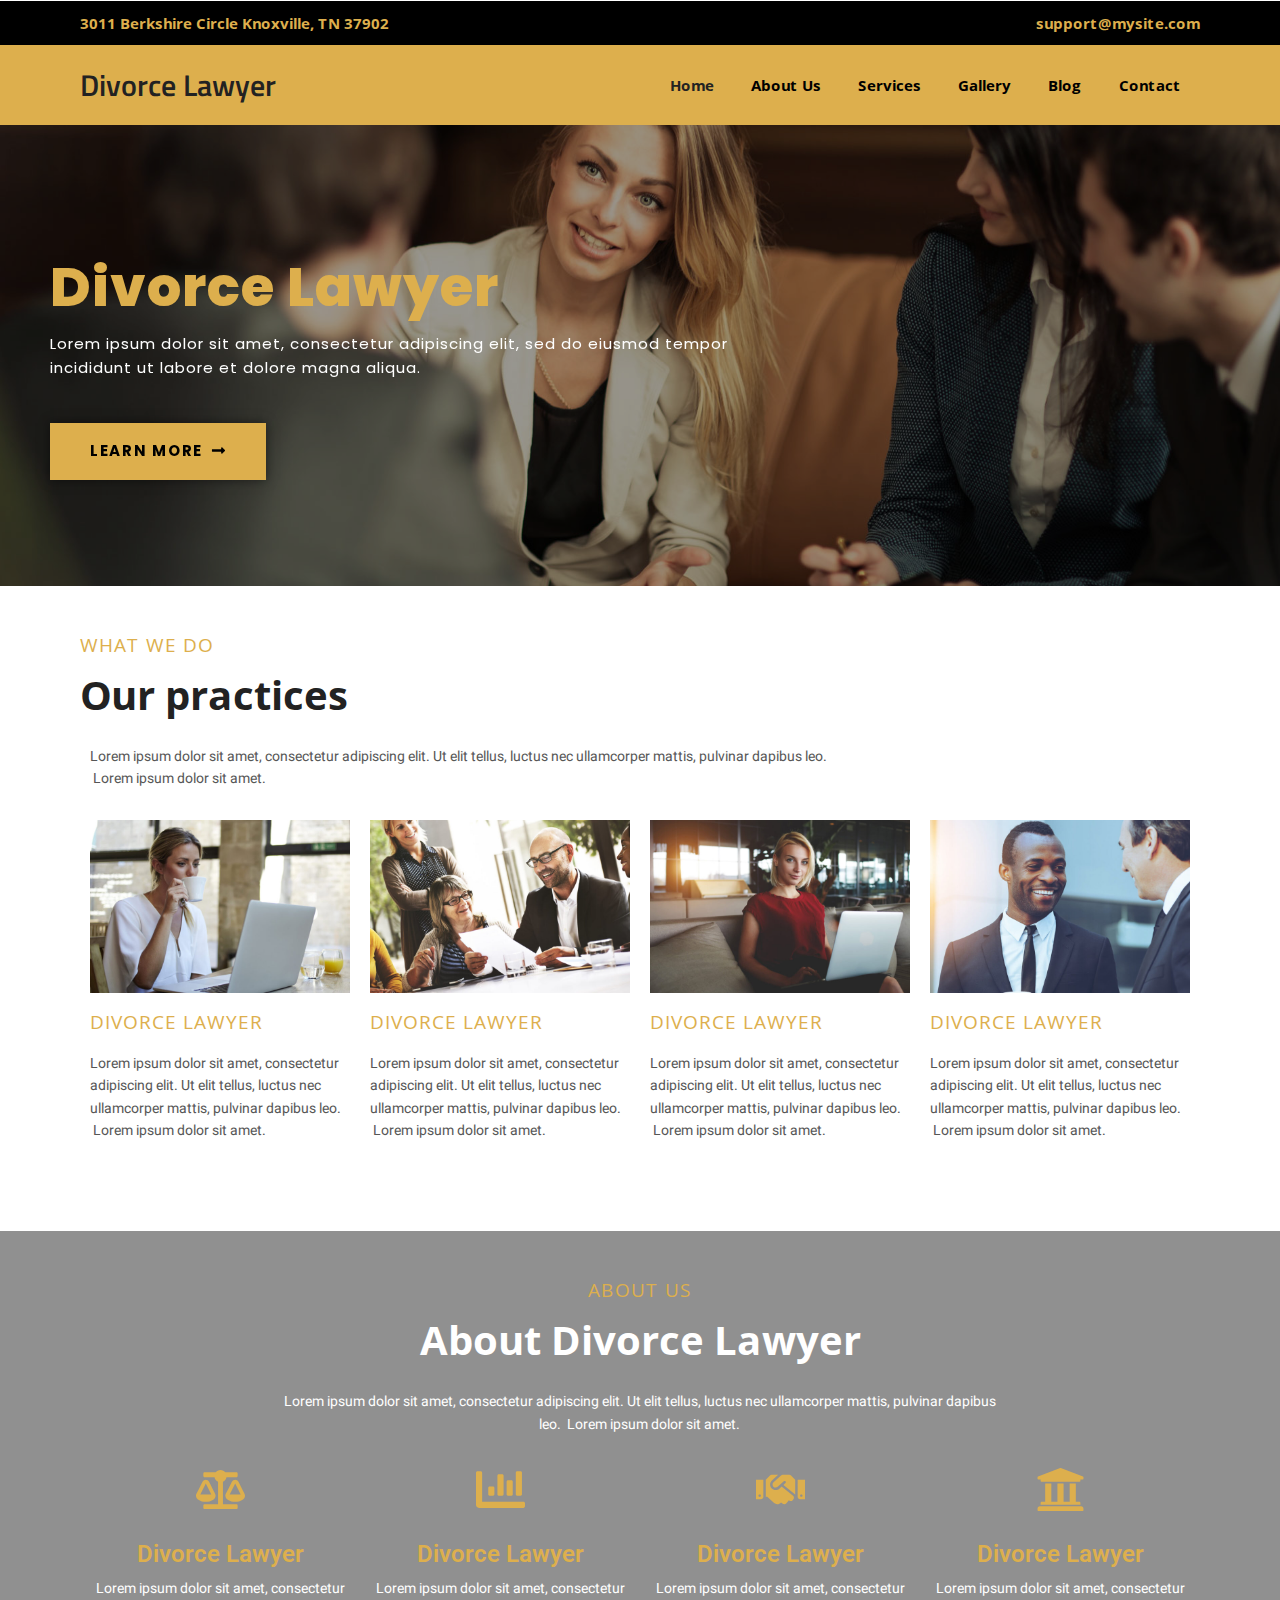
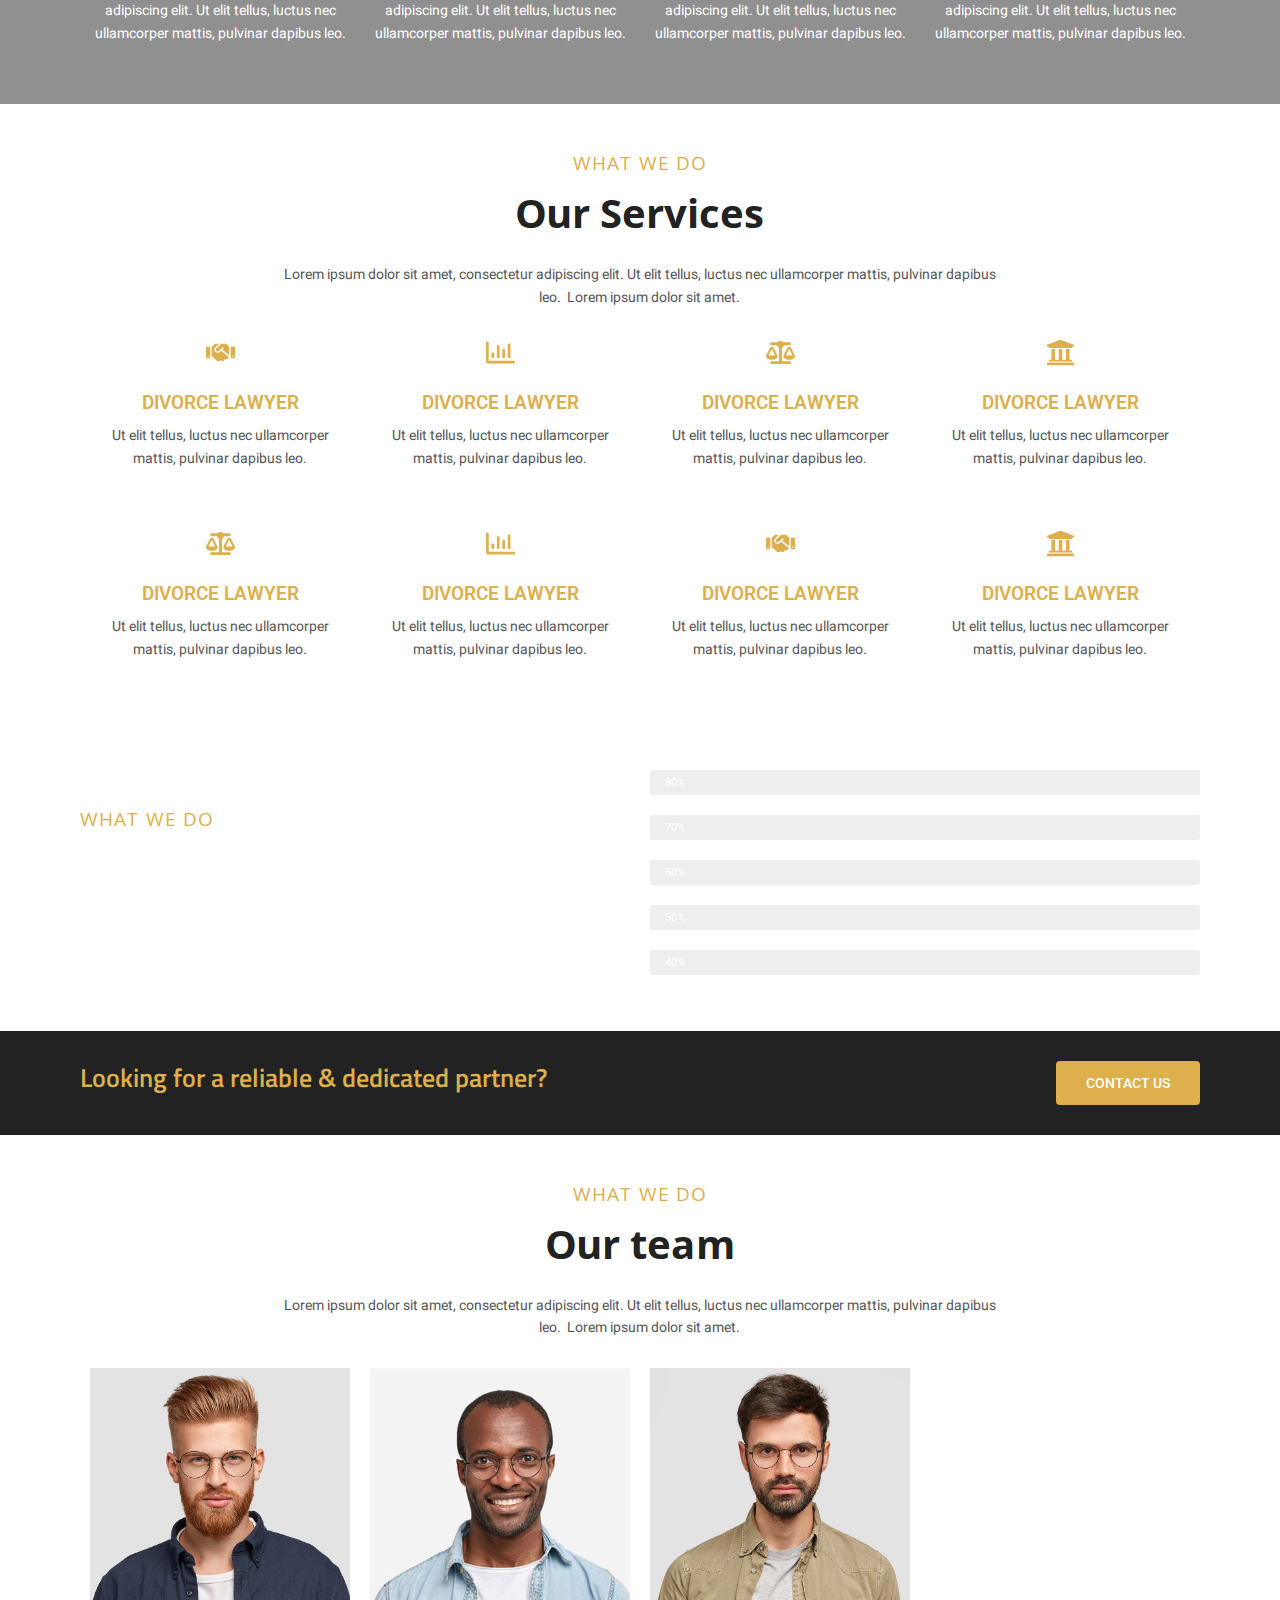
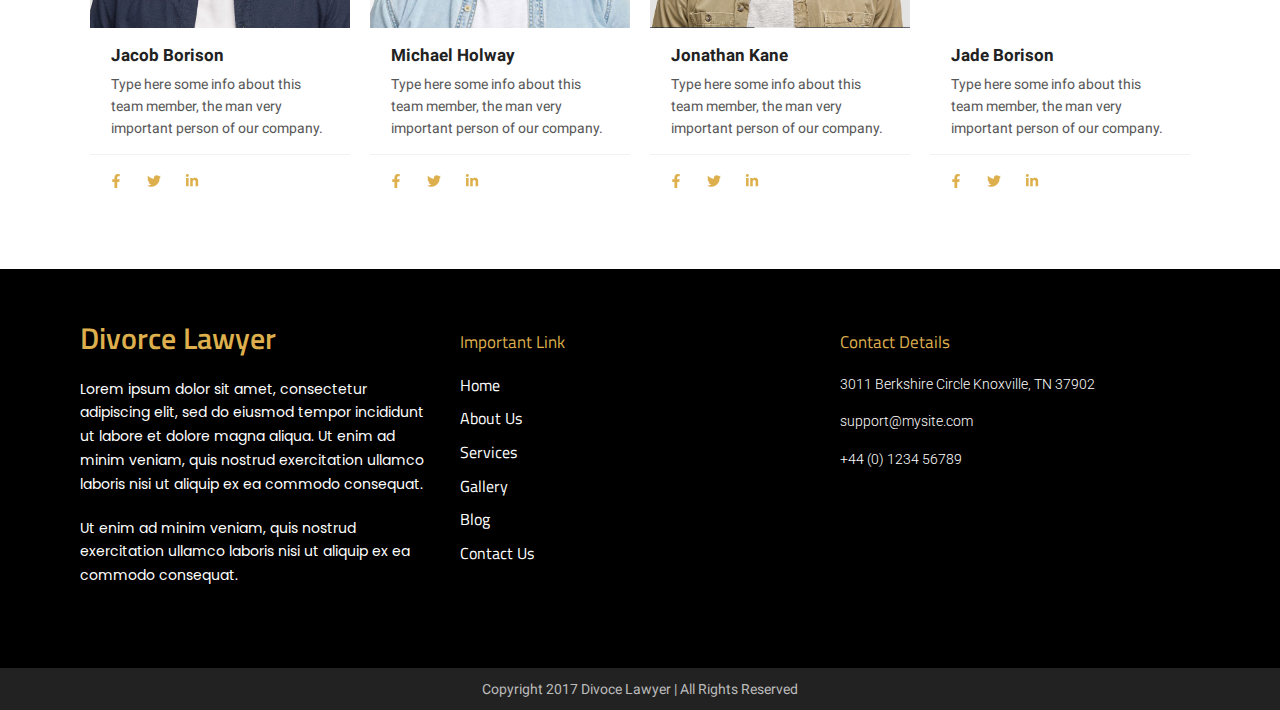
<file: index.html>
<!DOCTYPE html>
<html lang="en-US">
<head>
    <meta charset="UTF-8">
    <meta name="viewport" content="width=device-width, initial-scale=1">
    <link rel="profile" href="https://gmpg.org/xfn/11">
    <title>Attorney Pro &#8211; Attorney Services</title>
<meta name="robots" content="noindex, nofollow">
<link rel="dns-prefetch" href="//fonts.googleapis.com">
<link href="https://fonts.gstatic.com/" crossorigin rel="preconnect">
<link rel="alternate" type="application/rss+xml" title="Attorney Pro &raquo; Feed" href="/feed/">
<link rel="alternate" type="application/rss+xml" title="Attorney Pro &raquo; Comments Feed" href="/comments/feed/">
<script type="text/javascript">
/* <![CDATA[ */
window._wpemojiSettings = {"baseUrl":"https:\/\/s.w.org\/images\/core\/emoji\/15.0.3\/72x72\/","ext":".png","svgUrl":"https:\/\/s.w.org\/images\/core\/emoji\/15.0.3\/svg\/","svgExt":".svg","source":{"concatemoji":"http:\/\/attorneypro.pro\/wp-includes\/js\/wp-emoji-release.min.js?ver=6.5.5"}};
/*! This file is auto-generated */
!function(i,n){var o,s,e;function c(e){try{var t={supportTests:e,timestamp:(new Date).valueOf()};sessionStorage.setItem(o,JSON.stringify(t))}catch(e){}}function p(e,t,n){e.clearRect(0,0,e.canvas.width,e.canvas.height),e.fillText(t,0,0);var t=new Uint32Array(e.getImageData(0,0,e.canvas.width,e.canvas.height).data),r=(e.clearRect(0,0,e.canvas.width,e.canvas.height),e.fillText(n,0,0),new Uint32Array(e.getImageData(0,0,e.canvas.width,e.canvas.height).data));return t.every(function(e,t){return e===r[t]})}function u(e,t,n){switch(t){case"flag":return n(e,"🏳️‍⚧️","🏳️​⚧️")?!1:!n(e,"🇺🇳","🇺​🇳")&&!n(e,"🏴󠁧󠁢󠁥󠁮󠁧󠁿","🏴​󠁧​󠁢​󠁥​󠁮​󠁧​󠁿");case"emoji":return!n(e,"🐦‍⬛","🐦​⬛")}return!1}function f(e,t,n){var r="undefined"!=typeof WorkerGlobalScope&&self instanceof WorkerGlobalScope?new OffscreenCanvas(300,150):i.createElement("canvas"),a=r.getContext("2d",{willReadFrequently:!0}),o=(a.textBaseline="top",a.font="600 32px Arial",{});return e.forEach(function(e){o[e]=t(a,e,n)}),o}function t(e){var t=i.createElement("script");t.src=e,t.defer=!0,i.head.appendChild(t)}"undefined"!=typeof Promise&&(o="wpEmojiSettingsSupports",s=["flag","emoji"],n.supports={everything:!0,everythingExceptFlag:!0},e=new Promise(function(e){i.addEventListener("DOMContentLoaded",e,{once:!0})}),new Promise(function(t){var n=function(){try{var e=JSON.parse(sessionStorage.getItem(o));if("object"==typeof e&&"number"==typeof e.timestamp&&(new Date).valueOf()<e.timestamp+604800&&"object"==typeof e.supportTests)return e.supportTests}catch(e){}return null}();if(!n){if("undefined"!=typeof Worker&&"undefined"!=typeof OffscreenCanvas&&"undefined"!=typeof URL&&URL.createObjectURL&&"undefined"!=typeof Blob)try{var e="postMessage("+f.toString()+"("+[JSON.stringify(s),u.toString(),p.toString()].join(",")+"));",r=new Blob([e],{type:"text/javascript"}),a=new Worker(URL.createObjectURL(r),{name:"wpTestEmojiSupports"});return void(a.onmessage=function(e){c(n=e.data),a.terminate(),t(n)})}catch(e){}c(n=f(s,u,p))}t(n)}).then(function(e){for(var t in e)n.supports[t]=e[t],n.supports.everything=n.supports.everything&&n.supports[t],"flag"!==t&&(n.supports.everythingExceptFlag=n.supports.everythingExceptFlag&&n.supports[t]);n.supports.everythingExceptFlag=n.supports.everythingExceptFlag&&!n.supports.flag,n.DOMReady=!1,n.readyCallback=function(){n.DOMReady=!0}}).then(function(){return e}).then(function(){var e;n.supports.everything||(n.readyCallback(),(e=n.source||{}).concatemoji?t(e.concatemoji):e.wpemoji&&e.twemoji&&(t(e.twemoji),t(e.wpemoji)))}))}((window,document),window._wpemojiSettings);
/* ]]> */
</script>
<link rel="stylesheet" id="bdt-uikit-css" href="/wp-content/plugins/bdthemes-element-pack/assets/css/bdt-uikit.css?ver=3.17.11" type="text/css" media="all">
<link rel="stylesheet" id="ep-helper-css" href="/wp-content/plugins/bdthemes-element-pack/assets/css/ep-helper.css?ver=7.10.0" type="text/css" media="all">
<style id="wp-emoji-styles-inline-css" type="text/css">img.wp-smiley, img.emoji {
		display: inline !important;
		border: none !important;
		box-shadow: none !important;
		height: 1em !important;
		width: 1em !important;
		margin: 0 0.07em !important;
		vertical-align: -0.1em !important;
		background: none !important;
		padding: 0 !important;
	}</style>
<style id="classic-theme-styles-inline-css" type="text/css">/*! This file is auto-generated */
.wp-block-button__link{color:#fff;background-color:#32373c;border-radius:9999px;box-shadow:none;text-decoration:none;padding:calc(.667em + 2px) calc(1.333em + 2px);font-size:1.125em}.wp-block-file__button{background:#32373c;color:#fff;text-decoration:none}</style>
<style id="global-styles-inline-css" type="text/css">body{--wp--preset--color--black: #000000;--wp--preset--color--cyan-bluish-gray: #abb8c3;--wp--preset--color--white: #ffffff;--wp--preset--color--pale-pink: #f78da7;--wp--preset--color--vivid-red: #cf2e2e;--wp--preset--color--luminous-vivid-orange: #ff6900;--wp--preset--color--luminous-vivid-amber: #fcb900;--wp--preset--color--light-green-cyan: #7bdcb5;--wp--preset--color--vivid-green-cyan: #00d084;--wp--preset--color--pale-cyan-blue: #8ed1fc;--wp--preset--color--vivid-cyan-blue: #0693e3;--wp--preset--color--vivid-purple: #9b51e0;--wp--preset--gradient--vivid-cyan-blue-to-vivid-purple: linear-gradient(135deg,rgba(6,147,227,1) 0%,rgb(155,81,224) 100%);--wp--preset--gradient--light-green-cyan-to-vivid-green-cyan: linear-gradient(135deg,rgb(122,220,180) 0%,rgb(0,208,130) 100%);--wp--preset--gradient--luminous-vivid-amber-to-luminous-vivid-orange: linear-gradient(135deg,rgba(252,185,0,1) 0%,rgba(255,105,0,1) 100%);--wp--preset--gradient--luminous-vivid-orange-to-vivid-red: linear-gradient(135deg,rgba(255,105,0,1) 0%,rgb(207,46,46) 100%);--wp--preset--gradient--very-light-gray-to-cyan-bluish-gray: linear-gradient(135deg,rgb(238,238,238) 0%,rgb(169,184,195) 100%);--wp--preset--gradient--cool-to-warm-spectrum: linear-gradient(135deg,rgb(74,234,220) 0%,rgb(151,120,209) 20%,rgb(207,42,186) 40%,rgb(238,44,130) 60%,rgb(251,105,98) 80%,rgb(254,248,76) 100%);--wp--preset--gradient--blush-light-purple: linear-gradient(135deg,rgb(255,206,236) 0%,rgb(152,150,240) 100%);--wp--preset--gradient--blush-bordeaux: linear-gradient(135deg,rgb(254,205,165) 0%,rgb(254,45,45) 50%,rgb(107,0,62) 100%);--wp--preset--gradient--luminous-dusk: linear-gradient(135deg,rgb(255,203,112) 0%,rgb(199,81,192) 50%,rgb(65,88,208) 100%);--wp--preset--gradient--pale-ocean: linear-gradient(135deg,rgb(255,245,203) 0%,rgb(182,227,212) 50%,rgb(51,167,181) 100%);--wp--preset--gradient--electric-grass: linear-gradient(135deg,rgb(202,248,128) 0%,rgb(113,206,126) 100%);--wp--preset--gradient--midnight: linear-gradient(135deg,rgb(2,3,129) 0%,rgb(40,116,252) 100%);--wp--preset--font-size--small: 13px;--wp--preset--font-size--medium: 20px;--wp--preset--font-size--large: 36px;--wp--preset--font-size--x-large: 42px;--wp--preset--spacing--20: 0.44rem;--wp--preset--spacing--30: 0.67rem;--wp--preset--spacing--40: 1rem;--wp--preset--spacing--50: 1.5rem;--wp--preset--spacing--60: 2.25rem;--wp--preset--spacing--70: 3.38rem;--wp--preset--spacing--80: 5.06rem;--wp--preset--shadow--natural: 6px 6px 9px rgba(0, 0, 0, 0.2);--wp--preset--shadow--deep: 12px 12px 50px rgba(0, 0, 0, 0.4);--wp--preset--shadow--sharp: 6px 6px 0px rgba(0, 0, 0, 0.2);--wp--preset--shadow--outlined: 6px 6px 0px -3px rgba(255, 255, 255, 1), 6px 6px rgba(0, 0, 0, 1);--wp--preset--shadow--crisp: 6px 6px 0px rgba(0, 0, 0, 1);}:where(.is-layout-flex){gap: 0.5em;}:where(.is-layout-grid){gap: 0.5em;}body .is-layout-flex{display: flex;}body .is-layout-flex{flex-wrap: wrap;align-items: center;}body .is-layout-flex > *{margin: 0;}body .is-layout-grid{display: grid;}body .is-layout-grid > *{margin: 0;}:where(.wp-block-columns.is-layout-flex){gap: 2em;}:where(.wp-block-columns.is-layout-grid){gap: 2em;}:where(.wp-block-post-template.is-layout-flex){gap: 1.25em;}:where(.wp-block-post-template.is-layout-grid){gap: 1.25em;}.has-black-color{color: var(--wp--preset--color--black) !important;}.has-cyan-bluish-gray-color{color: var(--wp--preset--color--cyan-bluish-gray) !important;}.has-white-color{color: var(--wp--preset--color--white) !important;}.has-pale-pink-color{color: var(--wp--preset--color--pale-pink) !important;}.has-vivid-red-color{color: var(--wp--preset--color--vivid-red) !important;}.has-luminous-vivid-orange-color{color: var(--wp--preset--color--luminous-vivid-orange) !important;}.has-luminous-vivid-amber-color{color: var(--wp--preset--color--luminous-vivid-amber) !important;}.has-light-green-cyan-color{color: var(--wp--preset--color--light-green-cyan) !important;}.has-vivid-green-cyan-color{color: var(--wp--preset--color--vivid-green-cyan) !important;}.has-pale-cyan-blue-color{color: var(--wp--preset--color--pale-cyan-blue) !important;}.has-vivid-cyan-blue-color{color: var(--wp--preset--color--vivid-cyan-blue) !important;}.has-vivid-purple-color{color: var(--wp--preset--color--vivid-purple) !important;}.has-black-background-color{background-color: var(--wp--preset--color--black) !important;}.has-cyan-bluish-gray-background-color{background-color: var(--wp--preset--color--cyan-bluish-gray) !important;}.has-white-background-color{background-color: var(--wp--preset--color--white) !important;}.has-pale-pink-background-color{background-color: var(--wp--preset--color--pale-pink) !important;}.has-vivid-red-background-color{background-color: var(--wp--preset--color--vivid-red) !important;}.has-luminous-vivid-orange-background-color{background-color: var(--wp--preset--color--luminous-vivid-orange) !important;}.has-luminous-vivid-amber-background-color{background-color: var(--wp--preset--color--luminous-vivid-amber) !important;}.has-light-green-cyan-background-color{background-color: var(--wp--preset--color--light-green-cyan) !important;}.has-vivid-green-cyan-background-color{background-color: var(--wp--preset--color--vivid-green-cyan) !important;}.has-pale-cyan-blue-background-color{background-color: var(--wp--preset--color--pale-cyan-blue) !important;}.has-vivid-cyan-blue-background-color{background-color: var(--wp--preset--color--vivid-cyan-blue) !important;}.has-vivid-purple-background-color{background-color: var(--wp--preset--color--vivid-purple) !important;}.has-black-border-color{border-color: var(--wp--preset--color--black) !important;}.has-cyan-bluish-gray-border-color{border-color: var(--wp--preset--color--cyan-bluish-gray) !important;}.has-white-border-color{border-color: var(--wp--preset--color--white) !important;}.has-pale-pink-border-color{border-color: var(--wp--preset--color--pale-pink) !important;}.has-vivid-red-border-color{border-color: var(--wp--preset--color--vivid-red) !important;}.has-luminous-vivid-orange-border-color{border-color: var(--wp--preset--color--luminous-vivid-orange) !important;}.has-luminous-vivid-amber-border-color{border-color: var(--wp--preset--color--luminous-vivid-amber) !important;}.has-light-green-cyan-border-color{border-color: var(--wp--preset--color--light-green-cyan) !important;}.has-vivid-green-cyan-border-color{border-color: var(--wp--preset--color--vivid-green-cyan) !important;}.has-pale-cyan-blue-border-color{border-color: var(--wp--preset--color--pale-cyan-blue) !important;}.has-vivid-cyan-blue-border-color{border-color: var(--wp--preset--color--vivid-cyan-blue) !important;}.has-vivid-purple-border-color{border-color: var(--wp--preset--color--vivid-purple) !important;}.has-vivid-cyan-blue-to-vivid-purple-gradient-background{background: var(--wp--preset--gradient--vivid-cyan-blue-to-vivid-purple) !important;}.has-light-green-cyan-to-vivid-green-cyan-gradient-background{background: var(--wp--preset--gradient--light-green-cyan-to-vivid-green-cyan) !important;}.has-luminous-vivid-amber-to-luminous-vivid-orange-gradient-background{background: var(--wp--preset--gradient--luminous-vivid-amber-to-luminous-vivid-orange) !important;}.has-luminous-vivid-orange-to-vivid-red-gradient-background{background: var(--wp--preset--gradient--luminous-vivid-orange-to-vivid-red) !important;}.has-very-light-gray-to-cyan-bluish-gray-gradient-background{background: var(--wp--preset--gradient--very-light-gray-to-cyan-bluish-gray) !important;}.has-cool-to-warm-spectrum-gradient-background{background: var(--wp--preset--gradient--cool-to-warm-spectrum) !important;}.has-blush-light-purple-gradient-background{background: var(--wp--preset--gradient--blush-light-purple) !important;}.has-blush-bordeaux-gradient-background{background: var(--wp--preset--gradient--blush-bordeaux) !important;}.has-luminous-dusk-gradient-background{background: var(--wp--preset--gradient--luminous-dusk) !important;}.has-pale-ocean-gradient-background{background: var(--wp--preset--gradient--pale-ocean) !important;}.has-electric-grass-gradient-background{background: var(--wp--preset--gradient--electric-grass) !important;}.has-midnight-gradient-background{background: var(--wp--preset--gradient--midnight) !important;}.has-small-font-size{font-size: var(--wp--preset--font-size--small) !important;}.has-medium-font-size{font-size: var(--wp--preset--font-size--medium) !important;}.has-large-font-size{font-size: var(--wp--preset--font-size--large) !important;}.has-x-large-font-size{font-size: var(--wp--preset--font-size--x-large) !important;}
.wp-block-navigation a:where(:not(.wp-element-button)){color: inherit;}
:where(.wp-block-post-template.is-layout-flex){gap: 1.25em;}:where(.wp-block-post-template.is-layout-grid){gap: 1.25em;}
:where(.wp-block-columns.is-layout-flex){gap: 2em;}:where(.wp-block-columns.is-layout-grid){gap: 2em;}
.wp-block-pullquote{font-size: 1.5em;line-height: 1.6;}</style>
<link rel="stylesheet" id="bootstrap-css" href="/wp-content/themes/sandwich/css/bootstrap.min.css?ver=3.3.7" type="text/css" media="all">
<link rel="stylesheet" id="google-font-one-css" href="//fonts.googleapis.com/css?family=Roboto%3A300%2C400%2C500%2C700&#038;ver=6.5.5" type="text/css" media="all">
<link rel="stylesheet" id="google-font-two-css" href="//fonts.googleapis.com/css?family=Great+Vibes%7CKarla%3A400%2C700&#038;ver=6.5.5" type="text/css" media="all">
<link rel="stylesheet" id="font-awesome-css" href="/wp-content/plugins/elementor/assets/lib/font-awesome/css/font-awesome.min.css?ver=4.7.0" type="text/css" media="all">
<link rel="stylesheet" id="font-awesome-5-css" href="/wp-content/themes/sandwich/css/all.min.css?ver=5.15.4" type="text/css" media="all">
<link rel="stylesheet" id="slicknav-css" href="/wp-content/themes/sandwich/css/slicknav.min.css?ver=4.3.7" type="text/css" media="all">
<link rel="stylesheet" id="sandwich-style-css" href="/wp-content/themes/sandwich/style.css?ver=6.5.5" type="text/css" media="all">
<link rel="stylesheet" id="sandwich-main-css" href="/wp-content/themes/sandwich/css/sandwich.css?ver=1719653685" type="text/css" media="all">
<link rel="stylesheet" id="customizer-change-css" href="/wp-content/themes/sandwich/css/customizer-change.css?ver=1719653685" type="text/css" media="all">
<link rel="stylesheet" id="customizer-style-css" href="/wp-content/themes/sandwich/css/customizer-style.css?ver=1719653685" type="text/css" media="all">
<style id="customizer-style-inline-css" type="text/css">/*
	* Common Codes
	*/
    a:hover{
        color: ;
    }
    body{
        background: ;
    }
    /*
    * Main Header Social Icons 
    */
    div#main_header_icons a{
        color: ;
        font-size: px;
    }
    div#main_header_icons a:hover{
        color: ;
    }
    /*
    * Primary Sidebar 
    */
    section#primary_sidebar{
        background: ;
        border-color: ;
    }
    h2#primary_sidebar_heading{
        background: #000000;
    }
    /*
    * Header Top 
    */
    .header_top{
        background: #ddaf4d;
        padding: px 0;
    }
    .social_icons a{
        color: #ffffff;
        font-size: px;
        padding: 0 4px;
    }
    .social_icons a:hover{
        color: #cccccc;
    }
    /*
    * Main Header 
    */
    header#masthead{
        background: ;
    }
    /*
    * Main Menu (Primary & Secondary)
    */

    ul#primary-menu li a, ul#secondary-menu li a{
        color: #333333;
        font-size: 15px;
        font-family: Open Sans;
        font-weight: regular;
        text-transform: uppercase;
        letter-spacing: 0px;
        padding: 10px 7px;
    }
   
    ul#primary-menu li a:hover, ul#primary-menu li .sub-menu li a:hover, ul#secondary-menu li a:hover, ul#secondary-menu li .sub-menu li a:hover{
        color: #ddaf4d;
    }
    
    ul#primary-menu, ul#secondary-menu{
        padding: 16px 0 0 0;
    }

    .modern-mobile ul#primary-menu li:first-child a{
        padding-left: 7px;
    }

    /*
    * Drop Down Menu Background 
    */
    
    ul#primary-menu .sub-menu, ul#secondary-menu .sub-menu{
        background: #ffffff;
    }
    
    /*
    * Mobile Menu 
    */
    .slicknav_menu{
        background: #000000;
    }

    .slicknav_menu .sub-menu{
        background: #000000;
    }

    .slicknav_nav a, .slicknav_arrow{
        color: #ffffff;
        font-size: 15px;
        font-weight: regular;
        text-transform: uppercase;
        letter-spacing: 0px;
        font-family: Roboto;
    }
    .slicknav_nav a:hover, .slicknav_arrow:hover{
        color: ;
    }

    /*
    * Mobile Menu Icon 
    */
    .mobile_menu_icon_bar{
        top: 25px;
    }
    .mobile_menu_icon_bar i{
        top: 25px;
        color: ;
        font-size: px;
    }
    /*
    * Search Icon 
    */
    .search_icon{
        margin-top: 25px;
    }
    .search_icon i{
        color: ;
        font-size: px;
    }
    
    /*
    * Main Header HTML 
    */
    .html_content{
        margin-top: px;
    }
    /*
    * Post Meta Spacing 
    */
    .entry-meta-wrapper span, .entry-meta span, .entry-meta span a{
        padding-right: px;
    }
    /*
    * Before Footer 
    */
    .before_footer{
       background: ;
    }
    /*
    * Footer 
    */
    footer#site_footer{
        background: ;
    }</style>
<link rel="stylesheet" id="elementor-frontend-css" href="/wp-content/plugins/elementor/assets/css/frontend-lite.min.css?ver=3.22.3" type="text/css" media="all">
<link rel="stylesheet" id="swiper-css" href="/wp-content/plugins/elementor/assets/lib/swiper/v8/css/swiper.min.css?ver=8.4.5" type="text/css" media="all">
<link rel="stylesheet" id="elementor-post-202-css" href="/wp-content/uploads/elementor/css/post-202.css?ver=1719393679" type="text/css" media="all">
<link rel="stylesheet" id="elementor-global-css" href="/wp-content/uploads/elementor/css/global.css?ver=1719393680" type="text/css" media="all">
<link rel="stylesheet" id="elementor-post-150-css" href="/wp-content/uploads/elementor/css/post-150.css?ver=1719543951" type="text/css" media="all">
<link rel="stylesheet" id="google-fonts-1-css" href="https://fonts.googleapis.com/css?family=Roboto%3A100%2C100italic%2C200%2C200italic%2C300%2C300italic%2C400%2C400italic%2C500%2C500italic%2C600%2C600italic%2C700%2C700italic%2C800%2C800italic%2C900%2C900italic%7CRoboto+Slab%3A100%2C100italic%2C200%2C200italic%2C300%2C300italic%2C400%2C400italic%2C500%2C500italic%2C600%2C600italic%2C700%2C700italic%2C800%2C800italic%2C900%2C900italic%7CPoppins%3A100%2C100italic%2C200%2C200italic%2C300%2C300italic%2C400%2C400italic%2C500%2C500italic%2C600%2C600italic%2C700%2C700italic%2C800%2C800italic%2C900%2C900italic%7COpen+Sans%3A100%2C100italic%2C200%2C200italic%2C300%2C300italic%2C400%2C400italic%2C500%2C500italic%2C600%2C600italic%2C700%2C700italic%2C800%2C800italic%2C900%2C900italic%7CTitillium+Web%3A100%2C100italic%2C200%2C200italic%2C300%2C300italic%2C400%2C400italic%2C500%2C500italic%2C600%2C600italic%2C700%2C700italic%2C800%2C800italic%2C900%2C900italic&#038;display=swap&#038;ver=6.5.5" type="text/css" media="all">
<link rel="preconnect" href="https://fonts.gstatic.com/" crossorigin>
<script type="text/javascript" src="/wp-includes/js/jquery/jquery.min.js?ver=3.7.1" id="jquery-core-js"></script>
<script type="text/javascript" src="/wp-includes/js/jquery/jquery-migrate.min.js?ver=3.4.1" id="jquery-migrate-js"></script>
<link rel="https://api.w.org/" href="/wp-json/">
<link rel="alternate" type="application/json" href="/wp-json/wp/v2/pages/150">
<link rel="EditURI" type="application/rsd+xml" title="RSD" href="/xmlrpc.php?rsd">
<meta name="generator" content="WordPress 6.5.5">
<link rel="canonical" href="/">
<link rel="shortlink" href="/">
<link rel="alternate" type="application/json+oembed" href="/wp-json/oembed/1.0/embed?url=http%3A%2F%2F%2F">
<link rel="alternate" type="text/xml+oembed" href="/wp-json/oembed/1.0/embed?url=http%3A%2F%2F%2F#038;format=xml">
    <style>.stick{
            position: fixed;
            top: 0px;
            left: 0;
            width: 100%;
            background: #ffffff !important;
            box-shadow: 0 0 5px #999;
            z-index: 999;
            animation: smoothScroll 1.5s forwards;
        }
        @keyframes smoothScroll {
            0% {
                transform: translateY(-20px);
            }
            100% {
                transform: translateY(0px);
            }
        }
        .sticky_header_top{
            position: fixed;
            top: 0;
            left: 0;
            width: 100%;
            z-index: 99999;
        }
        .sticky_menu_color{
            color: #333333 !important;
        }
        .sticky_menu_color:hover{
            color: #ddaf4d !important;
        }
        .sticky_title_color{
            color: #ddaf4d !important;
        }
        .sticky_tag_line_color{
            color:  !important;
        }
        .sticky_mobile_icon_color{
            color:  !important;
        }
        .sticky_search_icon_color{
            color:  !important;
        }</style>
    <script>jQuery(window).on('scroll',function(){
            if (jQuery(this).scrollTop() > 50) {
                jQuery('ul#primary-menu li a').addClass('sticky_menu_color');
                jQuery('ul#secondary-menu li a').addClass('sticky_menu_color');

                //jQuery('ul#secondary-menu li a').addClass('sticky_menu_hover_color');

                jQuery('.slicknav_menu').addClass('sticky_header_top');


                jQuery('h1.site-title a').addClass('sticky_title_color');
                jQuery('.site-branding p').addClass('sticky_tag_line_color');

                jQuery('.mobile_menu_icon_bar i').addClass('sticky_mobile_icon_color');
                jQuery('.search_icon i').addClass('sticky_search_icon_color');


            }else{
                jQuery('ul#primary-menu li a').removeClass('sticky_menu_color');
                jQuery(' ul#secondary-menu li a').removeClass('sticky_menu_color');

                jQuery('.slicknav_menu').removeClass('sticky_header_top');


                jQuery('h1.site-title a').removeClass('sticky_title_color');
                jQuery('.site-branding p').removeClass('sticky_tag_line_color');


                jQuery('.mobile_menu_icon_bar i').removeClass('sticky_mobile_icon_color');
                jQuery('.search_icon i').removeClass('sticky_search_icon_color');
            }
        })</script>
    <style>.before_footer_single_item{
            width: 23.5%;
            margin-right: 2%;
        }</style>
        <style>section#primary_sidebar ul li{
                list-style: none;
            }</style>
<meta name="generator" content="Elementor 3.22.3; features: e_optimized_assets_loading, e_optimized_css_loading, e_font_icon_svg, additional_custom_breakpoints, e_lazyload; settings: css_print_method-external, google_font-enabled, font_display-swap">
			<style>.e-con.e-parent:nth-of-type(n+4):not(.e-lazyloaded):not(.e-no-lazyload),
				.e-con.e-parent:nth-of-type(n+4):not(.e-lazyloaded):not(.e-no-lazyload) * {
					background-image: none !important;
				}
				@media screen and (max-height: 1024px) {
					.e-con.e-parent:nth-of-type(n+3):not(.e-lazyloaded):not(.e-no-lazyload),
					.e-con.e-parent:nth-of-type(n+3):not(.e-lazyloaded):not(.e-no-lazyload) * {
						background-image: none !important;
					}
				}
				@media screen and (max-height: 640px) {
					.e-con.e-parent:nth-of-type(n+2):not(.e-lazyloaded):not(.e-no-lazyload),
					.e-con.e-parent:nth-of-type(n+2):not(.e-lazyloaded):not(.e-no-lazyload) * {
						background-image: none !important;
					}
				}</style>
					<style type="text/css" id="wp-custom-css">/* header {
	margin-bottom:-25px;
} */

header#masthead {
	border-bottom: 1px groove rgba(221, 51, 51, 0.1);
  padding-bottom: 0;
}
  div#main_header_icons {
  text-align: center !important;
  margin-top: 25px !important;
}

ul#primary-menu li a, ul#secondary-menu li a{ 
	cursor: pointer; }


.elementor-widget-container h5,
.bdt-ss-btn.bdt-ss-googleplus{
	display:none;

}
.elementor-widget-container li {
	
list-style:none;

}
.menu-main-container, .elementor-widget-wp-widget-recent-posts, .elementor-widget-wp-widget-archives, .elementor-widget-wp-widget-categories {
	  
margin-left:-60px;

}
#search {
	
margin-top:15px;

}
.author_description h4 {
    color: #ddaf4d;
    font-family: Open Sans;    
}
.related_post a {
    color: #fff;
    font-size: 16px;
    font-family: Open Sans;    
}
.author_image img {
    background: #ddaf4d;
}
.related_post {  
    background: #ddaf4d;
}
.previous_post {
    color: #fff;
}
.next_post {
    color: #fff;
}
h2#primary_sidebar_heading {

    font-family: Open Sans;  
    color: #ddaf4d;

}

.fa-facebook:before {
    content: "\f09a"!important;
}</style>
		<style id="kirki-inline-styles">h1{font-family:Roboto;font-size:36px;font-weight:700;text-align:inherit;text-transform:none;color:#333333;}h2{font-family:Roboto;font-size:30px;font-weight:700;text-align:inherit;text-transform:none;color:#333333;}h3{font-family:Roboto;font-size:24px;font-weight:700;text-align:inherit;text-transform:none;color:#333333;}h4{font-family:Roboto;font-size:18px;font-weight:700;text-align:inherit;text-transform:none;color:#333333;}h5{font-family:Roboto;font-size:16px;font-weight:700;text-align:inherit;text-transform:none;color:#333333;}h6{font-family:Roboto;font-size:14px;font-weight:700;text-align:inherit;text-transform:none;color:#333333;}body p{font-family:Roboto;font-size:14px;font-weight:400;text-align:inherit;text-transform:none;color:#333333;}body{font-family:Roboto;font-size:14px;font-weight:400;text-align:inherit;text-transform:none;color:#333333;}a{font-family:Roboto;font-size:14px;font-weight:400;text-transform:none;color:#333333;}h1.entry-title{font-family:Open Sans;font-size:25px;font-weight:700;text-align:inherit;text-transform:none;color:#ddaf4d;}h1.entry-title a{font-family:Open Sans;font-size:25px;font-weight:700;text-align:inherit;text-transform:none;color:#ddaf4d;}.post_content{font-family:Open Sans;font-size:16px;font-weight:400;text-align:inherit;text-transform:none;color:#333333;}.post_content p{font-family:Open Sans;font-size:16px;font-weight:400;text-align:inherit;text-transform:none;color:#333333;}.site-info.copy-right span{font-family:Roboto;font-size:14px;font-weight:400;text-align:center;text-transform:none;color:#bbbbbb;}.site-info.copy-right span a{font-family:Roboto;font-size:14px;font-weight:400;text-align:center;text-transform:none;color:#bbbbbb;}h2#before_footer_sidebar_heading{font-family:Roboto;font-size:25px;font-weight:700;text-align:inherit;text-transform:none;color:#999999;}section#before_footer_sidebar p{font-family:Roboto;font-size:14px;font-weight:400;text-align:justify;text-transform:none;color:#666666;}section#before_footer_sidebar div{font-family:Roboto;font-size:14px;font-weight:400;text-align:justify;text-transform:none;color:#666666;}section#before_footer_sidebar a{font-family:Roboto;font-size:14px;font-weight:400;text-align:justify;text-transform:none;color:#666666;}section#before_footer_sidebar li{font-family:Roboto;font-size:14px;font-weight:400;text-align:justify;text-transform:none;color:#666666;}section#before_footer_sidebar caption{font-family:Roboto;font-size:14px;font-weight:400;text-align:justify;text-transform:none;color:#666666;}h2#primary_sidebar_heading{font-family:Open Sans;font-size:16px;font-weight:400;text-align:inherit;text-transform:none;color:#ddaf4d;}section#primary_sidebar ul li a{font-family:Open Sans;font-size:15px;font-weight:400;text-align:left;text-transform:none;color:#333333;}section#primary_sidebar ul li{font-family:Open Sans;font-size:15px;font-weight:400;text-align:left;text-transform:none;color:#333333;}section#primary_sidebar div{font-family:Open Sans;font-size:15px;font-weight:400;text-align:left;text-transform:none;color:#333333;}section#primary_sidebar p{font-family:Open Sans;font-size:15px;font-weight:400;text-align:left;text-transform:none;color:#333333;}/* cyrillic-ext */
@font-face {
  font-family: 'Roboto';
  font-style: normal;
  font-weight: 400;
  font-display: swap;
  src: url(/wp-content/fonts/roboto/KFOmCnqEu92Fr1Mu72xMKTU1Kvnz.woff) format('woff');
  unicode-range: U+0460-052F, U+1C80-1C88, U+20B4, U+2DE0-2DFF, U+A640-A69F, U+FE2E-FE2F;
}
/* cyrillic */
@font-face {
  font-family: 'Roboto';
  font-style: normal;
  font-weight: 400;
  font-display: swap;
  src: url(/wp-content/fonts/roboto/KFOmCnqEu92Fr1Mu5mxMKTU1Kvnz.woff) format('woff');
  unicode-range: U+0301, U+0400-045F, U+0490-0491, U+04B0-04B1, U+2116;
}
/* greek-ext */
@font-face {
  font-family: 'Roboto';
  font-style: normal;
  font-weight: 400;
  font-display: swap;
  src: url(/wp-content/fonts/roboto/KFOmCnqEu92Fr1Mu7mxMKTU1Kvnz.woff) format('woff');
  unicode-range: U+1F00-1FFF;
}
/* greek */
@font-face {
  font-family: 'Roboto';
  font-style: normal;
  font-weight: 400;
  font-display: swap;
  src: url(/wp-content/fonts/roboto/KFOmCnqEu92Fr1Mu4WxMKTU1Kvnz.woff) format('woff');
  unicode-range: U+0370-0377, U+037A-037F, U+0384-038A, U+038C, U+038E-03A1, U+03A3-03FF;
}
/* vietnamese */
@font-face {
  font-family: 'Roboto';
  font-style: normal;
  font-weight: 400;
  font-display: swap;
  src: url(/wp-content/fonts/roboto/KFOmCnqEu92Fr1Mu7WxMKTU1Kvnz.woff) format('woff');
  unicode-range: U+0102-0103, U+0110-0111, U+0128-0129, U+0168-0169, U+01A0-01A1, U+01AF-01B0, U+0300-0301, U+0303-0304, U+0308-0309, U+0323, U+0329, U+1EA0-1EF9, U+20AB;
}
/* latin-ext */
@font-face {
  font-family: 'Roboto';
  font-style: normal;
  font-weight: 400;
  font-display: swap;
  src: url(/wp-content/fonts/roboto/KFOmCnqEu92Fr1Mu7GxMKTU1Kvnz.woff) format('woff');
  unicode-range: U+0100-02AF, U+0304, U+0308, U+0329, U+1E00-1E9F, U+1EF2-1EFF, U+2020, U+20A0-20AB, U+20AD-20C0, U+2113, U+2C60-2C7F, U+A720-A7FF;
}
/* latin */
@font-face {
  font-family: 'Roboto';
  font-style: normal;
  font-weight: 400;
  font-display: swap;
  src: url(/wp-content/fonts/roboto/KFOmCnqEu92Fr1Mu4mxMKTU1Kg.woff) format('woff');
  unicode-range: U+0000-00FF, U+0131, U+0152-0153, U+02BB-02BC, U+02C6, U+02DA, U+02DC, U+0304, U+0308, U+0329, U+2000-206F, U+2074, U+20AC, U+2122, U+2191, U+2193, U+2212, U+2215, U+FEFF, U+FFFD;
}
/* cyrillic-ext */
@font-face {
  font-family: 'Roboto';
  font-style: normal;
  font-weight: 700;
  font-display: swap;
  src: url(/wp-content/fonts/roboto/KFOlCnqEu92Fr1MmWUlfCRc-AMP6lbBP.woff) format('woff');
  unicode-range: U+0460-052F, U+1C80-1C88, U+20B4, U+2DE0-2DFF, U+A640-A69F, U+FE2E-FE2F;
}
/* cyrillic */
@font-face {
  font-family: 'Roboto';
  font-style: normal;
  font-weight: 700;
  font-display: swap;
  src: url(/wp-content/fonts/roboto/KFOlCnqEu92Fr1MmWUlfABc-AMP6lbBP.woff) format('woff');
  unicode-range: U+0301, U+0400-045F, U+0490-0491, U+04B0-04B1, U+2116;
}
/* greek-ext */
@font-face {
  font-family: 'Roboto';
  font-style: normal;
  font-weight: 700;
  font-display: swap;
  src: url(/wp-content/fonts/roboto/KFOlCnqEu92Fr1MmWUlfCBc-AMP6lbBP.woff) format('woff');
  unicode-range: U+1F00-1FFF;
}
/* greek */
@font-face {
  font-family: 'Roboto';
  font-style: normal;
  font-weight: 700;
  font-display: swap;
  src: url(/wp-content/fonts/roboto/KFOlCnqEu92Fr1MmWUlfBxc-AMP6lbBP.woff) format('woff');
  unicode-range: U+0370-0377, U+037A-037F, U+0384-038A, U+038C, U+038E-03A1, U+03A3-03FF;
}
/* vietnamese */
@font-face {
  font-family: 'Roboto';
  font-style: normal;
  font-weight: 700;
  font-display: swap;
  src: url(/wp-content/fonts/roboto/KFOlCnqEu92Fr1MmWUlfCxc-AMP6lbBP.woff) format('woff');
  unicode-range: U+0102-0103, U+0110-0111, U+0128-0129, U+0168-0169, U+01A0-01A1, U+01AF-01B0, U+0300-0301, U+0303-0304, U+0308-0309, U+0323, U+0329, U+1EA0-1EF9, U+20AB;
}
/* latin-ext */
@font-face {
  font-family: 'Roboto';
  font-style: normal;
  font-weight: 700;
  font-display: swap;
  src: url(/wp-content/fonts/roboto/KFOlCnqEu92Fr1MmWUlfChc-AMP6lbBP.woff) format('woff');
  unicode-range: U+0100-02AF, U+0304, U+0308, U+0329, U+1E00-1E9F, U+1EF2-1EFF, U+2020, U+20A0-20AB, U+20AD-20C0, U+2113, U+2C60-2C7F, U+A720-A7FF;
}
/* latin */
@font-face {
  font-family: 'Roboto';
  font-style: normal;
  font-weight: 700;
  font-display: swap;
  src: url(/wp-content/fonts/roboto/KFOlCnqEu92Fr1MmWUlfBBc-AMP6lQ.woff) format('woff');
  unicode-range: U+0000-00FF, U+0131, U+0152-0153, U+02BB-02BC, U+02C6, U+02DA, U+02DC, U+0304, U+0308, U+0329, U+2000-206F, U+2074, U+20AC, U+2122, U+2191, U+2193, U+2212, U+2215, U+FEFF, U+FFFD;
}/* cyrillic-ext */
@font-face {
  font-family: 'Open Sans';
  font-style: normal;
  font-weight: 400;
  font-stretch: normal;
  font-display: swap;
  src: url(/wp-content/fonts/open-sans/memSYaGs126MiZpBA-UvWbX2vVnXBbObj2OVZyOOSr4dVJWUgsjZ0B4taVQUwaEQXjN_mQ.woff) format('woff');
  unicode-range: U+0460-052F, U+1C80-1C88, U+20B4, U+2DE0-2DFF, U+A640-A69F, U+FE2E-FE2F;
}
/* cyrillic */
@font-face {
  font-family: 'Open Sans';
  font-style: normal;
  font-weight: 400;
  font-stretch: normal;
  font-display: swap;
  src: url(/wp-content/fonts/open-sans/memSYaGs126MiZpBA-UvWbX2vVnXBbObj2OVZyOOSr4dVJWUgsjZ0B4kaVQUwaEQXjN_mQ.woff) format('woff');
  unicode-range: U+0301, U+0400-045F, U+0490-0491, U+04B0-04B1, U+2116;
}
/* greek-ext */
@font-face {
  font-family: 'Open Sans';
  font-style: normal;
  font-weight: 400;
  font-stretch: normal;
  font-display: swap;
  src: url(/wp-content/fonts/open-sans/memSYaGs126MiZpBA-UvWbX2vVnXBbObj2OVZyOOSr4dVJWUgsjZ0B4saVQUwaEQXjN_mQ.woff) format('woff');
  unicode-range: U+1F00-1FFF;
}
/* greek */
@font-face {
  font-family: 'Open Sans';
  font-style: normal;
  font-weight: 400;
  font-stretch: normal;
  font-display: swap;
  src: url(/wp-content/fonts/open-sans/memSYaGs126MiZpBA-UvWbX2vVnXBbObj2OVZyOOSr4dVJWUgsjZ0B4jaVQUwaEQXjN_mQ.woff) format('woff');
  unicode-range: U+0370-0377, U+037A-037F, U+0384-038A, U+038C, U+038E-03A1, U+03A3-03FF;
}
/* hebrew */
@font-face {
  font-family: 'Open Sans';
  font-style: normal;
  font-weight: 400;
  font-stretch: normal;
  font-display: swap;
  src: url(/wp-content/fonts/open-sans/memSYaGs126MiZpBA-UvWbX2vVnXBbObj2OVZyOOSr4dVJWUgsjZ0B4iaVQUwaEQXjN_mQ.woff) format('woff');
  unicode-range: U+0590-05FF, U+200C-2010, U+20AA, U+25CC, U+FB1D-FB4F;
}
/* math */
@font-face {
  font-family: 'Open Sans';
  font-style: normal;
  font-weight: 400;
  font-stretch: normal;
  font-display: swap;
  src: url(/wp-content/fonts/open-sans/memSYaGs126MiZpBA-UvWbX2vVnXBbObj2OVZyOOSr4dVJWUgsjZ0B5caVQUwaEQXjN_mQ.woff) format('woff');
  unicode-range: U+0302-0303, U+0305, U+0307-0308, U+0330, U+0391-03A1, U+03A3-03A9, U+03B1-03C9, U+03D1, U+03D5-03D6, U+03F0-03F1, U+03F4-03F5, U+2034-2037, U+2057, U+20D0-20DC, U+20E1, U+20E5-20EF, U+2102, U+210A-210E, U+2110-2112, U+2115, U+2119-211D, U+2124, U+2128, U+212C-212D, U+212F-2131, U+2133-2138, U+213C-2140, U+2145-2149, U+2190, U+2192, U+2194-21AE, U+21B0-21E5, U+21F1-21F2, U+21F4-2211, U+2213-2214, U+2216-22FF, U+2308-230B, U+2310, U+2319, U+231C-2321, U+2336-237A, U+237C, U+2395, U+239B-23B6, U+23D0, U+23DC-23E1, U+2474-2475, U+25AF, U+25B3, U+25B7, U+25BD, U+25C1, U+25CA, U+25CC, U+25FB, U+266D-266F, U+27C0-27FF, U+2900-2AFF, U+2B0E-2B11, U+2B30-2B4C, U+2BFE, U+FF5B, U+FF5D, U+1D400-1D7FF, U+1EE00-1EEFF;
}
/* symbols */
@font-face {
  font-family: 'Open Sans';
  font-style: normal;
  font-weight: 400;
  font-stretch: normal;
  font-display: swap;
  src: url(/wp-content/fonts/open-sans/memSYaGs126MiZpBA-UvWbX2vVnXBbObj2OVZyOOSr4dVJWUgsjZ0B5OaVQUwaEQXjN_mQ.woff) format('woff');
  unicode-range: U+0001-000C, U+000E-001F, U+007F-009F, U+20DD-20E0, U+20E2-20E4, U+2150-218F, U+2190, U+2192, U+2194-2199, U+21AF, U+21E6-21F0, U+21F3, U+2218-2219, U+2299, U+22C4-22C6, U+2300-243F, U+2440-244A, U+2460-24FF, U+25A0-27BF, U+2800-28FF, U+2921-2922, U+2981, U+29BF, U+29EB, U+2B00-2BFF, U+4DC0-4DFF, U+FFF9-FFFB, U+10140-1018E, U+10190-1019C, U+101A0, U+101D0-101FD, U+102E0-102FB, U+10E60-10E7E, U+1D2C0-1D2D3, U+1D2E0-1D37F, U+1F000-1F0FF, U+1F100-1F1AD, U+1F1E6-1F1FF, U+1F30D-1F30F, U+1F315, U+1F31C, U+1F31E, U+1F320-1F32C, U+1F336, U+1F378, U+1F37D, U+1F382, U+1F393-1F39F, U+1F3A7-1F3A8, U+1F3AC-1F3AF, U+1F3C2, U+1F3C4-1F3C6, U+1F3CA-1F3CE, U+1F3D4-1F3E0, U+1F3ED, U+1F3F1-1F3F3, U+1F3F5-1F3F7, U+1F408, U+1F415, U+1F41F, U+1F426, U+1F43F, U+1F441-1F442, U+1F444, U+1F446-1F449, U+1F44C-1F44E, U+1F453, U+1F46A, U+1F47D, U+1F4A3, U+1F4B0, U+1F4B3, U+1F4B9, U+1F4BB, U+1F4BF, U+1F4C8-1F4CB, U+1F4D6, U+1F4DA, U+1F4DF, U+1F4E3-1F4E6, U+1F4EA-1F4ED, U+1F4F7, U+1F4F9-1F4FB, U+1F4FD-1F4FE, U+1F503, U+1F507-1F50B, U+1F50D, U+1F512-1F513, U+1F53E-1F54A, U+1F54F-1F5FA, U+1F610, U+1F650-1F67F, U+1F687, U+1F68D, U+1F691, U+1F694, U+1F698, U+1F6AD, U+1F6B2, U+1F6B9-1F6BA, U+1F6BC, U+1F6C6-1F6CF, U+1F6D3-1F6D7, U+1F6E0-1F6EA, U+1F6F0-1F6F3, U+1F6F7-1F6FC, U+1F700-1F7FF, U+1F800-1F80B, U+1F810-1F847, U+1F850-1F859, U+1F860-1F887, U+1F890-1F8AD, U+1F8B0-1F8B1, U+1F900-1F90B, U+1F93B, U+1F946, U+1F984, U+1F996, U+1F9E9, U+1FA00-1FA6F, U+1FA70-1FA7C, U+1FA80-1FA88, U+1FA90-1FABD, U+1FABF-1FAC5, U+1FACE-1FADB, U+1FAE0-1FAE8, U+1FAF0-1FAF8, U+1FB00-1FBFF;
}
/* vietnamese */
@font-face {
  font-family: 'Open Sans';
  font-style: normal;
  font-weight: 400;
  font-stretch: normal;
  font-display: swap;
  src: url(/wp-content/fonts/open-sans/memSYaGs126MiZpBA-UvWbX2vVnXBbObj2OVZyOOSr4dVJWUgsjZ0B4vaVQUwaEQXjN_mQ.woff) format('woff');
  unicode-range: U+0102-0103, U+0110-0111, U+0128-0129, U+0168-0169, U+01A0-01A1, U+01AF-01B0, U+0300-0301, U+0303-0304, U+0308-0309, U+0323, U+0329, U+1EA0-1EF9, U+20AB;
}
/* latin-ext */
@font-face {
  font-family: 'Open Sans';
  font-style: normal;
  font-weight: 400;
  font-stretch: normal;
  font-display: swap;
  src: url(/wp-content/fonts/open-sans/memSYaGs126MiZpBA-UvWbX2vVnXBbObj2OVZyOOSr4dVJWUgsjZ0B4uaVQUwaEQXjN_mQ.woff) format('woff');
  unicode-range: U+0100-02AF, U+0304, U+0308, U+0329, U+1E00-1E9F, U+1EF2-1EFF, U+2020, U+20A0-20AB, U+20AD-20C0, U+2113, U+2C60-2C7F, U+A720-A7FF;
}
/* latin */
@font-face {
  font-family: 'Open Sans';
  font-style: normal;
  font-weight: 400;
  font-stretch: normal;
  font-display: swap;
  src: url(/wp-content/fonts/open-sans/memSYaGs126MiZpBA-UvWbX2vVnXBbObj2OVZyOOSr4dVJWUgsjZ0B4gaVQUwaEQXjM.woff) format('woff');
  unicode-range: U+0000-00FF, U+0131, U+0152-0153, U+02BB-02BC, U+02C6, U+02DA, U+02DC, U+0304, U+0308, U+0329, U+2000-206F, U+2074, U+20AC, U+2122, U+2191, U+2193, U+2212, U+2215, U+FEFF, U+FFFD;
}
/* cyrillic-ext */
@font-face {
  font-family: 'Open Sans';
  font-style: normal;
  font-weight: 700;
  font-stretch: normal;
  font-display: swap;
  src: url(/wp-content/fonts/open-sans/memSYaGs126MiZpBA-UvWbX2vVnXBbObj2OVZyOOSr4dVJWUgsg-1x4taVQUwaEQXjN_mQ.woff) format('woff');
  unicode-range: U+0460-052F, U+1C80-1C88, U+20B4, U+2DE0-2DFF, U+A640-A69F, U+FE2E-FE2F;
}
/* cyrillic */
@font-face {
  font-family: 'Open Sans';
  font-style: normal;
  font-weight: 700;
  font-stretch: normal;
  font-display: swap;
  src: url(/wp-content/fonts/open-sans/memSYaGs126MiZpBA-UvWbX2vVnXBbObj2OVZyOOSr4dVJWUgsg-1x4kaVQUwaEQXjN_mQ.woff) format('woff');
  unicode-range: U+0301, U+0400-045F, U+0490-0491, U+04B0-04B1, U+2116;
}
/* greek-ext */
@font-face {
  font-family: 'Open Sans';
  font-style: normal;
  font-weight: 700;
  font-stretch: normal;
  font-display: swap;
  src: url(/wp-content/fonts/open-sans/memSYaGs126MiZpBA-UvWbX2vVnXBbObj2OVZyOOSr4dVJWUgsg-1x4saVQUwaEQXjN_mQ.woff) format('woff');
  unicode-range: U+1F00-1FFF;
}
/* greek */
@font-face {
  font-family: 'Open Sans';
  font-style: normal;
  font-weight: 700;
  font-stretch: normal;
  font-display: swap;
  src: url(/wp-content/fonts/open-sans/memSYaGs126MiZpBA-UvWbX2vVnXBbObj2OVZyOOSr4dVJWUgsg-1x4jaVQUwaEQXjN_mQ.woff) format('woff');
  unicode-range: U+0370-0377, U+037A-037F, U+0384-038A, U+038C, U+038E-03A1, U+03A3-03FF;
}
/* hebrew */
@font-face {
  font-family: 'Open Sans';
  font-style: normal;
  font-weight: 700;
  font-stretch: normal;
  font-display: swap;
  src: url(/wp-content/fonts/open-sans/memSYaGs126MiZpBA-UvWbX2vVnXBbObj2OVZyOOSr4dVJWUgsg-1x4iaVQUwaEQXjN_mQ.woff) format('woff');
  unicode-range: U+0590-05FF, U+200C-2010, U+20AA, U+25CC, U+FB1D-FB4F;
}
/* math */
@font-face {
  font-family: 'Open Sans';
  font-style: normal;
  font-weight: 700;
  font-stretch: normal;
  font-display: swap;
  src: url(/wp-content/fonts/open-sans/memSYaGs126MiZpBA-UvWbX2vVnXBbObj2OVZyOOSr4dVJWUgsg-1x5caVQUwaEQXjN_mQ.woff) format('woff');
  unicode-range: U+0302-0303, U+0305, U+0307-0308, U+0330, U+0391-03A1, U+03A3-03A9, U+03B1-03C9, U+03D1, U+03D5-03D6, U+03F0-03F1, U+03F4-03F5, U+2034-2037, U+2057, U+20D0-20DC, U+20E1, U+20E5-20EF, U+2102, U+210A-210E, U+2110-2112, U+2115, U+2119-211D, U+2124, U+2128, U+212C-212D, U+212F-2131, U+2133-2138, U+213C-2140, U+2145-2149, U+2190, U+2192, U+2194-21AE, U+21B0-21E5, U+21F1-21F2, U+21F4-2211, U+2213-2214, U+2216-22FF, U+2308-230B, U+2310, U+2319, U+231C-2321, U+2336-237A, U+237C, U+2395, U+239B-23B6, U+23D0, U+23DC-23E1, U+2474-2475, U+25AF, U+25B3, U+25B7, U+25BD, U+25C1, U+25CA, U+25CC, U+25FB, U+266D-266F, U+27C0-27FF, U+2900-2AFF, U+2B0E-2B11, U+2B30-2B4C, U+2BFE, U+FF5B, U+FF5D, U+1D400-1D7FF, U+1EE00-1EEFF;
}
/* symbols */
@font-face {
  font-family: 'Open Sans';
  font-style: normal;
  font-weight: 700;
  font-stretch: normal;
  font-display: swap;
  src: url(/wp-content/fonts/open-sans/memSYaGs126MiZpBA-UvWbX2vVnXBbObj2OVZyOOSr4dVJWUgsg-1x5OaVQUwaEQXjN_mQ.woff) format('woff');
  unicode-range: U+0001-000C, U+000E-001F, U+007F-009F, U+20DD-20E0, U+20E2-20E4, U+2150-218F, U+2190, U+2192, U+2194-2199, U+21AF, U+21E6-21F0, U+21F3, U+2218-2219, U+2299, U+22C4-22C6, U+2300-243F, U+2440-244A, U+2460-24FF, U+25A0-27BF, U+2800-28FF, U+2921-2922, U+2981, U+29BF, U+29EB, U+2B00-2BFF, U+4DC0-4DFF, U+FFF9-FFFB, U+10140-1018E, U+10190-1019C, U+101A0, U+101D0-101FD, U+102E0-102FB, U+10E60-10E7E, U+1D2C0-1D2D3, U+1D2E0-1D37F, U+1F000-1F0FF, U+1F100-1F1AD, U+1F1E6-1F1FF, U+1F30D-1F30F, U+1F315, U+1F31C, U+1F31E, U+1F320-1F32C, U+1F336, U+1F378, U+1F37D, U+1F382, U+1F393-1F39F, U+1F3A7-1F3A8, U+1F3AC-1F3AF, U+1F3C2, U+1F3C4-1F3C6, U+1F3CA-1F3CE, U+1F3D4-1F3E0, U+1F3ED, U+1F3F1-1F3F3, U+1F3F5-1F3F7, U+1F408, U+1F415, U+1F41F, U+1F426, U+1F43F, U+1F441-1F442, U+1F444, U+1F446-1F449, U+1F44C-1F44E, U+1F453, U+1F46A, U+1F47D, U+1F4A3, U+1F4B0, U+1F4B3, U+1F4B9, U+1F4BB, U+1F4BF, U+1F4C8-1F4CB, U+1F4D6, U+1F4DA, U+1F4DF, U+1F4E3-1F4E6, U+1F4EA-1F4ED, U+1F4F7, U+1F4F9-1F4FB, U+1F4FD-1F4FE, U+1F503, U+1F507-1F50B, U+1F50D, U+1F512-1F513, U+1F53E-1F54A, U+1F54F-1F5FA, U+1F610, U+1F650-1F67F, U+1F687, U+1F68D, U+1F691, U+1F694, U+1F698, U+1F6AD, U+1F6B2, U+1F6B9-1F6BA, U+1F6BC, U+1F6C6-1F6CF, U+1F6D3-1F6D7, U+1F6E0-1F6EA, U+1F6F0-1F6F3, U+1F6F7-1F6FC, U+1F700-1F7FF, U+1F800-1F80B, U+1F810-1F847, U+1F850-1F859, U+1F860-1F887, U+1F890-1F8AD, U+1F8B0-1F8B1, U+1F900-1F90B, U+1F93B, U+1F946, U+1F984, U+1F996, U+1F9E9, U+1FA00-1FA6F, U+1FA70-1FA7C, U+1FA80-1FA88, U+1FA90-1FABD, U+1FABF-1FAC5, U+1FACE-1FADB, U+1FAE0-1FAE8, U+1FAF0-1FAF8, U+1FB00-1FBFF;
}
/* vietnamese */
@font-face {
  font-family: 'Open Sans';
  font-style: normal;
  font-weight: 700;
  font-stretch: normal;
  font-display: swap;
  src: url(/wp-content/fonts/open-sans/memSYaGs126MiZpBA-UvWbX2vVnXBbObj2OVZyOOSr4dVJWUgsg-1x4vaVQUwaEQXjN_mQ.woff) format('woff');
  unicode-range: U+0102-0103, U+0110-0111, U+0128-0129, U+0168-0169, U+01A0-01A1, U+01AF-01B0, U+0300-0301, U+0303-0304, U+0308-0309, U+0323, U+0329, U+1EA0-1EF9, U+20AB;
}
/* latin-ext */
@font-face {
  font-family: 'Open Sans';
  font-style: normal;
  font-weight: 700;
  font-stretch: normal;
  font-display: swap;
  src: url(/wp-content/fonts/open-sans/memSYaGs126MiZpBA-UvWbX2vVnXBbObj2OVZyOOSr4dVJWUgsg-1x4uaVQUwaEQXjN_mQ.woff) format('woff');
  unicode-range: U+0100-02AF, U+0304, U+0308, U+0329, U+1E00-1E9F, U+1EF2-1EFF, U+2020, U+20A0-20AB, U+20AD-20C0, U+2113, U+2C60-2C7F, U+A720-A7FF;
}
/* latin */
@font-face {
  font-family: 'Open Sans';
  font-style: normal;
  font-weight: 700;
  font-stretch: normal;
  font-display: swap;
  src: url(/wp-content/fonts/open-sans/memSYaGs126MiZpBA-UvWbX2vVnXBbObj2OVZyOOSr4dVJWUgsg-1x4gaVQUwaEQXjM.woff) format('woff');
  unicode-range: U+0000-00FF, U+0131, U+0152-0153, U+02BB-02BC, U+02C6, U+02DA, U+02DC, U+0304, U+0308, U+0329, U+2000-206F, U+2074, U+20AC, U+2122, U+2191, U+2193, U+2212, U+2215, U+FEFF, U+FFFD;
}</style>
<style id="wpforms-css-vars-root">:root {
					--wpforms-field-border-radius: 3px;
--wpforms-field-border-style: solid;
--wpforms-field-border-size: 1px;
--wpforms-field-background-color: #ffffff;
--wpforms-field-border-color: rgba( 0, 0, 0, 0.25 );
--wpforms-field-border-color-spare: rgba( 0, 0, 0, 0.25 );
--wpforms-field-text-color: rgba( 0, 0, 0, 0.7 );
--wpforms-field-menu-color: #ffffff;
--wpforms-label-color: rgba( 0, 0, 0, 0.85 );
--wpforms-label-sublabel-color: rgba( 0, 0, 0, 0.55 );
--wpforms-label-error-color: #d63637;
--wpforms-button-border-radius: 3px;
--wpforms-button-border-style: none;
--wpforms-button-border-size: 1px;
--wpforms-button-background-color: #066aab;
--wpforms-button-border-color: #066aab;
--wpforms-button-text-color: #ffffff;
--wpforms-page-break-color: #066aab;
--wpforms-background-image: none;
--wpforms-background-position: center center;
--wpforms-background-repeat: no-repeat;
--wpforms-background-size: cover;
--wpforms-background-width: 100px;
--wpforms-background-height: 100px;
--wpforms-background-color: rgba( 0, 0, 0, 0 );
--wpforms-background-url: none;
--wpforms-container-padding: 0px;
--wpforms-container-border-style: none;
--wpforms-container-border-width: 1px;
--wpforms-container-border-color: #000000;
--wpforms-container-border-radius: 3px;
--wpforms-field-size-input-height: 43px;
--wpforms-field-size-input-spacing: 15px;
--wpforms-field-size-font-size: 16px;
--wpforms-field-size-line-height: 19px;
--wpforms-field-size-padding-h: 14px;
--wpforms-field-size-checkbox-size: 16px;
--wpforms-field-size-sublabel-spacing: 5px;
--wpforms-field-size-icon-size: 1;
--wpforms-label-size-font-size: 16px;
--wpforms-label-size-line-height: 19px;
--wpforms-label-size-sublabel-font-size: 14px;
--wpforms-label-size-sublabel-line-height: 17px;
--wpforms-button-size-font-size: 17px;
--wpforms-button-size-height: 41px;
--wpforms-button-size-padding-h: 15px;
--wpforms-button-size-margin-top: 10px;
--wpforms-container-shadow-size-box-shadow: none;

				}</style>
</head>

<body class="home page-template page-template-elementor_header_footer page page-id-150 no-sidebar elementor-default elementor-template-full-width elementor-kit-202 elementor-page elementor-page-150">
<div id="page" class="site">
    <a class="skip-link screen-reader-text" href="#content">Skip to content</a>

    
            <div class="header_top_mobile_menu">
            <div class="container">
                <div class="row">
                    <div class="col-md-12">
                        <div class="menu-mobile-container"><ul id="header_top_mobile_menu" class="menu">
<li id="menu-item-157" class="menu-item menu-item-type-post_type menu-item-object-page menu-item-home current-menu-item page_item page-item-150 current_page_item menu-item-157"><a href="/" aria-current="page">Home</a></li>
<li id="menu-item-143" class="menu-item menu-item-type-post_type menu-item-object-page menu-item-143"><a href="/about-us/">About Us</a></li>
<li id="menu-item-144" class="menu-item menu-item-type-post_type menu-item-object-page menu-item-144"><a href="/services/">Services</a></li>
<li id="menu-item-145" class="menu-item menu-item-type-post_type menu-item-object-page menu-item-145"><a href="/gallery/">Gallery</a></li>
<li id="menu-item-146" class="menu-item menu-item-type-post_type menu-item-object-page menu-item-146"><a href="/blog/">Blog</a></li>
<li id="menu-item-147" class="menu-item menu-item-type-post_type menu-item-object-page menu-item-147"><a href="/contact/">Contact</a></li>
</ul></div>                    </div>
                </div>
            </div>
        </div>
    
    			<div data-elementor-type="wp-post" data-elementor-id="212" class="elementor elementor-212">
						<section class="elementor-section elementor-top-section elementor-element elementor-element-070bee0 elementor-section-boxed elementor-section-height-default elementor-section-height-default" data-id="070bee0" data-element_type="section" data-settings="{&quot;background_background&quot;:&quot;classic&quot;}">
						<div class="elementor-container elementor-column-gap-default">
					<div class="elementor-column elementor-col-50 elementor-top-column elementor-element elementor-element-0477652" data-id="0477652" data-element_type="column">
			<div class="elementor-widget-wrap elementor-element-populated">
						<div class="elementor-element elementor-element-2cf0d6a elementor-align-left elementor-mobile-align-center elementor-icon-list--layout-traditional elementor-list-item-link-full_width elementor-widget elementor-widget-icon-list" data-id="2cf0d6a" data-element_type="widget" data-widget_type="icon-list.default">
				<div class="elementor-widget-container">
			<link rel="stylesheet" href="/wp-content/plugins/elementor/assets/css/widget-icon-list.min.css">		<ul class="elementor-icon-list-items">
							<li class="elementor-icon-list-item">
										<span class="elementor-icon-list-text">3011 Berkshire Circle Knoxville, TN 37902 </span>
									</li>
						</ul>
				</div>
				</div>
					</div>
		</div>
				<div class="elementor-column elementor-col-50 elementor-top-column elementor-element elementor-element-4884b36" data-id="4884b36" data-element_type="column">
			<div class="elementor-widget-wrap elementor-element-populated">
						<div class="elementor-element elementor-element-ee931d6 elementor-align-right elementor-mobile-align-center elementor-icon-list--layout-traditional elementor-list-item-link-full_width elementor-widget elementor-widget-icon-list" data-id="ee931d6" data-element_type="widget" data-widget_type="icon-list.default">
				<div class="elementor-widget-container">
					<ul class="elementor-icon-list-items">
							<li class="elementor-icon-list-item">
										<span class="elementor-icon-list-text">support@mysite.com</span>
									</li>
						</ul>
				</div>
				</div>
					</div>
		</div>
					</div>
		</section>
				<section class="elementor-section elementor-top-section elementor-element elementor-element-29ea692 elementor-section-boxed elementor-section-height-default elementor-section-height-default" data-id="29ea692" data-element_type="section" data-settings="{&quot;background_background&quot;:&quot;classic&quot;}">
						<div class="elementor-container elementor-column-gap-default">
					<div class="elementor-column elementor-col-33 elementor-top-column elementor-element elementor-element-53258b7" data-id="53258b7" data-element_type="column">
			<div class="elementor-widget-wrap elementor-element-populated">
						<div class="elementor-element elementor-element-7f8f7eb elementor-widget elementor-widget-heading" data-id="7f8f7eb" data-element_type="widget" data-widget_type="heading.default">
				<div class="elementor-widget-container">
			<style>/*! elementor - v3.22.0 - 26-06-2024 */
.elementor-heading-title{padding:0;margin:0;line-height:1}.elementor-widget-heading .elementor-heading-title[class*=elementor-size-]>a{color:inherit;font-size:inherit;line-height:inherit}.elementor-widget-heading .elementor-heading-title.elementor-size-small{font-size:15px}.elementor-widget-heading .elementor-heading-title.elementor-size-medium{font-size:19px}.elementor-widget-heading .elementor-heading-title.elementor-size-large{font-size:29px}.elementor-widget-heading .elementor-heading-title.elementor-size-xl{font-size:39px}.elementor-widget-heading .elementor-heading-title.elementor-size-xxl{font-size:59px}</style>
<h2 class="elementor-heading-title elementor-size-default">Divorce Lawyer</h2>		</div>
				</div>
					</div>
		</div>
				<div class="elementor-column elementor-col-66 elementor-top-column elementor-element elementor-element-3d57e17 elementor-hidden-mobile" data-id="3d57e17" data-element_type="column">
			<div class="elementor-widget-wrap elementor-element-populated">
						<div class="elementor-element elementor-element-86e856d elementor-hidden-mobile elementor-widget elementor-widget-bdt-navbar" data-id="86e856d" data-element_type="widget" data-widget_type="bdt-navbar.default">
				<div class="elementor-widget-container">
					<div class="bdt-navbar-wrapper">
			<nav class="bdt-navbar-container bdt-navbar bdt-navbar-transparent" data-bdt-navbar="{&quot;align&quot;:&quot;left&quot;,&quot;delay-hide&quot;:800,&quot;duration&quot;:200}">
				<ul class="bdt-navbar-nav">
<li style="" data-id="156" class=" bdt-active"><a href="/">Home</a></li>
<li style="" data-id="17"><a href="/about-us/">About Us</a></li>
<li style="" data-id="16"><a href="/services/">Services</a></li>
<li style="" data-id="687"><a href="/gallery/">Gallery</a></li>
<li style="" data-id="686"><a href="/blog/">Blog</a></li>
<li style="" data-id="685"><a href="/contact/">Contact</a></li>
</ul>			</nav>
		</div>
				</div>
				</div>
					</div>
		</div>
					</div>
		</section>
				</div>
			    <div id="content" class="site-content">

		<div data-elementor-type="wp-post" data-elementor-id="150" class="elementor elementor-150">
						<section class="elementor-section elementor-top-section elementor-element elementor-element-395f152 elementor-section-stretched elementor-section-full_width elementor-section-height-default elementor-section-height-default" data-id="395f152" data-element_type="section" data-settings="{&quot;stretch_section&quot;:&quot;section-stretched&quot;}">
						<div class="elementor-container elementor-column-gap-no">
					<div class="elementor-column elementor-col-100 elementor-top-column elementor-element elementor-element-fa794ea" data-id="fa794ea" data-element_type="column">
			<div class="elementor-widget-wrap elementor-element-populated">
						<div class="elementor-element elementor-element-a6c1aac elementor-widget elementor-widget-bdt-slideshow" data-id="a6c1aac" data-element_type="widget" data-widget_type="bdt-slideshow.default">
				<div class="elementor-widget-container">
					<div data-bdt-slideshow="{&quot;animation&quot;:&quot;slide&quot;,&quot;ratio&quot;:&quot;25:9&quot;,&quot;min-height&quot;:400,&quot;autoplay&quot;:true,&quot;autoplay-interval&quot;:7000,&quot;pause-on-hover&quot;:false,&quot;velocity&quot;:1}">
			<div class="bdt-position-relative bdt-visible-toggle">

				
				<ul class="bdt-slideshow-items">
					
			<li class="bdt-slideshow-item elementor-repeater-item-2eaafdd">
				
											<img decoding="async" src="/wp-content/uploads/2023/01/hero_home_02.jpg" alt="Home" class="bdt-cover" data-bdt-cover="">					
					
									<div class="bdt-overlay-default bdt-position-cover"></div>
				
						<div class="bdt-slideshow-content-wrapper bdt-position-z-index bdt-position-center-left bdt-position-large bdt-text-">
			
							<div>
					<h1 class="bdt-slideshow-title bdt-display-inline-block">
						Divorce Lawyer					</h1>
				</div>
			
			
							<div class="bdt-slideshow-text">
					Lorem ipsum dolor sit amet, consectetur adipiscing elit, sed do eiusmod tempor incididunt ut labore et dolore magna aliqua.				</div>
			
							<div><a class="bdt-slideshow-button bdt-display-inline-block" href="#">
						LEARN  MORE
													<span class="bdt-button-icon-align-right bdt-slideshow-button-icon-right">

								<svg aria-hidden="true" class="fa-fw e-font-icon-svg e-fas-long-arrow-alt-right" viewbox="0 0 448 512" xmlns="http://www.w3.org/2000/svg"><path d="M313.941 216H12c-6.627 0-12 5.373-12 12v56c0 6.627 5.373 12 12 12h301.941v46.059c0 21.382 25.851 32.09 40.971 16.971l86.059-86.059c9.373-9.373 9.373-24.569 0-33.941l-86.059-86.059c-15.119-15.119-40.971-4.411-40.971 16.971V216z"></path></svg>
							</span>
						
					</a></div>
					</div>

					</li>

						</ul>
							</div>
		</div>
				</div>
				</div>
					</div>
		</div>
					</div>
		</section>
				<section class="elementor-section elementor-top-section elementor-element elementor-element-c7b8732 elementor-section-boxed elementor-section-height-default elementor-section-height-default" data-id="c7b8732" data-element_type="section">
						<div class="elementor-container elementor-column-gap-default">
					<div class="elementor-column elementor-col-100 elementor-top-column elementor-element elementor-element-a79ea23" data-id="a79ea23" data-element_type="column">
			<div class="elementor-widget-wrap elementor-element-populated">
						<div class="elementor-element elementor-element-daccd37 elementor-widget elementor-widget-heading" data-id="daccd37" data-element_type="widget" data-widget_type="heading.default">
				<div class="elementor-widget-container">
			<h2 class="elementor-heading-title elementor-size-default">WHAT WE DO</h2>		</div>
				</div>
				<div class="elementor-element elementor-element-2f4cd0a elementor-widget elementor-widget-heading" data-id="2f4cd0a" data-element_type="widget" data-widget_type="heading.default">
				<div class="elementor-widget-container">
			<h2 class="elementor-heading-title elementor-size-default">Our practices</h2>		</div>
				</div>
				<section class="elementor-section elementor-inner-section elementor-element elementor-element-a754c8a elementor-section-boxed elementor-section-height-default elementor-section-height-default" data-id="a754c8a" data-element_type="section">
						<div class="elementor-container elementor-column-gap-default">
					<div class="elementor-column elementor-col-50 elementor-inner-column elementor-element elementor-element-f97ea2e" data-id="f97ea2e" data-element_type="column">
			<div class="elementor-widget-wrap elementor-element-populated">
						<div class="elementor-element elementor-element-40c4060 elementor-widget elementor-widget-text-editor" data-id="40c4060" data-element_type="widget" data-widget_type="text-editor.default">
				<div class="elementor-widget-container">
			<style>/*! elementor - v3.22.0 - 26-06-2024 */
.elementor-widget-text-editor.elementor-drop-cap-view-stacked .elementor-drop-cap{background-color:#69727d;color:#fff}.elementor-widget-text-editor.elementor-drop-cap-view-framed .elementor-drop-cap{color:#69727d;border:3px solid;background-color:transparent}.elementor-widget-text-editor:not(.elementor-drop-cap-view-default) .elementor-drop-cap{margin-top:8px}.elementor-widget-text-editor:not(.elementor-drop-cap-view-default) .elementor-drop-cap-letter{width:1em;height:1em}.elementor-widget-text-editor .elementor-drop-cap{float:left;text-align:center;line-height:1;font-size:50px}.elementor-widget-text-editor .elementor-drop-cap-letter{display:inline-block}</style>				<p>Lorem ipsum dolor sit amet, consectetur adipiscing elit. Ut elit tellus, luctus nec ullamcorper mattis, pulvinar dapibus leo.  Lorem ipsum dolor sit amet.</p>						</div>
				</div>
					</div>
		</div>
				<div class="elementor-column elementor-col-50 elementor-inner-column elementor-element elementor-element-88233d1" data-id="88233d1" data-element_type="column">
			<div class="elementor-widget-wrap">
							</div>
		</div>
					</div>
		</section>
				<section class="elementor-section elementor-inner-section elementor-element elementor-element-f9c1111 elementor-section-boxed elementor-section-height-default elementor-section-height-default" data-id="f9c1111" data-element_type="section">
						<div class="elementor-container elementor-column-gap-default">
					<div class="elementor-column elementor-col-25 elementor-inner-column elementor-element elementor-element-672fce2" data-id="672fce2" data-element_type="column">
			<div class="elementor-widget-wrap elementor-element-populated">
						<div class="elementor-element elementor-element-814e763 elementor-widget elementor-widget-image" data-id="814e763" data-element_type="widget" data-widget_type="image.default">
				<div class="elementor-widget-container">
			<style>/*! elementor - v3.22.0 - 26-06-2024 */
.elementor-widget-image{text-align:center}.elementor-widget-image a{display:inline-block}.elementor-widget-image a img[src$=".svg"]{width:48px}.elementor-widget-image img{vertical-align:middle;display:inline-block}</style>										<img fetchpriority="high" decoding="async" width="640" height="427" src="/wp-content/uploads/2023/01/service_1-1024x683.jpg" class="attachment-large size-large wp-image-671" alt="" srcset="/wp-content/uploads/2023/01/service_1-1024x683.jpg 1024w, /wp-content/uploads/2023/01/service_1-300x200.jpg 300w, /wp-content/uploads/2023/01/service_1-768x512.jpg 768w, /wp-content/uploads/2023/01/service_1.jpg 1200w" sizes="(max-width: 640px) 100vw, 640px">													</div>
				</div>
				<div class="elementor-element elementor-element-0e9239d elementor-widget elementor-widget-heading" data-id="0e9239d" data-element_type="widget" data-widget_type="heading.default">
				<div class="elementor-widget-container">
			<h2 class="elementor-heading-title elementor-size-default">Divorce Lawyer</h2>		</div>
				</div>
				<div class="elementor-element elementor-element-2c221b4 elementor-widget elementor-widget-text-editor" data-id="2c221b4" data-element_type="widget" data-widget_type="text-editor.default">
				<div class="elementor-widget-container">
							<p>Lorem ipsum dolor sit amet, consectetur adipiscing elit. Ut elit tellus, luctus nec ullamcorper mattis, pulvinar dapibus leo.  Lorem ipsum dolor sit amet.</p>						</div>
				</div>
					</div>
		</div>
				<div class="elementor-column elementor-col-25 elementor-inner-column elementor-element elementor-element-1ea6e07" data-id="1ea6e07" data-element_type="column">
			<div class="elementor-widget-wrap elementor-element-populated">
						<div class="elementor-element elementor-element-35cce00 elementor-widget elementor-widget-image" data-id="35cce00" data-element_type="widget" data-widget_type="image.default">
				<div class="elementor-widget-container">
													<img decoding="async" width="640" height="427" src="/wp-content/uploads/2023/01/service_2-1024x683.jpg" class="attachment-large size-large wp-image-682" alt="" srcset="/wp-content/uploads/2023/01/service_2-1024x683.jpg 1024w, /wp-content/uploads/2023/01/service_2-300x200.jpg 300w, /wp-content/uploads/2023/01/service_2-768x512.jpg 768w, /wp-content/uploads/2023/01/service_2.jpg 1200w" sizes="(max-width: 640px) 100vw, 640px">													</div>
				</div>
				<div class="elementor-element elementor-element-f0b1abb elementor-widget elementor-widget-heading" data-id="f0b1abb" data-element_type="widget" data-widget_type="heading.default">
				<div class="elementor-widget-container">
			<h2 class="elementor-heading-title elementor-size-default">Divorce Lawyer</h2>		</div>
				</div>
				<div class="elementor-element elementor-element-96cd6ea elementor-widget elementor-widget-text-editor" data-id="96cd6ea" data-element_type="widget" data-widget_type="text-editor.default">
				<div class="elementor-widget-container">
							<p>Lorem ipsum dolor sit amet, consectetur adipiscing elit. Ut elit tellus, luctus nec ullamcorper mattis, pulvinar dapibus leo.  Lorem ipsum dolor sit amet.</p>						</div>
				</div>
					</div>
		</div>
				<div class="elementor-column elementor-col-25 elementor-inner-column elementor-element elementor-element-18b6a0f" data-id="18b6a0f" data-element_type="column">
			<div class="elementor-widget-wrap elementor-element-populated">
						<div class="elementor-element elementor-element-a7b1145 elementor-widget elementor-widget-image" data-id="a7b1145" data-element_type="widget" data-widget_type="image.default">
				<div class="elementor-widget-container">
													<img decoding="async" width="640" height="427" src="/wp-content/uploads/2023/01/service_3-1024x683.jpg" class="attachment-large size-large wp-image-683" alt="" srcset="/wp-content/uploads/2023/01/service_3-1024x683.jpg 1024w, /wp-content/uploads/2023/01/service_3-300x200.jpg 300w, /wp-content/uploads/2023/01/service_3-768x512.jpg 768w, /wp-content/uploads/2023/01/service_3.jpg 1200w" sizes="(max-width: 640px) 100vw, 640px">													</div>
				</div>
				<div class="elementor-element elementor-element-1939034 elementor-widget elementor-widget-heading" data-id="1939034" data-element_type="widget" data-widget_type="heading.default">
				<div class="elementor-widget-container">
			<h2 class="elementor-heading-title elementor-size-default">Divorce Lawyer</h2>		</div>
				</div>
				<div class="elementor-element elementor-element-a9a88a2 elementor-widget elementor-widget-text-editor" data-id="a9a88a2" data-element_type="widget" data-widget_type="text-editor.default">
				<div class="elementor-widget-container">
							<p>Lorem ipsum dolor sit amet, consectetur adipiscing elit. Ut elit tellus, luctus nec ullamcorper mattis, pulvinar dapibus leo.  Lorem ipsum dolor sit amet.</p>						</div>
				</div>
					</div>
		</div>
				<div class="elementor-column elementor-col-25 elementor-inner-column elementor-element elementor-element-98272a5" data-id="98272a5" data-element_type="column">
			<div class="elementor-widget-wrap elementor-element-populated">
						<div class="elementor-element elementor-element-95d3434 elementor-widget elementor-widget-image" data-id="95d3434" data-element_type="widget" data-widget_type="image.default">
				<div class="elementor-widget-container">
													<img loading="lazy" decoding="async" width="640" height="427" src="/wp-content/uploads/2023/01/service_4-1024x683.jpg" class="attachment-large size-large wp-image-684" alt="" srcset="/wp-content/uploads/2023/01/service_4-1024x683.jpg 1024w, /wp-content/uploads/2023/01/service_4-300x200.jpg 300w, /wp-content/uploads/2023/01/service_4-768x512.jpg 768w, /wp-content/uploads/2023/01/service_4.jpg 1200w" sizes="(max-width: 640px) 100vw, 640px">													</div>
				</div>
				<div class="elementor-element elementor-element-4b1bb68 elementor-widget elementor-widget-heading" data-id="4b1bb68" data-element_type="widget" data-widget_type="heading.default">
				<div class="elementor-widget-container">
			<h2 class="elementor-heading-title elementor-size-default">Divorce Lawyer</h2>		</div>
				</div>
				<div class="elementor-element elementor-element-dcd9e20 elementor-widget elementor-widget-text-editor" data-id="dcd9e20" data-element_type="widget" data-widget_type="text-editor.default">
				<div class="elementor-widget-container">
							<p>Lorem ipsum dolor sit amet, consectetur adipiscing elit. Ut elit tellus, luctus nec ullamcorper mattis, pulvinar dapibus leo.  Lorem ipsum dolor sit amet.</p>						</div>
				</div>
					</div>
		</div>
					</div>
		</section>
				<div class="elementor-element elementor-element-1eb3151 elementor-widget elementor-widget-spacer" data-id="1eb3151" data-element_type="widget" data-widget_type="spacer.default">
				<div class="elementor-widget-container">
			<style>/*! elementor - v3.22.0 - 26-06-2024 */
.elementor-column .elementor-spacer-inner{height:var(--spacer-size)}.e-con{--container-widget-width:100%}.e-con-inner>.elementor-widget-spacer,.e-con>.elementor-widget-spacer{width:var(--container-widget-width,var(--spacer-size));--align-self:var(--container-widget-align-self,initial);--flex-shrink:0}.e-con-inner>.elementor-widget-spacer>.elementor-widget-container,.e-con>.elementor-widget-spacer>.elementor-widget-container{height:100%;width:100%}.e-con-inner>.elementor-widget-spacer>.elementor-widget-container>.elementor-spacer,.e-con>.elementor-widget-spacer>.elementor-widget-container>.elementor-spacer{height:100%}.e-con-inner>.elementor-widget-spacer>.elementor-widget-container>.elementor-spacer>.elementor-spacer-inner,.e-con>.elementor-widget-spacer>.elementor-widget-container>.elementor-spacer>.elementor-spacer-inner{height:var(--container-widget-height,var(--spacer-size))}.e-con-inner>.elementor-widget-spacer.elementor-widget-empty,.e-con>.elementor-widget-spacer.elementor-widget-empty{position:relative;min-height:22px;min-width:22px}.e-con-inner>.elementor-widget-spacer.elementor-widget-empty .elementor-widget-empty-icon,.e-con>.elementor-widget-spacer.elementor-widget-empty .elementor-widget-empty-icon{position:absolute;top:0;bottom:0;left:0;right:0;margin:auto;padding:0;width:22px;height:22px}</style>		<div class="elementor-spacer">
			<div class="elementor-spacer-inner"></div>
		</div>
				</div>
				</div>
					</div>
		</div>
					</div>
		</section>
				<section class="elementor-section elementor-top-section elementor-element elementor-element-6e9fa9b elementor-section-boxed elementor-section-height-default elementor-section-height-default" data-id="6e9fa9b" data-element_type="section" data-settings="{&quot;background_background&quot;:&quot;classic&quot;}">
							<div class="elementor-background-overlay"></div>
							<div class="elementor-container elementor-column-gap-default">
					<div class="elementor-column elementor-col-100 elementor-top-column elementor-element elementor-element-207ca76" data-id="207ca76" data-element_type="column">
			<div class="elementor-widget-wrap elementor-element-populated">
						<div class="elementor-element elementor-element-746eae2 elementor-widget elementor-widget-heading" data-id="746eae2" data-element_type="widget" data-widget_type="heading.default">
				<div class="elementor-widget-container">
			<h2 class="elementor-heading-title elementor-size-default">ABOUT US</h2>		</div>
				</div>
				<div class="elementor-element elementor-element-8da7229 elementor-widget elementor-widget-heading" data-id="8da7229" data-element_type="widget" data-widget_type="heading.default">
				<div class="elementor-widget-container">
			<h2 class="elementor-heading-title elementor-size-default">About Divorce Lawyer</h2>		</div>
				</div>
				<section class="elementor-section elementor-inner-section elementor-element elementor-element-7bee0b0 elementor-section-boxed elementor-section-height-default elementor-section-height-default" data-id="7bee0b0" data-element_type="section">
						<div class="elementor-container elementor-column-gap-default">
					<div class="elementor-column elementor-col-16 elementor-inner-column elementor-element elementor-element-4bd5a93" data-id="4bd5a93" data-element_type="column">
			<div class="elementor-widget-wrap">
							</div>
		</div>
				<div class="elementor-column elementor-col-66 elementor-inner-column elementor-element elementor-element-5ea454d" data-id="5ea454d" data-element_type="column">
			<div class="elementor-widget-wrap elementor-element-populated">
						<div class="elementor-element elementor-element-7abafed elementor-widget elementor-widget-text-editor" data-id="7abafed" data-element_type="widget" data-widget_type="text-editor.default">
				<div class="elementor-widget-container">
							<p>Lorem ipsum dolor sit amet, consectetur adipiscing elit. Ut elit tellus, luctus nec ullamcorper mattis, pulvinar dapibus leo.  Lorem ipsum dolor sit amet.</p>						</div>
				</div>
					</div>
		</div>
				<div class="elementor-column elementor-col-16 elementor-inner-column elementor-element elementor-element-1d5834e" data-id="1d5834e" data-element_type="column">
			<div class="elementor-widget-wrap">
							</div>
		</div>
					</div>
		</section>
				<section class="elementor-section elementor-inner-section elementor-element elementor-element-1e26a0d elementor-section-boxed elementor-section-height-default elementor-section-height-default" data-id="1e26a0d" data-element_type="section">
						<div class="elementor-container elementor-column-gap-default">
					<div class="elementor-column elementor-col-25 elementor-inner-column elementor-element elementor-element-0773cd9" data-id="0773cd9" data-element_type="column">
			<div class="elementor-widget-wrap elementor-element-populated">
						<div class="elementor-element elementor-element-60ce8e1 elementor-view-default elementor-position-top elementor-mobile-position-top elementor-widget elementor-widget-icon-box" data-id="60ce8e1" data-element_type="widget" data-widget_type="icon-box.default">
				<div class="elementor-widget-container">
			<link rel="stylesheet" href="/wp-content/plugins/elementor/assets/css/widget-icon-box.min.css">		<div class="elementor-icon-box-wrapper">

						<div class="elementor-icon-box-icon">
				<span class="elementor-icon elementor-animation-">
				<svg aria-hidden="true" class="e-font-icon-svg e-fas-balance-scale" viewbox="0 0 640 512" xmlns="http://www.w3.org/2000/svg"><path d="M256 336h-.02c0-16.18 1.34-8.73-85.05-181.51-17.65-35.29-68.19-35.36-85.87 0C-2.06 328.75.02 320.33.02 336H0c0 44.18 57.31 80 128 80s128-35.82 128-80zM128 176l72 144H56l72-144zm511.98 160c0-16.18 1.34-8.73-85.05-181.51-17.65-35.29-68.19-35.36-85.87 0-87.12 174.26-85.04 165.84-85.04 181.51H384c0 44.18 57.31 80 128 80s128-35.82 128-80h-.02zM440 320l72-144 72 144H440zm88 128H352V153.25c23.51-10.29 41.16-31.48 46.39-57.25H528c8.84 0 16-7.16 16-16V48c0-8.84-7.16-16-16-16H383.64C369.04 12.68 346.09 0 320 0s-49.04 12.68-63.64 32H112c-8.84 0-16 7.16-16 16v32c0 8.84 7.16 16 16 16h129.61c5.23 25.76 22.87 46.96 46.39 57.25V448H112c-8.84 0-16 7.16-16 16v32c0 8.84 7.16 16 16 16h416c8.84 0 16-7.16 16-16v-32c0-8.84-7.16-16-16-16z"></path></svg>				</span>
			</div>
			
						<div class="elementor-icon-box-content">

									<h3 class="elementor-icon-box-title">
						<span>
							Divorce Lawyer						</span>
					</h3>
				
									<p class="elementor-icon-box-description">
						Lorem ipsum dolor sit amet, consectetur adipiscing elit. Ut elit tellus, luctus nec ullamcorper mattis, pulvinar dapibus leo.					</p>
				
			</div>
			
		</div>
				</div>
				</div>
					</div>
		</div>
				<div class="elementor-column elementor-col-25 elementor-inner-column elementor-element elementor-element-6b6ae8e" data-id="6b6ae8e" data-element_type="column">
			<div class="elementor-widget-wrap elementor-element-populated">
						<div class="elementor-element elementor-element-e10cc80 elementor-view-default elementor-position-top elementor-mobile-position-top elementor-widget elementor-widget-icon-box" data-id="e10cc80" data-element_type="widget" data-widget_type="icon-box.default">
				<div class="elementor-widget-container">
					<div class="elementor-icon-box-wrapper">

						<div class="elementor-icon-box-icon">
				<span class="elementor-icon elementor-animation-">
				<svg aria-hidden="true" class="e-font-icon-svg e-fas-chart-bar" viewbox="0 0 512 512" xmlns="http://www.w3.org/2000/svg"><path d="M332.8 320h38.4c6.4 0 12.8-6.4 12.8-12.8V172.8c0-6.4-6.4-12.8-12.8-12.8h-38.4c-6.4 0-12.8 6.4-12.8 12.8v134.4c0 6.4 6.4 12.8 12.8 12.8zm96 0h38.4c6.4 0 12.8-6.4 12.8-12.8V76.8c0-6.4-6.4-12.8-12.8-12.8h-38.4c-6.4 0-12.8 6.4-12.8 12.8v230.4c0 6.4 6.4 12.8 12.8 12.8zm-288 0h38.4c6.4 0 12.8-6.4 12.8-12.8v-70.4c0-6.4-6.4-12.8-12.8-12.8h-38.4c-6.4 0-12.8 6.4-12.8 12.8v70.4c0 6.4 6.4 12.8 12.8 12.8zm96 0h38.4c6.4 0 12.8-6.4 12.8-12.8V108.8c0-6.4-6.4-12.8-12.8-12.8h-38.4c-6.4 0-12.8 6.4-12.8 12.8v198.4c0 6.4 6.4 12.8 12.8 12.8zM496 384H64V80c0-8.84-7.16-16-16-16H16C7.16 64 0 71.16 0 80v336c0 17.67 14.33 32 32 32h464c8.84 0 16-7.16 16-16v-32c0-8.84-7.16-16-16-16z"></path></svg>				</span>
			</div>
			
						<div class="elementor-icon-box-content">

									<h3 class="elementor-icon-box-title">
						<span>
							Divorce Lawyer						</span>
					</h3>
				
									<p class="elementor-icon-box-description">
						Lorem ipsum dolor sit amet, consectetur adipiscing elit. Ut elit tellus, luctus nec ullamcorper mattis, pulvinar dapibus leo.					</p>
				
			</div>
			
		</div>
				</div>
				</div>
					</div>
		</div>
				<div class="elementor-column elementor-col-25 elementor-inner-column elementor-element elementor-element-4834aa4" data-id="4834aa4" data-element_type="column">
			<div class="elementor-widget-wrap elementor-element-populated">
						<div class="elementor-element elementor-element-9f4ea01 elementor-view-default elementor-position-top elementor-mobile-position-top elementor-widget elementor-widget-icon-box" data-id="9f4ea01" data-element_type="widget" data-widget_type="icon-box.default">
				<div class="elementor-widget-container">
					<div class="elementor-icon-box-wrapper">

						<div class="elementor-icon-box-icon">
				<span class="elementor-icon elementor-animation-">
				<svg aria-hidden="true" class="e-font-icon-svg e-fas-handshake" viewbox="0 0 640 512" xmlns="http://www.w3.org/2000/svg"><path d="M434.7 64h-85.9c-8 0-15.7 3-21.6 8.4l-98.3 90c-.1.1-.2.3-.3.4-16.6 15.6-16.3 40.5-2.1 56 12.7 13.9 39.4 17.6 56.1 2.7.1-.1.3-.1.4-.2l79.9-73.2c6.5-5.9 16.7-5.5 22.6 1 6 6.5 5.5 16.6-1 22.6l-26.1 23.9L504 313.8c2.9 2.4 5.5 5 7.9 7.7V128l-54.6-54.6c-5.9-6-14.1-9.4-22.6-9.4zM544 128.2v223.9c0 17.7 14.3 32 32 32h64V128.2h-96zm48 223.9c-8.8 0-16-7.2-16-16s7.2-16 16-16 16 7.2 16 16-7.2 16-16 16zM0 384h64c17.7 0 32-14.3 32-32V128.2H0V384zm48-63.9c8.8 0 16 7.2 16 16s-7.2 16-16 16-16-7.2-16-16c0-8.9 7.2-16 16-16zm435.9 18.6L334.6 217.5l-30 27.5c-29.7 27.1-75.2 24.5-101.7-4.4-26.9-29.4-24.8-74.9 4.4-101.7L289.1 64h-83.8c-8.5 0-16.6 3.4-22.6 9.4L128 128v223.9h18.3l90.5 81.9c27.4 22.3 67.7 18.1 90-9.3l.2-.2 17.9 15.5c15.9 13 39.4 10.5 52.3-5.4l31.4-38.6 5.4 4.4c13.7 11.1 33.9 9.1 45-4.7l9.5-11.7c11.2-13.8 9.1-33.9-4.6-45.1z"></path></svg>				</span>
			</div>
			
						<div class="elementor-icon-box-content">

									<h3 class="elementor-icon-box-title">
						<span>
							Divorce Lawyer						</span>
					</h3>
				
									<p class="elementor-icon-box-description">
						Lorem ipsum dolor sit amet, consectetur adipiscing elit. Ut elit tellus, luctus nec ullamcorper mattis, pulvinar dapibus leo.					</p>
				
			</div>
			
		</div>
				</div>
				</div>
					</div>
		</div>
				<div class="elementor-column elementor-col-25 elementor-inner-column elementor-element elementor-element-4fc179c" data-id="4fc179c" data-element_type="column">
			<div class="elementor-widget-wrap elementor-element-populated">
						<div class="elementor-element elementor-element-2f586fd elementor-view-default elementor-position-top elementor-mobile-position-top elementor-widget elementor-widget-icon-box" data-id="2f586fd" data-element_type="widget" data-widget_type="icon-box.default">
				<div class="elementor-widget-container">
					<div class="elementor-icon-box-wrapper">

						<div class="elementor-icon-box-icon">
				<span class="elementor-icon elementor-animation-">
				<svg aria-hidden="true" class="e-font-icon-svg e-fas-university" viewbox="0 0 512 512" xmlns="http://www.w3.org/2000/svg"><path d="M496 128v16a8 8 0 0 1-8 8h-24v12c0 6.627-5.373 12-12 12H60c-6.627 0-12-5.373-12-12v-12H24a8 8 0 0 1-8-8v-16a8 8 0 0 1 4.941-7.392l232-88a7.996 7.996 0 0 1 6.118 0l232 88A8 8 0 0 1 496 128zm-24 304H40c-13.255 0-24 10.745-24 24v16a8 8 0 0 0 8 8h464a8 8 0 0 0 8-8v-16c0-13.255-10.745-24-24-24zM96 192v192H60c-6.627 0-12 5.373-12 12v20h416v-20c0-6.627-5.373-12-12-12h-36V192h-64v192h-64V192h-64v192h-64V192H96z"></path></svg>				</span>
			</div>
			
						<div class="elementor-icon-box-content">

									<h3 class="elementor-icon-box-title">
						<span>
							Divorce Lawyer						</span>
					</h3>
				
									<p class="elementor-icon-box-description">
						Lorem ipsum dolor sit amet, consectetur adipiscing elit. Ut elit tellus, luctus nec ullamcorper mattis, pulvinar dapibus leo.					</p>
				
			</div>
			
		</div>
				</div>
				</div>
					</div>
		</div>
					</div>
		</section>
					</div>
		</div>
					</div>
		</section>
				<section class="elementor-section elementor-top-section elementor-element elementor-element-cf1d545 elementor-section-boxed elementor-section-height-default elementor-section-height-default" data-id="cf1d545" data-element_type="section">
						<div class="elementor-container elementor-column-gap-default">
					<div class="elementor-column elementor-col-100 elementor-top-column elementor-element elementor-element-19b2f61" data-id="19b2f61" data-element_type="column">
			<div class="elementor-widget-wrap elementor-element-populated">
						<div class="elementor-element elementor-element-8afd669 elementor-widget elementor-widget-heading" data-id="8afd669" data-element_type="widget" data-widget_type="heading.default">
				<div class="elementor-widget-container">
			<h2 class="elementor-heading-title elementor-size-default">WHAT WE DO</h2>		</div>
				</div>
				<div class="elementor-element elementor-element-fe43c75 elementor-widget elementor-widget-heading" data-id="fe43c75" data-element_type="widget" data-widget_type="heading.default">
				<div class="elementor-widget-container">
			<h2 class="elementor-heading-title elementor-size-default">Our Services</h2>		</div>
				</div>
				<section class="elementor-section elementor-inner-section elementor-element elementor-element-5f26b8a elementor-section-boxed elementor-section-height-default elementor-section-height-default" data-id="5f26b8a" data-element_type="section">
						<div class="elementor-container elementor-column-gap-default">
					<div class="elementor-column elementor-col-16 elementor-inner-column elementor-element elementor-element-4ba77df" data-id="4ba77df" data-element_type="column">
			<div class="elementor-widget-wrap">
							</div>
		</div>
				<div class="elementor-column elementor-col-66 elementor-inner-column elementor-element elementor-element-66a524e" data-id="66a524e" data-element_type="column">
			<div class="elementor-widget-wrap elementor-element-populated">
						<div class="elementor-element elementor-element-687e008 elementor-widget elementor-widget-text-editor" data-id="687e008" data-element_type="widget" data-widget_type="text-editor.default">
				<div class="elementor-widget-container">
							<p>Lorem ipsum dolor sit amet, consectetur adipiscing elit. Ut elit tellus, luctus nec ullamcorper mattis, pulvinar dapibus leo.  Lorem ipsum dolor sit amet.</p>						</div>
				</div>
					</div>
		</div>
				<div class="elementor-column elementor-col-16 elementor-inner-column elementor-element elementor-element-da8b81a" data-id="da8b81a" data-element_type="column">
			<div class="elementor-widget-wrap">
							</div>
		</div>
					</div>
		</section>
				<section class="elementor-section elementor-inner-section elementor-element elementor-element-f3ad4d3 elementor-section-boxed elementor-section-height-default elementor-section-height-default" data-id="f3ad4d3" data-element_type="section">
						<div class="elementor-container elementor-column-gap-default">
					<div class="elementor-column elementor-col-25 elementor-inner-column elementor-element elementor-element-bb01aa1" data-id="bb01aa1" data-element_type="column">
			<div class="elementor-widget-wrap elementor-element-populated">
						<div class="elementor-element elementor-element-db1cf02 elementor-view-default elementor-position-top elementor-mobile-position-top elementor-widget elementor-widget-icon-box" data-id="db1cf02" data-element_type="widget" data-widget_type="icon-box.default">
				<div class="elementor-widget-container">
					<div class="elementor-icon-box-wrapper">

						<div class="elementor-icon-box-icon">
				<span class="elementor-icon elementor-animation-">
				<svg aria-hidden="true" class="e-font-icon-svg e-fas-handshake" viewbox="0 0 640 512" xmlns="http://www.w3.org/2000/svg"><path d="M434.7 64h-85.9c-8 0-15.7 3-21.6 8.4l-98.3 90c-.1.1-.2.3-.3.4-16.6 15.6-16.3 40.5-2.1 56 12.7 13.9 39.4 17.6 56.1 2.7.1-.1.3-.1.4-.2l79.9-73.2c6.5-5.9 16.7-5.5 22.6 1 6 6.5 5.5 16.6-1 22.6l-26.1 23.9L504 313.8c2.9 2.4 5.5 5 7.9 7.7V128l-54.6-54.6c-5.9-6-14.1-9.4-22.6-9.4zM544 128.2v223.9c0 17.7 14.3 32 32 32h64V128.2h-96zm48 223.9c-8.8 0-16-7.2-16-16s7.2-16 16-16 16 7.2 16 16-7.2 16-16 16zM0 384h64c17.7 0 32-14.3 32-32V128.2H0V384zm48-63.9c8.8 0 16 7.2 16 16s-7.2 16-16 16-16-7.2-16-16c0-8.9 7.2-16 16-16zm435.9 18.6L334.6 217.5l-30 27.5c-29.7 27.1-75.2 24.5-101.7-4.4-26.9-29.4-24.8-74.9 4.4-101.7L289.1 64h-83.8c-8.5 0-16.6 3.4-22.6 9.4L128 128v223.9h18.3l90.5 81.9c27.4 22.3 67.7 18.1 90-9.3l.2-.2 17.9 15.5c15.9 13 39.4 10.5 52.3-5.4l31.4-38.6 5.4 4.4c13.7 11.1 33.9 9.1 45-4.7l9.5-11.7c11.2-13.8 9.1-33.9-4.6-45.1z"></path></svg>				</span>
			</div>
			
						<div class="elementor-icon-box-content">

									<h3 class="elementor-icon-box-title">
						<span>
							Divorce Lawyer						</span>
					</h3>
				
									<p class="elementor-icon-box-description">
						Ut elit tellus, luctus nec ullamcorper mattis, pulvinar dapibus leo.					</p>
				
			</div>
			
		</div>
				</div>
				</div>
					</div>
		</div>
				<div class="elementor-column elementor-col-25 elementor-inner-column elementor-element elementor-element-296843a" data-id="296843a" data-element_type="column">
			<div class="elementor-widget-wrap elementor-element-populated">
						<div class="elementor-element elementor-element-1dc8edf elementor-view-default elementor-position-top elementor-mobile-position-top elementor-widget elementor-widget-icon-box" data-id="1dc8edf" data-element_type="widget" data-widget_type="icon-box.default">
				<div class="elementor-widget-container">
					<div class="elementor-icon-box-wrapper">

						<div class="elementor-icon-box-icon">
				<span class="elementor-icon elementor-animation-">
				<svg aria-hidden="true" class="e-font-icon-svg e-far-chart-bar" viewbox="0 0 512 512" xmlns="http://www.w3.org/2000/svg"><path d="M396.8 352h22.4c6.4 0 12.8-6.4 12.8-12.8V108.8c0-6.4-6.4-12.8-12.8-12.8h-22.4c-6.4 0-12.8 6.4-12.8 12.8v230.4c0 6.4 6.4 12.8 12.8 12.8zm-192 0h22.4c6.4 0 12.8-6.4 12.8-12.8V140.8c0-6.4-6.4-12.8-12.8-12.8h-22.4c-6.4 0-12.8 6.4-12.8 12.8v198.4c0 6.4 6.4 12.8 12.8 12.8zm96 0h22.4c6.4 0 12.8-6.4 12.8-12.8V204.8c0-6.4-6.4-12.8-12.8-12.8h-22.4c-6.4 0-12.8 6.4-12.8 12.8v134.4c0 6.4 6.4 12.8 12.8 12.8zM496 400H48V80c0-8.84-7.16-16-16-16H16C7.16 64 0 71.16 0 80v336c0 17.67 14.33 32 32 32h464c8.84 0 16-7.16 16-16v-16c0-8.84-7.16-16-16-16zm-387.2-48h22.4c6.4 0 12.8-6.4 12.8-12.8v-70.4c0-6.4-6.4-12.8-12.8-12.8h-22.4c-6.4 0-12.8 6.4-12.8 12.8v70.4c0 6.4 6.4 12.8 12.8 12.8z"></path></svg>				</span>
			</div>
			
						<div class="elementor-icon-box-content">

									<h3 class="elementor-icon-box-title">
						<span>
							Divorce Lawyer						</span>
					</h3>
				
									<p class="elementor-icon-box-description">
						Ut elit tellus, luctus nec ullamcorper mattis, pulvinar dapibus leo.					</p>
				
			</div>
			
		</div>
				</div>
				</div>
					</div>
		</div>
				<div class="elementor-column elementor-col-25 elementor-inner-column elementor-element elementor-element-12104f8" data-id="12104f8" data-element_type="column">
			<div class="elementor-widget-wrap elementor-element-populated">
						<div class="elementor-element elementor-element-f9c40c7 elementor-view-default elementor-position-top elementor-mobile-position-top elementor-widget elementor-widget-icon-box" data-id="f9c40c7" data-element_type="widget" data-widget_type="icon-box.default">
				<div class="elementor-widget-container">
					<div class="elementor-icon-box-wrapper">

						<div class="elementor-icon-box-icon">
				<span class="elementor-icon elementor-animation-">
				<svg aria-hidden="true" class="e-font-icon-svg e-fas-balance-scale" viewbox="0 0 640 512" xmlns="http://www.w3.org/2000/svg"><path d="M256 336h-.02c0-16.18 1.34-8.73-85.05-181.51-17.65-35.29-68.19-35.36-85.87 0C-2.06 328.75.02 320.33.02 336H0c0 44.18 57.31 80 128 80s128-35.82 128-80zM128 176l72 144H56l72-144zm511.98 160c0-16.18 1.34-8.73-85.05-181.51-17.65-35.29-68.19-35.36-85.87 0-87.12 174.26-85.04 165.84-85.04 181.51H384c0 44.18 57.31 80 128 80s128-35.82 128-80h-.02zM440 320l72-144 72 144H440zm88 128H352V153.25c23.51-10.29 41.16-31.48 46.39-57.25H528c8.84 0 16-7.16 16-16V48c0-8.84-7.16-16-16-16H383.64C369.04 12.68 346.09 0 320 0s-49.04 12.68-63.64 32H112c-8.84 0-16 7.16-16 16v32c0 8.84 7.16 16 16 16h129.61c5.23 25.76 22.87 46.96 46.39 57.25V448H112c-8.84 0-16 7.16-16 16v32c0 8.84 7.16 16 16 16h416c8.84 0 16-7.16 16-16v-32c0-8.84-7.16-16-16-16z"></path></svg>				</span>
			</div>
			
						<div class="elementor-icon-box-content">

									<h3 class="elementor-icon-box-title">
						<span>
							Divorce Lawyer						</span>
					</h3>
				
									<p class="elementor-icon-box-description">
						Ut elit tellus, luctus nec ullamcorper mattis, pulvinar dapibus leo.					</p>
				
			</div>
			
		</div>
				</div>
				</div>
					</div>
		</div>
				<div class="elementor-column elementor-col-25 elementor-inner-column elementor-element elementor-element-3884de3" data-id="3884de3" data-element_type="column">
			<div class="elementor-widget-wrap elementor-element-populated">
						<div class="elementor-element elementor-element-1fabbbf elementor-view-default elementor-position-top elementor-mobile-position-top elementor-widget elementor-widget-icon-box" data-id="1fabbbf" data-element_type="widget" data-widget_type="icon-box.default">
				<div class="elementor-widget-container">
					<div class="elementor-icon-box-wrapper">

						<div class="elementor-icon-box-icon">
				<span class="elementor-icon elementor-animation-">
				<svg aria-hidden="true" class="e-font-icon-svg e-fas-university" viewbox="0 0 512 512" xmlns="http://www.w3.org/2000/svg"><path d="M496 128v16a8 8 0 0 1-8 8h-24v12c0 6.627-5.373 12-12 12H60c-6.627 0-12-5.373-12-12v-12H24a8 8 0 0 1-8-8v-16a8 8 0 0 1 4.941-7.392l232-88a7.996 7.996 0 0 1 6.118 0l232 88A8 8 0 0 1 496 128zm-24 304H40c-13.255 0-24 10.745-24 24v16a8 8 0 0 0 8 8h464a8 8 0 0 0 8-8v-16c0-13.255-10.745-24-24-24zM96 192v192H60c-6.627 0-12 5.373-12 12v20h416v-20c0-6.627-5.373-12-12-12h-36V192h-64v192h-64V192h-64v192h-64V192H96z"></path></svg>				</span>
			</div>
			
						<div class="elementor-icon-box-content">

									<h3 class="elementor-icon-box-title">
						<span>
							Divorce Lawyer						</span>
					</h3>
				
									<p class="elementor-icon-box-description">
						Ut elit tellus, luctus nec ullamcorper mattis, pulvinar dapibus leo.					</p>
				
			</div>
			
		</div>
				</div>
				</div>
					</div>
		</div>
					</div>
		</section>
				<div class="elementor-element elementor-element-7c2a727 elementor-widget elementor-widget-spacer" data-id="7c2a727" data-element_type="widget" data-widget_type="spacer.default">
				<div class="elementor-widget-container">
					<div class="elementor-spacer">
			<div class="elementor-spacer-inner"></div>
		</div>
				</div>
				</div>
				<section class="elementor-section elementor-inner-section elementor-element elementor-element-7d4c97e elementor-section-boxed elementor-section-height-default elementor-section-height-default" data-id="7d4c97e" data-element_type="section">
						<div class="elementor-container elementor-column-gap-default">
					<div class="elementor-column elementor-col-25 elementor-inner-column elementor-element elementor-element-d873cfa" data-id="d873cfa" data-element_type="column">
			<div class="elementor-widget-wrap elementor-element-populated">
						<div class="elementor-element elementor-element-f8ea7d5 elementor-view-default elementor-position-top elementor-mobile-position-top elementor-widget elementor-widget-icon-box" data-id="f8ea7d5" data-element_type="widget" data-widget_type="icon-box.default">
				<div class="elementor-widget-container">
					<div class="elementor-icon-box-wrapper">

						<div class="elementor-icon-box-icon">
				<span class="elementor-icon elementor-animation-">
				<svg aria-hidden="true" class="e-font-icon-svg e-fas-balance-scale" viewbox="0 0 640 512" xmlns="http://www.w3.org/2000/svg"><path d="M256 336h-.02c0-16.18 1.34-8.73-85.05-181.51-17.65-35.29-68.19-35.36-85.87 0C-2.06 328.75.02 320.33.02 336H0c0 44.18 57.31 80 128 80s128-35.82 128-80zM128 176l72 144H56l72-144zm511.98 160c0-16.18 1.34-8.73-85.05-181.51-17.65-35.29-68.19-35.36-85.87 0-87.12 174.26-85.04 165.84-85.04 181.51H384c0 44.18 57.31 80 128 80s128-35.82 128-80h-.02zM440 320l72-144 72 144H440zm88 128H352V153.25c23.51-10.29 41.16-31.48 46.39-57.25H528c8.84 0 16-7.16 16-16V48c0-8.84-7.16-16-16-16H383.64C369.04 12.68 346.09 0 320 0s-49.04 12.68-63.64 32H112c-8.84 0-16 7.16-16 16v32c0 8.84 7.16 16 16 16h129.61c5.23 25.76 22.87 46.96 46.39 57.25V448H112c-8.84 0-16 7.16-16 16v32c0 8.84 7.16 16 16 16h416c8.84 0 16-7.16 16-16v-32c0-8.84-7.16-16-16-16z"></path></svg>				</span>
			</div>
			
						<div class="elementor-icon-box-content">

									<h3 class="elementor-icon-box-title">
						<span>
							Divorce Lawyer						</span>
					</h3>
				
									<p class="elementor-icon-box-description">
						Ut elit tellus, luctus nec ullamcorper mattis, pulvinar dapibus leo.					</p>
				
			</div>
			
		</div>
				</div>
				</div>
					</div>
		</div>
				<div class="elementor-column elementor-col-25 elementor-inner-column elementor-element elementor-element-3522407" data-id="3522407" data-element_type="column">
			<div class="elementor-widget-wrap elementor-element-populated">
						<div class="elementor-element elementor-element-4dfd015 elementor-view-default elementor-position-top elementor-mobile-position-top elementor-widget elementor-widget-icon-box" data-id="4dfd015" data-element_type="widget" data-widget_type="icon-box.default">
				<div class="elementor-widget-container">
					<div class="elementor-icon-box-wrapper">

						<div class="elementor-icon-box-icon">
				<span class="elementor-icon elementor-animation-">
				<svg aria-hidden="true" class="e-font-icon-svg e-far-chart-bar" viewbox="0 0 512 512" xmlns="http://www.w3.org/2000/svg"><path d="M396.8 352h22.4c6.4 0 12.8-6.4 12.8-12.8V108.8c0-6.4-6.4-12.8-12.8-12.8h-22.4c-6.4 0-12.8 6.4-12.8 12.8v230.4c0 6.4 6.4 12.8 12.8 12.8zm-192 0h22.4c6.4 0 12.8-6.4 12.8-12.8V140.8c0-6.4-6.4-12.8-12.8-12.8h-22.4c-6.4 0-12.8 6.4-12.8 12.8v198.4c0 6.4 6.4 12.8 12.8 12.8zm96 0h22.4c6.4 0 12.8-6.4 12.8-12.8V204.8c0-6.4-6.4-12.8-12.8-12.8h-22.4c-6.4 0-12.8 6.4-12.8 12.8v134.4c0 6.4 6.4 12.8 12.8 12.8zM496 400H48V80c0-8.84-7.16-16-16-16H16C7.16 64 0 71.16 0 80v336c0 17.67 14.33 32 32 32h464c8.84 0 16-7.16 16-16v-16c0-8.84-7.16-16-16-16zm-387.2-48h22.4c6.4 0 12.8-6.4 12.8-12.8v-70.4c0-6.4-6.4-12.8-12.8-12.8h-22.4c-6.4 0-12.8 6.4-12.8 12.8v70.4c0 6.4 6.4 12.8 12.8 12.8z"></path></svg>				</span>
			</div>
			
						<div class="elementor-icon-box-content">

									<h3 class="elementor-icon-box-title">
						<span>
							Divorce Lawyer						</span>
					</h3>
				
									<p class="elementor-icon-box-description">
						Ut elit tellus, luctus nec ullamcorper mattis, pulvinar dapibus leo.					</p>
				
			</div>
			
		</div>
				</div>
				</div>
					</div>
		</div>
				<div class="elementor-column elementor-col-25 elementor-inner-column elementor-element elementor-element-0bdbb0e" data-id="0bdbb0e" data-element_type="column">
			<div class="elementor-widget-wrap elementor-element-populated">
						<div class="elementor-element elementor-element-ac39e5d elementor-view-default elementor-position-top elementor-mobile-position-top elementor-widget elementor-widget-icon-box" data-id="ac39e5d" data-element_type="widget" data-widget_type="icon-box.default">
				<div class="elementor-widget-container">
					<div class="elementor-icon-box-wrapper">

						<div class="elementor-icon-box-icon">
				<span class="elementor-icon elementor-animation-">
				<svg aria-hidden="true" class="e-font-icon-svg e-fas-handshake" viewbox="0 0 640 512" xmlns="http://www.w3.org/2000/svg"><path d="M434.7 64h-85.9c-8 0-15.7 3-21.6 8.4l-98.3 90c-.1.1-.2.3-.3.4-16.6 15.6-16.3 40.5-2.1 56 12.7 13.9 39.4 17.6 56.1 2.7.1-.1.3-.1.4-.2l79.9-73.2c6.5-5.9 16.7-5.5 22.6 1 6 6.5 5.5 16.6-1 22.6l-26.1 23.9L504 313.8c2.9 2.4 5.5 5 7.9 7.7V128l-54.6-54.6c-5.9-6-14.1-9.4-22.6-9.4zM544 128.2v223.9c0 17.7 14.3 32 32 32h64V128.2h-96zm48 223.9c-8.8 0-16-7.2-16-16s7.2-16 16-16 16 7.2 16 16-7.2 16-16 16zM0 384h64c17.7 0 32-14.3 32-32V128.2H0V384zm48-63.9c8.8 0 16 7.2 16 16s-7.2 16-16 16-16-7.2-16-16c0-8.9 7.2-16 16-16zm435.9 18.6L334.6 217.5l-30 27.5c-29.7 27.1-75.2 24.5-101.7-4.4-26.9-29.4-24.8-74.9 4.4-101.7L289.1 64h-83.8c-8.5 0-16.6 3.4-22.6 9.4L128 128v223.9h18.3l90.5 81.9c27.4 22.3 67.7 18.1 90-9.3l.2-.2 17.9 15.5c15.9 13 39.4 10.5 52.3-5.4l31.4-38.6 5.4 4.4c13.7 11.1 33.9 9.1 45-4.7l9.5-11.7c11.2-13.8 9.1-33.9-4.6-45.1z"></path></svg>				</span>
			</div>
			
						<div class="elementor-icon-box-content">

									<h3 class="elementor-icon-box-title">
						<span>
							Divorce Lawyer						</span>
					</h3>
				
									<p class="elementor-icon-box-description">
						Ut elit tellus, luctus nec ullamcorper mattis, pulvinar dapibus leo.					</p>
				
			</div>
			
		</div>
				</div>
				</div>
					</div>
		</div>
				<div class="elementor-column elementor-col-25 elementor-inner-column elementor-element elementor-element-eb787a9" data-id="eb787a9" data-element_type="column">
			<div class="elementor-widget-wrap elementor-element-populated">
						<div class="elementor-element elementor-element-e6fdcd4 elementor-view-default elementor-position-top elementor-mobile-position-top elementor-widget elementor-widget-icon-box" data-id="e6fdcd4" data-element_type="widget" data-widget_type="icon-box.default">
				<div class="elementor-widget-container">
					<div class="elementor-icon-box-wrapper">

						<div class="elementor-icon-box-icon">
				<span class="elementor-icon elementor-animation-">
				<svg aria-hidden="true" class="e-font-icon-svg e-fas-university" viewbox="0 0 512 512" xmlns="http://www.w3.org/2000/svg"><path d="M496 128v16a8 8 0 0 1-8 8h-24v12c0 6.627-5.373 12-12 12H60c-6.627 0-12-5.373-12-12v-12H24a8 8 0 0 1-8-8v-16a8 8 0 0 1 4.941-7.392l232-88a7.996 7.996 0 0 1 6.118 0l232 88A8 8 0 0 1 496 128zm-24 304H40c-13.255 0-24 10.745-24 24v16a8 8 0 0 0 8 8h464a8 8 0 0 0 8-8v-16c0-13.255-10.745-24-24-24zM96 192v192H60c-6.627 0-12 5.373-12 12v20h416v-20c0-6.627-5.373-12-12-12h-36V192h-64v192h-64V192h-64v192h-64V192H96z"></path></svg>				</span>
			</div>
			
						<div class="elementor-icon-box-content">

									<h3 class="elementor-icon-box-title">
						<span>
							Divorce Lawyer						</span>
					</h3>
				
									<p class="elementor-icon-box-description">
						Ut elit tellus, luctus nec ullamcorper mattis, pulvinar dapibus leo.					</p>
				
			</div>
			
		</div>
				</div>
				</div>
					</div>
		</div>
					</div>
		</section>
					</div>
		</div>
					</div>
		</section>
				<section class="elementor-section elementor-top-section elementor-element elementor-element-e9ded92 elementor-section-boxed elementor-section-height-default elementor-section-height-default" data-id="e9ded92" data-element_type="section" data-settings="{&quot;background_background&quot;:&quot;classic&quot;}">
						<div class="elementor-container elementor-column-gap-default">
					<div class="elementor-column elementor-col-50 elementor-top-column elementor-element elementor-element-b0d0f82" data-id="b0d0f82" data-element_type="column">
			<div class="elementor-widget-wrap elementor-element-populated">
						<div class="elementor-element elementor-element-8df3c9a elementor-widget elementor-widget-spacer" data-id="8df3c9a" data-element_type="widget" data-widget_type="spacer.default">
				<div class="elementor-widget-container">
					<div class="elementor-spacer">
			<div class="elementor-spacer-inner"></div>
		</div>
				</div>
				</div>
				<div class="elementor-element elementor-element-3ad7220 elementor-widget elementor-widget-heading" data-id="3ad7220" data-element_type="widget" data-widget_type="heading.default">
				<div class="elementor-widget-container">
			<h2 class="elementor-heading-title elementor-size-default">WHAT WE DO</h2>		</div>
				</div>
				<div class="elementor-element elementor-element-4c1693f elementor-widget elementor-widget-heading" data-id="4c1693f" data-element_type="widget" data-widget_type="heading.default">
				<div class="elementor-widget-container">
			<h2 class="elementor-heading-title elementor-size-default">Defining success together</h2>		</div>
				</div>
				<div class="elementor-element elementor-element-3f5bd49 elementor-widget elementor-widget-heading" data-id="3f5bd49" data-element_type="widget" data-widget_type="heading.default">
				<div class="elementor-widget-container">
			<h2 class="elementor-heading-title elementor-size-default">Lorem ipsum dolor sit amet, consectetur adipiscing elit, sed do eiusmod tempor incididunt ut labore et dolore magna aliqua. Ut enim ad minim veniam, quis nostrud exercitation ullamco laboris nisi ut aliquip ex ea commodo consequat. </h2>		</div>
				</div>
					</div>
		</div>
				<div class="elementor-column elementor-col-50 elementor-top-column elementor-element elementor-element-18e29df" data-id="18e29df" data-element_type="column">
			<div class="elementor-widget-wrap elementor-element-populated">
						<div class="elementor-element elementor-element-6f8d47e elementor-widget elementor-widget-progress" data-id="6f8d47e" data-element_type="widget" data-widget_type="progress.default">
				<div class="elementor-widget-container">
			<style>/*! elementor - v3.22.0 - 26-06-2024 */
.elementor-widget-progress{text-align:start}.elementor-progress-wrapper{position:relative;background-color:#eee;color:#fff;height:100%;border-radius:2px}.elementor-progress-bar{display:flex;background-color:#69727d;width:0;font-size:11px;height:30px;line-height:30px;border-radius:2px;transition:width 1s ease-in-out}.elementor-progress-text{flex-grow:1;white-space:nowrap;text-overflow:ellipsis;overflow:hidden;padding-inline-start:15px}.elementor-progress-percentage{padding-inline-end:15px}.elementor-widget-progress .elementor-progress-wrapper.progress-info .elementor-progress-bar{background-color:#5bc0de}.elementor-widget-progress .elementor-progress-wrapper.progress-success .elementor-progress-bar{background-color:#5cb85c}.elementor-widget-progress .elementor-progress-wrapper.progress-warning .elementor-progress-bar{background-color:#f0ad4e}.elementor-widget-progress .elementor-progress-wrapper.progress-danger .elementor-progress-bar{background-color:#d9534f}.elementor-progress .elementor-title{display:block}@media (max-width:767px){.elementor-progress-text{padding-inline-start:10px}}.e-con-inner .elementor-progress-wrapper,.e-con .elementor-progress-wrapper{height:auto}</style>
		<div class="elementor-progress-wrapper" role="progressbar" aria-valuemin="0" aria-valuemax="100" aria-valuenow="80" aria-valuetext="80% (THIS YEAR)">
			<div class="elementor-progress-bar" data-max="80">
				<span class="elementor-progress-text">THIS YEAR</span>
									<span class="elementor-progress-percentage">80%</span>
							</div>
		</div>
				</div>
				</div>
				<div class="elementor-element elementor-element-0bc83ef elementor-widget elementor-widget-progress" data-id="0bc83ef" data-element_type="widget" data-widget_type="progress.default">
				<div class="elementor-widget-container">
			
		<div class="elementor-progress-wrapper" role="progressbar" aria-valuemin="0" aria-valuemax="100" aria-valuenow="70" aria-valuetext="70% (2016)">
			<div class="elementor-progress-bar" data-max="70">
				<span class="elementor-progress-text">2016</span>
									<span class="elementor-progress-percentage">70%</span>
							</div>
		</div>
				</div>
				</div>
				<div class="elementor-element elementor-element-b6ecb9a elementor-widget elementor-widget-progress" data-id="b6ecb9a" data-element_type="widget" data-widget_type="progress.default">
				<div class="elementor-widget-container">
			
		<div class="elementor-progress-wrapper" role="progressbar" aria-valuemin="0" aria-valuemax="100" aria-valuenow="60" aria-valuetext="60% (2015)">
			<div class="elementor-progress-bar" data-max="60">
				<span class="elementor-progress-text">2015</span>
									<span class="elementor-progress-percentage">60%</span>
							</div>
		</div>
				</div>
				</div>
				<div class="elementor-element elementor-element-44eddbf elementor-widget elementor-widget-progress" data-id="44eddbf" data-element_type="widget" data-widget_type="progress.default">
				<div class="elementor-widget-container">
			
		<div class="elementor-progress-wrapper" role="progressbar" aria-valuemin="0" aria-valuemax="100" aria-valuenow="50" aria-valuetext="50% (2014)">
			<div class="elementor-progress-bar" data-max="50">
				<span class="elementor-progress-text">2014</span>
									<span class="elementor-progress-percentage">50%</span>
							</div>
		</div>
				</div>
				</div>
				<div class="elementor-element elementor-element-41d1016 elementor-widget elementor-widget-progress" data-id="41d1016" data-element_type="widget" data-widget_type="progress.default">
				<div class="elementor-widget-container">
			
		<div class="elementor-progress-wrapper" role="progressbar" aria-valuemin="0" aria-valuemax="100" aria-valuenow="40" aria-valuetext="40% (2013)">
			<div class="elementor-progress-bar" data-max="40">
				<span class="elementor-progress-text">2013</span>
									<span class="elementor-progress-percentage">40%</span>
							</div>
		</div>
				</div>
				</div>
					</div>
		</div>
					</div>
		</section>
				<section class="elementor-section elementor-top-section elementor-element elementor-element-0ea41c2 elementor-section-boxed elementor-section-height-default elementor-section-height-default" data-id="0ea41c2" data-element_type="section" data-settings="{&quot;background_background&quot;:&quot;classic&quot;}">
						<div class="elementor-container elementor-column-gap-default">
					<div class="elementor-column elementor-col-66 elementor-top-column elementor-element elementor-element-18118aa" data-id="18118aa" data-element_type="column">
			<div class="elementor-widget-wrap elementor-element-populated">
						<div class="elementor-element elementor-element-9986371 elementor-widget elementor-widget-heading" data-id="9986371" data-element_type="widget" data-widget_type="heading.default">
				<div class="elementor-widget-container">
			<h2 class="elementor-heading-title elementor-size-default">Looking for a reliable & dedicated partner?</h2>		</div>
				</div>
					</div>
		</div>
				<div class="elementor-column elementor-col-33 elementor-top-column elementor-element elementor-element-68dc35d" data-id="68dc35d" data-element_type="column">
			<div class="elementor-widget-wrap elementor-element-populated">
						<div class="elementor-element elementor-element-cd1f807 elementor-align-right elementor-mobile-align-left elementor-widget elementor-widget-button" data-id="cd1f807" data-element_type="widget" data-widget_type="button.default">
				<div class="elementor-widget-container">
					<div class="elementor-button-wrapper">
			<a class="elementor-button elementor-button-link elementor-size-md" href="#">
						<span class="elementor-button-content-wrapper">
									<span class="elementor-button-text">CONTACT US</span>
					</span>
					</a>
		</div>
				</div>
				</div>
					</div>
		</div>
					</div>
		</section>
				<section class="elementor-section elementor-top-section elementor-element elementor-element-585b153 elementor-section-boxed elementor-section-height-default elementor-section-height-default" data-id="585b153" data-element_type="section">
						<div class="elementor-container elementor-column-gap-default">
					<div class="elementor-column elementor-col-100 elementor-top-column elementor-element elementor-element-faf3474" data-id="faf3474" data-element_type="column">
			<div class="elementor-widget-wrap elementor-element-populated">
						<div class="elementor-element elementor-element-5e3cc3f elementor-widget elementor-widget-heading" data-id="5e3cc3f" data-element_type="widget" data-widget_type="heading.default">
				<div class="elementor-widget-container">
			<h2 class="elementor-heading-title elementor-size-default">WHAT WE DO</h2>		</div>
				</div>
				<div class="elementor-element elementor-element-836a5c4 elementor-widget elementor-widget-heading" data-id="836a5c4" data-element_type="widget" data-widget_type="heading.default">
				<div class="elementor-widget-container">
			<h2 class="elementor-heading-title elementor-size-default">Our team</h2>		</div>
				</div>
				<section class="elementor-section elementor-inner-section elementor-element elementor-element-0a913fa elementor-section-boxed elementor-section-height-default elementor-section-height-default" data-id="0a913fa" data-element_type="section">
						<div class="elementor-container elementor-column-gap-default">
					<div class="elementor-column elementor-col-16 elementor-inner-column elementor-element elementor-element-0c7b830" data-id="0c7b830" data-element_type="column">
			<div class="elementor-widget-wrap">
							</div>
		</div>
				<div class="elementor-column elementor-col-66 elementor-inner-column elementor-element elementor-element-c598518" data-id="c598518" data-element_type="column">
			<div class="elementor-widget-wrap elementor-element-populated">
						<div class="elementor-element elementor-element-d30522d elementor-widget elementor-widget-text-editor" data-id="d30522d" data-element_type="widget" data-widget_type="text-editor.default">
				<div class="elementor-widget-container">
							<p>Lorem ipsum dolor sit amet, consectetur adipiscing elit. Ut elit tellus, luctus nec ullamcorper mattis, pulvinar dapibus leo.  Lorem ipsum dolor sit amet.</p>						</div>
				</div>
					</div>
		</div>
				<div class="elementor-column elementor-col-16 elementor-inner-column elementor-element elementor-element-b067ce4" data-id="b067ce4" data-element_type="column">
			<div class="elementor-widget-wrap">
							</div>
		</div>
					</div>
		</section>
				<section class="elementor-section elementor-inner-section elementor-element elementor-element-144836e elementor-section-boxed elementor-section-height-default elementor-section-height-default" data-id="144836e" data-element_type="section">
						<div class="elementor-container elementor-column-gap-default">
					<div class="elementor-column elementor-col-25 elementor-inner-column elementor-element elementor-element-c2ff34c" data-id="c2ff34c" data-element_type="column">
			<div class="elementor-widget-wrap elementor-element-populated">
						<div class="elementor-element elementor-element-8cd4b3c elementor-widget elementor-widget-bdt-member" data-id="8cd4b3c" data-element_type="widget" data-widget_type="bdt-member.default">
				<div class="elementor-widget-container">
			
		<div class="bdt-member skin-default bdt-transition-toggle">
			
				<div class="bdt-member-photo-wrapper">

					
						<div class="bdt-member-photo">
							<div class="">

								<img loading="lazy" decoding="async" width="800" height="800" src="/wp-content/uploads/2023/01/indoor-shot-of-serious-redhead-youngster-has-thick-2022-02-03-01-17-38-utc.jpg" class="attachment- size-" alt="Jacob Borison" srcset="/wp-content/uploads/2023/01/indoor-shot-of-serious-redhead-youngster-has-thick-2022-02-03-01-17-38-utc.jpg 800w, /wp-content/uploads/2023/01/indoor-shot-of-serious-redhead-youngster-has-thick-2022-02-03-01-17-38-utc-300x300.jpg 300w, /wp-content/uploads/2023/01/indoor-shot-of-serious-redhead-youngster-has-thick-2022-02-03-01-17-38-utc-150x150.jpg 150w, /wp-content/uploads/2023/01/indoor-shot-of-serious-redhead-youngster-has-thick-2022-02-03-01-17-38-utc-768x768.jpg 768w" sizes="(max-width: 800px) 100vw, 800px">
							</div>
						</div>

						
				</div>
			
			<div class="bdt-member-content">
									<span class="bdt-member-name">
						Jacob Borison					</span>
																	<div class="bdt-member-text bdt-content-wrap">
						Type here some info about this team member, the man very important person of our company.					</div>
							</div>

							<div class="bdt-member-icons">
					
						
						<a href="http://www.facebook.com/bdthemes/" class="bdt-member-icon elementor-repeater-item-b411a1a" target="_blank" data-bdt-tooltip="Facebook">

							<svg aria-hidden="true" class="fa-fw e-font-icon-svg e-fab-facebook-f" viewbox="0 0 320 512" xmlns="http://www.w3.org/2000/svg"><path d="M279.14 288l14.22-92.66h-88.91v-60.13c0-25.35 12.42-50.06 52.24-50.06h40.42V6.26S260.43 0 225.36 0c-73.22 0-121.08 44.38-121.08 124.72v70.62H22.89V288h81.39v224h100.17V288z"></path></svg>
						</a>

					
						
						<a href="http://www.twitter.com/bdthemes/" class="bdt-member-icon elementor-repeater-item-6d3728a" target="_blank" data-bdt-tooltip="Twitter">

							<svg aria-hidden="true" class="fa-fw e-font-icon-svg e-fab-twitter" viewbox="0 0 512 512" xmlns="http://www.w3.org/2000/svg"><path d="M459.37 151.716c.325 4.548.325 9.097.325 13.645 0 138.72-105.583 298.558-298.558 298.558-59.452 0-114.68-17.219-161.137-47.106 8.447.974 16.568 1.299 25.34 1.299 49.055 0 94.213-16.568 130.274-44.832-46.132-.975-84.792-31.188-98.112-72.772 6.498.974 12.995 1.624 19.818 1.624 9.421 0 18.843-1.3 27.614-3.573-48.081-9.747-84.143-51.98-84.143-102.985v-1.299c13.969 7.797 30.214 12.67 47.431 13.319-28.264-18.843-46.781-51.005-46.781-87.391 0-19.492 5.197-37.36 14.294-52.954 51.655 63.675 129.3 105.258 216.365 109.807-1.624-7.797-2.599-15.918-2.599-24.04 0-57.828 46.782-104.934 104.934-104.934 30.213 0 57.502 12.67 76.67 33.137 23.715-4.548 46.456-13.32 66.599-25.34-7.798 24.366-24.366 44.833-46.132 57.827 21.117-2.273 41.584-8.122 60.426-16.243-14.292 20.791-32.161 39.308-52.628 54.253z"></path></svg>
						</a>

					
						
						<a href="http://www.linkedin.com/bdthemes/" class="bdt-member-icon elementor-repeater-item-4988b12" target="_blank" data-bdt-tooltip="Linkedin">

							<svg aria-hidden="true" class="fa-fw e-font-icon-svg e-fab-linkedin-in" viewbox="0 0 448 512" xmlns="http://www.w3.org/2000/svg"><path d="M100.28 448H7.4V148.9h92.88zM53.79 108.1C24.09 108.1 0 83.5 0 53.8a53.79 53.79 0 0 1 107.58 0c0 29.7-24.1 54.3-53.79 54.3zM447.9 448h-92.68V302.4c0-34.7-.7-79.2-48.29-79.2-48.29 0-55.69 37.7-55.69 76.7V448h-92.78V148.9h89.08v40.8h1.3c12.4-23.5 42.69-48.3 87.88-48.3 94 0 111.28 61.9 111.28 142.3V448z"></path></svg>
						</a>

									</div>
			
		</div>
				</div>
				</div>
					</div>
		</div>
				<div class="elementor-column elementor-col-25 elementor-inner-column elementor-element elementor-element-c79709d" data-id="c79709d" data-element_type="column">
			<div class="elementor-widget-wrap elementor-element-populated">
						<div class="elementor-element elementor-element-8e7a7ad elementor-widget elementor-widget-bdt-member" data-id="8e7a7ad" data-element_type="widget" data-widget_type="bdt-member.default">
				<div class="elementor-widget-container">
			
		<div class="bdt-member skin-default bdt-transition-toggle">
			
				<div class="bdt-member-photo-wrapper">

					
						<div class="bdt-member-photo">
							<div class="">

								<img loading="lazy" decoding="async" width="400" height="400" src="/wp-content/uploads/2023/01/img__0004_Layer-4.jpg" class="attachment- size-" alt="Michael Holway" srcset="/wp-content/uploads/2023/01/img__0004_Layer-4.jpg 400w, /wp-content/uploads/2023/01/img__0004_Layer-4-300x300.jpg 300w, /wp-content/uploads/2023/01/img__0004_Layer-4-150x150.jpg 150w" sizes="(max-width: 400px) 100vw, 400px">
							</div>
						</div>

						
				</div>
			
			<div class="bdt-member-content">
									<span class="bdt-member-name">
						Michael Holway					</span>
																	<div class="bdt-member-text bdt-content-wrap">
						Type here some info about this team member, the man very important person of our company.					</div>
							</div>

							<div class="bdt-member-icons">
					
						
						<a href="http://www.facebook.com/bdthemes/" class="bdt-member-icon elementor-repeater-item-b411a1a" target="_blank" data-bdt-tooltip="Facebook">

							<svg aria-hidden="true" class="fa-fw e-font-icon-svg e-fab-facebook-f" viewbox="0 0 320 512" xmlns="http://www.w3.org/2000/svg"><path d="M279.14 288l14.22-92.66h-88.91v-60.13c0-25.35 12.42-50.06 52.24-50.06h40.42V6.26S260.43 0 225.36 0c-73.22 0-121.08 44.38-121.08 124.72v70.62H22.89V288h81.39v224h100.17V288z"></path></svg>
						</a>

					
						
						<a href="http://www.twitter.com/bdthemes/" class="bdt-member-icon elementor-repeater-item-6d3728a" target="_blank" data-bdt-tooltip="Twitter">

							<svg aria-hidden="true" class="fa-fw e-font-icon-svg e-fab-twitter" viewbox="0 0 512 512" xmlns="http://www.w3.org/2000/svg"><path d="M459.37 151.716c.325 4.548.325 9.097.325 13.645 0 138.72-105.583 298.558-298.558 298.558-59.452 0-114.68-17.219-161.137-47.106 8.447.974 16.568 1.299 25.34 1.299 49.055 0 94.213-16.568 130.274-44.832-46.132-.975-84.792-31.188-98.112-72.772 6.498.974 12.995 1.624 19.818 1.624 9.421 0 18.843-1.3 27.614-3.573-48.081-9.747-84.143-51.98-84.143-102.985v-1.299c13.969 7.797 30.214 12.67 47.431 13.319-28.264-18.843-46.781-51.005-46.781-87.391 0-19.492 5.197-37.36 14.294-52.954 51.655 63.675 129.3 105.258 216.365 109.807-1.624-7.797-2.599-15.918-2.599-24.04 0-57.828 46.782-104.934 104.934-104.934 30.213 0 57.502 12.67 76.67 33.137 23.715-4.548 46.456-13.32 66.599-25.34-7.798 24.366-24.366 44.833-46.132 57.827 21.117-2.273 41.584-8.122 60.426-16.243-14.292 20.791-32.161 39.308-52.628 54.253z"></path></svg>
						</a>

					
						
						<a href="http://www.linkedin.com/bdthemes/" class="bdt-member-icon elementor-repeater-item-4988b12" target="_blank" data-bdt-tooltip="Linkedin">

							<svg aria-hidden="true" class="fa-fw e-font-icon-svg e-fab-linkedin-in" viewbox="0 0 448 512" xmlns="http://www.w3.org/2000/svg"><path d="M100.28 448H7.4V148.9h92.88zM53.79 108.1C24.09 108.1 0 83.5 0 53.8a53.79 53.79 0 0 1 107.58 0c0 29.7-24.1 54.3-53.79 54.3zM447.9 448h-92.68V302.4c0-34.7-.7-79.2-48.29-79.2-48.29 0-55.69 37.7-55.69 76.7V448h-92.78V148.9h89.08v40.8h1.3c12.4-23.5 42.69-48.3 87.88-48.3 94 0 111.28 61.9 111.28 142.3V448z"></path></svg>
						</a>

									</div>
			
		</div>
				</div>
				</div>
					</div>
		</div>
				<div class="elementor-column elementor-col-25 elementor-inner-column elementor-element elementor-element-115995c" data-id="115995c" data-element_type="column">
			<div class="elementor-widget-wrap elementor-element-populated">
						<div class="elementor-element elementor-element-38e2a9b elementor-widget elementor-widget-bdt-member" data-id="38e2a9b" data-element_type="widget" data-widget_type="bdt-member.default">
				<div class="elementor-widget-container">
			
		<div class="bdt-member skin-default bdt-transition-toggle">
			
				<div class="bdt-member-photo-wrapper">

					
						<div class="bdt-member-photo">
							<div class="">

								<img loading="lazy" decoding="async" width="800" height="800" src="/wp-content/uploads/2023/01/horizontal-shot-of-handsome-unshaven-european-male-2022-02-04-12-51-47-utc.jpg" class="attachment- size-" alt="Jonathan Kane" srcset="/wp-content/uploads/2023/01/horizontal-shot-of-handsome-unshaven-european-male-2022-02-04-12-51-47-utc.jpg 800w, /wp-content/uploads/2023/01/horizontal-shot-of-handsome-unshaven-european-male-2022-02-04-12-51-47-utc-300x300.jpg 300w, /wp-content/uploads/2023/01/horizontal-shot-of-handsome-unshaven-european-male-2022-02-04-12-51-47-utc-150x150.jpg 150w, /wp-content/uploads/2023/01/horizontal-shot-of-handsome-unshaven-european-male-2022-02-04-12-51-47-utc-768x768.jpg 768w" sizes="(max-width: 800px) 100vw, 800px">
							</div>
						</div>

						
				</div>
			
			<div class="bdt-member-content">
									<span class="bdt-member-name">
						Jonathan Kane					</span>
																	<div class="bdt-member-text bdt-content-wrap">
						Type here some info about this team member, the man very important person of our company.					</div>
							</div>

							<div class="bdt-member-icons">
					
						
						<a href="http://www.facebook.com/bdthemes/" class="bdt-member-icon elementor-repeater-item-b411a1a" target="_blank" data-bdt-tooltip="Facebook">

							<svg aria-hidden="true" class="fa-fw e-font-icon-svg e-fab-facebook-f" viewbox="0 0 320 512" xmlns="http://www.w3.org/2000/svg"><path d="M279.14 288l14.22-92.66h-88.91v-60.13c0-25.35 12.42-50.06 52.24-50.06h40.42V6.26S260.43 0 225.36 0c-73.22 0-121.08 44.38-121.08 124.72v70.62H22.89V288h81.39v224h100.17V288z"></path></svg>
						</a>

					
						
						<a href="http://www.twitter.com/bdthemes/" class="bdt-member-icon elementor-repeater-item-6d3728a" target="_blank" data-bdt-tooltip="Twitter">

							<svg aria-hidden="true" class="fa-fw e-font-icon-svg e-fab-twitter" viewbox="0 0 512 512" xmlns="http://www.w3.org/2000/svg"><path d="M459.37 151.716c.325 4.548.325 9.097.325 13.645 0 138.72-105.583 298.558-298.558 298.558-59.452 0-114.68-17.219-161.137-47.106 8.447.974 16.568 1.299 25.34 1.299 49.055 0 94.213-16.568 130.274-44.832-46.132-.975-84.792-31.188-98.112-72.772 6.498.974 12.995 1.624 19.818 1.624 9.421 0 18.843-1.3 27.614-3.573-48.081-9.747-84.143-51.98-84.143-102.985v-1.299c13.969 7.797 30.214 12.67 47.431 13.319-28.264-18.843-46.781-51.005-46.781-87.391 0-19.492 5.197-37.36 14.294-52.954 51.655 63.675 129.3 105.258 216.365 109.807-1.624-7.797-2.599-15.918-2.599-24.04 0-57.828 46.782-104.934 104.934-104.934 30.213 0 57.502 12.67 76.67 33.137 23.715-4.548 46.456-13.32 66.599-25.34-7.798 24.366-24.366 44.833-46.132 57.827 21.117-2.273 41.584-8.122 60.426-16.243-14.292 20.791-32.161 39.308-52.628 54.253z"></path></svg>
						</a>

					
						
						<a href="http://www.linkedin.com/bdthemes/" class="bdt-member-icon elementor-repeater-item-4988b12" target="_blank" data-bdt-tooltip="Linkedin">

							<svg aria-hidden="true" class="fa-fw e-font-icon-svg e-fab-linkedin-in" viewbox="0 0 448 512" xmlns="http://www.w3.org/2000/svg"><path d="M100.28 448H7.4V148.9h92.88zM53.79 108.1C24.09 108.1 0 83.5 0 53.8a53.79 53.79 0 0 1 107.58 0c0 29.7-24.1 54.3-53.79 54.3zM447.9 448h-92.68V302.4c0-34.7-.7-79.2-48.29-79.2-48.29 0-55.69 37.7-55.69 76.7V448h-92.78V148.9h89.08v40.8h1.3c12.4-23.5 42.69-48.3 87.88-48.3 94 0 111.28 61.9 111.28 142.3V448z"></path></svg>
						</a>

									</div>
			
		</div>
				</div>
				</div>
					</div>
		</div>
				<div class="elementor-column elementor-col-25 elementor-inner-column elementor-element elementor-element-712688c" data-id="712688c" data-element_type="column">
			<div class="elementor-widget-wrap elementor-element-populated">
						<div class="elementor-element elementor-element-b773f50 elementor-widget elementor-widget-bdt-member" data-id="b773f50" data-element_type="widget" data-widget_type="bdt-member.default">
				<div class="elementor-widget-container">
			
		<div class="bdt-member skin-default bdt-transition-toggle">
			
				<div class="bdt-member-photo-wrapper">

					
						<div class="bdt-member-photo">
							<div class="">

								<img loading="lazy" decoding="async" width="800" height="800" src="/wp-content/uploads/2023/01/happy-young-journalist-has-broad-smile-being-in-g-2021-08-31-04-17-29-utc.jpg" class="attachment- size-" alt="Jade Borison" srcset="/wp-content/uploads/2023/01/happy-young-journalist-has-broad-smile-being-in-g-2021-08-31-04-17-29-utc.jpg 800w, /wp-content/uploads/2023/01/happy-young-journalist-has-broad-smile-being-in-g-2021-08-31-04-17-29-utc-300x300.jpg 300w, /wp-content/uploads/2023/01/happy-young-journalist-has-broad-smile-being-in-g-2021-08-31-04-17-29-utc-150x150.jpg 150w, /wp-content/uploads/2023/01/happy-young-journalist-has-broad-smile-being-in-g-2021-08-31-04-17-29-utc-768x768.jpg 768w" sizes="(max-width: 800px) 100vw, 800px">
							</div>
						</div>

						
				</div>
			
			<div class="bdt-member-content">
									<span class="bdt-member-name">
						Jade Borison					</span>
																	<div class="bdt-member-text bdt-content-wrap">
						Type here some info about this team member, the man very important person of our company.					</div>
							</div>

							<div class="bdt-member-icons">
					
						
						<a href="http://www.facebook.com/bdthemes/" class="bdt-member-icon elementor-repeater-item-b411a1a" target="_blank" data-bdt-tooltip="Facebook">

							<svg aria-hidden="true" class="fa-fw e-font-icon-svg e-fab-facebook-f" viewbox="0 0 320 512" xmlns="http://www.w3.org/2000/svg"><path d="M279.14 288l14.22-92.66h-88.91v-60.13c0-25.35 12.42-50.06 52.24-50.06h40.42V6.26S260.43 0 225.36 0c-73.22 0-121.08 44.38-121.08 124.72v70.62H22.89V288h81.39v224h100.17V288z"></path></svg>
						</a>

					
						
						<a href="http://www.twitter.com/bdthemes/" class="bdt-member-icon elementor-repeater-item-6d3728a" target="_blank" data-bdt-tooltip="Twitter">

							<svg aria-hidden="true" class="fa-fw e-font-icon-svg e-fab-twitter" viewbox="0 0 512 512" xmlns="http://www.w3.org/2000/svg"><path d="M459.37 151.716c.325 4.548.325 9.097.325 13.645 0 138.72-105.583 298.558-298.558 298.558-59.452 0-114.68-17.219-161.137-47.106 8.447.974 16.568 1.299 25.34 1.299 49.055 0 94.213-16.568 130.274-44.832-46.132-.975-84.792-31.188-98.112-72.772 6.498.974 12.995 1.624 19.818 1.624 9.421 0 18.843-1.3 27.614-3.573-48.081-9.747-84.143-51.98-84.143-102.985v-1.299c13.969 7.797 30.214 12.67 47.431 13.319-28.264-18.843-46.781-51.005-46.781-87.391 0-19.492 5.197-37.36 14.294-52.954 51.655 63.675 129.3 105.258 216.365 109.807-1.624-7.797-2.599-15.918-2.599-24.04 0-57.828 46.782-104.934 104.934-104.934 30.213 0 57.502 12.67 76.67 33.137 23.715-4.548 46.456-13.32 66.599-25.34-7.798 24.366-24.366 44.833-46.132 57.827 21.117-2.273 41.584-8.122 60.426-16.243-14.292 20.791-32.161 39.308-52.628 54.253z"></path></svg>
						</a>

					
						
						<a href="http://www.linkedin.com/bdthemes/" class="bdt-member-icon elementor-repeater-item-4988b12" target="_blank" data-bdt-tooltip="Linkedin">

							<svg aria-hidden="true" class="fa-fw e-font-icon-svg e-fab-linkedin-in" viewbox="0 0 448 512" xmlns="http://www.w3.org/2000/svg"><path d="M100.28 448H7.4V148.9h92.88zM53.79 108.1C24.09 108.1 0 83.5 0 53.8a53.79 53.79 0 0 1 107.58 0c0 29.7-24.1 54.3-53.79 54.3zM447.9 448h-92.68V302.4c0-34.7-.7-79.2-48.29-79.2-48.29 0-55.69 37.7-55.69 76.7V448h-92.78V148.9h89.08v40.8h1.3c12.4-23.5 42.69-48.3 87.88-48.3 94 0 111.28 61.9 111.28 142.3V448z"></path></svg>
						</a>

									</div>
			
		</div>
				</div>
				</div>
					</div>
		</div>
					</div>
		</section>
					</div>
		</div>
					</div>
		</section>
				<section class="elementor-section elementor-top-section elementor-element elementor-element-770ce78 elementor-section-full_width elementor-section-height-default elementor-section-height-default" data-id="770ce78" data-element_type="section">
						<div class="elementor-container elementor-column-gap-no">
					<div class="elementor-column elementor-col-100 elementor-top-column elementor-element elementor-element-f19a969" data-id="f19a969" data-element_type="column">
			<div class="elementor-widget-wrap elementor-element-populated">
						<div class="elementor-element elementor-element-94dec8f elementor-widget elementor-widget-wp-widget-elementortemplate_widget" data-id="94dec8f" data-element_type="widget" data-widget_type="wp-widget-elementortemplate_widget.default">
				<div class="elementor-widget-container">
					<div data-elementor-type="section" data-elementor-id="868" class="elementor elementor-868">
						<section class="elementor-section elementor-top-section elementor-element elementor-element-132ffc6 elementor-section-boxed elementor-section-height-default elementor-section-height-default" data-id="132ffc6" data-element_type="section" data-settings="{&quot;background_background&quot;:&quot;classic&quot;}">
						<div class="elementor-container elementor-column-gap-default">
					<div class="elementor-column elementor-col-33 elementor-top-column elementor-element elementor-element-bc06d65" data-id="bc06d65" data-element_type="column">
			<div class="elementor-widget-wrap elementor-element-populated">
						<div class="elementor-element elementor-element-0ee8a6a elementor-widget elementor-widget-heading" data-id="0ee8a6a" data-element_type="widget" data-widget_type="heading.default">
				<div class="elementor-widget-container">
			<h2 class="elementor-heading-title elementor-size-default">Divorce Lawyer</h2>		</div>
				</div>
				<div class="elementor-element elementor-element-43a589e elementor-widget elementor-widget-heading" data-id="43a589e" data-element_type="widget" data-widget_type="heading.default">
				<div class="elementor-widget-container">
			<h2 class="elementor-heading-title elementor-size-default">Lorem ipsum dolor sit amet, consectetur adipiscing elit, sed do eiusmod tempor incididunt ut labore et dolore magna aliqua. Ut enim ad minim veniam, quis nostrud exercitation ullamco laboris nisi ut aliquip ex ea commodo consequat. </h2>		</div>
				</div>
				<div class="elementor-element elementor-element-975cb2d elementor-widget elementor-widget-heading" data-id="975cb2d" data-element_type="widget" data-widget_type="heading.default">
				<div class="elementor-widget-container">
			<h2 class="elementor-heading-title elementor-size-default">Ut enim ad minim veniam, quis nostrud exercitation ullamco laboris nisi ut aliquip ex ea commodo consequat. </h2>		</div>
				</div>
					</div>
		</div>
				<div class="elementor-column elementor-col-33 elementor-top-column elementor-element elementor-element-13f2f85" data-id="13f2f85" data-element_type="column">
			<div class="elementor-widget-wrap elementor-element-populated">
						<div class="elementor-element elementor-element-92814d2 elementor-widget elementor-widget-heading" data-id="92814d2" data-element_type="widget" data-widget_type="heading.default">
				<div class="elementor-widget-container">
			<h2 class="elementor-heading-title elementor-size-default">Important Link</h2>		</div>
				</div>
				<div class="elementor-element elementor-element-57478ba elementor-icon-list--layout-traditional elementor-list-item-link-full_width elementor-widget elementor-widget-icon-list" data-id="57478ba" data-element_type="widget" data-widget_type="icon-list.default">
				<div class="elementor-widget-container">
					<ul class="elementor-icon-list-items">
							<li class="elementor-icon-list-item">
											<a href="https://mysitesamples.com/divorcelawyer/home">

											<span class="elementor-icon-list-text">Home</span>
											</a>
									</li>
								<li class="elementor-icon-list-item">
											<a href="https://mysitesamples.com/divorcelawyer/about-us">

											<span class="elementor-icon-list-text">About Us</span>
											</a>
									</li>
								<li class="elementor-icon-list-item">
											<a href="https://mysitesamples.com/divorcelawyer/services">

											<span class="elementor-icon-list-text">Services</span>
											</a>
									</li>
								<li class="elementor-icon-list-item">
											<a href="https://mysitesamples.com/divorcelawyer/gallery/">

											<span class="elementor-icon-list-text">Gallery</span>
											</a>
									</li>
								<li class="elementor-icon-list-item">
											<a href="https://mysitesamples.com/divorcelawyer/blog">

											<span class="elementor-icon-list-text">Blog</span>
											</a>
									</li>
								<li class="elementor-icon-list-item">
											<a href="https://mysitesamples.com/divorcelawyer/contact-us">

											<span class="elementor-icon-list-text">Contact Us</span>
											</a>
									</li>
						</ul>
				</div>
				</div>
					</div>
		</div>
				<div class="elementor-column elementor-col-33 elementor-top-column elementor-element elementor-element-6c3d551" data-id="6c3d551" data-element_type="column" data-settings="{&quot;background_background&quot;:&quot;classic&quot;}">
			<div class="elementor-widget-wrap elementor-element-populated">
						<div class="elementor-element elementor-element-fdaf3c4 elementor-widget elementor-widget-heading" data-id="fdaf3c4" data-element_type="widget" data-widget_type="heading.default">
				<div class="elementor-widget-container">
			<h2 class="elementor-heading-title elementor-size-default">Contact Details</h2>		</div>
				</div>
				<div class="elementor-element elementor-element-c4be04a elementor-mobile-align-left elementor-icon-list--layout-traditional elementor-list-item-link-full_width elementor-widget elementor-widget-icon-list" data-id="c4be04a" data-element_type="widget" data-widget_type="icon-list.default">
				<div class="elementor-widget-container">
					<ul class="elementor-icon-list-items">
							<li class="elementor-icon-list-item">
										<span class="elementor-icon-list-text">3011 Berkshire Circle Knoxville, TN 37902 </span>
									</li>
								<li class="elementor-icon-list-item">
										<span class="elementor-icon-list-text">support@mysite.com</span>
									</li>
								<li class="elementor-icon-list-item">
										<span class="elementor-icon-list-text">+44 (0) 1234 56789</span>
									</li>
						</ul>
				</div>
				</div>
					</div>
		</div>
					</div>
		</section>
				</div>
				</div>
				</div>
					</div>
		</div>
					</div>
		</section>
				</div>
		
	</div>
<!-- #content -->

    <footer id="site_footer" class="site-footer">
    <div class="container">
        <div class="row">
            <div class="col-md-12 col-sm-12">
                <div class="site-info copy-right">
                    <span>Copyright 2017 Divoce Lawyer | All Rights Reserved</span>
                </div>
<!-- .site-info -->
            </div>
        </div>
    </div>
<!-- #page -->
</footer><!-- #colophon -->
        <span class="ssp-id" style="display:none">150</span>
		        <style>.elementor-message.elementor-message-danger {
                display: none;
            }</style>
					<script type="text/javascript">const lazyloadRunObserver = () => {
					const lazyloadBackgrounds = document.querySelectorAll( `.e-con.e-parent:not(.e-lazyloaded)` );
					const lazyloadBackgroundObserver = new IntersectionObserver( ( entries ) => {
						entries.forEach( ( entry ) => {
							if ( entry.isIntersecting ) {
								let lazyloadBackground = entry.target;
								if( lazyloadBackground ) {
									lazyloadBackground.classList.add( 'e-lazyloaded' );
								}
								lazyloadBackgroundObserver.unobserve( entry.target );
							}
						});
					}, { rootMargin: '200px 0px 200px 0px' } );
					lazyloadBackgrounds.forEach( ( lazyloadBackground ) => {
						lazyloadBackgroundObserver.observe( lazyloadBackground );
					} );
				};
				const events = [
					'DOMContentLoaded',
					'elementor/lazyload/observe',
				];
				events.forEach( ( event ) => {
					document.addEventListener( event, lazyloadRunObserver );
				} );</script>
			<link rel="stylesheet" id="elementor-post-212-css" href="/wp-content/uploads/elementor/css/post-212.css?ver=1719393681" type="text/css" media="all">
<link rel="stylesheet" id="ep-font-css" href="/wp-content/plugins/bdthemes-element-pack/assets/css/ep-font.css?ver=7.10.0" type="text/css" media="all">
<link rel="stylesheet" id="ep-navbar-css" href="/wp-content/plugins/bdthemes-element-pack/assets/css/ep-navbar.css?ver=7.10.0" type="text/css" media="all">
<link rel="stylesheet" id="ep-slideshow-css" href="/wp-content/plugins/bdthemes-element-pack/assets/css/ep-slideshow.css?ver=7.10.0" type="text/css" media="all">
<link rel="stylesheet" id="mThumbnailScroller-css" href="/wp-content/plugins/bdthemes-element-pack/assets/css/jquery-mThumbnailScroller.css?ver=7.10.0" type="text/css" media="all">
<link rel="stylesheet" id="ep-member-css" href="/wp-content/plugins/bdthemes-element-pack/assets/css/ep-member.css?ver=7.10.0" type="text/css" media="all">
<link rel="stylesheet" id="elementor-post-868-css" href="/wp-content/uploads/elementor/css/post-868.css?ver=1719393681" type="text/css" media="all">
<script type="text/javascript" src="/wp-content/plugins/simply-static-pro/assets/ssp-form-webhook-public.js?ver=1.4.7.2" id="ssp-form-webhook-public-js"></script>
<script type="text/javascript" src="/wp-content/themes/sandwich/js/jquery.slicknav.min.js?ver=20151215" id="slicknav-js"></script>
<script type="text/javascript" src="/wp-content/themes/sandwich/js/navigation.js?ver=20151215" id="sandwich-navigation-js"></script>
<script type="text/javascript" src="/wp-content/themes/sandwich/js/skip-link-focus-fix.js?ver=20151215" id="sandwich-skip-link-focus-fix-js"></script>
<script type="text/javascript" src="/wp-content/themes/sandwich/js/sandwich.js?ver=1719653685" id="sandwich-js"></script>
<script type="text/javascript" src="/wp-content/plugins/bdthemes-element-pack/assets/vendor/js/jquery.mThumbnailScroller.min.js?ver=2.0.2" id="thumbnail-scroller-js"></script>
<script type="text/javascript" src="/wp-includes/js/imagesloaded.min.js?ver=5.0.0" id="imagesloaded-js"></script>
<script type="text/javascript" id="bdt-uikit-js-extra">
/* <![CDATA[ */
var element_pack_ajax_login_config = {"ajaxurl":"http:\/\/attorneypro.pro\/wp-admin\/admin-ajax.php","language":"en","loadingmessage":"Sending user info, please wait...","unknownerror":"Unknown error, make sure access is correct!"};
var ElementPackConfig = {"ajaxurl":"http:\/\/attorneypro.pro\/wp-admin\/admin-ajax.php","nonce":"664c517814","data_table":{"language":{"sLengthMenu":"Show _MENU_ Entries","sInfo":"Showing _START_ to _END_ of _TOTAL_ entries","sSearch":"Search :","sZeroRecords":"No matching records found","oPaginate":{"sPrevious":"Previous","sNext":"Next"}}},"contact_form":{"sending_msg":"Sending message please wait...","captcha_nd":"Invisible captcha not defined!","captcha_nr":"Could not get invisible captcha response!"},"mailchimp":{"subscribing":"Subscribing you please wait..."},"search":{"more_result":"More Results","search_result":"SEARCH RESULT","not_found":"not found"},"elements_data":{"sections":[],"columns":[],"widgets":[]}};
/* ]]> */
</script>
<script type="text/javascript" src="/wp-content/plugins/bdthemes-element-pack/assets/js/bdt-uikit.min.js?ver=3.17.11" id="bdt-uikit-js"></script>
<script type="text/javascript" src="/wp-content/plugins/elementor/assets/js/webpack.runtime.min.js?ver=3.22.3" id="elementor-webpack-runtime-js"></script>
<script type="text/javascript" src="/wp-content/plugins/elementor/assets/js/frontend-modules.min.js?ver=3.22.3" id="elementor-frontend-modules-js"></script>
<script type="text/javascript" src="/wp-content/plugins/elementor/assets/lib/waypoints/waypoints.min.js?ver=4.0.2" id="elementor-waypoints-js"></script>
<script type="text/javascript" src="/wp-includes/js/jquery/ui/core.min.js?ver=1.13.2" id="jquery-ui-core-js"></script>
<script type="text/javascript" id="elementor-frontend-js-before">
/* <![CDATA[ */
var elementorFrontendConfig = {"environmentMode":{"edit":false,"wpPreview":false,"isScriptDebug":false},"i18n":{"shareOnFacebook":"Share on Facebook","shareOnTwitter":"Share on Twitter","pinIt":"Pin it","download":"Download","downloadImage":"Download image","fullscreen":"Fullscreen","zoom":"Zoom","share":"Share","playVideo":"Play Video","previous":"Previous","next":"Next","close":"Close","a11yCarouselWrapperAriaLabel":"Carousel | Horizontal scrolling: Arrow Left & Right","a11yCarouselPrevSlideMessage":"Previous slide","a11yCarouselNextSlideMessage":"Next slide","a11yCarouselFirstSlideMessage":"This is the first slide","a11yCarouselLastSlideMessage":"This is the last slide","a11yCarouselPaginationBulletMessage":"Go to slide"},"is_rtl":false,"breakpoints":{"xs":0,"sm":480,"md":768,"lg":1025,"xl":1440,"xxl":1600},"responsive":{"breakpoints":{"mobile":{"label":"Mobile Portrait","value":767,"default_value":767,"direction":"max","is_enabled":true},"mobile_extra":{"label":"Mobile Landscape","value":880,"default_value":880,"direction":"max","is_enabled":false},"tablet":{"label":"Tablet Portrait","value":1024,"default_value":1024,"direction":"max","is_enabled":true},"tablet_extra":{"label":"Tablet Landscape","value":1200,"default_value":1200,"direction":"max","is_enabled":false},"laptop":{"label":"Laptop","value":1366,"default_value":1366,"direction":"max","is_enabled":false},"widescreen":{"label":"Widescreen","value":2400,"default_value":2400,"direction":"min","is_enabled":false}}},"version":"3.22.3","is_static":false,"experimentalFeatures":{"e_optimized_assets_loading":true,"e_optimized_css_loading":true,"e_font_icon_svg":true,"additional_custom_breakpoints":true,"container":true,"container_grid":true,"e_swiper_latest":true,"e_onboarding":true,"home_screen":true,"ai-layout":true,"landing-pages":true,"e_lazyload":true},"urls":{"assets":"http:\/\/attorneypro.pro\/wp-content\/plugins\/elementor\/assets\/"},"swiperClass":"swiper","settings":{"page":[],"editorPreferences":[]},"kit":{"active_breakpoints":["viewport_mobile","viewport_tablet"],"global_image_lightbox":"yes","lightbox_enable_counter":"yes","lightbox_enable_fullscreen":"yes","lightbox_enable_zoom":"yes","lightbox_enable_share":"yes","lightbox_title_src":"title","lightbox_description_src":"description"},"post":{"id":150,"title":"Attorney%20Pro%20%E2%80%93%20Attorney%20Services","excerpt":"","featuredImage":false}};
/* ]]> */
</script>
<script type="text/javascript" src="/wp-content/plugins/elementor/assets/js/frontend.min.js?ver=3.22.3" id="elementor-frontend-js"></script>
<script type="text/javascript" src="/wp-content/plugins/bdthemes-element-pack/assets/js/modules/ep-slideshow.min.js?ver=7.10.0" id="ep-slideshow-js"></script>
<script type="text/javascript" src="/wp-content/plugins/bdthemes-element-pack/assets/js/common/helper.min.js?ver=7.10.0" id="element-pack-helper-js"></script>
<script type="text/javascript" src="/wp-includes/js/underscore.min.js?ver=1.13.4" id="underscore-js"></script>
<script type="text/javascript" id="wp-util-js-extra">
/* <![CDATA[ */
var _wpUtilSettings = {"ajax":{"url":"\/wp-admin\/admin-ajax.php"}};
/* ]]> */
</script>
<script type="text/javascript" src="/wp-includes/js/wp-util.min.js?ver=6.5.5" id="wp-util-js"></script>
<script type="text/javascript" id="wpforms-elementor-js-extra">
/* <![CDATA[ */
var wpformsElementorVars = {"captcha_provider":"recaptcha","recaptcha_type":"v2"};
/* ]]> */
</script>
<script type="text/javascript" src="/wp-content/plugins/wpforms-lite/assets/js/integrations/elementor/frontend.min.js?ver=1.8.9.4" id="wpforms-elementor-js"></script>

</div>
</body>
</html>
</file>
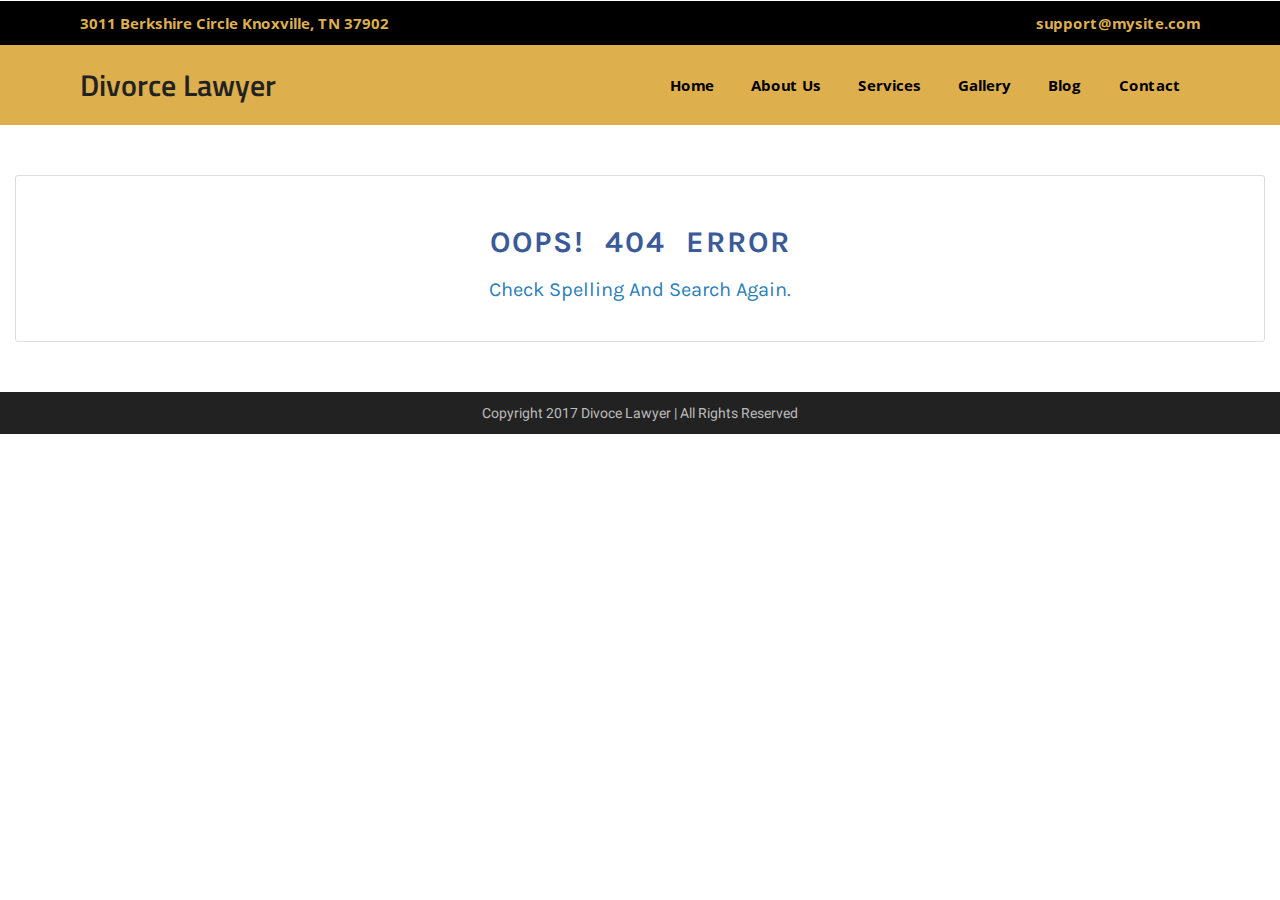
<file: 404/index.html>
<!DOCTYPE html>
<html lang="en-US">
<head>
    <meta charset="UTF-8">
    <meta name="viewport" content="width=device-width, initial-scale=1">
    <link rel="profile" href="https://gmpg.org/xfn/11">
    <title>Page not found &#8211; Attorney Pro</title>
<meta name="robots" content="noindex, nofollow">
<link rel="dns-prefetch" href="//fonts.googleapis.com">
<link href="https://fonts.gstatic.com/" crossorigin rel="preconnect">
<link rel="alternate" type="application/rss+xml" title="Attorney Pro &raquo; Feed" href="/feed/">
<link rel="alternate" type="application/rss+xml" title="Attorney Pro &raquo; Comments Feed" href="/comments/feed/">
<script type="text/javascript">
/* <![CDATA[ */
window._wpemojiSettings = {"baseUrl":"https:\/\/s.w.org\/images\/core\/emoji\/15.0.3\/72x72\/","ext":".png","svgUrl":"https:\/\/s.w.org\/images\/core\/emoji\/15.0.3\/svg\/","svgExt":".svg","source":{"concatemoji":"\/wp-includes\/js\/wp-emoji-release.min.js?ver=6.5.5"}};
/*! This file is auto-generated */
!function(i,n){var o,s,e;function c(e){try{var t={supportTests:e,timestamp:(new Date).valueOf()};sessionStorage.setItem(o,JSON.stringify(t))}catch(e){}}function p(e,t,n){e.clearRect(0,0,e.canvas.width,e.canvas.height),e.fillText(t,0,0);var t=new Uint32Array(e.getImageData(0,0,e.canvas.width,e.canvas.height).data),r=(e.clearRect(0,0,e.canvas.width,e.canvas.height),e.fillText(n,0,0),new Uint32Array(e.getImageData(0,0,e.canvas.width,e.canvas.height).data));return t.every(function(e,t){return e===r[t]})}function u(e,t,n){switch(t){case"flag":return n(e,"🏳️‍⚧️","🏳️​⚧️")?!1:!n(e,"🇺🇳","🇺​🇳")&&!n(e,"🏴󠁧󠁢󠁥󠁮󠁧󠁿","🏴​󠁧​󠁢​󠁥​󠁮​󠁧​󠁿");case"emoji":return!n(e,"🐦‍⬛","🐦​⬛")}return!1}function f(e,t,n){var r="undefined"!=typeof WorkerGlobalScope&&self instanceof WorkerGlobalScope?new OffscreenCanvas(300,150):i.createElement("canvas"),a=r.getContext("2d",{willReadFrequently:!0}),o=(a.textBaseline="top",a.font="600 32px Arial",{});return e.forEach(function(e){o[e]=t(a,e,n)}),o}function t(e){var t=i.createElement("script");t.src=e,t.defer=!0,i.head.appendChild(t)}"undefined"!=typeof Promise&&(o="wpEmojiSettingsSupports",s=["flag","emoji"],n.supports={everything:!0,everythingExceptFlag:!0},e=new Promise(function(e){i.addEventListener("DOMContentLoaded",e,{once:!0})}),new Promise(function(t){var n=function(){try{var e=JSON.parse(sessionStorage.getItem(o));if("object"==typeof e&&"number"==typeof e.timestamp&&(new Date).valueOf()<e.timestamp+604800&&"object"==typeof e.supportTests)return e.supportTests}catch(e){}return null}();if(!n){if("undefined"!=typeof Worker&&"undefined"!=typeof OffscreenCanvas&&"undefined"!=typeof URL&&URL.createObjectURL&&"undefined"!=typeof Blob)try{var e="postMessage("+f.toString()+"("+[JSON.stringify(s),u.toString(),p.toString()].join(",")+"));",r=new Blob([e],{type:"text/javascript"}),a=new Worker(URL.createObjectURL(r),{name:"wpTestEmojiSupports"});return void(a.onmessage=function(e){c(n=e.data),a.terminate(),t(n)})}catch(e){}c(n=f(s,u,p))}t(n)}).then(function(e){for(var t in e)n.supports[t]=e[t],n.supports.everything=n.supports.everything&&n.supports[t],"flag"!==t&&(n.supports.everythingExceptFlag=n.supports.everythingExceptFlag&&n.supports[t]);n.supports.everythingExceptFlag=n.supports.everythingExceptFlag&&!n.supports.flag,n.DOMReady=!1,n.readyCallback=function(){n.DOMReady=!0}}).then(function(){return e}).then(function(){var e;n.supports.everything||(n.readyCallback(),(e=n.source||{}).concatemoji?t(e.concatemoji):e.wpemoji&&e.twemoji&&(t(e.twemoji),t(e.wpemoji)))}))}((window,document),window._wpemojiSettings);
/* ]]> */
</script>
<link rel="stylesheet" id="bdt-uikit-css" href="/wp-content/plugins/bdthemes-element-pack/assets/css/bdt-uikit.css?ver=3.17.11" type="text/css" media="all">
<link rel="stylesheet" id="ep-helper-css" href="/wp-content/plugins/bdthemes-element-pack/assets/css/ep-helper.css?ver=7.10.0" type="text/css" media="all">
<style id="wp-emoji-styles-inline-css" type="text/css">img.wp-smiley, img.emoji {
		display: inline !important;
		border: none !important;
		box-shadow: none !important;
		height: 1em !important;
		width: 1em !important;
		margin: 0 0.07em !important;
		vertical-align: -0.1em !important;
		background: none !important;
		padding: 0 !important;
	}</style>
<link rel="stylesheet" id="wp-block-library-css" href="/wp-includes/css/dist/block-library/style.min.css?ver=6.5.5" type="text/css" media="all">
<style id="classic-theme-styles-inline-css" type="text/css">/*! This file is auto-generated */
.wp-block-button__link{color:#fff;background-color:#32373c;border-radius:9999px;box-shadow:none;text-decoration:none;padding:calc(.667em + 2px) calc(1.333em + 2px);font-size:1.125em}.wp-block-file__button{background:#32373c;color:#fff;text-decoration:none}</style>
<style id="global-styles-inline-css" type="text/css">body{--wp--preset--color--black: #000000;--wp--preset--color--cyan-bluish-gray: #abb8c3;--wp--preset--color--white: #ffffff;--wp--preset--color--pale-pink: #f78da7;--wp--preset--color--vivid-red: #cf2e2e;--wp--preset--color--luminous-vivid-orange: #ff6900;--wp--preset--color--luminous-vivid-amber: #fcb900;--wp--preset--color--light-green-cyan: #7bdcb5;--wp--preset--color--vivid-green-cyan: #00d084;--wp--preset--color--pale-cyan-blue: #8ed1fc;--wp--preset--color--vivid-cyan-blue: #0693e3;--wp--preset--color--vivid-purple: #9b51e0;--wp--preset--gradient--vivid-cyan-blue-to-vivid-purple: linear-gradient(135deg,rgba(6,147,227,1) 0%,rgb(155,81,224) 100%);--wp--preset--gradient--light-green-cyan-to-vivid-green-cyan: linear-gradient(135deg,rgb(122,220,180) 0%,rgb(0,208,130) 100%);--wp--preset--gradient--luminous-vivid-amber-to-luminous-vivid-orange: linear-gradient(135deg,rgba(252,185,0,1) 0%,rgba(255,105,0,1) 100%);--wp--preset--gradient--luminous-vivid-orange-to-vivid-red: linear-gradient(135deg,rgba(255,105,0,1) 0%,rgb(207,46,46) 100%);--wp--preset--gradient--very-light-gray-to-cyan-bluish-gray: linear-gradient(135deg,rgb(238,238,238) 0%,rgb(169,184,195) 100%);--wp--preset--gradient--cool-to-warm-spectrum: linear-gradient(135deg,rgb(74,234,220) 0%,rgb(151,120,209) 20%,rgb(207,42,186) 40%,rgb(238,44,130) 60%,rgb(251,105,98) 80%,rgb(254,248,76) 100%);--wp--preset--gradient--blush-light-purple: linear-gradient(135deg,rgb(255,206,236) 0%,rgb(152,150,240) 100%);--wp--preset--gradient--blush-bordeaux: linear-gradient(135deg,rgb(254,205,165) 0%,rgb(254,45,45) 50%,rgb(107,0,62) 100%);--wp--preset--gradient--luminous-dusk: linear-gradient(135deg,rgb(255,203,112) 0%,rgb(199,81,192) 50%,rgb(65,88,208) 100%);--wp--preset--gradient--pale-ocean: linear-gradient(135deg,rgb(255,245,203) 0%,rgb(182,227,212) 50%,rgb(51,167,181) 100%);--wp--preset--gradient--electric-grass: linear-gradient(135deg,rgb(202,248,128) 0%,rgb(113,206,126) 100%);--wp--preset--gradient--midnight: linear-gradient(135deg,rgb(2,3,129) 0%,rgb(40,116,252) 100%);--wp--preset--font-size--small: 13px;--wp--preset--font-size--medium: 20px;--wp--preset--font-size--large: 36px;--wp--preset--font-size--x-large: 42px;--wp--preset--spacing--20: 0.44rem;--wp--preset--spacing--30: 0.67rem;--wp--preset--spacing--40: 1rem;--wp--preset--spacing--50: 1.5rem;--wp--preset--spacing--60: 2.25rem;--wp--preset--spacing--70: 3.38rem;--wp--preset--spacing--80: 5.06rem;--wp--preset--shadow--natural: 6px 6px 9px rgba(0, 0, 0, 0.2);--wp--preset--shadow--deep: 12px 12px 50px rgba(0, 0, 0, 0.4);--wp--preset--shadow--sharp: 6px 6px 0px rgba(0, 0, 0, 0.2);--wp--preset--shadow--outlined: 6px 6px 0px -3px rgba(255, 255, 255, 1), 6px 6px rgba(0, 0, 0, 1);--wp--preset--shadow--crisp: 6px 6px 0px rgba(0, 0, 0, 1);}:where(.is-layout-flex){gap: 0.5em;}:where(.is-layout-grid){gap: 0.5em;}body .is-layout-flex{display: flex;}body .is-layout-flex{flex-wrap: wrap;align-items: center;}body .is-layout-flex > *{margin: 0;}body .is-layout-grid{display: grid;}body .is-layout-grid > *{margin: 0;}:where(.wp-block-columns.is-layout-flex){gap: 2em;}:where(.wp-block-columns.is-layout-grid){gap: 2em;}:where(.wp-block-post-template.is-layout-flex){gap: 1.25em;}:where(.wp-block-post-template.is-layout-grid){gap: 1.25em;}.has-black-color{color: var(--wp--preset--color--black) !important;}.has-cyan-bluish-gray-color{color: var(--wp--preset--color--cyan-bluish-gray) !important;}.has-white-color{color: var(--wp--preset--color--white) !important;}.has-pale-pink-color{color: var(--wp--preset--color--pale-pink) !important;}.has-vivid-red-color{color: var(--wp--preset--color--vivid-red) !important;}.has-luminous-vivid-orange-color{color: var(--wp--preset--color--luminous-vivid-orange) !important;}.has-luminous-vivid-amber-color{color: var(--wp--preset--color--luminous-vivid-amber) !important;}.has-light-green-cyan-color{color: var(--wp--preset--color--light-green-cyan) !important;}.has-vivid-green-cyan-color{color: var(--wp--preset--color--vivid-green-cyan) !important;}.has-pale-cyan-blue-color{color: var(--wp--preset--color--pale-cyan-blue) !important;}.has-vivid-cyan-blue-color{color: var(--wp--preset--color--vivid-cyan-blue) !important;}.has-vivid-purple-color{color: var(--wp--preset--color--vivid-purple) !important;}.has-black-background-color{background-color: var(--wp--preset--color--black) !important;}.has-cyan-bluish-gray-background-color{background-color: var(--wp--preset--color--cyan-bluish-gray) !important;}.has-white-background-color{background-color: var(--wp--preset--color--white) !important;}.has-pale-pink-background-color{background-color: var(--wp--preset--color--pale-pink) !important;}.has-vivid-red-background-color{background-color: var(--wp--preset--color--vivid-red) !important;}.has-luminous-vivid-orange-background-color{background-color: var(--wp--preset--color--luminous-vivid-orange) !important;}.has-luminous-vivid-amber-background-color{background-color: var(--wp--preset--color--luminous-vivid-amber) !important;}.has-light-green-cyan-background-color{background-color: var(--wp--preset--color--light-green-cyan) !important;}.has-vivid-green-cyan-background-color{background-color: var(--wp--preset--color--vivid-green-cyan) !important;}.has-pale-cyan-blue-background-color{background-color: var(--wp--preset--color--pale-cyan-blue) !important;}.has-vivid-cyan-blue-background-color{background-color: var(--wp--preset--color--vivid-cyan-blue) !important;}.has-vivid-purple-background-color{background-color: var(--wp--preset--color--vivid-purple) !important;}.has-black-border-color{border-color: var(--wp--preset--color--black) !important;}.has-cyan-bluish-gray-border-color{border-color: var(--wp--preset--color--cyan-bluish-gray) !important;}.has-white-border-color{border-color: var(--wp--preset--color--white) !important;}.has-pale-pink-border-color{border-color: var(--wp--preset--color--pale-pink) !important;}.has-vivid-red-border-color{border-color: var(--wp--preset--color--vivid-red) !important;}.has-luminous-vivid-orange-border-color{border-color: var(--wp--preset--color--luminous-vivid-orange) !important;}.has-luminous-vivid-amber-border-color{border-color: var(--wp--preset--color--luminous-vivid-amber) !important;}.has-light-green-cyan-border-color{border-color: var(--wp--preset--color--light-green-cyan) !important;}.has-vivid-green-cyan-border-color{border-color: var(--wp--preset--color--vivid-green-cyan) !important;}.has-pale-cyan-blue-border-color{border-color: var(--wp--preset--color--pale-cyan-blue) !important;}.has-vivid-cyan-blue-border-color{border-color: var(--wp--preset--color--vivid-cyan-blue) !important;}.has-vivid-purple-border-color{border-color: var(--wp--preset--color--vivid-purple) !important;}.has-vivid-cyan-blue-to-vivid-purple-gradient-background{background: var(--wp--preset--gradient--vivid-cyan-blue-to-vivid-purple) !important;}.has-light-green-cyan-to-vivid-green-cyan-gradient-background{background: var(--wp--preset--gradient--light-green-cyan-to-vivid-green-cyan) !important;}.has-luminous-vivid-amber-to-luminous-vivid-orange-gradient-background{background: var(--wp--preset--gradient--luminous-vivid-amber-to-luminous-vivid-orange) !important;}.has-luminous-vivid-orange-to-vivid-red-gradient-background{background: var(--wp--preset--gradient--luminous-vivid-orange-to-vivid-red) !important;}.has-very-light-gray-to-cyan-bluish-gray-gradient-background{background: var(--wp--preset--gradient--very-light-gray-to-cyan-bluish-gray) !important;}.has-cool-to-warm-spectrum-gradient-background{background: var(--wp--preset--gradient--cool-to-warm-spectrum) !important;}.has-blush-light-purple-gradient-background{background: var(--wp--preset--gradient--blush-light-purple) !important;}.has-blush-bordeaux-gradient-background{background: var(--wp--preset--gradient--blush-bordeaux) !important;}.has-luminous-dusk-gradient-background{background: var(--wp--preset--gradient--luminous-dusk) !important;}.has-pale-ocean-gradient-background{background: var(--wp--preset--gradient--pale-ocean) !important;}.has-electric-grass-gradient-background{background: var(--wp--preset--gradient--electric-grass) !important;}.has-midnight-gradient-background{background: var(--wp--preset--gradient--midnight) !important;}.has-small-font-size{font-size: var(--wp--preset--font-size--small) !important;}.has-medium-font-size{font-size: var(--wp--preset--font-size--medium) !important;}.has-large-font-size{font-size: var(--wp--preset--font-size--large) !important;}.has-x-large-font-size{font-size: var(--wp--preset--font-size--x-large) !important;}
.wp-block-navigation a:where(:not(.wp-element-button)){color: inherit;}
:where(.wp-block-post-template.is-layout-flex){gap: 1.25em;}:where(.wp-block-post-template.is-layout-grid){gap: 1.25em;}
:where(.wp-block-columns.is-layout-flex){gap: 2em;}:where(.wp-block-columns.is-layout-grid){gap: 2em;}
.wp-block-pullquote{font-size: 1.5em;line-height: 1.6;}</style>
<link rel="stylesheet" id="bootstrap-css" href="/wp-content/themes/sandwich/css/bootstrap.min.css?ver=3.3.7" type="text/css" media="all">
<link rel="stylesheet" id="google-font-one-css" href="//fonts.googleapis.com/css?family=Roboto%3A300%2C400%2C500%2C700&#038;ver=6.5.5" type="text/css" media="all">
<link rel="stylesheet" id="google-font-two-css" href="//fonts.googleapis.com/css?family=Great+Vibes%7CKarla%3A400%2C700&#038;ver=6.5.5" type="text/css" media="all">
<link rel="stylesheet" id="font-awesome-css" href="/wp-content/plugins/elementor/assets/lib/font-awesome/css/font-awesome.min.css?ver=4.7.0" type="text/css" media="all">
<link rel="stylesheet" id="font-awesome-5-css" href="/wp-content/themes/sandwich/css/all.min.css?ver=5.15.4" type="text/css" media="all">
<link rel="stylesheet" id="slicknav-css" href="/wp-content/themes/sandwich/css/slicknav.min.css?ver=4.3.7" type="text/css" media="all">
<link rel="stylesheet" id="sandwich-style-css" href="/wp-content/themes/sandwich/style.css?ver=6.5.5" type="text/css" media="all">
<link rel="stylesheet" id="sandwich-main-css" href="/wp-content/themes/sandwich/css/sandwich.css?ver=1719653738" type="text/css" media="all">
<link rel="stylesheet" id="customizer-change-css" href="/wp-content/themes/sandwich/css/customizer-change.css?ver=1719653738" type="text/css" media="all">
<link rel="stylesheet" id="customizer-style-css" href="/wp-content/themes/sandwich/css/customizer-style.css?ver=1719653738" type="text/css" media="all">
<style id="customizer-style-inline-css" type="text/css">/*
	* Common Codes
	*/
    a:hover{
        color: ;
    }
    body{
        background: ;
    }
    /*
    * Main Header Social Icons 
    */
    div#main_header_icons a{
        color: ;
        font-size: px;
    }
    div#main_header_icons a:hover{
        color: ;
    }
    /*
    * Primary Sidebar 
    */
    section#primary_sidebar{
        background: ;
        border-color: ;
    }
    h2#primary_sidebar_heading{
        background: #000000;
    }
    /*
    * Header Top 
    */
    .header_top{
        background: #ddaf4d;
        padding: px 0;
    }
    .social_icons a{
        color: #ffffff;
        font-size: px;
        padding: 0 4px;
    }
    .social_icons a:hover{
        color: #cccccc;
    }
    /*
    * Main Header 
    */
    header#masthead{
        background: ;
    }
    /*
    * Main Menu (Primary & Secondary)
    */

    ul#primary-menu li a, ul#secondary-menu li a{
        color: #333333;
        font-size: 15px;
        font-family: Open Sans;
        font-weight: regular;
        text-transform: uppercase;
        letter-spacing: 0px;
        padding: 10px 7px;
    }
   
    ul#primary-menu li a:hover, ul#primary-menu li .sub-menu li a:hover, ul#secondary-menu li a:hover, ul#secondary-menu li .sub-menu li a:hover{
        color: #ddaf4d;
    }
    
    ul#primary-menu, ul#secondary-menu{
        padding: 16px 0 0 0;
    }

    .modern-mobile ul#primary-menu li:first-child a{
        padding-left: 7px;
    }

    /*
    * Drop Down Menu Background 
    */
    
    ul#primary-menu .sub-menu, ul#secondary-menu .sub-menu{
        background: #ffffff;
    }
    
    /*
    * Mobile Menu 
    */
    .slicknav_menu{
        background: #000000;
    }

    .slicknav_menu .sub-menu{
        background: #000000;
    }

    .slicknav_nav a, .slicknav_arrow{
        color: #ffffff;
        font-size: 15px;
        font-weight: regular;
        text-transform: uppercase;
        letter-spacing: 0px;
        font-family: Roboto;
    }
    .slicknav_nav a:hover, .slicknav_arrow:hover{
        color: ;
    }

    /*
    * Mobile Menu Icon 
    */
    .mobile_menu_icon_bar{
        top: 25px;
    }
    .mobile_menu_icon_bar i{
        top: 25px;
        color: ;
        font-size: px;
    }
    /*
    * Search Icon 
    */
    .search_icon{
        margin-top: 25px;
    }
    .search_icon i{
        color: ;
        font-size: px;
    }
    
    /*
    * Main Header HTML 
    */
    .html_content{
        margin-top: px;
    }
    /*
    * Post Meta Spacing 
    */
    .entry-meta-wrapper span, .entry-meta span, .entry-meta span a{
        padding-right: px;
    }
    /*
    * Before Footer 
    */
    .before_footer{
       background: ;
    }
    /*
    * Footer 
    */
    footer#site_footer{
        background: ;
    }</style>
<script type="text/javascript" src="/wp-includes/js/jquery/jquery.min.js?ver=3.7.1" id="jquery-core-js"></script>
<script type="text/javascript" src="/wp-includes/js/jquery/jquery-migrate.min.js?ver=3.4.1" id="jquery-migrate-js"></script>
<link rel="https://api.w.org/" href="/wp-json/">
<link rel="EditURI" type="application/rsd+xml" title="RSD" href="/xmlrpc.php?rsd">
<meta name="generator" content="WordPress 6.5.5">
    <style>.stick{
            position: fixed;
            top: 0px;
            left: 0;
            width: 100%;
            background: #ffffff !important;
            box-shadow: 0 0 5px #999;
            z-index: 999;
            animation: smoothScroll 1.5s forwards;
        }
        @keyframes smoothScroll {
            0% {
                transform: translateY(-20px);
            }
            100% {
                transform: translateY(0px);
            }
        }
        .sticky_header_top{
            position: fixed;
            top: 0;
            left: 0;
            width: 100%;
            z-index: 99999;
        }
        .sticky_menu_color{
            color: #333333 !important;
        }
        .sticky_menu_color:hover{
            color: #ddaf4d !important;
        }
        .sticky_title_color{
            color: #ddaf4d !important;
        }
        .sticky_tag_line_color{
            color:  !important;
        }
        .sticky_mobile_icon_color{
            color:  !important;
        }
        .sticky_search_icon_color{
            color:  !important;
        }</style>
    <script>jQuery(window).on('scroll',function(){
            if (jQuery(this).scrollTop() > 50) {
                jQuery('ul#primary-menu li a').addClass('sticky_menu_color');
                jQuery('ul#secondary-menu li a').addClass('sticky_menu_color');

                //jQuery('ul#secondary-menu li a').addClass('sticky_menu_hover_color');

                jQuery('.slicknav_menu').addClass('sticky_header_top');


                jQuery('h1.site-title a').addClass('sticky_title_color');
                jQuery('.site-branding p').addClass('sticky_tag_line_color');

                jQuery('.mobile_menu_icon_bar i').addClass('sticky_mobile_icon_color');
                jQuery('.search_icon i').addClass('sticky_search_icon_color');


            }else{
                jQuery('ul#primary-menu li a').removeClass('sticky_menu_color');
                jQuery(' ul#secondary-menu li a').removeClass('sticky_menu_color');

                jQuery('.slicknav_menu').removeClass('sticky_header_top');


                jQuery('h1.site-title a').removeClass('sticky_title_color');
                jQuery('.site-branding p').removeClass('sticky_tag_line_color');


                jQuery('.mobile_menu_icon_bar i').removeClass('sticky_mobile_icon_color');
                jQuery('.search_icon i').removeClass('sticky_search_icon_color');
            }
        })</script>
    <style>.before_footer_single_item{
            width: 23.5%;
            margin-right: 2%;
        }</style>
        <style>section#primary_sidebar ul li{
                list-style: none;
            }</style>
<meta name="generator" content="Elementor 3.22.3; features: e_optimized_assets_loading, e_optimized_css_loading, e_font_icon_svg, additional_custom_breakpoints, e_lazyload; settings: css_print_method-external, google_font-enabled, font_display-swap">
			<style>.e-con.e-parent:nth-of-type(n+4):not(.e-lazyloaded):not(.e-no-lazyload),
				.e-con.e-parent:nth-of-type(n+4):not(.e-lazyloaded):not(.e-no-lazyload) * {
					background-image: none !important;
				}
				@media screen and (max-height: 1024px) {
					.e-con.e-parent:nth-of-type(n+3):not(.e-lazyloaded):not(.e-no-lazyload),
					.e-con.e-parent:nth-of-type(n+3):not(.e-lazyloaded):not(.e-no-lazyload) * {
						background-image: none !important;
					}
				}
				@media screen and (max-height: 640px) {
					.e-con.e-parent:nth-of-type(n+2):not(.e-lazyloaded):not(.e-no-lazyload),
					.e-con.e-parent:nth-of-type(n+2):not(.e-lazyloaded):not(.e-no-lazyload) * {
						background-image: none !important;
					}
				}</style>
					<style type="text/css" id="wp-custom-css">/* header {
	margin-bottom:-25px;
} */

header#masthead {
	border-bottom: 1px groove rgba(221, 51, 51, 0.1);
  padding-bottom: 0;
}
  div#main_header_icons {
  text-align: center !important;
  margin-top: 25px !important;
}

ul#primary-menu li a, ul#secondary-menu li a{ 
	cursor: pointer; }


.elementor-widget-container h5,
.bdt-ss-btn.bdt-ss-googleplus{
	display:none;

}
.elementor-widget-container li {
	
list-style:none;

}
.menu-main-container, .elementor-widget-wp-widget-recent-posts, .elementor-widget-wp-widget-archives, .elementor-widget-wp-widget-categories {
	  
margin-left:-60px;

}
#search {
	
margin-top:15px;

}
.author_description h4 {
    color: #ddaf4d;
    font-family: Open Sans;    
}
.related_post a {
    color: #fff;
    font-size: 16px;
    font-family: Open Sans;    
}
.author_image img {
    background: #ddaf4d;
}
.related_post {  
    background: #ddaf4d;
}
.previous_post {
    color: #fff;
}
.next_post {
    color: #fff;
}
h2#primary_sidebar_heading {

    font-family: Open Sans;  
    color: #ddaf4d;

}

.fa-facebook:before {
    content: "\f09a"!important;
}</style>
		<style id="kirki-inline-styles">h1{font-family:Roboto;font-size:36px;font-weight:700;text-align:inherit;text-transform:none;color:#333333;}h2{font-family:Roboto;font-size:30px;font-weight:700;text-align:inherit;text-transform:none;color:#333333;}h3{font-family:Roboto;font-size:24px;font-weight:700;text-align:inherit;text-transform:none;color:#333333;}h4{font-family:Roboto;font-size:18px;font-weight:700;text-align:inherit;text-transform:none;color:#333333;}h5{font-family:Roboto;font-size:16px;font-weight:700;text-align:inherit;text-transform:none;color:#333333;}h6{font-family:Roboto;font-size:14px;font-weight:700;text-align:inherit;text-transform:none;color:#333333;}body p{font-family:Roboto;font-size:14px;font-weight:400;text-align:inherit;text-transform:none;color:#333333;}body{font-family:Roboto;font-size:14px;font-weight:400;text-align:inherit;text-transform:none;color:#333333;}a{font-family:Roboto;font-size:14px;font-weight:400;text-transform:none;color:#333333;}h1.entry-title{font-family:Open Sans;font-size:25px;font-weight:700;text-align:inherit;text-transform:none;color:#ddaf4d;}h1.entry-title a{font-family:Open Sans;font-size:25px;font-weight:700;text-align:inherit;text-transform:none;color:#ddaf4d;}.post_content{font-family:Open Sans;font-size:16px;font-weight:400;text-align:inherit;text-transform:none;color:#333333;}.post_content p{font-family:Open Sans;font-size:16px;font-weight:400;text-align:inherit;text-transform:none;color:#333333;}.site-info.copy-right span{font-family:Roboto;font-size:14px;font-weight:400;text-align:center;text-transform:none;color:#bbbbbb;}.site-info.copy-right span a{font-family:Roboto;font-size:14px;font-weight:400;text-align:center;text-transform:none;color:#bbbbbb;}h2#before_footer_sidebar_heading{font-family:Roboto;font-size:25px;font-weight:700;text-align:inherit;text-transform:none;color:#999999;}section#before_footer_sidebar p{font-family:Roboto;font-size:14px;font-weight:400;text-align:justify;text-transform:none;color:#666666;}section#before_footer_sidebar div{font-family:Roboto;font-size:14px;font-weight:400;text-align:justify;text-transform:none;color:#666666;}section#before_footer_sidebar a{font-family:Roboto;font-size:14px;font-weight:400;text-align:justify;text-transform:none;color:#666666;}section#before_footer_sidebar li{font-family:Roboto;font-size:14px;font-weight:400;text-align:justify;text-transform:none;color:#666666;}section#before_footer_sidebar caption{font-family:Roboto;font-size:14px;font-weight:400;text-align:justify;text-transform:none;color:#666666;}h2#primary_sidebar_heading{font-family:Open Sans;font-size:16px;font-weight:400;text-align:inherit;text-transform:none;color:#ddaf4d;}section#primary_sidebar ul li a{font-family:Open Sans;font-size:15px;font-weight:400;text-align:left;text-transform:none;color:#333333;}section#primary_sidebar ul li{font-family:Open Sans;font-size:15px;font-weight:400;text-align:left;text-transform:none;color:#333333;}section#primary_sidebar div{font-family:Open Sans;font-size:15px;font-weight:400;text-align:left;text-transform:none;color:#333333;}section#primary_sidebar p{font-family:Open Sans;font-size:15px;font-weight:400;text-align:left;text-transform:none;color:#333333;}/* cyrillic-ext */
@font-face {
  font-family: 'Roboto';
  font-style: normal;
  font-weight: 400;
  font-display: swap;
  src: url(/wp-content/fonts/roboto/KFOmCnqEu92Fr1Mu72xMKTU1Kvnz.woff) format('woff');
  unicode-range: U+0460-052F, U+1C80-1C88, U+20B4, U+2DE0-2DFF, U+A640-A69F, U+FE2E-FE2F;
}
/* cyrillic */
@font-face {
  font-family: 'Roboto';
  font-style: normal;
  font-weight: 400;
  font-display: swap;
  src: url(/wp-content/fonts/roboto/KFOmCnqEu92Fr1Mu5mxMKTU1Kvnz.woff) format('woff');
  unicode-range: U+0301, U+0400-045F, U+0490-0491, U+04B0-04B1, U+2116;
}
/* greek-ext */
@font-face {
  font-family: 'Roboto';
  font-style: normal;
  font-weight: 400;
  font-display: swap;
  src: url(/wp-content/fonts/roboto/KFOmCnqEu92Fr1Mu7mxMKTU1Kvnz.woff) format('woff');
  unicode-range: U+1F00-1FFF;
}
/* greek */
@font-face {
  font-family: 'Roboto';
  font-style: normal;
  font-weight: 400;
  font-display: swap;
  src: url(/wp-content/fonts/roboto/KFOmCnqEu92Fr1Mu4WxMKTU1Kvnz.woff) format('woff');
  unicode-range: U+0370-0377, U+037A-037F, U+0384-038A, U+038C, U+038E-03A1, U+03A3-03FF;
}
/* vietnamese */
@font-face {
  font-family: 'Roboto';
  font-style: normal;
  font-weight: 400;
  font-display: swap;
  src: url(/wp-content/fonts/roboto/KFOmCnqEu92Fr1Mu7WxMKTU1Kvnz.woff) format('woff');
  unicode-range: U+0102-0103, U+0110-0111, U+0128-0129, U+0168-0169, U+01A0-01A1, U+01AF-01B0, U+0300-0301, U+0303-0304, U+0308-0309, U+0323, U+0329, U+1EA0-1EF9, U+20AB;
}
/* latin-ext */
@font-face {
  font-family: 'Roboto';
  font-style: normal;
  font-weight: 400;
  font-display: swap;
  src: url(/wp-content/fonts/roboto/KFOmCnqEu92Fr1Mu7GxMKTU1Kvnz.woff) format('woff');
  unicode-range: U+0100-02AF, U+0304, U+0308, U+0329, U+1E00-1E9F, U+1EF2-1EFF, U+2020, U+20A0-20AB, U+20AD-20C0, U+2113, U+2C60-2C7F, U+A720-A7FF;
}
/* latin */
@font-face {
  font-family: 'Roboto';
  font-style: normal;
  font-weight: 400;
  font-display: swap;
  src: url(/wp-content/fonts/roboto/KFOmCnqEu92Fr1Mu4mxMKTU1Kg.woff) format('woff');
  unicode-range: U+0000-00FF, U+0131, U+0152-0153, U+02BB-02BC, U+02C6, U+02DA, U+02DC, U+0304, U+0308, U+0329, U+2000-206F, U+2074, U+20AC, U+2122, U+2191, U+2193, U+2212, U+2215, U+FEFF, U+FFFD;
}
/* cyrillic-ext */
@font-face {
  font-family: 'Roboto';
  font-style: normal;
  font-weight: 700;
  font-display: swap;
  src: url(/wp-content/fonts/roboto/KFOlCnqEu92Fr1MmWUlfCRc-AMP6lbBP.woff) format('woff');
  unicode-range: U+0460-052F, U+1C80-1C88, U+20B4, U+2DE0-2DFF, U+A640-A69F, U+FE2E-FE2F;
}
/* cyrillic */
@font-face {
  font-family: 'Roboto';
  font-style: normal;
  font-weight: 700;
  font-display: swap;
  src: url(/wp-content/fonts/roboto/KFOlCnqEu92Fr1MmWUlfABc-AMP6lbBP.woff) format('woff');
  unicode-range: U+0301, U+0400-045F, U+0490-0491, U+04B0-04B1, U+2116;
}
/* greek-ext */
@font-face {
  font-family: 'Roboto';
  font-style: normal;
  font-weight: 700;
  font-display: swap;
  src: url(/wp-content/fonts/roboto/KFOlCnqEu92Fr1MmWUlfCBc-AMP6lbBP.woff) format('woff');
  unicode-range: U+1F00-1FFF;
}
/* greek */
@font-face {
  font-family: 'Roboto';
  font-style: normal;
  font-weight: 700;
  font-display: swap;
  src: url(/wp-content/fonts/roboto/KFOlCnqEu92Fr1MmWUlfBxc-AMP6lbBP.woff) format('woff');
  unicode-range: U+0370-0377, U+037A-037F, U+0384-038A, U+038C, U+038E-03A1, U+03A3-03FF;
}
/* vietnamese */
@font-face {
  font-family: 'Roboto';
  font-style: normal;
  font-weight: 700;
  font-display: swap;
  src: url(/wp-content/fonts/roboto/KFOlCnqEu92Fr1MmWUlfCxc-AMP6lbBP.woff) format('woff');
  unicode-range: U+0102-0103, U+0110-0111, U+0128-0129, U+0168-0169, U+01A0-01A1, U+01AF-01B0, U+0300-0301, U+0303-0304, U+0308-0309, U+0323, U+0329, U+1EA0-1EF9, U+20AB;
}
/* latin-ext */
@font-face {
  font-family: 'Roboto';
  font-style: normal;
  font-weight: 700;
  font-display: swap;
  src: url(/wp-content/fonts/roboto/KFOlCnqEu92Fr1MmWUlfChc-AMP6lbBP.woff) format('woff');
  unicode-range: U+0100-02AF, U+0304, U+0308, U+0329, U+1E00-1E9F, U+1EF2-1EFF, U+2020, U+20A0-20AB, U+20AD-20C0, U+2113, U+2C60-2C7F, U+A720-A7FF;
}
/* latin */
@font-face {
  font-family: 'Roboto';
  font-style: normal;
  font-weight: 700;
  font-display: swap;
  src: url(/wp-content/fonts/roboto/KFOlCnqEu92Fr1MmWUlfBBc-AMP6lQ.woff) format('woff');
  unicode-range: U+0000-00FF, U+0131, U+0152-0153, U+02BB-02BC, U+02C6, U+02DA, U+02DC, U+0304, U+0308, U+0329, U+2000-206F, U+2074, U+20AC, U+2122, U+2191, U+2193, U+2212, U+2215, U+FEFF, U+FFFD;
}/* cyrillic-ext */
@font-face {
  font-family: 'Open Sans';
  font-style: normal;
  font-weight: 400;
  font-stretch: normal;
  font-display: swap;
  src: url(/wp-content/fonts/open-sans/memSYaGs126MiZpBA-UvWbX2vVnXBbObj2OVZyOOSr4dVJWUgsjZ0B4taVQUwaEQXjN_mQ.woff) format('woff');
  unicode-range: U+0460-052F, U+1C80-1C88, U+20B4, U+2DE0-2DFF, U+A640-A69F, U+FE2E-FE2F;
}
/* cyrillic */
@font-face {
  font-family: 'Open Sans';
  font-style: normal;
  font-weight: 400;
  font-stretch: normal;
  font-display: swap;
  src: url(/wp-content/fonts/open-sans/memSYaGs126MiZpBA-UvWbX2vVnXBbObj2OVZyOOSr4dVJWUgsjZ0B4kaVQUwaEQXjN_mQ.woff) format('woff');
  unicode-range: U+0301, U+0400-045F, U+0490-0491, U+04B0-04B1, U+2116;
}
/* greek-ext */
@font-face {
  font-family: 'Open Sans';
  font-style: normal;
  font-weight: 400;
  font-stretch: normal;
  font-display: swap;
  src: url(/wp-content/fonts/open-sans/memSYaGs126MiZpBA-UvWbX2vVnXBbObj2OVZyOOSr4dVJWUgsjZ0B4saVQUwaEQXjN_mQ.woff) format('woff');
  unicode-range: U+1F00-1FFF;
}
/* greek */
@font-face {
  font-family: 'Open Sans';
  font-style: normal;
  font-weight: 400;
  font-stretch: normal;
  font-display: swap;
  src: url(/wp-content/fonts/open-sans/memSYaGs126MiZpBA-UvWbX2vVnXBbObj2OVZyOOSr4dVJWUgsjZ0B4jaVQUwaEQXjN_mQ.woff) format('woff');
  unicode-range: U+0370-0377, U+037A-037F, U+0384-038A, U+038C, U+038E-03A1, U+03A3-03FF;
}
/* hebrew */
@font-face {
  font-family: 'Open Sans';
  font-style: normal;
  font-weight: 400;
  font-stretch: normal;
  font-display: swap;
  src: url(/wp-content/fonts/open-sans/memSYaGs126MiZpBA-UvWbX2vVnXBbObj2OVZyOOSr4dVJWUgsjZ0B4iaVQUwaEQXjN_mQ.woff) format('woff');
  unicode-range: U+0590-05FF, U+200C-2010, U+20AA, U+25CC, U+FB1D-FB4F;
}
/* math */
@font-face {
  font-family: 'Open Sans';
  font-style: normal;
  font-weight: 400;
  font-stretch: normal;
  font-display: swap;
  src: url(/wp-content/fonts/open-sans/memSYaGs126MiZpBA-UvWbX2vVnXBbObj2OVZyOOSr4dVJWUgsjZ0B5caVQUwaEQXjN_mQ.woff) format('woff');
  unicode-range: U+0302-0303, U+0305, U+0307-0308, U+0330, U+0391-03A1, U+03A3-03A9, U+03B1-03C9, U+03D1, U+03D5-03D6, U+03F0-03F1, U+03F4-03F5, U+2034-2037, U+2057, U+20D0-20DC, U+20E1, U+20E5-20EF, U+2102, U+210A-210E, U+2110-2112, U+2115, U+2119-211D, U+2124, U+2128, U+212C-212D, U+212F-2131, U+2133-2138, U+213C-2140, U+2145-2149, U+2190, U+2192, U+2194-21AE, U+21B0-21E5, U+21F1-21F2, U+21F4-2211, U+2213-2214, U+2216-22FF, U+2308-230B, U+2310, U+2319, U+231C-2321, U+2336-237A, U+237C, U+2395, U+239B-23B6, U+23D0, U+23DC-23E1, U+2474-2475, U+25AF, U+25B3, U+25B7, U+25BD, U+25C1, U+25CA, U+25CC, U+25FB, U+266D-266F, U+27C0-27FF, U+2900-2AFF, U+2B0E-2B11, U+2B30-2B4C, U+2BFE, U+FF5B, U+FF5D, U+1D400-1D7FF, U+1EE00-1EEFF;
}
/* symbols */
@font-face {
  font-family: 'Open Sans';
  font-style: normal;
  font-weight: 400;
  font-stretch: normal;
  font-display: swap;
  src: url(/wp-content/fonts/open-sans/memSYaGs126MiZpBA-UvWbX2vVnXBbObj2OVZyOOSr4dVJWUgsjZ0B5OaVQUwaEQXjN_mQ.woff) format('woff');
  unicode-range: U+0001-000C, U+000E-001F, U+007F-009F, U+20DD-20E0, U+20E2-20E4, U+2150-218F, U+2190, U+2192, U+2194-2199, U+21AF, U+21E6-21F0, U+21F3, U+2218-2219, U+2299, U+22C4-22C6, U+2300-243F, U+2440-244A, U+2460-24FF, U+25A0-27BF, U+2800-28FF, U+2921-2922, U+2981, U+29BF, U+29EB, U+2B00-2BFF, U+4DC0-4DFF, U+FFF9-FFFB, U+10140-1018E, U+10190-1019C, U+101A0, U+101D0-101FD, U+102E0-102FB, U+10E60-10E7E, U+1D2C0-1D2D3, U+1D2E0-1D37F, U+1F000-1F0FF, U+1F100-1F1AD, U+1F1E6-1F1FF, U+1F30D-1F30F, U+1F315, U+1F31C, U+1F31E, U+1F320-1F32C, U+1F336, U+1F378, U+1F37D, U+1F382, U+1F393-1F39F, U+1F3A7-1F3A8, U+1F3AC-1F3AF, U+1F3C2, U+1F3C4-1F3C6, U+1F3CA-1F3CE, U+1F3D4-1F3E0, U+1F3ED, U+1F3F1-1F3F3, U+1F3F5-1F3F7, U+1F408, U+1F415, U+1F41F, U+1F426, U+1F43F, U+1F441-1F442, U+1F444, U+1F446-1F449, U+1F44C-1F44E, U+1F453, U+1F46A, U+1F47D, U+1F4A3, U+1F4B0, U+1F4B3, U+1F4B9, U+1F4BB, U+1F4BF, U+1F4C8-1F4CB, U+1F4D6, U+1F4DA, U+1F4DF, U+1F4E3-1F4E6, U+1F4EA-1F4ED, U+1F4F7, U+1F4F9-1F4FB, U+1F4FD-1F4FE, U+1F503, U+1F507-1F50B, U+1F50D, U+1F512-1F513, U+1F53E-1F54A, U+1F54F-1F5FA, U+1F610, U+1F650-1F67F, U+1F687, U+1F68D, U+1F691, U+1F694, U+1F698, U+1F6AD, U+1F6B2, U+1F6B9-1F6BA, U+1F6BC, U+1F6C6-1F6CF, U+1F6D3-1F6D7, U+1F6E0-1F6EA, U+1F6F0-1F6F3, U+1F6F7-1F6FC, U+1F700-1F7FF, U+1F800-1F80B, U+1F810-1F847, U+1F850-1F859, U+1F860-1F887, U+1F890-1F8AD, U+1F8B0-1F8B1, U+1F900-1F90B, U+1F93B, U+1F946, U+1F984, U+1F996, U+1F9E9, U+1FA00-1FA6F, U+1FA70-1FA7C, U+1FA80-1FA88, U+1FA90-1FABD, U+1FABF-1FAC5, U+1FACE-1FADB, U+1FAE0-1FAE8, U+1FAF0-1FAF8, U+1FB00-1FBFF;
}
/* vietnamese */
@font-face {
  font-family: 'Open Sans';
  font-style: normal;
  font-weight: 400;
  font-stretch: normal;
  font-display: swap;
  src: url(/wp-content/fonts/open-sans/memSYaGs126MiZpBA-UvWbX2vVnXBbObj2OVZyOOSr4dVJWUgsjZ0B4vaVQUwaEQXjN_mQ.woff) format('woff');
  unicode-range: U+0102-0103, U+0110-0111, U+0128-0129, U+0168-0169, U+01A0-01A1, U+01AF-01B0, U+0300-0301, U+0303-0304, U+0308-0309, U+0323, U+0329, U+1EA0-1EF9, U+20AB;
}
/* latin-ext */
@font-face {
  font-family: 'Open Sans';
  font-style: normal;
  font-weight: 400;
  font-stretch: normal;
  font-display: swap;
  src: url(/wp-content/fonts/open-sans/memSYaGs126MiZpBA-UvWbX2vVnXBbObj2OVZyOOSr4dVJWUgsjZ0B4uaVQUwaEQXjN_mQ.woff) format('woff');
  unicode-range: U+0100-02AF, U+0304, U+0308, U+0329, U+1E00-1E9F, U+1EF2-1EFF, U+2020, U+20A0-20AB, U+20AD-20C0, U+2113, U+2C60-2C7F, U+A720-A7FF;
}
/* latin */
@font-face {
  font-family: 'Open Sans';
  font-style: normal;
  font-weight: 400;
  font-stretch: normal;
  font-display: swap;
  src: url(/wp-content/fonts/open-sans/memSYaGs126MiZpBA-UvWbX2vVnXBbObj2OVZyOOSr4dVJWUgsjZ0B4gaVQUwaEQXjM.woff) format('woff');
  unicode-range: U+0000-00FF, U+0131, U+0152-0153, U+02BB-02BC, U+02C6, U+02DA, U+02DC, U+0304, U+0308, U+0329, U+2000-206F, U+2074, U+20AC, U+2122, U+2191, U+2193, U+2212, U+2215, U+FEFF, U+FFFD;
}
/* cyrillic-ext */
@font-face {
  font-family: 'Open Sans';
  font-style: normal;
  font-weight: 700;
  font-stretch: normal;
  font-display: swap;
  src: url(/wp-content/fonts/open-sans/memSYaGs126MiZpBA-UvWbX2vVnXBbObj2OVZyOOSr4dVJWUgsg-1x4taVQUwaEQXjN_mQ.woff) format('woff');
  unicode-range: U+0460-052F, U+1C80-1C88, U+20B4, U+2DE0-2DFF, U+A640-A69F, U+FE2E-FE2F;
}
/* cyrillic */
@font-face {
  font-family: 'Open Sans';
  font-style: normal;
  font-weight: 700;
  font-stretch: normal;
  font-display: swap;
  src: url(/wp-content/fonts/open-sans/memSYaGs126MiZpBA-UvWbX2vVnXBbObj2OVZyOOSr4dVJWUgsg-1x4kaVQUwaEQXjN_mQ.woff) format('woff');
  unicode-range: U+0301, U+0400-045F, U+0490-0491, U+04B0-04B1, U+2116;
}
/* greek-ext */
@font-face {
  font-family: 'Open Sans';
  font-style: normal;
  font-weight: 700;
  font-stretch: normal;
  font-display: swap;
  src: url(/wp-content/fonts/open-sans/memSYaGs126MiZpBA-UvWbX2vVnXBbObj2OVZyOOSr4dVJWUgsg-1x4saVQUwaEQXjN_mQ.woff) format('woff');
  unicode-range: U+1F00-1FFF;
}
/* greek */
@font-face {
  font-family: 'Open Sans';
  font-style: normal;
  font-weight: 700;
  font-stretch: normal;
  font-display: swap;
  src: url(/wp-content/fonts/open-sans/memSYaGs126MiZpBA-UvWbX2vVnXBbObj2OVZyOOSr4dVJWUgsg-1x4jaVQUwaEQXjN_mQ.woff) format('woff');
  unicode-range: U+0370-0377, U+037A-037F, U+0384-038A, U+038C, U+038E-03A1, U+03A3-03FF;
}
/* hebrew */
@font-face {
  font-family: 'Open Sans';
  font-style: normal;
  font-weight: 700;
  font-stretch: normal;
  font-display: swap;
  src: url(/wp-content/fonts/open-sans/memSYaGs126MiZpBA-UvWbX2vVnXBbObj2OVZyOOSr4dVJWUgsg-1x4iaVQUwaEQXjN_mQ.woff) format('woff');
  unicode-range: U+0590-05FF, U+200C-2010, U+20AA, U+25CC, U+FB1D-FB4F;
}
/* math */
@font-face {
  font-family: 'Open Sans';
  font-style: normal;
  font-weight: 700;
  font-stretch: normal;
  font-display: swap;
  src: url(/wp-content/fonts/open-sans/memSYaGs126MiZpBA-UvWbX2vVnXBbObj2OVZyOOSr4dVJWUgsg-1x5caVQUwaEQXjN_mQ.woff) format('woff');
  unicode-range: U+0302-0303, U+0305, U+0307-0308, U+0330, U+0391-03A1, U+03A3-03A9, U+03B1-03C9, U+03D1, U+03D5-03D6, U+03F0-03F1, U+03F4-03F5, U+2034-2037, U+2057, U+20D0-20DC, U+20E1, U+20E5-20EF, U+2102, U+210A-210E, U+2110-2112, U+2115, U+2119-211D, U+2124, U+2128, U+212C-212D, U+212F-2131, U+2133-2138, U+213C-2140, U+2145-2149, U+2190, U+2192, U+2194-21AE, U+21B0-21E5, U+21F1-21F2, U+21F4-2211, U+2213-2214, U+2216-22FF, U+2308-230B, U+2310, U+2319, U+231C-2321, U+2336-237A, U+237C, U+2395, U+239B-23B6, U+23D0, U+23DC-23E1, U+2474-2475, U+25AF, U+25B3, U+25B7, U+25BD, U+25C1, U+25CA, U+25CC, U+25FB, U+266D-266F, U+27C0-27FF, U+2900-2AFF, U+2B0E-2B11, U+2B30-2B4C, U+2BFE, U+FF5B, U+FF5D, U+1D400-1D7FF, U+1EE00-1EEFF;
}
/* symbols */
@font-face {
  font-family: 'Open Sans';
  font-style: normal;
  font-weight: 700;
  font-stretch: normal;
  font-display: swap;
  src: url(/wp-content/fonts/open-sans/memSYaGs126MiZpBA-UvWbX2vVnXBbObj2OVZyOOSr4dVJWUgsg-1x5OaVQUwaEQXjN_mQ.woff) format('woff');
  unicode-range: U+0001-000C, U+000E-001F, U+007F-009F, U+20DD-20E0, U+20E2-20E4, U+2150-218F, U+2190, U+2192, U+2194-2199, U+21AF, U+21E6-21F0, U+21F3, U+2218-2219, U+2299, U+22C4-22C6, U+2300-243F, U+2440-244A, U+2460-24FF, U+25A0-27BF, U+2800-28FF, U+2921-2922, U+2981, U+29BF, U+29EB, U+2B00-2BFF, U+4DC0-4DFF, U+FFF9-FFFB, U+10140-1018E, U+10190-1019C, U+101A0, U+101D0-101FD, U+102E0-102FB, U+10E60-10E7E, U+1D2C0-1D2D3, U+1D2E0-1D37F, U+1F000-1F0FF, U+1F100-1F1AD, U+1F1E6-1F1FF, U+1F30D-1F30F, U+1F315, U+1F31C, U+1F31E, U+1F320-1F32C, U+1F336, U+1F378, U+1F37D, U+1F382, U+1F393-1F39F, U+1F3A7-1F3A8, U+1F3AC-1F3AF, U+1F3C2, U+1F3C4-1F3C6, U+1F3CA-1F3CE, U+1F3D4-1F3E0, U+1F3ED, U+1F3F1-1F3F3, U+1F3F5-1F3F7, U+1F408, U+1F415, U+1F41F, U+1F426, U+1F43F, U+1F441-1F442, U+1F444, U+1F446-1F449, U+1F44C-1F44E, U+1F453, U+1F46A, U+1F47D, U+1F4A3, U+1F4B0, U+1F4B3, U+1F4B9, U+1F4BB, U+1F4BF, U+1F4C8-1F4CB, U+1F4D6, U+1F4DA, U+1F4DF, U+1F4E3-1F4E6, U+1F4EA-1F4ED, U+1F4F7, U+1F4F9-1F4FB, U+1F4FD-1F4FE, U+1F503, U+1F507-1F50B, U+1F50D, U+1F512-1F513, U+1F53E-1F54A, U+1F54F-1F5FA, U+1F610, U+1F650-1F67F, U+1F687, U+1F68D, U+1F691, U+1F694, U+1F698, U+1F6AD, U+1F6B2, U+1F6B9-1F6BA, U+1F6BC, U+1F6C6-1F6CF, U+1F6D3-1F6D7, U+1F6E0-1F6EA, U+1F6F0-1F6F3, U+1F6F7-1F6FC, U+1F700-1F7FF, U+1F800-1F80B, U+1F810-1F847, U+1F850-1F859, U+1F860-1F887, U+1F890-1F8AD, U+1F8B0-1F8B1, U+1F900-1F90B, U+1F93B, U+1F946, U+1F984, U+1F996, U+1F9E9, U+1FA00-1FA6F, U+1FA70-1FA7C, U+1FA80-1FA88, U+1FA90-1FABD, U+1FABF-1FAC5, U+1FACE-1FADB, U+1FAE0-1FAE8, U+1FAF0-1FAF8, U+1FB00-1FBFF;
}
/* vietnamese */
@font-face {
  font-family: 'Open Sans';
  font-style: normal;
  font-weight: 700;
  font-stretch: normal;
  font-display: swap;
  src: url(/wp-content/fonts/open-sans/memSYaGs126MiZpBA-UvWbX2vVnXBbObj2OVZyOOSr4dVJWUgsg-1x4vaVQUwaEQXjN_mQ.woff) format('woff');
  unicode-range: U+0102-0103, U+0110-0111, U+0128-0129, U+0168-0169, U+01A0-01A1, U+01AF-01B0, U+0300-0301, U+0303-0304, U+0308-0309, U+0323, U+0329, U+1EA0-1EF9, U+20AB;
}
/* latin-ext */
@font-face {
  font-family: 'Open Sans';
  font-style: normal;
  font-weight: 700;
  font-stretch: normal;
  font-display: swap;
  src: url(/wp-content/fonts/open-sans/memSYaGs126MiZpBA-UvWbX2vVnXBbObj2OVZyOOSr4dVJWUgsg-1x4uaVQUwaEQXjN_mQ.woff) format('woff');
  unicode-range: U+0100-02AF, U+0304, U+0308, U+0329, U+1E00-1E9F, U+1EF2-1EFF, U+2020, U+20A0-20AB, U+20AD-20C0, U+2113, U+2C60-2C7F, U+A720-A7FF;
}
/* latin */
@font-face {
  font-family: 'Open Sans';
  font-style: normal;
  font-weight: 700;
  font-stretch: normal;
  font-display: swap;
  src: url(/wp-content/fonts/open-sans/memSYaGs126MiZpBA-UvWbX2vVnXBbObj2OVZyOOSr4dVJWUgsg-1x4gaVQUwaEQXjM.woff) format('woff');
  unicode-range: U+0000-00FF, U+0131, U+0152-0153, U+02BB-02BC, U+02C6, U+02DA, U+02DC, U+0304, U+0308, U+0329, U+2000-206F, U+2074, U+20AC, U+2122, U+2191, U+2193, U+2212, U+2215, U+FEFF, U+FFFD;
}</style>
<style id="wpforms-css-vars-root">:root {
					--wpforms-field-border-radius: 3px;
--wpforms-field-border-style: solid;
--wpforms-field-border-size: 1px;
--wpforms-field-background-color: #ffffff;
--wpforms-field-border-color: rgba( 0, 0, 0, 0.25 );
--wpforms-field-border-color-spare: rgba( 0, 0, 0, 0.25 );
--wpforms-field-text-color: rgba( 0, 0, 0, 0.7 );
--wpforms-field-menu-color: #ffffff;
--wpforms-label-color: rgba( 0, 0, 0, 0.85 );
--wpforms-label-sublabel-color: rgba( 0, 0, 0, 0.55 );
--wpforms-label-error-color: #d63637;
--wpforms-button-border-radius: 3px;
--wpforms-button-border-style: none;
--wpforms-button-border-size: 1px;
--wpforms-button-background-color: #066aab;
--wpforms-button-border-color: #066aab;
--wpforms-button-text-color: #ffffff;
--wpforms-page-break-color: #066aab;
--wpforms-background-image: none;
--wpforms-background-position: center center;
--wpforms-background-repeat: no-repeat;
--wpforms-background-size: cover;
--wpforms-background-width: 100px;
--wpforms-background-height: 100px;
--wpforms-background-color: rgba( 0, 0, 0, 0 );
--wpforms-background-url: none;
--wpforms-container-padding: 0px;
--wpforms-container-border-style: none;
--wpforms-container-border-width: 1px;
--wpforms-container-border-color: #000000;
--wpforms-container-border-radius: 3px;
--wpforms-field-size-input-height: 43px;
--wpforms-field-size-input-spacing: 15px;
--wpforms-field-size-font-size: 16px;
--wpforms-field-size-line-height: 19px;
--wpforms-field-size-padding-h: 14px;
--wpforms-field-size-checkbox-size: 16px;
--wpforms-field-size-sublabel-spacing: 5px;
--wpforms-field-size-icon-size: 1;
--wpforms-label-size-font-size: 16px;
--wpforms-label-size-line-height: 19px;
--wpforms-label-size-sublabel-font-size: 14px;
--wpforms-label-size-sublabel-line-height: 17px;
--wpforms-button-size-font-size: 17px;
--wpforms-button-size-height: 41px;
--wpforms-button-size-padding-h: 15px;
--wpforms-button-size-margin-top: 10px;
--wpforms-container-shadow-size-box-shadow: none;

				}</style>
</head>

<body class="error404 hfeed no-sidebar elementor-default elementor-kit-202">
<div id="page" class="site">
    <a class="skip-link screen-reader-text" href="#content">Skip to content</a>

    
            <div class="header_top_mobile_menu">
            <div class="container">
                <div class="row">
                    <div class="col-md-12">
                        <div class="menu-mobile-container"><ul id="header_top_mobile_menu" class="menu">
<li id="menu-item-157" class="menu-item menu-item-type-post_type menu-item-object-page menu-item-home menu-item-157"><a href="/">Home</a></li>
<li id="menu-item-143" class="menu-item menu-item-type-post_type menu-item-object-page menu-item-143"><a href="/about-us/">About Us</a></li>
<li id="menu-item-144" class="menu-item menu-item-type-post_type menu-item-object-page menu-item-144"><a href="/services/">Services</a></li>
<li id="menu-item-145" class="menu-item menu-item-type-post_type menu-item-object-page menu-item-145"><a href="/gallery/">Gallery</a></li>
<li id="menu-item-146" class="menu-item menu-item-type-post_type menu-item-object-page menu-item-146"><a href="/blog/">Blog</a></li>
<li id="menu-item-147" class="menu-item menu-item-type-post_type menu-item-object-page menu-item-147"><a href="/contact/">Contact</a></li>
</ul></div>                    </div>
                </div>
            </div>
        </div>
    
    			<div data-elementor-type="wp-post" data-elementor-id="212" class="elementor elementor-212">
						<section class="elementor-section elementor-top-section elementor-element elementor-element-070bee0 elementor-section-boxed elementor-section-height-default elementor-section-height-default" data-id="070bee0" data-element_type="section" data-settings="{&quot;background_background&quot;:&quot;classic&quot;}">
						<div class="elementor-container elementor-column-gap-default">
					<div class="elementor-column elementor-col-50 elementor-top-column elementor-element elementor-element-0477652" data-id="0477652" data-element_type="column">
			<div class="elementor-widget-wrap elementor-element-populated">
						<div class="elementor-element elementor-element-2cf0d6a elementor-align-left elementor-mobile-align-center elementor-icon-list--layout-traditional elementor-list-item-link-full_width elementor-widget elementor-widget-icon-list" data-id="2cf0d6a" data-element_type="widget" data-widget_type="icon-list.default">
				<div class="elementor-widget-container">
			<link rel="stylesheet" href="/wp-content/plugins/elementor/assets/css/widget-icon-list.min.css">		<ul class="elementor-icon-list-items">
							<li class="elementor-icon-list-item">
										<span class="elementor-icon-list-text">3011 Berkshire Circle Knoxville, TN 37902 </span>
									</li>
						</ul>
				</div>
				</div>
					</div>
		</div>
				<div class="elementor-column elementor-col-50 elementor-top-column elementor-element elementor-element-4884b36" data-id="4884b36" data-element_type="column">
			<div class="elementor-widget-wrap elementor-element-populated">
						<div class="elementor-element elementor-element-ee931d6 elementor-align-right elementor-mobile-align-center elementor-icon-list--layout-traditional elementor-list-item-link-full_width elementor-widget elementor-widget-icon-list" data-id="ee931d6" data-element_type="widget" data-widget_type="icon-list.default">
				<div class="elementor-widget-container">
					<ul class="elementor-icon-list-items">
							<li class="elementor-icon-list-item">
										<span class="elementor-icon-list-text">support@mysite.com</span>
									</li>
						</ul>
				</div>
				</div>
					</div>
		</div>
					</div>
		</section>
				<section class="elementor-section elementor-top-section elementor-element elementor-element-29ea692 elementor-section-boxed elementor-section-height-default elementor-section-height-default" data-id="29ea692" data-element_type="section" data-settings="{&quot;background_background&quot;:&quot;classic&quot;}">
						<div class="elementor-container elementor-column-gap-default">
					<div class="elementor-column elementor-col-33 elementor-top-column elementor-element elementor-element-53258b7" data-id="53258b7" data-element_type="column">
			<div class="elementor-widget-wrap elementor-element-populated">
						<div class="elementor-element elementor-element-7f8f7eb elementor-widget elementor-widget-heading" data-id="7f8f7eb" data-element_type="widget" data-widget_type="heading.default">
				<div class="elementor-widget-container">
			<style>/*! elementor - v3.22.0 - 26-06-2024 */
.elementor-heading-title{padding:0;margin:0;line-height:1}.elementor-widget-heading .elementor-heading-title[class*=elementor-size-]>a{color:inherit;font-size:inherit;line-height:inherit}.elementor-widget-heading .elementor-heading-title.elementor-size-small{font-size:15px}.elementor-widget-heading .elementor-heading-title.elementor-size-medium{font-size:19px}.elementor-widget-heading .elementor-heading-title.elementor-size-large{font-size:29px}.elementor-widget-heading .elementor-heading-title.elementor-size-xl{font-size:39px}.elementor-widget-heading .elementor-heading-title.elementor-size-xxl{font-size:59px}</style>
<h2 class="elementor-heading-title elementor-size-default">Divorce Lawyer</h2>		</div>
				</div>
					</div>
		</div>
				<div class="elementor-column elementor-col-66 elementor-top-column elementor-element elementor-element-3d57e17 elementor-hidden-mobile" data-id="3d57e17" data-element_type="column">
			<div class="elementor-widget-wrap elementor-element-populated">
						<div class="elementor-element elementor-element-86e856d elementor-hidden-mobile elementor-widget elementor-widget-bdt-navbar" data-id="86e856d" data-element_type="widget" data-widget_type="bdt-navbar.default">
				<div class="elementor-widget-container">
					<div class="bdt-navbar-wrapper">
			<nav class="bdt-navbar-container bdt-navbar bdt-navbar-transparent" data-bdt-navbar="{&quot;align&quot;:&quot;left&quot;,&quot;delay-hide&quot;:800,&quot;duration&quot;:200}">
				<ul class="bdt-navbar-nav">
<li style="" data-id="156"><a href="/">Home</a></li>
<li style="" data-id="17"><a href="/about-us/">About Us</a></li>
<li style="" data-id="16"><a href="/services/">Services</a></li>
<li style="" data-id="687"><a href="/gallery/">Gallery</a></li>
<li style="" data-id="686"><a href="/blog/">Blog</a></li>
<li style="" data-id="685"><a href="/contact/">Contact</a></li>
</ul>			</nav>
		</div>
				</div>
				</div>
					</div>
		</div>
					</div>
		</section>
				</div>
			    <div id="content" class="site-content">

    <div class="container-fluid">
        <div class="row">
            <div class="col-md-12 col-sm-12">
                <div id="primary" class="content-area">
                    <main id="main" class="site-main">

                        <section class="error-404 not-found">
                            <div class="not_found">
                                <h2>Oops! 404 ERROR</h2>
                                <h4>Check Spelling and Search Again.</h4>
                            </div>
                        </section><!-- .error-404 -->

                    </main><!-- #main -->
                </div>
<!-- #primary -->
            </div>
        </div>
    </div>


	</div>
<!-- #content -->

    <footer id="site_footer" class="site-footer">
    <div class="container">
        <div class="row">
            <div class="col-md-12 col-sm-12">
                <div class="site-info copy-right">
                    <span>Copyright 2017 Divoce Lawyer | All Rights Reserved</span>
                </div>
<!-- .site-info -->
            </div>
        </div>
    </div>
<!-- #page -->
</footer><!-- #colophon -->
        <span class="ssp-id" style="display:none">212</span>
		        <style>.elementor-message.elementor-message-danger {
                display: none;
            }</style>
					<script type="text/javascript">const lazyloadRunObserver = () => {
					const lazyloadBackgrounds = document.querySelectorAll( `.e-con.e-parent:not(.e-lazyloaded)` );
					const lazyloadBackgroundObserver = new IntersectionObserver( ( entries ) => {
						entries.forEach( ( entry ) => {
							if ( entry.isIntersecting ) {
								let lazyloadBackground = entry.target;
								if( lazyloadBackground ) {
									lazyloadBackground.classList.add( 'e-lazyloaded' );
								}
								lazyloadBackgroundObserver.unobserve( entry.target );
							}
						});
					}, { rootMargin: '200px 0px 200px 0px' } );
					lazyloadBackgrounds.forEach( ( lazyloadBackground ) => {
						lazyloadBackgroundObserver.observe( lazyloadBackground );
					} );
				};
				const events = [
					'DOMContentLoaded',
					'elementor/lazyload/observe',
				];
				events.forEach( ( event ) => {
					document.addEventListener( event, lazyloadRunObserver );
				} );</script>
			<link rel="stylesheet" id="elementor-frontend-css" href="/wp-content/plugins/elementor/assets/css/frontend-lite.min.css?ver=3.22.3" type="text/css" media="all">
<link rel="stylesheet" id="elementor-post-212-css" href="/wp-content/uploads/elementor/css/post-212.css?ver=1719393681" type="text/css" media="all">
<link rel="stylesheet" id="ep-navbar-css" href="/wp-content/plugins/bdthemes-element-pack/assets/css/ep-navbar.css?ver=7.10.0" type="text/css" media="all">
<link rel="stylesheet" id="swiper-css" href="/wp-content/plugins/elementor/assets/lib/swiper/v8/css/swiper.min.css?ver=8.4.5" type="text/css" media="all">
<link rel="stylesheet" id="elementor-post-202-css" href="/wp-content/uploads/elementor/css/post-202.css?ver=1719393679" type="text/css" media="all">
<link rel="stylesheet" id="ep-font-css" href="/wp-content/plugins/bdthemes-element-pack/assets/css/ep-font.css?ver=7.10.0" type="text/css" media="all">
<link rel="stylesheet" id="elementor-global-css" href="/wp-content/uploads/elementor/css/global.css?ver=1719393680" type="text/css" media="all">
<link rel="stylesheet" id="google-fonts-1-css" href="https://fonts.googleapis.com/css?family=Open+Sans%3A100%2C100italic%2C200%2C200italic%2C300%2C300italic%2C400%2C400italic%2C500%2C500italic%2C600%2C600italic%2C700%2C700italic%2C800%2C800italic%2C900%2C900italic%7CTitillium+Web%3A100%2C100italic%2C200%2C200italic%2C300%2C300italic%2C400%2C400italic%2C500%2C500italic%2C600%2C600italic%2C700%2C700italic%2C800%2C800italic%2C900%2C900italic%7CRoboto%3A100%2C100italic%2C200%2C200italic%2C300%2C300italic%2C400%2C400italic%2C500%2C500italic%2C600%2C600italic%2C700%2C700italic%2C800%2C800italic%2C900%2C900italic%7CRoboto+Slab%3A100%2C100italic%2C200%2C200italic%2C300%2C300italic%2C400%2C400italic%2C500%2C500italic%2C600%2C600italic%2C700%2C700italic%2C800%2C800italic%2C900%2C900italic&#038;display=swap&#038;ver=6.5.5" type="text/css" media="all">
<script type="text/javascript" src="/wp-content/plugins/simply-static-pro/assets/ssp-form-webhook-public.js?ver=1.4.7.2" id="ssp-form-webhook-public-js"></script>
<script type="text/javascript" src="/wp-content/themes/sandwich/js/jquery.slicknav.min.js?ver=20151215" id="slicknav-js"></script>
<script type="text/javascript" src="/wp-content/themes/sandwich/js/navigation.js?ver=20151215" id="sandwich-navigation-js"></script>
<script type="text/javascript" src="/wp-content/themes/sandwich/js/skip-link-focus-fix.js?ver=20151215" id="sandwich-skip-link-focus-fix-js"></script>
<script type="text/javascript" src="/wp-content/themes/sandwich/js/sandwich.js?ver=1719653738" id="sandwich-js"></script>
<script type="text/javascript" id="bdt-uikit-js-extra">
/* <![CDATA[ */
var element_pack_ajax_login_config = {"ajaxurl":"\/wp-admin\/admin-ajax.php","language":"en","loadingmessage":"Sending user info, please wait...","unknownerror":"Unknown error, make sure access is correct!"};
var ElementPackConfig = {"ajaxurl":"\/wp-admin\/admin-ajax.php","nonce":"664c517814","data_table":{"language":{"sLengthMenu":"Show _MENU_ Entries","sInfo":"Showing _START_ to _END_ of _TOTAL_ entries","sSearch":"Search :","sZeroRecords":"No matching records found","oPaginate":{"sPrevious":"Previous","sNext":"Next"}}},"contact_form":{"sending_msg":"Sending message please wait...","captcha_nd":"Invisible captcha not defined!","captcha_nr":"Could not get invisible captcha response!"},"mailchimp":{"subscribing":"Subscribing you please wait..."},"search":{"more_result":"More Results","search_result":"SEARCH RESULT","not_found":"not found"},"elements_data":{"sections":[],"columns":[],"widgets":[]}};
/* ]]> */
</script>
<script type="text/javascript" src="/wp-content/plugins/bdthemes-element-pack/assets/js/bdt-uikit.min.js?ver=3.17.11" id="bdt-uikit-js"></script>
<script type="text/javascript" src="/wp-content/plugins/elementor/assets/js/webpack.runtime.min.js?ver=3.22.3" id="elementor-webpack-runtime-js"></script>
<script type="text/javascript" src="/wp-content/plugins/elementor/assets/js/frontend-modules.min.js?ver=3.22.3" id="elementor-frontend-modules-js"></script>
<script type="text/javascript" src="/wp-content/plugins/elementor/assets/lib/waypoints/waypoints.min.js?ver=4.0.2" id="elementor-waypoints-js"></script>
<script type="text/javascript" src="/wp-includes/js/jquery/ui/core.min.js?ver=1.13.2" id="jquery-ui-core-js"></script>
<script type="text/javascript" id="elementor-frontend-js-before">
/* <![CDATA[ */
var elementorFrontendConfig = {"environmentMode":{"edit":false,"wpPreview":false,"isScriptDebug":false},"i18n":{"shareOnFacebook":"Share on Facebook","shareOnTwitter":"Share on Twitter","pinIt":"Pin it","download":"Download","downloadImage":"Download image","fullscreen":"Fullscreen","zoom":"Zoom","share":"Share","playVideo":"Play Video","previous":"Previous","next":"Next","close":"Close","a11yCarouselWrapperAriaLabel":"Carousel | Horizontal scrolling: Arrow Left & Right","a11yCarouselPrevSlideMessage":"Previous slide","a11yCarouselNextSlideMessage":"Next slide","a11yCarouselFirstSlideMessage":"This is the first slide","a11yCarouselLastSlideMessage":"This is the last slide","a11yCarouselPaginationBulletMessage":"Go to slide"},"is_rtl":false,"breakpoints":{"xs":0,"sm":480,"md":768,"lg":1025,"xl":1440,"xxl":1600},"responsive":{"breakpoints":{"mobile":{"label":"Mobile Portrait","value":767,"default_value":767,"direction":"max","is_enabled":true},"mobile_extra":{"label":"Mobile Landscape","value":880,"default_value":880,"direction":"max","is_enabled":false},"tablet":{"label":"Tablet Portrait","value":1024,"default_value":1024,"direction":"max","is_enabled":true},"tablet_extra":{"label":"Tablet Landscape","value":1200,"default_value":1200,"direction":"max","is_enabled":false},"laptop":{"label":"Laptop","value":1366,"default_value":1366,"direction":"max","is_enabled":false},"widescreen":{"label":"Widescreen","value":2400,"default_value":2400,"direction":"min","is_enabled":false}}},"version":"3.22.3","is_static":false,"experimentalFeatures":{"e_optimized_assets_loading":true,"e_optimized_css_loading":true,"e_font_icon_svg":true,"additional_custom_breakpoints":true,"container":true,"container_grid":true,"e_swiper_latest":true,"e_onboarding":true,"home_screen":true,"ai-layout":true,"landing-pages":true,"e_lazyload":true},"urls":{"assets":"\/wp-content\/plugins\/elementor\/assets\/"},"swiperClass":"swiper","settings":{"editorPreferences":[]},"kit":{"active_breakpoints":["viewport_mobile","viewport_tablet"],"global_image_lightbox":"yes","lightbox_enable_counter":"yes","lightbox_enable_fullscreen":"yes","lightbox_enable_zoom":"yes","lightbox_enable_share":"yes","lightbox_title_src":"title","lightbox_description_src":"description"},"post":{"id":0,"title":"Page not found &#8211; Attorney Pro","excerpt":""}};
/* ]]> */
</script>
<script type="text/javascript" src="/wp-content/plugins/elementor/assets/js/frontend.min.js?ver=3.22.3" id="elementor-frontend-js"></script>
<script type="text/javascript" src="/wp-content/plugins/bdthemes-element-pack/assets/js/common/helper.min.js?ver=7.10.0" id="element-pack-helper-js"></script>
<script type="text/javascript" src="/wp-includes/js/underscore.min.js?ver=1.13.4" id="underscore-js"></script>
<script type="text/javascript" id="wp-util-js-extra">
/* <![CDATA[ */
var _wpUtilSettings = {"ajax":{"url":"\/wp-admin\/admin-ajax.php"}};
/* ]]> */
</script>
<script type="text/javascript" src="/wp-includes/js/wp-util.min.js?ver=6.5.5" id="wp-util-js"></script>
<script type="text/javascript" id="wpforms-elementor-js-extra">
/* <![CDATA[ */
var wpformsElementorVars = {"captcha_provider":"recaptcha","recaptcha_type":"v2"};
/* ]]> */
</script>
<script type="text/javascript" src="/wp-content/plugins/wpforms-lite/assets/js/integrations/elementor/frontend.min.js?ver=1.8.9.4" id="wpforms-elementor-js"></script>

</div>
</body>
</html>
</file>
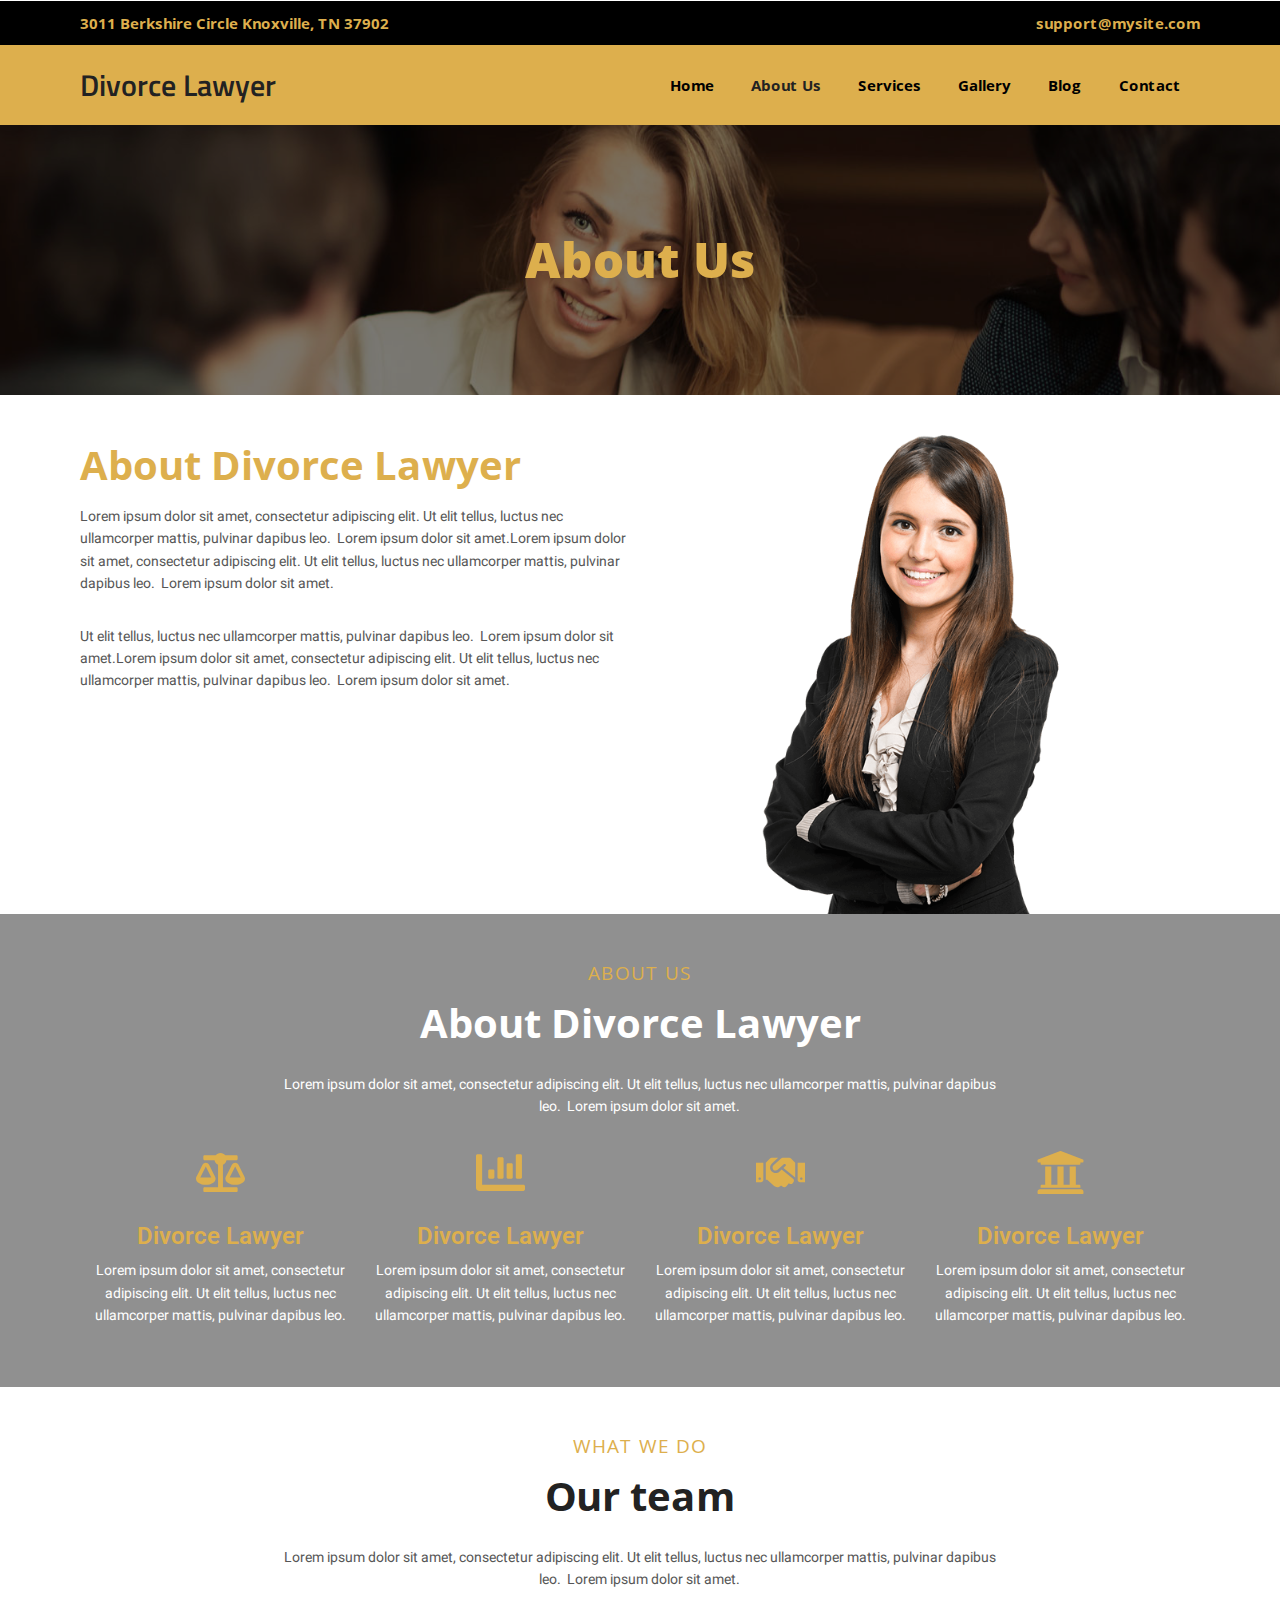
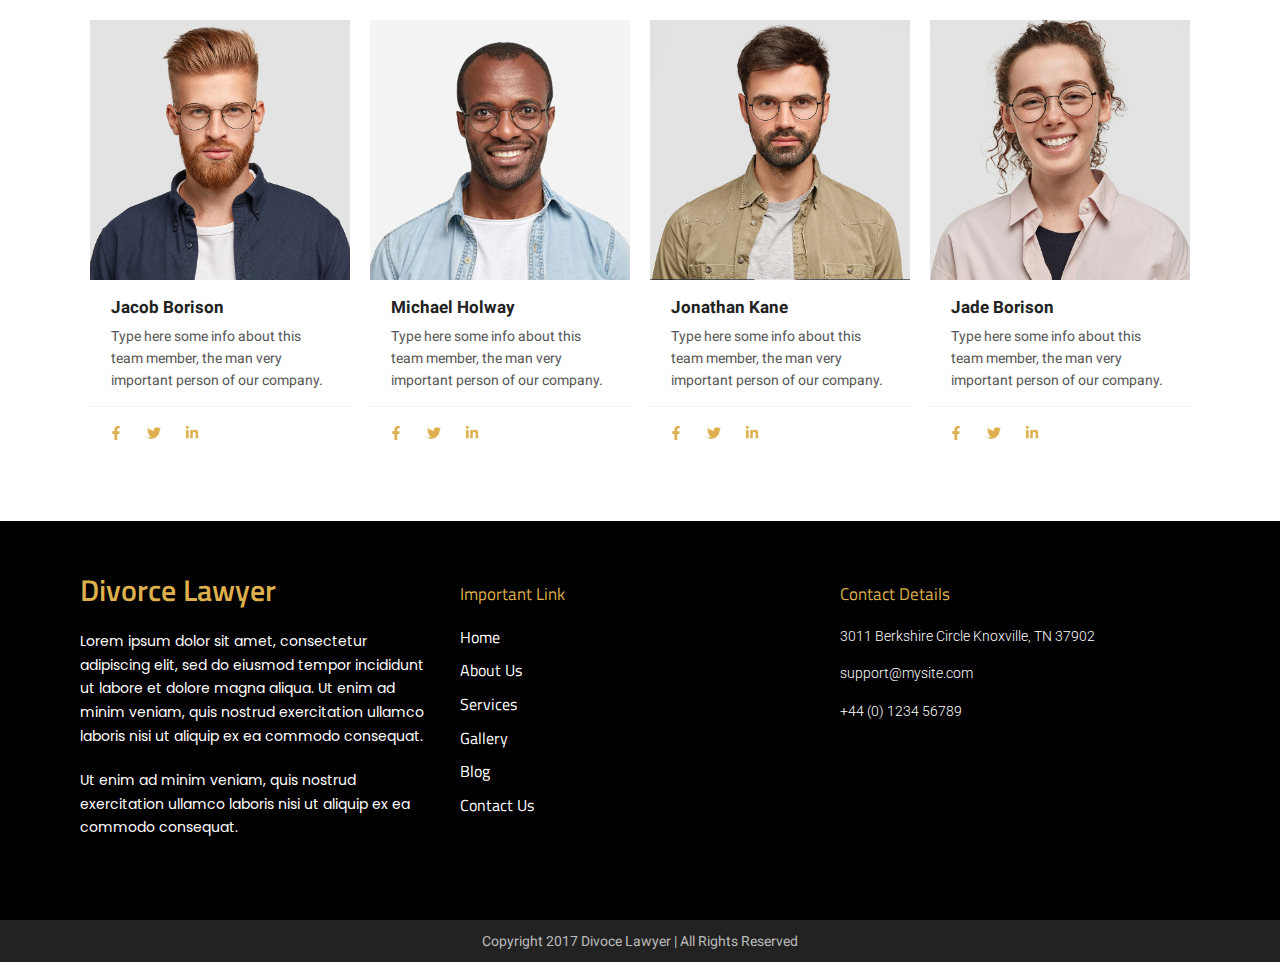
<file: about-us/index.html>
<!DOCTYPE html>
<html lang="en-US">
<head>
    <meta charset="UTF-8">
    <meta name="viewport" content="width=device-width, initial-scale=1">
    <link rel="profile" href="https://gmpg.org/xfn/11">
    <title>About Us &#8211; Attorney Pro</title>
<meta name="robots" content="noindex, nofollow">
<link rel="dns-prefetch" href="//fonts.googleapis.com">
<link href="https://fonts.gstatic.com/" crossorigin rel="preconnect">
<link rel="alternate" type="application/rss+xml" title="Attorney Pro &raquo; Feed" href="/feed/">
<link rel="alternate" type="application/rss+xml" title="Attorney Pro &raquo; Comments Feed" href="/comments/feed/">
<script type="text/javascript">
/* <![CDATA[ */
window._wpemojiSettings = {"baseUrl":"https:\/\/s.w.org\/images\/core\/emoji\/15.0.3\/72x72\/","ext":".png","svgUrl":"https:\/\/s.w.org\/images\/core\/emoji\/15.0.3\/svg\/","svgExt":".svg","source":{"concatemoji":"http:\/\/attorneypro.pro\/wp-includes\/js\/wp-emoji-release.min.js?ver=6.5.5"}};
/*! This file is auto-generated */
!function(i,n){var o,s,e;function c(e){try{var t={supportTests:e,timestamp:(new Date).valueOf()};sessionStorage.setItem(o,JSON.stringify(t))}catch(e){}}function p(e,t,n){e.clearRect(0,0,e.canvas.width,e.canvas.height),e.fillText(t,0,0);var t=new Uint32Array(e.getImageData(0,0,e.canvas.width,e.canvas.height).data),r=(e.clearRect(0,0,e.canvas.width,e.canvas.height),e.fillText(n,0,0),new Uint32Array(e.getImageData(0,0,e.canvas.width,e.canvas.height).data));return t.every(function(e,t){return e===r[t]})}function u(e,t,n){switch(t){case"flag":return n(e,"🏳️‍⚧️","🏳️​⚧️")?!1:!n(e,"🇺🇳","🇺​🇳")&&!n(e,"🏴󠁧󠁢󠁥󠁮󠁧󠁿","🏴​󠁧​󠁢​󠁥​󠁮​󠁧​󠁿");case"emoji":return!n(e,"🐦‍⬛","🐦​⬛")}return!1}function f(e,t,n){var r="undefined"!=typeof WorkerGlobalScope&&self instanceof WorkerGlobalScope?new OffscreenCanvas(300,150):i.createElement("canvas"),a=r.getContext("2d",{willReadFrequently:!0}),o=(a.textBaseline="top",a.font="600 32px Arial",{});return e.forEach(function(e){o[e]=t(a,e,n)}),o}function t(e){var t=i.createElement("script");t.src=e,t.defer=!0,i.head.appendChild(t)}"undefined"!=typeof Promise&&(o="wpEmojiSettingsSupports",s=["flag","emoji"],n.supports={everything:!0,everythingExceptFlag:!0},e=new Promise(function(e){i.addEventListener("DOMContentLoaded",e,{once:!0})}),new Promise(function(t){var n=function(){try{var e=JSON.parse(sessionStorage.getItem(o));if("object"==typeof e&&"number"==typeof e.timestamp&&(new Date).valueOf()<e.timestamp+604800&&"object"==typeof e.supportTests)return e.supportTests}catch(e){}return null}();if(!n){if("undefined"!=typeof Worker&&"undefined"!=typeof OffscreenCanvas&&"undefined"!=typeof URL&&URL.createObjectURL&&"undefined"!=typeof Blob)try{var e="postMessage("+f.toString()+"("+[JSON.stringify(s),u.toString(),p.toString()].join(",")+"));",r=new Blob([e],{type:"text/javascript"}),a=new Worker(URL.createObjectURL(r),{name:"wpTestEmojiSupports"});return void(a.onmessage=function(e){c(n=e.data),a.terminate(),t(n)})}catch(e){}c(n=f(s,u,p))}t(n)}).then(function(e){for(var t in e)n.supports[t]=e[t],n.supports.everything=n.supports.everything&&n.supports[t],"flag"!==t&&(n.supports.everythingExceptFlag=n.supports.everythingExceptFlag&&n.supports[t]);n.supports.everythingExceptFlag=n.supports.everythingExceptFlag&&!n.supports.flag,n.DOMReady=!1,n.readyCallback=function(){n.DOMReady=!0}}).then(function(){return e}).then(function(){var e;n.supports.everything||(n.readyCallback(),(e=n.source||{}).concatemoji?t(e.concatemoji):e.wpemoji&&e.twemoji&&(t(e.twemoji),t(e.wpemoji)))}))}((window,document),window._wpemojiSettings);
/* ]]> */
</script>
<link rel="stylesheet" id="bdt-uikit-css" href="/wp-content/plugins/bdthemes-element-pack/assets/css/bdt-uikit.css?ver=3.17.11" type="text/css" media="all">
<link rel="stylesheet" id="ep-helper-css" href="/wp-content/plugins/bdthemes-element-pack/assets/css/ep-helper.css?ver=7.10.0" type="text/css" media="all">
<style id="wp-emoji-styles-inline-css" type="text/css">img.wp-smiley, img.emoji {
		display: inline !important;
		border: none !important;
		box-shadow: none !important;
		height: 1em !important;
		width: 1em !important;
		margin: 0 0.07em !important;
		vertical-align: -0.1em !important;
		background: none !important;
		padding: 0 !important;
	}</style>
<style id="classic-theme-styles-inline-css" type="text/css">/*! This file is auto-generated */
.wp-block-button__link{color:#fff;background-color:#32373c;border-radius:9999px;box-shadow:none;text-decoration:none;padding:calc(.667em + 2px) calc(1.333em + 2px);font-size:1.125em}.wp-block-file__button{background:#32373c;color:#fff;text-decoration:none}</style>
<style id="global-styles-inline-css" type="text/css">body{--wp--preset--color--black: #000000;--wp--preset--color--cyan-bluish-gray: #abb8c3;--wp--preset--color--white: #ffffff;--wp--preset--color--pale-pink: #f78da7;--wp--preset--color--vivid-red: #cf2e2e;--wp--preset--color--luminous-vivid-orange: #ff6900;--wp--preset--color--luminous-vivid-amber: #fcb900;--wp--preset--color--light-green-cyan: #7bdcb5;--wp--preset--color--vivid-green-cyan: #00d084;--wp--preset--color--pale-cyan-blue: #8ed1fc;--wp--preset--color--vivid-cyan-blue: #0693e3;--wp--preset--color--vivid-purple: #9b51e0;--wp--preset--gradient--vivid-cyan-blue-to-vivid-purple: linear-gradient(135deg,rgba(6,147,227,1) 0%,rgb(155,81,224) 100%);--wp--preset--gradient--light-green-cyan-to-vivid-green-cyan: linear-gradient(135deg,rgb(122,220,180) 0%,rgb(0,208,130) 100%);--wp--preset--gradient--luminous-vivid-amber-to-luminous-vivid-orange: linear-gradient(135deg,rgba(252,185,0,1) 0%,rgba(255,105,0,1) 100%);--wp--preset--gradient--luminous-vivid-orange-to-vivid-red: linear-gradient(135deg,rgba(255,105,0,1) 0%,rgb(207,46,46) 100%);--wp--preset--gradient--very-light-gray-to-cyan-bluish-gray: linear-gradient(135deg,rgb(238,238,238) 0%,rgb(169,184,195) 100%);--wp--preset--gradient--cool-to-warm-spectrum: linear-gradient(135deg,rgb(74,234,220) 0%,rgb(151,120,209) 20%,rgb(207,42,186) 40%,rgb(238,44,130) 60%,rgb(251,105,98) 80%,rgb(254,248,76) 100%);--wp--preset--gradient--blush-light-purple: linear-gradient(135deg,rgb(255,206,236) 0%,rgb(152,150,240) 100%);--wp--preset--gradient--blush-bordeaux: linear-gradient(135deg,rgb(254,205,165) 0%,rgb(254,45,45) 50%,rgb(107,0,62) 100%);--wp--preset--gradient--luminous-dusk: linear-gradient(135deg,rgb(255,203,112) 0%,rgb(199,81,192) 50%,rgb(65,88,208) 100%);--wp--preset--gradient--pale-ocean: linear-gradient(135deg,rgb(255,245,203) 0%,rgb(182,227,212) 50%,rgb(51,167,181) 100%);--wp--preset--gradient--electric-grass: linear-gradient(135deg,rgb(202,248,128) 0%,rgb(113,206,126) 100%);--wp--preset--gradient--midnight: linear-gradient(135deg,rgb(2,3,129) 0%,rgb(40,116,252) 100%);--wp--preset--font-size--small: 13px;--wp--preset--font-size--medium: 20px;--wp--preset--font-size--large: 36px;--wp--preset--font-size--x-large: 42px;--wp--preset--spacing--20: 0.44rem;--wp--preset--spacing--30: 0.67rem;--wp--preset--spacing--40: 1rem;--wp--preset--spacing--50: 1.5rem;--wp--preset--spacing--60: 2.25rem;--wp--preset--spacing--70: 3.38rem;--wp--preset--spacing--80: 5.06rem;--wp--preset--shadow--natural: 6px 6px 9px rgba(0, 0, 0, 0.2);--wp--preset--shadow--deep: 12px 12px 50px rgba(0, 0, 0, 0.4);--wp--preset--shadow--sharp: 6px 6px 0px rgba(0, 0, 0, 0.2);--wp--preset--shadow--outlined: 6px 6px 0px -3px rgba(255, 255, 255, 1), 6px 6px rgba(0, 0, 0, 1);--wp--preset--shadow--crisp: 6px 6px 0px rgba(0, 0, 0, 1);}:where(.is-layout-flex){gap: 0.5em;}:where(.is-layout-grid){gap: 0.5em;}body .is-layout-flex{display: flex;}body .is-layout-flex{flex-wrap: wrap;align-items: center;}body .is-layout-flex > *{margin: 0;}body .is-layout-grid{display: grid;}body .is-layout-grid > *{margin: 0;}:where(.wp-block-columns.is-layout-flex){gap: 2em;}:where(.wp-block-columns.is-layout-grid){gap: 2em;}:where(.wp-block-post-template.is-layout-flex){gap: 1.25em;}:where(.wp-block-post-template.is-layout-grid){gap: 1.25em;}.has-black-color{color: var(--wp--preset--color--black) !important;}.has-cyan-bluish-gray-color{color: var(--wp--preset--color--cyan-bluish-gray) !important;}.has-white-color{color: var(--wp--preset--color--white) !important;}.has-pale-pink-color{color: var(--wp--preset--color--pale-pink) !important;}.has-vivid-red-color{color: var(--wp--preset--color--vivid-red) !important;}.has-luminous-vivid-orange-color{color: var(--wp--preset--color--luminous-vivid-orange) !important;}.has-luminous-vivid-amber-color{color: var(--wp--preset--color--luminous-vivid-amber) !important;}.has-light-green-cyan-color{color: var(--wp--preset--color--light-green-cyan) !important;}.has-vivid-green-cyan-color{color: var(--wp--preset--color--vivid-green-cyan) !important;}.has-pale-cyan-blue-color{color: var(--wp--preset--color--pale-cyan-blue) !important;}.has-vivid-cyan-blue-color{color: var(--wp--preset--color--vivid-cyan-blue) !important;}.has-vivid-purple-color{color: var(--wp--preset--color--vivid-purple) !important;}.has-black-background-color{background-color: var(--wp--preset--color--black) !important;}.has-cyan-bluish-gray-background-color{background-color: var(--wp--preset--color--cyan-bluish-gray) !important;}.has-white-background-color{background-color: var(--wp--preset--color--white) !important;}.has-pale-pink-background-color{background-color: var(--wp--preset--color--pale-pink) !important;}.has-vivid-red-background-color{background-color: var(--wp--preset--color--vivid-red) !important;}.has-luminous-vivid-orange-background-color{background-color: var(--wp--preset--color--luminous-vivid-orange) !important;}.has-luminous-vivid-amber-background-color{background-color: var(--wp--preset--color--luminous-vivid-amber) !important;}.has-light-green-cyan-background-color{background-color: var(--wp--preset--color--light-green-cyan) !important;}.has-vivid-green-cyan-background-color{background-color: var(--wp--preset--color--vivid-green-cyan) !important;}.has-pale-cyan-blue-background-color{background-color: var(--wp--preset--color--pale-cyan-blue) !important;}.has-vivid-cyan-blue-background-color{background-color: var(--wp--preset--color--vivid-cyan-blue) !important;}.has-vivid-purple-background-color{background-color: var(--wp--preset--color--vivid-purple) !important;}.has-black-border-color{border-color: var(--wp--preset--color--black) !important;}.has-cyan-bluish-gray-border-color{border-color: var(--wp--preset--color--cyan-bluish-gray) !important;}.has-white-border-color{border-color: var(--wp--preset--color--white) !important;}.has-pale-pink-border-color{border-color: var(--wp--preset--color--pale-pink) !important;}.has-vivid-red-border-color{border-color: var(--wp--preset--color--vivid-red) !important;}.has-luminous-vivid-orange-border-color{border-color: var(--wp--preset--color--luminous-vivid-orange) !important;}.has-luminous-vivid-amber-border-color{border-color: var(--wp--preset--color--luminous-vivid-amber) !important;}.has-light-green-cyan-border-color{border-color: var(--wp--preset--color--light-green-cyan) !important;}.has-vivid-green-cyan-border-color{border-color: var(--wp--preset--color--vivid-green-cyan) !important;}.has-pale-cyan-blue-border-color{border-color: var(--wp--preset--color--pale-cyan-blue) !important;}.has-vivid-cyan-blue-border-color{border-color: var(--wp--preset--color--vivid-cyan-blue) !important;}.has-vivid-purple-border-color{border-color: var(--wp--preset--color--vivid-purple) !important;}.has-vivid-cyan-blue-to-vivid-purple-gradient-background{background: var(--wp--preset--gradient--vivid-cyan-blue-to-vivid-purple) !important;}.has-light-green-cyan-to-vivid-green-cyan-gradient-background{background: var(--wp--preset--gradient--light-green-cyan-to-vivid-green-cyan) !important;}.has-luminous-vivid-amber-to-luminous-vivid-orange-gradient-background{background: var(--wp--preset--gradient--luminous-vivid-amber-to-luminous-vivid-orange) !important;}.has-luminous-vivid-orange-to-vivid-red-gradient-background{background: var(--wp--preset--gradient--luminous-vivid-orange-to-vivid-red) !important;}.has-very-light-gray-to-cyan-bluish-gray-gradient-background{background: var(--wp--preset--gradient--very-light-gray-to-cyan-bluish-gray) !important;}.has-cool-to-warm-spectrum-gradient-background{background: var(--wp--preset--gradient--cool-to-warm-spectrum) !important;}.has-blush-light-purple-gradient-background{background: var(--wp--preset--gradient--blush-light-purple) !important;}.has-blush-bordeaux-gradient-background{background: var(--wp--preset--gradient--blush-bordeaux) !important;}.has-luminous-dusk-gradient-background{background: var(--wp--preset--gradient--luminous-dusk) !important;}.has-pale-ocean-gradient-background{background: var(--wp--preset--gradient--pale-ocean) !important;}.has-electric-grass-gradient-background{background: var(--wp--preset--gradient--electric-grass) !important;}.has-midnight-gradient-background{background: var(--wp--preset--gradient--midnight) !important;}.has-small-font-size{font-size: var(--wp--preset--font-size--small) !important;}.has-medium-font-size{font-size: var(--wp--preset--font-size--medium) !important;}.has-large-font-size{font-size: var(--wp--preset--font-size--large) !important;}.has-x-large-font-size{font-size: var(--wp--preset--font-size--x-large) !important;}
.wp-block-navigation a:where(:not(.wp-element-button)){color: inherit;}
:where(.wp-block-post-template.is-layout-flex){gap: 1.25em;}:where(.wp-block-post-template.is-layout-grid){gap: 1.25em;}
:where(.wp-block-columns.is-layout-flex){gap: 2em;}:where(.wp-block-columns.is-layout-grid){gap: 2em;}
.wp-block-pullquote{font-size: 1.5em;line-height: 1.6;}</style>
<link rel="stylesheet" id="bootstrap-css" href="/wp-content/themes/sandwich/css/bootstrap.min.css?ver=3.3.7" type="text/css" media="all">
<link rel="stylesheet" id="google-font-one-css" href="//fonts.googleapis.com/css?family=Roboto%3A300%2C400%2C500%2C700&#038;ver=6.5.5" type="text/css" media="all">
<link rel="stylesheet" id="google-font-two-css" href="//fonts.googleapis.com/css?family=Great+Vibes%7CKarla%3A400%2C700&#038;ver=6.5.5" type="text/css" media="all">
<link rel="stylesheet" id="font-awesome-css" href="/wp-content/plugins/elementor/assets/lib/font-awesome/css/font-awesome.min.css?ver=4.7.0" type="text/css" media="all">
<link rel="stylesheet" id="font-awesome-5-css" href="/wp-content/themes/sandwich/css/all.min.css?ver=5.15.4" type="text/css" media="all">
<link rel="stylesheet" id="slicknav-css" href="/wp-content/themes/sandwich/css/slicknav.min.css?ver=4.3.7" type="text/css" media="all">
<link rel="stylesheet" id="sandwich-style-css" href="/wp-content/themes/sandwich/style.css?ver=6.5.5" type="text/css" media="all">
<link rel="stylesheet" id="sandwich-main-css" href="/wp-content/themes/sandwich/css/sandwich.css?ver=1719653703" type="text/css" media="all">
<link rel="stylesheet" id="customizer-change-css" href="/wp-content/themes/sandwich/css/customizer-change.css?ver=1719653703" type="text/css" media="all">
<link rel="stylesheet" id="customizer-style-css" href="/wp-content/themes/sandwich/css/customizer-style.css?ver=1719653703" type="text/css" media="all">
<style id="customizer-style-inline-css" type="text/css">/*
	* Common Codes
	*/
    a:hover{
        color: ;
    }
    body{
        background: ;
    }
    /*
    * Main Header Social Icons 
    */
    div#main_header_icons a{
        color: ;
        font-size: px;
    }
    div#main_header_icons a:hover{
        color: ;
    }
    /*
    * Primary Sidebar 
    */
    section#primary_sidebar{
        background: ;
        border-color: ;
    }
    h2#primary_sidebar_heading{
        background: #000000;
    }
    /*
    * Header Top 
    */
    .header_top{
        background: #ddaf4d;
        padding: px 0;
    }
    .social_icons a{
        color: #ffffff;
        font-size: px;
        padding: 0 4px;
    }
    .social_icons a:hover{
        color: #cccccc;
    }
    /*
    * Main Header 
    */
    header#masthead{
        background: ;
    }
    /*
    * Main Menu (Primary & Secondary)
    */

    ul#primary-menu li a, ul#secondary-menu li a{
        color: #333333;
        font-size: 15px;
        font-family: Open Sans;
        font-weight: regular;
        text-transform: uppercase;
        letter-spacing: 0px;
        padding: 10px 7px;
    }
   
    ul#primary-menu li a:hover, ul#primary-menu li .sub-menu li a:hover, ul#secondary-menu li a:hover, ul#secondary-menu li .sub-menu li a:hover{
        color: #ddaf4d;
    }
    
    ul#primary-menu, ul#secondary-menu{
        padding: 16px 0 0 0;
    }

    .modern-mobile ul#primary-menu li:first-child a{
        padding-left: 7px;
    }

    /*
    * Drop Down Menu Background 
    */
    
    ul#primary-menu .sub-menu, ul#secondary-menu .sub-menu{
        background: #ffffff;
    }
    
    /*
    * Mobile Menu 
    */
    .slicknav_menu{
        background: #000000;
    }

    .slicknav_menu .sub-menu{
        background: #000000;
    }

    .slicknav_nav a, .slicknav_arrow{
        color: #ffffff;
        font-size: 15px;
        font-weight: regular;
        text-transform: uppercase;
        letter-spacing: 0px;
        font-family: Roboto;
    }
    .slicknav_nav a:hover, .slicknav_arrow:hover{
        color: ;
    }

    /*
    * Mobile Menu Icon 
    */
    .mobile_menu_icon_bar{
        top: 25px;
    }
    .mobile_menu_icon_bar i{
        top: 25px;
        color: ;
        font-size: px;
    }
    /*
    * Search Icon 
    */
    .search_icon{
        margin-top: 25px;
    }
    .search_icon i{
        color: ;
        font-size: px;
    }
    
    /*
    * Main Header HTML 
    */
    .html_content{
        margin-top: px;
    }
    /*
    * Post Meta Spacing 
    */
    .entry-meta-wrapper span, .entry-meta span, .entry-meta span a{
        padding-right: px;
    }
    /*
    * Before Footer 
    */
    .before_footer{
       background: ;
    }
    /*
    * Footer 
    */
    footer#site_footer{
        background: ;
    }</style>
<link rel="stylesheet" id="elementor-frontend-css" href="/wp-content/plugins/elementor/assets/css/frontend-lite.min.css?ver=3.22.3" type="text/css" media="all">
<link rel="stylesheet" id="swiper-css" href="/wp-content/plugins/elementor/assets/lib/swiper/v8/css/swiper.min.css?ver=8.4.5" type="text/css" media="all">
<link rel="stylesheet" id="elementor-post-202-css" href="/wp-content/uploads/elementor/css/post-202.css?ver=1719393679" type="text/css" media="all">
<link rel="stylesheet" id="elementor-global-css" href="/wp-content/uploads/elementor/css/global.css?ver=1719393680" type="text/css" media="all">
<link rel="stylesheet" id="elementor-post-8-css" href="/wp-content/uploads/elementor/css/post-8.css?ver=1719501147" type="text/css" media="all">
<link rel="stylesheet" id="google-fonts-1-css" href="https://fonts.googleapis.com/css?family=Roboto%3A100%2C100italic%2C200%2C200italic%2C300%2C300italic%2C400%2C400italic%2C500%2C500italic%2C600%2C600italic%2C700%2C700italic%2C800%2C800italic%2C900%2C900italic%7CRoboto+Slab%3A100%2C100italic%2C200%2C200italic%2C300%2C300italic%2C400%2C400italic%2C500%2C500italic%2C600%2C600italic%2C700%2C700italic%2C800%2C800italic%2C900%2C900italic%7COpen+Sans%3A100%2C100italic%2C200%2C200italic%2C300%2C300italic%2C400%2C400italic%2C500%2C500italic%2C600%2C600italic%2C700%2C700italic%2C800%2C800italic%2C900%2C900italic&#038;display=swap&#038;ver=6.5.5" type="text/css" media="all">
<link rel="preconnect" href="https://fonts.gstatic.com/" crossorigin>
<script type="text/javascript" src="/wp-includes/js/jquery/jquery.min.js?ver=3.7.1" id="jquery-core-js"></script>
<script type="text/javascript" src="/wp-includes/js/jquery/jquery-migrate.min.js?ver=3.4.1" id="jquery-migrate-js"></script>
<link rel="https://api.w.org/" href="/wp-json/">
<link rel="alternate" type="application/json" href="/wp-json/wp/v2/pages/8">
<link rel="EditURI" type="application/rsd+xml" title="RSD" href="/xmlrpc.php?rsd">
<meta name="generator" content="WordPress 6.5.5">
<link rel="canonical" href="/about-us/">
<link rel="shortlink" href="/?p=8">
<link rel="alternate" type="application/json+oembed" href="/wp-json/oembed/1.0/embed?url=http%3A%2F%2F%2Fabout-us%2F">
<link rel="alternate" type="text/xml+oembed" href="/wp-json/oembed/1.0/embed?url=http%3A%2F%2F%2Fabout-us%2F#038;format=xml">
    <style>.stick{
            position: fixed;
            top: 0px;
            left: 0;
            width: 100%;
            background: #ffffff !important;
            box-shadow: 0 0 5px #999;
            z-index: 999;
            animation: smoothScroll 1.5s forwards;
        }
        @keyframes smoothScroll {
            0% {
                transform: translateY(-20px);
            }
            100% {
                transform: translateY(0px);
            }
        }
        .sticky_header_top{
            position: fixed;
            top: 0;
            left: 0;
            width: 100%;
            z-index: 99999;
        }
        .sticky_menu_color{
            color: #333333 !important;
        }
        .sticky_menu_color:hover{
            color: #ddaf4d !important;
        }
        .sticky_title_color{
            color: #ddaf4d !important;
        }
        .sticky_tag_line_color{
            color:  !important;
        }
        .sticky_mobile_icon_color{
            color:  !important;
        }
        .sticky_search_icon_color{
            color:  !important;
        }</style>
    <script>jQuery(window).on('scroll',function(){
            if (jQuery(this).scrollTop() > 50) {
                jQuery('ul#primary-menu li a').addClass('sticky_menu_color');
                jQuery('ul#secondary-menu li a').addClass('sticky_menu_color');

                //jQuery('ul#secondary-menu li a').addClass('sticky_menu_hover_color');

                jQuery('.slicknav_menu').addClass('sticky_header_top');


                jQuery('h1.site-title a').addClass('sticky_title_color');
                jQuery('.site-branding p').addClass('sticky_tag_line_color');

                jQuery('.mobile_menu_icon_bar i').addClass('sticky_mobile_icon_color');
                jQuery('.search_icon i').addClass('sticky_search_icon_color');


            }else{
                jQuery('ul#primary-menu li a').removeClass('sticky_menu_color');
                jQuery(' ul#secondary-menu li a').removeClass('sticky_menu_color');

                jQuery('.slicknav_menu').removeClass('sticky_header_top');


                jQuery('h1.site-title a').removeClass('sticky_title_color');
                jQuery('.site-branding p').removeClass('sticky_tag_line_color');


                jQuery('.mobile_menu_icon_bar i').removeClass('sticky_mobile_icon_color');
                jQuery('.search_icon i').removeClass('sticky_search_icon_color');
            }
        })</script>
    <style>.before_footer_single_item{
            width: 23.5%;
            margin-right: 2%;
        }</style>
        <style>section#primary_sidebar ul li{
                list-style: none;
            }</style>
<meta name="generator" content="Elementor 3.22.3; features: e_optimized_assets_loading, e_optimized_css_loading, e_font_icon_svg, additional_custom_breakpoints, e_lazyload; settings: css_print_method-external, google_font-enabled, font_display-swap">
			<style>.e-con.e-parent:nth-of-type(n+4):not(.e-lazyloaded):not(.e-no-lazyload),
				.e-con.e-parent:nth-of-type(n+4):not(.e-lazyloaded):not(.e-no-lazyload) * {
					background-image: none !important;
				}
				@media screen and (max-height: 1024px) {
					.e-con.e-parent:nth-of-type(n+3):not(.e-lazyloaded):not(.e-no-lazyload),
					.e-con.e-parent:nth-of-type(n+3):not(.e-lazyloaded):not(.e-no-lazyload) * {
						background-image: none !important;
					}
				}
				@media screen and (max-height: 640px) {
					.e-con.e-parent:nth-of-type(n+2):not(.e-lazyloaded):not(.e-no-lazyload),
					.e-con.e-parent:nth-of-type(n+2):not(.e-lazyloaded):not(.e-no-lazyload) * {
						background-image: none !important;
					}
				}</style>
					<style type="text/css" id="wp-custom-css">/* header {
	margin-bottom:-25px;
} */

header#masthead {
	border-bottom: 1px groove rgba(221, 51, 51, 0.1);
  padding-bottom: 0;
}
  div#main_header_icons {
  text-align: center !important;
  margin-top: 25px !important;
}

ul#primary-menu li a, ul#secondary-menu li a{ 
	cursor: pointer; }


.elementor-widget-container h5,
.bdt-ss-btn.bdt-ss-googleplus{
	display:none;

}
.elementor-widget-container li {
	
list-style:none;

}
.menu-main-container, .elementor-widget-wp-widget-recent-posts, .elementor-widget-wp-widget-archives, .elementor-widget-wp-widget-categories {
	  
margin-left:-60px;

}
#search {
	
margin-top:15px;

}
.author_description h4 {
    color: #ddaf4d;
    font-family: Open Sans;    
}
.related_post a {
    color: #fff;
    font-size: 16px;
    font-family: Open Sans;    
}
.author_image img {
    background: #ddaf4d;
}
.related_post {  
    background: #ddaf4d;
}
.previous_post {
    color: #fff;
}
.next_post {
    color: #fff;
}
h2#primary_sidebar_heading {

    font-family: Open Sans;  
    color: #ddaf4d;

}

.fa-facebook:before {
    content: "\f09a"!important;
}</style>
		<style id="kirki-inline-styles">h1{font-family:Roboto;font-size:36px;font-weight:700;text-align:inherit;text-transform:none;color:#333333;}h2{font-family:Roboto;font-size:30px;font-weight:700;text-align:inherit;text-transform:none;color:#333333;}h3{font-family:Roboto;font-size:24px;font-weight:700;text-align:inherit;text-transform:none;color:#333333;}h4{font-family:Roboto;font-size:18px;font-weight:700;text-align:inherit;text-transform:none;color:#333333;}h5{font-family:Roboto;font-size:16px;font-weight:700;text-align:inherit;text-transform:none;color:#333333;}h6{font-family:Roboto;font-size:14px;font-weight:700;text-align:inherit;text-transform:none;color:#333333;}body p{font-family:Roboto;font-size:14px;font-weight:400;text-align:inherit;text-transform:none;color:#333333;}body{font-family:Roboto;font-size:14px;font-weight:400;text-align:inherit;text-transform:none;color:#333333;}a{font-family:Roboto;font-size:14px;font-weight:400;text-transform:none;color:#333333;}h1.entry-title{font-family:Open Sans;font-size:25px;font-weight:700;text-align:inherit;text-transform:none;color:#ddaf4d;}h1.entry-title a{font-family:Open Sans;font-size:25px;font-weight:700;text-align:inherit;text-transform:none;color:#ddaf4d;}.post_content{font-family:Open Sans;font-size:16px;font-weight:400;text-align:inherit;text-transform:none;color:#333333;}.post_content p{font-family:Open Sans;font-size:16px;font-weight:400;text-align:inherit;text-transform:none;color:#333333;}.site-info.copy-right span{font-family:Roboto;font-size:14px;font-weight:400;text-align:center;text-transform:none;color:#bbbbbb;}.site-info.copy-right span a{font-family:Roboto;font-size:14px;font-weight:400;text-align:center;text-transform:none;color:#bbbbbb;}h2#before_footer_sidebar_heading{font-family:Roboto;font-size:25px;font-weight:700;text-align:inherit;text-transform:none;color:#999999;}section#before_footer_sidebar p{font-family:Roboto;font-size:14px;font-weight:400;text-align:justify;text-transform:none;color:#666666;}section#before_footer_sidebar div{font-family:Roboto;font-size:14px;font-weight:400;text-align:justify;text-transform:none;color:#666666;}section#before_footer_sidebar a{font-family:Roboto;font-size:14px;font-weight:400;text-align:justify;text-transform:none;color:#666666;}section#before_footer_sidebar li{font-family:Roboto;font-size:14px;font-weight:400;text-align:justify;text-transform:none;color:#666666;}section#before_footer_sidebar caption{font-family:Roboto;font-size:14px;font-weight:400;text-align:justify;text-transform:none;color:#666666;}h2#primary_sidebar_heading{font-family:Open Sans;font-size:16px;font-weight:400;text-align:inherit;text-transform:none;color:#ddaf4d;}section#primary_sidebar ul li a{font-family:Open Sans;font-size:15px;font-weight:400;text-align:left;text-transform:none;color:#333333;}section#primary_sidebar ul li{font-family:Open Sans;font-size:15px;font-weight:400;text-align:left;text-transform:none;color:#333333;}section#primary_sidebar div{font-family:Open Sans;font-size:15px;font-weight:400;text-align:left;text-transform:none;color:#333333;}section#primary_sidebar p{font-family:Open Sans;font-size:15px;font-weight:400;text-align:left;text-transform:none;color:#333333;}/* cyrillic-ext */
@font-face {
  font-family: 'Roboto';
  font-style: normal;
  font-weight: 400;
  font-display: swap;
  src: url(/wp-content/fonts/roboto/KFOmCnqEu92Fr1Mu72xMKTU1Kvnz.woff) format('woff');
  unicode-range: U+0460-052F, U+1C80-1C88, U+20B4, U+2DE0-2DFF, U+A640-A69F, U+FE2E-FE2F;
}
/* cyrillic */
@font-face {
  font-family: 'Roboto';
  font-style: normal;
  font-weight: 400;
  font-display: swap;
  src: url(/wp-content/fonts/roboto/KFOmCnqEu92Fr1Mu5mxMKTU1Kvnz.woff) format('woff');
  unicode-range: U+0301, U+0400-045F, U+0490-0491, U+04B0-04B1, U+2116;
}
/* greek-ext */
@font-face {
  font-family: 'Roboto';
  font-style: normal;
  font-weight: 400;
  font-display: swap;
  src: url(/wp-content/fonts/roboto/KFOmCnqEu92Fr1Mu7mxMKTU1Kvnz.woff) format('woff');
  unicode-range: U+1F00-1FFF;
}
/* greek */
@font-face {
  font-family: 'Roboto';
  font-style: normal;
  font-weight: 400;
  font-display: swap;
  src: url(/wp-content/fonts/roboto/KFOmCnqEu92Fr1Mu4WxMKTU1Kvnz.woff) format('woff');
  unicode-range: U+0370-0377, U+037A-037F, U+0384-038A, U+038C, U+038E-03A1, U+03A3-03FF;
}
/* vietnamese */
@font-face {
  font-family: 'Roboto';
  font-style: normal;
  font-weight: 400;
  font-display: swap;
  src: url(/wp-content/fonts/roboto/KFOmCnqEu92Fr1Mu7WxMKTU1Kvnz.woff) format('woff');
  unicode-range: U+0102-0103, U+0110-0111, U+0128-0129, U+0168-0169, U+01A0-01A1, U+01AF-01B0, U+0300-0301, U+0303-0304, U+0308-0309, U+0323, U+0329, U+1EA0-1EF9, U+20AB;
}
/* latin-ext */
@font-face {
  font-family: 'Roboto';
  font-style: normal;
  font-weight: 400;
  font-display: swap;
  src: url(/wp-content/fonts/roboto/KFOmCnqEu92Fr1Mu7GxMKTU1Kvnz.woff) format('woff');
  unicode-range: U+0100-02AF, U+0304, U+0308, U+0329, U+1E00-1E9F, U+1EF2-1EFF, U+2020, U+20A0-20AB, U+20AD-20C0, U+2113, U+2C60-2C7F, U+A720-A7FF;
}
/* latin */
@font-face {
  font-family: 'Roboto';
  font-style: normal;
  font-weight: 400;
  font-display: swap;
  src: url(/wp-content/fonts/roboto/KFOmCnqEu92Fr1Mu4mxMKTU1Kg.woff) format('woff');
  unicode-range: U+0000-00FF, U+0131, U+0152-0153, U+02BB-02BC, U+02C6, U+02DA, U+02DC, U+0304, U+0308, U+0329, U+2000-206F, U+2074, U+20AC, U+2122, U+2191, U+2193, U+2212, U+2215, U+FEFF, U+FFFD;
}
/* cyrillic-ext */
@font-face {
  font-family: 'Roboto';
  font-style: normal;
  font-weight: 700;
  font-display: swap;
  src: url(/wp-content/fonts/roboto/KFOlCnqEu92Fr1MmWUlfCRc-AMP6lbBP.woff) format('woff');
  unicode-range: U+0460-052F, U+1C80-1C88, U+20B4, U+2DE0-2DFF, U+A640-A69F, U+FE2E-FE2F;
}
/* cyrillic */
@font-face {
  font-family: 'Roboto';
  font-style: normal;
  font-weight: 700;
  font-display: swap;
  src: url(/wp-content/fonts/roboto/KFOlCnqEu92Fr1MmWUlfABc-AMP6lbBP.woff) format('woff');
  unicode-range: U+0301, U+0400-045F, U+0490-0491, U+04B0-04B1, U+2116;
}
/* greek-ext */
@font-face {
  font-family: 'Roboto';
  font-style: normal;
  font-weight: 700;
  font-display: swap;
  src: url(/wp-content/fonts/roboto/KFOlCnqEu92Fr1MmWUlfCBc-AMP6lbBP.woff) format('woff');
  unicode-range: U+1F00-1FFF;
}
/* greek */
@font-face {
  font-family: 'Roboto';
  font-style: normal;
  font-weight: 700;
  font-display: swap;
  src: url(/wp-content/fonts/roboto/KFOlCnqEu92Fr1MmWUlfBxc-AMP6lbBP.woff) format('woff');
  unicode-range: U+0370-0377, U+037A-037F, U+0384-038A, U+038C, U+038E-03A1, U+03A3-03FF;
}
/* vietnamese */
@font-face {
  font-family: 'Roboto';
  font-style: normal;
  font-weight: 700;
  font-display: swap;
  src: url(/wp-content/fonts/roboto/KFOlCnqEu92Fr1MmWUlfCxc-AMP6lbBP.woff) format('woff');
  unicode-range: U+0102-0103, U+0110-0111, U+0128-0129, U+0168-0169, U+01A0-01A1, U+01AF-01B0, U+0300-0301, U+0303-0304, U+0308-0309, U+0323, U+0329, U+1EA0-1EF9, U+20AB;
}
/* latin-ext */
@font-face {
  font-family: 'Roboto';
  font-style: normal;
  font-weight: 700;
  font-display: swap;
  src: url(/wp-content/fonts/roboto/KFOlCnqEu92Fr1MmWUlfChc-AMP6lbBP.woff) format('woff');
  unicode-range: U+0100-02AF, U+0304, U+0308, U+0329, U+1E00-1E9F, U+1EF2-1EFF, U+2020, U+20A0-20AB, U+20AD-20C0, U+2113, U+2C60-2C7F, U+A720-A7FF;
}
/* latin */
@font-face {
  font-family: 'Roboto';
  font-style: normal;
  font-weight: 700;
  font-display: swap;
  src: url(/wp-content/fonts/roboto/KFOlCnqEu92Fr1MmWUlfBBc-AMP6lQ.woff) format('woff');
  unicode-range: U+0000-00FF, U+0131, U+0152-0153, U+02BB-02BC, U+02C6, U+02DA, U+02DC, U+0304, U+0308, U+0329, U+2000-206F, U+2074, U+20AC, U+2122, U+2191, U+2193, U+2212, U+2215, U+FEFF, U+FFFD;
}/* cyrillic-ext */
@font-face {
  font-family: 'Open Sans';
  font-style: normal;
  font-weight: 400;
  font-stretch: normal;
  font-display: swap;
  src: url(/wp-content/fonts/open-sans/memSYaGs126MiZpBA-UvWbX2vVnXBbObj2OVZyOOSr4dVJWUgsjZ0B4taVQUwaEQXjN_mQ.woff) format('woff');
  unicode-range: U+0460-052F, U+1C80-1C88, U+20B4, U+2DE0-2DFF, U+A640-A69F, U+FE2E-FE2F;
}
/* cyrillic */
@font-face {
  font-family: 'Open Sans';
  font-style: normal;
  font-weight: 400;
  font-stretch: normal;
  font-display: swap;
  src: url(/wp-content/fonts/open-sans/memSYaGs126MiZpBA-UvWbX2vVnXBbObj2OVZyOOSr4dVJWUgsjZ0B4kaVQUwaEQXjN_mQ.woff) format('woff');
  unicode-range: U+0301, U+0400-045F, U+0490-0491, U+04B0-04B1, U+2116;
}
/* greek-ext */
@font-face {
  font-family: 'Open Sans';
  font-style: normal;
  font-weight: 400;
  font-stretch: normal;
  font-display: swap;
  src: url(/wp-content/fonts/open-sans/memSYaGs126MiZpBA-UvWbX2vVnXBbObj2OVZyOOSr4dVJWUgsjZ0B4saVQUwaEQXjN_mQ.woff) format('woff');
  unicode-range: U+1F00-1FFF;
}
/* greek */
@font-face {
  font-family: 'Open Sans';
  font-style: normal;
  font-weight: 400;
  font-stretch: normal;
  font-display: swap;
  src: url(/wp-content/fonts/open-sans/memSYaGs126MiZpBA-UvWbX2vVnXBbObj2OVZyOOSr4dVJWUgsjZ0B4jaVQUwaEQXjN_mQ.woff) format('woff');
  unicode-range: U+0370-0377, U+037A-037F, U+0384-038A, U+038C, U+038E-03A1, U+03A3-03FF;
}
/* hebrew */
@font-face {
  font-family: 'Open Sans';
  font-style: normal;
  font-weight: 400;
  font-stretch: normal;
  font-display: swap;
  src: url(/wp-content/fonts/open-sans/memSYaGs126MiZpBA-UvWbX2vVnXBbObj2OVZyOOSr4dVJWUgsjZ0B4iaVQUwaEQXjN_mQ.woff) format('woff');
  unicode-range: U+0590-05FF, U+200C-2010, U+20AA, U+25CC, U+FB1D-FB4F;
}
/* math */
@font-face {
  font-family: 'Open Sans';
  font-style: normal;
  font-weight: 400;
  font-stretch: normal;
  font-display: swap;
  src: url(/wp-content/fonts/open-sans/memSYaGs126MiZpBA-UvWbX2vVnXBbObj2OVZyOOSr4dVJWUgsjZ0B5caVQUwaEQXjN_mQ.woff) format('woff');
  unicode-range: U+0302-0303, U+0305, U+0307-0308, U+0330, U+0391-03A1, U+03A3-03A9, U+03B1-03C9, U+03D1, U+03D5-03D6, U+03F0-03F1, U+03F4-03F5, U+2034-2037, U+2057, U+20D0-20DC, U+20E1, U+20E5-20EF, U+2102, U+210A-210E, U+2110-2112, U+2115, U+2119-211D, U+2124, U+2128, U+212C-212D, U+212F-2131, U+2133-2138, U+213C-2140, U+2145-2149, U+2190, U+2192, U+2194-21AE, U+21B0-21E5, U+21F1-21F2, U+21F4-2211, U+2213-2214, U+2216-22FF, U+2308-230B, U+2310, U+2319, U+231C-2321, U+2336-237A, U+237C, U+2395, U+239B-23B6, U+23D0, U+23DC-23E1, U+2474-2475, U+25AF, U+25B3, U+25B7, U+25BD, U+25C1, U+25CA, U+25CC, U+25FB, U+266D-266F, U+27C0-27FF, U+2900-2AFF, U+2B0E-2B11, U+2B30-2B4C, U+2BFE, U+FF5B, U+FF5D, U+1D400-1D7FF, U+1EE00-1EEFF;
}
/* symbols */
@font-face {
  font-family: 'Open Sans';
  font-style: normal;
  font-weight: 400;
  font-stretch: normal;
  font-display: swap;
  src: url(/wp-content/fonts/open-sans/memSYaGs126MiZpBA-UvWbX2vVnXBbObj2OVZyOOSr4dVJWUgsjZ0B5OaVQUwaEQXjN_mQ.woff) format('woff');
  unicode-range: U+0001-000C, U+000E-001F, U+007F-009F, U+20DD-20E0, U+20E2-20E4, U+2150-218F, U+2190, U+2192, U+2194-2199, U+21AF, U+21E6-21F0, U+21F3, U+2218-2219, U+2299, U+22C4-22C6, U+2300-243F, U+2440-244A, U+2460-24FF, U+25A0-27BF, U+2800-28FF, U+2921-2922, U+2981, U+29BF, U+29EB, U+2B00-2BFF, U+4DC0-4DFF, U+FFF9-FFFB, U+10140-1018E, U+10190-1019C, U+101A0, U+101D0-101FD, U+102E0-102FB, U+10E60-10E7E, U+1D2C0-1D2D3, U+1D2E0-1D37F, U+1F000-1F0FF, U+1F100-1F1AD, U+1F1E6-1F1FF, U+1F30D-1F30F, U+1F315, U+1F31C, U+1F31E, U+1F320-1F32C, U+1F336, U+1F378, U+1F37D, U+1F382, U+1F393-1F39F, U+1F3A7-1F3A8, U+1F3AC-1F3AF, U+1F3C2, U+1F3C4-1F3C6, U+1F3CA-1F3CE, U+1F3D4-1F3E0, U+1F3ED, U+1F3F1-1F3F3, U+1F3F5-1F3F7, U+1F408, U+1F415, U+1F41F, U+1F426, U+1F43F, U+1F441-1F442, U+1F444, U+1F446-1F449, U+1F44C-1F44E, U+1F453, U+1F46A, U+1F47D, U+1F4A3, U+1F4B0, U+1F4B3, U+1F4B9, U+1F4BB, U+1F4BF, U+1F4C8-1F4CB, U+1F4D6, U+1F4DA, U+1F4DF, U+1F4E3-1F4E6, U+1F4EA-1F4ED, U+1F4F7, U+1F4F9-1F4FB, U+1F4FD-1F4FE, U+1F503, U+1F507-1F50B, U+1F50D, U+1F512-1F513, U+1F53E-1F54A, U+1F54F-1F5FA, U+1F610, U+1F650-1F67F, U+1F687, U+1F68D, U+1F691, U+1F694, U+1F698, U+1F6AD, U+1F6B2, U+1F6B9-1F6BA, U+1F6BC, U+1F6C6-1F6CF, U+1F6D3-1F6D7, U+1F6E0-1F6EA, U+1F6F0-1F6F3, U+1F6F7-1F6FC, U+1F700-1F7FF, U+1F800-1F80B, U+1F810-1F847, U+1F850-1F859, U+1F860-1F887, U+1F890-1F8AD, U+1F8B0-1F8B1, U+1F900-1F90B, U+1F93B, U+1F946, U+1F984, U+1F996, U+1F9E9, U+1FA00-1FA6F, U+1FA70-1FA7C, U+1FA80-1FA88, U+1FA90-1FABD, U+1FABF-1FAC5, U+1FACE-1FADB, U+1FAE0-1FAE8, U+1FAF0-1FAF8, U+1FB00-1FBFF;
}
/* vietnamese */
@font-face {
  font-family: 'Open Sans';
  font-style: normal;
  font-weight: 400;
  font-stretch: normal;
  font-display: swap;
  src: url(/wp-content/fonts/open-sans/memSYaGs126MiZpBA-UvWbX2vVnXBbObj2OVZyOOSr4dVJWUgsjZ0B4vaVQUwaEQXjN_mQ.woff) format('woff');
  unicode-range: U+0102-0103, U+0110-0111, U+0128-0129, U+0168-0169, U+01A0-01A1, U+01AF-01B0, U+0300-0301, U+0303-0304, U+0308-0309, U+0323, U+0329, U+1EA0-1EF9, U+20AB;
}
/* latin-ext */
@font-face {
  font-family: 'Open Sans';
  font-style: normal;
  font-weight: 400;
  font-stretch: normal;
  font-display: swap;
  src: url(/wp-content/fonts/open-sans/memSYaGs126MiZpBA-UvWbX2vVnXBbObj2OVZyOOSr4dVJWUgsjZ0B4uaVQUwaEQXjN_mQ.woff) format('woff');
  unicode-range: U+0100-02AF, U+0304, U+0308, U+0329, U+1E00-1E9F, U+1EF2-1EFF, U+2020, U+20A0-20AB, U+20AD-20C0, U+2113, U+2C60-2C7F, U+A720-A7FF;
}
/* latin */
@font-face {
  font-family: 'Open Sans';
  font-style: normal;
  font-weight: 400;
  font-stretch: normal;
  font-display: swap;
  src: url(/wp-content/fonts/open-sans/memSYaGs126MiZpBA-UvWbX2vVnXBbObj2OVZyOOSr4dVJWUgsjZ0B4gaVQUwaEQXjM.woff) format('woff');
  unicode-range: U+0000-00FF, U+0131, U+0152-0153, U+02BB-02BC, U+02C6, U+02DA, U+02DC, U+0304, U+0308, U+0329, U+2000-206F, U+2074, U+20AC, U+2122, U+2191, U+2193, U+2212, U+2215, U+FEFF, U+FFFD;
}
/* cyrillic-ext */
@font-face {
  font-family: 'Open Sans';
  font-style: normal;
  font-weight: 700;
  font-stretch: normal;
  font-display: swap;
  src: url(/wp-content/fonts/open-sans/memSYaGs126MiZpBA-UvWbX2vVnXBbObj2OVZyOOSr4dVJWUgsg-1x4taVQUwaEQXjN_mQ.woff) format('woff');
  unicode-range: U+0460-052F, U+1C80-1C88, U+20B4, U+2DE0-2DFF, U+A640-A69F, U+FE2E-FE2F;
}
/* cyrillic */
@font-face {
  font-family: 'Open Sans';
  font-style: normal;
  font-weight: 700;
  font-stretch: normal;
  font-display: swap;
  src: url(/wp-content/fonts/open-sans/memSYaGs126MiZpBA-UvWbX2vVnXBbObj2OVZyOOSr4dVJWUgsg-1x4kaVQUwaEQXjN_mQ.woff) format('woff');
  unicode-range: U+0301, U+0400-045F, U+0490-0491, U+04B0-04B1, U+2116;
}
/* greek-ext */
@font-face {
  font-family: 'Open Sans';
  font-style: normal;
  font-weight: 700;
  font-stretch: normal;
  font-display: swap;
  src: url(/wp-content/fonts/open-sans/memSYaGs126MiZpBA-UvWbX2vVnXBbObj2OVZyOOSr4dVJWUgsg-1x4saVQUwaEQXjN_mQ.woff) format('woff');
  unicode-range: U+1F00-1FFF;
}
/* greek */
@font-face {
  font-family: 'Open Sans';
  font-style: normal;
  font-weight: 700;
  font-stretch: normal;
  font-display: swap;
  src: url(/wp-content/fonts/open-sans/memSYaGs126MiZpBA-UvWbX2vVnXBbObj2OVZyOOSr4dVJWUgsg-1x4jaVQUwaEQXjN_mQ.woff) format('woff');
  unicode-range: U+0370-0377, U+037A-037F, U+0384-038A, U+038C, U+038E-03A1, U+03A3-03FF;
}
/* hebrew */
@font-face {
  font-family: 'Open Sans';
  font-style: normal;
  font-weight: 700;
  font-stretch: normal;
  font-display: swap;
  src: url(/wp-content/fonts/open-sans/memSYaGs126MiZpBA-UvWbX2vVnXBbObj2OVZyOOSr4dVJWUgsg-1x4iaVQUwaEQXjN_mQ.woff) format('woff');
  unicode-range: U+0590-05FF, U+200C-2010, U+20AA, U+25CC, U+FB1D-FB4F;
}
/* math */
@font-face {
  font-family: 'Open Sans';
  font-style: normal;
  font-weight: 700;
  font-stretch: normal;
  font-display: swap;
  src: url(/wp-content/fonts/open-sans/memSYaGs126MiZpBA-UvWbX2vVnXBbObj2OVZyOOSr4dVJWUgsg-1x5caVQUwaEQXjN_mQ.woff) format('woff');
  unicode-range: U+0302-0303, U+0305, U+0307-0308, U+0330, U+0391-03A1, U+03A3-03A9, U+03B1-03C9, U+03D1, U+03D5-03D6, U+03F0-03F1, U+03F4-03F5, U+2034-2037, U+2057, U+20D0-20DC, U+20E1, U+20E5-20EF, U+2102, U+210A-210E, U+2110-2112, U+2115, U+2119-211D, U+2124, U+2128, U+212C-212D, U+212F-2131, U+2133-2138, U+213C-2140, U+2145-2149, U+2190, U+2192, U+2194-21AE, U+21B0-21E5, U+21F1-21F2, U+21F4-2211, U+2213-2214, U+2216-22FF, U+2308-230B, U+2310, U+2319, U+231C-2321, U+2336-237A, U+237C, U+2395, U+239B-23B6, U+23D0, U+23DC-23E1, U+2474-2475, U+25AF, U+25B3, U+25B7, U+25BD, U+25C1, U+25CA, U+25CC, U+25FB, U+266D-266F, U+27C0-27FF, U+2900-2AFF, U+2B0E-2B11, U+2B30-2B4C, U+2BFE, U+FF5B, U+FF5D, U+1D400-1D7FF, U+1EE00-1EEFF;
}
/* symbols */
@font-face {
  font-family: 'Open Sans';
  font-style: normal;
  font-weight: 700;
  font-stretch: normal;
  font-display: swap;
  src: url(/wp-content/fonts/open-sans/memSYaGs126MiZpBA-UvWbX2vVnXBbObj2OVZyOOSr4dVJWUgsg-1x5OaVQUwaEQXjN_mQ.woff) format('woff');
  unicode-range: U+0001-000C, U+000E-001F, U+007F-009F, U+20DD-20E0, U+20E2-20E4, U+2150-218F, U+2190, U+2192, U+2194-2199, U+21AF, U+21E6-21F0, U+21F3, U+2218-2219, U+2299, U+22C4-22C6, U+2300-243F, U+2440-244A, U+2460-24FF, U+25A0-27BF, U+2800-28FF, U+2921-2922, U+2981, U+29BF, U+29EB, U+2B00-2BFF, U+4DC0-4DFF, U+FFF9-FFFB, U+10140-1018E, U+10190-1019C, U+101A0, U+101D0-101FD, U+102E0-102FB, U+10E60-10E7E, U+1D2C0-1D2D3, U+1D2E0-1D37F, U+1F000-1F0FF, U+1F100-1F1AD, U+1F1E6-1F1FF, U+1F30D-1F30F, U+1F315, U+1F31C, U+1F31E, U+1F320-1F32C, U+1F336, U+1F378, U+1F37D, U+1F382, U+1F393-1F39F, U+1F3A7-1F3A8, U+1F3AC-1F3AF, U+1F3C2, U+1F3C4-1F3C6, U+1F3CA-1F3CE, U+1F3D4-1F3E0, U+1F3ED, U+1F3F1-1F3F3, U+1F3F5-1F3F7, U+1F408, U+1F415, U+1F41F, U+1F426, U+1F43F, U+1F441-1F442, U+1F444, U+1F446-1F449, U+1F44C-1F44E, U+1F453, U+1F46A, U+1F47D, U+1F4A3, U+1F4B0, U+1F4B3, U+1F4B9, U+1F4BB, U+1F4BF, U+1F4C8-1F4CB, U+1F4D6, U+1F4DA, U+1F4DF, U+1F4E3-1F4E6, U+1F4EA-1F4ED, U+1F4F7, U+1F4F9-1F4FB, U+1F4FD-1F4FE, U+1F503, U+1F507-1F50B, U+1F50D, U+1F512-1F513, U+1F53E-1F54A, U+1F54F-1F5FA, U+1F610, U+1F650-1F67F, U+1F687, U+1F68D, U+1F691, U+1F694, U+1F698, U+1F6AD, U+1F6B2, U+1F6B9-1F6BA, U+1F6BC, U+1F6C6-1F6CF, U+1F6D3-1F6D7, U+1F6E0-1F6EA, U+1F6F0-1F6F3, U+1F6F7-1F6FC, U+1F700-1F7FF, U+1F800-1F80B, U+1F810-1F847, U+1F850-1F859, U+1F860-1F887, U+1F890-1F8AD, U+1F8B0-1F8B1, U+1F900-1F90B, U+1F93B, U+1F946, U+1F984, U+1F996, U+1F9E9, U+1FA00-1FA6F, U+1FA70-1FA7C, U+1FA80-1FA88, U+1FA90-1FABD, U+1FABF-1FAC5, U+1FACE-1FADB, U+1FAE0-1FAE8, U+1FAF0-1FAF8, U+1FB00-1FBFF;
}
/* vietnamese */
@font-face {
  font-family: 'Open Sans';
  font-style: normal;
  font-weight: 700;
  font-stretch: normal;
  font-display: swap;
  src: url(/wp-content/fonts/open-sans/memSYaGs126MiZpBA-UvWbX2vVnXBbObj2OVZyOOSr4dVJWUgsg-1x4vaVQUwaEQXjN_mQ.woff) format('woff');
  unicode-range: U+0102-0103, U+0110-0111, U+0128-0129, U+0168-0169, U+01A0-01A1, U+01AF-01B0, U+0300-0301, U+0303-0304, U+0308-0309, U+0323, U+0329, U+1EA0-1EF9, U+20AB;
}
/* latin-ext */
@font-face {
  font-family: 'Open Sans';
  font-style: normal;
  font-weight: 700;
  font-stretch: normal;
  font-display: swap;
  src: url(/wp-content/fonts/open-sans/memSYaGs126MiZpBA-UvWbX2vVnXBbObj2OVZyOOSr4dVJWUgsg-1x4uaVQUwaEQXjN_mQ.woff) format('woff');
  unicode-range: U+0100-02AF, U+0304, U+0308, U+0329, U+1E00-1E9F, U+1EF2-1EFF, U+2020, U+20A0-20AB, U+20AD-20C0, U+2113, U+2C60-2C7F, U+A720-A7FF;
}
/* latin */
@font-face {
  font-family: 'Open Sans';
  font-style: normal;
  font-weight: 700;
  font-stretch: normal;
  font-display: swap;
  src: url(/wp-content/fonts/open-sans/memSYaGs126MiZpBA-UvWbX2vVnXBbObj2OVZyOOSr4dVJWUgsg-1x4gaVQUwaEQXjM.woff) format('woff');
  unicode-range: U+0000-00FF, U+0131, U+0152-0153, U+02BB-02BC, U+02C6, U+02DA, U+02DC, U+0304, U+0308, U+0329, U+2000-206F, U+2074, U+20AC, U+2122, U+2191, U+2193, U+2212, U+2215, U+FEFF, U+FFFD;
}</style>
<style id="wpforms-css-vars-root">:root {
					--wpforms-field-border-radius: 3px;
--wpforms-field-border-style: solid;
--wpforms-field-border-size: 1px;
--wpforms-field-background-color: #ffffff;
--wpforms-field-border-color: rgba( 0, 0, 0, 0.25 );
--wpforms-field-border-color-spare: rgba( 0, 0, 0, 0.25 );
--wpforms-field-text-color: rgba( 0, 0, 0, 0.7 );
--wpforms-field-menu-color: #ffffff;
--wpforms-label-color: rgba( 0, 0, 0, 0.85 );
--wpforms-label-sublabel-color: rgba( 0, 0, 0, 0.55 );
--wpforms-label-error-color: #d63637;
--wpforms-button-border-radius: 3px;
--wpforms-button-border-style: none;
--wpforms-button-border-size: 1px;
--wpforms-button-background-color: #066aab;
--wpforms-button-border-color: #066aab;
--wpforms-button-text-color: #ffffff;
--wpforms-page-break-color: #066aab;
--wpforms-background-image: none;
--wpforms-background-position: center center;
--wpforms-background-repeat: no-repeat;
--wpforms-background-size: cover;
--wpforms-background-width: 100px;
--wpforms-background-height: 100px;
--wpforms-background-color: rgba( 0, 0, 0, 0 );
--wpforms-background-url: none;
--wpforms-container-padding: 0px;
--wpforms-container-border-style: none;
--wpforms-container-border-width: 1px;
--wpforms-container-border-color: #000000;
--wpforms-container-border-radius: 3px;
--wpforms-field-size-input-height: 43px;
--wpforms-field-size-input-spacing: 15px;
--wpforms-field-size-font-size: 16px;
--wpforms-field-size-line-height: 19px;
--wpforms-field-size-padding-h: 14px;
--wpforms-field-size-checkbox-size: 16px;
--wpforms-field-size-sublabel-spacing: 5px;
--wpforms-field-size-icon-size: 1;
--wpforms-label-size-font-size: 16px;
--wpforms-label-size-line-height: 19px;
--wpforms-label-size-sublabel-font-size: 14px;
--wpforms-label-size-sublabel-line-height: 17px;
--wpforms-button-size-font-size: 17px;
--wpforms-button-size-height: 41px;
--wpforms-button-size-padding-h: 15px;
--wpforms-button-size-margin-top: 10px;
--wpforms-container-shadow-size-box-shadow: none;

				}</style>
</head>

<body class="page-template page-template-elementor_header_footer page page-id-8 no-sidebar elementor-default elementor-template-full-width elementor-kit-202 elementor-page elementor-page-8">
<div id="page" class="site">
    <a class="skip-link screen-reader-text" href="#content">Skip to content</a>

    
            <div class="header_top_mobile_menu">
            <div class="container">
                <div class="row">
                    <div class="col-md-12">
                        <div class="menu-mobile-container"><ul id="header_top_mobile_menu" class="menu">
<li id="menu-item-157" class="menu-item menu-item-type-post_type menu-item-object-page menu-item-home menu-item-157"><a href="/">Home</a></li>
<li id="menu-item-143" class="menu-item menu-item-type-post_type menu-item-object-page current-menu-item page_item page-item-8 current_page_item menu-item-143"><a href="/about-us/" aria-current="page">About Us</a></li>
<li id="menu-item-144" class="menu-item menu-item-type-post_type menu-item-object-page menu-item-144"><a href="/services/">Services</a></li>
<li id="menu-item-145" class="menu-item menu-item-type-post_type menu-item-object-page menu-item-145"><a href="/gallery/">Gallery</a></li>
<li id="menu-item-146" class="menu-item menu-item-type-post_type menu-item-object-page menu-item-146"><a href="/blog/">Blog</a></li>
<li id="menu-item-147" class="menu-item menu-item-type-post_type menu-item-object-page menu-item-147"><a href="/contact/">Contact</a></li>
</ul></div>                    </div>
                </div>
            </div>
        </div>
    
    			<div data-elementor-type="wp-post" data-elementor-id="212" class="elementor elementor-212">
						<section class="elementor-section elementor-top-section elementor-element elementor-element-070bee0 elementor-section-boxed elementor-section-height-default elementor-section-height-default" data-id="070bee0" data-element_type="section" data-settings="{&quot;background_background&quot;:&quot;classic&quot;}">
						<div class="elementor-container elementor-column-gap-default">
					<div class="elementor-column elementor-col-50 elementor-top-column elementor-element elementor-element-0477652" data-id="0477652" data-element_type="column">
			<div class="elementor-widget-wrap elementor-element-populated">
						<div class="elementor-element elementor-element-2cf0d6a elementor-align-left elementor-mobile-align-center elementor-icon-list--layout-traditional elementor-list-item-link-full_width elementor-widget elementor-widget-icon-list" data-id="2cf0d6a" data-element_type="widget" data-widget_type="icon-list.default">
				<div class="elementor-widget-container">
			<link rel="stylesheet" href="/wp-content/plugins/elementor/assets/css/widget-icon-list.min.css">		<ul class="elementor-icon-list-items">
							<li class="elementor-icon-list-item">
										<span class="elementor-icon-list-text">3011 Berkshire Circle Knoxville, TN 37902 </span>
									</li>
						</ul>
				</div>
				</div>
					</div>
		</div>
				<div class="elementor-column elementor-col-50 elementor-top-column elementor-element elementor-element-4884b36" data-id="4884b36" data-element_type="column">
			<div class="elementor-widget-wrap elementor-element-populated">
						<div class="elementor-element elementor-element-ee931d6 elementor-align-right elementor-mobile-align-center elementor-icon-list--layout-traditional elementor-list-item-link-full_width elementor-widget elementor-widget-icon-list" data-id="ee931d6" data-element_type="widget" data-widget_type="icon-list.default">
				<div class="elementor-widget-container">
					<ul class="elementor-icon-list-items">
							<li class="elementor-icon-list-item">
										<span class="elementor-icon-list-text">support@mysite.com</span>
									</li>
						</ul>
				</div>
				</div>
					</div>
		</div>
					</div>
		</section>
				<section class="elementor-section elementor-top-section elementor-element elementor-element-29ea692 elementor-section-boxed elementor-section-height-default elementor-section-height-default" data-id="29ea692" data-element_type="section" data-settings="{&quot;background_background&quot;:&quot;classic&quot;}">
						<div class="elementor-container elementor-column-gap-default">
					<div class="elementor-column elementor-col-33 elementor-top-column elementor-element elementor-element-53258b7" data-id="53258b7" data-element_type="column">
			<div class="elementor-widget-wrap elementor-element-populated">
						<div class="elementor-element elementor-element-7f8f7eb elementor-widget elementor-widget-heading" data-id="7f8f7eb" data-element_type="widget" data-widget_type="heading.default">
				<div class="elementor-widget-container">
			<style>/*! elementor - v3.22.0 - 26-06-2024 */
.elementor-heading-title{padding:0;margin:0;line-height:1}.elementor-widget-heading .elementor-heading-title[class*=elementor-size-]>a{color:inherit;font-size:inherit;line-height:inherit}.elementor-widget-heading .elementor-heading-title.elementor-size-small{font-size:15px}.elementor-widget-heading .elementor-heading-title.elementor-size-medium{font-size:19px}.elementor-widget-heading .elementor-heading-title.elementor-size-large{font-size:29px}.elementor-widget-heading .elementor-heading-title.elementor-size-xl{font-size:39px}.elementor-widget-heading .elementor-heading-title.elementor-size-xxl{font-size:59px}</style>
<h2 class="elementor-heading-title elementor-size-default">Divorce Lawyer</h2>		</div>
				</div>
					</div>
		</div>
				<div class="elementor-column elementor-col-66 elementor-top-column elementor-element elementor-element-3d57e17 elementor-hidden-mobile" data-id="3d57e17" data-element_type="column">
			<div class="elementor-widget-wrap elementor-element-populated">
						<div class="elementor-element elementor-element-86e856d elementor-hidden-mobile elementor-widget elementor-widget-bdt-navbar" data-id="86e856d" data-element_type="widget" data-widget_type="bdt-navbar.default">
				<div class="elementor-widget-container">
					<div class="bdt-navbar-wrapper">
			<nav class="bdt-navbar-container bdt-navbar bdt-navbar-transparent" data-bdt-navbar="{&quot;align&quot;:&quot;left&quot;,&quot;delay-hide&quot;:800,&quot;duration&quot;:200}">
				<ul class="bdt-navbar-nav">
<li style="" data-id="156"><a href="/">Home</a></li>
<li style="" data-id="17" class=" bdt-active"><a href="/about-us/">About Us</a></li>
<li style="" data-id="16"><a href="/services/">Services</a></li>
<li style="" data-id="687"><a href="/gallery/">Gallery</a></li>
<li style="" data-id="686"><a href="/blog/">Blog</a></li>
<li style="" data-id="685"><a href="/contact/">Contact</a></li>
</ul>			</nav>
		</div>
				</div>
				</div>
					</div>
		</div>
					</div>
		</section>
				</div>
			    <div id="content" class="site-content">

		<div data-elementor-type="wp-post" data-elementor-id="8" class="elementor elementor-8">
						<section class="elementor-section elementor-top-section elementor-element elementor-element-ff0c006 elementor-section-boxed elementor-section-height-default elementor-section-height-default" data-id="ff0c006" data-element_type="section" data-settings="{&quot;background_background&quot;:&quot;classic&quot;}">
							<div class="elementor-background-overlay"></div>
							<div class="elementor-container elementor-column-gap-default">
					<div class="elementor-column elementor-col-100 elementor-top-column elementor-element elementor-element-d6e8c74" data-id="d6e8c74" data-element_type="column">
			<div class="elementor-widget-wrap elementor-element-populated">
						<div class="elementor-element elementor-element-bf04812 elementor-widget elementor-widget-heading" data-id="bf04812" data-element_type="widget" data-widget_type="heading.default">
				<div class="elementor-widget-container">
			<h2 class="elementor-heading-title elementor-size-default">About Us</h2>		</div>
				</div>
					</div>
		</div>
					</div>
		</section>
				<section class="elementor-section elementor-top-section elementor-element elementor-element-1ad1002 elementor-section-boxed elementor-section-height-default elementor-section-height-default" data-id="1ad1002" data-element_type="section">
						<div class="elementor-container elementor-column-gap-default">
					<div class="elementor-column elementor-col-50 elementor-top-column elementor-element elementor-element-a0163e8" data-id="a0163e8" data-element_type="column">
			<div class="elementor-widget-wrap elementor-element-populated">
						<div class="elementor-element elementor-element-400c0e2 elementor-widget elementor-widget-heading" data-id="400c0e2" data-element_type="widget" data-widget_type="heading.default">
				<div class="elementor-widget-container">
			<h2 class="elementor-heading-title elementor-size-default">About Divorce Lawyer</h2>		</div>
				</div>
				<div class="elementor-element elementor-element-b8073f2 elementor-widget elementor-widget-text-editor" data-id="b8073f2" data-element_type="widget" data-widget_type="text-editor.default">
				<div class="elementor-widget-container">
			<style>/*! elementor - v3.22.0 - 26-06-2024 */
.elementor-widget-text-editor.elementor-drop-cap-view-stacked .elementor-drop-cap{background-color:#69727d;color:#fff}.elementor-widget-text-editor.elementor-drop-cap-view-framed .elementor-drop-cap{color:#69727d;border:3px solid;background-color:transparent}.elementor-widget-text-editor:not(.elementor-drop-cap-view-default) .elementor-drop-cap{margin-top:8px}.elementor-widget-text-editor:not(.elementor-drop-cap-view-default) .elementor-drop-cap-letter{width:1em;height:1em}.elementor-widget-text-editor .elementor-drop-cap{float:left;text-align:center;line-height:1;font-size:50px}.elementor-widget-text-editor .elementor-drop-cap-letter{display:inline-block}</style>				<p>Lorem ipsum dolor sit amet, consectetur adipiscing elit. Ut elit tellus, luctus nec ullamcorper mattis, pulvinar dapibus leo.  Lorem ipsum dolor sit amet.Lorem ipsum dolor sit amet, consectetur adipiscing elit. Ut elit tellus, luctus nec ullamcorper mattis, pulvinar dapibus leo.  Lorem ipsum dolor sit amet.</p>						</div>
				</div>
				<div class="elementor-element elementor-element-8c67ec1 elementor-widget elementor-widget-text-editor" data-id="8c67ec1" data-element_type="widget" data-widget_type="text-editor.default">
				<div class="elementor-widget-container">
							<p>Ut elit tellus, luctus nec ullamcorper mattis, pulvinar dapibus leo.  Lorem ipsum dolor sit amet.Lorem ipsum dolor sit amet, consectetur adipiscing elit. Ut elit tellus, luctus nec ullamcorper mattis, pulvinar dapibus leo.  Lorem ipsum dolor sit amet.</p>						</div>
				</div>
					</div>
		</div>
				<div class="elementor-column elementor-col-50 elementor-top-column elementor-element elementor-element-8ff5d46" data-id="8ff5d46" data-element_type="column">
			<div class="elementor-widget-wrap elementor-element-populated">
						<div class="elementor-element elementor-element-69e5293 elementor-widget elementor-widget-image" data-id="69e5293" data-element_type="widget" data-widget_type="image.default">
				<div class="elementor-widget-container">
			<style>/*! elementor - v3.22.0 - 26-06-2024 */
.elementor-widget-image{text-align:center}.elementor-widget-image a{display:inline-block}.elementor-widget-image a img[src$=".svg"]{width:48px}.elementor-widget-image img{vertical-align:middle;display:inline-block}</style>										<img fetchpriority="high" decoding="async" width="500" height="600" src="/wp-content/uploads/2023/01/transparent_team_1.png" class="attachment-large size-large wp-image-734" alt="" srcset="/wp-content/uploads/2023/01/transparent_team_1.png 500w, /wp-content/uploads/2023/01/transparent_team_1-250x300.png 250w" sizes="(max-width: 500px) 100vw, 500px">													</div>
				</div>
					</div>
		</div>
					</div>
		</section>
				<section class="elementor-section elementor-top-section elementor-element elementor-element-e30e6ac elementor-section-boxed elementor-section-height-default elementor-section-height-default" data-id="e30e6ac" data-element_type="section" data-settings="{&quot;background_background&quot;:&quot;classic&quot;}">
							<div class="elementor-background-overlay"></div>
							<div class="elementor-container elementor-column-gap-default">
					<div class="elementor-column elementor-col-100 elementor-top-column elementor-element elementor-element-928477f" data-id="928477f" data-element_type="column">
			<div class="elementor-widget-wrap elementor-element-populated">
						<div class="elementor-element elementor-element-ff31b31 elementor-widget elementor-widget-heading" data-id="ff31b31" data-element_type="widget" data-widget_type="heading.default">
				<div class="elementor-widget-container">
			<h2 class="elementor-heading-title elementor-size-default">ABOUT US</h2>		</div>
				</div>
				<div class="elementor-element elementor-element-b7f487b elementor-widget elementor-widget-heading" data-id="b7f487b" data-element_type="widget" data-widget_type="heading.default">
				<div class="elementor-widget-container">
			<h2 class="elementor-heading-title elementor-size-default">About Divorce Lawyer</h2>		</div>
				</div>
				<section class="elementor-section elementor-inner-section elementor-element elementor-element-2d189ac elementor-section-boxed elementor-section-height-default elementor-section-height-default" data-id="2d189ac" data-element_type="section">
						<div class="elementor-container elementor-column-gap-default">
					<div class="elementor-column elementor-col-16 elementor-inner-column elementor-element elementor-element-b392fc5" data-id="b392fc5" data-element_type="column">
			<div class="elementor-widget-wrap">
							</div>
		</div>
				<div class="elementor-column elementor-col-66 elementor-inner-column elementor-element elementor-element-8bf72c2" data-id="8bf72c2" data-element_type="column">
			<div class="elementor-widget-wrap elementor-element-populated">
						<div class="elementor-element elementor-element-0822da6 elementor-widget elementor-widget-text-editor" data-id="0822da6" data-element_type="widget" data-widget_type="text-editor.default">
				<div class="elementor-widget-container">
							<p>Lorem ipsum dolor sit amet, consectetur adipiscing elit. Ut elit tellus, luctus nec ullamcorper mattis, pulvinar dapibus leo.  Lorem ipsum dolor sit amet.</p>						</div>
				</div>
					</div>
		</div>
				<div class="elementor-column elementor-col-16 elementor-inner-column elementor-element elementor-element-4909979" data-id="4909979" data-element_type="column">
			<div class="elementor-widget-wrap">
							</div>
		</div>
					</div>
		</section>
				<section class="elementor-section elementor-inner-section elementor-element elementor-element-c681750 elementor-section-boxed elementor-section-height-default elementor-section-height-default" data-id="c681750" data-element_type="section">
						<div class="elementor-container elementor-column-gap-default">
					<div class="elementor-column elementor-col-25 elementor-inner-column elementor-element elementor-element-ae65284" data-id="ae65284" data-element_type="column">
			<div class="elementor-widget-wrap elementor-element-populated">
						<div class="elementor-element elementor-element-6abc5c0 elementor-view-default elementor-position-top elementor-mobile-position-top elementor-widget elementor-widget-icon-box" data-id="6abc5c0" data-element_type="widget" data-widget_type="icon-box.default">
				<div class="elementor-widget-container">
			<link rel="stylesheet" href="/wp-content/plugins/elementor/assets/css/widget-icon-box.min.css">		<div class="elementor-icon-box-wrapper">

						<div class="elementor-icon-box-icon">
				<span class="elementor-icon elementor-animation-">
				<svg aria-hidden="true" class="e-font-icon-svg e-fas-balance-scale" viewbox="0 0 640 512" xmlns="http://www.w3.org/2000/svg"><path d="M256 336h-.02c0-16.18 1.34-8.73-85.05-181.51-17.65-35.29-68.19-35.36-85.87 0C-2.06 328.75.02 320.33.02 336H0c0 44.18 57.31 80 128 80s128-35.82 128-80zM128 176l72 144H56l72-144zm511.98 160c0-16.18 1.34-8.73-85.05-181.51-17.65-35.29-68.19-35.36-85.87 0-87.12 174.26-85.04 165.84-85.04 181.51H384c0 44.18 57.31 80 128 80s128-35.82 128-80h-.02zM440 320l72-144 72 144H440zm88 128H352V153.25c23.51-10.29 41.16-31.48 46.39-57.25H528c8.84 0 16-7.16 16-16V48c0-8.84-7.16-16-16-16H383.64C369.04 12.68 346.09 0 320 0s-49.04 12.68-63.64 32H112c-8.84 0-16 7.16-16 16v32c0 8.84 7.16 16 16 16h129.61c5.23 25.76 22.87 46.96 46.39 57.25V448H112c-8.84 0-16 7.16-16 16v32c0 8.84 7.16 16 16 16h416c8.84 0 16-7.16 16-16v-32c0-8.84-7.16-16-16-16z"></path></svg>				</span>
			</div>
			
						<div class="elementor-icon-box-content">

									<h3 class="elementor-icon-box-title">
						<span>
							Divorce Lawyer						</span>
					</h3>
				
									<p class="elementor-icon-box-description">
						Lorem ipsum dolor sit amet, consectetur adipiscing elit. Ut elit tellus, luctus nec ullamcorper mattis, pulvinar dapibus leo.					</p>
				
			</div>
			
		</div>
				</div>
				</div>
					</div>
		</div>
				<div class="elementor-column elementor-col-25 elementor-inner-column elementor-element elementor-element-2b71e9d" data-id="2b71e9d" data-element_type="column">
			<div class="elementor-widget-wrap elementor-element-populated">
						<div class="elementor-element elementor-element-c6ebaf0 elementor-view-default elementor-position-top elementor-mobile-position-top elementor-widget elementor-widget-icon-box" data-id="c6ebaf0" data-element_type="widget" data-widget_type="icon-box.default">
				<div class="elementor-widget-container">
					<div class="elementor-icon-box-wrapper">

						<div class="elementor-icon-box-icon">
				<span class="elementor-icon elementor-animation-">
				<svg aria-hidden="true" class="e-font-icon-svg e-fas-chart-bar" viewbox="0 0 512 512" xmlns="http://www.w3.org/2000/svg"><path d="M332.8 320h38.4c6.4 0 12.8-6.4 12.8-12.8V172.8c0-6.4-6.4-12.8-12.8-12.8h-38.4c-6.4 0-12.8 6.4-12.8 12.8v134.4c0 6.4 6.4 12.8 12.8 12.8zm96 0h38.4c6.4 0 12.8-6.4 12.8-12.8V76.8c0-6.4-6.4-12.8-12.8-12.8h-38.4c-6.4 0-12.8 6.4-12.8 12.8v230.4c0 6.4 6.4 12.8 12.8 12.8zm-288 0h38.4c6.4 0 12.8-6.4 12.8-12.8v-70.4c0-6.4-6.4-12.8-12.8-12.8h-38.4c-6.4 0-12.8 6.4-12.8 12.8v70.4c0 6.4 6.4 12.8 12.8 12.8zm96 0h38.4c6.4 0 12.8-6.4 12.8-12.8V108.8c0-6.4-6.4-12.8-12.8-12.8h-38.4c-6.4 0-12.8 6.4-12.8 12.8v198.4c0 6.4 6.4 12.8 12.8 12.8zM496 384H64V80c0-8.84-7.16-16-16-16H16C7.16 64 0 71.16 0 80v336c0 17.67 14.33 32 32 32h464c8.84 0 16-7.16 16-16v-32c0-8.84-7.16-16-16-16z"></path></svg>				</span>
			</div>
			
						<div class="elementor-icon-box-content">

									<h3 class="elementor-icon-box-title">
						<span>
							Divorce Lawyer						</span>
					</h3>
				
									<p class="elementor-icon-box-description">
						Lorem ipsum dolor sit amet, consectetur adipiscing elit. Ut elit tellus, luctus nec ullamcorper mattis, pulvinar dapibus leo.					</p>
				
			</div>
			
		</div>
				</div>
				</div>
					</div>
		</div>
				<div class="elementor-column elementor-col-25 elementor-inner-column elementor-element elementor-element-579d4b7" data-id="579d4b7" data-element_type="column">
			<div class="elementor-widget-wrap elementor-element-populated">
						<div class="elementor-element elementor-element-623db1e elementor-view-default elementor-position-top elementor-mobile-position-top elementor-widget elementor-widget-icon-box" data-id="623db1e" data-element_type="widget" data-widget_type="icon-box.default">
				<div class="elementor-widget-container">
					<div class="elementor-icon-box-wrapper">

						<div class="elementor-icon-box-icon">
				<span class="elementor-icon elementor-animation-">
				<svg aria-hidden="true" class="e-font-icon-svg e-fas-handshake" viewbox="0 0 640 512" xmlns="http://www.w3.org/2000/svg"><path d="M434.7 64h-85.9c-8 0-15.7 3-21.6 8.4l-98.3 90c-.1.1-.2.3-.3.4-16.6 15.6-16.3 40.5-2.1 56 12.7 13.9 39.4 17.6 56.1 2.7.1-.1.3-.1.4-.2l79.9-73.2c6.5-5.9 16.7-5.5 22.6 1 6 6.5 5.5 16.6-1 22.6l-26.1 23.9L504 313.8c2.9 2.4 5.5 5 7.9 7.7V128l-54.6-54.6c-5.9-6-14.1-9.4-22.6-9.4zM544 128.2v223.9c0 17.7 14.3 32 32 32h64V128.2h-96zm48 223.9c-8.8 0-16-7.2-16-16s7.2-16 16-16 16 7.2 16 16-7.2 16-16 16zM0 384h64c17.7 0 32-14.3 32-32V128.2H0V384zm48-63.9c8.8 0 16 7.2 16 16s-7.2 16-16 16-16-7.2-16-16c0-8.9 7.2-16 16-16zm435.9 18.6L334.6 217.5l-30 27.5c-29.7 27.1-75.2 24.5-101.7-4.4-26.9-29.4-24.8-74.9 4.4-101.7L289.1 64h-83.8c-8.5 0-16.6 3.4-22.6 9.4L128 128v223.9h18.3l90.5 81.9c27.4 22.3 67.7 18.1 90-9.3l.2-.2 17.9 15.5c15.9 13 39.4 10.5 52.3-5.4l31.4-38.6 5.4 4.4c13.7 11.1 33.9 9.1 45-4.7l9.5-11.7c11.2-13.8 9.1-33.9-4.6-45.1z"></path></svg>				</span>
			</div>
			
						<div class="elementor-icon-box-content">

									<h3 class="elementor-icon-box-title">
						<span>
							Divorce Lawyer						</span>
					</h3>
				
									<p class="elementor-icon-box-description">
						Lorem ipsum dolor sit amet, consectetur adipiscing elit. Ut elit tellus, luctus nec ullamcorper mattis, pulvinar dapibus leo.					</p>
				
			</div>
			
		</div>
				</div>
				</div>
					</div>
		</div>
				<div class="elementor-column elementor-col-25 elementor-inner-column elementor-element elementor-element-21b6c47" data-id="21b6c47" data-element_type="column">
			<div class="elementor-widget-wrap elementor-element-populated">
						<div class="elementor-element elementor-element-9ede10d elementor-view-default elementor-position-top elementor-mobile-position-top elementor-widget elementor-widget-icon-box" data-id="9ede10d" data-element_type="widget" data-widget_type="icon-box.default">
				<div class="elementor-widget-container">
					<div class="elementor-icon-box-wrapper">

						<div class="elementor-icon-box-icon">
				<span class="elementor-icon elementor-animation-">
				<svg aria-hidden="true" class="e-font-icon-svg e-fas-university" viewbox="0 0 512 512" xmlns="http://www.w3.org/2000/svg"><path d="M496 128v16a8 8 0 0 1-8 8h-24v12c0 6.627-5.373 12-12 12H60c-6.627 0-12-5.373-12-12v-12H24a8 8 0 0 1-8-8v-16a8 8 0 0 1 4.941-7.392l232-88a7.996 7.996 0 0 1 6.118 0l232 88A8 8 0 0 1 496 128zm-24 304H40c-13.255 0-24 10.745-24 24v16a8 8 0 0 0 8 8h464a8 8 0 0 0 8-8v-16c0-13.255-10.745-24-24-24zM96 192v192H60c-6.627 0-12 5.373-12 12v20h416v-20c0-6.627-5.373-12-12-12h-36V192h-64v192h-64V192h-64v192h-64V192H96z"></path></svg>				</span>
			</div>
			
						<div class="elementor-icon-box-content">

									<h3 class="elementor-icon-box-title">
						<span>
							Divorce Lawyer						</span>
					</h3>
				
									<p class="elementor-icon-box-description">
						Lorem ipsum dolor sit amet, consectetur adipiscing elit. Ut elit tellus, luctus nec ullamcorper mattis, pulvinar dapibus leo.					</p>
				
			</div>
			
		</div>
				</div>
				</div>
					</div>
		</div>
					</div>
		</section>
					</div>
		</div>
					</div>
		</section>
				<section class="elementor-section elementor-top-section elementor-element elementor-element-fd897ff elementor-section-boxed elementor-section-height-default elementor-section-height-default" data-id="fd897ff" data-element_type="section">
						<div class="elementor-container elementor-column-gap-default">
					<div class="elementor-column elementor-col-100 elementor-top-column elementor-element elementor-element-f6ad53b" data-id="f6ad53b" data-element_type="column">
			<div class="elementor-widget-wrap elementor-element-populated">
						<div class="elementor-element elementor-element-c6d0679 elementor-widget elementor-widget-heading" data-id="c6d0679" data-element_type="widget" data-widget_type="heading.default">
				<div class="elementor-widget-container">
			<h2 class="elementor-heading-title elementor-size-default">WHAT WE DO</h2>		</div>
				</div>
				<div class="elementor-element elementor-element-51a74cc elementor-widget elementor-widget-heading" data-id="51a74cc" data-element_type="widget" data-widget_type="heading.default">
				<div class="elementor-widget-container">
			<h2 class="elementor-heading-title elementor-size-default">Our team</h2>		</div>
				</div>
				<section class="elementor-section elementor-inner-section elementor-element elementor-element-98a81a1 elementor-section-boxed elementor-section-height-default elementor-section-height-default" data-id="98a81a1" data-element_type="section">
						<div class="elementor-container elementor-column-gap-default">
					<div class="elementor-column elementor-col-16 elementor-inner-column elementor-element elementor-element-e51eb45" data-id="e51eb45" data-element_type="column">
			<div class="elementor-widget-wrap">
							</div>
		</div>
				<div class="elementor-column elementor-col-66 elementor-inner-column elementor-element elementor-element-be6dd38" data-id="be6dd38" data-element_type="column">
			<div class="elementor-widget-wrap elementor-element-populated">
						<div class="elementor-element elementor-element-f179e75 elementor-widget elementor-widget-text-editor" data-id="f179e75" data-element_type="widget" data-widget_type="text-editor.default">
				<div class="elementor-widget-container">
							<p>Lorem ipsum dolor sit amet, consectetur adipiscing elit. Ut elit tellus, luctus nec ullamcorper mattis, pulvinar dapibus leo.  Lorem ipsum dolor sit amet.</p>						</div>
				</div>
					</div>
		</div>
				<div class="elementor-column elementor-col-16 elementor-inner-column elementor-element elementor-element-29e098c" data-id="29e098c" data-element_type="column">
			<div class="elementor-widget-wrap">
							</div>
		</div>
					</div>
		</section>
				<section class="elementor-section elementor-inner-section elementor-element elementor-element-00a011b elementor-section-boxed elementor-section-height-default elementor-section-height-default" data-id="00a011b" data-element_type="section">
						<div class="elementor-container elementor-column-gap-default">
					<div class="elementor-column elementor-col-25 elementor-inner-column elementor-element elementor-element-80b7215" data-id="80b7215" data-element_type="column">
			<div class="elementor-widget-wrap elementor-element-populated">
						<div class="elementor-element elementor-element-8081580 elementor-widget elementor-widget-bdt-member" data-id="8081580" data-element_type="widget" data-widget_type="bdt-member.default">
				<div class="elementor-widget-container">
			
		<div class="bdt-member skin-default bdt-transition-toggle">
			
				<div class="bdt-member-photo-wrapper">

					
						<div class="bdt-member-photo">
							<div class="">

								<img decoding="async" width="800" height="800" src="/wp-content/uploads/2023/01/indoor-shot-of-serious-redhead-youngster-has-thick-2022-02-03-01-17-38-utc.jpg" class="attachment- size-" alt="Jacob Borison" srcset="/wp-content/uploads/2023/01/indoor-shot-of-serious-redhead-youngster-has-thick-2022-02-03-01-17-38-utc.jpg 800w, /wp-content/uploads/2023/01/indoor-shot-of-serious-redhead-youngster-has-thick-2022-02-03-01-17-38-utc-300x300.jpg 300w, /wp-content/uploads/2023/01/indoor-shot-of-serious-redhead-youngster-has-thick-2022-02-03-01-17-38-utc-150x150.jpg 150w, /wp-content/uploads/2023/01/indoor-shot-of-serious-redhead-youngster-has-thick-2022-02-03-01-17-38-utc-768x768.jpg 768w" sizes="(max-width: 800px) 100vw, 800px">
							</div>
						</div>

						
				</div>
			
			<div class="bdt-member-content">
									<span class="bdt-member-name">
						Jacob Borison					</span>
																	<div class="bdt-member-text bdt-content-wrap">
						Type here some info about this team member, the man very important person of our company.					</div>
							</div>

							<div class="bdt-member-icons">
					
						
						<a href="http://www.facebook.com/bdthemes/" class="bdt-member-icon elementor-repeater-item-b411a1a" target="_blank" data-bdt-tooltip="Facebook">

							<svg aria-hidden="true" class="fa-fw e-font-icon-svg e-fab-facebook-f" viewbox="0 0 320 512" xmlns="http://www.w3.org/2000/svg"><path d="M279.14 288l14.22-92.66h-88.91v-60.13c0-25.35 12.42-50.06 52.24-50.06h40.42V6.26S260.43 0 225.36 0c-73.22 0-121.08 44.38-121.08 124.72v70.62H22.89V288h81.39v224h100.17V288z"></path></svg>
						</a>

					
						
						<a href="http://www.twitter.com/bdthemes/" class="bdt-member-icon elementor-repeater-item-6d3728a" target="_blank" data-bdt-tooltip="Twitter">

							<svg aria-hidden="true" class="fa-fw e-font-icon-svg e-fab-twitter" viewbox="0 0 512 512" xmlns="http://www.w3.org/2000/svg"><path d="M459.37 151.716c.325 4.548.325 9.097.325 13.645 0 138.72-105.583 298.558-298.558 298.558-59.452 0-114.68-17.219-161.137-47.106 8.447.974 16.568 1.299 25.34 1.299 49.055 0 94.213-16.568 130.274-44.832-46.132-.975-84.792-31.188-98.112-72.772 6.498.974 12.995 1.624 19.818 1.624 9.421 0 18.843-1.3 27.614-3.573-48.081-9.747-84.143-51.98-84.143-102.985v-1.299c13.969 7.797 30.214 12.67 47.431 13.319-28.264-18.843-46.781-51.005-46.781-87.391 0-19.492 5.197-37.36 14.294-52.954 51.655 63.675 129.3 105.258 216.365 109.807-1.624-7.797-2.599-15.918-2.599-24.04 0-57.828 46.782-104.934 104.934-104.934 30.213 0 57.502 12.67 76.67 33.137 23.715-4.548 46.456-13.32 66.599-25.34-7.798 24.366-24.366 44.833-46.132 57.827 21.117-2.273 41.584-8.122 60.426-16.243-14.292 20.791-32.161 39.308-52.628 54.253z"></path></svg>
						</a>

					
						
						<a href="http://www.linkedin.com/bdthemes/" class="bdt-member-icon elementor-repeater-item-4988b12" target="_blank" data-bdt-tooltip="Linkedin">

							<svg aria-hidden="true" class="fa-fw e-font-icon-svg e-fab-linkedin-in" viewbox="0 0 448 512" xmlns="http://www.w3.org/2000/svg"><path d="M100.28 448H7.4V148.9h92.88zM53.79 108.1C24.09 108.1 0 83.5 0 53.8a53.79 53.79 0 0 1 107.58 0c0 29.7-24.1 54.3-53.79 54.3zM447.9 448h-92.68V302.4c0-34.7-.7-79.2-48.29-79.2-48.29 0-55.69 37.7-55.69 76.7V448h-92.78V148.9h89.08v40.8h1.3c12.4-23.5 42.69-48.3 87.88-48.3 94 0 111.28 61.9 111.28 142.3V448z"></path></svg>
						</a>

									</div>
			
		</div>
				</div>
				</div>
					</div>
		</div>
				<div class="elementor-column elementor-col-25 elementor-inner-column elementor-element elementor-element-2ca91c5" data-id="2ca91c5" data-element_type="column">
			<div class="elementor-widget-wrap elementor-element-populated">
						<div class="elementor-element elementor-element-50fe2df elementor-widget elementor-widget-bdt-member" data-id="50fe2df" data-element_type="widget" data-widget_type="bdt-member.default">
				<div class="elementor-widget-container">
			
		<div class="bdt-member skin-default bdt-transition-toggle">
			
				<div class="bdt-member-photo-wrapper">

					
						<div class="bdt-member-photo">
							<div class="">

								<img decoding="async" width="400" height="400" src="/wp-content/uploads/2023/01/img__0004_Layer-4.jpg" class="attachment- size-" alt="Michael Holway" srcset="/wp-content/uploads/2023/01/img__0004_Layer-4.jpg 400w, /wp-content/uploads/2023/01/img__0004_Layer-4-300x300.jpg 300w, /wp-content/uploads/2023/01/img__0004_Layer-4-150x150.jpg 150w" sizes="(max-width: 400px) 100vw, 400px">
							</div>
						</div>

						
				</div>
			
			<div class="bdt-member-content">
									<span class="bdt-member-name">
						Michael Holway					</span>
																	<div class="bdt-member-text bdt-content-wrap">
						Type here some info about this team member, the man very important person of our company.					</div>
							</div>

							<div class="bdt-member-icons">
					
						
						<a href="http://www.facebook.com/bdthemes/" class="bdt-member-icon elementor-repeater-item-b411a1a" target="_blank" data-bdt-tooltip="Facebook">

							<svg aria-hidden="true" class="fa-fw e-font-icon-svg e-fab-facebook-f" viewbox="0 0 320 512" xmlns="http://www.w3.org/2000/svg"><path d="M279.14 288l14.22-92.66h-88.91v-60.13c0-25.35 12.42-50.06 52.24-50.06h40.42V6.26S260.43 0 225.36 0c-73.22 0-121.08 44.38-121.08 124.72v70.62H22.89V288h81.39v224h100.17V288z"></path></svg>
						</a>

					
						
						<a href="http://www.twitter.com/bdthemes/" class="bdt-member-icon elementor-repeater-item-6d3728a" target="_blank" data-bdt-tooltip="Twitter">

							<svg aria-hidden="true" class="fa-fw e-font-icon-svg e-fab-twitter" viewbox="0 0 512 512" xmlns="http://www.w3.org/2000/svg"><path d="M459.37 151.716c.325 4.548.325 9.097.325 13.645 0 138.72-105.583 298.558-298.558 298.558-59.452 0-114.68-17.219-161.137-47.106 8.447.974 16.568 1.299 25.34 1.299 49.055 0 94.213-16.568 130.274-44.832-46.132-.975-84.792-31.188-98.112-72.772 6.498.974 12.995 1.624 19.818 1.624 9.421 0 18.843-1.3 27.614-3.573-48.081-9.747-84.143-51.98-84.143-102.985v-1.299c13.969 7.797 30.214 12.67 47.431 13.319-28.264-18.843-46.781-51.005-46.781-87.391 0-19.492 5.197-37.36 14.294-52.954 51.655 63.675 129.3 105.258 216.365 109.807-1.624-7.797-2.599-15.918-2.599-24.04 0-57.828 46.782-104.934 104.934-104.934 30.213 0 57.502 12.67 76.67 33.137 23.715-4.548 46.456-13.32 66.599-25.34-7.798 24.366-24.366 44.833-46.132 57.827 21.117-2.273 41.584-8.122 60.426-16.243-14.292 20.791-32.161 39.308-52.628 54.253z"></path></svg>
						</a>

					
						
						<a href="http://www.linkedin.com/bdthemes/" class="bdt-member-icon elementor-repeater-item-4988b12" target="_blank" data-bdt-tooltip="Linkedin">

							<svg aria-hidden="true" class="fa-fw e-font-icon-svg e-fab-linkedin-in" viewbox="0 0 448 512" xmlns="http://www.w3.org/2000/svg"><path d="M100.28 448H7.4V148.9h92.88zM53.79 108.1C24.09 108.1 0 83.5 0 53.8a53.79 53.79 0 0 1 107.58 0c0 29.7-24.1 54.3-53.79 54.3zM447.9 448h-92.68V302.4c0-34.7-.7-79.2-48.29-79.2-48.29 0-55.69 37.7-55.69 76.7V448h-92.78V148.9h89.08v40.8h1.3c12.4-23.5 42.69-48.3 87.88-48.3 94 0 111.28 61.9 111.28 142.3V448z"></path></svg>
						</a>

									</div>
			
		</div>
				</div>
				</div>
					</div>
		</div>
				<div class="elementor-column elementor-col-25 elementor-inner-column elementor-element elementor-element-ce38f76" data-id="ce38f76" data-element_type="column">
			<div class="elementor-widget-wrap elementor-element-populated">
						<div class="elementor-element elementor-element-1a0e3f0 elementor-widget elementor-widget-bdt-member" data-id="1a0e3f0" data-element_type="widget" data-widget_type="bdt-member.default">
				<div class="elementor-widget-container">
			
		<div class="bdt-member skin-default bdt-transition-toggle">
			
				<div class="bdt-member-photo-wrapper">

					
						<div class="bdt-member-photo">
							<div class="">

								<img loading="lazy" decoding="async" width="800" height="800" src="/wp-content/uploads/2023/01/horizontal-shot-of-handsome-unshaven-european-male-2022-02-04-12-51-47-utc.jpg" class="attachment- size-" alt="Jonathan Kane" srcset="/wp-content/uploads/2023/01/horizontal-shot-of-handsome-unshaven-european-male-2022-02-04-12-51-47-utc.jpg 800w, /wp-content/uploads/2023/01/horizontal-shot-of-handsome-unshaven-european-male-2022-02-04-12-51-47-utc-300x300.jpg 300w, /wp-content/uploads/2023/01/horizontal-shot-of-handsome-unshaven-european-male-2022-02-04-12-51-47-utc-150x150.jpg 150w, /wp-content/uploads/2023/01/horizontal-shot-of-handsome-unshaven-european-male-2022-02-04-12-51-47-utc-768x768.jpg 768w" sizes="(max-width: 800px) 100vw, 800px">
							</div>
						</div>

						
				</div>
			
			<div class="bdt-member-content">
									<span class="bdt-member-name">
						Jonathan Kane					</span>
																	<div class="bdt-member-text bdt-content-wrap">
						Type here some info about this team member, the man very important person of our company.					</div>
							</div>

							<div class="bdt-member-icons">
					
						
						<a href="http://www.facebook.com/bdthemes/" class="bdt-member-icon elementor-repeater-item-b411a1a" target="_blank" data-bdt-tooltip="Facebook">

							<svg aria-hidden="true" class="fa-fw e-font-icon-svg e-fab-facebook-f" viewbox="0 0 320 512" xmlns="http://www.w3.org/2000/svg"><path d="M279.14 288l14.22-92.66h-88.91v-60.13c0-25.35 12.42-50.06 52.24-50.06h40.42V6.26S260.43 0 225.36 0c-73.22 0-121.08 44.38-121.08 124.72v70.62H22.89V288h81.39v224h100.17V288z"></path></svg>
						</a>

					
						
						<a href="http://www.twitter.com/bdthemes/" class="bdt-member-icon elementor-repeater-item-6d3728a" target="_blank" data-bdt-tooltip="Twitter">

							<svg aria-hidden="true" class="fa-fw e-font-icon-svg e-fab-twitter" viewbox="0 0 512 512" xmlns="http://www.w3.org/2000/svg"><path d="M459.37 151.716c.325 4.548.325 9.097.325 13.645 0 138.72-105.583 298.558-298.558 298.558-59.452 0-114.68-17.219-161.137-47.106 8.447.974 16.568 1.299 25.34 1.299 49.055 0 94.213-16.568 130.274-44.832-46.132-.975-84.792-31.188-98.112-72.772 6.498.974 12.995 1.624 19.818 1.624 9.421 0 18.843-1.3 27.614-3.573-48.081-9.747-84.143-51.98-84.143-102.985v-1.299c13.969 7.797 30.214 12.67 47.431 13.319-28.264-18.843-46.781-51.005-46.781-87.391 0-19.492 5.197-37.36 14.294-52.954 51.655 63.675 129.3 105.258 216.365 109.807-1.624-7.797-2.599-15.918-2.599-24.04 0-57.828 46.782-104.934 104.934-104.934 30.213 0 57.502 12.67 76.67 33.137 23.715-4.548 46.456-13.32 66.599-25.34-7.798 24.366-24.366 44.833-46.132 57.827 21.117-2.273 41.584-8.122 60.426-16.243-14.292 20.791-32.161 39.308-52.628 54.253z"></path></svg>
						</a>

					
						
						<a href="http://www.linkedin.com/bdthemes/" class="bdt-member-icon elementor-repeater-item-4988b12" target="_blank" data-bdt-tooltip="Linkedin">

							<svg aria-hidden="true" class="fa-fw e-font-icon-svg e-fab-linkedin-in" viewbox="0 0 448 512" xmlns="http://www.w3.org/2000/svg"><path d="M100.28 448H7.4V148.9h92.88zM53.79 108.1C24.09 108.1 0 83.5 0 53.8a53.79 53.79 0 0 1 107.58 0c0 29.7-24.1 54.3-53.79 54.3zM447.9 448h-92.68V302.4c0-34.7-.7-79.2-48.29-79.2-48.29 0-55.69 37.7-55.69 76.7V448h-92.78V148.9h89.08v40.8h1.3c12.4-23.5 42.69-48.3 87.88-48.3 94 0 111.28 61.9 111.28 142.3V448z"></path></svg>
						</a>

									</div>
			
		</div>
				</div>
				</div>
					</div>
		</div>
				<div class="elementor-column elementor-col-25 elementor-inner-column elementor-element elementor-element-108a6b8" data-id="108a6b8" data-element_type="column">
			<div class="elementor-widget-wrap elementor-element-populated">
						<div class="elementor-element elementor-element-13d48e3 elementor-widget elementor-widget-bdt-member" data-id="13d48e3" data-element_type="widget" data-widget_type="bdt-member.default">
				<div class="elementor-widget-container">
			
		<div class="bdt-member skin-default bdt-transition-toggle">
			
				<div class="bdt-member-photo-wrapper">

					
						<div class="bdt-member-photo">
							<div class="">

								<img loading="lazy" decoding="async" width="800" height="800" src="/wp-content/uploads/2023/01/happy-young-journalist-has-broad-smile-being-in-g-2021-08-31-04-17-29-utc.jpg" class="attachment- size-" alt="Jade Borison" srcset="/wp-content/uploads/2023/01/happy-young-journalist-has-broad-smile-being-in-g-2021-08-31-04-17-29-utc.jpg 800w, /wp-content/uploads/2023/01/happy-young-journalist-has-broad-smile-being-in-g-2021-08-31-04-17-29-utc-300x300.jpg 300w, /wp-content/uploads/2023/01/happy-young-journalist-has-broad-smile-being-in-g-2021-08-31-04-17-29-utc-150x150.jpg 150w, /wp-content/uploads/2023/01/happy-young-journalist-has-broad-smile-being-in-g-2021-08-31-04-17-29-utc-768x768.jpg 768w" sizes="(max-width: 800px) 100vw, 800px">
							</div>
						</div>

						
				</div>
			
			<div class="bdt-member-content">
									<span class="bdt-member-name">
						Jade Borison					</span>
																	<div class="bdt-member-text bdt-content-wrap">
						Type here some info about this team member, the man very important person of our company.					</div>
							</div>

							<div class="bdt-member-icons">
					
						
						<a href="http://www.facebook.com/bdthemes/" class="bdt-member-icon elementor-repeater-item-b411a1a" target="_blank" data-bdt-tooltip="Facebook">

							<svg aria-hidden="true" class="fa-fw e-font-icon-svg e-fab-facebook-f" viewbox="0 0 320 512" xmlns="http://www.w3.org/2000/svg"><path d="M279.14 288l14.22-92.66h-88.91v-60.13c0-25.35 12.42-50.06 52.24-50.06h40.42V6.26S260.43 0 225.36 0c-73.22 0-121.08 44.38-121.08 124.72v70.62H22.89V288h81.39v224h100.17V288z"></path></svg>
						</a>

					
						
						<a href="http://www.twitter.com/bdthemes/" class="bdt-member-icon elementor-repeater-item-6d3728a" target="_blank" data-bdt-tooltip="Twitter">

							<svg aria-hidden="true" class="fa-fw e-font-icon-svg e-fab-twitter" viewbox="0 0 512 512" xmlns="http://www.w3.org/2000/svg"><path d="M459.37 151.716c.325 4.548.325 9.097.325 13.645 0 138.72-105.583 298.558-298.558 298.558-59.452 0-114.68-17.219-161.137-47.106 8.447.974 16.568 1.299 25.34 1.299 49.055 0 94.213-16.568 130.274-44.832-46.132-.975-84.792-31.188-98.112-72.772 6.498.974 12.995 1.624 19.818 1.624 9.421 0 18.843-1.3 27.614-3.573-48.081-9.747-84.143-51.98-84.143-102.985v-1.299c13.969 7.797 30.214 12.67 47.431 13.319-28.264-18.843-46.781-51.005-46.781-87.391 0-19.492 5.197-37.36 14.294-52.954 51.655 63.675 129.3 105.258 216.365 109.807-1.624-7.797-2.599-15.918-2.599-24.04 0-57.828 46.782-104.934 104.934-104.934 30.213 0 57.502 12.67 76.67 33.137 23.715-4.548 46.456-13.32 66.599-25.34-7.798 24.366-24.366 44.833-46.132 57.827 21.117-2.273 41.584-8.122 60.426-16.243-14.292 20.791-32.161 39.308-52.628 54.253z"></path></svg>
						</a>

					
						
						<a href="http://www.linkedin.com/bdthemes/" class="bdt-member-icon elementor-repeater-item-4988b12" target="_blank" data-bdt-tooltip="Linkedin">

							<svg aria-hidden="true" class="fa-fw e-font-icon-svg e-fab-linkedin-in" viewbox="0 0 448 512" xmlns="http://www.w3.org/2000/svg"><path d="M100.28 448H7.4V148.9h92.88zM53.79 108.1C24.09 108.1 0 83.5 0 53.8a53.79 53.79 0 0 1 107.58 0c0 29.7-24.1 54.3-53.79 54.3zM447.9 448h-92.68V302.4c0-34.7-.7-79.2-48.29-79.2-48.29 0-55.69 37.7-55.69 76.7V448h-92.78V148.9h89.08v40.8h1.3c12.4-23.5 42.69-48.3 87.88-48.3 94 0 111.28 61.9 111.28 142.3V448z"></path></svg>
						</a>

									</div>
			
		</div>
				</div>
				</div>
					</div>
		</div>
					</div>
		</section>
					</div>
		</div>
					</div>
		</section>
				<section class="elementor-section elementor-top-section elementor-element elementor-element-65d76b8 elementor-section-full_width elementor-section-height-default elementor-section-height-default" data-id="65d76b8" data-element_type="section">
						<div class="elementor-container elementor-column-gap-no">
					<div class="elementor-column elementor-col-100 elementor-top-column elementor-element elementor-element-02fb019" data-id="02fb019" data-element_type="column">
			<div class="elementor-widget-wrap elementor-element-populated">
						<div class="elementor-element elementor-element-3a12e6b elementor-widget elementor-widget-wp-widget-elementortemplate_widget" data-id="3a12e6b" data-element_type="widget" data-widget_type="wp-widget-elementortemplate_widget.default">
				<div class="elementor-widget-container">
					<div data-elementor-type="section" data-elementor-id="868" class="elementor elementor-868">
						<section class="elementor-section elementor-top-section elementor-element elementor-element-132ffc6 elementor-section-boxed elementor-section-height-default elementor-section-height-default" data-id="132ffc6" data-element_type="section" data-settings="{&quot;background_background&quot;:&quot;classic&quot;}">
						<div class="elementor-container elementor-column-gap-default">
					<div class="elementor-column elementor-col-33 elementor-top-column elementor-element elementor-element-bc06d65" data-id="bc06d65" data-element_type="column">
			<div class="elementor-widget-wrap elementor-element-populated">
						<div class="elementor-element elementor-element-0ee8a6a elementor-widget elementor-widget-heading" data-id="0ee8a6a" data-element_type="widget" data-widget_type="heading.default">
				<div class="elementor-widget-container">
			<h2 class="elementor-heading-title elementor-size-default">Divorce Lawyer</h2>		</div>
				</div>
				<div class="elementor-element elementor-element-43a589e elementor-widget elementor-widget-heading" data-id="43a589e" data-element_type="widget" data-widget_type="heading.default">
				<div class="elementor-widget-container">
			<h2 class="elementor-heading-title elementor-size-default">Lorem ipsum dolor sit amet, consectetur adipiscing elit, sed do eiusmod tempor incididunt ut labore et dolore magna aliqua. Ut enim ad minim veniam, quis nostrud exercitation ullamco laboris nisi ut aliquip ex ea commodo consequat. </h2>		</div>
				</div>
				<div class="elementor-element elementor-element-975cb2d elementor-widget elementor-widget-heading" data-id="975cb2d" data-element_type="widget" data-widget_type="heading.default">
				<div class="elementor-widget-container">
			<h2 class="elementor-heading-title elementor-size-default">Ut enim ad minim veniam, quis nostrud exercitation ullamco laboris nisi ut aliquip ex ea commodo consequat. </h2>		</div>
				</div>
					</div>
		</div>
				<div class="elementor-column elementor-col-33 elementor-top-column elementor-element elementor-element-13f2f85" data-id="13f2f85" data-element_type="column">
			<div class="elementor-widget-wrap elementor-element-populated">
						<div class="elementor-element elementor-element-92814d2 elementor-widget elementor-widget-heading" data-id="92814d2" data-element_type="widget" data-widget_type="heading.default">
				<div class="elementor-widget-container">
			<h2 class="elementor-heading-title elementor-size-default">Important Link</h2>		</div>
				</div>
				<div class="elementor-element elementor-element-57478ba elementor-icon-list--layout-traditional elementor-list-item-link-full_width elementor-widget elementor-widget-icon-list" data-id="57478ba" data-element_type="widget" data-widget_type="icon-list.default">
				<div class="elementor-widget-container">
					<ul class="elementor-icon-list-items">
							<li class="elementor-icon-list-item">
											<a href="https://mysitesamples.com/divorcelawyer/home">

											<span class="elementor-icon-list-text">Home</span>
											</a>
									</li>
								<li class="elementor-icon-list-item">
											<a href="https://mysitesamples.com/divorcelawyer/about-us">

											<span class="elementor-icon-list-text">About Us</span>
											</a>
									</li>
								<li class="elementor-icon-list-item">
											<a href="https://mysitesamples.com/divorcelawyer/services">

											<span class="elementor-icon-list-text">Services</span>
											</a>
									</li>
								<li class="elementor-icon-list-item">
											<a href="https://mysitesamples.com/divorcelawyer/gallery/">

											<span class="elementor-icon-list-text">Gallery</span>
											</a>
									</li>
								<li class="elementor-icon-list-item">
											<a href="https://mysitesamples.com/divorcelawyer/blog">

											<span class="elementor-icon-list-text">Blog</span>
											</a>
									</li>
								<li class="elementor-icon-list-item">
											<a href="https://mysitesamples.com/divorcelawyer/contact-us">

											<span class="elementor-icon-list-text">Contact Us</span>
											</a>
									</li>
						</ul>
				</div>
				</div>
					</div>
		</div>
				<div class="elementor-column elementor-col-33 elementor-top-column elementor-element elementor-element-6c3d551" data-id="6c3d551" data-element_type="column" data-settings="{&quot;background_background&quot;:&quot;classic&quot;}">
			<div class="elementor-widget-wrap elementor-element-populated">
						<div class="elementor-element elementor-element-fdaf3c4 elementor-widget elementor-widget-heading" data-id="fdaf3c4" data-element_type="widget" data-widget_type="heading.default">
				<div class="elementor-widget-container">
			<h2 class="elementor-heading-title elementor-size-default">Contact Details</h2>		</div>
				</div>
				<div class="elementor-element elementor-element-c4be04a elementor-mobile-align-left elementor-icon-list--layout-traditional elementor-list-item-link-full_width elementor-widget elementor-widget-icon-list" data-id="c4be04a" data-element_type="widget" data-widget_type="icon-list.default">
				<div class="elementor-widget-container">
					<ul class="elementor-icon-list-items">
							<li class="elementor-icon-list-item">
										<span class="elementor-icon-list-text">3011 Berkshire Circle Knoxville, TN 37902 </span>
									</li>
								<li class="elementor-icon-list-item">
										<span class="elementor-icon-list-text">support@mysite.com</span>
									</li>
								<li class="elementor-icon-list-item">
										<span class="elementor-icon-list-text">+44 (0) 1234 56789</span>
									</li>
						</ul>
				</div>
				</div>
					</div>
		</div>
					</div>
		</section>
				</div>
				</div>
				</div>
					</div>
		</div>
					</div>
		</section>
				</div>
		
	</div>
<!-- #content -->

    <footer id="site_footer" class="site-footer">
    <div class="container">
        <div class="row">
            <div class="col-md-12 col-sm-12">
                <div class="site-info copy-right">
                    <span>Copyright 2017 Divoce Lawyer | All Rights Reserved</span>
                </div>
<!-- .site-info -->
            </div>
        </div>
    </div>
<!-- #page -->
</footer><!-- #colophon -->
        <span class="ssp-id" style="display:none">8</span>
		        <style>.elementor-message.elementor-message-danger {
                display: none;
            }</style>
					<script type="text/javascript">const lazyloadRunObserver = () => {
					const lazyloadBackgrounds = document.querySelectorAll( `.e-con.e-parent:not(.e-lazyloaded)` );
					const lazyloadBackgroundObserver = new IntersectionObserver( ( entries ) => {
						entries.forEach( ( entry ) => {
							if ( entry.isIntersecting ) {
								let lazyloadBackground = entry.target;
								if( lazyloadBackground ) {
									lazyloadBackground.classList.add( 'e-lazyloaded' );
								}
								lazyloadBackgroundObserver.unobserve( entry.target );
							}
						});
					}, { rootMargin: '200px 0px 200px 0px' } );
					lazyloadBackgrounds.forEach( ( lazyloadBackground ) => {
						lazyloadBackgroundObserver.observe( lazyloadBackground );
					} );
				};
				const events = [
					'DOMContentLoaded',
					'elementor/lazyload/observe',
				];
				events.forEach( ( event ) => {
					document.addEventListener( event, lazyloadRunObserver );
				} );</script>
			<link rel="stylesheet" id="elementor-post-212-css" href="/wp-content/uploads/elementor/css/post-212.css?ver=1719393681" type="text/css" media="all">
<link rel="stylesheet" id="ep-font-css" href="/wp-content/plugins/bdthemes-element-pack/assets/css/ep-font.css?ver=7.10.0" type="text/css" media="all">
<link rel="stylesheet" id="ep-navbar-css" href="/wp-content/plugins/bdthemes-element-pack/assets/css/ep-navbar.css?ver=7.10.0" type="text/css" media="all">
<link rel="stylesheet" id="ep-member-css" href="/wp-content/plugins/bdthemes-element-pack/assets/css/ep-member.css?ver=7.10.0" type="text/css" media="all">
<link rel="stylesheet" id="elementor-post-868-css" href="/wp-content/uploads/elementor/css/post-868.css?ver=1719393681" type="text/css" media="all">
<link rel="stylesheet" id="google-fonts-2-css" href="https://fonts.googleapis.com/css?family=Titillium+Web%3A100%2C100italic%2C200%2C200italic%2C300%2C300italic%2C400%2C400italic%2C500%2C500italic%2C600%2C600italic%2C700%2C700italic%2C800%2C800italic%2C900%2C900italic%7CPoppins%3A100%2C100italic%2C200%2C200italic%2C300%2C300italic%2C400%2C400italic%2C500%2C500italic%2C600%2C600italic%2C700%2C700italic%2C800%2C800italic%2C900%2C900italic&#038;display=swap&#038;ver=6.5.5" type="text/css" media="all">
<script type="text/javascript" src="/wp-content/plugins/simply-static-pro/assets/ssp-form-webhook-public.js?ver=1.4.7.2" id="ssp-form-webhook-public-js"></script>
<script type="text/javascript" src="/wp-content/themes/sandwich/js/jquery.slicknav.min.js?ver=20151215" id="slicknav-js"></script>
<script type="text/javascript" src="/wp-content/themes/sandwich/js/navigation.js?ver=20151215" id="sandwich-navigation-js"></script>
<script type="text/javascript" src="/wp-content/themes/sandwich/js/skip-link-focus-fix.js?ver=20151215" id="sandwich-skip-link-focus-fix-js"></script>
<script type="text/javascript" src="/wp-content/themes/sandwich/js/sandwich.js?ver=1719653703" id="sandwich-js"></script>
<script type="text/javascript" id="bdt-uikit-js-extra">
/* <![CDATA[ */
var element_pack_ajax_login_config = {"ajaxurl":"http:\/\/attorneypro.pro\/wp-admin\/admin-ajax.php","language":"en","loadingmessage":"Sending user info, please wait...","unknownerror":"Unknown error, make sure access is correct!"};
var ElementPackConfig = {"ajaxurl":"http:\/\/attorneypro.pro\/wp-admin\/admin-ajax.php","nonce":"664c517814","data_table":{"language":{"sLengthMenu":"Show _MENU_ Entries","sInfo":"Showing _START_ to _END_ of _TOTAL_ entries","sSearch":"Search :","sZeroRecords":"No matching records found","oPaginate":{"sPrevious":"Previous","sNext":"Next"}}},"contact_form":{"sending_msg":"Sending message please wait...","captcha_nd":"Invisible captcha not defined!","captcha_nr":"Could not get invisible captcha response!"},"mailchimp":{"subscribing":"Subscribing you please wait..."},"search":{"more_result":"More Results","search_result":"SEARCH RESULT","not_found":"not found"},"elements_data":{"sections":[],"columns":[],"widgets":[]}};
/* ]]> */
</script>
<script type="text/javascript" src="/wp-content/plugins/bdthemes-element-pack/assets/js/bdt-uikit.min.js?ver=3.17.11" id="bdt-uikit-js"></script>
<script type="text/javascript" src="/wp-content/plugins/elementor/assets/js/webpack.runtime.min.js?ver=3.22.3" id="elementor-webpack-runtime-js"></script>
<script type="text/javascript" src="/wp-content/plugins/elementor/assets/js/frontend-modules.min.js?ver=3.22.3" id="elementor-frontend-modules-js"></script>
<script type="text/javascript" src="/wp-content/plugins/elementor/assets/lib/waypoints/waypoints.min.js?ver=4.0.2" id="elementor-waypoints-js"></script>
<script type="text/javascript" src="/wp-includes/js/jquery/ui/core.min.js?ver=1.13.2" id="jquery-ui-core-js"></script>
<script type="text/javascript" id="elementor-frontend-js-before">
/* <![CDATA[ */
var elementorFrontendConfig = {"environmentMode":{"edit":false,"wpPreview":false,"isScriptDebug":false},"i18n":{"shareOnFacebook":"Share on Facebook","shareOnTwitter":"Share on Twitter","pinIt":"Pin it","download":"Download","downloadImage":"Download image","fullscreen":"Fullscreen","zoom":"Zoom","share":"Share","playVideo":"Play Video","previous":"Previous","next":"Next","close":"Close","a11yCarouselWrapperAriaLabel":"Carousel | Horizontal scrolling: Arrow Left & Right","a11yCarouselPrevSlideMessage":"Previous slide","a11yCarouselNextSlideMessage":"Next slide","a11yCarouselFirstSlideMessage":"This is the first slide","a11yCarouselLastSlideMessage":"This is the last slide","a11yCarouselPaginationBulletMessage":"Go to slide"},"is_rtl":false,"breakpoints":{"xs":0,"sm":480,"md":768,"lg":1025,"xl":1440,"xxl":1600},"responsive":{"breakpoints":{"mobile":{"label":"Mobile Portrait","value":767,"default_value":767,"direction":"max","is_enabled":true},"mobile_extra":{"label":"Mobile Landscape","value":880,"default_value":880,"direction":"max","is_enabled":false},"tablet":{"label":"Tablet Portrait","value":1024,"default_value":1024,"direction":"max","is_enabled":true},"tablet_extra":{"label":"Tablet Landscape","value":1200,"default_value":1200,"direction":"max","is_enabled":false},"laptop":{"label":"Laptop","value":1366,"default_value":1366,"direction":"max","is_enabled":false},"widescreen":{"label":"Widescreen","value":2400,"default_value":2400,"direction":"min","is_enabled":false}}},"version":"3.22.3","is_static":false,"experimentalFeatures":{"e_optimized_assets_loading":true,"e_optimized_css_loading":true,"e_font_icon_svg":true,"additional_custom_breakpoints":true,"container":true,"container_grid":true,"e_swiper_latest":true,"e_onboarding":true,"home_screen":true,"ai-layout":true,"landing-pages":true,"e_lazyload":true},"urls":{"assets":"http:\/\/attorneypro.pro\/wp-content\/plugins\/elementor\/assets\/"},"swiperClass":"swiper","settings":{"page":[],"editorPreferences":[]},"kit":{"active_breakpoints":["viewport_mobile","viewport_tablet"],"global_image_lightbox":"yes","lightbox_enable_counter":"yes","lightbox_enable_fullscreen":"yes","lightbox_enable_zoom":"yes","lightbox_enable_share":"yes","lightbox_title_src":"title","lightbox_description_src":"description"},"post":{"id":8,"title":"About%20Us%20%E2%80%93%20Attorney%20Pro","excerpt":"","featuredImage":false}};
/* ]]> */
</script>
<script type="text/javascript" src="/wp-content/plugins/elementor/assets/js/frontend.min.js?ver=3.22.3" id="elementor-frontend-js"></script>
<script type="text/javascript" src="/wp-content/plugins/bdthemes-element-pack/assets/js/common/helper.min.js?ver=7.10.0" id="element-pack-helper-js"></script>
<script type="text/javascript" src="/wp-includes/js/underscore.min.js?ver=1.13.4" id="underscore-js"></script>
<script type="text/javascript" id="wp-util-js-extra">
/* <![CDATA[ */
var _wpUtilSettings = {"ajax":{"url":"\/wp-admin\/admin-ajax.php"}};
/* ]]> */
</script>
<script type="text/javascript" src="/wp-includes/js/wp-util.min.js?ver=6.5.5" id="wp-util-js"></script>
<script type="text/javascript" id="wpforms-elementor-js-extra">
/* <![CDATA[ */
var wpformsElementorVars = {"captcha_provider":"recaptcha","recaptcha_type":"v2"};
/* ]]> */
</script>
<script type="text/javascript" src="/wp-content/plugins/wpforms-lite/assets/js/integrations/elementor/frontend.min.js?ver=1.8.9.4" id="wpforms-elementor-js"></script>

</div>
</body>
</html>
</file>
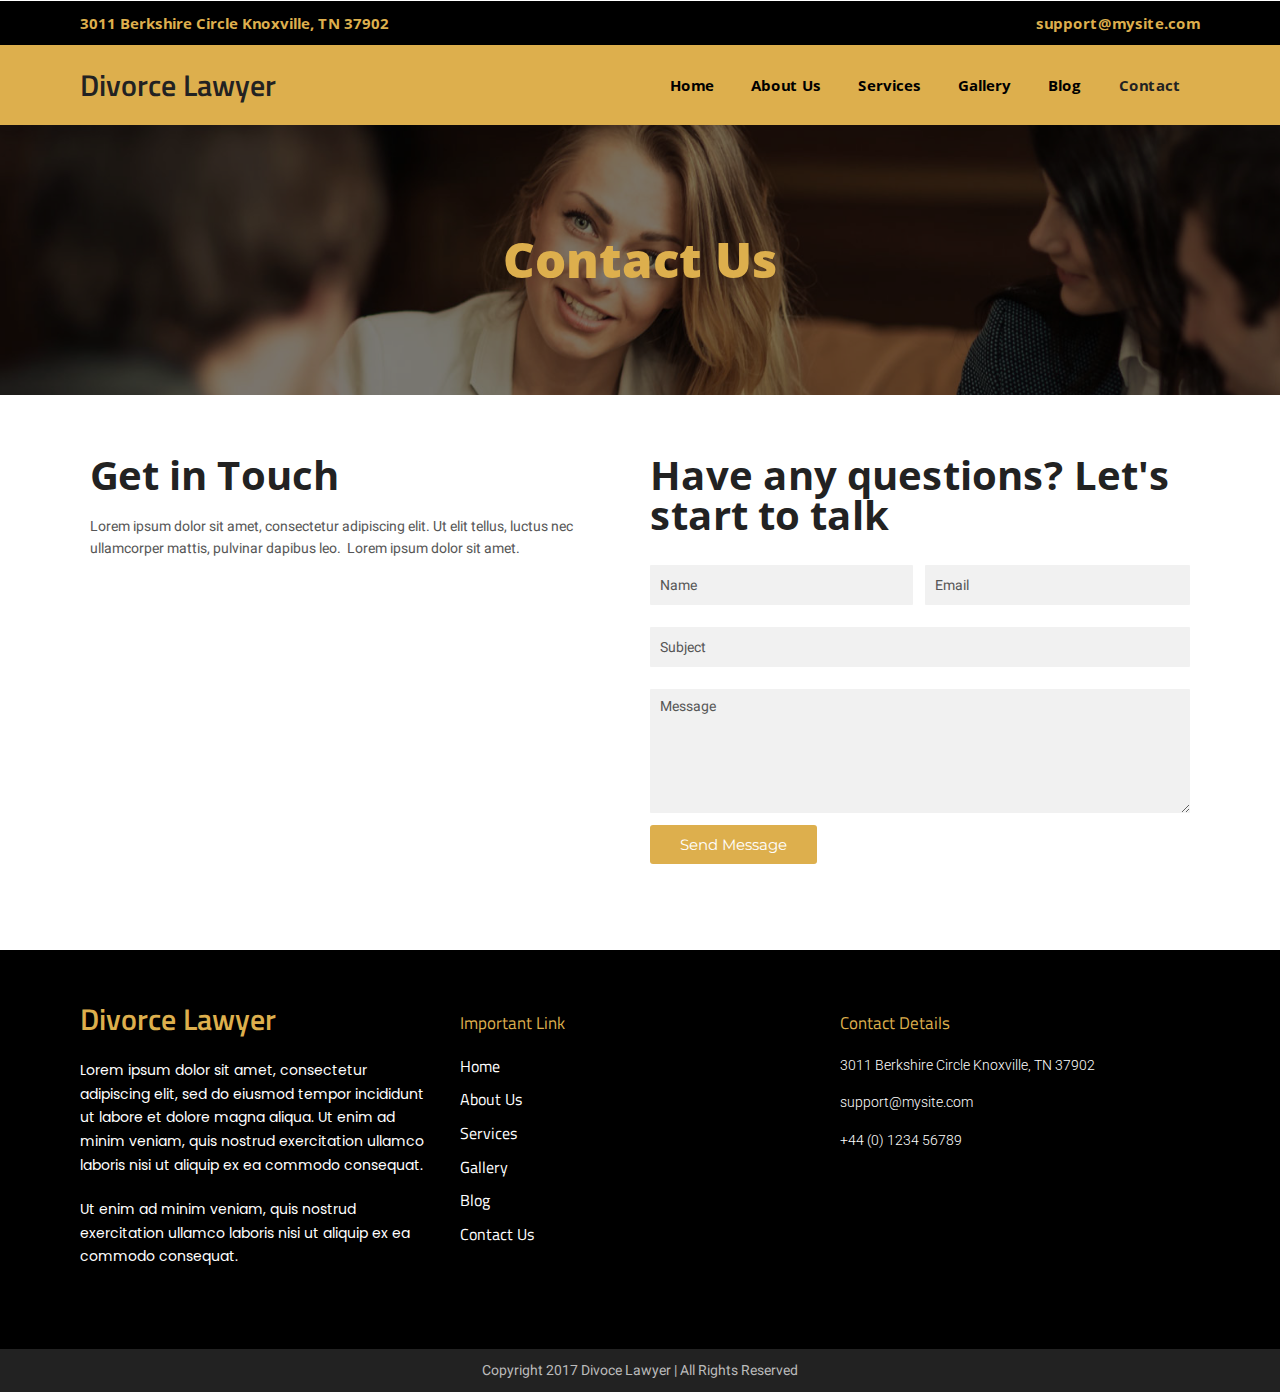
<file: contact/index.html>
<!DOCTYPE html>
<html lang="en-US">
<head>
    <meta charset="UTF-8">
    <meta name="viewport" content="width=device-width, initial-scale=1">
    <link rel="profile" href="https://gmpg.org/xfn/11">
    <title>Contact &#8211; Attorney Pro</title>
<meta name="robots" content="noindex, nofollow">
<link rel="dns-prefetch" href="//fonts.googleapis.com">
<link href="https://fonts.gstatic.com/" crossorigin rel="preconnect">
<link rel="alternate" type="application/rss+xml" title="Attorney Pro &raquo; Feed" href="/feed/">
<link rel="alternate" type="application/rss+xml" title="Attorney Pro &raquo; Comments Feed" href="/comments/feed/">
<script type="text/javascript">
/* <![CDATA[ */
window._wpemojiSettings = {"baseUrl":"https:\/\/s.w.org\/images\/core\/emoji\/15.0.3\/72x72\/","ext":".png","svgUrl":"https:\/\/s.w.org\/images\/core\/emoji\/15.0.3\/svg\/","svgExt":".svg","source":{"concatemoji":"http:\/\/attorneypro.pro\/wp-includes\/js\/wp-emoji-release.min.js?ver=6.5.5"}};
/*! This file is auto-generated */
!function(i,n){var o,s,e;function c(e){try{var t={supportTests:e,timestamp:(new Date).valueOf()};sessionStorage.setItem(o,JSON.stringify(t))}catch(e){}}function p(e,t,n){e.clearRect(0,0,e.canvas.width,e.canvas.height),e.fillText(t,0,0);var t=new Uint32Array(e.getImageData(0,0,e.canvas.width,e.canvas.height).data),r=(e.clearRect(0,0,e.canvas.width,e.canvas.height),e.fillText(n,0,0),new Uint32Array(e.getImageData(0,0,e.canvas.width,e.canvas.height).data));return t.every(function(e,t){return e===r[t]})}function u(e,t,n){switch(t){case"flag":return n(e,"🏳️‍⚧️","🏳️​⚧️")?!1:!n(e,"🇺🇳","🇺​🇳")&&!n(e,"🏴󠁧󠁢󠁥󠁮󠁧󠁿","🏴​󠁧​󠁢​󠁥​󠁮​󠁧​󠁿");case"emoji":return!n(e,"🐦‍⬛","🐦​⬛")}return!1}function f(e,t,n){var r="undefined"!=typeof WorkerGlobalScope&&self instanceof WorkerGlobalScope?new OffscreenCanvas(300,150):i.createElement("canvas"),a=r.getContext("2d",{willReadFrequently:!0}),o=(a.textBaseline="top",a.font="600 32px Arial",{});return e.forEach(function(e){o[e]=t(a,e,n)}),o}function t(e){var t=i.createElement("script");t.src=e,t.defer=!0,i.head.appendChild(t)}"undefined"!=typeof Promise&&(o="wpEmojiSettingsSupports",s=["flag","emoji"],n.supports={everything:!0,everythingExceptFlag:!0},e=new Promise(function(e){i.addEventListener("DOMContentLoaded",e,{once:!0})}),new Promise(function(t){var n=function(){try{var e=JSON.parse(sessionStorage.getItem(o));if("object"==typeof e&&"number"==typeof e.timestamp&&(new Date).valueOf()<e.timestamp+604800&&"object"==typeof e.supportTests)return e.supportTests}catch(e){}return null}();if(!n){if("undefined"!=typeof Worker&&"undefined"!=typeof OffscreenCanvas&&"undefined"!=typeof URL&&URL.createObjectURL&&"undefined"!=typeof Blob)try{var e="postMessage("+f.toString()+"("+[JSON.stringify(s),u.toString(),p.toString()].join(",")+"));",r=new Blob([e],{type:"text/javascript"}),a=new Worker(URL.createObjectURL(r),{name:"wpTestEmojiSupports"});return void(a.onmessage=function(e){c(n=e.data),a.terminate(),t(n)})}catch(e){}c(n=f(s,u,p))}t(n)}).then(function(e){for(var t in e)n.supports[t]=e[t],n.supports.everything=n.supports.everything&&n.supports[t],"flag"!==t&&(n.supports.everythingExceptFlag=n.supports.everythingExceptFlag&&n.supports[t]);n.supports.everythingExceptFlag=n.supports.everythingExceptFlag&&!n.supports.flag,n.DOMReady=!1,n.readyCallback=function(){n.DOMReady=!0}}).then(function(){return e}).then(function(){var e;n.supports.everything||(n.readyCallback(),(e=n.source||{}).concatemoji?t(e.concatemoji):e.wpemoji&&e.twemoji&&(t(e.twemoji),t(e.wpemoji)))}))}((window,document),window._wpemojiSettings);
/* ]]> */
</script>
<link rel="stylesheet" id="bdt-uikit-css" href="/wp-content/plugins/bdthemes-element-pack/assets/css/bdt-uikit.css?ver=3.17.11" type="text/css" media="all">
<link rel="stylesheet" id="ep-helper-css" href="/wp-content/plugins/bdthemes-element-pack/assets/css/ep-helper.css?ver=7.10.0" type="text/css" media="all">
<style id="wp-emoji-styles-inline-css" type="text/css">img.wp-smiley, img.emoji {
		display: inline !important;
		border: none !important;
		box-shadow: none !important;
		height: 1em !important;
		width: 1em !important;
		margin: 0 0.07em !important;
		vertical-align: -0.1em !important;
		background: none !important;
		padding: 0 !important;
	}</style>
<style id="classic-theme-styles-inline-css" type="text/css">/*! This file is auto-generated */
.wp-block-button__link{color:#fff;background-color:#32373c;border-radius:9999px;box-shadow:none;text-decoration:none;padding:calc(.667em + 2px) calc(1.333em + 2px);font-size:1.125em}.wp-block-file__button{background:#32373c;color:#fff;text-decoration:none}</style>
<style id="global-styles-inline-css" type="text/css">body{--wp--preset--color--black: #000000;--wp--preset--color--cyan-bluish-gray: #abb8c3;--wp--preset--color--white: #ffffff;--wp--preset--color--pale-pink: #f78da7;--wp--preset--color--vivid-red: #cf2e2e;--wp--preset--color--luminous-vivid-orange: #ff6900;--wp--preset--color--luminous-vivid-amber: #fcb900;--wp--preset--color--light-green-cyan: #7bdcb5;--wp--preset--color--vivid-green-cyan: #00d084;--wp--preset--color--pale-cyan-blue: #8ed1fc;--wp--preset--color--vivid-cyan-blue: #0693e3;--wp--preset--color--vivid-purple: #9b51e0;--wp--preset--gradient--vivid-cyan-blue-to-vivid-purple: linear-gradient(135deg,rgba(6,147,227,1) 0%,rgb(155,81,224) 100%);--wp--preset--gradient--light-green-cyan-to-vivid-green-cyan: linear-gradient(135deg,rgb(122,220,180) 0%,rgb(0,208,130) 100%);--wp--preset--gradient--luminous-vivid-amber-to-luminous-vivid-orange: linear-gradient(135deg,rgba(252,185,0,1) 0%,rgba(255,105,0,1) 100%);--wp--preset--gradient--luminous-vivid-orange-to-vivid-red: linear-gradient(135deg,rgba(255,105,0,1) 0%,rgb(207,46,46) 100%);--wp--preset--gradient--very-light-gray-to-cyan-bluish-gray: linear-gradient(135deg,rgb(238,238,238) 0%,rgb(169,184,195) 100%);--wp--preset--gradient--cool-to-warm-spectrum: linear-gradient(135deg,rgb(74,234,220) 0%,rgb(151,120,209) 20%,rgb(207,42,186) 40%,rgb(238,44,130) 60%,rgb(251,105,98) 80%,rgb(254,248,76) 100%);--wp--preset--gradient--blush-light-purple: linear-gradient(135deg,rgb(255,206,236) 0%,rgb(152,150,240) 100%);--wp--preset--gradient--blush-bordeaux: linear-gradient(135deg,rgb(254,205,165) 0%,rgb(254,45,45) 50%,rgb(107,0,62) 100%);--wp--preset--gradient--luminous-dusk: linear-gradient(135deg,rgb(255,203,112) 0%,rgb(199,81,192) 50%,rgb(65,88,208) 100%);--wp--preset--gradient--pale-ocean: linear-gradient(135deg,rgb(255,245,203) 0%,rgb(182,227,212) 50%,rgb(51,167,181) 100%);--wp--preset--gradient--electric-grass: linear-gradient(135deg,rgb(202,248,128) 0%,rgb(113,206,126) 100%);--wp--preset--gradient--midnight: linear-gradient(135deg,rgb(2,3,129) 0%,rgb(40,116,252) 100%);--wp--preset--font-size--small: 13px;--wp--preset--font-size--medium: 20px;--wp--preset--font-size--large: 36px;--wp--preset--font-size--x-large: 42px;--wp--preset--spacing--20: 0.44rem;--wp--preset--spacing--30: 0.67rem;--wp--preset--spacing--40: 1rem;--wp--preset--spacing--50: 1.5rem;--wp--preset--spacing--60: 2.25rem;--wp--preset--spacing--70: 3.38rem;--wp--preset--spacing--80: 5.06rem;--wp--preset--shadow--natural: 6px 6px 9px rgba(0, 0, 0, 0.2);--wp--preset--shadow--deep: 12px 12px 50px rgba(0, 0, 0, 0.4);--wp--preset--shadow--sharp: 6px 6px 0px rgba(0, 0, 0, 0.2);--wp--preset--shadow--outlined: 6px 6px 0px -3px rgba(255, 255, 255, 1), 6px 6px rgba(0, 0, 0, 1);--wp--preset--shadow--crisp: 6px 6px 0px rgba(0, 0, 0, 1);}:where(.is-layout-flex){gap: 0.5em;}:where(.is-layout-grid){gap: 0.5em;}body .is-layout-flex{display: flex;}body .is-layout-flex{flex-wrap: wrap;align-items: center;}body .is-layout-flex > *{margin: 0;}body .is-layout-grid{display: grid;}body .is-layout-grid > *{margin: 0;}:where(.wp-block-columns.is-layout-flex){gap: 2em;}:where(.wp-block-columns.is-layout-grid){gap: 2em;}:where(.wp-block-post-template.is-layout-flex){gap: 1.25em;}:where(.wp-block-post-template.is-layout-grid){gap: 1.25em;}.has-black-color{color: var(--wp--preset--color--black) !important;}.has-cyan-bluish-gray-color{color: var(--wp--preset--color--cyan-bluish-gray) !important;}.has-white-color{color: var(--wp--preset--color--white) !important;}.has-pale-pink-color{color: var(--wp--preset--color--pale-pink) !important;}.has-vivid-red-color{color: var(--wp--preset--color--vivid-red) !important;}.has-luminous-vivid-orange-color{color: var(--wp--preset--color--luminous-vivid-orange) !important;}.has-luminous-vivid-amber-color{color: var(--wp--preset--color--luminous-vivid-amber) !important;}.has-light-green-cyan-color{color: var(--wp--preset--color--light-green-cyan) !important;}.has-vivid-green-cyan-color{color: var(--wp--preset--color--vivid-green-cyan) !important;}.has-pale-cyan-blue-color{color: var(--wp--preset--color--pale-cyan-blue) !important;}.has-vivid-cyan-blue-color{color: var(--wp--preset--color--vivid-cyan-blue) !important;}.has-vivid-purple-color{color: var(--wp--preset--color--vivid-purple) !important;}.has-black-background-color{background-color: var(--wp--preset--color--black) !important;}.has-cyan-bluish-gray-background-color{background-color: var(--wp--preset--color--cyan-bluish-gray) !important;}.has-white-background-color{background-color: var(--wp--preset--color--white) !important;}.has-pale-pink-background-color{background-color: var(--wp--preset--color--pale-pink) !important;}.has-vivid-red-background-color{background-color: var(--wp--preset--color--vivid-red) !important;}.has-luminous-vivid-orange-background-color{background-color: var(--wp--preset--color--luminous-vivid-orange) !important;}.has-luminous-vivid-amber-background-color{background-color: var(--wp--preset--color--luminous-vivid-amber) !important;}.has-light-green-cyan-background-color{background-color: var(--wp--preset--color--light-green-cyan) !important;}.has-vivid-green-cyan-background-color{background-color: var(--wp--preset--color--vivid-green-cyan) !important;}.has-pale-cyan-blue-background-color{background-color: var(--wp--preset--color--pale-cyan-blue) !important;}.has-vivid-cyan-blue-background-color{background-color: var(--wp--preset--color--vivid-cyan-blue) !important;}.has-vivid-purple-background-color{background-color: var(--wp--preset--color--vivid-purple) !important;}.has-black-border-color{border-color: var(--wp--preset--color--black) !important;}.has-cyan-bluish-gray-border-color{border-color: var(--wp--preset--color--cyan-bluish-gray) !important;}.has-white-border-color{border-color: var(--wp--preset--color--white) !important;}.has-pale-pink-border-color{border-color: var(--wp--preset--color--pale-pink) !important;}.has-vivid-red-border-color{border-color: var(--wp--preset--color--vivid-red) !important;}.has-luminous-vivid-orange-border-color{border-color: var(--wp--preset--color--luminous-vivid-orange) !important;}.has-luminous-vivid-amber-border-color{border-color: var(--wp--preset--color--luminous-vivid-amber) !important;}.has-light-green-cyan-border-color{border-color: var(--wp--preset--color--light-green-cyan) !important;}.has-vivid-green-cyan-border-color{border-color: var(--wp--preset--color--vivid-green-cyan) !important;}.has-pale-cyan-blue-border-color{border-color: var(--wp--preset--color--pale-cyan-blue) !important;}.has-vivid-cyan-blue-border-color{border-color: var(--wp--preset--color--vivid-cyan-blue) !important;}.has-vivid-purple-border-color{border-color: var(--wp--preset--color--vivid-purple) !important;}.has-vivid-cyan-blue-to-vivid-purple-gradient-background{background: var(--wp--preset--gradient--vivid-cyan-blue-to-vivid-purple) !important;}.has-light-green-cyan-to-vivid-green-cyan-gradient-background{background: var(--wp--preset--gradient--light-green-cyan-to-vivid-green-cyan) !important;}.has-luminous-vivid-amber-to-luminous-vivid-orange-gradient-background{background: var(--wp--preset--gradient--luminous-vivid-amber-to-luminous-vivid-orange) !important;}.has-luminous-vivid-orange-to-vivid-red-gradient-background{background: var(--wp--preset--gradient--luminous-vivid-orange-to-vivid-red) !important;}.has-very-light-gray-to-cyan-bluish-gray-gradient-background{background: var(--wp--preset--gradient--very-light-gray-to-cyan-bluish-gray) !important;}.has-cool-to-warm-spectrum-gradient-background{background: var(--wp--preset--gradient--cool-to-warm-spectrum) !important;}.has-blush-light-purple-gradient-background{background: var(--wp--preset--gradient--blush-light-purple) !important;}.has-blush-bordeaux-gradient-background{background: var(--wp--preset--gradient--blush-bordeaux) !important;}.has-luminous-dusk-gradient-background{background: var(--wp--preset--gradient--luminous-dusk) !important;}.has-pale-ocean-gradient-background{background: var(--wp--preset--gradient--pale-ocean) !important;}.has-electric-grass-gradient-background{background: var(--wp--preset--gradient--electric-grass) !important;}.has-midnight-gradient-background{background: var(--wp--preset--gradient--midnight) !important;}.has-small-font-size{font-size: var(--wp--preset--font-size--small) !important;}.has-medium-font-size{font-size: var(--wp--preset--font-size--medium) !important;}.has-large-font-size{font-size: var(--wp--preset--font-size--large) !important;}.has-x-large-font-size{font-size: var(--wp--preset--font-size--x-large) !important;}
.wp-block-navigation a:where(:not(.wp-element-button)){color: inherit;}
:where(.wp-block-post-template.is-layout-flex){gap: 1.25em;}:where(.wp-block-post-template.is-layout-grid){gap: 1.25em;}
:where(.wp-block-columns.is-layout-flex){gap: 2em;}:where(.wp-block-columns.is-layout-grid){gap: 2em;}
.wp-block-pullquote{font-size: 1.5em;line-height: 1.6;}</style>
<link rel="stylesheet" id="bootstrap-css" href="/wp-content/themes/sandwich/css/bootstrap.min.css?ver=3.3.7" type="text/css" media="all">
<link rel="stylesheet" id="google-font-one-css" href="//fonts.googleapis.com/css?family=Roboto%3A300%2C400%2C500%2C700&#038;ver=6.5.5" type="text/css" media="all">
<link rel="stylesheet" id="google-font-two-css" href="//fonts.googleapis.com/css?family=Great+Vibes%7CKarla%3A400%2C700&#038;ver=6.5.5" type="text/css" media="all">
<link rel="stylesheet" id="font-awesome-css" href="/wp-content/plugins/elementor/assets/lib/font-awesome/css/font-awesome.min.css?ver=4.7.0" type="text/css" media="all">
<link rel="stylesheet" id="font-awesome-5-css" href="/wp-content/themes/sandwich/css/all.min.css?ver=5.15.4" type="text/css" media="all">
<link rel="stylesheet" id="slicknav-css" href="/wp-content/themes/sandwich/css/slicknav.min.css?ver=4.3.7" type="text/css" media="all">
<link rel="stylesheet" id="sandwich-style-css" href="/wp-content/themes/sandwich/style.css?ver=6.5.5" type="text/css" media="all">
<link rel="stylesheet" id="sandwich-main-css" href="/wp-content/themes/sandwich/css/sandwich.css?ver=1719653711" type="text/css" media="all">
<link rel="stylesheet" id="customizer-change-css" href="/wp-content/themes/sandwich/css/customizer-change.css?ver=1719653711" type="text/css" media="all">
<link rel="stylesheet" id="customizer-style-css" href="/wp-content/themes/sandwich/css/customizer-style.css?ver=1719653711" type="text/css" media="all">
<style id="customizer-style-inline-css" type="text/css">/*
	* Common Codes
	*/
    a:hover{
        color: ;
    }
    body{
        background: ;
    }
    /*
    * Main Header Social Icons 
    */
    div#main_header_icons a{
        color: ;
        font-size: px;
    }
    div#main_header_icons a:hover{
        color: ;
    }
    /*
    * Primary Sidebar 
    */
    section#primary_sidebar{
        background: ;
        border-color: ;
    }
    h2#primary_sidebar_heading{
        background: #000000;
    }
    /*
    * Header Top 
    */
    .header_top{
        background: #ddaf4d;
        padding: px 0;
    }
    .social_icons a{
        color: #ffffff;
        font-size: px;
        padding: 0 4px;
    }
    .social_icons a:hover{
        color: #cccccc;
    }
    /*
    * Main Header 
    */
    header#masthead{
        background: ;
    }
    /*
    * Main Menu (Primary & Secondary)
    */

    ul#primary-menu li a, ul#secondary-menu li a{
        color: #333333;
        font-size: 15px;
        font-family: Open Sans;
        font-weight: regular;
        text-transform: uppercase;
        letter-spacing: 0px;
        padding: 10px 7px;
    }
   
    ul#primary-menu li a:hover, ul#primary-menu li .sub-menu li a:hover, ul#secondary-menu li a:hover, ul#secondary-menu li .sub-menu li a:hover{
        color: #ddaf4d;
    }
    
    ul#primary-menu, ul#secondary-menu{
        padding: 16px 0 0 0;
    }

    .modern-mobile ul#primary-menu li:first-child a{
        padding-left: 7px;
    }

    /*
    * Drop Down Menu Background 
    */
    
    ul#primary-menu .sub-menu, ul#secondary-menu .sub-menu{
        background: #ffffff;
    }
    
    /*
    * Mobile Menu 
    */
    .slicknav_menu{
        background: #000000;
    }

    .slicknav_menu .sub-menu{
        background: #000000;
    }

    .slicknav_nav a, .slicknav_arrow{
        color: #ffffff;
        font-size: 15px;
        font-weight: regular;
        text-transform: uppercase;
        letter-spacing: 0px;
        font-family: Roboto;
    }
    .slicknav_nav a:hover, .slicknav_arrow:hover{
        color: ;
    }

    /*
    * Mobile Menu Icon 
    */
    .mobile_menu_icon_bar{
        top: 25px;
    }
    .mobile_menu_icon_bar i{
        top: 25px;
        color: ;
        font-size: px;
    }
    /*
    * Search Icon 
    */
    .search_icon{
        margin-top: 25px;
    }
    .search_icon i{
        color: ;
        font-size: px;
    }
    
    /*
    * Main Header HTML 
    */
    .html_content{
        margin-top: px;
    }
    /*
    * Post Meta Spacing 
    */
    .entry-meta-wrapper span, .entry-meta span, .entry-meta span a{
        padding-right: px;
    }
    /*
    * Before Footer 
    */
    .before_footer{
       background: ;
    }
    /*
    * Footer 
    */
    footer#site_footer{
        background: ;
    }</style>
<link rel="stylesheet" id="elementor-frontend-css" href="/wp-content/plugins/elementor/assets/css/frontend-lite.min.css?ver=3.22.3" type="text/css" media="all">
<link rel="stylesheet" id="swiper-css" href="/wp-content/plugins/elementor/assets/lib/swiper/v8/css/swiper.min.css?ver=8.4.5" type="text/css" media="all">
<link rel="stylesheet" id="elementor-post-202-css" href="/wp-content/uploads/elementor/css/post-202.css?ver=1719393679" type="text/css" media="all">
<link rel="stylesheet" id="elementor-global-css" href="/wp-content/uploads/elementor/css/global.css?ver=1719393680" type="text/css" media="all">
<link rel="stylesheet" id="elementor-post-12-css" href="/wp-content/uploads/elementor/css/post-12.css?ver=1719393681" type="text/css" media="all">
<link rel="stylesheet" id="google-fonts-1-css" href="https://fonts.googleapis.com/css?family=Roboto%3A100%2C100italic%2C200%2C200italic%2C300%2C300italic%2C400%2C400italic%2C500%2C500italic%2C600%2C600italic%2C700%2C700italic%2C800%2C800italic%2C900%2C900italic%7CRoboto+Slab%3A100%2C100italic%2C200%2C200italic%2C300%2C300italic%2C400%2C400italic%2C500%2C500italic%2C600%2C600italic%2C700%2C700italic%2C800%2C800italic%2C900%2C900italic%7COpen+Sans%3A100%2C100italic%2C200%2C200italic%2C300%2C300italic%2C400%2C400italic%2C500%2C500italic%2C600%2C600italic%2C700%2C700italic%2C800%2C800italic%2C900%2C900italic%7CMontserrat%3A100%2C100italic%2C200%2C200italic%2C300%2C300italic%2C400%2C400italic%2C500%2C500italic%2C600%2C600italic%2C700%2C700italic%2C800%2C800italic%2C900%2C900italic&#038;display=swap&#038;ver=6.5.5" type="text/css" media="all">
<link rel="preconnect" href="https://fonts.gstatic.com/" crossorigin>
<script type="text/javascript" src="/wp-includes/js/jquery/jquery.min.js?ver=3.7.1" id="jquery-core-js"></script>
<script type="text/javascript" src="/wp-includes/js/jquery/jquery-migrate.min.js?ver=3.4.1" id="jquery-migrate-js"></script>
<link rel="https://api.w.org/" href="/wp-json/">
<link rel="alternate" type="application/json" href="/wp-json/wp/v2/pages/12">
<link rel="EditURI" type="application/rsd+xml" title="RSD" href="/xmlrpc.php?rsd">
<meta name="generator" content="WordPress 6.5.5">
<link rel="canonical" href="/contact/">
<link rel="shortlink" href="/?p=12">
<link rel="alternate" type="application/json+oembed" href="/wp-json/oembed/1.0/embed?url=http%3A%2F%2F%2Fcontact%2F">
<link rel="alternate" type="text/xml+oembed" href="/wp-json/oembed/1.0/embed?url=http%3A%2F%2F%2Fcontact%2F#038;format=xml">
    <style>.stick{
            position: fixed;
            top: 0px;
            left: 0;
            width: 100%;
            background: #ffffff !important;
            box-shadow: 0 0 5px #999;
            z-index: 999;
            animation: smoothScroll 1.5s forwards;
        }
        @keyframes smoothScroll {
            0% {
                transform: translateY(-20px);
            }
            100% {
                transform: translateY(0px);
            }
        }
        .sticky_header_top{
            position: fixed;
            top: 0;
            left: 0;
            width: 100%;
            z-index: 99999;
        }
        .sticky_menu_color{
            color: #333333 !important;
        }
        .sticky_menu_color:hover{
            color: #ddaf4d !important;
        }
        .sticky_title_color{
            color: #ddaf4d !important;
        }
        .sticky_tag_line_color{
            color:  !important;
        }
        .sticky_mobile_icon_color{
            color:  !important;
        }
        .sticky_search_icon_color{
            color:  !important;
        }</style>
    <script>jQuery(window).on('scroll',function(){
            if (jQuery(this).scrollTop() > 50) {
                jQuery('ul#primary-menu li a').addClass('sticky_menu_color');
                jQuery('ul#secondary-menu li a').addClass('sticky_menu_color');

                //jQuery('ul#secondary-menu li a').addClass('sticky_menu_hover_color');

                jQuery('.slicknav_menu').addClass('sticky_header_top');


                jQuery('h1.site-title a').addClass('sticky_title_color');
                jQuery('.site-branding p').addClass('sticky_tag_line_color');

                jQuery('.mobile_menu_icon_bar i').addClass('sticky_mobile_icon_color');
                jQuery('.search_icon i').addClass('sticky_search_icon_color');


            }else{
                jQuery('ul#primary-menu li a').removeClass('sticky_menu_color');
                jQuery(' ul#secondary-menu li a').removeClass('sticky_menu_color');

                jQuery('.slicknav_menu').removeClass('sticky_header_top');


                jQuery('h1.site-title a').removeClass('sticky_title_color');
                jQuery('.site-branding p').removeClass('sticky_tag_line_color');


                jQuery('.mobile_menu_icon_bar i').removeClass('sticky_mobile_icon_color');
                jQuery('.search_icon i').removeClass('sticky_search_icon_color');
            }
        })</script>
    <style>.before_footer_single_item{
            width: 23.5%;
            margin-right: 2%;
        }</style>
        <style>section#primary_sidebar ul li{
                list-style: none;
            }</style>
<meta name="generator" content="Elementor 3.22.3; features: e_optimized_assets_loading, e_optimized_css_loading, e_font_icon_svg, additional_custom_breakpoints, e_lazyload; settings: css_print_method-external, google_font-enabled, font_display-swap">
			<style>.e-con.e-parent:nth-of-type(n+4):not(.e-lazyloaded):not(.e-no-lazyload),
				.e-con.e-parent:nth-of-type(n+4):not(.e-lazyloaded):not(.e-no-lazyload) * {
					background-image: none !important;
				}
				@media screen and (max-height: 1024px) {
					.e-con.e-parent:nth-of-type(n+3):not(.e-lazyloaded):not(.e-no-lazyload),
					.e-con.e-parent:nth-of-type(n+3):not(.e-lazyloaded):not(.e-no-lazyload) * {
						background-image: none !important;
					}
				}
				@media screen and (max-height: 640px) {
					.e-con.e-parent:nth-of-type(n+2):not(.e-lazyloaded):not(.e-no-lazyload),
					.e-con.e-parent:nth-of-type(n+2):not(.e-lazyloaded):not(.e-no-lazyload) * {
						background-image: none !important;
					}
				}</style>
					<style type="text/css" id="wp-custom-css">/* header {
	margin-bottom:-25px;
} */

header#masthead {
	border-bottom: 1px groove rgba(221, 51, 51, 0.1);
  padding-bottom: 0;
}
  div#main_header_icons {
  text-align: center !important;
  margin-top: 25px !important;
}

ul#primary-menu li a, ul#secondary-menu li a{ 
	cursor: pointer; }


.elementor-widget-container h5,
.bdt-ss-btn.bdt-ss-googleplus{
	display:none;

}
.elementor-widget-container li {
	
list-style:none;

}
.menu-main-container, .elementor-widget-wp-widget-recent-posts, .elementor-widget-wp-widget-archives, .elementor-widget-wp-widget-categories {
	  
margin-left:-60px;

}
#search {
	
margin-top:15px;

}
.author_description h4 {
    color: #ddaf4d;
    font-family: Open Sans;    
}
.related_post a {
    color: #fff;
    font-size: 16px;
    font-family: Open Sans;    
}
.author_image img {
    background: #ddaf4d;
}
.related_post {  
    background: #ddaf4d;
}
.previous_post {
    color: #fff;
}
.next_post {
    color: #fff;
}
h2#primary_sidebar_heading {

    font-family: Open Sans;  
    color: #ddaf4d;

}

.fa-facebook:before {
    content: "\f09a"!important;
}</style>
		<style id="kirki-inline-styles">h1{font-family:Roboto;font-size:36px;font-weight:700;text-align:inherit;text-transform:none;color:#333333;}h2{font-family:Roboto;font-size:30px;font-weight:700;text-align:inherit;text-transform:none;color:#333333;}h3{font-family:Roboto;font-size:24px;font-weight:700;text-align:inherit;text-transform:none;color:#333333;}h4{font-family:Roboto;font-size:18px;font-weight:700;text-align:inherit;text-transform:none;color:#333333;}h5{font-family:Roboto;font-size:16px;font-weight:700;text-align:inherit;text-transform:none;color:#333333;}h6{font-family:Roboto;font-size:14px;font-weight:700;text-align:inherit;text-transform:none;color:#333333;}body p{font-family:Roboto;font-size:14px;font-weight:400;text-align:inherit;text-transform:none;color:#333333;}body{font-family:Roboto;font-size:14px;font-weight:400;text-align:inherit;text-transform:none;color:#333333;}a{font-family:Roboto;font-size:14px;font-weight:400;text-transform:none;color:#333333;}h1.entry-title{font-family:Open Sans;font-size:25px;font-weight:700;text-align:inherit;text-transform:none;color:#ddaf4d;}h1.entry-title a{font-family:Open Sans;font-size:25px;font-weight:700;text-align:inherit;text-transform:none;color:#ddaf4d;}.post_content{font-family:Open Sans;font-size:16px;font-weight:400;text-align:inherit;text-transform:none;color:#333333;}.post_content p{font-family:Open Sans;font-size:16px;font-weight:400;text-align:inherit;text-transform:none;color:#333333;}.site-info.copy-right span{font-family:Roboto;font-size:14px;font-weight:400;text-align:center;text-transform:none;color:#bbbbbb;}.site-info.copy-right span a{font-family:Roboto;font-size:14px;font-weight:400;text-align:center;text-transform:none;color:#bbbbbb;}h2#before_footer_sidebar_heading{font-family:Roboto;font-size:25px;font-weight:700;text-align:inherit;text-transform:none;color:#999999;}section#before_footer_sidebar p{font-family:Roboto;font-size:14px;font-weight:400;text-align:justify;text-transform:none;color:#666666;}section#before_footer_sidebar div{font-family:Roboto;font-size:14px;font-weight:400;text-align:justify;text-transform:none;color:#666666;}section#before_footer_sidebar a{font-family:Roboto;font-size:14px;font-weight:400;text-align:justify;text-transform:none;color:#666666;}section#before_footer_sidebar li{font-family:Roboto;font-size:14px;font-weight:400;text-align:justify;text-transform:none;color:#666666;}section#before_footer_sidebar caption{font-family:Roboto;font-size:14px;font-weight:400;text-align:justify;text-transform:none;color:#666666;}h2#primary_sidebar_heading{font-family:Open Sans;font-size:16px;font-weight:400;text-align:inherit;text-transform:none;color:#ddaf4d;}section#primary_sidebar ul li a{font-family:Open Sans;font-size:15px;font-weight:400;text-align:left;text-transform:none;color:#333333;}section#primary_sidebar ul li{font-family:Open Sans;font-size:15px;font-weight:400;text-align:left;text-transform:none;color:#333333;}section#primary_sidebar div{font-family:Open Sans;font-size:15px;font-weight:400;text-align:left;text-transform:none;color:#333333;}section#primary_sidebar p{font-family:Open Sans;font-size:15px;font-weight:400;text-align:left;text-transform:none;color:#333333;}/* cyrillic-ext */
@font-face {
  font-family: 'Roboto';
  font-style: normal;
  font-weight: 400;
  font-display: swap;
  src: url(/wp-content/fonts/roboto/KFOmCnqEu92Fr1Mu72xMKTU1Kvnz.woff) format('woff');
  unicode-range: U+0460-052F, U+1C80-1C88, U+20B4, U+2DE0-2DFF, U+A640-A69F, U+FE2E-FE2F;
}
/* cyrillic */
@font-face {
  font-family: 'Roboto';
  font-style: normal;
  font-weight: 400;
  font-display: swap;
  src: url(/wp-content/fonts/roboto/KFOmCnqEu92Fr1Mu5mxMKTU1Kvnz.woff) format('woff');
  unicode-range: U+0301, U+0400-045F, U+0490-0491, U+04B0-04B1, U+2116;
}
/* greek-ext */
@font-face {
  font-family: 'Roboto';
  font-style: normal;
  font-weight: 400;
  font-display: swap;
  src: url(/wp-content/fonts/roboto/KFOmCnqEu92Fr1Mu7mxMKTU1Kvnz.woff) format('woff');
  unicode-range: U+1F00-1FFF;
}
/* greek */
@font-face {
  font-family: 'Roboto';
  font-style: normal;
  font-weight: 400;
  font-display: swap;
  src: url(/wp-content/fonts/roboto/KFOmCnqEu92Fr1Mu4WxMKTU1Kvnz.woff) format('woff');
  unicode-range: U+0370-0377, U+037A-037F, U+0384-038A, U+038C, U+038E-03A1, U+03A3-03FF;
}
/* vietnamese */
@font-face {
  font-family: 'Roboto';
  font-style: normal;
  font-weight: 400;
  font-display: swap;
  src: url(/wp-content/fonts/roboto/KFOmCnqEu92Fr1Mu7WxMKTU1Kvnz.woff) format('woff');
  unicode-range: U+0102-0103, U+0110-0111, U+0128-0129, U+0168-0169, U+01A0-01A1, U+01AF-01B0, U+0300-0301, U+0303-0304, U+0308-0309, U+0323, U+0329, U+1EA0-1EF9, U+20AB;
}
/* latin-ext */
@font-face {
  font-family: 'Roboto';
  font-style: normal;
  font-weight: 400;
  font-display: swap;
  src: url(/wp-content/fonts/roboto/KFOmCnqEu92Fr1Mu7GxMKTU1Kvnz.woff) format('woff');
  unicode-range: U+0100-02AF, U+0304, U+0308, U+0329, U+1E00-1E9F, U+1EF2-1EFF, U+2020, U+20A0-20AB, U+20AD-20C0, U+2113, U+2C60-2C7F, U+A720-A7FF;
}
/* latin */
@font-face {
  font-family: 'Roboto';
  font-style: normal;
  font-weight: 400;
  font-display: swap;
  src: url(/wp-content/fonts/roboto/KFOmCnqEu92Fr1Mu4mxMKTU1Kg.woff) format('woff');
  unicode-range: U+0000-00FF, U+0131, U+0152-0153, U+02BB-02BC, U+02C6, U+02DA, U+02DC, U+0304, U+0308, U+0329, U+2000-206F, U+2074, U+20AC, U+2122, U+2191, U+2193, U+2212, U+2215, U+FEFF, U+FFFD;
}
/* cyrillic-ext */
@font-face {
  font-family: 'Roboto';
  font-style: normal;
  font-weight: 700;
  font-display: swap;
  src: url(/wp-content/fonts/roboto/KFOlCnqEu92Fr1MmWUlfCRc-AMP6lbBP.woff) format('woff');
  unicode-range: U+0460-052F, U+1C80-1C88, U+20B4, U+2DE0-2DFF, U+A640-A69F, U+FE2E-FE2F;
}
/* cyrillic */
@font-face {
  font-family: 'Roboto';
  font-style: normal;
  font-weight: 700;
  font-display: swap;
  src: url(/wp-content/fonts/roboto/KFOlCnqEu92Fr1MmWUlfABc-AMP6lbBP.woff) format('woff');
  unicode-range: U+0301, U+0400-045F, U+0490-0491, U+04B0-04B1, U+2116;
}
/* greek-ext */
@font-face {
  font-family: 'Roboto';
  font-style: normal;
  font-weight: 700;
  font-display: swap;
  src: url(/wp-content/fonts/roboto/KFOlCnqEu92Fr1MmWUlfCBc-AMP6lbBP.woff) format('woff');
  unicode-range: U+1F00-1FFF;
}
/* greek */
@font-face {
  font-family: 'Roboto';
  font-style: normal;
  font-weight: 700;
  font-display: swap;
  src: url(/wp-content/fonts/roboto/KFOlCnqEu92Fr1MmWUlfBxc-AMP6lbBP.woff) format('woff');
  unicode-range: U+0370-0377, U+037A-037F, U+0384-038A, U+038C, U+038E-03A1, U+03A3-03FF;
}
/* vietnamese */
@font-face {
  font-family: 'Roboto';
  font-style: normal;
  font-weight: 700;
  font-display: swap;
  src: url(/wp-content/fonts/roboto/KFOlCnqEu92Fr1MmWUlfCxc-AMP6lbBP.woff) format('woff');
  unicode-range: U+0102-0103, U+0110-0111, U+0128-0129, U+0168-0169, U+01A0-01A1, U+01AF-01B0, U+0300-0301, U+0303-0304, U+0308-0309, U+0323, U+0329, U+1EA0-1EF9, U+20AB;
}
/* latin-ext */
@font-face {
  font-family: 'Roboto';
  font-style: normal;
  font-weight: 700;
  font-display: swap;
  src: url(/wp-content/fonts/roboto/KFOlCnqEu92Fr1MmWUlfChc-AMP6lbBP.woff) format('woff');
  unicode-range: U+0100-02AF, U+0304, U+0308, U+0329, U+1E00-1E9F, U+1EF2-1EFF, U+2020, U+20A0-20AB, U+20AD-20C0, U+2113, U+2C60-2C7F, U+A720-A7FF;
}
/* latin */
@font-face {
  font-family: 'Roboto';
  font-style: normal;
  font-weight: 700;
  font-display: swap;
  src: url(/wp-content/fonts/roboto/KFOlCnqEu92Fr1MmWUlfBBc-AMP6lQ.woff) format('woff');
  unicode-range: U+0000-00FF, U+0131, U+0152-0153, U+02BB-02BC, U+02C6, U+02DA, U+02DC, U+0304, U+0308, U+0329, U+2000-206F, U+2074, U+20AC, U+2122, U+2191, U+2193, U+2212, U+2215, U+FEFF, U+FFFD;
}/* cyrillic-ext */
@font-face {
  font-family: 'Open Sans';
  font-style: normal;
  font-weight: 400;
  font-stretch: normal;
  font-display: swap;
  src: url(/wp-content/fonts/open-sans/memSYaGs126MiZpBA-UvWbX2vVnXBbObj2OVZyOOSr4dVJWUgsjZ0B4taVQUwaEQXjN_mQ.woff) format('woff');
  unicode-range: U+0460-052F, U+1C80-1C88, U+20B4, U+2DE0-2DFF, U+A640-A69F, U+FE2E-FE2F;
}
/* cyrillic */
@font-face {
  font-family: 'Open Sans';
  font-style: normal;
  font-weight: 400;
  font-stretch: normal;
  font-display: swap;
  src: url(/wp-content/fonts/open-sans/memSYaGs126MiZpBA-UvWbX2vVnXBbObj2OVZyOOSr4dVJWUgsjZ0B4kaVQUwaEQXjN_mQ.woff) format('woff');
  unicode-range: U+0301, U+0400-045F, U+0490-0491, U+04B0-04B1, U+2116;
}
/* greek-ext */
@font-face {
  font-family: 'Open Sans';
  font-style: normal;
  font-weight: 400;
  font-stretch: normal;
  font-display: swap;
  src: url(/wp-content/fonts/open-sans/memSYaGs126MiZpBA-UvWbX2vVnXBbObj2OVZyOOSr4dVJWUgsjZ0B4saVQUwaEQXjN_mQ.woff) format('woff');
  unicode-range: U+1F00-1FFF;
}
/* greek */
@font-face {
  font-family: 'Open Sans';
  font-style: normal;
  font-weight: 400;
  font-stretch: normal;
  font-display: swap;
  src: url(/wp-content/fonts/open-sans/memSYaGs126MiZpBA-UvWbX2vVnXBbObj2OVZyOOSr4dVJWUgsjZ0B4jaVQUwaEQXjN_mQ.woff) format('woff');
  unicode-range: U+0370-0377, U+037A-037F, U+0384-038A, U+038C, U+038E-03A1, U+03A3-03FF;
}
/* hebrew */
@font-face {
  font-family: 'Open Sans';
  font-style: normal;
  font-weight: 400;
  font-stretch: normal;
  font-display: swap;
  src: url(/wp-content/fonts/open-sans/memSYaGs126MiZpBA-UvWbX2vVnXBbObj2OVZyOOSr4dVJWUgsjZ0B4iaVQUwaEQXjN_mQ.woff) format('woff');
  unicode-range: U+0590-05FF, U+200C-2010, U+20AA, U+25CC, U+FB1D-FB4F;
}
/* math */
@font-face {
  font-family: 'Open Sans';
  font-style: normal;
  font-weight: 400;
  font-stretch: normal;
  font-display: swap;
  src: url(/wp-content/fonts/open-sans/memSYaGs126MiZpBA-UvWbX2vVnXBbObj2OVZyOOSr4dVJWUgsjZ0B5caVQUwaEQXjN_mQ.woff) format('woff');
  unicode-range: U+0302-0303, U+0305, U+0307-0308, U+0330, U+0391-03A1, U+03A3-03A9, U+03B1-03C9, U+03D1, U+03D5-03D6, U+03F0-03F1, U+03F4-03F5, U+2034-2037, U+2057, U+20D0-20DC, U+20E1, U+20E5-20EF, U+2102, U+210A-210E, U+2110-2112, U+2115, U+2119-211D, U+2124, U+2128, U+212C-212D, U+212F-2131, U+2133-2138, U+213C-2140, U+2145-2149, U+2190, U+2192, U+2194-21AE, U+21B0-21E5, U+21F1-21F2, U+21F4-2211, U+2213-2214, U+2216-22FF, U+2308-230B, U+2310, U+2319, U+231C-2321, U+2336-237A, U+237C, U+2395, U+239B-23B6, U+23D0, U+23DC-23E1, U+2474-2475, U+25AF, U+25B3, U+25B7, U+25BD, U+25C1, U+25CA, U+25CC, U+25FB, U+266D-266F, U+27C0-27FF, U+2900-2AFF, U+2B0E-2B11, U+2B30-2B4C, U+2BFE, U+FF5B, U+FF5D, U+1D400-1D7FF, U+1EE00-1EEFF;
}
/* symbols */
@font-face {
  font-family: 'Open Sans';
  font-style: normal;
  font-weight: 400;
  font-stretch: normal;
  font-display: swap;
  src: url(/wp-content/fonts/open-sans/memSYaGs126MiZpBA-UvWbX2vVnXBbObj2OVZyOOSr4dVJWUgsjZ0B5OaVQUwaEQXjN_mQ.woff) format('woff');
  unicode-range: U+0001-000C, U+000E-001F, U+007F-009F, U+20DD-20E0, U+20E2-20E4, U+2150-218F, U+2190, U+2192, U+2194-2199, U+21AF, U+21E6-21F0, U+21F3, U+2218-2219, U+2299, U+22C4-22C6, U+2300-243F, U+2440-244A, U+2460-24FF, U+25A0-27BF, U+2800-28FF, U+2921-2922, U+2981, U+29BF, U+29EB, U+2B00-2BFF, U+4DC0-4DFF, U+FFF9-FFFB, U+10140-1018E, U+10190-1019C, U+101A0, U+101D0-101FD, U+102E0-102FB, U+10E60-10E7E, U+1D2C0-1D2D3, U+1D2E0-1D37F, U+1F000-1F0FF, U+1F100-1F1AD, U+1F1E6-1F1FF, U+1F30D-1F30F, U+1F315, U+1F31C, U+1F31E, U+1F320-1F32C, U+1F336, U+1F378, U+1F37D, U+1F382, U+1F393-1F39F, U+1F3A7-1F3A8, U+1F3AC-1F3AF, U+1F3C2, U+1F3C4-1F3C6, U+1F3CA-1F3CE, U+1F3D4-1F3E0, U+1F3ED, U+1F3F1-1F3F3, U+1F3F5-1F3F7, U+1F408, U+1F415, U+1F41F, U+1F426, U+1F43F, U+1F441-1F442, U+1F444, U+1F446-1F449, U+1F44C-1F44E, U+1F453, U+1F46A, U+1F47D, U+1F4A3, U+1F4B0, U+1F4B3, U+1F4B9, U+1F4BB, U+1F4BF, U+1F4C8-1F4CB, U+1F4D6, U+1F4DA, U+1F4DF, U+1F4E3-1F4E6, U+1F4EA-1F4ED, U+1F4F7, U+1F4F9-1F4FB, U+1F4FD-1F4FE, U+1F503, U+1F507-1F50B, U+1F50D, U+1F512-1F513, U+1F53E-1F54A, U+1F54F-1F5FA, U+1F610, U+1F650-1F67F, U+1F687, U+1F68D, U+1F691, U+1F694, U+1F698, U+1F6AD, U+1F6B2, U+1F6B9-1F6BA, U+1F6BC, U+1F6C6-1F6CF, U+1F6D3-1F6D7, U+1F6E0-1F6EA, U+1F6F0-1F6F3, U+1F6F7-1F6FC, U+1F700-1F7FF, U+1F800-1F80B, U+1F810-1F847, U+1F850-1F859, U+1F860-1F887, U+1F890-1F8AD, U+1F8B0-1F8B1, U+1F900-1F90B, U+1F93B, U+1F946, U+1F984, U+1F996, U+1F9E9, U+1FA00-1FA6F, U+1FA70-1FA7C, U+1FA80-1FA88, U+1FA90-1FABD, U+1FABF-1FAC5, U+1FACE-1FADB, U+1FAE0-1FAE8, U+1FAF0-1FAF8, U+1FB00-1FBFF;
}
/* vietnamese */
@font-face {
  font-family: 'Open Sans';
  font-style: normal;
  font-weight: 400;
  font-stretch: normal;
  font-display: swap;
  src: url(/wp-content/fonts/open-sans/memSYaGs126MiZpBA-UvWbX2vVnXBbObj2OVZyOOSr4dVJWUgsjZ0B4vaVQUwaEQXjN_mQ.woff) format('woff');
  unicode-range: U+0102-0103, U+0110-0111, U+0128-0129, U+0168-0169, U+01A0-01A1, U+01AF-01B0, U+0300-0301, U+0303-0304, U+0308-0309, U+0323, U+0329, U+1EA0-1EF9, U+20AB;
}
/* latin-ext */
@font-face {
  font-family: 'Open Sans';
  font-style: normal;
  font-weight: 400;
  font-stretch: normal;
  font-display: swap;
  src: url(/wp-content/fonts/open-sans/memSYaGs126MiZpBA-UvWbX2vVnXBbObj2OVZyOOSr4dVJWUgsjZ0B4uaVQUwaEQXjN_mQ.woff) format('woff');
  unicode-range: U+0100-02AF, U+0304, U+0308, U+0329, U+1E00-1E9F, U+1EF2-1EFF, U+2020, U+20A0-20AB, U+20AD-20C0, U+2113, U+2C60-2C7F, U+A720-A7FF;
}
/* latin */
@font-face {
  font-family: 'Open Sans';
  font-style: normal;
  font-weight: 400;
  font-stretch: normal;
  font-display: swap;
  src: url(/wp-content/fonts/open-sans/memSYaGs126MiZpBA-UvWbX2vVnXBbObj2OVZyOOSr4dVJWUgsjZ0B4gaVQUwaEQXjM.woff) format('woff');
  unicode-range: U+0000-00FF, U+0131, U+0152-0153, U+02BB-02BC, U+02C6, U+02DA, U+02DC, U+0304, U+0308, U+0329, U+2000-206F, U+2074, U+20AC, U+2122, U+2191, U+2193, U+2212, U+2215, U+FEFF, U+FFFD;
}
/* cyrillic-ext */
@font-face {
  font-family: 'Open Sans';
  font-style: normal;
  font-weight: 700;
  font-stretch: normal;
  font-display: swap;
  src: url(/wp-content/fonts/open-sans/memSYaGs126MiZpBA-UvWbX2vVnXBbObj2OVZyOOSr4dVJWUgsg-1x4taVQUwaEQXjN_mQ.woff) format('woff');
  unicode-range: U+0460-052F, U+1C80-1C88, U+20B4, U+2DE0-2DFF, U+A640-A69F, U+FE2E-FE2F;
}
/* cyrillic */
@font-face {
  font-family: 'Open Sans';
  font-style: normal;
  font-weight: 700;
  font-stretch: normal;
  font-display: swap;
  src: url(/wp-content/fonts/open-sans/memSYaGs126MiZpBA-UvWbX2vVnXBbObj2OVZyOOSr4dVJWUgsg-1x4kaVQUwaEQXjN_mQ.woff) format('woff');
  unicode-range: U+0301, U+0400-045F, U+0490-0491, U+04B0-04B1, U+2116;
}
/* greek-ext */
@font-face {
  font-family: 'Open Sans';
  font-style: normal;
  font-weight: 700;
  font-stretch: normal;
  font-display: swap;
  src: url(/wp-content/fonts/open-sans/memSYaGs126MiZpBA-UvWbX2vVnXBbObj2OVZyOOSr4dVJWUgsg-1x4saVQUwaEQXjN_mQ.woff) format('woff');
  unicode-range: U+1F00-1FFF;
}
/* greek */
@font-face {
  font-family: 'Open Sans';
  font-style: normal;
  font-weight: 700;
  font-stretch: normal;
  font-display: swap;
  src: url(/wp-content/fonts/open-sans/memSYaGs126MiZpBA-UvWbX2vVnXBbObj2OVZyOOSr4dVJWUgsg-1x4jaVQUwaEQXjN_mQ.woff) format('woff');
  unicode-range: U+0370-0377, U+037A-037F, U+0384-038A, U+038C, U+038E-03A1, U+03A3-03FF;
}
/* hebrew */
@font-face {
  font-family: 'Open Sans';
  font-style: normal;
  font-weight: 700;
  font-stretch: normal;
  font-display: swap;
  src: url(/wp-content/fonts/open-sans/memSYaGs126MiZpBA-UvWbX2vVnXBbObj2OVZyOOSr4dVJWUgsg-1x4iaVQUwaEQXjN_mQ.woff) format('woff');
  unicode-range: U+0590-05FF, U+200C-2010, U+20AA, U+25CC, U+FB1D-FB4F;
}
/* math */
@font-face {
  font-family: 'Open Sans';
  font-style: normal;
  font-weight: 700;
  font-stretch: normal;
  font-display: swap;
  src: url(/wp-content/fonts/open-sans/memSYaGs126MiZpBA-UvWbX2vVnXBbObj2OVZyOOSr4dVJWUgsg-1x5caVQUwaEQXjN_mQ.woff) format('woff');
  unicode-range: U+0302-0303, U+0305, U+0307-0308, U+0330, U+0391-03A1, U+03A3-03A9, U+03B1-03C9, U+03D1, U+03D5-03D6, U+03F0-03F1, U+03F4-03F5, U+2034-2037, U+2057, U+20D0-20DC, U+20E1, U+20E5-20EF, U+2102, U+210A-210E, U+2110-2112, U+2115, U+2119-211D, U+2124, U+2128, U+212C-212D, U+212F-2131, U+2133-2138, U+213C-2140, U+2145-2149, U+2190, U+2192, U+2194-21AE, U+21B0-21E5, U+21F1-21F2, U+21F4-2211, U+2213-2214, U+2216-22FF, U+2308-230B, U+2310, U+2319, U+231C-2321, U+2336-237A, U+237C, U+2395, U+239B-23B6, U+23D0, U+23DC-23E1, U+2474-2475, U+25AF, U+25B3, U+25B7, U+25BD, U+25C1, U+25CA, U+25CC, U+25FB, U+266D-266F, U+27C0-27FF, U+2900-2AFF, U+2B0E-2B11, U+2B30-2B4C, U+2BFE, U+FF5B, U+FF5D, U+1D400-1D7FF, U+1EE00-1EEFF;
}
/* symbols */
@font-face {
  font-family: 'Open Sans';
  font-style: normal;
  font-weight: 700;
  font-stretch: normal;
  font-display: swap;
  src: url(/wp-content/fonts/open-sans/memSYaGs126MiZpBA-UvWbX2vVnXBbObj2OVZyOOSr4dVJWUgsg-1x5OaVQUwaEQXjN_mQ.woff) format('woff');
  unicode-range: U+0001-000C, U+000E-001F, U+007F-009F, U+20DD-20E0, U+20E2-20E4, U+2150-218F, U+2190, U+2192, U+2194-2199, U+21AF, U+21E6-21F0, U+21F3, U+2218-2219, U+2299, U+22C4-22C6, U+2300-243F, U+2440-244A, U+2460-24FF, U+25A0-27BF, U+2800-28FF, U+2921-2922, U+2981, U+29BF, U+29EB, U+2B00-2BFF, U+4DC0-4DFF, U+FFF9-FFFB, U+10140-1018E, U+10190-1019C, U+101A0, U+101D0-101FD, U+102E0-102FB, U+10E60-10E7E, U+1D2C0-1D2D3, U+1D2E0-1D37F, U+1F000-1F0FF, U+1F100-1F1AD, U+1F1E6-1F1FF, U+1F30D-1F30F, U+1F315, U+1F31C, U+1F31E, U+1F320-1F32C, U+1F336, U+1F378, U+1F37D, U+1F382, U+1F393-1F39F, U+1F3A7-1F3A8, U+1F3AC-1F3AF, U+1F3C2, U+1F3C4-1F3C6, U+1F3CA-1F3CE, U+1F3D4-1F3E0, U+1F3ED, U+1F3F1-1F3F3, U+1F3F5-1F3F7, U+1F408, U+1F415, U+1F41F, U+1F426, U+1F43F, U+1F441-1F442, U+1F444, U+1F446-1F449, U+1F44C-1F44E, U+1F453, U+1F46A, U+1F47D, U+1F4A3, U+1F4B0, U+1F4B3, U+1F4B9, U+1F4BB, U+1F4BF, U+1F4C8-1F4CB, U+1F4D6, U+1F4DA, U+1F4DF, U+1F4E3-1F4E6, U+1F4EA-1F4ED, U+1F4F7, U+1F4F9-1F4FB, U+1F4FD-1F4FE, U+1F503, U+1F507-1F50B, U+1F50D, U+1F512-1F513, U+1F53E-1F54A, U+1F54F-1F5FA, U+1F610, U+1F650-1F67F, U+1F687, U+1F68D, U+1F691, U+1F694, U+1F698, U+1F6AD, U+1F6B2, U+1F6B9-1F6BA, U+1F6BC, U+1F6C6-1F6CF, U+1F6D3-1F6D7, U+1F6E0-1F6EA, U+1F6F0-1F6F3, U+1F6F7-1F6FC, U+1F700-1F7FF, U+1F800-1F80B, U+1F810-1F847, U+1F850-1F859, U+1F860-1F887, U+1F890-1F8AD, U+1F8B0-1F8B1, U+1F900-1F90B, U+1F93B, U+1F946, U+1F984, U+1F996, U+1F9E9, U+1FA00-1FA6F, U+1FA70-1FA7C, U+1FA80-1FA88, U+1FA90-1FABD, U+1FABF-1FAC5, U+1FACE-1FADB, U+1FAE0-1FAE8, U+1FAF0-1FAF8, U+1FB00-1FBFF;
}
/* vietnamese */
@font-face {
  font-family: 'Open Sans';
  font-style: normal;
  font-weight: 700;
  font-stretch: normal;
  font-display: swap;
  src: url(/wp-content/fonts/open-sans/memSYaGs126MiZpBA-UvWbX2vVnXBbObj2OVZyOOSr4dVJWUgsg-1x4vaVQUwaEQXjN_mQ.woff) format('woff');
  unicode-range: U+0102-0103, U+0110-0111, U+0128-0129, U+0168-0169, U+01A0-01A1, U+01AF-01B0, U+0300-0301, U+0303-0304, U+0308-0309, U+0323, U+0329, U+1EA0-1EF9, U+20AB;
}
/* latin-ext */
@font-face {
  font-family: 'Open Sans';
  font-style: normal;
  font-weight: 700;
  font-stretch: normal;
  font-display: swap;
  src: url(/wp-content/fonts/open-sans/memSYaGs126MiZpBA-UvWbX2vVnXBbObj2OVZyOOSr4dVJWUgsg-1x4uaVQUwaEQXjN_mQ.woff) format('woff');
  unicode-range: U+0100-02AF, U+0304, U+0308, U+0329, U+1E00-1E9F, U+1EF2-1EFF, U+2020, U+20A0-20AB, U+20AD-20C0, U+2113, U+2C60-2C7F, U+A720-A7FF;
}
/* latin */
@font-face {
  font-family: 'Open Sans';
  font-style: normal;
  font-weight: 700;
  font-stretch: normal;
  font-display: swap;
  src: url(/wp-content/fonts/open-sans/memSYaGs126MiZpBA-UvWbX2vVnXBbObj2OVZyOOSr4dVJWUgsg-1x4gaVQUwaEQXjM.woff) format('woff');
  unicode-range: U+0000-00FF, U+0131, U+0152-0153, U+02BB-02BC, U+02C6, U+02DA, U+02DC, U+0304, U+0308, U+0329, U+2000-206F, U+2074, U+20AC, U+2122, U+2191, U+2193, U+2212, U+2215, U+FEFF, U+FFFD;
}</style>
<style id="wpforms-css-vars-root">:root {
					--wpforms-field-border-radius: 3px;
--wpforms-field-border-style: solid;
--wpforms-field-border-size: 1px;
--wpforms-field-background-color: #ffffff;
--wpforms-field-border-color: rgba( 0, 0, 0, 0.25 );
--wpforms-field-border-color-spare: rgba( 0, 0, 0, 0.25 );
--wpforms-field-text-color: rgba( 0, 0, 0, 0.7 );
--wpforms-field-menu-color: #ffffff;
--wpforms-label-color: rgba( 0, 0, 0, 0.85 );
--wpforms-label-sublabel-color: rgba( 0, 0, 0, 0.55 );
--wpforms-label-error-color: #d63637;
--wpforms-button-border-radius: 3px;
--wpforms-button-border-style: none;
--wpforms-button-border-size: 1px;
--wpforms-button-background-color: #066aab;
--wpforms-button-border-color: #066aab;
--wpforms-button-text-color: #ffffff;
--wpforms-page-break-color: #066aab;
--wpforms-background-image: none;
--wpforms-background-position: center center;
--wpforms-background-repeat: no-repeat;
--wpforms-background-size: cover;
--wpforms-background-width: 100px;
--wpforms-background-height: 100px;
--wpforms-background-color: rgba( 0, 0, 0, 0 );
--wpforms-background-url: none;
--wpforms-container-padding: 0px;
--wpforms-container-border-style: none;
--wpforms-container-border-width: 1px;
--wpforms-container-border-color: #000000;
--wpforms-container-border-radius: 3px;
--wpforms-field-size-input-height: 43px;
--wpforms-field-size-input-spacing: 15px;
--wpforms-field-size-font-size: 16px;
--wpforms-field-size-line-height: 19px;
--wpforms-field-size-padding-h: 14px;
--wpforms-field-size-checkbox-size: 16px;
--wpforms-field-size-sublabel-spacing: 5px;
--wpforms-field-size-icon-size: 1;
--wpforms-label-size-font-size: 16px;
--wpforms-label-size-line-height: 19px;
--wpforms-label-size-sublabel-font-size: 14px;
--wpforms-label-size-sublabel-line-height: 17px;
--wpforms-button-size-font-size: 17px;
--wpforms-button-size-height: 41px;
--wpforms-button-size-padding-h: 15px;
--wpforms-button-size-margin-top: 10px;
--wpforms-container-shadow-size-box-shadow: none;

				}</style>
</head>

<body class="page-template page-template-elementor_header_footer page page-id-12 no-sidebar elementor-default elementor-template-full-width elementor-kit-202 elementor-page elementor-page-12">
<div id="page" class="site">
    <a class="skip-link screen-reader-text" href="#content">Skip to content</a>

    
            <div class="header_top_mobile_menu">
            <div class="container">
                <div class="row">
                    <div class="col-md-12">
                        <div class="menu-mobile-container"><ul id="header_top_mobile_menu" class="menu">
<li id="menu-item-157" class="menu-item menu-item-type-post_type menu-item-object-page menu-item-home menu-item-157"><a href="/">Home</a></li>
<li id="menu-item-143" class="menu-item menu-item-type-post_type menu-item-object-page menu-item-143"><a href="/about-us/">About Us</a></li>
<li id="menu-item-144" class="menu-item menu-item-type-post_type menu-item-object-page menu-item-144"><a href="/services/">Services</a></li>
<li id="menu-item-145" class="menu-item menu-item-type-post_type menu-item-object-page menu-item-145"><a href="/gallery/">Gallery</a></li>
<li id="menu-item-146" class="menu-item menu-item-type-post_type menu-item-object-page menu-item-146"><a href="/blog/">Blog</a></li>
<li id="menu-item-147" class="menu-item menu-item-type-post_type menu-item-object-page current-menu-item page_item page-item-12 current_page_item menu-item-147"><a href="/contact/" aria-current="page">Contact</a></li>
</ul></div>                    </div>
                </div>
            </div>
        </div>
    
    			<div data-elementor-type="wp-post" data-elementor-id="212" class="elementor elementor-212">
						<section class="elementor-section elementor-top-section elementor-element elementor-element-070bee0 elementor-section-boxed elementor-section-height-default elementor-section-height-default" data-id="070bee0" data-element_type="section" data-settings="{&quot;background_background&quot;:&quot;classic&quot;}">
						<div class="elementor-container elementor-column-gap-default">
					<div class="elementor-column elementor-col-50 elementor-top-column elementor-element elementor-element-0477652" data-id="0477652" data-element_type="column">
			<div class="elementor-widget-wrap elementor-element-populated">
						<div class="elementor-element elementor-element-2cf0d6a elementor-align-left elementor-mobile-align-center elementor-icon-list--layout-traditional elementor-list-item-link-full_width elementor-widget elementor-widget-icon-list" data-id="2cf0d6a" data-element_type="widget" data-widget_type="icon-list.default">
				<div class="elementor-widget-container">
			<link rel="stylesheet" href="/wp-content/plugins/elementor/assets/css/widget-icon-list.min.css">		<ul class="elementor-icon-list-items">
							<li class="elementor-icon-list-item">
										<span class="elementor-icon-list-text">3011 Berkshire Circle Knoxville, TN 37902 </span>
									</li>
						</ul>
				</div>
				</div>
					</div>
		</div>
				<div class="elementor-column elementor-col-50 elementor-top-column elementor-element elementor-element-4884b36" data-id="4884b36" data-element_type="column">
			<div class="elementor-widget-wrap elementor-element-populated">
						<div class="elementor-element elementor-element-ee931d6 elementor-align-right elementor-mobile-align-center elementor-icon-list--layout-traditional elementor-list-item-link-full_width elementor-widget elementor-widget-icon-list" data-id="ee931d6" data-element_type="widget" data-widget_type="icon-list.default">
				<div class="elementor-widget-container">
					<ul class="elementor-icon-list-items">
							<li class="elementor-icon-list-item">
										<span class="elementor-icon-list-text">support@mysite.com</span>
									</li>
						</ul>
				</div>
				</div>
					</div>
		</div>
					</div>
		</section>
				<section class="elementor-section elementor-top-section elementor-element elementor-element-29ea692 elementor-section-boxed elementor-section-height-default elementor-section-height-default" data-id="29ea692" data-element_type="section" data-settings="{&quot;background_background&quot;:&quot;classic&quot;}">
						<div class="elementor-container elementor-column-gap-default">
					<div class="elementor-column elementor-col-33 elementor-top-column elementor-element elementor-element-53258b7" data-id="53258b7" data-element_type="column">
			<div class="elementor-widget-wrap elementor-element-populated">
						<div class="elementor-element elementor-element-7f8f7eb elementor-widget elementor-widget-heading" data-id="7f8f7eb" data-element_type="widget" data-widget_type="heading.default">
				<div class="elementor-widget-container">
			<style>/*! elementor - v3.22.0 - 26-06-2024 */
.elementor-heading-title{padding:0;margin:0;line-height:1}.elementor-widget-heading .elementor-heading-title[class*=elementor-size-]>a{color:inherit;font-size:inherit;line-height:inherit}.elementor-widget-heading .elementor-heading-title.elementor-size-small{font-size:15px}.elementor-widget-heading .elementor-heading-title.elementor-size-medium{font-size:19px}.elementor-widget-heading .elementor-heading-title.elementor-size-large{font-size:29px}.elementor-widget-heading .elementor-heading-title.elementor-size-xl{font-size:39px}.elementor-widget-heading .elementor-heading-title.elementor-size-xxl{font-size:59px}</style>
<h2 class="elementor-heading-title elementor-size-default">Divorce Lawyer</h2>		</div>
				</div>
					</div>
		</div>
				<div class="elementor-column elementor-col-66 elementor-top-column elementor-element elementor-element-3d57e17 elementor-hidden-mobile" data-id="3d57e17" data-element_type="column">
			<div class="elementor-widget-wrap elementor-element-populated">
						<div class="elementor-element elementor-element-86e856d elementor-hidden-mobile elementor-widget elementor-widget-bdt-navbar" data-id="86e856d" data-element_type="widget" data-widget_type="bdt-navbar.default">
				<div class="elementor-widget-container">
					<div class="bdt-navbar-wrapper">
			<nav class="bdt-navbar-container bdt-navbar bdt-navbar-transparent" data-bdt-navbar="{&quot;align&quot;:&quot;left&quot;,&quot;delay-hide&quot;:800,&quot;duration&quot;:200}">
				<ul class="bdt-navbar-nav">
<li style="" data-id="156"><a href="/">Home</a></li>
<li style="" data-id="17"><a href="/about-us/">About Us</a></li>
<li style="" data-id="16"><a href="/services/">Services</a></li>
<li style="" data-id="687"><a href="/gallery/">Gallery</a></li>
<li style="" data-id="686"><a href="/blog/">Blog</a></li>
<li style="" data-id="685" class=" bdt-active"><a href="/contact/">Contact</a></li>
</ul>			</nav>
		</div>
				</div>
				</div>
					</div>
		</div>
					</div>
		</section>
				</div>
			    <div id="content" class="site-content">

		<div data-elementor-type="wp-post" data-elementor-id="12" class="elementor elementor-12">
						<section class="elementor-section elementor-top-section elementor-element elementor-element-ee68c7c elementor-section-boxed elementor-section-height-default elementor-section-height-default" data-id="ee68c7c" data-element_type="section" data-settings="{&quot;background_background&quot;:&quot;classic&quot;}">
							<div class="elementor-background-overlay"></div>
							<div class="elementor-container elementor-column-gap-default">
					<div class="elementor-column elementor-col-100 elementor-top-column elementor-element elementor-element-c49cedd" data-id="c49cedd" data-element_type="column">
			<div class="elementor-widget-wrap elementor-element-populated">
						<div class="elementor-element elementor-element-e63e8d9 elementor-widget elementor-widget-heading" data-id="e63e8d9" data-element_type="widget" data-widget_type="heading.default">
				<div class="elementor-widget-container">
			<h2 class="elementor-heading-title elementor-size-default">Contact Us</h2>		</div>
				</div>
					</div>
		</div>
					</div>
		</section>
				<section class="elementor-section elementor-top-section elementor-element elementor-element-0f19ea8 elementor-section-boxed elementor-section-height-default elementor-section-height-default" data-id="0f19ea8" data-element_type="section" data-settings="{&quot;background_background&quot;:&quot;classic&quot;}">
							<div class="elementor-background-overlay"></div>
							<div class="elementor-container elementor-column-gap-default">
					<div class="elementor-column elementor-col-100 elementor-top-column elementor-element elementor-element-1fe360e" data-id="1fe360e" data-element_type="column">
			<div class="elementor-widget-wrap elementor-element-populated">
						<section class="elementor-section elementor-inner-section elementor-element elementor-element-4ff799e elementor-section-boxed elementor-section-height-default elementor-section-height-default" data-id="4ff799e" data-element_type="section">
						<div class="elementor-container elementor-column-gap-default">
					<div class="elementor-column elementor-col-50 elementor-inner-column elementor-element elementor-element-637d497" data-id="637d497" data-element_type="column">
			<div class="elementor-widget-wrap elementor-element-populated">
						<div class="elementor-element elementor-element-54ff699 elementor-widget elementor-widget-heading" data-id="54ff699" data-element_type="widget" data-widget_type="heading.default">
				<div class="elementor-widget-container">
			<h2 class="elementor-heading-title elementor-size-default">Get in Touch</h2>		</div>
				</div>
				<div class="elementor-element elementor-element-be004da elementor-widget elementor-widget-text-editor" data-id="be004da" data-element_type="widget" data-widget_type="text-editor.default">
				<div class="elementor-widget-container">
			<style>/*! elementor - v3.22.0 - 26-06-2024 */
.elementor-widget-text-editor.elementor-drop-cap-view-stacked .elementor-drop-cap{background-color:#69727d;color:#fff}.elementor-widget-text-editor.elementor-drop-cap-view-framed .elementor-drop-cap{color:#69727d;border:3px solid;background-color:transparent}.elementor-widget-text-editor:not(.elementor-drop-cap-view-default) .elementor-drop-cap{margin-top:8px}.elementor-widget-text-editor:not(.elementor-drop-cap-view-default) .elementor-drop-cap-letter{width:1em;height:1em}.elementor-widget-text-editor .elementor-drop-cap{float:left;text-align:center;line-height:1;font-size:50px}.elementor-widget-text-editor .elementor-drop-cap-letter{display:inline-block}</style>				<p>Lorem ipsum dolor sit amet, consectetur adipiscing elit. Ut elit tellus, luctus nec ullamcorper mattis, pulvinar dapibus leo.  Lorem ipsum dolor sit amet.</p>						</div>
				</div>
				<div class="elementor-element elementor-element-246efcf elementor-widget elementor-widget-google_maps" data-id="246efcf" data-element_type="widget" data-widget_type="google_maps.default">
				<div class="elementor-widget-container">
			<style>/*! elementor - v3.22.0 - 26-06-2024 */
.elementor-widget-google_maps .elementor-widget-container{overflow:hidden}.elementor-widget-google_maps .elementor-custom-embed{line-height:0}.elementor-widget-google_maps iframe{height:300px}</style>		<div class="elementor-custom-embed">
			<iframe loading="lazy" src="https://maps.google.com/maps?q=London%20Eye%2C%20London%2C%20United%20Kingdom&#038;t=m&#038;z=10&#038;output=embed&#038;iwloc=near" title="London Eye, London, United Kingdom" aria-label="London Eye, London, United Kingdom"></iframe>
		</div>
				</div>
				</div>
					</div>
		</div>
				<div class="elementor-column elementor-col-50 elementor-inner-column elementor-element elementor-element-06d6727" data-id="06d6727" data-element_type="column">
			<div class="elementor-widget-wrap elementor-element-populated">
						<div class="elementor-element elementor-element-77d3d4c elementor-widget elementor-widget-heading" data-id="77d3d4c" data-element_type="widget" data-widget_type="heading.default">
				<div class="elementor-widget-container">
			<h2 class="elementor-heading-title elementor-size-default">Have any questions? Let's start to talk</h2>		</div>
				</div>
				<div class="elementor-element elementor-element-f6a8f4b bdt-hide-recaptcha-badge-yes elementor-widget elementor-widget-bdt-contact-form" data-id="f6a8f4b" data-element_type="widget" data-widget_type="bdt-contact-form.default">
				<div class="elementor-widget-container">
					<div class="bdt-contact-form bdt-contact-form-skin-default">
			<div class="elementor-form-fields-wrapper">
						<div class="bdt-contact-form-wrapper">
			<form class="bdt-contact-form-form bdt-form-stacked bdt-grid bdt-grid-small without-recaptcha" data-bdt-grid="" action="/wp-admin/admin-ajax.php" method="post">

				
					<div class="bdt-field-group elementor-field-required bdt-width-1-2@m bdt-name-email-inline">
						<label for="user_namef6a8f4b" class="bdt-form-label"></label><div class="bdt-form-controls"><input type="text" name="name" id="user_namef6a8f4b" placeholder="Name" class="bdt-input bdt-form-default" required="required"></div>					</div>

					<div class="bdt-field-group elementor-field-required bdt-width-1-2@m bdt-name-email-inline">
						<label for="emailf6a8f4b" class="bdt-form-label"></label><div class="bdt-form-controls"><input type="email" name="email" id="emailf6a8f4b" placeholder="Email" class="bdt-input bdt-form-default" required="required"></div>					</div>

					
											<div class="bdt-field-group bdt-width-1-1 elementor-field-required">
							<label for="subjectf6a8f4b" class="bdt-form-label"></label><div class="bdt-form-controls"><input type="text" name="subject" id="subjectf6a8f4b" placeholder="Subject" class="bdt-input bdt-form-default" required="required"></div>						</div>
					
					
											<div class="bdt-field-group bdt-width-1-1 elementor-field-required">
							<label for="messagef6a8f4b" class="bdt-form-label"></label><div class="bdt-form-controls"><textarea name="message" id="messagef6a8f4b" rows="5" placeholder="Message" class="bdt-textarea bdt-form-default" required="required"></textarea></div>						</div>
					
					

					
					
					<input type="hidden" class="widget_id" name="widget_id" value="f6a8f4b">
					<input type="hidden" name="bdt-sf-f6a8f4b" value="true">
					<input type="hidden" class="page_id" name="page_id" value="12">

					<div class="elementor-field-type-submit bdt-field-group bdt-flex bdt-width-1-1">
						<button type="submit" class="bdt-button-large elementor-button bdt-button bdt-button-primary" name="submit">
															<span>Send Message</span>
													</button>
					</div>

					<input name="_wpnonce" value="360885af77" type="hidden">

					<input type="hidden" name="action" value="element_pack_contact_form">

					
			</form>
		</div>
			</div>
		</div>
			</div>
				</div>
					</div>
		</div>
					</div>
		</section>
					</div>
		</div>
					</div>
		</section>
				<section class="elementor-section elementor-top-section elementor-element elementor-element-789db22 elementor-section-full_width elementor-section-height-default elementor-section-height-default" data-id="789db22" data-element_type="section">
						<div class="elementor-container elementor-column-gap-no">
					<div class="elementor-column elementor-col-100 elementor-top-column elementor-element elementor-element-e702d82" data-id="e702d82" data-element_type="column">
			<div class="elementor-widget-wrap elementor-element-populated">
						<div class="elementor-element elementor-element-0cea192 elementor-widget elementor-widget-wp-widget-elementortemplate_widget" data-id="0cea192" data-element_type="widget" data-widget_type="wp-widget-elementortemplate_widget.default">
				<div class="elementor-widget-container">
					<div data-elementor-type="section" data-elementor-id="868" class="elementor elementor-868">
						<section class="elementor-section elementor-top-section elementor-element elementor-element-132ffc6 elementor-section-boxed elementor-section-height-default elementor-section-height-default" data-id="132ffc6" data-element_type="section" data-settings="{&quot;background_background&quot;:&quot;classic&quot;}">
						<div class="elementor-container elementor-column-gap-default">
					<div class="elementor-column elementor-col-33 elementor-top-column elementor-element elementor-element-bc06d65" data-id="bc06d65" data-element_type="column">
			<div class="elementor-widget-wrap elementor-element-populated">
						<div class="elementor-element elementor-element-0ee8a6a elementor-widget elementor-widget-heading" data-id="0ee8a6a" data-element_type="widget" data-widget_type="heading.default">
				<div class="elementor-widget-container">
			<h2 class="elementor-heading-title elementor-size-default">Divorce Lawyer</h2>		</div>
				</div>
				<div class="elementor-element elementor-element-43a589e elementor-widget elementor-widget-heading" data-id="43a589e" data-element_type="widget" data-widget_type="heading.default">
				<div class="elementor-widget-container">
			<h2 class="elementor-heading-title elementor-size-default">Lorem ipsum dolor sit amet, consectetur adipiscing elit, sed do eiusmod tempor incididunt ut labore et dolore magna aliqua. Ut enim ad minim veniam, quis nostrud exercitation ullamco laboris nisi ut aliquip ex ea commodo consequat. </h2>		</div>
				</div>
				<div class="elementor-element elementor-element-975cb2d elementor-widget elementor-widget-heading" data-id="975cb2d" data-element_type="widget" data-widget_type="heading.default">
				<div class="elementor-widget-container">
			<h2 class="elementor-heading-title elementor-size-default">Ut enim ad minim veniam, quis nostrud exercitation ullamco laboris nisi ut aliquip ex ea commodo consequat. </h2>		</div>
				</div>
					</div>
		</div>
				<div class="elementor-column elementor-col-33 elementor-top-column elementor-element elementor-element-13f2f85" data-id="13f2f85" data-element_type="column">
			<div class="elementor-widget-wrap elementor-element-populated">
						<div class="elementor-element elementor-element-92814d2 elementor-widget elementor-widget-heading" data-id="92814d2" data-element_type="widget" data-widget_type="heading.default">
				<div class="elementor-widget-container">
			<h2 class="elementor-heading-title elementor-size-default">Important Link</h2>		</div>
				</div>
				<div class="elementor-element elementor-element-57478ba elementor-icon-list--layout-traditional elementor-list-item-link-full_width elementor-widget elementor-widget-icon-list" data-id="57478ba" data-element_type="widget" data-widget_type="icon-list.default">
				<div class="elementor-widget-container">
					<ul class="elementor-icon-list-items">
							<li class="elementor-icon-list-item">
											<a href="https://mysitesamples.com/divorcelawyer/home">

											<span class="elementor-icon-list-text">Home</span>
											</a>
									</li>
								<li class="elementor-icon-list-item">
											<a href="https://mysitesamples.com/divorcelawyer/about-us">

											<span class="elementor-icon-list-text">About Us</span>
											</a>
									</li>
								<li class="elementor-icon-list-item">
											<a href="https://mysitesamples.com/divorcelawyer/services">

											<span class="elementor-icon-list-text">Services</span>
											</a>
									</li>
								<li class="elementor-icon-list-item">
											<a href="https://mysitesamples.com/divorcelawyer/gallery/">

											<span class="elementor-icon-list-text">Gallery</span>
											</a>
									</li>
								<li class="elementor-icon-list-item">
											<a href="https://mysitesamples.com/divorcelawyer/blog">

											<span class="elementor-icon-list-text">Blog</span>
											</a>
									</li>
								<li class="elementor-icon-list-item">
											<a href="https://mysitesamples.com/divorcelawyer/contact-us">

											<span class="elementor-icon-list-text">Contact Us</span>
											</a>
									</li>
						</ul>
				</div>
				</div>
					</div>
		</div>
				<div class="elementor-column elementor-col-33 elementor-top-column elementor-element elementor-element-6c3d551" data-id="6c3d551" data-element_type="column" data-settings="{&quot;background_background&quot;:&quot;classic&quot;}">
			<div class="elementor-widget-wrap elementor-element-populated">
						<div class="elementor-element elementor-element-fdaf3c4 elementor-widget elementor-widget-heading" data-id="fdaf3c4" data-element_type="widget" data-widget_type="heading.default">
				<div class="elementor-widget-container">
			<h2 class="elementor-heading-title elementor-size-default">Contact Details</h2>		</div>
				</div>
				<div class="elementor-element elementor-element-c4be04a elementor-mobile-align-left elementor-icon-list--layout-traditional elementor-list-item-link-full_width elementor-widget elementor-widget-icon-list" data-id="c4be04a" data-element_type="widget" data-widget_type="icon-list.default">
				<div class="elementor-widget-container">
					<ul class="elementor-icon-list-items">
							<li class="elementor-icon-list-item">
										<span class="elementor-icon-list-text">3011 Berkshire Circle Knoxville, TN 37902 </span>
									</li>
								<li class="elementor-icon-list-item">
										<span class="elementor-icon-list-text">support@mysite.com</span>
									</li>
								<li class="elementor-icon-list-item">
										<span class="elementor-icon-list-text">+44 (0) 1234 56789</span>
									</li>
						</ul>
				</div>
				</div>
					</div>
		</div>
					</div>
		</section>
				</div>
				</div>
				</div>
					</div>
		</div>
					</div>
		</section>
				</div>
		
	</div>
<!-- #content -->

    <footer id="site_footer" class="site-footer">
    <div class="container">
        <div class="row">
            <div class="col-md-12 col-sm-12">
                <div class="site-info copy-right">
                    <span>Copyright 2017 Divoce Lawyer | All Rights Reserved</span>
                </div>
<!-- .site-info -->
            </div>
        </div>
    </div>
<!-- #page -->
</footer><!-- #colophon -->
        <span class="ssp-id" style="display:none">12</span>
		        <style>.elementor-message.elementor-message-danger {
                display: none;
            }</style>
					<script type="text/javascript">const lazyloadRunObserver = () => {
					const lazyloadBackgrounds = document.querySelectorAll( `.e-con.e-parent:not(.e-lazyloaded)` );
					const lazyloadBackgroundObserver = new IntersectionObserver( ( entries ) => {
						entries.forEach( ( entry ) => {
							if ( entry.isIntersecting ) {
								let lazyloadBackground = entry.target;
								if( lazyloadBackground ) {
									lazyloadBackground.classList.add( 'e-lazyloaded' );
								}
								lazyloadBackgroundObserver.unobserve( entry.target );
							}
						});
					}, { rootMargin: '200px 0px 200px 0px' } );
					lazyloadBackgrounds.forEach( ( lazyloadBackground ) => {
						lazyloadBackgroundObserver.observe( lazyloadBackground );
					} );
				};
				const events = [
					'DOMContentLoaded',
					'elementor/lazyload/observe',
				];
				events.forEach( ( event ) => {
					document.addEventListener( event, lazyloadRunObserver );
				} );</script>
			<link rel="stylesheet" id="elementor-post-212-css" href="/wp-content/uploads/elementor/css/post-212.css?ver=1719393681" type="text/css" media="all">
<link rel="stylesheet" id="ep-font-css" href="/wp-content/plugins/bdthemes-element-pack/assets/css/ep-font.css?ver=7.10.0" type="text/css" media="all">
<link rel="stylesheet" id="ep-navbar-css" href="/wp-content/plugins/bdthemes-element-pack/assets/css/ep-navbar.css?ver=7.10.0" type="text/css" media="all">
<link rel="stylesheet" id="ep-contact-form-css" href="/wp-content/plugins/bdthemes-element-pack/assets/css/ep-contact-form.css?ver=7.10.0" type="text/css" media="all">
<link rel="stylesheet" id="elementor-post-868-css" href="/wp-content/uploads/elementor/css/post-868.css?ver=1719393681" type="text/css" media="all">
<link rel="stylesheet" id="google-fonts-2-css" href="https://fonts.googleapis.com/css?family=Titillium+Web%3A100%2C100italic%2C200%2C200italic%2C300%2C300italic%2C400%2C400italic%2C500%2C500italic%2C600%2C600italic%2C700%2C700italic%2C800%2C800italic%2C900%2C900italic%7CPoppins%3A100%2C100italic%2C200%2C200italic%2C300%2C300italic%2C400%2C400italic%2C500%2C500italic%2C600%2C600italic%2C700%2C700italic%2C800%2C800italic%2C900%2C900italic&#038;display=swap&#038;ver=6.5.5" type="text/css" media="all">
<script type="text/javascript" src="/wp-content/plugins/simply-static-pro/assets/ssp-form-webhook-public.js?ver=1.4.7.2" id="ssp-form-webhook-public-js"></script>
<script type="text/javascript" src="/wp-content/themes/sandwich/js/jquery.slicknav.min.js?ver=20151215" id="slicknav-js"></script>
<script type="text/javascript" src="/wp-content/themes/sandwich/js/navigation.js?ver=20151215" id="sandwich-navigation-js"></script>
<script type="text/javascript" src="/wp-content/themes/sandwich/js/skip-link-focus-fix.js?ver=20151215" id="sandwich-skip-link-focus-fix-js"></script>
<script type="text/javascript" src="/wp-content/themes/sandwich/js/sandwich.js?ver=1719653711" id="sandwich-js"></script>
<script type="text/javascript" id="bdt-uikit-js-extra">
/* <![CDATA[ */
var element_pack_ajax_login_config = {"ajaxurl":"http:\/\/attorneypro.pro\/wp-admin\/admin-ajax.php","language":"en","loadingmessage":"Sending user info, please wait...","unknownerror":"Unknown error, make sure access is correct!"};
var ElementPackConfig = {"ajaxurl":"http:\/\/attorneypro.pro\/wp-admin\/admin-ajax.php","nonce":"664c517814","data_table":{"language":{"sLengthMenu":"Show _MENU_ Entries","sInfo":"Showing _START_ to _END_ of _TOTAL_ entries","sSearch":"Search :","sZeroRecords":"No matching records found","oPaginate":{"sPrevious":"Previous","sNext":"Next"}}},"contact_form":{"sending_msg":"Sending message please wait...","captcha_nd":"Invisible captcha not defined!","captcha_nr":"Could not get invisible captcha response!"},"mailchimp":{"subscribing":"Subscribing you please wait..."},"search":{"more_result":"More Results","search_result":"SEARCH RESULT","not_found":"not found"},"elements_data":{"sections":[],"columns":[],"widgets":[]}};
/* ]]> */
</script>
<script type="text/javascript" src="/wp-content/plugins/bdthemes-element-pack/assets/js/bdt-uikit.min.js?ver=3.17.11" id="bdt-uikit-js"></script>
<script type="text/javascript" src="/wp-content/plugins/elementor/assets/js/webpack.runtime.min.js?ver=3.22.3" id="elementor-webpack-runtime-js"></script>
<script type="text/javascript" src="/wp-content/plugins/elementor/assets/js/frontend-modules.min.js?ver=3.22.3" id="elementor-frontend-modules-js"></script>
<script type="text/javascript" src="/wp-content/plugins/elementor/assets/lib/waypoints/waypoints.min.js?ver=4.0.2" id="elementor-waypoints-js"></script>
<script type="text/javascript" src="/wp-includes/js/jquery/ui/core.min.js?ver=1.13.2" id="jquery-ui-core-js"></script>
<script type="text/javascript" id="elementor-frontend-js-before">
/* <![CDATA[ */
var elementorFrontendConfig = {"environmentMode":{"edit":false,"wpPreview":false,"isScriptDebug":false},"i18n":{"shareOnFacebook":"Share on Facebook","shareOnTwitter":"Share on Twitter","pinIt":"Pin it","download":"Download","downloadImage":"Download image","fullscreen":"Fullscreen","zoom":"Zoom","share":"Share","playVideo":"Play Video","previous":"Previous","next":"Next","close":"Close","a11yCarouselWrapperAriaLabel":"Carousel | Horizontal scrolling: Arrow Left & Right","a11yCarouselPrevSlideMessage":"Previous slide","a11yCarouselNextSlideMessage":"Next slide","a11yCarouselFirstSlideMessage":"This is the first slide","a11yCarouselLastSlideMessage":"This is the last slide","a11yCarouselPaginationBulletMessage":"Go to slide"},"is_rtl":false,"breakpoints":{"xs":0,"sm":480,"md":768,"lg":1025,"xl":1440,"xxl":1600},"responsive":{"breakpoints":{"mobile":{"label":"Mobile Portrait","value":767,"default_value":767,"direction":"max","is_enabled":true},"mobile_extra":{"label":"Mobile Landscape","value":880,"default_value":880,"direction":"max","is_enabled":false},"tablet":{"label":"Tablet Portrait","value":1024,"default_value":1024,"direction":"max","is_enabled":true},"tablet_extra":{"label":"Tablet Landscape","value":1200,"default_value":1200,"direction":"max","is_enabled":false},"laptop":{"label":"Laptop","value":1366,"default_value":1366,"direction":"max","is_enabled":false},"widescreen":{"label":"Widescreen","value":2400,"default_value":2400,"direction":"min","is_enabled":false}}},"version":"3.22.3","is_static":false,"experimentalFeatures":{"e_optimized_assets_loading":true,"e_optimized_css_loading":true,"e_font_icon_svg":true,"additional_custom_breakpoints":true,"container":true,"container_grid":true,"e_swiper_latest":true,"e_onboarding":true,"home_screen":true,"ai-layout":true,"landing-pages":true,"e_lazyload":true},"urls":{"assets":"http:\/\/attorneypro.pro\/wp-content\/plugins\/elementor\/assets\/"},"swiperClass":"swiper","settings":{"page":[],"editorPreferences":[]},"kit":{"active_breakpoints":["viewport_mobile","viewport_tablet"],"global_image_lightbox":"yes","lightbox_enable_counter":"yes","lightbox_enable_fullscreen":"yes","lightbox_enable_zoom":"yes","lightbox_enable_share":"yes","lightbox_title_src":"title","lightbox_description_src":"description"},"post":{"id":12,"title":"Contact%20%E2%80%93%20Attorney%20Pro","excerpt":"","featuredImage":false}};
/* ]]> */
</script>
<script type="text/javascript" src="/wp-content/plugins/elementor/assets/js/frontend.min.js?ver=3.22.3" id="elementor-frontend-js"></script>
<script type="text/javascript" src="/wp-content/plugins/bdthemes-element-pack/assets/js/modules/ep-contact-form.min.js?ver=7.10.0" id="ep-contact-form-js"></script>
<script type="text/javascript" src="/wp-content/plugins/bdthemes-element-pack/assets/js/common/helper.min.js?ver=7.10.0" id="element-pack-helper-js"></script>
<script type="text/javascript" src="/wp-includes/js/underscore.min.js?ver=1.13.4" id="underscore-js"></script>
<script type="text/javascript" id="wp-util-js-extra">
/* <![CDATA[ */
var _wpUtilSettings = {"ajax":{"url":"\/wp-admin\/admin-ajax.php"}};
/* ]]> */
</script>
<script type="text/javascript" src="/wp-includes/js/wp-util.min.js?ver=6.5.5" id="wp-util-js"></script>
<script type="text/javascript" id="wpforms-elementor-js-extra">
/* <![CDATA[ */
var wpformsElementorVars = {"captcha_provider":"recaptcha","recaptcha_type":"v2"};
/* ]]> */
</script>
<script type="text/javascript" src="/wp-content/plugins/wpforms-lite/assets/js/integrations/elementor/frontend.min.js?ver=1.8.9.4" id="wpforms-elementor-js"></script>

</div>
</body>
</html>
</file>
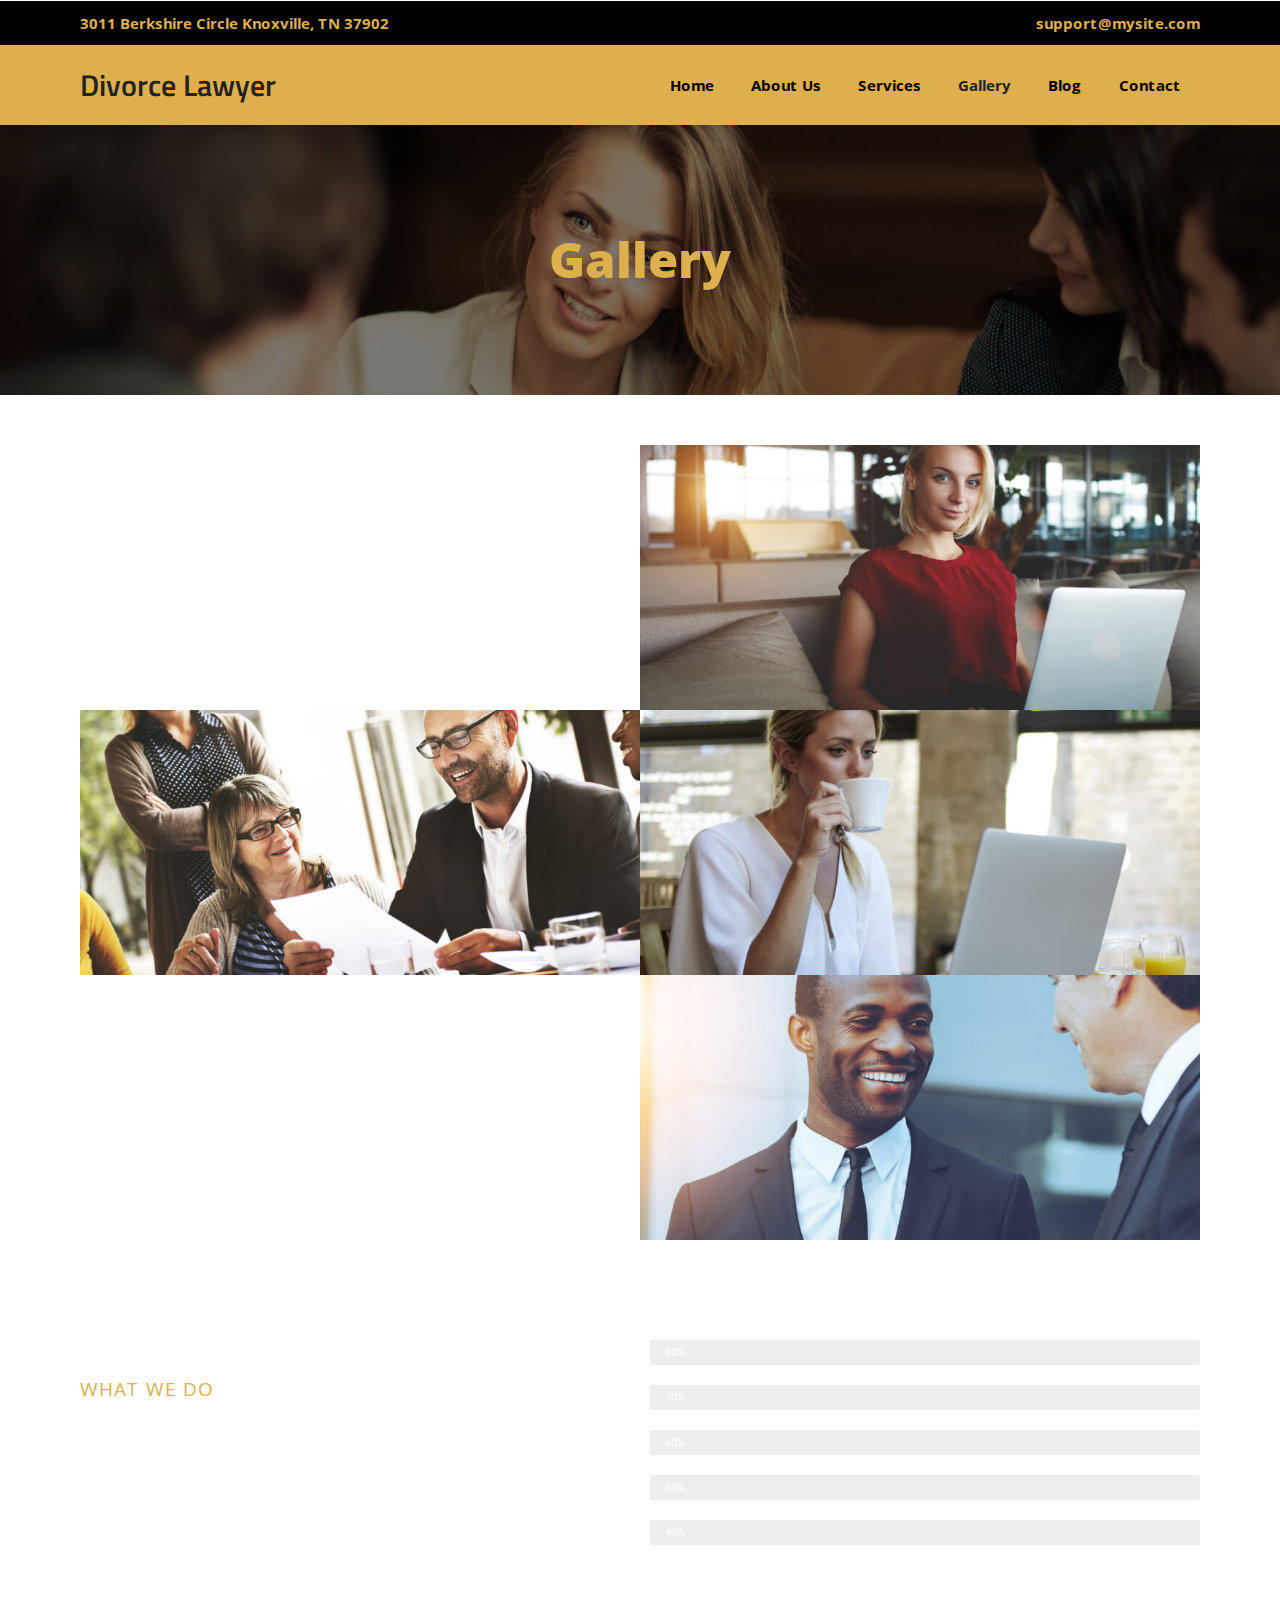
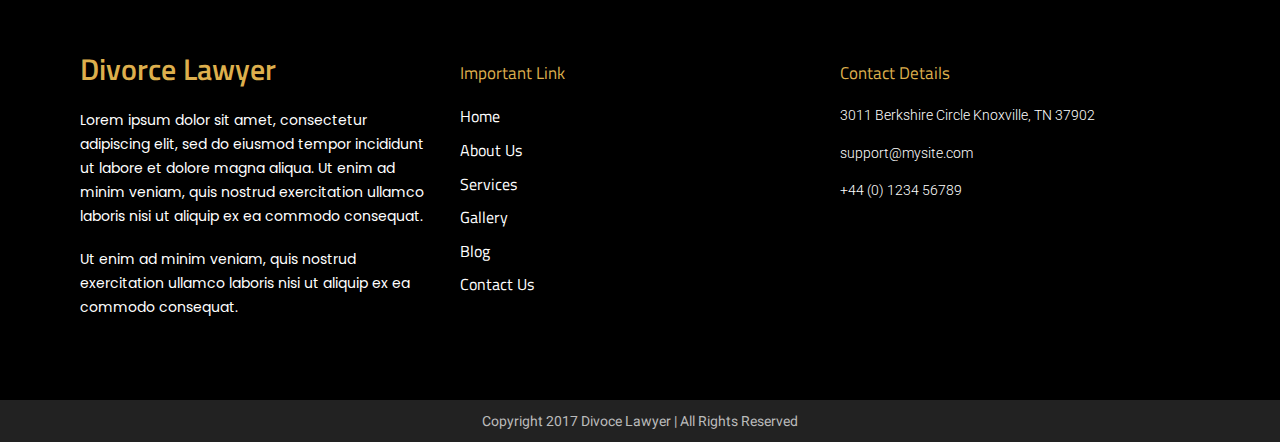
<file: gallery/index.html>
<!DOCTYPE html>
<html lang="en-US">
<head>
    <meta charset="UTF-8">
    <meta name="viewport" content="width=device-width, initial-scale=1">
    <link rel="profile" href="https://gmpg.org/xfn/11">
    <title>Gallery &#8211; Attorney Pro</title>
<meta name="robots" content="noindex, nofollow">
<link rel="dns-prefetch" href="//fonts.googleapis.com">
<link href="https://fonts.gstatic.com/" crossorigin rel="preconnect">
<link rel="alternate" type="application/rss+xml" title="Attorney Pro &raquo; Feed" href="/feed/">
<link rel="alternate" type="application/rss+xml" title="Attorney Pro &raquo; Comments Feed" href="/comments/feed/">
<script type="text/javascript">
/* <![CDATA[ */
window._wpemojiSettings = {"baseUrl":"https:\/\/s.w.org\/images\/core\/emoji\/15.0.3\/72x72\/","ext":".png","svgUrl":"https:\/\/s.w.org\/images\/core\/emoji\/15.0.3\/svg\/","svgExt":".svg","source":{"concatemoji":"http:\/\/attorneypro.pro\/wp-includes\/js\/wp-emoji-release.min.js?ver=6.5.5"}};
/*! This file is auto-generated */
!function(i,n){var o,s,e;function c(e){try{var t={supportTests:e,timestamp:(new Date).valueOf()};sessionStorage.setItem(o,JSON.stringify(t))}catch(e){}}function p(e,t,n){e.clearRect(0,0,e.canvas.width,e.canvas.height),e.fillText(t,0,0);var t=new Uint32Array(e.getImageData(0,0,e.canvas.width,e.canvas.height).data),r=(e.clearRect(0,0,e.canvas.width,e.canvas.height),e.fillText(n,0,0),new Uint32Array(e.getImageData(0,0,e.canvas.width,e.canvas.height).data));return t.every(function(e,t){return e===r[t]})}function u(e,t,n){switch(t){case"flag":return n(e,"🏳️‍⚧️","🏳️​⚧️")?!1:!n(e,"🇺🇳","🇺​🇳")&&!n(e,"🏴󠁧󠁢󠁥󠁮󠁧󠁿","🏴​󠁧​󠁢​󠁥​󠁮​󠁧​󠁿");case"emoji":return!n(e,"🐦‍⬛","🐦​⬛")}return!1}function f(e,t,n){var r="undefined"!=typeof WorkerGlobalScope&&self instanceof WorkerGlobalScope?new OffscreenCanvas(300,150):i.createElement("canvas"),a=r.getContext("2d",{willReadFrequently:!0}),o=(a.textBaseline="top",a.font="600 32px Arial",{});return e.forEach(function(e){o[e]=t(a,e,n)}),o}function t(e){var t=i.createElement("script");t.src=e,t.defer=!0,i.head.appendChild(t)}"undefined"!=typeof Promise&&(o="wpEmojiSettingsSupports",s=["flag","emoji"],n.supports={everything:!0,everythingExceptFlag:!0},e=new Promise(function(e){i.addEventListener("DOMContentLoaded",e,{once:!0})}),new Promise(function(t){var n=function(){try{var e=JSON.parse(sessionStorage.getItem(o));if("object"==typeof e&&"number"==typeof e.timestamp&&(new Date).valueOf()<e.timestamp+604800&&"object"==typeof e.supportTests)return e.supportTests}catch(e){}return null}();if(!n){if("undefined"!=typeof Worker&&"undefined"!=typeof OffscreenCanvas&&"undefined"!=typeof URL&&URL.createObjectURL&&"undefined"!=typeof Blob)try{var e="postMessage("+f.toString()+"("+[JSON.stringify(s),u.toString(),p.toString()].join(",")+"));",r=new Blob([e],{type:"text/javascript"}),a=new Worker(URL.createObjectURL(r),{name:"wpTestEmojiSupports"});return void(a.onmessage=function(e){c(n=e.data),a.terminate(),t(n)})}catch(e){}c(n=f(s,u,p))}t(n)}).then(function(e){for(var t in e)n.supports[t]=e[t],n.supports.everything=n.supports.everything&&n.supports[t],"flag"!==t&&(n.supports.everythingExceptFlag=n.supports.everythingExceptFlag&&n.supports[t]);n.supports.everythingExceptFlag=n.supports.everythingExceptFlag&&!n.supports.flag,n.DOMReady=!1,n.readyCallback=function(){n.DOMReady=!0}}).then(function(){return e}).then(function(){var e;n.supports.everything||(n.readyCallback(),(e=n.source||{}).concatemoji?t(e.concatemoji):e.wpemoji&&e.twemoji&&(t(e.twemoji),t(e.wpemoji)))}))}((window,document),window._wpemojiSettings);
/* ]]> */
</script>
<link rel="stylesheet" id="bdt-uikit-css" href="/wp-content/plugins/bdthemes-element-pack/assets/css/bdt-uikit.css?ver=3.17.11" type="text/css" media="all">
<link rel="stylesheet" id="ep-helper-css" href="/wp-content/plugins/bdthemes-element-pack/assets/css/ep-helper.css?ver=7.10.0" type="text/css" media="all">
<style id="wp-emoji-styles-inline-css" type="text/css">img.wp-smiley, img.emoji {
		display: inline !important;
		border: none !important;
		box-shadow: none !important;
		height: 1em !important;
		width: 1em !important;
		margin: 0 0.07em !important;
		vertical-align: -0.1em !important;
		background: none !important;
		padding: 0 !important;
	}</style>
<style id="classic-theme-styles-inline-css" type="text/css">/*! This file is auto-generated */
.wp-block-button__link{color:#fff;background-color:#32373c;border-radius:9999px;box-shadow:none;text-decoration:none;padding:calc(.667em + 2px) calc(1.333em + 2px);font-size:1.125em}.wp-block-file__button{background:#32373c;color:#fff;text-decoration:none}</style>
<style id="global-styles-inline-css" type="text/css">body{--wp--preset--color--black: #000000;--wp--preset--color--cyan-bluish-gray: #abb8c3;--wp--preset--color--white: #ffffff;--wp--preset--color--pale-pink: #f78da7;--wp--preset--color--vivid-red: #cf2e2e;--wp--preset--color--luminous-vivid-orange: #ff6900;--wp--preset--color--luminous-vivid-amber: #fcb900;--wp--preset--color--light-green-cyan: #7bdcb5;--wp--preset--color--vivid-green-cyan: #00d084;--wp--preset--color--pale-cyan-blue: #8ed1fc;--wp--preset--color--vivid-cyan-blue: #0693e3;--wp--preset--color--vivid-purple: #9b51e0;--wp--preset--gradient--vivid-cyan-blue-to-vivid-purple: linear-gradient(135deg,rgba(6,147,227,1) 0%,rgb(155,81,224) 100%);--wp--preset--gradient--light-green-cyan-to-vivid-green-cyan: linear-gradient(135deg,rgb(122,220,180) 0%,rgb(0,208,130) 100%);--wp--preset--gradient--luminous-vivid-amber-to-luminous-vivid-orange: linear-gradient(135deg,rgba(252,185,0,1) 0%,rgba(255,105,0,1) 100%);--wp--preset--gradient--luminous-vivid-orange-to-vivid-red: linear-gradient(135deg,rgba(255,105,0,1) 0%,rgb(207,46,46) 100%);--wp--preset--gradient--very-light-gray-to-cyan-bluish-gray: linear-gradient(135deg,rgb(238,238,238) 0%,rgb(169,184,195) 100%);--wp--preset--gradient--cool-to-warm-spectrum: linear-gradient(135deg,rgb(74,234,220) 0%,rgb(151,120,209) 20%,rgb(207,42,186) 40%,rgb(238,44,130) 60%,rgb(251,105,98) 80%,rgb(254,248,76) 100%);--wp--preset--gradient--blush-light-purple: linear-gradient(135deg,rgb(255,206,236) 0%,rgb(152,150,240) 100%);--wp--preset--gradient--blush-bordeaux: linear-gradient(135deg,rgb(254,205,165) 0%,rgb(254,45,45) 50%,rgb(107,0,62) 100%);--wp--preset--gradient--luminous-dusk: linear-gradient(135deg,rgb(255,203,112) 0%,rgb(199,81,192) 50%,rgb(65,88,208) 100%);--wp--preset--gradient--pale-ocean: linear-gradient(135deg,rgb(255,245,203) 0%,rgb(182,227,212) 50%,rgb(51,167,181) 100%);--wp--preset--gradient--electric-grass: linear-gradient(135deg,rgb(202,248,128) 0%,rgb(113,206,126) 100%);--wp--preset--gradient--midnight: linear-gradient(135deg,rgb(2,3,129) 0%,rgb(40,116,252) 100%);--wp--preset--font-size--small: 13px;--wp--preset--font-size--medium: 20px;--wp--preset--font-size--large: 36px;--wp--preset--font-size--x-large: 42px;--wp--preset--spacing--20: 0.44rem;--wp--preset--spacing--30: 0.67rem;--wp--preset--spacing--40: 1rem;--wp--preset--spacing--50: 1.5rem;--wp--preset--spacing--60: 2.25rem;--wp--preset--spacing--70: 3.38rem;--wp--preset--spacing--80: 5.06rem;--wp--preset--shadow--natural: 6px 6px 9px rgba(0, 0, 0, 0.2);--wp--preset--shadow--deep: 12px 12px 50px rgba(0, 0, 0, 0.4);--wp--preset--shadow--sharp: 6px 6px 0px rgba(0, 0, 0, 0.2);--wp--preset--shadow--outlined: 6px 6px 0px -3px rgba(255, 255, 255, 1), 6px 6px rgba(0, 0, 0, 1);--wp--preset--shadow--crisp: 6px 6px 0px rgba(0, 0, 0, 1);}:where(.is-layout-flex){gap: 0.5em;}:where(.is-layout-grid){gap: 0.5em;}body .is-layout-flex{display: flex;}body .is-layout-flex{flex-wrap: wrap;align-items: center;}body .is-layout-flex > *{margin: 0;}body .is-layout-grid{display: grid;}body .is-layout-grid > *{margin: 0;}:where(.wp-block-columns.is-layout-flex){gap: 2em;}:where(.wp-block-columns.is-layout-grid){gap: 2em;}:where(.wp-block-post-template.is-layout-flex){gap: 1.25em;}:where(.wp-block-post-template.is-layout-grid){gap: 1.25em;}.has-black-color{color: var(--wp--preset--color--black) !important;}.has-cyan-bluish-gray-color{color: var(--wp--preset--color--cyan-bluish-gray) !important;}.has-white-color{color: var(--wp--preset--color--white) !important;}.has-pale-pink-color{color: var(--wp--preset--color--pale-pink) !important;}.has-vivid-red-color{color: var(--wp--preset--color--vivid-red) !important;}.has-luminous-vivid-orange-color{color: var(--wp--preset--color--luminous-vivid-orange) !important;}.has-luminous-vivid-amber-color{color: var(--wp--preset--color--luminous-vivid-amber) !important;}.has-light-green-cyan-color{color: var(--wp--preset--color--light-green-cyan) !important;}.has-vivid-green-cyan-color{color: var(--wp--preset--color--vivid-green-cyan) !important;}.has-pale-cyan-blue-color{color: var(--wp--preset--color--pale-cyan-blue) !important;}.has-vivid-cyan-blue-color{color: var(--wp--preset--color--vivid-cyan-blue) !important;}.has-vivid-purple-color{color: var(--wp--preset--color--vivid-purple) !important;}.has-black-background-color{background-color: var(--wp--preset--color--black) !important;}.has-cyan-bluish-gray-background-color{background-color: var(--wp--preset--color--cyan-bluish-gray) !important;}.has-white-background-color{background-color: var(--wp--preset--color--white) !important;}.has-pale-pink-background-color{background-color: var(--wp--preset--color--pale-pink) !important;}.has-vivid-red-background-color{background-color: var(--wp--preset--color--vivid-red) !important;}.has-luminous-vivid-orange-background-color{background-color: var(--wp--preset--color--luminous-vivid-orange) !important;}.has-luminous-vivid-amber-background-color{background-color: var(--wp--preset--color--luminous-vivid-amber) !important;}.has-light-green-cyan-background-color{background-color: var(--wp--preset--color--light-green-cyan) !important;}.has-vivid-green-cyan-background-color{background-color: var(--wp--preset--color--vivid-green-cyan) !important;}.has-pale-cyan-blue-background-color{background-color: var(--wp--preset--color--pale-cyan-blue) !important;}.has-vivid-cyan-blue-background-color{background-color: var(--wp--preset--color--vivid-cyan-blue) !important;}.has-vivid-purple-background-color{background-color: var(--wp--preset--color--vivid-purple) !important;}.has-black-border-color{border-color: var(--wp--preset--color--black) !important;}.has-cyan-bluish-gray-border-color{border-color: var(--wp--preset--color--cyan-bluish-gray) !important;}.has-white-border-color{border-color: var(--wp--preset--color--white) !important;}.has-pale-pink-border-color{border-color: var(--wp--preset--color--pale-pink) !important;}.has-vivid-red-border-color{border-color: var(--wp--preset--color--vivid-red) !important;}.has-luminous-vivid-orange-border-color{border-color: var(--wp--preset--color--luminous-vivid-orange) !important;}.has-luminous-vivid-amber-border-color{border-color: var(--wp--preset--color--luminous-vivid-amber) !important;}.has-light-green-cyan-border-color{border-color: var(--wp--preset--color--light-green-cyan) !important;}.has-vivid-green-cyan-border-color{border-color: var(--wp--preset--color--vivid-green-cyan) !important;}.has-pale-cyan-blue-border-color{border-color: var(--wp--preset--color--pale-cyan-blue) !important;}.has-vivid-cyan-blue-border-color{border-color: var(--wp--preset--color--vivid-cyan-blue) !important;}.has-vivid-purple-border-color{border-color: var(--wp--preset--color--vivid-purple) !important;}.has-vivid-cyan-blue-to-vivid-purple-gradient-background{background: var(--wp--preset--gradient--vivid-cyan-blue-to-vivid-purple) !important;}.has-light-green-cyan-to-vivid-green-cyan-gradient-background{background: var(--wp--preset--gradient--light-green-cyan-to-vivid-green-cyan) !important;}.has-luminous-vivid-amber-to-luminous-vivid-orange-gradient-background{background: var(--wp--preset--gradient--luminous-vivid-amber-to-luminous-vivid-orange) !important;}.has-luminous-vivid-orange-to-vivid-red-gradient-background{background: var(--wp--preset--gradient--luminous-vivid-orange-to-vivid-red) !important;}.has-very-light-gray-to-cyan-bluish-gray-gradient-background{background: var(--wp--preset--gradient--very-light-gray-to-cyan-bluish-gray) !important;}.has-cool-to-warm-spectrum-gradient-background{background: var(--wp--preset--gradient--cool-to-warm-spectrum) !important;}.has-blush-light-purple-gradient-background{background: var(--wp--preset--gradient--blush-light-purple) !important;}.has-blush-bordeaux-gradient-background{background: var(--wp--preset--gradient--blush-bordeaux) !important;}.has-luminous-dusk-gradient-background{background: var(--wp--preset--gradient--luminous-dusk) !important;}.has-pale-ocean-gradient-background{background: var(--wp--preset--gradient--pale-ocean) !important;}.has-electric-grass-gradient-background{background: var(--wp--preset--gradient--electric-grass) !important;}.has-midnight-gradient-background{background: var(--wp--preset--gradient--midnight) !important;}.has-small-font-size{font-size: var(--wp--preset--font-size--small) !important;}.has-medium-font-size{font-size: var(--wp--preset--font-size--medium) !important;}.has-large-font-size{font-size: var(--wp--preset--font-size--large) !important;}.has-x-large-font-size{font-size: var(--wp--preset--font-size--x-large) !important;}
.wp-block-navigation a:where(:not(.wp-element-button)){color: inherit;}
:where(.wp-block-post-template.is-layout-flex){gap: 1.25em;}:where(.wp-block-post-template.is-layout-grid){gap: 1.25em;}
:where(.wp-block-columns.is-layout-flex){gap: 2em;}:where(.wp-block-columns.is-layout-grid){gap: 2em;}
.wp-block-pullquote{font-size: 1.5em;line-height: 1.6;}</style>
<link rel="stylesheet" id="bootstrap-css" href="/wp-content/themes/sandwich/css/bootstrap.min.css?ver=3.3.7" type="text/css" media="all">
<link rel="stylesheet" id="google-font-one-css" href="//fonts.googleapis.com/css?family=Roboto%3A300%2C400%2C500%2C700&#038;ver=6.5.5" type="text/css" media="all">
<link rel="stylesheet" id="google-font-two-css" href="//fonts.googleapis.com/css?family=Great+Vibes%7CKarla%3A400%2C700&#038;ver=6.5.5" type="text/css" media="all">
<link rel="stylesheet" id="font-awesome-css" href="/wp-content/plugins/elementor/assets/lib/font-awesome/css/font-awesome.min.css?ver=4.7.0" type="text/css" media="all">
<link rel="stylesheet" id="font-awesome-5-css" href="/wp-content/themes/sandwich/css/all.min.css?ver=5.15.4" type="text/css" media="all">
<link rel="stylesheet" id="slicknav-css" href="/wp-content/themes/sandwich/css/slicknav.min.css?ver=4.3.7" type="text/css" media="all">
<link rel="stylesheet" id="sandwich-style-css" href="/wp-content/themes/sandwich/style.css?ver=6.5.5" type="text/css" media="all">
<link rel="stylesheet" id="sandwich-main-css" href="/wp-content/themes/sandwich/css/sandwich.css?ver=1719653708" type="text/css" media="all">
<link rel="stylesheet" id="customizer-change-css" href="/wp-content/themes/sandwich/css/customizer-change.css?ver=1719653708" type="text/css" media="all">
<link rel="stylesheet" id="customizer-style-css" href="/wp-content/themes/sandwich/css/customizer-style.css?ver=1719653708" type="text/css" media="all">
<style id="customizer-style-inline-css" type="text/css">/*
	* Common Codes
	*/
    a:hover{
        color: ;
    }
    body{
        background: ;
    }
    /*
    * Main Header Social Icons 
    */
    div#main_header_icons a{
        color: ;
        font-size: px;
    }
    div#main_header_icons a:hover{
        color: ;
    }
    /*
    * Primary Sidebar 
    */
    section#primary_sidebar{
        background: ;
        border-color: ;
    }
    h2#primary_sidebar_heading{
        background: #000000;
    }
    /*
    * Header Top 
    */
    .header_top{
        background: #ddaf4d;
        padding: px 0;
    }
    .social_icons a{
        color: #ffffff;
        font-size: px;
        padding: 0 4px;
    }
    .social_icons a:hover{
        color: #cccccc;
    }
    /*
    * Main Header 
    */
    header#masthead{
        background: ;
    }
    /*
    * Main Menu (Primary & Secondary)
    */

    ul#primary-menu li a, ul#secondary-menu li a{
        color: #333333;
        font-size: 15px;
        font-family: Open Sans;
        font-weight: regular;
        text-transform: uppercase;
        letter-spacing: 0px;
        padding: 10px 7px;
    }
   
    ul#primary-menu li a:hover, ul#primary-menu li .sub-menu li a:hover, ul#secondary-menu li a:hover, ul#secondary-menu li .sub-menu li a:hover{
        color: #ddaf4d;
    }
    
    ul#primary-menu, ul#secondary-menu{
        padding: 16px 0 0 0;
    }

    .modern-mobile ul#primary-menu li:first-child a{
        padding-left: 7px;
    }

    /*
    * Drop Down Menu Background 
    */
    
    ul#primary-menu .sub-menu, ul#secondary-menu .sub-menu{
        background: #ffffff;
    }
    
    /*
    * Mobile Menu 
    */
    .slicknav_menu{
        background: #000000;
    }

    .slicknav_menu .sub-menu{
        background: #000000;
    }

    .slicknav_nav a, .slicknav_arrow{
        color: #ffffff;
        font-size: 15px;
        font-weight: regular;
        text-transform: uppercase;
        letter-spacing: 0px;
        font-family: Roboto;
    }
    .slicknav_nav a:hover, .slicknav_arrow:hover{
        color: ;
    }

    /*
    * Mobile Menu Icon 
    */
    .mobile_menu_icon_bar{
        top: 25px;
    }
    .mobile_menu_icon_bar i{
        top: 25px;
        color: ;
        font-size: px;
    }
    /*
    * Search Icon 
    */
    .search_icon{
        margin-top: 25px;
    }
    .search_icon i{
        color: ;
        font-size: px;
    }
    
    /*
    * Main Header HTML 
    */
    .html_content{
        margin-top: px;
    }
    /*
    * Post Meta Spacing 
    */
    .entry-meta-wrapper span, .entry-meta span, .entry-meta span a{
        padding-right: px;
    }
    /*
    * Before Footer 
    */
    .before_footer{
       background: ;
    }
    /*
    * Footer 
    */
    footer#site_footer{
        background: ;
    }</style>
<link rel="stylesheet" id="elementor-frontend-css" href="/wp-content/plugins/elementor/assets/css/frontend-lite.min.css?ver=3.22.3" type="text/css" media="all">
<link rel="stylesheet" id="swiper-css" href="/wp-content/plugins/elementor/assets/lib/swiper/v8/css/swiper.min.css?ver=8.4.5" type="text/css" media="all">
<link rel="stylesheet" id="elementor-post-202-css" href="/wp-content/uploads/elementor/css/post-202.css?ver=1719393679" type="text/css" media="all">
<link rel="stylesheet" id="elementor-global-css" href="/wp-content/uploads/elementor/css/global.css?ver=1719393680" type="text/css" media="all">
<link rel="stylesheet" id="elementor-post-892-css" href="/wp-content/uploads/elementor/css/post-892.css?ver=1719501153" type="text/css" media="all">
<link rel="stylesheet" id="google-fonts-1-css" href="https://fonts.googleapis.com/css?family=Roboto%3A100%2C100italic%2C200%2C200italic%2C300%2C300italic%2C400%2C400italic%2C500%2C500italic%2C600%2C600italic%2C700%2C700italic%2C800%2C800italic%2C900%2C900italic%7CRoboto+Slab%3A100%2C100italic%2C200%2C200italic%2C300%2C300italic%2C400%2C400italic%2C500%2C500italic%2C600%2C600italic%2C700%2C700italic%2C800%2C800italic%2C900%2C900italic%7COpen+Sans%3A100%2C100italic%2C200%2C200italic%2C300%2C300italic%2C400%2C400italic%2C500%2C500italic%2C600%2C600italic%2C700%2C700italic%2C800%2C800italic%2C900%2C900italic&#038;display=swap&#038;ver=6.5.5" type="text/css" media="all">
<link rel="preconnect" href="https://fonts.gstatic.com/" crossorigin>
<script type="text/javascript" src="/wp-includes/js/jquery/jquery.min.js?ver=3.7.1" id="jquery-core-js"></script>
<script type="text/javascript" src="/wp-includes/js/jquery/jquery-migrate.min.js?ver=3.4.1" id="jquery-migrate-js"></script>
<link rel="https://api.w.org/" href="/wp-json/">
<link rel="alternate" type="application/json" href="/wp-json/wp/v2/pages/892">
<link rel="EditURI" type="application/rsd+xml" title="RSD" href="/xmlrpc.php?rsd">
<meta name="generator" content="WordPress 6.5.5">
<link rel="canonical" href="/gallery/">
<link rel="shortlink" href="/?p=892">
<link rel="alternate" type="application/json+oembed" href="/wp-json/oembed/1.0/embed?url=http%3A%2F%2F%2Fgallery%2F">
<link rel="alternate" type="text/xml+oembed" href="/wp-json/oembed/1.0/embed?url=http%3A%2F%2F%2Fgallery%2F#038;format=xml">
    <style>.stick{
            position: fixed;
            top: 0px;
            left: 0;
            width: 100%;
            background: #ffffff !important;
            box-shadow: 0 0 5px #999;
            z-index: 999;
            animation: smoothScroll 1.5s forwards;
        }
        @keyframes smoothScroll {
            0% {
                transform: translateY(-20px);
            }
            100% {
                transform: translateY(0px);
            }
        }
        .sticky_header_top{
            position: fixed;
            top: 0;
            left: 0;
            width: 100%;
            z-index: 99999;
        }
        .sticky_menu_color{
            color: #333333 !important;
        }
        .sticky_menu_color:hover{
            color: #ddaf4d !important;
        }
        .sticky_title_color{
            color: #ddaf4d !important;
        }
        .sticky_tag_line_color{
            color:  !important;
        }
        .sticky_mobile_icon_color{
            color:  !important;
        }
        .sticky_search_icon_color{
            color:  !important;
        }</style>
    <script>jQuery(window).on('scroll',function(){
            if (jQuery(this).scrollTop() > 50) {
                jQuery('ul#primary-menu li a').addClass('sticky_menu_color');
                jQuery('ul#secondary-menu li a').addClass('sticky_menu_color');

                //jQuery('ul#secondary-menu li a').addClass('sticky_menu_hover_color');

                jQuery('.slicknav_menu').addClass('sticky_header_top');


                jQuery('h1.site-title a').addClass('sticky_title_color');
                jQuery('.site-branding p').addClass('sticky_tag_line_color');

                jQuery('.mobile_menu_icon_bar i').addClass('sticky_mobile_icon_color');
                jQuery('.search_icon i').addClass('sticky_search_icon_color');


            }else{
                jQuery('ul#primary-menu li a').removeClass('sticky_menu_color');
                jQuery(' ul#secondary-menu li a').removeClass('sticky_menu_color');

                jQuery('.slicknav_menu').removeClass('sticky_header_top');


                jQuery('h1.site-title a').removeClass('sticky_title_color');
                jQuery('.site-branding p').removeClass('sticky_tag_line_color');


                jQuery('.mobile_menu_icon_bar i').removeClass('sticky_mobile_icon_color');
                jQuery('.search_icon i').removeClass('sticky_search_icon_color');
            }
        })</script>
    <style>.before_footer_single_item{
            width: 23.5%;
            margin-right: 2%;
        }</style>
        <style>section#primary_sidebar ul li{
                list-style: none;
            }</style>
<meta name="generator" content="Elementor 3.22.3; features: e_optimized_assets_loading, e_optimized_css_loading, e_font_icon_svg, additional_custom_breakpoints, e_lazyload; settings: css_print_method-external, google_font-enabled, font_display-swap">
			<style>.e-con.e-parent:nth-of-type(n+4):not(.e-lazyloaded):not(.e-no-lazyload),
				.e-con.e-parent:nth-of-type(n+4):not(.e-lazyloaded):not(.e-no-lazyload) * {
					background-image: none !important;
				}
				@media screen and (max-height: 1024px) {
					.e-con.e-parent:nth-of-type(n+3):not(.e-lazyloaded):not(.e-no-lazyload),
					.e-con.e-parent:nth-of-type(n+3):not(.e-lazyloaded):not(.e-no-lazyload) * {
						background-image: none !important;
					}
				}
				@media screen and (max-height: 640px) {
					.e-con.e-parent:nth-of-type(n+2):not(.e-lazyloaded):not(.e-no-lazyload),
					.e-con.e-parent:nth-of-type(n+2):not(.e-lazyloaded):not(.e-no-lazyload) * {
						background-image: none !important;
					}
				}</style>
					<style type="text/css" id="wp-custom-css">/* header {
	margin-bottom:-25px;
} */

header#masthead {
	border-bottom: 1px groove rgba(221, 51, 51, 0.1);
  padding-bottom: 0;
}
  div#main_header_icons {
  text-align: center !important;
  margin-top: 25px !important;
}

ul#primary-menu li a, ul#secondary-menu li a{ 
	cursor: pointer; }


.elementor-widget-container h5,
.bdt-ss-btn.bdt-ss-googleplus{
	display:none;

}
.elementor-widget-container li {
	
list-style:none;

}
.menu-main-container, .elementor-widget-wp-widget-recent-posts, .elementor-widget-wp-widget-archives, .elementor-widget-wp-widget-categories {
	  
margin-left:-60px;

}
#search {
	
margin-top:15px;

}
.author_description h4 {
    color: #ddaf4d;
    font-family: Open Sans;    
}
.related_post a {
    color: #fff;
    font-size: 16px;
    font-family: Open Sans;    
}
.author_image img {
    background: #ddaf4d;
}
.related_post {  
    background: #ddaf4d;
}
.previous_post {
    color: #fff;
}
.next_post {
    color: #fff;
}
h2#primary_sidebar_heading {

    font-family: Open Sans;  
    color: #ddaf4d;

}

.fa-facebook:before {
    content: "\f09a"!important;
}</style>
		<style id="kirki-inline-styles">h1{font-family:Roboto;font-size:36px;font-weight:700;text-align:inherit;text-transform:none;color:#333333;}h2{font-family:Roboto;font-size:30px;font-weight:700;text-align:inherit;text-transform:none;color:#333333;}h3{font-family:Roboto;font-size:24px;font-weight:700;text-align:inherit;text-transform:none;color:#333333;}h4{font-family:Roboto;font-size:18px;font-weight:700;text-align:inherit;text-transform:none;color:#333333;}h5{font-family:Roboto;font-size:16px;font-weight:700;text-align:inherit;text-transform:none;color:#333333;}h6{font-family:Roboto;font-size:14px;font-weight:700;text-align:inherit;text-transform:none;color:#333333;}body p{font-family:Roboto;font-size:14px;font-weight:400;text-align:inherit;text-transform:none;color:#333333;}body{font-family:Roboto;font-size:14px;font-weight:400;text-align:inherit;text-transform:none;color:#333333;}a{font-family:Roboto;font-size:14px;font-weight:400;text-transform:none;color:#333333;}h1.entry-title{font-family:Open Sans;font-size:25px;font-weight:700;text-align:inherit;text-transform:none;color:#ddaf4d;}h1.entry-title a{font-family:Open Sans;font-size:25px;font-weight:700;text-align:inherit;text-transform:none;color:#ddaf4d;}.post_content{font-family:Open Sans;font-size:16px;font-weight:400;text-align:inherit;text-transform:none;color:#333333;}.post_content p{font-family:Open Sans;font-size:16px;font-weight:400;text-align:inherit;text-transform:none;color:#333333;}.site-info.copy-right span{font-family:Roboto;font-size:14px;font-weight:400;text-align:center;text-transform:none;color:#bbbbbb;}.site-info.copy-right span a{font-family:Roboto;font-size:14px;font-weight:400;text-align:center;text-transform:none;color:#bbbbbb;}h2#before_footer_sidebar_heading{font-family:Roboto;font-size:25px;font-weight:700;text-align:inherit;text-transform:none;color:#999999;}section#before_footer_sidebar p{font-family:Roboto;font-size:14px;font-weight:400;text-align:justify;text-transform:none;color:#666666;}section#before_footer_sidebar div{font-family:Roboto;font-size:14px;font-weight:400;text-align:justify;text-transform:none;color:#666666;}section#before_footer_sidebar a{font-family:Roboto;font-size:14px;font-weight:400;text-align:justify;text-transform:none;color:#666666;}section#before_footer_sidebar li{font-family:Roboto;font-size:14px;font-weight:400;text-align:justify;text-transform:none;color:#666666;}section#before_footer_sidebar caption{font-family:Roboto;font-size:14px;font-weight:400;text-align:justify;text-transform:none;color:#666666;}h2#primary_sidebar_heading{font-family:Open Sans;font-size:16px;font-weight:400;text-align:inherit;text-transform:none;color:#ddaf4d;}section#primary_sidebar ul li a{font-family:Open Sans;font-size:15px;font-weight:400;text-align:left;text-transform:none;color:#333333;}section#primary_sidebar ul li{font-family:Open Sans;font-size:15px;font-weight:400;text-align:left;text-transform:none;color:#333333;}section#primary_sidebar div{font-family:Open Sans;font-size:15px;font-weight:400;text-align:left;text-transform:none;color:#333333;}section#primary_sidebar p{font-family:Open Sans;font-size:15px;font-weight:400;text-align:left;text-transform:none;color:#333333;}/* cyrillic-ext */
@font-face {
  font-family: 'Roboto';
  font-style: normal;
  font-weight: 400;
  font-display: swap;
  src: url(/wp-content/fonts/roboto/KFOmCnqEu92Fr1Mu72xMKTU1Kvnz.woff) format('woff');
  unicode-range: U+0460-052F, U+1C80-1C88, U+20B4, U+2DE0-2DFF, U+A640-A69F, U+FE2E-FE2F;
}
/* cyrillic */
@font-face {
  font-family: 'Roboto';
  font-style: normal;
  font-weight: 400;
  font-display: swap;
  src: url(/wp-content/fonts/roboto/KFOmCnqEu92Fr1Mu5mxMKTU1Kvnz.woff) format('woff');
  unicode-range: U+0301, U+0400-045F, U+0490-0491, U+04B0-04B1, U+2116;
}
/* greek-ext */
@font-face {
  font-family: 'Roboto';
  font-style: normal;
  font-weight: 400;
  font-display: swap;
  src: url(/wp-content/fonts/roboto/KFOmCnqEu92Fr1Mu7mxMKTU1Kvnz.woff) format('woff');
  unicode-range: U+1F00-1FFF;
}
/* greek */
@font-face {
  font-family: 'Roboto';
  font-style: normal;
  font-weight: 400;
  font-display: swap;
  src: url(/wp-content/fonts/roboto/KFOmCnqEu92Fr1Mu4WxMKTU1Kvnz.woff) format('woff');
  unicode-range: U+0370-0377, U+037A-037F, U+0384-038A, U+038C, U+038E-03A1, U+03A3-03FF;
}
/* vietnamese */
@font-face {
  font-family: 'Roboto';
  font-style: normal;
  font-weight: 400;
  font-display: swap;
  src: url(/wp-content/fonts/roboto/KFOmCnqEu92Fr1Mu7WxMKTU1Kvnz.woff) format('woff');
  unicode-range: U+0102-0103, U+0110-0111, U+0128-0129, U+0168-0169, U+01A0-01A1, U+01AF-01B0, U+0300-0301, U+0303-0304, U+0308-0309, U+0323, U+0329, U+1EA0-1EF9, U+20AB;
}
/* latin-ext */
@font-face {
  font-family: 'Roboto';
  font-style: normal;
  font-weight: 400;
  font-display: swap;
  src: url(/wp-content/fonts/roboto/KFOmCnqEu92Fr1Mu7GxMKTU1Kvnz.woff) format('woff');
  unicode-range: U+0100-02AF, U+0304, U+0308, U+0329, U+1E00-1E9F, U+1EF2-1EFF, U+2020, U+20A0-20AB, U+20AD-20C0, U+2113, U+2C60-2C7F, U+A720-A7FF;
}
/* latin */
@font-face {
  font-family: 'Roboto';
  font-style: normal;
  font-weight: 400;
  font-display: swap;
  src: url(/wp-content/fonts/roboto/KFOmCnqEu92Fr1Mu4mxMKTU1Kg.woff) format('woff');
  unicode-range: U+0000-00FF, U+0131, U+0152-0153, U+02BB-02BC, U+02C6, U+02DA, U+02DC, U+0304, U+0308, U+0329, U+2000-206F, U+2074, U+20AC, U+2122, U+2191, U+2193, U+2212, U+2215, U+FEFF, U+FFFD;
}
/* cyrillic-ext */
@font-face {
  font-family: 'Roboto';
  font-style: normal;
  font-weight: 700;
  font-display: swap;
  src: url(/wp-content/fonts/roboto/KFOlCnqEu92Fr1MmWUlfCRc-AMP6lbBP.woff) format('woff');
  unicode-range: U+0460-052F, U+1C80-1C88, U+20B4, U+2DE0-2DFF, U+A640-A69F, U+FE2E-FE2F;
}
/* cyrillic */
@font-face {
  font-family: 'Roboto';
  font-style: normal;
  font-weight: 700;
  font-display: swap;
  src: url(/wp-content/fonts/roboto/KFOlCnqEu92Fr1MmWUlfABc-AMP6lbBP.woff) format('woff');
  unicode-range: U+0301, U+0400-045F, U+0490-0491, U+04B0-04B1, U+2116;
}
/* greek-ext */
@font-face {
  font-family: 'Roboto';
  font-style: normal;
  font-weight: 700;
  font-display: swap;
  src: url(/wp-content/fonts/roboto/KFOlCnqEu92Fr1MmWUlfCBc-AMP6lbBP.woff) format('woff');
  unicode-range: U+1F00-1FFF;
}
/* greek */
@font-face {
  font-family: 'Roboto';
  font-style: normal;
  font-weight: 700;
  font-display: swap;
  src: url(/wp-content/fonts/roboto/KFOlCnqEu92Fr1MmWUlfBxc-AMP6lbBP.woff) format('woff');
  unicode-range: U+0370-0377, U+037A-037F, U+0384-038A, U+038C, U+038E-03A1, U+03A3-03FF;
}
/* vietnamese */
@font-face {
  font-family: 'Roboto';
  font-style: normal;
  font-weight: 700;
  font-display: swap;
  src: url(/wp-content/fonts/roboto/KFOlCnqEu92Fr1MmWUlfCxc-AMP6lbBP.woff) format('woff');
  unicode-range: U+0102-0103, U+0110-0111, U+0128-0129, U+0168-0169, U+01A0-01A1, U+01AF-01B0, U+0300-0301, U+0303-0304, U+0308-0309, U+0323, U+0329, U+1EA0-1EF9, U+20AB;
}
/* latin-ext */
@font-face {
  font-family: 'Roboto';
  font-style: normal;
  font-weight: 700;
  font-display: swap;
  src: url(/wp-content/fonts/roboto/KFOlCnqEu92Fr1MmWUlfChc-AMP6lbBP.woff) format('woff');
  unicode-range: U+0100-02AF, U+0304, U+0308, U+0329, U+1E00-1E9F, U+1EF2-1EFF, U+2020, U+20A0-20AB, U+20AD-20C0, U+2113, U+2C60-2C7F, U+A720-A7FF;
}
/* latin */
@font-face {
  font-family: 'Roboto';
  font-style: normal;
  font-weight: 700;
  font-display: swap;
  src: url(/wp-content/fonts/roboto/KFOlCnqEu92Fr1MmWUlfBBc-AMP6lQ.woff) format('woff');
  unicode-range: U+0000-00FF, U+0131, U+0152-0153, U+02BB-02BC, U+02C6, U+02DA, U+02DC, U+0304, U+0308, U+0329, U+2000-206F, U+2074, U+20AC, U+2122, U+2191, U+2193, U+2212, U+2215, U+FEFF, U+FFFD;
}/* cyrillic-ext */
@font-face {
  font-family: 'Open Sans';
  font-style: normal;
  font-weight: 400;
  font-stretch: normal;
  font-display: swap;
  src: url(/wp-content/fonts/open-sans/memSYaGs126MiZpBA-UvWbX2vVnXBbObj2OVZyOOSr4dVJWUgsjZ0B4taVQUwaEQXjN_mQ.woff) format('woff');
  unicode-range: U+0460-052F, U+1C80-1C88, U+20B4, U+2DE0-2DFF, U+A640-A69F, U+FE2E-FE2F;
}
/* cyrillic */
@font-face {
  font-family: 'Open Sans';
  font-style: normal;
  font-weight: 400;
  font-stretch: normal;
  font-display: swap;
  src: url(/wp-content/fonts/open-sans/memSYaGs126MiZpBA-UvWbX2vVnXBbObj2OVZyOOSr4dVJWUgsjZ0B4kaVQUwaEQXjN_mQ.woff) format('woff');
  unicode-range: U+0301, U+0400-045F, U+0490-0491, U+04B0-04B1, U+2116;
}
/* greek-ext */
@font-face {
  font-family: 'Open Sans';
  font-style: normal;
  font-weight: 400;
  font-stretch: normal;
  font-display: swap;
  src: url(/wp-content/fonts/open-sans/memSYaGs126MiZpBA-UvWbX2vVnXBbObj2OVZyOOSr4dVJWUgsjZ0B4saVQUwaEQXjN_mQ.woff) format('woff');
  unicode-range: U+1F00-1FFF;
}
/* greek */
@font-face {
  font-family: 'Open Sans';
  font-style: normal;
  font-weight: 400;
  font-stretch: normal;
  font-display: swap;
  src: url(/wp-content/fonts/open-sans/memSYaGs126MiZpBA-UvWbX2vVnXBbObj2OVZyOOSr4dVJWUgsjZ0B4jaVQUwaEQXjN_mQ.woff) format('woff');
  unicode-range: U+0370-0377, U+037A-037F, U+0384-038A, U+038C, U+038E-03A1, U+03A3-03FF;
}
/* hebrew */
@font-face {
  font-family: 'Open Sans';
  font-style: normal;
  font-weight: 400;
  font-stretch: normal;
  font-display: swap;
  src: url(/wp-content/fonts/open-sans/memSYaGs126MiZpBA-UvWbX2vVnXBbObj2OVZyOOSr4dVJWUgsjZ0B4iaVQUwaEQXjN_mQ.woff) format('woff');
  unicode-range: U+0590-05FF, U+200C-2010, U+20AA, U+25CC, U+FB1D-FB4F;
}
/* math */
@font-face {
  font-family: 'Open Sans';
  font-style: normal;
  font-weight: 400;
  font-stretch: normal;
  font-display: swap;
  src: url(/wp-content/fonts/open-sans/memSYaGs126MiZpBA-UvWbX2vVnXBbObj2OVZyOOSr4dVJWUgsjZ0B5caVQUwaEQXjN_mQ.woff) format('woff');
  unicode-range: U+0302-0303, U+0305, U+0307-0308, U+0330, U+0391-03A1, U+03A3-03A9, U+03B1-03C9, U+03D1, U+03D5-03D6, U+03F0-03F1, U+03F4-03F5, U+2034-2037, U+2057, U+20D0-20DC, U+20E1, U+20E5-20EF, U+2102, U+210A-210E, U+2110-2112, U+2115, U+2119-211D, U+2124, U+2128, U+212C-212D, U+212F-2131, U+2133-2138, U+213C-2140, U+2145-2149, U+2190, U+2192, U+2194-21AE, U+21B0-21E5, U+21F1-21F2, U+21F4-2211, U+2213-2214, U+2216-22FF, U+2308-230B, U+2310, U+2319, U+231C-2321, U+2336-237A, U+237C, U+2395, U+239B-23B6, U+23D0, U+23DC-23E1, U+2474-2475, U+25AF, U+25B3, U+25B7, U+25BD, U+25C1, U+25CA, U+25CC, U+25FB, U+266D-266F, U+27C0-27FF, U+2900-2AFF, U+2B0E-2B11, U+2B30-2B4C, U+2BFE, U+FF5B, U+FF5D, U+1D400-1D7FF, U+1EE00-1EEFF;
}
/* symbols */
@font-face {
  font-family: 'Open Sans';
  font-style: normal;
  font-weight: 400;
  font-stretch: normal;
  font-display: swap;
  src: url(/wp-content/fonts/open-sans/memSYaGs126MiZpBA-UvWbX2vVnXBbObj2OVZyOOSr4dVJWUgsjZ0B5OaVQUwaEQXjN_mQ.woff) format('woff');
  unicode-range: U+0001-000C, U+000E-001F, U+007F-009F, U+20DD-20E0, U+20E2-20E4, U+2150-218F, U+2190, U+2192, U+2194-2199, U+21AF, U+21E6-21F0, U+21F3, U+2218-2219, U+2299, U+22C4-22C6, U+2300-243F, U+2440-244A, U+2460-24FF, U+25A0-27BF, U+2800-28FF, U+2921-2922, U+2981, U+29BF, U+29EB, U+2B00-2BFF, U+4DC0-4DFF, U+FFF9-FFFB, U+10140-1018E, U+10190-1019C, U+101A0, U+101D0-101FD, U+102E0-102FB, U+10E60-10E7E, U+1D2C0-1D2D3, U+1D2E0-1D37F, U+1F000-1F0FF, U+1F100-1F1AD, U+1F1E6-1F1FF, U+1F30D-1F30F, U+1F315, U+1F31C, U+1F31E, U+1F320-1F32C, U+1F336, U+1F378, U+1F37D, U+1F382, U+1F393-1F39F, U+1F3A7-1F3A8, U+1F3AC-1F3AF, U+1F3C2, U+1F3C4-1F3C6, U+1F3CA-1F3CE, U+1F3D4-1F3E0, U+1F3ED, U+1F3F1-1F3F3, U+1F3F5-1F3F7, U+1F408, U+1F415, U+1F41F, U+1F426, U+1F43F, U+1F441-1F442, U+1F444, U+1F446-1F449, U+1F44C-1F44E, U+1F453, U+1F46A, U+1F47D, U+1F4A3, U+1F4B0, U+1F4B3, U+1F4B9, U+1F4BB, U+1F4BF, U+1F4C8-1F4CB, U+1F4D6, U+1F4DA, U+1F4DF, U+1F4E3-1F4E6, U+1F4EA-1F4ED, U+1F4F7, U+1F4F9-1F4FB, U+1F4FD-1F4FE, U+1F503, U+1F507-1F50B, U+1F50D, U+1F512-1F513, U+1F53E-1F54A, U+1F54F-1F5FA, U+1F610, U+1F650-1F67F, U+1F687, U+1F68D, U+1F691, U+1F694, U+1F698, U+1F6AD, U+1F6B2, U+1F6B9-1F6BA, U+1F6BC, U+1F6C6-1F6CF, U+1F6D3-1F6D7, U+1F6E0-1F6EA, U+1F6F0-1F6F3, U+1F6F7-1F6FC, U+1F700-1F7FF, U+1F800-1F80B, U+1F810-1F847, U+1F850-1F859, U+1F860-1F887, U+1F890-1F8AD, U+1F8B0-1F8B1, U+1F900-1F90B, U+1F93B, U+1F946, U+1F984, U+1F996, U+1F9E9, U+1FA00-1FA6F, U+1FA70-1FA7C, U+1FA80-1FA88, U+1FA90-1FABD, U+1FABF-1FAC5, U+1FACE-1FADB, U+1FAE0-1FAE8, U+1FAF0-1FAF8, U+1FB00-1FBFF;
}
/* vietnamese */
@font-face {
  font-family: 'Open Sans';
  font-style: normal;
  font-weight: 400;
  font-stretch: normal;
  font-display: swap;
  src: url(/wp-content/fonts/open-sans/memSYaGs126MiZpBA-UvWbX2vVnXBbObj2OVZyOOSr4dVJWUgsjZ0B4vaVQUwaEQXjN_mQ.woff) format('woff');
  unicode-range: U+0102-0103, U+0110-0111, U+0128-0129, U+0168-0169, U+01A0-01A1, U+01AF-01B0, U+0300-0301, U+0303-0304, U+0308-0309, U+0323, U+0329, U+1EA0-1EF9, U+20AB;
}
/* latin-ext */
@font-face {
  font-family: 'Open Sans';
  font-style: normal;
  font-weight: 400;
  font-stretch: normal;
  font-display: swap;
  src: url(/wp-content/fonts/open-sans/memSYaGs126MiZpBA-UvWbX2vVnXBbObj2OVZyOOSr4dVJWUgsjZ0B4uaVQUwaEQXjN_mQ.woff) format('woff');
  unicode-range: U+0100-02AF, U+0304, U+0308, U+0329, U+1E00-1E9F, U+1EF2-1EFF, U+2020, U+20A0-20AB, U+20AD-20C0, U+2113, U+2C60-2C7F, U+A720-A7FF;
}
/* latin */
@font-face {
  font-family: 'Open Sans';
  font-style: normal;
  font-weight: 400;
  font-stretch: normal;
  font-display: swap;
  src: url(/wp-content/fonts/open-sans/memSYaGs126MiZpBA-UvWbX2vVnXBbObj2OVZyOOSr4dVJWUgsjZ0B4gaVQUwaEQXjM.woff) format('woff');
  unicode-range: U+0000-00FF, U+0131, U+0152-0153, U+02BB-02BC, U+02C6, U+02DA, U+02DC, U+0304, U+0308, U+0329, U+2000-206F, U+2074, U+20AC, U+2122, U+2191, U+2193, U+2212, U+2215, U+FEFF, U+FFFD;
}
/* cyrillic-ext */
@font-face {
  font-family: 'Open Sans';
  font-style: normal;
  font-weight: 700;
  font-stretch: normal;
  font-display: swap;
  src: url(/wp-content/fonts/open-sans/memSYaGs126MiZpBA-UvWbX2vVnXBbObj2OVZyOOSr4dVJWUgsg-1x4taVQUwaEQXjN_mQ.woff) format('woff');
  unicode-range: U+0460-052F, U+1C80-1C88, U+20B4, U+2DE0-2DFF, U+A640-A69F, U+FE2E-FE2F;
}
/* cyrillic */
@font-face {
  font-family: 'Open Sans';
  font-style: normal;
  font-weight: 700;
  font-stretch: normal;
  font-display: swap;
  src: url(/wp-content/fonts/open-sans/memSYaGs126MiZpBA-UvWbX2vVnXBbObj2OVZyOOSr4dVJWUgsg-1x4kaVQUwaEQXjN_mQ.woff) format('woff');
  unicode-range: U+0301, U+0400-045F, U+0490-0491, U+04B0-04B1, U+2116;
}
/* greek-ext */
@font-face {
  font-family: 'Open Sans';
  font-style: normal;
  font-weight: 700;
  font-stretch: normal;
  font-display: swap;
  src: url(/wp-content/fonts/open-sans/memSYaGs126MiZpBA-UvWbX2vVnXBbObj2OVZyOOSr4dVJWUgsg-1x4saVQUwaEQXjN_mQ.woff) format('woff');
  unicode-range: U+1F00-1FFF;
}
/* greek */
@font-face {
  font-family: 'Open Sans';
  font-style: normal;
  font-weight: 700;
  font-stretch: normal;
  font-display: swap;
  src: url(/wp-content/fonts/open-sans/memSYaGs126MiZpBA-UvWbX2vVnXBbObj2OVZyOOSr4dVJWUgsg-1x4jaVQUwaEQXjN_mQ.woff) format('woff');
  unicode-range: U+0370-0377, U+037A-037F, U+0384-038A, U+038C, U+038E-03A1, U+03A3-03FF;
}
/* hebrew */
@font-face {
  font-family: 'Open Sans';
  font-style: normal;
  font-weight: 700;
  font-stretch: normal;
  font-display: swap;
  src: url(/wp-content/fonts/open-sans/memSYaGs126MiZpBA-UvWbX2vVnXBbObj2OVZyOOSr4dVJWUgsg-1x4iaVQUwaEQXjN_mQ.woff) format('woff');
  unicode-range: U+0590-05FF, U+200C-2010, U+20AA, U+25CC, U+FB1D-FB4F;
}
/* math */
@font-face {
  font-family: 'Open Sans';
  font-style: normal;
  font-weight: 700;
  font-stretch: normal;
  font-display: swap;
  src: url(/wp-content/fonts/open-sans/memSYaGs126MiZpBA-UvWbX2vVnXBbObj2OVZyOOSr4dVJWUgsg-1x5caVQUwaEQXjN_mQ.woff) format('woff');
  unicode-range: U+0302-0303, U+0305, U+0307-0308, U+0330, U+0391-03A1, U+03A3-03A9, U+03B1-03C9, U+03D1, U+03D5-03D6, U+03F0-03F1, U+03F4-03F5, U+2034-2037, U+2057, U+20D0-20DC, U+20E1, U+20E5-20EF, U+2102, U+210A-210E, U+2110-2112, U+2115, U+2119-211D, U+2124, U+2128, U+212C-212D, U+212F-2131, U+2133-2138, U+213C-2140, U+2145-2149, U+2190, U+2192, U+2194-21AE, U+21B0-21E5, U+21F1-21F2, U+21F4-2211, U+2213-2214, U+2216-22FF, U+2308-230B, U+2310, U+2319, U+231C-2321, U+2336-237A, U+237C, U+2395, U+239B-23B6, U+23D0, U+23DC-23E1, U+2474-2475, U+25AF, U+25B3, U+25B7, U+25BD, U+25C1, U+25CA, U+25CC, U+25FB, U+266D-266F, U+27C0-27FF, U+2900-2AFF, U+2B0E-2B11, U+2B30-2B4C, U+2BFE, U+FF5B, U+FF5D, U+1D400-1D7FF, U+1EE00-1EEFF;
}
/* symbols */
@font-face {
  font-family: 'Open Sans';
  font-style: normal;
  font-weight: 700;
  font-stretch: normal;
  font-display: swap;
  src: url(/wp-content/fonts/open-sans/memSYaGs126MiZpBA-UvWbX2vVnXBbObj2OVZyOOSr4dVJWUgsg-1x5OaVQUwaEQXjN_mQ.woff) format('woff');
  unicode-range: U+0001-000C, U+000E-001F, U+007F-009F, U+20DD-20E0, U+20E2-20E4, U+2150-218F, U+2190, U+2192, U+2194-2199, U+21AF, U+21E6-21F0, U+21F3, U+2218-2219, U+2299, U+22C4-22C6, U+2300-243F, U+2440-244A, U+2460-24FF, U+25A0-27BF, U+2800-28FF, U+2921-2922, U+2981, U+29BF, U+29EB, U+2B00-2BFF, U+4DC0-4DFF, U+FFF9-FFFB, U+10140-1018E, U+10190-1019C, U+101A0, U+101D0-101FD, U+102E0-102FB, U+10E60-10E7E, U+1D2C0-1D2D3, U+1D2E0-1D37F, U+1F000-1F0FF, U+1F100-1F1AD, U+1F1E6-1F1FF, U+1F30D-1F30F, U+1F315, U+1F31C, U+1F31E, U+1F320-1F32C, U+1F336, U+1F378, U+1F37D, U+1F382, U+1F393-1F39F, U+1F3A7-1F3A8, U+1F3AC-1F3AF, U+1F3C2, U+1F3C4-1F3C6, U+1F3CA-1F3CE, U+1F3D4-1F3E0, U+1F3ED, U+1F3F1-1F3F3, U+1F3F5-1F3F7, U+1F408, U+1F415, U+1F41F, U+1F426, U+1F43F, U+1F441-1F442, U+1F444, U+1F446-1F449, U+1F44C-1F44E, U+1F453, U+1F46A, U+1F47D, U+1F4A3, U+1F4B0, U+1F4B3, U+1F4B9, U+1F4BB, U+1F4BF, U+1F4C8-1F4CB, U+1F4D6, U+1F4DA, U+1F4DF, U+1F4E3-1F4E6, U+1F4EA-1F4ED, U+1F4F7, U+1F4F9-1F4FB, U+1F4FD-1F4FE, U+1F503, U+1F507-1F50B, U+1F50D, U+1F512-1F513, U+1F53E-1F54A, U+1F54F-1F5FA, U+1F610, U+1F650-1F67F, U+1F687, U+1F68D, U+1F691, U+1F694, U+1F698, U+1F6AD, U+1F6B2, U+1F6B9-1F6BA, U+1F6BC, U+1F6C6-1F6CF, U+1F6D3-1F6D7, U+1F6E0-1F6EA, U+1F6F0-1F6F3, U+1F6F7-1F6FC, U+1F700-1F7FF, U+1F800-1F80B, U+1F810-1F847, U+1F850-1F859, U+1F860-1F887, U+1F890-1F8AD, U+1F8B0-1F8B1, U+1F900-1F90B, U+1F93B, U+1F946, U+1F984, U+1F996, U+1F9E9, U+1FA00-1FA6F, U+1FA70-1FA7C, U+1FA80-1FA88, U+1FA90-1FABD, U+1FABF-1FAC5, U+1FACE-1FADB, U+1FAE0-1FAE8, U+1FAF0-1FAF8, U+1FB00-1FBFF;
}
/* vietnamese */
@font-face {
  font-family: 'Open Sans';
  font-style: normal;
  font-weight: 700;
  font-stretch: normal;
  font-display: swap;
  src: url(/wp-content/fonts/open-sans/memSYaGs126MiZpBA-UvWbX2vVnXBbObj2OVZyOOSr4dVJWUgsg-1x4vaVQUwaEQXjN_mQ.woff) format('woff');
  unicode-range: U+0102-0103, U+0110-0111, U+0128-0129, U+0168-0169, U+01A0-01A1, U+01AF-01B0, U+0300-0301, U+0303-0304, U+0308-0309, U+0323, U+0329, U+1EA0-1EF9, U+20AB;
}
/* latin-ext */
@font-face {
  font-family: 'Open Sans';
  font-style: normal;
  font-weight: 700;
  font-stretch: normal;
  font-display: swap;
  src: url(/wp-content/fonts/open-sans/memSYaGs126MiZpBA-UvWbX2vVnXBbObj2OVZyOOSr4dVJWUgsg-1x4uaVQUwaEQXjN_mQ.woff) format('woff');
  unicode-range: U+0100-02AF, U+0304, U+0308, U+0329, U+1E00-1E9F, U+1EF2-1EFF, U+2020, U+20A0-20AB, U+20AD-20C0, U+2113, U+2C60-2C7F, U+A720-A7FF;
}
/* latin */
@font-face {
  font-family: 'Open Sans';
  font-style: normal;
  font-weight: 700;
  font-stretch: normal;
  font-display: swap;
  src: url(/wp-content/fonts/open-sans/memSYaGs126MiZpBA-UvWbX2vVnXBbObj2OVZyOOSr4dVJWUgsg-1x4gaVQUwaEQXjM.woff) format('woff');
  unicode-range: U+0000-00FF, U+0131, U+0152-0153, U+02BB-02BC, U+02C6, U+02DA, U+02DC, U+0304, U+0308, U+0329, U+2000-206F, U+2074, U+20AC, U+2122, U+2191, U+2193, U+2212, U+2215, U+FEFF, U+FFFD;
}</style>
<style id="wpforms-css-vars-root">:root {
					--wpforms-field-border-radius: 3px;
--wpforms-field-border-style: solid;
--wpforms-field-border-size: 1px;
--wpforms-field-background-color: #ffffff;
--wpforms-field-border-color: rgba( 0, 0, 0, 0.25 );
--wpforms-field-border-color-spare: rgba( 0, 0, 0, 0.25 );
--wpforms-field-text-color: rgba( 0, 0, 0, 0.7 );
--wpforms-field-menu-color: #ffffff;
--wpforms-label-color: rgba( 0, 0, 0, 0.85 );
--wpforms-label-sublabel-color: rgba( 0, 0, 0, 0.55 );
--wpforms-label-error-color: #d63637;
--wpforms-button-border-radius: 3px;
--wpforms-button-border-style: none;
--wpforms-button-border-size: 1px;
--wpforms-button-background-color: #066aab;
--wpforms-button-border-color: #066aab;
--wpforms-button-text-color: #ffffff;
--wpforms-page-break-color: #066aab;
--wpforms-background-image: none;
--wpforms-background-position: center center;
--wpforms-background-repeat: no-repeat;
--wpforms-background-size: cover;
--wpforms-background-width: 100px;
--wpforms-background-height: 100px;
--wpforms-background-color: rgba( 0, 0, 0, 0 );
--wpforms-background-url: none;
--wpforms-container-padding: 0px;
--wpforms-container-border-style: none;
--wpforms-container-border-width: 1px;
--wpforms-container-border-color: #000000;
--wpforms-container-border-radius: 3px;
--wpforms-field-size-input-height: 43px;
--wpforms-field-size-input-spacing: 15px;
--wpforms-field-size-font-size: 16px;
--wpforms-field-size-line-height: 19px;
--wpforms-field-size-padding-h: 14px;
--wpforms-field-size-checkbox-size: 16px;
--wpforms-field-size-sublabel-spacing: 5px;
--wpforms-field-size-icon-size: 1;
--wpforms-label-size-font-size: 16px;
--wpforms-label-size-line-height: 19px;
--wpforms-label-size-sublabel-font-size: 14px;
--wpforms-label-size-sublabel-line-height: 17px;
--wpforms-button-size-font-size: 17px;
--wpforms-button-size-height: 41px;
--wpforms-button-size-padding-h: 15px;
--wpforms-button-size-margin-top: 10px;
--wpforms-container-shadow-size-box-shadow: none;

				}</style>
</head>

<body class="page-template page-template-elementor_header_footer page page-id-892 no-sidebar elementor-default elementor-template-full-width elementor-kit-202 elementor-page elementor-page-892">
<div id="page" class="site">
    <a class="skip-link screen-reader-text" href="#content">Skip to content</a>

    
            <div class="header_top_mobile_menu">
            <div class="container">
                <div class="row">
                    <div class="col-md-12">
                        <div class="menu-mobile-container"><ul id="header_top_mobile_menu" class="menu">
<li id="menu-item-157" class="menu-item menu-item-type-post_type menu-item-object-page menu-item-home menu-item-157"><a href="/">Home</a></li>
<li id="menu-item-143" class="menu-item menu-item-type-post_type menu-item-object-page menu-item-143"><a href="/about-us/">About Us</a></li>
<li id="menu-item-144" class="menu-item menu-item-type-post_type menu-item-object-page menu-item-144"><a href="/services/">Services</a></li>
<li id="menu-item-145" class="menu-item menu-item-type-post_type menu-item-object-page current-menu-item page_item page-item-892 current_page_item menu-item-145"><a href="/gallery/" aria-current="page">Gallery</a></li>
<li id="menu-item-146" class="menu-item menu-item-type-post_type menu-item-object-page menu-item-146"><a href="/blog/">Blog</a></li>
<li id="menu-item-147" class="menu-item menu-item-type-post_type menu-item-object-page menu-item-147"><a href="/contact/">Contact</a></li>
</ul></div>                    </div>
                </div>
            </div>
        </div>
    
    			<div data-elementor-type="wp-post" data-elementor-id="212" class="elementor elementor-212">
						<section class="elementor-section elementor-top-section elementor-element elementor-element-070bee0 elementor-section-boxed elementor-section-height-default elementor-section-height-default" data-id="070bee0" data-element_type="section" data-settings="{&quot;background_background&quot;:&quot;classic&quot;}">
						<div class="elementor-container elementor-column-gap-default">
					<div class="elementor-column elementor-col-50 elementor-top-column elementor-element elementor-element-0477652" data-id="0477652" data-element_type="column">
			<div class="elementor-widget-wrap elementor-element-populated">
						<div class="elementor-element elementor-element-2cf0d6a elementor-align-left elementor-mobile-align-center elementor-icon-list--layout-traditional elementor-list-item-link-full_width elementor-widget elementor-widget-icon-list" data-id="2cf0d6a" data-element_type="widget" data-widget_type="icon-list.default">
				<div class="elementor-widget-container">
			<link rel="stylesheet" href="/wp-content/plugins/elementor/assets/css/widget-icon-list.min.css">		<ul class="elementor-icon-list-items">
							<li class="elementor-icon-list-item">
										<span class="elementor-icon-list-text">3011 Berkshire Circle Knoxville, TN 37902 </span>
									</li>
						</ul>
				</div>
				</div>
					</div>
		</div>
				<div class="elementor-column elementor-col-50 elementor-top-column elementor-element elementor-element-4884b36" data-id="4884b36" data-element_type="column">
			<div class="elementor-widget-wrap elementor-element-populated">
						<div class="elementor-element elementor-element-ee931d6 elementor-align-right elementor-mobile-align-center elementor-icon-list--layout-traditional elementor-list-item-link-full_width elementor-widget elementor-widget-icon-list" data-id="ee931d6" data-element_type="widget" data-widget_type="icon-list.default">
				<div class="elementor-widget-container">
					<ul class="elementor-icon-list-items">
							<li class="elementor-icon-list-item">
										<span class="elementor-icon-list-text">support@mysite.com</span>
									</li>
						</ul>
				</div>
				</div>
					</div>
		</div>
					</div>
		</section>
				<section class="elementor-section elementor-top-section elementor-element elementor-element-29ea692 elementor-section-boxed elementor-section-height-default elementor-section-height-default" data-id="29ea692" data-element_type="section" data-settings="{&quot;background_background&quot;:&quot;classic&quot;}">
						<div class="elementor-container elementor-column-gap-default">
					<div class="elementor-column elementor-col-33 elementor-top-column elementor-element elementor-element-53258b7" data-id="53258b7" data-element_type="column">
			<div class="elementor-widget-wrap elementor-element-populated">
						<div class="elementor-element elementor-element-7f8f7eb elementor-widget elementor-widget-heading" data-id="7f8f7eb" data-element_type="widget" data-widget_type="heading.default">
				<div class="elementor-widget-container">
			<style>/*! elementor - v3.22.0 - 26-06-2024 */
.elementor-heading-title{padding:0;margin:0;line-height:1}.elementor-widget-heading .elementor-heading-title[class*=elementor-size-]>a{color:inherit;font-size:inherit;line-height:inherit}.elementor-widget-heading .elementor-heading-title.elementor-size-small{font-size:15px}.elementor-widget-heading .elementor-heading-title.elementor-size-medium{font-size:19px}.elementor-widget-heading .elementor-heading-title.elementor-size-large{font-size:29px}.elementor-widget-heading .elementor-heading-title.elementor-size-xl{font-size:39px}.elementor-widget-heading .elementor-heading-title.elementor-size-xxl{font-size:59px}</style>
<h2 class="elementor-heading-title elementor-size-default">Divorce Lawyer</h2>		</div>
				</div>
					</div>
		</div>
				<div class="elementor-column elementor-col-66 elementor-top-column elementor-element elementor-element-3d57e17 elementor-hidden-mobile" data-id="3d57e17" data-element_type="column">
			<div class="elementor-widget-wrap elementor-element-populated">
						<div class="elementor-element elementor-element-86e856d elementor-hidden-mobile elementor-widget elementor-widget-bdt-navbar" data-id="86e856d" data-element_type="widget" data-widget_type="bdt-navbar.default">
				<div class="elementor-widget-container">
					<div class="bdt-navbar-wrapper">
			<nav class="bdt-navbar-container bdt-navbar bdt-navbar-transparent" data-bdt-navbar="{&quot;align&quot;:&quot;left&quot;,&quot;delay-hide&quot;:800,&quot;duration&quot;:200}">
				<ul class="bdt-navbar-nav">
<li style="" data-id="156"><a href="/">Home</a></li>
<li style="" data-id="17"><a href="/about-us/">About Us</a></li>
<li style="" data-id="16"><a href="/services/">Services</a></li>
<li style="" data-id="687" class=" bdt-active"><a href="/gallery/">Gallery</a></li>
<li style="" data-id="686"><a href="/blog/">Blog</a></li>
<li style="" data-id="685"><a href="/contact/">Contact</a></li>
</ul>			</nav>
		</div>
				</div>
				</div>
					</div>
		</div>
					</div>
		</section>
				</div>
			    <div id="content" class="site-content">

		<div data-elementor-type="wp-post" data-elementor-id="892" class="elementor elementor-892">
						<section class="elementor-section elementor-top-section elementor-element elementor-element-acc54e5 elementor-section-boxed elementor-section-height-default elementor-section-height-default" data-id="acc54e5" data-element_type="section" data-settings="{&quot;background_background&quot;:&quot;classic&quot;}">
							<div class="elementor-background-overlay"></div>
							<div class="elementor-container elementor-column-gap-default">
					<div class="elementor-column elementor-col-100 elementor-top-column elementor-element elementor-element-674930a" data-id="674930a" data-element_type="column">
			<div class="elementor-widget-wrap elementor-element-populated">
						<div class="elementor-element elementor-element-62f0615 elementor-widget elementor-widget-heading" data-id="62f0615" data-element_type="widget" data-widget_type="heading.default">
				<div class="elementor-widget-container">
			<h2 class="elementor-heading-title elementor-size-default">Gallery</h2>		</div>
				</div>
					</div>
		</div>
					</div>
		</section>
				<section class="elementor-section elementor-top-section elementor-element elementor-element-8c879c8 elementor-section-boxed elementor-section-height-default elementor-section-height-default" data-id="8c879c8" data-element_type="section">
						<div class="elementor-container elementor-column-gap-default">
					<div class="elementor-column elementor-col-100 elementor-top-column elementor-element elementor-element-2e901f0" data-id="2e901f0" data-element_type="column">
			<div class="elementor-widget-wrap elementor-element-populated">
						<div class="elementor-element elementor-element-4622917 elementor-widget elementor-widget-bdt-advanced-image-gallery" data-id="4622917" data-element_type="widget" data-widget_type="bdt-advanced-image-gallery.default">
				<div class="elementor-widget-container">
					<div id="bdt-avdg-4622917" class="bdt-ep-advanced-image-gallery bdt-ep-advanced-image-gallery-skin-default bdt-grid bdt-grid-small bdt-child-width-1-1 bdt-child-width-1-3@s bdt-child-width-1-2@m" data-bdt-grid="" data-bdt-lightbox="animation: slide;" data-settings="{&quot;id&quot;:&quot;#bdt-avdg-4622917&quot;,&quot;tiltShow&quot;:false}">
			
				<div class="bdt-ep-advanced-image-gallery-item bdt-transition-toggle">
					<div class="bdt-ep-advanced-image-gallery-inner">
						<div class="bdt-ep-advanced-image-gallery-thumbnail bdt-transition-toggle"><img fetchpriority="high" decoding="async" width="640" height="367" src="/wp-content/uploads/2023/01/hero_home_02-1024x587.jpg" class="jgalleryImage" alt="hero_home_02" srcset="/wp-content/uploads/2023/01/hero_home_02-1024x587.jpg 1024w, /wp-content/uploads/2023/01/hero_home_02-300x172.jpg 300w, /wp-content/uploads/2023/01/hero_home_02-768x440.jpg 768w, /wp-content/uploads/2023/01/hero_home_02-1536x880.jpg 1536w, /wp-content/uploads/2023/01/hero_home_02.jpg 1920w" sizes="(max-width: 640px) 100vw, 640px"></div>		<div class="bdt-position-cover bdt-overlay bdt-overlay-default bdt-transition-fade">
			<div class="bdt-ep-advanced-image-gallery-content">
				<div class="bdt-ep-advanced-image-gallery-content-inner">

																<div class="bdt-flex-inline bdt-ep-advanced-image-gallery-item-link-wrapper">
							<a class="bdt-ep-advanced-image-gallery-item-link elementor-clickable icon-type-icon " data-elementor-open-lightbox="no" data-caption="" data-href="/wp-content/uploads/2023/01/hero_home_02.jpg">
								
																			<span>
											<i class="ep-icon-plus-2"></i>
										</span>
									
															</a>
						</div>
					
									</div>
			</div>
		</div>
					</div>
									</div>

			
				<div class="bdt-ep-advanced-image-gallery-item bdt-transition-toggle">
					<div class="bdt-ep-advanced-image-gallery-inner">
						<div class="bdt-ep-advanced-image-gallery-thumbnail bdt-transition-toggle"><img decoding="async" width="640" height="427" src="/wp-content/uploads/2023/01/service_3-1024x683.jpg" class="jgalleryImage" alt="service_3" srcset="/wp-content/uploads/2023/01/service_3-1024x683.jpg 1024w, /wp-content/uploads/2023/01/service_3-300x200.jpg 300w, /wp-content/uploads/2023/01/service_3-768x512.jpg 768w, /wp-content/uploads/2023/01/service_3.jpg 1200w" sizes="(max-width: 640px) 100vw, 640px"></div>		<div class="bdt-position-cover bdt-overlay bdt-overlay-default bdt-transition-fade">
			<div class="bdt-ep-advanced-image-gallery-content">
				<div class="bdt-ep-advanced-image-gallery-content-inner">

																<div class="bdt-flex-inline bdt-ep-advanced-image-gallery-item-link-wrapper">
							<a class="bdt-ep-advanced-image-gallery-item-link elementor-clickable icon-type-icon " data-elementor-open-lightbox="no" data-caption="" data-href="/wp-content/uploads/2023/01/service_3.jpg">
								
																			<span>
											<i class="ep-icon-plus-2"></i>
										</span>
									
															</a>
						</div>
					
									</div>
			</div>
		</div>
					</div>
									</div>

			
				<div class="bdt-ep-advanced-image-gallery-item bdt-transition-toggle">
					<div class="bdt-ep-advanced-image-gallery-inner">
						<div class="bdt-ep-advanced-image-gallery-thumbnail bdt-transition-toggle"><img decoding="async" width="640" height="427" src="/wp-content/uploads/2023/01/service_2-1024x683.jpg" class="jgalleryImage" alt="service_2" srcset="/wp-content/uploads/2023/01/service_2-1024x683.jpg 1024w, /wp-content/uploads/2023/01/service_2-300x200.jpg 300w, /wp-content/uploads/2023/01/service_2-768x512.jpg 768w, /wp-content/uploads/2023/01/service_2.jpg 1200w" sizes="(max-width: 640px) 100vw, 640px"></div>		<div class="bdt-position-cover bdt-overlay bdt-overlay-default bdt-transition-fade">
			<div class="bdt-ep-advanced-image-gallery-content">
				<div class="bdt-ep-advanced-image-gallery-content-inner">

																<div class="bdt-flex-inline bdt-ep-advanced-image-gallery-item-link-wrapper">
							<a class="bdt-ep-advanced-image-gallery-item-link elementor-clickable icon-type-icon " data-elementor-open-lightbox="no" data-caption="" data-href="/wp-content/uploads/2023/01/service_2.jpg">
								
																			<span>
											<i class="ep-icon-plus-2"></i>
										</span>
									
															</a>
						</div>
					
									</div>
			</div>
		</div>
					</div>
									</div>

			
				<div class="bdt-ep-advanced-image-gallery-item bdt-transition-toggle">
					<div class="bdt-ep-advanced-image-gallery-inner">
						<div class="bdt-ep-advanced-image-gallery-thumbnail bdt-transition-toggle"><img loading="lazy" decoding="async" width="640" height="427" src="/wp-content/uploads/2023/01/service_1-1024x683.jpg" class="jgalleryImage" alt="service_1" srcset="/wp-content/uploads/2023/01/service_1-1024x683.jpg 1024w, /wp-content/uploads/2023/01/service_1-300x200.jpg 300w, /wp-content/uploads/2023/01/service_1-768x512.jpg 768w, /wp-content/uploads/2023/01/service_1.jpg 1200w" sizes="(max-width: 640px) 100vw, 640px"></div>		<div class="bdt-position-cover bdt-overlay bdt-overlay-default bdt-transition-fade">
			<div class="bdt-ep-advanced-image-gallery-content">
				<div class="bdt-ep-advanced-image-gallery-content-inner">

																<div class="bdt-flex-inline bdt-ep-advanced-image-gallery-item-link-wrapper">
							<a class="bdt-ep-advanced-image-gallery-item-link elementor-clickable icon-type-icon " data-elementor-open-lightbox="no" data-caption="" data-href="/wp-content/uploads/2023/01/service_1.jpg">
								
																			<span>
											<i class="ep-icon-plus-2"></i>
										</span>
									
															</a>
						</div>
					
									</div>
			</div>
		</div>
					</div>
									</div>

			
				<div class="bdt-ep-advanced-image-gallery-item bdt-transition-toggle">
					<div class="bdt-ep-advanced-image-gallery-inner">
						<div class="bdt-ep-advanced-image-gallery-thumbnail bdt-transition-toggle"><img loading="lazy" decoding="async" width="640" height="233" src="/wp-content/uploads/2023/01/hero_inner_services_01-1024x373.jpg" class="jgalleryImage" alt="hero_inner_services_01" srcset="/wp-content/uploads/2023/01/hero_inner_services_01-1024x373.jpg 1024w, /wp-content/uploads/2023/01/hero_inner_services_01-300x109.jpg 300w, /wp-content/uploads/2023/01/hero_inner_services_01-768x280.jpg 768w, /wp-content/uploads/2023/01/hero_inner_services_01-1536x560.jpg 1536w, /wp-content/uploads/2023/01/hero_inner_services_01.jpg 1920w" sizes="(max-width: 640px) 100vw, 640px"></div>		<div class="bdt-position-cover bdt-overlay bdt-overlay-default bdt-transition-fade">
			<div class="bdt-ep-advanced-image-gallery-content">
				<div class="bdt-ep-advanced-image-gallery-content-inner">

																<div class="bdt-flex-inline bdt-ep-advanced-image-gallery-item-link-wrapper">
							<a class="bdt-ep-advanced-image-gallery-item-link elementor-clickable icon-type-icon " data-elementor-open-lightbox="no" data-caption="" data-href="/wp-content/uploads/2023/01/hero_inner_services_01.jpg">
								
																			<span>
											<i class="ep-icon-plus-2"></i>
										</span>
									
															</a>
						</div>
					
									</div>
			</div>
		</div>
					</div>
									</div>

			
				<div class="bdt-ep-advanced-image-gallery-item bdt-transition-toggle">
					<div class="bdt-ep-advanced-image-gallery-inner">
						<div class="bdt-ep-advanced-image-gallery-thumbnail bdt-transition-toggle"><img loading="lazy" decoding="async" width="640" height="427" src="/wp-content/uploads/2023/01/service_4-1024x683.jpg" class="jgalleryImage" alt="service_4" srcset="/wp-content/uploads/2023/01/service_4-1024x683.jpg 1024w, /wp-content/uploads/2023/01/service_4-300x200.jpg 300w, /wp-content/uploads/2023/01/service_4-768x512.jpg 768w, /wp-content/uploads/2023/01/service_4.jpg 1200w" sizes="(max-width: 640px) 100vw, 640px"></div>		<div class="bdt-position-cover bdt-overlay bdt-overlay-default bdt-transition-fade">
			<div class="bdt-ep-advanced-image-gallery-content">
				<div class="bdt-ep-advanced-image-gallery-content-inner">

																<div class="bdt-flex-inline bdt-ep-advanced-image-gallery-item-link-wrapper">
							<a class="bdt-ep-advanced-image-gallery-item-link elementor-clickable icon-type-icon " data-elementor-open-lightbox="no" data-caption="" data-href="/wp-content/uploads/2023/01/service_4.jpg">
								
																			<span>
											<i class="ep-icon-plus-2"></i>
										</span>
									
															</a>
						</div>
					
									</div>
			</div>
		</div>
					</div>
									</div>

					</div>
			</div>
				</div>
					</div>
		</div>
					</div>
		</section>
				<section class="elementor-section elementor-top-section elementor-element elementor-element-b69c380 elementor-section-boxed elementor-section-height-default elementor-section-height-default" data-id="b69c380" data-element_type="section" data-settings="{&quot;background_background&quot;:&quot;classic&quot;}">
						<div class="elementor-container elementor-column-gap-default">
					<div class="elementor-column elementor-col-50 elementor-top-column elementor-element elementor-element-13ef7fa" data-id="13ef7fa" data-element_type="column">
			<div class="elementor-widget-wrap elementor-element-populated">
						<div class="elementor-element elementor-element-94bcca6 elementor-widget elementor-widget-spacer" data-id="94bcca6" data-element_type="widget" data-widget_type="spacer.default">
				<div class="elementor-widget-container">
			<style>/*! elementor - v3.22.0 - 26-06-2024 */
.elementor-column .elementor-spacer-inner{height:var(--spacer-size)}.e-con{--container-widget-width:100%}.e-con-inner>.elementor-widget-spacer,.e-con>.elementor-widget-spacer{width:var(--container-widget-width,var(--spacer-size));--align-self:var(--container-widget-align-self,initial);--flex-shrink:0}.e-con-inner>.elementor-widget-spacer>.elementor-widget-container,.e-con>.elementor-widget-spacer>.elementor-widget-container{height:100%;width:100%}.e-con-inner>.elementor-widget-spacer>.elementor-widget-container>.elementor-spacer,.e-con>.elementor-widget-spacer>.elementor-widget-container>.elementor-spacer{height:100%}.e-con-inner>.elementor-widget-spacer>.elementor-widget-container>.elementor-spacer>.elementor-spacer-inner,.e-con>.elementor-widget-spacer>.elementor-widget-container>.elementor-spacer>.elementor-spacer-inner{height:var(--container-widget-height,var(--spacer-size))}.e-con-inner>.elementor-widget-spacer.elementor-widget-empty,.e-con>.elementor-widget-spacer.elementor-widget-empty{position:relative;min-height:22px;min-width:22px}.e-con-inner>.elementor-widget-spacer.elementor-widget-empty .elementor-widget-empty-icon,.e-con>.elementor-widget-spacer.elementor-widget-empty .elementor-widget-empty-icon{position:absolute;top:0;bottom:0;left:0;right:0;margin:auto;padding:0;width:22px;height:22px}</style>		<div class="elementor-spacer">
			<div class="elementor-spacer-inner"></div>
		</div>
				</div>
				</div>
				<div class="elementor-element elementor-element-acbd065 elementor-widget elementor-widget-heading" data-id="acbd065" data-element_type="widget" data-widget_type="heading.default">
				<div class="elementor-widget-container">
			<h2 class="elementor-heading-title elementor-size-default">WHAT WE DO</h2>		</div>
				</div>
				<div class="elementor-element elementor-element-1684d85 elementor-widget elementor-widget-heading" data-id="1684d85" data-element_type="widget" data-widget_type="heading.default">
				<div class="elementor-widget-container">
			<h2 class="elementor-heading-title elementor-size-default">Defining success together</h2>		</div>
				</div>
				<div class="elementor-element elementor-element-eeb4e4a elementor-widget elementor-widget-heading" data-id="eeb4e4a" data-element_type="widget" data-widget_type="heading.default">
				<div class="elementor-widget-container">
			<h2 class="elementor-heading-title elementor-size-default">Lorem ipsum dolor sit amet, consectetur adipiscing elit, sed do eiusmod tempor incididunt ut labore et dolore magna aliqua. Ut enim ad minim veniam, quis nostrud exercitation ullamco laboris nisi ut aliquip ex ea commodo consequat. </h2>		</div>
				</div>
					</div>
		</div>
				<div class="elementor-column elementor-col-50 elementor-top-column elementor-element elementor-element-d6cfc65" data-id="d6cfc65" data-element_type="column">
			<div class="elementor-widget-wrap elementor-element-populated">
						<div class="elementor-element elementor-element-228e583 elementor-widget elementor-widget-progress" data-id="228e583" data-element_type="widget" data-widget_type="progress.default">
				<div class="elementor-widget-container">
			<style>/*! elementor - v3.22.0 - 26-06-2024 */
.elementor-widget-progress{text-align:start}.elementor-progress-wrapper{position:relative;background-color:#eee;color:#fff;height:100%;border-radius:2px}.elementor-progress-bar{display:flex;background-color:#69727d;width:0;font-size:11px;height:30px;line-height:30px;border-radius:2px;transition:width 1s ease-in-out}.elementor-progress-text{flex-grow:1;white-space:nowrap;text-overflow:ellipsis;overflow:hidden;padding-inline-start:15px}.elementor-progress-percentage{padding-inline-end:15px}.elementor-widget-progress .elementor-progress-wrapper.progress-info .elementor-progress-bar{background-color:#5bc0de}.elementor-widget-progress .elementor-progress-wrapper.progress-success .elementor-progress-bar{background-color:#5cb85c}.elementor-widget-progress .elementor-progress-wrapper.progress-warning .elementor-progress-bar{background-color:#f0ad4e}.elementor-widget-progress .elementor-progress-wrapper.progress-danger .elementor-progress-bar{background-color:#d9534f}.elementor-progress .elementor-title{display:block}@media (max-width:767px){.elementor-progress-text{padding-inline-start:10px}}.e-con-inner .elementor-progress-wrapper,.e-con .elementor-progress-wrapper{height:auto}</style>
		<div class="elementor-progress-wrapper" role="progressbar" aria-valuemin="0" aria-valuemax="100" aria-valuenow="80" aria-valuetext="80% (THIS YEAR)">
			<div class="elementor-progress-bar" data-max="80">
				<span class="elementor-progress-text">THIS YEAR</span>
									<span class="elementor-progress-percentage">80%</span>
							</div>
		</div>
				</div>
				</div>
				<div class="elementor-element elementor-element-7e131f1 elementor-widget elementor-widget-progress" data-id="7e131f1" data-element_type="widget" data-widget_type="progress.default">
				<div class="elementor-widget-container">
			
		<div class="elementor-progress-wrapper" role="progressbar" aria-valuemin="0" aria-valuemax="100" aria-valuenow="70" aria-valuetext="70% (2016)">
			<div class="elementor-progress-bar" data-max="70">
				<span class="elementor-progress-text">2016</span>
									<span class="elementor-progress-percentage">70%</span>
							</div>
		</div>
				</div>
				</div>
				<div class="elementor-element elementor-element-d4e10b1 elementor-widget elementor-widget-progress" data-id="d4e10b1" data-element_type="widget" data-widget_type="progress.default">
				<div class="elementor-widget-container">
			
		<div class="elementor-progress-wrapper" role="progressbar" aria-valuemin="0" aria-valuemax="100" aria-valuenow="60" aria-valuetext="60% (2015)">
			<div class="elementor-progress-bar" data-max="60">
				<span class="elementor-progress-text">2015</span>
									<span class="elementor-progress-percentage">60%</span>
							</div>
		</div>
				</div>
				</div>
				<div class="elementor-element elementor-element-2d56ab0 elementor-widget elementor-widget-progress" data-id="2d56ab0" data-element_type="widget" data-widget_type="progress.default">
				<div class="elementor-widget-container">
			
		<div class="elementor-progress-wrapper" role="progressbar" aria-valuemin="0" aria-valuemax="100" aria-valuenow="50" aria-valuetext="50% (2014)">
			<div class="elementor-progress-bar" data-max="50">
				<span class="elementor-progress-text">2014</span>
									<span class="elementor-progress-percentage">50%</span>
							</div>
		</div>
				</div>
				</div>
				<div class="elementor-element elementor-element-dc58724 elementor-widget elementor-widget-progress" data-id="dc58724" data-element_type="widget" data-widget_type="progress.default">
				<div class="elementor-widget-container">
			
		<div class="elementor-progress-wrapper" role="progressbar" aria-valuemin="0" aria-valuemax="100" aria-valuenow="40" aria-valuetext="40% (2013)">
			<div class="elementor-progress-bar" data-max="40">
				<span class="elementor-progress-text">2013</span>
									<span class="elementor-progress-percentage">40%</span>
							</div>
		</div>
				</div>
				</div>
					</div>
		</div>
					</div>
		</section>
				<section class="elementor-section elementor-top-section elementor-element elementor-element-ce1b380 elementor-section-full_width elementor-section-height-default elementor-section-height-default" data-id="ce1b380" data-element_type="section">
						<div class="elementor-container elementor-column-gap-no">
					<div class="elementor-column elementor-col-100 elementor-top-column elementor-element elementor-element-b1f43f4" data-id="b1f43f4" data-element_type="column">
			<div class="elementor-widget-wrap elementor-element-populated">
						<div class="elementor-element elementor-element-ee3f892 elementor-widget elementor-widget-wp-widget-elementortemplate_widget" data-id="ee3f892" data-element_type="widget" data-widget_type="wp-widget-elementortemplate_widget.default">
				<div class="elementor-widget-container">
					<div data-elementor-type="section" data-elementor-id="868" class="elementor elementor-868">
						<section class="elementor-section elementor-top-section elementor-element elementor-element-132ffc6 elementor-section-boxed elementor-section-height-default elementor-section-height-default" data-id="132ffc6" data-element_type="section" data-settings="{&quot;background_background&quot;:&quot;classic&quot;}">
						<div class="elementor-container elementor-column-gap-default">
					<div class="elementor-column elementor-col-33 elementor-top-column elementor-element elementor-element-bc06d65" data-id="bc06d65" data-element_type="column">
			<div class="elementor-widget-wrap elementor-element-populated">
						<div class="elementor-element elementor-element-0ee8a6a elementor-widget elementor-widget-heading" data-id="0ee8a6a" data-element_type="widget" data-widget_type="heading.default">
				<div class="elementor-widget-container">
			<h2 class="elementor-heading-title elementor-size-default">Divorce Lawyer</h2>		</div>
				</div>
				<div class="elementor-element elementor-element-43a589e elementor-widget elementor-widget-heading" data-id="43a589e" data-element_type="widget" data-widget_type="heading.default">
				<div class="elementor-widget-container">
			<h2 class="elementor-heading-title elementor-size-default">Lorem ipsum dolor sit amet, consectetur adipiscing elit, sed do eiusmod tempor incididunt ut labore et dolore magna aliqua. Ut enim ad minim veniam, quis nostrud exercitation ullamco laboris nisi ut aliquip ex ea commodo consequat. </h2>		</div>
				</div>
				<div class="elementor-element elementor-element-975cb2d elementor-widget elementor-widget-heading" data-id="975cb2d" data-element_type="widget" data-widget_type="heading.default">
				<div class="elementor-widget-container">
			<h2 class="elementor-heading-title elementor-size-default">Ut enim ad minim veniam, quis nostrud exercitation ullamco laboris nisi ut aliquip ex ea commodo consequat. </h2>		</div>
				</div>
					</div>
		</div>
				<div class="elementor-column elementor-col-33 elementor-top-column elementor-element elementor-element-13f2f85" data-id="13f2f85" data-element_type="column">
			<div class="elementor-widget-wrap elementor-element-populated">
						<div class="elementor-element elementor-element-92814d2 elementor-widget elementor-widget-heading" data-id="92814d2" data-element_type="widget" data-widget_type="heading.default">
				<div class="elementor-widget-container">
			<h2 class="elementor-heading-title elementor-size-default">Important Link</h2>		</div>
				</div>
				<div class="elementor-element elementor-element-57478ba elementor-icon-list--layout-traditional elementor-list-item-link-full_width elementor-widget elementor-widget-icon-list" data-id="57478ba" data-element_type="widget" data-widget_type="icon-list.default">
				<div class="elementor-widget-container">
					<ul class="elementor-icon-list-items">
							<li class="elementor-icon-list-item">
											<a href="https://mysitesamples.com/divorcelawyer/home">

											<span class="elementor-icon-list-text">Home</span>
											</a>
									</li>
								<li class="elementor-icon-list-item">
											<a href="https://mysitesamples.com/divorcelawyer/about-us">

											<span class="elementor-icon-list-text">About Us</span>
											</a>
									</li>
								<li class="elementor-icon-list-item">
											<a href="https://mysitesamples.com/divorcelawyer/services">

											<span class="elementor-icon-list-text">Services</span>
											</a>
									</li>
								<li class="elementor-icon-list-item">
											<a href="https://mysitesamples.com/divorcelawyer/gallery/">

											<span class="elementor-icon-list-text">Gallery</span>
											</a>
									</li>
								<li class="elementor-icon-list-item">
											<a href="https://mysitesamples.com/divorcelawyer/blog">

											<span class="elementor-icon-list-text">Blog</span>
											</a>
									</li>
								<li class="elementor-icon-list-item">
											<a href="https://mysitesamples.com/divorcelawyer/contact-us">

											<span class="elementor-icon-list-text">Contact Us</span>
											</a>
									</li>
						</ul>
				</div>
				</div>
					</div>
		</div>
				<div class="elementor-column elementor-col-33 elementor-top-column elementor-element elementor-element-6c3d551" data-id="6c3d551" data-element_type="column" data-settings="{&quot;background_background&quot;:&quot;classic&quot;}">
			<div class="elementor-widget-wrap elementor-element-populated">
						<div class="elementor-element elementor-element-fdaf3c4 elementor-widget elementor-widget-heading" data-id="fdaf3c4" data-element_type="widget" data-widget_type="heading.default">
				<div class="elementor-widget-container">
			<h2 class="elementor-heading-title elementor-size-default">Contact Details</h2>		</div>
				</div>
				<div class="elementor-element elementor-element-c4be04a elementor-mobile-align-left elementor-icon-list--layout-traditional elementor-list-item-link-full_width elementor-widget elementor-widget-icon-list" data-id="c4be04a" data-element_type="widget" data-widget_type="icon-list.default">
				<div class="elementor-widget-container">
					<ul class="elementor-icon-list-items">
							<li class="elementor-icon-list-item">
										<span class="elementor-icon-list-text">3011 Berkshire Circle Knoxville, TN 37902 </span>
									</li>
								<li class="elementor-icon-list-item">
										<span class="elementor-icon-list-text">support@mysite.com</span>
									</li>
								<li class="elementor-icon-list-item">
										<span class="elementor-icon-list-text">+44 (0) 1234 56789</span>
									</li>
						</ul>
				</div>
				</div>
					</div>
		</div>
					</div>
		</section>
				</div>
				</div>
				</div>
					</div>
		</div>
					</div>
		</section>
				</div>
		
	</div>
<!-- #content -->

    <footer id="site_footer" class="site-footer">
    <div class="container">
        <div class="row">
            <div class="col-md-12 col-sm-12">
                <div class="site-info copy-right">
                    <span>Copyright 2017 Divoce Lawyer | All Rights Reserved</span>
                </div>
<!-- .site-info -->
            </div>
        </div>
    </div>
<!-- #page -->
</footer><!-- #colophon -->
        <span class="ssp-id" style="display:none">892</span>
		        <style>.elementor-message.elementor-message-danger {
                display: none;
            }</style>
					<script type="text/javascript">const lazyloadRunObserver = () => {
					const lazyloadBackgrounds = document.querySelectorAll( `.e-con.e-parent:not(.e-lazyloaded)` );
					const lazyloadBackgroundObserver = new IntersectionObserver( ( entries ) => {
						entries.forEach( ( entry ) => {
							if ( entry.isIntersecting ) {
								let lazyloadBackground = entry.target;
								if( lazyloadBackground ) {
									lazyloadBackground.classList.add( 'e-lazyloaded' );
								}
								lazyloadBackgroundObserver.unobserve( entry.target );
							}
						});
					}, { rootMargin: '200px 0px 200px 0px' } );
					lazyloadBackgrounds.forEach( ( lazyloadBackground ) => {
						lazyloadBackgroundObserver.observe( lazyloadBackground );
					} );
				};
				const events = [
					'DOMContentLoaded',
					'elementor/lazyload/observe',
				];
				events.forEach( ( event ) => {
					document.addEventListener( event, lazyloadRunObserver );
				} );</script>
			<link rel="stylesheet" id="elementor-post-212-css" href="/wp-content/uploads/elementor/css/post-212.css?ver=1719393681" type="text/css" media="all">
<link rel="stylesheet" id="ep-font-css" href="/wp-content/plugins/bdthemes-element-pack/assets/css/ep-font.css?ver=7.10.0" type="text/css" media="all">
<link rel="stylesheet" id="ep-navbar-css" href="/wp-content/plugins/bdthemes-element-pack/assets/css/ep-navbar.css?ver=7.10.0" type="text/css" media="all">
<link rel="stylesheet" id="ep-advanced-image-gallery-css" href="/wp-content/plugins/bdthemes-element-pack/assets/css/ep-advanced-image-gallery.css?ver=7.10.0" type="text/css" media="all">
<link rel="stylesheet" id="elementor-post-868-css" href="/wp-content/uploads/elementor/css/post-868.css?ver=1719393681" type="text/css" media="all">
<link rel="stylesheet" id="google-fonts-2-css" href="https://fonts.googleapis.com/css?family=Titillium+Web%3A100%2C100italic%2C200%2C200italic%2C300%2C300italic%2C400%2C400italic%2C500%2C500italic%2C600%2C600italic%2C700%2C700italic%2C800%2C800italic%2C900%2C900italic%7CPoppins%3A100%2C100italic%2C200%2C200italic%2C300%2C300italic%2C400%2C400italic%2C500%2C500italic%2C600%2C600italic%2C700%2C700italic%2C800%2C800italic%2C900%2C900italic&#038;display=swap&#038;ver=6.5.5" type="text/css" media="all">
<script type="text/javascript" src="/wp-content/plugins/simply-static-pro/assets/ssp-form-webhook-public.js?ver=1.4.7.2" id="ssp-form-webhook-public-js"></script>
<script type="text/javascript" src="/wp-content/themes/sandwich/js/jquery.slicknav.min.js?ver=20151215" id="slicknav-js"></script>
<script type="text/javascript" src="/wp-content/themes/sandwich/js/navigation.js?ver=20151215" id="sandwich-navigation-js"></script>
<script type="text/javascript" src="/wp-content/themes/sandwich/js/skip-link-focus-fix.js?ver=20151215" id="sandwich-skip-link-focus-fix-js"></script>
<script type="text/javascript" src="/wp-content/themes/sandwich/js/sandwich.js?ver=1719653708" id="sandwich-js"></script>
<script type="text/javascript" src="/wp-includes/js/imagesloaded.min.js?ver=5.0.0" id="imagesloaded-js"></script>
<script type="text/javascript" src="/wp-content/plugins/bdthemes-element-pack/assets/vendor/js/jquery.justifiedGallery.min.js?ver=1.0.0" id="ep-justified-gallery-js"></script>
<script type="text/javascript" src="/wp-content/plugins/bdthemes-element-pack/assets/vendor/js/vanilla-tilt.min.js" id="tilt-js"></script>
<script type="text/javascript" id="bdt-uikit-js-extra">
/* <![CDATA[ */
var element_pack_ajax_login_config = {"ajaxurl":"http:\/\/attorneypro.pro\/wp-admin\/admin-ajax.php","language":"en","loadingmessage":"Sending user info, please wait...","unknownerror":"Unknown error, make sure access is correct!"};
var ElementPackConfig = {"ajaxurl":"http:\/\/attorneypro.pro\/wp-admin\/admin-ajax.php","nonce":"664c517814","data_table":{"language":{"sLengthMenu":"Show _MENU_ Entries","sInfo":"Showing _START_ to _END_ of _TOTAL_ entries","sSearch":"Search :","sZeroRecords":"No matching records found","oPaginate":{"sPrevious":"Previous","sNext":"Next"}}},"contact_form":{"sending_msg":"Sending message please wait...","captcha_nd":"Invisible captcha not defined!","captcha_nr":"Could not get invisible captcha response!"},"mailchimp":{"subscribing":"Subscribing you please wait..."},"search":{"more_result":"More Results","search_result":"SEARCH RESULT","not_found":"not found"},"elements_data":{"sections":[],"columns":[],"widgets":[]}};
/* ]]> */
</script>
<script type="text/javascript" src="/wp-content/plugins/bdthemes-element-pack/assets/js/bdt-uikit.min.js?ver=3.17.11" id="bdt-uikit-js"></script>
<script type="text/javascript" src="/wp-content/plugins/elementor/assets/js/webpack.runtime.min.js?ver=3.22.3" id="elementor-webpack-runtime-js"></script>
<script type="text/javascript" src="/wp-content/plugins/elementor/assets/js/frontend-modules.min.js?ver=3.22.3" id="elementor-frontend-modules-js"></script>
<script type="text/javascript" src="/wp-content/plugins/elementor/assets/lib/waypoints/waypoints.min.js?ver=4.0.2" id="elementor-waypoints-js"></script>
<script type="text/javascript" src="/wp-includes/js/jquery/ui/core.min.js?ver=1.13.2" id="jquery-ui-core-js"></script>
<script type="text/javascript" id="elementor-frontend-js-before">
/* <![CDATA[ */
var elementorFrontendConfig = {"environmentMode":{"edit":false,"wpPreview":false,"isScriptDebug":false},"i18n":{"shareOnFacebook":"Share on Facebook","shareOnTwitter":"Share on Twitter","pinIt":"Pin it","download":"Download","downloadImage":"Download image","fullscreen":"Fullscreen","zoom":"Zoom","share":"Share","playVideo":"Play Video","previous":"Previous","next":"Next","close":"Close","a11yCarouselWrapperAriaLabel":"Carousel | Horizontal scrolling: Arrow Left & Right","a11yCarouselPrevSlideMessage":"Previous slide","a11yCarouselNextSlideMessage":"Next slide","a11yCarouselFirstSlideMessage":"This is the first slide","a11yCarouselLastSlideMessage":"This is the last slide","a11yCarouselPaginationBulletMessage":"Go to slide"},"is_rtl":false,"breakpoints":{"xs":0,"sm":480,"md":768,"lg":1025,"xl":1440,"xxl":1600},"responsive":{"breakpoints":{"mobile":{"label":"Mobile Portrait","value":767,"default_value":767,"direction":"max","is_enabled":true},"mobile_extra":{"label":"Mobile Landscape","value":880,"default_value":880,"direction":"max","is_enabled":false},"tablet":{"label":"Tablet Portrait","value":1024,"default_value":1024,"direction":"max","is_enabled":true},"tablet_extra":{"label":"Tablet Landscape","value":1200,"default_value":1200,"direction":"max","is_enabled":false},"laptop":{"label":"Laptop","value":1366,"default_value":1366,"direction":"max","is_enabled":false},"widescreen":{"label":"Widescreen","value":2400,"default_value":2400,"direction":"min","is_enabled":false}}},"version":"3.22.3","is_static":false,"experimentalFeatures":{"e_optimized_assets_loading":true,"e_optimized_css_loading":true,"e_font_icon_svg":true,"additional_custom_breakpoints":true,"container":true,"container_grid":true,"e_swiper_latest":true,"e_onboarding":true,"home_screen":true,"ai-layout":true,"landing-pages":true,"e_lazyload":true},"urls":{"assets":"http:\/\/attorneypro.pro\/wp-content\/plugins\/elementor\/assets\/"},"swiperClass":"swiper","settings":{"page":[],"editorPreferences":[]},"kit":{"active_breakpoints":["viewport_mobile","viewport_tablet"],"global_image_lightbox":"yes","lightbox_enable_counter":"yes","lightbox_enable_fullscreen":"yes","lightbox_enable_zoom":"yes","lightbox_enable_share":"yes","lightbox_title_src":"title","lightbox_description_src":"description"},"post":{"id":892,"title":"Gallery%20%E2%80%93%20Attorney%20Pro","excerpt":"","featuredImage":false}};
/* ]]> */
</script>
<script type="text/javascript" src="/wp-content/plugins/elementor/assets/js/frontend.min.js?ver=3.22.3" id="elementor-frontend-js"></script>
<script type="text/javascript" src="/wp-content/plugins/bdthemes-element-pack/assets/js/modules/ep-advanced-image-gallery.min.js?ver=7.10.0" id="ep-advanced-image-gallery-js"></script>
<script type="text/javascript" src="/wp-content/plugins/bdthemes-element-pack/assets/js/common/helper.min.js?ver=7.10.0" id="element-pack-helper-js"></script>
<script type="text/javascript" src="/wp-includes/js/underscore.min.js?ver=1.13.4" id="underscore-js"></script>
<script type="text/javascript" id="wp-util-js-extra">
/* <![CDATA[ */
var _wpUtilSettings = {"ajax":{"url":"\/wp-admin\/admin-ajax.php"}};
/* ]]> */
</script>
<script type="text/javascript" src="/wp-includes/js/wp-util.min.js?ver=6.5.5" id="wp-util-js"></script>
<script type="text/javascript" id="wpforms-elementor-js-extra">
/* <![CDATA[ */
var wpformsElementorVars = {"captcha_provider":"recaptcha","recaptcha_type":"v2"};
/* ]]> */
</script>
<script type="text/javascript" src="/wp-content/plugins/wpforms-lite/assets/js/integrations/elementor/frontend.min.js?ver=1.8.9.4" id="wpforms-elementor-js"></script>

</div>
</body>
</html>
</file>
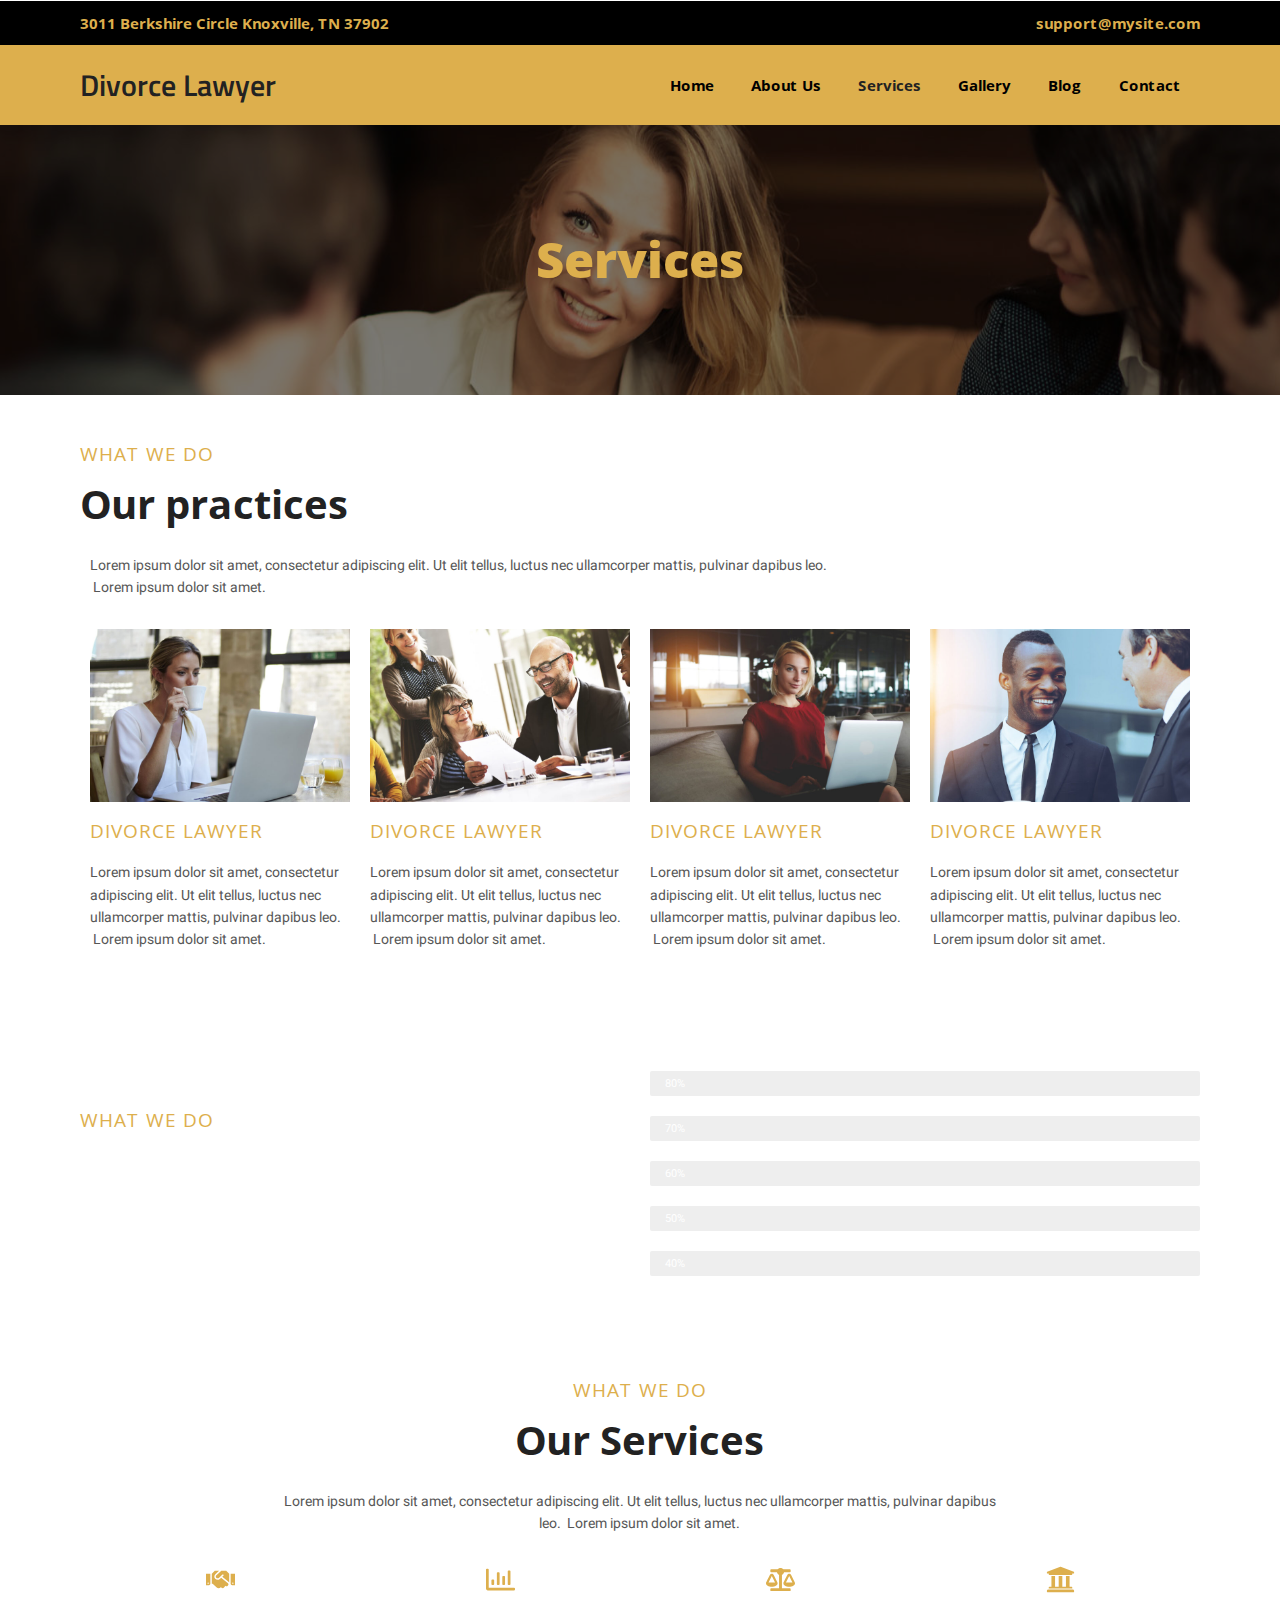
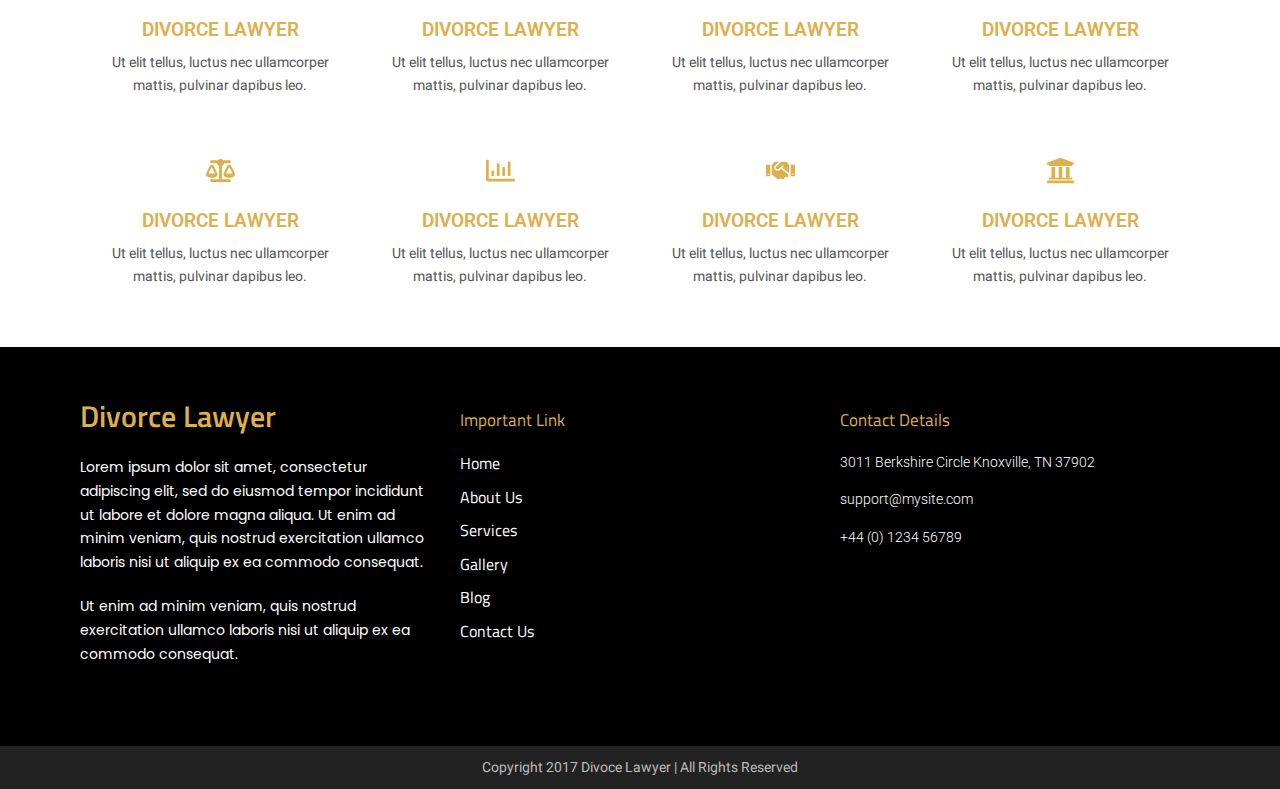
<file: services/index.html>
<!DOCTYPE html>
<html lang="en-US">
<head>
    <meta charset="UTF-8">
    <meta name="viewport" content="width=device-width, initial-scale=1">
    <link rel="profile" href="https://gmpg.org/xfn/11">
    <title>Services &#8211; Attorney Pro</title>
<meta name="robots" content="noindex, nofollow">
<link rel="dns-prefetch" href="//fonts.googleapis.com">
<link href="https://fonts.gstatic.com/" crossorigin rel="preconnect">
<link rel="alternate" type="application/rss+xml" title="Attorney Pro &raquo; Feed" href="/feed/">
<link rel="alternate" type="application/rss+xml" title="Attorney Pro &raquo; Comments Feed" href="/comments/feed/">
<script type="text/javascript">
/* <![CDATA[ */
window._wpemojiSettings = {"baseUrl":"https:\/\/s.w.org\/images\/core\/emoji\/15.0.3\/72x72\/","ext":".png","svgUrl":"https:\/\/s.w.org\/images\/core\/emoji\/15.0.3\/svg\/","svgExt":".svg","source":{"concatemoji":"http:\/\/attorneypro.pro\/wp-includes\/js\/wp-emoji-release.min.js?ver=6.5.5"}};
/*! This file is auto-generated */
!function(i,n){var o,s,e;function c(e){try{var t={supportTests:e,timestamp:(new Date).valueOf()};sessionStorage.setItem(o,JSON.stringify(t))}catch(e){}}function p(e,t,n){e.clearRect(0,0,e.canvas.width,e.canvas.height),e.fillText(t,0,0);var t=new Uint32Array(e.getImageData(0,0,e.canvas.width,e.canvas.height).data),r=(e.clearRect(0,0,e.canvas.width,e.canvas.height),e.fillText(n,0,0),new Uint32Array(e.getImageData(0,0,e.canvas.width,e.canvas.height).data));return t.every(function(e,t){return e===r[t]})}function u(e,t,n){switch(t){case"flag":return n(e,"🏳️‍⚧️","🏳️​⚧️")?!1:!n(e,"🇺🇳","🇺​🇳")&&!n(e,"🏴󠁧󠁢󠁥󠁮󠁧󠁿","🏴​󠁧​󠁢​󠁥​󠁮​󠁧​󠁿");case"emoji":return!n(e,"🐦‍⬛","🐦​⬛")}return!1}function f(e,t,n){var r="undefined"!=typeof WorkerGlobalScope&&self instanceof WorkerGlobalScope?new OffscreenCanvas(300,150):i.createElement("canvas"),a=r.getContext("2d",{willReadFrequently:!0}),o=(a.textBaseline="top",a.font="600 32px Arial",{});return e.forEach(function(e){o[e]=t(a,e,n)}),o}function t(e){var t=i.createElement("script");t.src=e,t.defer=!0,i.head.appendChild(t)}"undefined"!=typeof Promise&&(o="wpEmojiSettingsSupports",s=["flag","emoji"],n.supports={everything:!0,everythingExceptFlag:!0},e=new Promise(function(e){i.addEventListener("DOMContentLoaded",e,{once:!0})}),new Promise(function(t){var n=function(){try{var e=JSON.parse(sessionStorage.getItem(o));if("object"==typeof e&&"number"==typeof e.timestamp&&(new Date).valueOf()<e.timestamp+604800&&"object"==typeof e.supportTests)return e.supportTests}catch(e){}return null}();if(!n){if("undefined"!=typeof Worker&&"undefined"!=typeof OffscreenCanvas&&"undefined"!=typeof URL&&URL.createObjectURL&&"undefined"!=typeof Blob)try{var e="postMessage("+f.toString()+"("+[JSON.stringify(s),u.toString(),p.toString()].join(",")+"));",r=new Blob([e],{type:"text/javascript"}),a=new Worker(URL.createObjectURL(r),{name:"wpTestEmojiSupports"});return void(a.onmessage=function(e){c(n=e.data),a.terminate(),t(n)})}catch(e){}c(n=f(s,u,p))}t(n)}).then(function(e){for(var t in e)n.supports[t]=e[t],n.supports.everything=n.supports.everything&&n.supports[t],"flag"!==t&&(n.supports.everythingExceptFlag=n.supports.everythingExceptFlag&&n.supports[t]);n.supports.everythingExceptFlag=n.supports.everythingExceptFlag&&!n.supports.flag,n.DOMReady=!1,n.readyCallback=function(){n.DOMReady=!0}}).then(function(){return e}).then(function(){var e;n.supports.everything||(n.readyCallback(),(e=n.source||{}).concatemoji?t(e.concatemoji):e.wpemoji&&e.twemoji&&(t(e.twemoji),t(e.wpemoji)))}))}((window,document),window._wpemojiSettings);
/* ]]> */
</script>
<link rel="stylesheet" id="bdt-uikit-css" href="/wp-content/plugins/bdthemes-element-pack/assets/css/bdt-uikit.css?ver=3.17.11" type="text/css" media="all">
<link rel="stylesheet" id="ep-helper-css" href="/wp-content/plugins/bdthemes-element-pack/assets/css/ep-helper.css?ver=7.10.0" type="text/css" media="all">
<style id="wp-emoji-styles-inline-css" type="text/css">img.wp-smiley, img.emoji {
		display: inline !important;
		border: none !important;
		box-shadow: none !important;
		height: 1em !important;
		width: 1em !important;
		margin: 0 0.07em !important;
		vertical-align: -0.1em !important;
		background: none !important;
		padding: 0 !important;
	}</style>
<style id="classic-theme-styles-inline-css" type="text/css">/*! This file is auto-generated */
.wp-block-button__link{color:#fff;background-color:#32373c;border-radius:9999px;box-shadow:none;text-decoration:none;padding:calc(.667em + 2px) calc(1.333em + 2px);font-size:1.125em}.wp-block-file__button{background:#32373c;color:#fff;text-decoration:none}</style>
<style id="global-styles-inline-css" type="text/css">body{--wp--preset--color--black: #000000;--wp--preset--color--cyan-bluish-gray: #abb8c3;--wp--preset--color--white: #ffffff;--wp--preset--color--pale-pink: #f78da7;--wp--preset--color--vivid-red: #cf2e2e;--wp--preset--color--luminous-vivid-orange: #ff6900;--wp--preset--color--luminous-vivid-amber: #fcb900;--wp--preset--color--light-green-cyan: #7bdcb5;--wp--preset--color--vivid-green-cyan: #00d084;--wp--preset--color--pale-cyan-blue: #8ed1fc;--wp--preset--color--vivid-cyan-blue: #0693e3;--wp--preset--color--vivid-purple: #9b51e0;--wp--preset--gradient--vivid-cyan-blue-to-vivid-purple: linear-gradient(135deg,rgba(6,147,227,1) 0%,rgb(155,81,224) 100%);--wp--preset--gradient--light-green-cyan-to-vivid-green-cyan: linear-gradient(135deg,rgb(122,220,180) 0%,rgb(0,208,130) 100%);--wp--preset--gradient--luminous-vivid-amber-to-luminous-vivid-orange: linear-gradient(135deg,rgba(252,185,0,1) 0%,rgba(255,105,0,1) 100%);--wp--preset--gradient--luminous-vivid-orange-to-vivid-red: linear-gradient(135deg,rgba(255,105,0,1) 0%,rgb(207,46,46) 100%);--wp--preset--gradient--very-light-gray-to-cyan-bluish-gray: linear-gradient(135deg,rgb(238,238,238) 0%,rgb(169,184,195) 100%);--wp--preset--gradient--cool-to-warm-spectrum: linear-gradient(135deg,rgb(74,234,220) 0%,rgb(151,120,209) 20%,rgb(207,42,186) 40%,rgb(238,44,130) 60%,rgb(251,105,98) 80%,rgb(254,248,76) 100%);--wp--preset--gradient--blush-light-purple: linear-gradient(135deg,rgb(255,206,236) 0%,rgb(152,150,240) 100%);--wp--preset--gradient--blush-bordeaux: linear-gradient(135deg,rgb(254,205,165) 0%,rgb(254,45,45) 50%,rgb(107,0,62) 100%);--wp--preset--gradient--luminous-dusk: linear-gradient(135deg,rgb(255,203,112) 0%,rgb(199,81,192) 50%,rgb(65,88,208) 100%);--wp--preset--gradient--pale-ocean: linear-gradient(135deg,rgb(255,245,203) 0%,rgb(182,227,212) 50%,rgb(51,167,181) 100%);--wp--preset--gradient--electric-grass: linear-gradient(135deg,rgb(202,248,128) 0%,rgb(113,206,126) 100%);--wp--preset--gradient--midnight: linear-gradient(135deg,rgb(2,3,129) 0%,rgb(40,116,252) 100%);--wp--preset--font-size--small: 13px;--wp--preset--font-size--medium: 20px;--wp--preset--font-size--large: 36px;--wp--preset--font-size--x-large: 42px;--wp--preset--spacing--20: 0.44rem;--wp--preset--spacing--30: 0.67rem;--wp--preset--spacing--40: 1rem;--wp--preset--spacing--50: 1.5rem;--wp--preset--spacing--60: 2.25rem;--wp--preset--spacing--70: 3.38rem;--wp--preset--spacing--80: 5.06rem;--wp--preset--shadow--natural: 6px 6px 9px rgba(0, 0, 0, 0.2);--wp--preset--shadow--deep: 12px 12px 50px rgba(0, 0, 0, 0.4);--wp--preset--shadow--sharp: 6px 6px 0px rgba(0, 0, 0, 0.2);--wp--preset--shadow--outlined: 6px 6px 0px -3px rgba(255, 255, 255, 1), 6px 6px rgba(0, 0, 0, 1);--wp--preset--shadow--crisp: 6px 6px 0px rgba(0, 0, 0, 1);}:where(.is-layout-flex){gap: 0.5em;}:where(.is-layout-grid){gap: 0.5em;}body .is-layout-flex{display: flex;}body .is-layout-flex{flex-wrap: wrap;align-items: center;}body .is-layout-flex > *{margin: 0;}body .is-layout-grid{display: grid;}body .is-layout-grid > *{margin: 0;}:where(.wp-block-columns.is-layout-flex){gap: 2em;}:where(.wp-block-columns.is-layout-grid){gap: 2em;}:where(.wp-block-post-template.is-layout-flex){gap: 1.25em;}:where(.wp-block-post-template.is-layout-grid){gap: 1.25em;}.has-black-color{color: var(--wp--preset--color--black) !important;}.has-cyan-bluish-gray-color{color: var(--wp--preset--color--cyan-bluish-gray) !important;}.has-white-color{color: var(--wp--preset--color--white) !important;}.has-pale-pink-color{color: var(--wp--preset--color--pale-pink) !important;}.has-vivid-red-color{color: var(--wp--preset--color--vivid-red) !important;}.has-luminous-vivid-orange-color{color: var(--wp--preset--color--luminous-vivid-orange) !important;}.has-luminous-vivid-amber-color{color: var(--wp--preset--color--luminous-vivid-amber) !important;}.has-light-green-cyan-color{color: var(--wp--preset--color--light-green-cyan) !important;}.has-vivid-green-cyan-color{color: var(--wp--preset--color--vivid-green-cyan) !important;}.has-pale-cyan-blue-color{color: var(--wp--preset--color--pale-cyan-blue) !important;}.has-vivid-cyan-blue-color{color: var(--wp--preset--color--vivid-cyan-blue) !important;}.has-vivid-purple-color{color: var(--wp--preset--color--vivid-purple) !important;}.has-black-background-color{background-color: var(--wp--preset--color--black) !important;}.has-cyan-bluish-gray-background-color{background-color: var(--wp--preset--color--cyan-bluish-gray) !important;}.has-white-background-color{background-color: var(--wp--preset--color--white) !important;}.has-pale-pink-background-color{background-color: var(--wp--preset--color--pale-pink) !important;}.has-vivid-red-background-color{background-color: var(--wp--preset--color--vivid-red) !important;}.has-luminous-vivid-orange-background-color{background-color: var(--wp--preset--color--luminous-vivid-orange) !important;}.has-luminous-vivid-amber-background-color{background-color: var(--wp--preset--color--luminous-vivid-amber) !important;}.has-light-green-cyan-background-color{background-color: var(--wp--preset--color--light-green-cyan) !important;}.has-vivid-green-cyan-background-color{background-color: var(--wp--preset--color--vivid-green-cyan) !important;}.has-pale-cyan-blue-background-color{background-color: var(--wp--preset--color--pale-cyan-blue) !important;}.has-vivid-cyan-blue-background-color{background-color: var(--wp--preset--color--vivid-cyan-blue) !important;}.has-vivid-purple-background-color{background-color: var(--wp--preset--color--vivid-purple) !important;}.has-black-border-color{border-color: var(--wp--preset--color--black) !important;}.has-cyan-bluish-gray-border-color{border-color: var(--wp--preset--color--cyan-bluish-gray) !important;}.has-white-border-color{border-color: var(--wp--preset--color--white) !important;}.has-pale-pink-border-color{border-color: var(--wp--preset--color--pale-pink) !important;}.has-vivid-red-border-color{border-color: var(--wp--preset--color--vivid-red) !important;}.has-luminous-vivid-orange-border-color{border-color: var(--wp--preset--color--luminous-vivid-orange) !important;}.has-luminous-vivid-amber-border-color{border-color: var(--wp--preset--color--luminous-vivid-amber) !important;}.has-light-green-cyan-border-color{border-color: var(--wp--preset--color--light-green-cyan) !important;}.has-vivid-green-cyan-border-color{border-color: var(--wp--preset--color--vivid-green-cyan) !important;}.has-pale-cyan-blue-border-color{border-color: var(--wp--preset--color--pale-cyan-blue) !important;}.has-vivid-cyan-blue-border-color{border-color: var(--wp--preset--color--vivid-cyan-blue) !important;}.has-vivid-purple-border-color{border-color: var(--wp--preset--color--vivid-purple) !important;}.has-vivid-cyan-blue-to-vivid-purple-gradient-background{background: var(--wp--preset--gradient--vivid-cyan-blue-to-vivid-purple) !important;}.has-light-green-cyan-to-vivid-green-cyan-gradient-background{background: var(--wp--preset--gradient--light-green-cyan-to-vivid-green-cyan) !important;}.has-luminous-vivid-amber-to-luminous-vivid-orange-gradient-background{background: var(--wp--preset--gradient--luminous-vivid-amber-to-luminous-vivid-orange) !important;}.has-luminous-vivid-orange-to-vivid-red-gradient-background{background: var(--wp--preset--gradient--luminous-vivid-orange-to-vivid-red) !important;}.has-very-light-gray-to-cyan-bluish-gray-gradient-background{background: var(--wp--preset--gradient--very-light-gray-to-cyan-bluish-gray) !important;}.has-cool-to-warm-spectrum-gradient-background{background: var(--wp--preset--gradient--cool-to-warm-spectrum) !important;}.has-blush-light-purple-gradient-background{background: var(--wp--preset--gradient--blush-light-purple) !important;}.has-blush-bordeaux-gradient-background{background: var(--wp--preset--gradient--blush-bordeaux) !important;}.has-luminous-dusk-gradient-background{background: var(--wp--preset--gradient--luminous-dusk) !important;}.has-pale-ocean-gradient-background{background: var(--wp--preset--gradient--pale-ocean) !important;}.has-electric-grass-gradient-background{background: var(--wp--preset--gradient--electric-grass) !important;}.has-midnight-gradient-background{background: var(--wp--preset--gradient--midnight) !important;}.has-small-font-size{font-size: var(--wp--preset--font-size--small) !important;}.has-medium-font-size{font-size: var(--wp--preset--font-size--medium) !important;}.has-large-font-size{font-size: var(--wp--preset--font-size--large) !important;}.has-x-large-font-size{font-size: var(--wp--preset--font-size--x-large) !important;}
.wp-block-navigation a:where(:not(.wp-element-button)){color: inherit;}
:where(.wp-block-post-template.is-layout-flex){gap: 1.25em;}:where(.wp-block-post-template.is-layout-grid){gap: 1.25em;}
:where(.wp-block-columns.is-layout-flex){gap: 2em;}:where(.wp-block-columns.is-layout-grid){gap: 2em;}
.wp-block-pullquote{font-size: 1.5em;line-height: 1.6;}</style>
<link rel="stylesheet" id="bootstrap-css" href="/wp-content/themes/sandwich/css/bootstrap.min.css?ver=3.3.7" type="text/css" media="all">
<link rel="stylesheet" id="google-font-one-css" href="//fonts.googleapis.com/css?family=Roboto%3A300%2C400%2C500%2C700&#038;ver=6.5.5" type="text/css" media="all">
<link rel="stylesheet" id="google-font-two-css" href="//fonts.googleapis.com/css?family=Great+Vibes%7CKarla%3A400%2C700&#038;ver=6.5.5" type="text/css" media="all">
<link rel="stylesheet" id="font-awesome-css" href="/wp-content/plugins/elementor/assets/lib/font-awesome/css/font-awesome.min.css?ver=4.7.0" type="text/css" media="all">
<link rel="stylesheet" id="font-awesome-5-css" href="/wp-content/themes/sandwich/css/all.min.css?ver=5.15.4" type="text/css" media="all">
<link rel="stylesheet" id="slicknav-css" href="/wp-content/themes/sandwich/css/slicknav.min.css?ver=4.3.7" type="text/css" media="all">
<link rel="stylesheet" id="sandwich-style-css" href="/wp-content/themes/sandwich/style.css?ver=6.5.5" type="text/css" media="all">
<link rel="stylesheet" id="sandwich-main-css" href="/wp-content/themes/sandwich/css/sandwich.css?ver=1719653705" type="text/css" media="all">
<link rel="stylesheet" id="customizer-change-css" href="/wp-content/themes/sandwich/css/customizer-change.css?ver=1719653705" type="text/css" media="all">
<link rel="stylesheet" id="customizer-style-css" href="/wp-content/themes/sandwich/css/customizer-style.css?ver=1719653705" type="text/css" media="all">
<style id="customizer-style-inline-css" type="text/css">/*
	* Common Codes
	*/
    a:hover{
        color: ;
    }
    body{
        background: ;
    }
    /*
    * Main Header Social Icons 
    */
    div#main_header_icons a{
        color: ;
        font-size: px;
    }
    div#main_header_icons a:hover{
        color: ;
    }
    /*
    * Primary Sidebar 
    */
    section#primary_sidebar{
        background: ;
        border-color: ;
    }
    h2#primary_sidebar_heading{
        background: #000000;
    }
    /*
    * Header Top 
    */
    .header_top{
        background: #ddaf4d;
        padding: px 0;
    }
    .social_icons a{
        color: #ffffff;
        font-size: px;
        padding: 0 4px;
    }
    .social_icons a:hover{
        color: #cccccc;
    }
    /*
    * Main Header 
    */
    header#masthead{
        background: ;
    }
    /*
    * Main Menu (Primary & Secondary)
    */

    ul#primary-menu li a, ul#secondary-menu li a{
        color: #333333;
        font-size: 15px;
        font-family: Open Sans;
        font-weight: regular;
        text-transform: uppercase;
        letter-spacing: 0px;
        padding: 10px 7px;
    }
   
    ul#primary-menu li a:hover, ul#primary-menu li .sub-menu li a:hover, ul#secondary-menu li a:hover, ul#secondary-menu li .sub-menu li a:hover{
        color: #ddaf4d;
    }
    
    ul#primary-menu, ul#secondary-menu{
        padding: 16px 0 0 0;
    }

    .modern-mobile ul#primary-menu li:first-child a{
        padding-left: 7px;
    }

    /*
    * Drop Down Menu Background 
    */
    
    ul#primary-menu .sub-menu, ul#secondary-menu .sub-menu{
        background: #ffffff;
    }
    
    /*
    * Mobile Menu 
    */
    .slicknav_menu{
        background: #000000;
    }

    .slicknav_menu .sub-menu{
        background: #000000;
    }

    .slicknav_nav a, .slicknav_arrow{
        color: #ffffff;
        font-size: 15px;
        font-weight: regular;
        text-transform: uppercase;
        letter-spacing: 0px;
        font-family: Roboto;
    }
    .slicknav_nav a:hover, .slicknav_arrow:hover{
        color: ;
    }

    /*
    * Mobile Menu Icon 
    */
    .mobile_menu_icon_bar{
        top: 25px;
    }
    .mobile_menu_icon_bar i{
        top: 25px;
        color: ;
        font-size: px;
    }
    /*
    * Search Icon 
    */
    .search_icon{
        margin-top: 25px;
    }
    .search_icon i{
        color: ;
        font-size: px;
    }
    
    /*
    * Main Header HTML 
    */
    .html_content{
        margin-top: px;
    }
    /*
    * Post Meta Spacing 
    */
    .entry-meta-wrapper span, .entry-meta span, .entry-meta span a{
        padding-right: px;
    }
    /*
    * Before Footer 
    */
    .before_footer{
       background: ;
    }
    /*
    * Footer 
    */
    footer#site_footer{
        background: ;
    }</style>
<link rel="stylesheet" id="elementor-frontend-css" href="/wp-content/plugins/elementor/assets/css/frontend-lite.min.css?ver=3.22.3" type="text/css" media="all">
<link rel="stylesheet" id="swiper-css" href="/wp-content/plugins/elementor/assets/lib/swiper/v8/css/swiper.min.css?ver=8.4.5" type="text/css" media="all">
<link rel="stylesheet" id="elementor-post-202-css" href="/wp-content/uploads/elementor/css/post-202.css?ver=1719393679" type="text/css" media="all">
<link rel="stylesheet" id="elementor-global-css" href="/wp-content/uploads/elementor/css/global.css?ver=1719393680" type="text/css" media="all">
<link rel="stylesheet" id="elementor-post-9-css" href="/wp-content/uploads/elementor/css/post-9.css?ver=1719501150" type="text/css" media="all">
<link rel="stylesheet" id="google-fonts-1-css" href="https://fonts.googleapis.com/css?family=Roboto%3A100%2C100italic%2C200%2C200italic%2C300%2C300italic%2C400%2C400italic%2C500%2C500italic%2C600%2C600italic%2C700%2C700italic%2C800%2C800italic%2C900%2C900italic%7CRoboto+Slab%3A100%2C100italic%2C200%2C200italic%2C300%2C300italic%2C400%2C400italic%2C500%2C500italic%2C600%2C600italic%2C700%2C700italic%2C800%2C800italic%2C900%2C900italic%7COpen+Sans%3A100%2C100italic%2C200%2C200italic%2C300%2C300italic%2C400%2C400italic%2C500%2C500italic%2C600%2C600italic%2C700%2C700italic%2C800%2C800italic%2C900%2C900italic&#038;display=swap&#038;ver=6.5.5" type="text/css" media="all">
<link rel="preconnect" href="https://fonts.gstatic.com/" crossorigin>
<script type="text/javascript" src="/wp-includes/js/jquery/jquery.min.js?ver=3.7.1" id="jquery-core-js"></script>
<script type="text/javascript" src="/wp-includes/js/jquery/jquery-migrate.min.js?ver=3.4.1" id="jquery-migrate-js"></script>
<link rel="https://api.w.org/" href="/wp-json/">
<link rel="alternate" type="application/json" href="/wp-json/wp/v2/pages/9">
<link rel="EditURI" type="application/rsd+xml" title="RSD" href="/xmlrpc.php?rsd">
<meta name="generator" content="WordPress 6.5.5">
<link rel="canonical" href="/services/">
<link rel="shortlink" href="/?p=9">
<link rel="alternate" type="application/json+oembed" href="/wp-json/oembed/1.0/embed?url=http%3A%2F%2F%2Fservices%2F">
<link rel="alternate" type="text/xml+oembed" href="/wp-json/oembed/1.0/embed?url=http%3A%2F%2F%2Fservices%2F#038;format=xml">
    <style>.stick{
            position: fixed;
            top: 0px;
            left: 0;
            width: 100%;
            background: #ffffff !important;
            box-shadow: 0 0 5px #999;
            z-index: 999;
            animation: smoothScroll 1.5s forwards;
        }
        @keyframes smoothScroll {
            0% {
                transform: translateY(-20px);
            }
            100% {
                transform: translateY(0px);
            }
        }
        .sticky_header_top{
            position: fixed;
            top: 0;
            left: 0;
            width: 100%;
            z-index: 99999;
        }
        .sticky_menu_color{
            color: #333333 !important;
        }
        .sticky_menu_color:hover{
            color: #ddaf4d !important;
        }
        .sticky_title_color{
            color: #ddaf4d !important;
        }
        .sticky_tag_line_color{
            color:  !important;
        }
        .sticky_mobile_icon_color{
            color:  !important;
        }
        .sticky_search_icon_color{
            color:  !important;
        }</style>
    <script>jQuery(window).on('scroll',function(){
            if (jQuery(this).scrollTop() > 50) {
                jQuery('ul#primary-menu li a').addClass('sticky_menu_color');
                jQuery('ul#secondary-menu li a').addClass('sticky_menu_color');

                //jQuery('ul#secondary-menu li a').addClass('sticky_menu_hover_color');

                jQuery('.slicknav_menu').addClass('sticky_header_top');


                jQuery('h1.site-title a').addClass('sticky_title_color');
                jQuery('.site-branding p').addClass('sticky_tag_line_color');

                jQuery('.mobile_menu_icon_bar i').addClass('sticky_mobile_icon_color');
                jQuery('.search_icon i').addClass('sticky_search_icon_color');


            }else{
                jQuery('ul#primary-menu li a').removeClass('sticky_menu_color');
                jQuery(' ul#secondary-menu li a').removeClass('sticky_menu_color');

                jQuery('.slicknav_menu').removeClass('sticky_header_top');


                jQuery('h1.site-title a').removeClass('sticky_title_color');
                jQuery('.site-branding p').removeClass('sticky_tag_line_color');


                jQuery('.mobile_menu_icon_bar i').removeClass('sticky_mobile_icon_color');
                jQuery('.search_icon i').removeClass('sticky_search_icon_color');
            }
        })</script>
    <style>.before_footer_single_item{
            width: 23.5%;
            margin-right: 2%;
        }</style>
        <style>section#primary_sidebar ul li{
                list-style: none;
            }</style>
<meta name="generator" content="Elementor 3.22.3; features: e_optimized_assets_loading, e_optimized_css_loading, e_font_icon_svg, additional_custom_breakpoints, e_lazyload; settings: css_print_method-external, google_font-enabled, font_display-swap">
			<style>.e-con.e-parent:nth-of-type(n+4):not(.e-lazyloaded):not(.e-no-lazyload),
				.e-con.e-parent:nth-of-type(n+4):not(.e-lazyloaded):not(.e-no-lazyload) * {
					background-image: none !important;
				}
				@media screen and (max-height: 1024px) {
					.e-con.e-parent:nth-of-type(n+3):not(.e-lazyloaded):not(.e-no-lazyload),
					.e-con.e-parent:nth-of-type(n+3):not(.e-lazyloaded):not(.e-no-lazyload) * {
						background-image: none !important;
					}
				}
				@media screen and (max-height: 640px) {
					.e-con.e-parent:nth-of-type(n+2):not(.e-lazyloaded):not(.e-no-lazyload),
					.e-con.e-parent:nth-of-type(n+2):not(.e-lazyloaded):not(.e-no-lazyload) * {
						background-image: none !important;
					}
				}</style>
					<style type="text/css" id="wp-custom-css">/* header {
	margin-bottom:-25px;
} */

header#masthead {
	border-bottom: 1px groove rgba(221, 51, 51, 0.1);
  padding-bottom: 0;
}
  div#main_header_icons {
  text-align: center !important;
  margin-top: 25px !important;
}

ul#primary-menu li a, ul#secondary-menu li a{ 
	cursor: pointer; }


.elementor-widget-container h5,
.bdt-ss-btn.bdt-ss-googleplus{
	display:none;

}
.elementor-widget-container li {
	
list-style:none;

}
.menu-main-container, .elementor-widget-wp-widget-recent-posts, .elementor-widget-wp-widget-archives, .elementor-widget-wp-widget-categories {
	  
margin-left:-60px;

}
#search {
	
margin-top:15px;

}
.author_description h4 {
    color: #ddaf4d;
    font-family: Open Sans;    
}
.related_post a {
    color: #fff;
    font-size: 16px;
    font-family: Open Sans;    
}
.author_image img {
    background: #ddaf4d;
}
.related_post {  
    background: #ddaf4d;
}
.previous_post {
    color: #fff;
}
.next_post {
    color: #fff;
}
h2#primary_sidebar_heading {

    font-family: Open Sans;  
    color: #ddaf4d;

}

.fa-facebook:before {
    content: "\f09a"!important;
}</style>
		<style id="kirki-inline-styles">h1{font-family:Roboto;font-size:36px;font-weight:700;text-align:inherit;text-transform:none;color:#333333;}h2{font-family:Roboto;font-size:30px;font-weight:700;text-align:inherit;text-transform:none;color:#333333;}h3{font-family:Roboto;font-size:24px;font-weight:700;text-align:inherit;text-transform:none;color:#333333;}h4{font-family:Roboto;font-size:18px;font-weight:700;text-align:inherit;text-transform:none;color:#333333;}h5{font-family:Roboto;font-size:16px;font-weight:700;text-align:inherit;text-transform:none;color:#333333;}h6{font-family:Roboto;font-size:14px;font-weight:700;text-align:inherit;text-transform:none;color:#333333;}body p{font-family:Roboto;font-size:14px;font-weight:400;text-align:inherit;text-transform:none;color:#333333;}body{font-family:Roboto;font-size:14px;font-weight:400;text-align:inherit;text-transform:none;color:#333333;}a{font-family:Roboto;font-size:14px;font-weight:400;text-transform:none;color:#333333;}h1.entry-title{font-family:Open Sans;font-size:25px;font-weight:700;text-align:inherit;text-transform:none;color:#ddaf4d;}h1.entry-title a{font-family:Open Sans;font-size:25px;font-weight:700;text-align:inherit;text-transform:none;color:#ddaf4d;}.post_content{font-family:Open Sans;font-size:16px;font-weight:400;text-align:inherit;text-transform:none;color:#333333;}.post_content p{font-family:Open Sans;font-size:16px;font-weight:400;text-align:inherit;text-transform:none;color:#333333;}.site-info.copy-right span{font-family:Roboto;font-size:14px;font-weight:400;text-align:center;text-transform:none;color:#bbbbbb;}.site-info.copy-right span a{font-family:Roboto;font-size:14px;font-weight:400;text-align:center;text-transform:none;color:#bbbbbb;}h2#before_footer_sidebar_heading{font-family:Roboto;font-size:25px;font-weight:700;text-align:inherit;text-transform:none;color:#999999;}section#before_footer_sidebar p{font-family:Roboto;font-size:14px;font-weight:400;text-align:justify;text-transform:none;color:#666666;}section#before_footer_sidebar div{font-family:Roboto;font-size:14px;font-weight:400;text-align:justify;text-transform:none;color:#666666;}section#before_footer_sidebar a{font-family:Roboto;font-size:14px;font-weight:400;text-align:justify;text-transform:none;color:#666666;}section#before_footer_sidebar li{font-family:Roboto;font-size:14px;font-weight:400;text-align:justify;text-transform:none;color:#666666;}section#before_footer_sidebar caption{font-family:Roboto;font-size:14px;font-weight:400;text-align:justify;text-transform:none;color:#666666;}h2#primary_sidebar_heading{font-family:Open Sans;font-size:16px;font-weight:400;text-align:inherit;text-transform:none;color:#ddaf4d;}section#primary_sidebar ul li a{font-family:Open Sans;font-size:15px;font-weight:400;text-align:left;text-transform:none;color:#333333;}section#primary_sidebar ul li{font-family:Open Sans;font-size:15px;font-weight:400;text-align:left;text-transform:none;color:#333333;}section#primary_sidebar div{font-family:Open Sans;font-size:15px;font-weight:400;text-align:left;text-transform:none;color:#333333;}section#primary_sidebar p{font-family:Open Sans;font-size:15px;font-weight:400;text-align:left;text-transform:none;color:#333333;}/* cyrillic-ext */
@font-face {
  font-family: 'Roboto';
  font-style: normal;
  font-weight: 400;
  font-display: swap;
  src: url(/wp-content/fonts/roboto/KFOmCnqEu92Fr1Mu72xMKTU1Kvnz.woff) format('woff');
  unicode-range: U+0460-052F, U+1C80-1C88, U+20B4, U+2DE0-2DFF, U+A640-A69F, U+FE2E-FE2F;
}
/* cyrillic */
@font-face {
  font-family: 'Roboto';
  font-style: normal;
  font-weight: 400;
  font-display: swap;
  src: url(/wp-content/fonts/roboto/KFOmCnqEu92Fr1Mu5mxMKTU1Kvnz.woff) format('woff');
  unicode-range: U+0301, U+0400-045F, U+0490-0491, U+04B0-04B1, U+2116;
}
/* greek-ext */
@font-face {
  font-family: 'Roboto';
  font-style: normal;
  font-weight: 400;
  font-display: swap;
  src: url(/wp-content/fonts/roboto/KFOmCnqEu92Fr1Mu7mxMKTU1Kvnz.woff) format('woff');
  unicode-range: U+1F00-1FFF;
}
/* greek */
@font-face {
  font-family: 'Roboto';
  font-style: normal;
  font-weight: 400;
  font-display: swap;
  src: url(/wp-content/fonts/roboto/KFOmCnqEu92Fr1Mu4WxMKTU1Kvnz.woff) format('woff');
  unicode-range: U+0370-0377, U+037A-037F, U+0384-038A, U+038C, U+038E-03A1, U+03A3-03FF;
}
/* vietnamese */
@font-face {
  font-family: 'Roboto';
  font-style: normal;
  font-weight: 400;
  font-display: swap;
  src: url(/wp-content/fonts/roboto/KFOmCnqEu92Fr1Mu7WxMKTU1Kvnz.woff) format('woff');
  unicode-range: U+0102-0103, U+0110-0111, U+0128-0129, U+0168-0169, U+01A0-01A1, U+01AF-01B0, U+0300-0301, U+0303-0304, U+0308-0309, U+0323, U+0329, U+1EA0-1EF9, U+20AB;
}
/* latin-ext */
@font-face {
  font-family: 'Roboto';
  font-style: normal;
  font-weight: 400;
  font-display: swap;
  src: url(/wp-content/fonts/roboto/KFOmCnqEu92Fr1Mu7GxMKTU1Kvnz.woff) format('woff');
  unicode-range: U+0100-02AF, U+0304, U+0308, U+0329, U+1E00-1E9F, U+1EF2-1EFF, U+2020, U+20A0-20AB, U+20AD-20C0, U+2113, U+2C60-2C7F, U+A720-A7FF;
}
/* latin */
@font-face {
  font-family: 'Roboto';
  font-style: normal;
  font-weight: 400;
  font-display: swap;
  src: url(/wp-content/fonts/roboto/KFOmCnqEu92Fr1Mu4mxMKTU1Kg.woff) format('woff');
  unicode-range: U+0000-00FF, U+0131, U+0152-0153, U+02BB-02BC, U+02C6, U+02DA, U+02DC, U+0304, U+0308, U+0329, U+2000-206F, U+2074, U+20AC, U+2122, U+2191, U+2193, U+2212, U+2215, U+FEFF, U+FFFD;
}
/* cyrillic-ext */
@font-face {
  font-family: 'Roboto';
  font-style: normal;
  font-weight: 700;
  font-display: swap;
  src: url(/wp-content/fonts/roboto/KFOlCnqEu92Fr1MmWUlfCRc-AMP6lbBP.woff) format('woff');
  unicode-range: U+0460-052F, U+1C80-1C88, U+20B4, U+2DE0-2DFF, U+A640-A69F, U+FE2E-FE2F;
}
/* cyrillic */
@font-face {
  font-family: 'Roboto';
  font-style: normal;
  font-weight: 700;
  font-display: swap;
  src: url(/wp-content/fonts/roboto/KFOlCnqEu92Fr1MmWUlfABc-AMP6lbBP.woff) format('woff');
  unicode-range: U+0301, U+0400-045F, U+0490-0491, U+04B0-04B1, U+2116;
}
/* greek-ext */
@font-face {
  font-family: 'Roboto';
  font-style: normal;
  font-weight: 700;
  font-display: swap;
  src: url(/wp-content/fonts/roboto/KFOlCnqEu92Fr1MmWUlfCBc-AMP6lbBP.woff) format('woff');
  unicode-range: U+1F00-1FFF;
}
/* greek */
@font-face {
  font-family: 'Roboto';
  font-style: normal;
  font-weight: 700;
  font-display: swap;
  src: url(/wp-content/fonts/roboto/KFOlCnqEu92Fr1MmWUlfBxc-AMP6lbBP.woff) format('woff');
  unicode-range: U+0370-0377, U+037A-037F, U+0384-038A, U+038C, U+038E-03A1, U+03A3-03FF;
}
/* vietnamese */
@font-face {
  font-family: 'Roboto';
  font-style: normal;
  font-weight: 700;
  font-display: swap;
  src: url(/wp-content/fonts/roboto/KFOlCnqEu92Fr1MmWUlfCxc-AMP6lbBP.woff) format('woff');
  unicode-range: U+0102-0103, U+0110-0111, U+0128-0129, U+0168-0169, U+01A0-01A1, U+01AF-01B0, U+0300-0301, U+0303-0304, U+0308-0309, U+0323, U+0329, U+1EA0-1EF9, U+20AB;
}
/* latin-ext */
@font-face {
  font-family: 'Roboto';
  font-style: normal;
  font-weight: 700;
  font-display: swap;
  src: url(/wp-content/fonts/roboto/KFOlCnqEu92Fr1MmWUlfChc-AMP6lbBP.woff) format('woff');
  unicode-range: U+0100-02AF, U+0304, U+0308, U+0329, U+1E00-1E9F, U+1EF2-1EFF, U+2020, U+20A0-20AB, U+20AD-20C0, U+2113, U+2C60-2C7F, U+A720-A7FF;
}
/* latin */
@font-face {
  font-family: 'Roboto';
  font-style: normal;
  font-weight: 700;
  font-display: swap;
  src: url(/wp-content/fonts/roboto/KFOlCnqEu92Fr1MmWUlfBBc-AMP6lQ.woff) format('woff');
  unicode-range: U+0000-00FF, U+0131, U+0152-0153, U+02BB-02BC, U+02C6, U+02DA, U+02DC, U+0304, U+0308, U+0329, U+2000-206F, U+2074, U+20AC, U+2122, U+2191, U+2193, U+2212, U+2215, U+FEFF, U+FFFD;
}/* cyrillic-ext */
@font-face {
  font-family: 'Open Sans';
  font-style: normal;
  font-weight: 400;
  font-stretch: normal;
  font-display: swap;
  src: url(/wp-content/fonts/open-sans/memSYaGs126MiZpBA-UvWbX2vVnXBbObj2OVZyOOSr4dVJWUgsjZ0B4taVQUwaEQXjN_mQ.woff) format('woff');
  unicode-range: U+0460-052F, U+1C80-1C88, U+20B4, U+2DE0-2DFF, U+A640-A69F, U+FE2E-FE2F;
}
/* cyrillic */
@font-face {
  font-family: 'Open Sans';
  font-style: normal;
  font-weight: 400;
  font-stretch: normal;
  font-display: swap;
  src: url(/wp-content/fonts/open-sans/memSYaGs126MiZpBA-UvWbX2vVnXBbObj2OVZyOOSr4dVJWUgsjZ0B4kaVQUwaEQXjN_mQ.woff) format('woff');
  unicode-range: U+0301, U+0400-045F, U+0490-0491, U+04B0-04B1, U+2116;
}
/* greek-ext */
@font-face {
  font-family: 'Open Sans';
  font-style: normal;
  font-weight: 400;
  font-stretch: normal;
  font-display: swap;
  src: url(/wp-content/fonts/open-sans/memSYaGs126MiZpBA-UvWbX2vVnXBbObj2OVZyOOSr4dVJWUgsjZ0B4saVQUwaEQXjN_mQ.woff) format('woff');
  unicode-range: U+1F00-1FFF;
}
/* greek */
@font-face {
  font-family: 'Open Sans';
  font-style: normal;
  font-weight: 400;
  font-stretch: normal;
  font-display: swap;
  src: url(/wp-content/fonts/open-sans/memSYaGs126MiZpBA-UvWbX2vVnXBbObj2OVZyOOSr4dVJWUgsjZ0B4jaVQUwaEQXjN_mQ.woff) format('woff');
  unicode-range: U+0370-0377, U+037A-037F, U+0384-038A, U+038C, U+038E-03A1, U+03A3-03FF;
}
/* hebrew */
@font-face {
  font-family: 'Open Sans';
  font-style: normal;
  font-weight: 400;
  font-stretch: normal;
  font-display: swap;
  src: url(/wp-content/fonts/open-sans/memSYaGs126MiZpBA-UvWbX2vVnXBbObj2OVZyOOSr4dVJWUgsjZ0B4iaVQUwaEQXjN_mQ.woff) format('woff');
  unicode-range: U+0590-05FF, U+200C-2010, U+20AA, U+25CC, U+FB1D-FB4F;
}
/* math */
@font-face {
  font-family: 'Open Sans';
  font-style: normal;
  font-weight: 400;
  font-stretch: normal;
  font-display: swap;
  src: url(/wp-content/fonts/open-sans/memSYaGs126MiZpBA-UvWbX2vVnXBbObj2OVZyOOSr4dVJWUgsjZ0B5caVQUwaEQXjN_mQ.woff) format('woff');
  unicode-range: U+0302-0303, U+0305, U+0307-0308, U+0330, U+0391-03A1, U+03A3-03A9, U+03B1-03C9, U+03D1, U+03D5-03D6, U+03F0-03F1, U+03F4-03F5, U+2034-2037, U+2057, U+20D0-20DC, U+20E1, U+20E5-20EF, U+2102, U+210A-210E, U+2110-2112, U+2115, U+2119-211D, U+2124, U+2128, U+212C-212D, U+212F-2131, U+2133-2138, U+213C-2140, U+2145-2149, U+2190, U+2192, U+2194-21AE, U+21B0-21E5, U+21F1-21F2, U+21F4-2211, U+2213-2214, U+2216-22FF, U+2308-230B, U+2310, U+2319, U+231C-2321, U+2336-237A, U+237C, U+2395, U+239B-23B6, U+23D0, U+23DC-23E1, U+2474-2475, U+25AF, U+25B3, U+25B7, U+25BD, U+25C1, U+25CA, U+25CC, U+25FB, U+266D-266F, U+27C0-27FF, U+2900-2AFF, U+2B0E-2B11, U+2B30-2B4C, U+2BFE, U+FF5B, U+FF5D, U+1D400-1D7FF, U+1EE00-1EEFF;
}
/* symbols */
@font-face {
  font-family: 'Open Sans';
  font-style: normal;
  font-weight: 400;
  font-stretch: normal;
  font-display: swap;
  src: url(/wp-content/fonts/open-sans/memSYaGs126MiZpBA-UvWbX2vVnXBbObj2OVZyOOSr4dVJWUgsjZ0B5OaVQUwaEQXjN_mQ.woff) format('woff');
  unicode-range: U+0001-000C, U+000E-001F, U+007F-009F, U+20DD-20E0, U+20E2-20E4, U+2150-218F, U+2190, U+2192, U+2194-2199, U+21AF, U+21E6-21F0, U+21F3, U+2218-2219, U+2299, U+22C4-22C6, U+2300-243F, U+2440-244A, U+2460-24FF, U+25A0-27BF, U+2800-28FF, U+2921-2922, U+2981, U+29BF, U+29EB, U+2B00-2BFF, U+4DC0-4DFF, U+FFF9-FFFB, U+10140-1018E, U+10190-1019C, U+101A0, U+101D0-101FD, U+102E0-102FB, U+10E60-10E7E, U+1D2C0-1D2D3, U+1D2E0-1D37F, U+1F000-1F0FF, U+1F100-1F1AD, U+1F1E6-1F1FF, U+1F30D-1F30F, U+1F315, U+1F31C, U+1F31E, U+1F320-1F32C, U+1F336, U+1F378, U+1F37D, U+1F382, U+1F393-1F39F, U+1F3A7-1F3A8, U+1F3AC-1F3AF, U+1F3C2, U+1F3C4-1F3C6, U+1F3CA-1F3CE, U+1F3D4-1F3E0, U+1F3ED, U+1F3F1-1F3F3, U+1F3F5-1F3F7, U+1F408, U+1F415, U+1F41F, U+1F426, U+1F43F, U+1F441-1F442, U+1F444, U+1F446-1F449, U+1F44C-1F44E, U+1F453, U+1F46A, U+1F47D, U+1F4A3, U+1F4B0, U+1F4B3, U+1F4B9, U+1F4BB, U+1F4BF, U+1F4C8-1F4CB, U+1F4D6, U+1F4DA, U+1F4DF, U+1F4E3-1F4E6, U+1F4EA-1F4ED, U+1F4F7, U+1F4F9-1F4FB, U+1F4FD-1F4FE, U+1F503, U+1F507-1F50B, U+1F50D, U+1F512-1F513, U+1F53E-1F54A, U+1F54F-1F5FA, U+1F610, U+1F650-1F67F, U+1F687, U+1F68D, U+1F691, U+1F694, U+1F698, U+1F6AD, U+1F6B2, U+1F6B9-1F6BA, U+1F6BC, U+1F6C6-1F6CF, U+1F6D3-1F6D7, U+1F6E0-1F6EA, U+1F6F0-1F6F3, U+1F6F7-1F6FC, U+1F700-1F7FF, U+1F800-1F80B, U+1F810-1F847, U+1F850-1F859, U+1F860-1F887, U+1F890-1F8AD, U+1F8B0-1F8B1, U+1F900-1F90B, U+1F93B, U+1F946, U+1F984, U+1F996, U+1F9E9, U+1FA00-1FA6F, U+1FA70-1FA7C, U+1FA80-1FA88, U+1FA90-1FABD, U+1FABF-1FAC5, U+1FACE-1FADB, U+1FAE0-1FAE8, U+1FAF0-1FAF8, U+1FB00-1FBFF;
}
/* vietnamese */
@font-face {
  font-family: 'Open Sans';
  font-style: normal;
  font-weight: 400;
  font-stretch: normal;
  font-display: swap;
  src: url(/wp-content/fonts/open-sans/memSYaGs126MiZpBA-UvWbX2vVnXBbObj2OVZyOOSr4dVJWUgsjZ0B4vaVQUwaEQXjN_mQ.woff) format('woff');
  unicode-range: U+0102-0103, U+0110-0111, U+0128-0129, U+0168-0169, U+01A0-01A1, U+01AF-01B0, U+0300-0301, U+0303-0304, U+0308-0309, U+0323, U+0329, U+1EA0-1EF9, U+20AB;
}
/* latin-ext */
@font-face {
  font-family: 'Open Sans';
  font-style: normal;
  font-weight: 400;
  font-stretch: normal;
  font-display: swap;
  src: url(/wp-content/fonts/open-sans/memSYaGs126MiZpBA-UvWbX2vVnXBbObj2OVZyOOSr4dVJWUgsjZ0B4uaVQUwaEQXjN_mQ.woff) format('woff');
  unicode-range: U+0100-02AF, U+0304, U+0308, U+0329, U+1E00-1E9F, U+1EF2-1EFF, U+2020, U+20A0-20AB, U+20AD-20C0, U+2113, U+2C60-2C7F, U+A720-A7FF;
}
/* latin */
@font-face {
  font-family: 'Open Sans';
  font-style: normal;
  font-weight: 400;
  font-stretch: normal;
  font-display: swap;
  src: url(/wp-content/fonts/open-sans/memSYaGs126MiZpBA-UvWbX2vVnXBbObj2OVZyOOSr4dVJWUgsjZ0B4gaVQUwaEQXjM.woff) format('woff');
  unicode-range: U+0000-00FF, U+0131, U+0152-0153, U+02BB-02BC, U+02C6, U+02DA, U+02DC, U+0304, U+0308, U+0329, U+2000-206F, U+2074, U+20AC, U+2122, U+2191, U+2193, U+2212, U+2215, U+FEFF, U+FFFD;
}
/* cyrillic-ext */
@font-face {
  font-family: 'Open Sans';
  font-style: normal;
  font-weight: 700;
  font-stretch: normal;
  font-display: swap;
  src: url(/wp-content/fonts/open-sans/memSYaGs126MiZpBA-UvWbX2vVnXBbObj2OVZyOOSr4dVJWUgsg-1x4taVQUwaEQXjN_mQ.woff) format('woff');
  unicode-range: U+0460-052F, U+1C80-1C88, U+20B4, U+2DE0-2DFF, U+A640-A69F, U+FE2E-FE2F;
}
/* cyrillic */
@font-face {
  font-family: 'Open Sans';
  font-style: normal;
  font-weight: 700;
  font-stretch: normal;
  font-display: swap;
  src: url(/wp-content/fonts/open-sans/memSYaGs126MiZpBA-UvWbX2vVnXBbObj2OVZyOOSr4dVJWUgsg-1x4kaVQUwaEQXjN_mQ.woff) format('woff');
  unicode-range: U+0301, U+0400-045F, U+0490-0491, U+04B0-04B1, U+2116;
}
/* greek-ext */
@font-face {
  font-family: 'Open Sans';
  font-style: normal;
  font-weight: 700;
  font-stretch: normal;
  font-display: swap;
  src: url(/wp-content/fonts/open-sans/memSYaGs126MiZpBA-UvWbX2vVnXBbObj2OVZyOOSr4dVJWUgsg-1x4saVQUwaEQXjN_mQ.woff) format('woff');
  unicode-range: U+1F00-1FFF;
}
/* greek */
@font-face {
  font-family: 'Open Sans';
  font-style: normal;
  font-weight: 700;
  font-stretch: normal;
  font-display: swap;
  src: url(/wp-content/fonts/open-sans/memSYaGs126MiZpBA-UvWbX2vVnXBbObj2OVZyOOSr4dVJWUgsg-1x4jaVQUwaEQXjN_mQ.woff) format('woff');
  unicode-range: U+0370-0377, U+037A-037F, U+0384-038A, U+038C, U+038E-03A1, U+03A3-03FF;
}
/* hebrew */
@font-face {
  font-family: 'Open Sans';
  font-style: normal;
  font-weight: 700;
  font-stretch: normal;
  font-display: swap;
  src: url(/wp-content/fonts/open-sans/memSYaGs126MiZpBA-UvWbX2vVnXBbObj2OVZyOOSr4dVJWUgsg-1x4iaVQUwaEQXjN_mQ.woff) format('woff');
  unicode-range: U+0590-05FF, U+200C-2010, U+20AA, U+25CC, U+FB1D-FB4F;
}
/* math */
@font-face {
  font-family: 'Open Sans';
  font-style: normal;
  font-weight: 700;
  font-stretch: normal;
  font-display: swap;
  src: url(/wp-content/fonts/open-sans/memSYaGs126MiZpBA-UvWbX2vVnXBbObj2OVZyOOSr4dVJWUgsg-1x5caVQUwaEQXjN_mQ.woff) format('woff');
  unicode-range: U+0302-0303, U+0305, U+0307-0308, U+0330, U+0391-03A1, U+03A3-03A9, U+03B1-03C9, U+03D1, U+03D5-03D6, U+03F0-03F1, U+03F4-03F5, U+2034-2037, U+2057, U+20D0-20DC, U+20E1, U+20E5-20EF, U+2102, U+210A-210E, U+2110-2112, U+2115, U+2119-211D, U+2124, U+2128, U+212C-212D, U+212F-2131, U+2133-2138, U+213C-2140, U+2145-2149, U+2190, U+2192, U+2194-21AE, U+21B0-21E5, U+21F1-21F2, U+21F4-2211, U+2213-2214, U+2216-22FF, U+2308-230B, U+2310, U+2319, U+231C-2321, U+2336-237A, U+237C, U+2395, U+239B-23B6, U+23D0, U+23DC-23E1, U+2474-2475, U+25AF, U+25B3, U+25B7, U+25BD, U+25C1, U+25CA, U+25CC, U+25FB, U+266D-266F, U+27C0-27FF, U+2900-2AFF, U+2B0E-2B11, U+2B30-2B4C, U+2BFE, U+FF5B, U+FF5D, U+1D400-1D7FF, U+1EE00-1EEFF;
}
/* symbols */
@font-face {
  font-family: 'Open Sans';
  font-style: normal;
  font-weight: 700;
  font-stretch: normal;
  font-display: swap;
  src: url(/wp-content/fonts/open-sans/memSYaGs126MiZpBA-UvWbX2vVnXBbObj2OVZyOOSr4dVJWUgsg-1x5OaVQUwaEQXjN_mQ.woff) format('woff');
  unicode-range: U+0001-000C, U+000E-001F, U+007F-009F, U+20DD-20E0, U+20E2-20E4, U+2150-218F, U+2190, U+2192, U+2194-2199, U+21AF, U+21E6-21F0, U+21F3, U+2218-2219, U+2299, U+22C4-22C6, U+2300-243F, U+2440-244A, U+2460-24FF, U+25A0-27BF, U+2800-28FF, U+2921-2922, U+2981, U+29BF, U+29EB, U+2B00-2BFF, U+4DC0-4DFF, U+FFF9-FFFB, U+10140-1018E, U+10190-1019C, U+101A0, U+101D0-101FD, U+102E0-102FB, U+10E60-10E7E, U+1D2C0-1D2D3, U+1D2E0-1D37F, U+1F000-1F0FF, U+1F100-1F1AD, U+1F1E6-1F1FF, U+1F30D-1F30F, U+1F315, U+1F31C, U+1F31E, U+1F320-1F32C, U+1F336, U+1F378, U+1F37D, U+1F382, U+1F393-1F39F, U+1F3A7-1F3A8, U+1F3AC-1F3AF, U+1F3C2, U+1F3C4-1F3C6, U+1F3CA-1F3CE, U+1F3D4-1F3E0, U+1F3ED, U+1F3F1-1F3F3, U+1F3F5-1F3F7, U+1F408, U+1F415, U+1F41F, U+1F426, U+1F43F, U+1F441-1F442, U+1F444, U+1F446-1F449, U+1F44C-1F44E, U+1F453, U+1F46A, U+1F47D, U+1F4A3, U+1F4B0, U+1F4B3, U+1F4B9, U+1F4BB, U+1F4BF, U+1F4C8-1F4CB, U+1F4D6, U+1F4DA, U+1F4DF, U+1F4E3-1F4E6, U+1F4EA-1F4ED, U+1F4F7, U+1F4F9-1F4FB, U+1F4FD-1F4FE, U+1F503, U+1F507-1F50B, U+1F50D, U+1F512-1F513, U+1F53E-1F54A, U+1F54F-1F5FA, U+1F610, U+1F650-1F67F, U+1F687, U+1F68D, U+1F691, U+1F694, U+1F698, U+1F6AD, U+1F6B2, U+1F6B9-1F6BA, U+1F6BC, U+1F6C6-1F6CF, U+1F6D3-1F6D7, U+1F6E0-1F6EA, U+1F6F0-1F6F3, U+1F6F7-1F6FC, U+1F700-1F7FF, U+1F800-1F80B, U+1F810-1F847, U+1F850-1F859, U+1F860-1F887, U+1F890-1F8AD, U+1F8B0-1F8B1, U+1F900-1F90B, U+1F93B, U+1F946, U+1F984, U+1F996, U+1F9E9, U+1FA00-1FA6F, U+1FA70-1FA7C, U+1FA80-1FA88, U+1FA90-1FABD, U+1FABF-1FAC5, U+1FACE-1FADB, U+1FAE0-1FAE8, U+1FAF0-1FAF8, U+1FB00-1FBFF;
}
/* vietnamese */
@font-face {
  font-family: 'Open Sans';
  font-style: normal;
  font-weight: 700;
  font-stretch: normal;
  font-display: swap;
  src: url(/wp-content/fonts/open-sans/memSYaGs126MiZpBA-UvWbX2vVnXBbObj2OVZyOOSr4dVJWUgsg-1x4vaVQUwaEQXjN_mQ.woff) format('woff');
  unicode-range: U+0102-0103, U+0110-0111, U+0128-0129, U+0168-0169, U+01A0-01A1, U+01AF-01B0, U+0300-0301, U+0303-0304, U+0308-0309, U+0323, U+0329, U+1EA0-1EF9, U+20AB;
}
/* latin-ext */
@font-face {
  font-family: 'Open Sans';
  font-style: normal;
  font-weight: 700;
  font-stretch: normal;
  font-display: swap;
  src: url(/wp-content/fonts/open-sans/memSYaGs126MiZpBA-UvWbX2vVnXBbObj2OVZyOOSr4dVJWUgsg-1x4uaVQUwaEQXjN_mQ.woff) format('woff');
  unicode-range: U+0100-02AF, U+0304, U+0308, U+0329, U+1E00-1E9F, U+1EF2-1EFF, U+2020, U+20A0-20AB, U+20AD-20C0, U+2113, U+2C60-2C7F, U+A720-A7FF;
}
/* latin */
@font-face {
  font-family: 'Open Sans';
  font-style: normal;
  font-weight: 700;
  font-stretch: normal;
  font-display: swap;
  src: url(/wp-content/fonts/open-sans/memSYaGs126MiZpBA-UvWbX2vVnXBbObj2OVZyOOSr4dVJWUgsg-1x4gaVQUwaEQXjM.woff) format('woff');
  unicode-range: U+0000-00FF, U+0131, U+0152-0153, U+02BB-02BC, U+02C6, U+02DA, U+02DC, U+0304, U+0308, U+0329, U+2000-206F, U+2074, U+20AC, U+2122, U+2191, U+2193, U+2212, U+2215, U+FEFF, U+FFFD;
}</style>
<style id="wpforms-css-vars-root">:root {
					--wpforms-field-border-radius: 3px;
--wpforms-field-border-style: solid;
--wpforms-field-border-size: 1px;
--wpforms-field-background-color: #ffffff;
--wpforms-field-border-color: rgba( 0, 0, 0, 0.25 );
--wpforms-field-border-color-spare: rgba( 0, 0, 0, 0.25 );
--wpforms-field-text-color: rgba( 0, 0, 0, 0.7 );
--wpforms-field-menu-color: #ffffff;
--wpforms-label-color: rgba( 0, 0, 0, 0.85 );
--wpforms-label-sublabel-color: rgba( 0, 0, 0, 0.55 );
--wpforms-label-error-color: #d63637;
--wpforms-button-border-radius: 3px;
--wpforms-button-border-style: none;
--wpforms-button-border-size: 1px;
--wpforms-button-background-color: #066aab;
--wpforms-button-border-color: #066aab;
--wpforms-button-text-color: #ffffff;
--wpforms-page-break-color: #066aab;
--wpforms-background-image: none;
--wpforms-background-position: center center;
--wpforms-background-repeat: no-repeat;
--wpforms-background-size: cover;
--wpforms-background-width: 100px;
--wpforms-background-height: 100px;
--wpforms-background-color: rgba( 0, 0, 0, 0 );
--wpforms-background-url: none;
--wpforms-container-padding: 0px;
--wpforms-container-border-style: none;
--wpforms-container-border-width: 1px;
--wpforms-container-border-color: #000000;
--wpforms-container-border-radius: 3px;
--wpforms-field-size-input-height: 43px;
--wpforms-field-size-input-spacing: 15px;
--wpforms-field-size-font-size: 16px;
--wpforms-field-size-line-height: 19px;
--wpforms-field-size-padding-h: 14px;
--wpforms-field-size-checkbox-size: 16px;
--wpforms-field-size-sublabel-spacing: 5px;
--wpforms-field-size-icon-size: 1;
--wpforms-label-size-font-size: 16px;
--wpforms-label-size-line-height: 19px;
--wpforms-label-size-sublabel-font-size: 14px;
--wpforms-label-size-sublabel-line-height: 17px;
--wpforms-button-size-font-size: 17px;
--wpforms-button-size-height: 41px;
--wpforms-button-size-padding-h: 15px;
--wpforms-button-size-margin-top: 10px;
--wpforms-container-shadow-size-box-shadow: none;

				}</style>
</head>

<body class="page-template page-template-elementor_header_footer page page-id-9 no-sidebar elementor-default elementor-template-full-width elementor-kit-202 elementor-page elementor-page-9">
<div id="page" class="site">
    <a class="skip-link screen-reader-text" href="#content">Skip to content</a>

    
            <div class="header_top_mobile_menu">
            <div class="container">
                <div class="row">
                    <div class="col-md-12">
                        <div class="menu-mobile-container"><ul id="header_top_mobile_menu" class="menu">
<li id="menu-item-157" class="menu-item menu-item-type-post_type menu-item-object-page menu-item-home menu-item-157"><a href="/">Home</a></li>
<li id="menu-item-143" class="menu-item menu-item-type-post_type menu-item-object-page menu-item-143"><a href="/about-us/">About Us</a></li>
<li id="menu-item-144" class="menu-item menu-item-type-post_type menu-item-object-page current-menu-item page_item page-item-9 current_page_item menu-item-144"><a href="/services/" aria-current="page">Services</a></li>
<li id="menu-item-145" class="menu-item menu-item-type-post_type menu-item-object-page menu-item-145"><a href="/gallery/">Gallery</a></li>
<li id="menu-item-146" class="menu-item menu-item-type-post_type menu-item-object-page menu-item-146"><a href="/blog/">Blog</a></li>
<li id="menu-item-147" class="menu-item menu-item-type-post_type menu-item-object-page menu-item-147"><a href="/contact/">Contact</a></li>
</ul></div>                    </div>
                </div>
            </div>
        </div>
    
    			<div data-elementor-type="wp-post" data-elementor-id="212" class="elementor elementor-212">
						<section class="elementor-section elementor-top-section elementor-element elementor-element-070bee0 elementor-section-boxed elementor-section-height-default elementor-section-height-default" data-id="070bee0" data-element_type="section" data-settings="{&quot;background_background&quot;:&quot;classic&quot;}">
						<div class="elementor-container elementor-column-gap-default">
					<div class="elementor-column elementor-col-50 elementor-top-column elementor-element elementor-element-0477652" data-id="0477652" data-element_type="column">
			<div class="elementor-widget-wrap elementor-element-populated">
						<div class="elementor-element elementor-element-2cf0d6a elementor-align-left elementor-mobile-align-center elementor-icon-list--layout-traditional elementor-list-item-link-full_width elementor-widget elementor-widget-icon-list" data-id="2cf0d6a" data-element_type="widget" data-widget_type="icon-list.default">
				<div class="elementor-widget-container">
			<link rel="stylesheet" href="/wp-content/plugins/elementor/assets/css/widget-icon-list.min.css">		<ul class="elementor-icon-list-items">
							<li class="elementor-icon-list-item">
										<span class="elementor-icon-list-text">3011 Berkshire Circle Knoxville, TN 37902 </span>
									</li>
						</ul>
				</div>
				</div>
					</div>
		</div>
				<div class="elementor-column elementor-col-50 elementor-top-column elementor-element elementor-element-4884b36" data-id="4884b36" data-element_type="column">
			<div class="elementor-widget-wrap elementor-element-populated">
						<div class="elementor-element elementor-element-ee931d6 elementor-align-right elementor-mobile-align-center elementor-icon-list--layout-traditional elementor-list-item-link-full_width elementor-widget elementor-widget-icon-list" data-id="ee931d6" data-element_type="widget" data-widget_type="icon-list.default">
				<div class="elementor-widget-container">
					<ul class="elementor-icon-list-items">
							<li class="elementor-icon-list-item">
										<span class="elementor-icon-list-text">support@mysite.com</span>
									</li>
						</ul>
				</div>
				</div>
					</div>
		</div>
					</div>
		</section>
				<section class="elementor-section elementor-top-section elementor-element elementor-element-29ea692 elementor-section-boxed elementor-section-height-default elementor-section-height-default" data-id="29ea692" data-element_type="section" data-settings="{&quot;background_background&quot;:&quot;classic&quot;}">
						<div class="elementor-container elementor-column-gap-default">
					<div class="elementor-column elementor-col-33 elementor-top-column elementor-element elementor-element-53258b7" data-id="53258b7" data-element_type="column">
			<div class="elementor-widget-wrap elementor-element-populated">
						<div class="elementor-element elementor-element-7f8f7eb elementor-widget elementor-widget-heading" data-id="7f8f7eb" data-element_type="widget" data-widget_type="heading.default">
				<div class="elementor-widget-container">
			<style>/*! elementor - v3.22.0 - 26-06-2024 */
.elementor-heading-title{padding:0;margin:0;line-height:1}.elementor-widget-heading .elementor-heading-title[class*=elementor-size-]>a{color:inherit;font-size:inherit;line-height:inherit}.elementor-widget-heading .elementor-heading-title.elementor-size-small{font-size:15px}.elementor-widget-heading .elementor-heading-title.elementor-size-medium{font-size:19px}.elementor-widget-heading .elementor-heading-title.elementor-size-large{font-size:29px}.elementor-widget-heading .elementor-heading-title.elementor-size-xl{font-size:39px}.elementor-widget-heading .elementor-heading-title.elementor-size-xxl{font-size:59px}</style>
<h2 class="elementor-heading-title elementor-size-default">Divorce Lawyer</h2>		</div>
				</div>
					</div>
		</div>
				<div class="elementor-column elementor-col-66 elementor-top-column elementor-element elementor-element-3d57e17 elementor-hidden-mobile" data-id="3d57e17" data-element_type="column">
			<div class="elementor-widget-wrap elementor-element-populated">
						<div class="elementor-element elementor-element-86e856d elementor-hidden-mobile elementor-widget elementor-widget-bdt-navbar" data-id="86e856d" data-element_type="widget" data-widget_type="bdt-navbar.default">
				<div class="elementor-widget-container">
					<div class="bdt-navbar-wrapper">
			<nav class="bdt-navbar-container bdt-navbar bdt-navbar-transparent" data-bdt-navbar="{&quot;align&quot;:&quot;left&quot;,&quot;delay-hide&quot;:800,&quot;duration&quot;:200}">
				<ul class="bdt-navbar-nav">
<li style="" data-id="156"><a href="/">Home</a></li>
<li style="" data-id="17"><a href="/about-us/">About Us</a></li>
<li style="" data-id="16" class=" bdt-active"><a href="/services/">Services</a></li>
<li style="" data-id="687"><a href="/gallery/">Gallery</a></li>
<li style="" data-id="686"><a href="/blog/">Blog</a></li>
<li style="" data-id="685"><a href="/contact/">Contact</a></li>
</ul>			</nav>
		</div>
				</div>
				</div>
					</div>
		</div>
					</div>
		</section>
				</div>
			    <div id="content" class="site-content">

		<div data-elementor-type="wp-post" data-elementor-id="9" class="elementor elementor-9">
						<section class="elementor-section elementor-top-section elementor-element elementor-element-fbccb1a elementor-section-boxed elementor-section-height-default elementor-section-height-default" data-id="fbccb1a" data-element_type="section" data-settings="{&quot;background_background&quot;:&quot;classic&quot;}">
							<div class="elementor-background-overlay"></div>
							<div class="elementor-container elementor-column-gap-default">
					<div class="elementor-column elementor-col-100 elementor-top-column elementor-element elementor-element-7d49f8b" data-id="7d49f8b" data-element_type="column">
			<div class="elementor-widget-wrap elementor-element-populated">
						<div class="elementor-element elementor-element-d60e8ea elementor-widget elementor-widget-heading" data-id="d60e8ea" data-element_type="widget" data-widget_type="heading.default">
				<div class="elementor-widget-container">
			<h2 class="elementor-heading-title elementor-size-default">Services</h2>		</div>
				</div>
					</div>
		</div>
					</div>
		</section>
				<section class="elementor-section elementor-top-section elementor-element elementor-element-1d7aca3 elementor-section-boxed elementor-section-height-default elementor-section-height-default" data-id="1d7aca3" data-element_type="section">
						<div class="elementor-container elementor-column-gap-default">
					<div class="elementor-column elementor-col-100 elementor-top-column elementor-element elementor-element-4df7105" data-id="4df7105" data-element_type="column">
			<div class="elementor-widget-wrap elementor-element-populated">
						<div class="elementor-element elementor-element-d5955d0 elementor-widget elementor-widget-heading" data-id="d5955d0" data-element_type="widget" data-widget_type="heading.default">
				<div class="elementor-widget-container">
			<h2 class="elementor-heading-title elementor-size-default">WHAT WE DO</h2>		</div>
				</div>
				<div class="elementor-element elementor-element-f8dda0c elementor-widget elementor-widget-heading" data-id="f8dda0c" data-element_type="widget" data-widget_type="heading.default">
				<div class="elementor-widget-container">
			<h2 class="elementor-heading-title elementor-size-default">Our practices</h2>		</div>
				</div>
				<section class="elementor-section elementor-inner-section elementor-element elementor-element-fa72c5a elementor-section-boxed elementor-section-height-default elementor-section-height-default" data-id="fa72c5a" data-element_type="section">
						<div class="elementor-container elementor-column-gap-default">
					<div class="elementor-column elementor-col-50 elementor-inner-column elementor-element elementor-element-2e4f725" data-id="2e4f725" data-element_type="column">
			<div class="elementor-widget-wrap elementor-element-populated">
						<div class="elementor-element elementor-element-09a073b elementor-widget elementor-widget-text-editor" data-id="09a073b" data-element_type="widget" data-widget_type="text-editor.default">
				<div class="elementor-widget-container">
			<style>/*! elementor - v3.22.0 - 26-06-2024 */
.elementor-widget-text-editor.elementor-drop-cap-view-stacked .elementor-drop-cap{background-color:#69727d;color:#fff}.elementor-widget-text-editor.elementor-drop-cap-view-framed .elementor-drop-cap{color:#69727d;border:3px solid;background-color:transparent}.elementor-widget-text-editor:not(.elementor-drop-cap-view-default) .elementor-drop-cap{margin-top:8px}.elementor-widget-text-editor:not(.elementor-drop-cap-view-default) .elementor-drop-cap-letter{width:1em;height:1em}.elementor-widget-text-editor .elementor-drop-cap{float:left;text-align:center;line-height:1;font-size:50px}.elementor-widget-text-editor .elementor-drop-cap-letter{display:inline-block}</style>				<p>Lorem ipsum dolor sit amet, consectetur adipiscing elit. Ut elit tellus, luctus nec ullamcorper mattis, pulvinar dapibus leo.  Lorem ipsum dolor sit amet.</p>						</div>
				</div>
					</div>
		</div>
				<div class="elementor-column elementor-col-50 elementor-inner-column elementor-element elementor-element-f796a1a" data-id="f796a1a" data-element_type="column">
			<div class="elementor-widget-wrap">
							</div>
		</div>
					</div>
		</section>
				<section class="elementor-section elementor-inner-section elementor-element elementor-element-22e82bb elementor-section-boxed elementor-section-height-default elementor-section-height-default" data-id="22e82bb" data-element_type="section">
						<div class="elementor-container elementor-column-gap-default">
					<div class="elementor-column elementor-col-25 elementor-inner-column elementor-element elementor-element-1453b41" data-id="1453b41" data-element_type="column">
			<div class="elementor-widget-wrap elementor-element-populated">
						<div class="elementor-element elementor-element-596a920 elementor-widget elementor-widget-image" data-id="596a920" data-element_type="widget" data-widget_type="image.default">
				<div class="elementor-widget-container">
			<style>/*! elementor - v3.22.0 - 26-06-2024 */
.elementor-widget-image{text-align:center}.elementor-widget-image a{display:inline-block}.elementor-widget-image a img[src$=".svg"]{width:48px}.elementor-widget-image img{vertical-align:middle;display:inline-block}</style>										<img fetchpriority="high" decoding="async" width="640" height="427" src="/wp-content/uploads/2023/01/service_1-1024x683.jpg" class="attachment-large size-large wp-image-671" alt="" srcset="/wp-content/uploads/2023/01/service_1-1024x683.jpg 1024w, /wp-content/uploads/2023/01/service_1-300x200.jpg 300w, /wp-content/uploads/2023/01/service_1-768x512.jpg 768w, /wp-content/uploads/2023/01/service_1.jpg 1200w" sizes="(max-width: 640px) 100vw, 640px">													</div>
				</div>
				<div class="elementor-element elementor-element-d011e93 elementor-widget elementor-widget-heading" data-id="d011e93" data-element_type="widget" data-widget_type="heading.default">
				<div class="elementor-widget-container">
			<h2 class="elementor-heading-title elementor-size-default">Divorce Lawyer</h2>		</div>
				</div>
				<div class="elementor-element elementor-element-b8a4266 elementor-widget elementor-widget-text-editor" data-id="b8a4266" data-element_type="widget" data-widget_type="text-editor.default">
				<div class="elementor-widget-container">
							<p>Lorem ipsum dolor sit amet, consectetur adipiscing elit. Ut elit tellus, luctus nec ullamcorper mattis, pulvinar dapibus leo.  Lorem ipsum dolor sit amet.</p>						</div>
				</div>
					</div>
		</div>
				<div class="elementor-column elementor-col-25 elementor-inner-column elementor-element elementor-element-024404d" data-id="024404d" data-element_type="column">
			<div class="elementor-widget-wrap elementor-element-populated">
						<div class="elementor-element elementor-element-dd43a8c elementor-widget elementor-widget-image" data-id="dd43a8c" data-element_type="widget" data-widget_type="image.default">
				<div class="elementor-widget-container">
													<img decoding="async" width="640" height="427" src="/wp-content/uploads/2023/01/service_2-1024x683.jpg" class="attachment-large size-large wp-image-682" alt="" srcset="/wp-content/uploads/2023/01/service_2-1024x683.jpg 1024w, /wp-content/uploads/2023/01/service_2-300x200.jpg 300w, /wp-content/uploads/2023/01/service_2-768x512.jpg 768w, /wp-content/uploads/2023/01/service_2.jpg 1200w" sizes="(max-width: 640px) 100vw, 640px">													</div>
				</div>
				<div class="elementor-element elementor-element-3ee2b5c elementor-widget elementor-widget-heading" data-id="3ee2b5c" data-element_type="widget" data-widget_type="heading.default">
				<div class="elementor-widget-container">
			<h2 class="elementor-heading-title elementor-size-default">Divorce Lawyer</h2>		</div>
				</div>
				<div class="elementor-element elementor-element-14196fe elementor-widget elementor-widget-text-editor" data-id="14196fe" data-element_type="widget" data-widget_type="text-editor.default">
				<div class="elementor-widget-container">
							<p>Lorem ipsum dolor sit amet, consectetur adipiscing elit. Ut elit tellus, luctus nec ullamcorper mattis, pulvinar dapibus leo.  Lorem ipsum dolor sit amet.</p>						</div>
				</div>
					</div>
		</div>
				<div class="elementor-column elementor-col-25 elementor-inner-column elementor-element elementor-element-5dd402e" data-id="5dd402e" data-element_type="column">
			<div class="elementor-widget-wrap elementor-element-populated">
						<div class="elementor-element elementor-element-c3e0bb1 elementor-widget elementor-widget-image" data-id="c3e0bb1" data-element_type="widget" data-widget_type="image.default">
				<div class="elementor-widget-container">
													<img decoding="async" width="640" height="427" src="/wp-content/uploads/2023/01/service_3-1024x683.jpg" class="attachment-large size-large wp-image-683" alt="" srcset="/wp-content/uploads/2023/01/service_3-1024x683.jpg 1024w, /wp-content/uploads/2023/01/service_3-300x200.jpg 300w, /wp-content/uploads/2023/01/service_3-768x512.jpg 768w, /wp-content/uploads/2023/01/service_3.jpg 1200w" sizes="(max-width: 640px) 100vw, 640px">													</div>
				</div>
				<div class="elementor-element elementor-element-f8856ac elementor-widget elementor-widget-heading" data-id="f8856ac" data-element_type="widget" data-widget_type="heading.default">
				<div class="elementor-widget-container">
			<h2 class="elementor-heading-title elementor-size-default">Divorce Lawyer</h2>		</div>
				</div>
				<div class="elementor-element elementor-element-7e195a8 elementor-widget elementor-widget-text-editor" data-id="7e195a8" data-element_type="widget" data-widget_type="text-editor.default">
				<div class="elementor-widget-container">
							<p>Lorem ipsum dolor sit amet, consectetur adipiscing elit. Ut elit tellus, luctus nec ullamcorper mattis, pulvinar dapibus leo.  Lorem ipsum dolor sit amet.</p>						</div>
				</div>
					</div>
		</div>
				<div class="elementor-column elementor-col-25 elementor-inner-column elementor-element elementor-element-00e9570" data-id="00e9570" data-element_type="column">
			<div class="elementor-widget-wrap elementor-element-populated">
						<div class="elementor-element elementor-element-d5cbd55 elementor-widget elementor-widget-image" data-id="d5cbd55" data-element_type="widget" data-widget_type="image.default">
				<div class="elementor-widget-container">
													<img loading="lazy" decoding="async" width="640" height="427" src="/wp-content/uploads/2023/01/service_4-1024x683.jpg" class="attachment-large size-large wp-image-684" alt="" srcset="/wp-content/uploads/2023/01/service_4-1024x683.jpg 1024w, /wp-content/uploads/2023/01/service_4-300x200.jpg 300w, /wp-content/uploads/2023/01/service_4-768x512.jpg 768w, /wp-content/uploads/2023/01/service_4.jpg 1200w" sizes="(max-width: 640px) 100vw, 640px">													</div>
				</div>
				<div class="elementor-element elementor-element-f52dae4 elementor-widget elementor-widget-heading" data-id="f52dae4" data-element_type="widget" data-widget_type="heading.default">
				<div class="elementor-widget-container">
			<h2 class="elementor-heading-title elementor-size-default">Divorce Lawyer</h2>		</div>
				</div>
				<div class="elementor-element elementor-element-e17de98 elementor-widget elementor-widget-text-editor" data-id="e17de98" data-element_type="widget" data-widget_type="text-editor.default">
				<div class="elementor-widget-container">
							<p>Lorem ipsum dolor sit amet, consectetur adipiscing elit. Ut elit tellus, luctus nec ullamcorper mattis, pulvinar dapibus leo.  Lorem ipsum dolor sit amet.</p>						</div>
				</div>
					</div>
		</div>
					</div>
		</section>
					</div>
		</div>
					</div>
		</section>
				<section class="elementor-section elementor-top-section elementor-element elementor-element-078acc2 elementor-section-boxed elementor-section-height-default elementor-section-height-default" data-id="078acc2" data-element_type="section" data-settings="{&quot;background_background&quot;:&quot;classic&quot;}">
						<div class="elementor-container elementor-column-gap-default">
					<div class="elementor-column elementor-col-50 elementor-top-column elementor-element elementor-element-0d36e44" data-id="0d36e44" data-element_type="column">
			<div class="elementor-widget-wrap elementor-element-populated">
						<div class="elementor-element elementor-element-d87747a elementor-widget elementor-widget-spacer" data-id="d87747a" data-element_type="widget" data-widget_type="spacer.default">
				<div class="elementor-widget-container">
			<style>/*! elementor - v3.22.0 - 26-06-2024 */
.elementor-column .elementor-spacer-inner{height:var(--spacer-size)}.e-con{--container-widget-width:100%}.e-con-inner>.elementor-widget-spacer,.e-con>.elementor-widget-spacer{width:var(--container-widget-width,var(--spacer-size));--align-self:var(--container-widget-align-self,initial);--flex-shrink:0}.e-con-inner>.elementor-widget-spacer>.elementor-widget-container,.e-con>.elementor-widget-spacer>.elementor-widget-container{height:100%;width:100%}.e-con-inner>.elementor-widget-spacer>.elementor-widget-container>.elementor-spacer,.e-con>.elementor-widget-spacer>.elementor-widget-container>.elementor-spacer{height:100%}.e-con-inner>.elementor-widget-spacer>.elementor-widget-container>.elementor-spacer>.elementor-spacer-inner,.e-con>.elementor-widget-spacer>.elementor-widget-container>.elementor-spacer>.elementor-spacer-inner{height:var(--container-widget-height,var(--spacer-size))}.e-con-inner>.elementor-widget-spacer.elementor-widget-empty,.e-con>.elementor-widget-spacer.elementor-widget-empty{position:relative;min-height:22px;min-width:22px}.e-con-inner>.elementor-widget-spacer.elementor-widget-empty .elementor-widget-empty-icon,.e-con>.elementor-widget-spacer.elementor-widget-empty .elementor-widget-empty-icon{position:absolute;top:0;bottom:0;left:0;right:0;margin:auto;padding:0;width:22px;height:22px}</style>		<div class="elementor-spacer">
			<div class="elementor-spacer-inner"></div>
		</div>
				</div>
				</div>
				<div class="elementor-element elementor-element-bcad02d elementor-widget elementor-widget-heading" data-id="bcad02d" data-element_type="widget" data-widget_type="heading.default">
				<div class="elementor-widget-container">
			<h2 class="elementor-heading-title elementor-size-default">WHAT WE DO</h2>		</div>
				</div>
				<div class="elementor-element elementor-element-c4e2bb4 elementor-widget elementor-widget-heading" data-id="c4e2bb4" data-element_type="widget" data-widget_type="heading.default">
				<div class="elementor-widget-container">
			<h2 class="elementor-heading-title elementor-size-default">Defining success together</h2>		</div>
				</div>
				<div class="elementor-element elementor-element-4e29b46 elementor-widget elementor-widget-heading" data-id="4e29b46" data-element_type="widget" data-widget_type="heading.default">
				<div class="elementor-widget-container">
			<h2 class="elementor-heading-title elementor-size-default">Lorem ipsum dolor sit amet, consectetur adipiscing elit, sed do eiusmod tempor incididunt ut labore et dolore magna aliqua. Ut enim ad minim veniam, quis nostrud exercitation ullamco laboris nisi ut aliquip ex ea commodo consequat. </h2>		</div>
				</div>
					</div>
		</div>
				<div class="elementor-column elementor-col-50 elementor-top-column elementor-element elementor-element-7dc197e" data-id="7dc197e" data-element_type="column">
			<div class="elementor-widget-wrap elementor-element-populated">
						<div class="elementor-element elementor-element-61cebea elementor-widget elementor-widget-progress" data-id="61cebea" data-element_type="widget" data-widget_type="progress.default">
				<div class="elementor-widget-container">
			<style>/*! elementor - v3.22.0 - 26-06-2024 */
.elementor-widget-progress{text-align:start}.elementor-progress-wrapper{position:relative;background-color:#eee;color:#fff;height:100%;border-radius:2px}.elementor-progress-bar{display:flex;background-color:#69727d;width:0;font-size:11px;height:30px;line-height:30px;border-radius:2px;transition:width 1s ease-in-out}.elementor-progress-text{flex-grow:1;white-space:nowrap;text-overflow:ellipsis;overflow:hidden;padding-inline-start:15px}.elementor-progress-percentage{padding-inline-end:15px}.elementor-widget-progress .elementor-progress-wrapper.progress-info .elementor-progress-bar{background-color:#5bc0de}.elementor-widget-progress .elementor-progress-wrapper.progress-success .elementor-progress-bar{background-color:#5cb85c}.elementor-widget-progress .elementor-progress-wrapper.progress-warning .elementor-progress-bar{background-color:#f0ad4e}.elementor-widget-progress .elementor-progress-wrapper.progress-danger .elementor-progress-bar{background-color:#d9534f}.elementor-progress .elementor-title{display:block}@media (max-width:767px){.elementor-progress-text{padding-inline-start:10px}}.e-con-inner .elementor-progress-wrapper,.e-con .elementor-progress-wrapper{height:auto}</style>
		<div class="elementor-progress-wrapper" role="progressbar" aria-valuemin="0" aria-valuemax="100" aria-valuenow="80" aria-valuetext="80% (THIS YEAR)">
			<div class="elementor-progress-bar" data-max="80">
				<span class="elementor-progress-text">THIS YEAR</span>
									<span class="elementor-progress-percentage">80%</span>
							</div>
		</div>
				</div>
				</div>
				<div class="elementor-element elementor-element-573e3c9 elementor-widget elementor-widget-progress" data-id="573e3c9" data-element_type="widget" data-widget_type="progress.default">
				<div class="elementor-widget-container">
			
		<div class="elementor-progress-wrapper" role="progressbar" aria-valuemin="0" aria-valuemax="100" aria-valuenow="70" aria-valuetext="70% (2016)">
			<div class="elementor-progress-bar" data-max="70">
				<span class="elementor-progress-text">2016</span>
									<span class="elementor-progress-percentage">70%</span>
							</div>
		</div>
				</div>
				</div>
				<div class="elementor-element elementor-element-22d2d62 elementor-widget elementor-widget-progress" data-id="22d2d62" data-element_type="widget" data-widget_type="progress.default">
				<div class="elementor-widget-container">
			
		<div class="elementor-progress-wrapper" role="progressbar" aria-valuemin="0" aria-valuemax="100" aria-valuenow="60" aria-valuetext="60% (2015)">
			<div class="elementor-progress-bar" data-max="60">
				<span class="elementor-progress-text">2015</span>
									<span class="elementor-progress-percentage">60%</span>
							</div>
		</div>
				</div>
				</div>
				<div class="elementor-element elementor-element-724b0e0 elementor-widget elementor-widget-progress" data-id="724b0e0" data-element_type="widget" data-widget_type="progress.default">
				<div class="elementor-widget-container">
			
		<div class="elementor-progress-wrapper" role="progressbar" aria-valuemin="0" aria-valuemax="100" aria-valuenow="50" aria-valuetext="50% (2014)">
			<div class="elementor-progress-bar" data-max="50">
				<span class="elementor-progress-text">2014</span>
									<span class="elementor-progress-percentage">50%</span>
							</div>
		</div>
				</div>
				</div>
				<div class="elementor-element elementor-element-fbc81d5 elementor-widget elementor-widget-progress" data-id="fbc81d5" data-element_type="widget" data-widget_type="progress.default">
				<div class="elementor-widget-container">
			
		<div class="elementor-progress-wrapper" role="progressbar" aria-valuemin="0" aria-valuemax="100" aria-valuenow="40" aria-valuetext="40% (2013)">
			<div class="elementor-progress-bar" data-max="40">
				<span class="elementor-progress-text">2013</span>
									<span class="elementor-progress-percentage">40%</span>
							</div>
		</div>
				</div>
				</div>
					</div>
		</div>
					</div>
		</section>
				<section class="elementor-section elementor-top-section elementor-element elementor-element-e0a0d8e elementor-section-boxed elementor-section-height-default elementor-section-height-default" data-id="e0a0d8e" data-element_type="section">
						<div class="elementor-container elementor-column-gap-default">
					<div class="elementor-column elementor-col-100 elementor-top-column elementor-element elementor-element-60b6bdf" data-id="60b6bdf" data-element_type="column">
			<div class="elementor-widget-wrap elementor-element-populated">
						<div class="elementor-element elementor-element-8d61aa1 elementor-widget elementor-widget-heading" data-id="8d61aa1" data-element_type="widget" data-widget_type="heading.default">
				<div class="elementor-widget-container">
			<h2 class="elementor-heading-title elementor-size-default">WHAT WE DO</h2>		</div>
				</div>
				<div class="elementor-element elementor-element-5561bb7 elementor-widget elementor-widget-heading" data-id="5561bb7" data-element_type="widget" data-widget_type="heading.default">
				<div class="elementor-widget-container">
			<h2 class="elementor-heading-title elementor-size-default">Our Services</h2>		</div>
				</div>
				<section class="elementor-section elementor-inner-section elementor-element elementor-element-ac7480e elementor-section-boxed elementor-section-height-default elementor-section-height-default" data-id="ac7480e" data-element_type="section">
						<div class="elementor-container elementor-column-gap-default">
					<div class="elementor-column elementor-col-16 elementor-inner-column elementor-element elementor-element-8f987ee" data-id="8f987ee" data-element_type="column">
			<div class="elementor-widget-wrap">
							</div>
		</div>
				<div class="elementor-column elementor-col-66 elementor-inner-column elementor-element elementor-element-08d5105" data-id="08d5105" data-element_type="column">
			<div class="elementor-widget-wrap elementor-element-populated">
						<div class="elementor-element elementor-element-dd1f4eb elementor-widget elementor-widget-text-editor" data-id="dd1f4eb" data-element_type="widget" data-widget_type="text-editor.default">
				<div class="elementor-widget-container">
							<p>Lorem ipsum dolor sit amet, consectetur adipiscing elit. Ut elit tellus, luctus nec ullamcorper mattis, pulvinar dapibus leo.  Lorem ipsum dolor sit amet.</p>						</div>
				</div>
					</div>
		</div>
				<div class="elementor-column elementor-col-16 elementor-inner-column elementor-element elementor-element-2124cde" data-id="2124cde" data-element_type="column">
			<div class="elementor-widget-wrap">
							</div>
		</div>
					</div>
		</section>
				<section class="elementor-section elementor-inner-section elementor-element elementor-element-a609ecb elementor-section-boxed elementor-section-height-default elementor-section-height-default" data-id="a609ecb" data-element_type="section">
						<div class="elementor-container elementor-column-gap-default">
					<div class="elementor-column elementor-col-25 elementor-inner-column elementor-element elementor-element-7e8bcff" data-id="7e8bcff" data-element_type="column">
			<div class="elementor-widget-wrap elementor-element-populated">
						<div class="elementor-element elementor-element-e856cc6 elementor-view-default elementor-position-top elementor-mobile-position-top elementor-widget elementor-widget-icon-box" data-id="e856cc6" data-element_type="widget" data-widget_type="icon-box.default">
				<div class="elementor-widget-container">
			<link rel="stylesheet" href="/wp-content/plugins/elementor/assets/css/widget-icon-box.min.css">		<div class="elementor-icon-box-wrapper">

						<div class="elementor-icon-box-icon">
				<span class="elementor-icon elementor-animation-">
				<svg aria-hidden="true" class="e-font-icon-svg e-fas-handshake" viewbox="0 0 640 512" xmlns="http://www.w3.org/2000/svg"><path d="M434.7 64h-85.9c-8 0-15.7 3-21.6 8.4l-98.3 90c-.1.1-.2.3-.3.4-16.6 15.6-16.3 40.5-2.1 56 12.7 13.9 39.4 17.6 56.1 2.7.1-.1.3-.1.4-.2l79.9-73.2c6.5-5.9 16.7-5.5 22.6 1 6 6.5 5.5 16.6-1 22.6l-26.1 23.9L504 313.8c2.9 2.4 5.5 5 7.9 7.7V128l-54.6-54.6c-5.9-6-14.1-9.4-22.6-9.4zM544 128.2v223.9c0 17.7 14.3 32 32 32h64V128.2h-96zm48 223.9c-8.8 0-16-7.2-16-16s7.2-16 16-16 16 7.2 16 16-7.2 16-16 16zM0 384h64c17.7 0 32-14.3 32-32V128.2H0V384zm48-63.9c8.8 0 16 7.2 16 16s-7.2 16-16 16-16-7.2-16-16c0-8.9 7.2-16 16-16zm435.9 18.6L334.6 217.5l-30 27.5c-29.7 27.1-75.2 24.5-101.7-4.4-26.9-29.4-24.8-74.9 4.4-101.7L289.1 64h-83.8c-8.5 0-16.6 3.4-22.6 9.4L128 128v223.9h18.3l90.5 81.9c27.4 22.3 67.7 18.1 90-9.3l.2-.2 17.9 15.5c15.9 13 39.4 10.5 52.3-5.4l31.4-38.6 5.4 4.4c13.7 11.1 33.9 9.1 45-4.7l9.5-11.7c11.2-13.8 9.1-33.9-4.6-45.1z"></path></svg>				</span>
			</div>
			
						<div class="elementor-icon-box-content">

									<h3 class="elementor-icon-box-title">
						<span>
							Divorce Lawyer						</span>
					</h3>
				
									<p class="elementor-icon-box-description">
						Ut elit tellus, luctus nec ullamcorper mattis, pulvinar dapibus leo.					</p>
				
			</div>
			
		</div>
				</div>
				</div>
					</div>
		</div>
				<div class="elementor-column elementor-col-25 elementor-inner-column elementor-element elementor-element-cdbdceb" data-id="cdbdceb" data-element_type="column">
			<div class="elementor-widget-wrap elementor-element-populated">
						<div class="elementor-element elementor-element-73e668a elementor-view-default elementor-position-top elementor-mobile-position-top elementor-widget elementor-widget-icon-box" data-id="73e668a" data-element_type="widget" data-widget_type="icon-box.default">
				<div class="elementor-widget-container">
					<div class="elementor-icon-box-wrapper">

						<div class="elementor-icon-box-icon">
				<span class="elementor-icon elementor-animation-">
				<svg aria-hidden="true" class="e-font-icon-svg e-far-chart-bar" viewbox="0 0 512 512" xmlns="http://www.w3.org/2000/svg"><path d="M396.8 352h22.4c6.4 0 12.8-6.4 12.8-12.8V108.8c0-6.4-6.4-12.8-12.8-12.8h-22.4c-6.4 0-12.8 6.4-12.8 12.8v230.4c0 6.4 6.4 12.8 12.8 12.8zm-192 0h22.4c6.4 0 12.8-6.4 12.8-12.8V140.8c0-6.4-6.4-12.8-12.8-12.8h-22.4c-6.4 0-12.8 6.4-12.8 12.8v198.4c0 6.4 6.4 12.8 12.8 12.8zm96 0h22.4c6.4 0 12.8-6.4 12.8-12.8V204.8c0-6.4-6.4-12.8-12.8-12.8h-22.4c-6.4 0-12.8 6.4-12.8 12.8v134.4c0 6.4 6.4 12.8 12.8 12.8zM496 400H48V80c0-8.84-7.16-16-16-16H16C7.16 64 0 71.16 0 80v336c0 17.67 14.33 32 32 32h464c8.84 0 16-7.16 16-16v-16c0-8.84-7.16-16-16-16zm-387.2-48h22.4c6.4 0 12.8-6.4 12.8-12.8v-70.4c0-6.4-6.4-12.8-12.8-12.8h-22.4c-6.4 0-12.8 6.4-12.8 12.8v70.4c0 6.4 6.4 12.8 12.8 12.8z"></path></svg>				</span>
			</div>
			
						<div class="elementor-icon-box-content">

									<h3 class="elementor-icon-box-title">
						<span>
							Divorce Lawyer						</span>
					</h3>
				
									<p class="elementor-icon-box-description">
						Ut elit tellus, luctus nec ullamcorper mattis, pulvinar dapibus leo.					</p>
				
			</div>
			
		</div>
				</div>
				</div>
					</div>
		</div>
				<div class="elementor-column elementor-col-25 elementor-inner-column elementor-element elementor-element-bc2bc00" data-id="bc2bc00" data-element_type="column">
			<div class="elementor-widget-wrap elementor-element-populated">
						<div class="elementor-element elementor-element-94a5eeb elementor-view-default elementor-position-top elementor-mobile-position-top elementor-widget elementor-widget-icon-box" data-id="94a5eeb" data-element_type="widget" data-widget_type="icon-box.default">
				<div class="elementor-widget-container">
					<div class="elementor-icon-box-wrapper">

						<div class="elementor-icon-box-icon">
				<span class="elementor-icon elementor-animation-">
				<svg aria-hidden="true" class="e-font-icon-svg e-fas-balance-scale" viewbox="0 0 640 512" xmlns="http://www.w3.org/2000/svg"><path d="M256 336h-.02c0-16.18 1.34-8.73-85.05-181.51-17.65-35.29-68.19-35.36-85.87 0C-2.06 328.75.02 320.33.02 336H0c0 44.18 57.31 80 128 80s128-35.82 128-80zM128 176l72 144H56l72-144zm511.98 160c0-16.18 1.34-8.73-85.05-181.51-17.65-35.29-68.19-35.36-85.87 0-87.12 174.26-85.04 165.84-85.04 181.51H384c0 44.18 57.31 80 128 80s128-35.82 128-80h-.02zM440 320l72-144 72 144H440zm88 128H352V153.25c23.51-10.29 41.16-31.48 46.39-57.25H528c8.84 0 16-7.16 16-16V48c0-8.84-7.16-16-16-16H383.64C369.04 12.68 346.09 0 320 0s-49.04 12.68-63.64 32H112c-8.84 0-16 7.16-16 16v32c0 8.84 7.16 16 16 16h129.61c5.23 25.76 22.87 46.96 46.39 57.25V448H112c-8.84 0-16 7.16-16 16v32c0 8.84 7.16 16 16 16h416c8.84 0 16-7.16 16-16v-32c0-8.84-7.16-16-16-16z"></path></svg>				</span>
			</div>
			
						<div class="elementor-icon-box-content">

									<h3 class="elementor-icon-box-title">
						<span>
							Divorce Lawyer						</span>
					</h3>
				
									<p class="elementor-icon-box-description">
						Ut elit tellus, luctus nec ullamcorper mattis, pulvinar dapibus leo.					</p>
				
			</div>
			
		</div>
				</div>
				</div>
					</div>
		</div>
				<div class="elementor-column elementor-col-25 elementor-inner-column elementor-element elementor-element-d719ebf" data-id="d719ebf" data-element_type="column">
			<div class="elementor-widget-wrap elementor-element-populated">
						<div class="elementor-element elementor-element-945441a elementor-view-default elementor-position-top elementor-mobile-position-top elementor-widget elementor-widget-icon-box" data-id="945441a" data-element_type="widget" data-widget_type="icon-box.default">
				<div class="elementor-widget-container">
					<div class="elementor-icon-box-wrapper">

						<div class="elementor-icon-box-icon">
				<span class="elementor-icon elementor-animation-">
				<svg aria-hidden="true" class="e-font-icon-svg e-fas-university" viewbox="0 0 512 512" xmlns="http://www.w3.org/2000/svg"><path d="M496 128v16a8 8 0 0 1-8 8h-24v12c0 6.627-5.373 12-12 12H60c-6.627 0-12-5.373-12-12v-12H24a8 8 0 0 1-8-8v-16a8 8 0 0 1 4.941-7.392l232-88a7.996 7.996 0 0 1 6.118 0l232 88A8 8 0 0 1 496 128zm-24 304H40c-13.255 0-24 10.745-24 24v16a8 8 0 0 0 8 8h464a8 8 0 0 0 8-8v-16c0-13.255-10.745-24-24-24zM96 192v192H60c-6.627 0-12 5.373-12 12v20h416v-20c0-6.627-5.373-12-12-12h-36V192h-64v192h-64V192h-64v192h-64V192H96z"></path></svg>				</span>
			</div>
			
						<div class="elementor-icon-box-content">

									<h3 class="elementor-icon-box-title">
						<span>
							Divorce Lawyer						</span>
					</h3>
				
									<p class="elementor-icon-box-description">
						Ut elit tellus, luctus nec ullamcorper mattis, pulvinar dapibus leo.					</p>
				
			</div>
			
		</div>
				</div>
				</div>
					</div>
		</div>
					</div>
		</section>
				<div class="elementor-element elementor-element-c4bd030 elementor-widget elementor-widget-spacer" data-id="c4bd030" data-element_type="widget" data-widget_type="spacer.default">
				<div class="elementor-widget-container">
					<div class="elementor-spacer">
			<div class="elementor-spacer-inner"></div>
		</div>
				</div>
				</div>
				<section class="elementor-section elementor-inner-section elementor-element elementor-element-4f255e3 elementor-section-boxed elementor-section-height-default elementor-section-height-default" data-id="4f255e3" data-element_type="section">
						<div class="elementor-container elementor-column-gap-default">
					<div class="elementor-column elementor-col-25 elementor-inner-column elementor-element elementor-element-eb4a34c" data-id="eb4a34c" data-element_type="column">
			<div class="elementor-widget-wrap elementor-element-populated">
						<div class="elementor-element elementor-element-85815a4 elementor-view-default elementor-position-top elementor-mobile-position-top elementor-widget elementor-widget-icon-box" data-id="85815a4" data-element_type="widget" data-widget_type="icon-box.default">
				<div class="elementor-widget-container">
					<div class="elementor-icon-box-wrapper">

						<div class="elementor-icon-box-icon">
				<span class="elementor-icon elementor-animation-">
				<svg aria-hidden="true" class="e-font-icon-svg e-fas-balance-scale" viewbox="0 0 640 512" xmlns="http://www.w3.org/2000/svg"><path d="M256 336h-.02c0-16.18 1.34-8.73-85.05-181.51-17.65-35.29-68.19-35.36-85.87 0C-2.06 328.75.02 320.33.02 336H0c0 44.18 57.31 80 128 80s128-35.82 128-80zM128 176l72 144H56l72-144zm511.98 160c0-16.18 1.34-8.73-85.05-181.51-17.65-35.29-68.19-35.36-85.87 0-87.12 174.26-85.04 165.84-85.04 181.51H384c0 44.18 57.31 80 128 80s128-35.82 128-80h-.02zM440 320l72-144 72 144H440zm88 128H352V153.25c23.51-10.29 41.16-31.48 46.39-57.25H528c8.84 0 16-7.16 16-16V48c0-8.84-7.16-16-16-16H383.64C369.04 12.68 346.09 0 320 0s-49.04 12.68-63.64 32H112c-8.84 0-16 7.16-16 16v32c0 8.84 7.16 16 16 16h129.61c5.23 25.76 22.87 46.96 46.39 57.25V448H112c-8.84 0-16 7.16-16 16v32c0 8.84 7.16 16 16 16h416c8.84 0 16-7.16 16-16v-32c0-8.84-7.16-16-16-16z"></path></svg>				</span>
			</div>
			
						<div class="elementor-icon-box-content">

									<h3 class="elementor-icon-box-title">
						<span>
							Divorce Lawyer						</span>
					</h3>
				
									<p class="elementor-icon-box-description">
						Ut elit tellus, luctus nec ullamcorper mattis, pulvinar dapibus leo.					</p>
				
			</div>
			
		</div>
				</div>
				</div>
					</div>
		</div>
				<div class="elementor-column elementor-col-25 elementor-inner-column elementor-element elementor-element-b0728db" data-id="b0728db" data-element_type="column">
			<div class="elementor-widget-wrap elementor-element-populated">
						<div class="elementor-element elementor-element-7491e08 elementor-view-default elementor-position-top elementor-mobile-position-top elementor-widget elementor-widget-icon-box" data-id="7491e08" data-element_type="widget" data-widget_type="icon-box.default">
				<div class="elementor-widget-container">
					<div class="elementor-icon-box-wrapper">

						<div class="elementor-icon-box-icon">
				<span class="elementor-icon elementor-animation-">
				<svg aria-hidden="true" class="e-font-icon-svg e-far-chart-bar" viewbox="0 0 512 512" xmlns="http://www.w3.org/2000/svg"><path d="M396.8 352h22.4c6.4 0 12.8-6.4 12.8-12.8V108.8c0-6.4-6.4-12.8-12.8-12.8h-22.4c-6.4 0-12.8 6.4-12.8 12.8v230.4c0 6.4 6.4 12.8 12.8 12.8zm-192 0h22.4c6.4 0 12.8-6.4 12.8-12.8V140.8c0-6.4-6.4-12.8-12.8-12.8h-22.4c-6.4 0-12.8 6.4-12.8 12.8v198.4c0 6.4 6.4 12.8 12.8 12.8zm96 0h22.4c6.4 0 12.8-6.4 12.8-12.8V204.8c0-6.4-6.4-12.8-12.8-12.8h-22.4c-6.4 0-12.8 6.4-12.8 12.8v134.4c0 6.4 6.4 12.8 12.8 12.8zM496 400H48V80c0-8.84-7.16-16-16-16H16C7.16 64 0 71.16 0 80v336c0 17.67 14.33 32 32 32h464c8.84 0 16-7.16 16-16v-16c0-8.84-7.16-16-16-16zm-387.2-48h22.4c6.4 0 12.8-6.4 12.8-12.8v-70.4c0-6.4-6.4-12.8-12.8-12.8h-22.4c-6.4 0-12.8 6.4-12.8 12.8v70.4c0 6.4 6.4 12.8 12.8 12.8z"></path></svg>				</span>
			</div>
			
						<div class="elementor-icon-box-content">

									<h3 class="elementor-icon-box-title">
						<span>
							Divorce Lawyer						</span>
					</h3>
				
									<p class="elementor-icon-box-description">
						Ut elit tellus, luctus nec ullamcorper mattis, pulvinar dapibus leo.					</p>
				
			</div>
			
		</div>
				</div>
				</div>
					</div>
		</div>
				<div class="elementor-column elementor-col-25 elementor-inner-column elementor-element elementor-element-eeea5e5" data-id="eeea5e5" data-element_type="column">
			<div class="elementor-widget-wrap elementor-element-populated">
						<div class="elementor-element elementor-element-d28b309 elementor-view-default elementor-position-top elementor-mobile-position-top elementor-widget elementor-widget-icon-box" data-id="d28b309" data-element_type="widget" data-widget_type="icon-box.default">
				<div class="elementor-widget-container">
					<div class="elementor-icon-box-wrapper">

						<div class="elementor-icon-box-icon">
				<span class="elementor-icon elementor-animation-">
				<svg aria-hidden="true" class="e-font-icon-svg e-fas-handshake" viewbox="0 0 640 512" xmlns="http://www.w3.org/2000/svg"><path d="M434.7 64h-85.9c-8 0-15.7 3-21.6 8.4l-98.3 90c-.1.1-.2.3-.3.4-16.6 15.6-16.3 40.5-2.1 56 12.7 13.9 39.4 17.6 56.1 2.7.1-.1.3-.1.4-.2l79.9-73.2c6.5-5.9 16.7-5.5 22.6 1 6 6.5 5.5 16.6-1 22.6l-26.1 23.9L504 313.8c2.9 2.4 5.5 5 7.9 7.7V128l-54.6-54.6c-5.9-6-14.1-9.4-22.6-9.4zM544 128.2v223.9c0 17.7 14.3 32 32 32h64V128.2h-96zm48 223.9c-8.8 0-16-7.2-16-16s7.2-16 16-16 16 7.2 16 16-7.2 16-16 16zM0 384h64c17.7 0 32-14.3 32-32V128.2H0V384zm48-63.9c8.8 0 16 7.2 16 16s-7.2 16-16 16-16-7.2-16-16c0-8.9 7.2-16 16-16zm435.9 18.6L334.6 217.5l-30 27.5c-29.7 27.1-75.2 24.5-101.7-4.4-26.9-29.4-24.8-74.9 4.4-101.7L289.1 64h-83.8c-8.5 0-16.6 3.4-22.6 9.4L128 128v223.9h18.3l90.5 81.9c27.4 22.3 67.7 18.1 90-9.3l.2-.2 17.9 15.5c15.9 13 39.4 10.5 52.3-5.4l31.4-38.6 5.4 4.4c13.7 11.1 33.9 9.1 45-4.7l9.5-11.7c11.2-13.8 9.1-33.9-4.6-45.1z"></path></svg>				</span>
			</div>
			
						<div class="elementor-icon-box-content">

									<h3 class="elementor-icon-box-title">
						<span>
							Divorce Lawyer						</span>
					</h3>
				
									<p class="elementor-icon-box-description">
						Ut elit tellus, luctus nec ullamcorper mattis, pulvinar dapibus leo.					</p>
				
			</div>
			
		</div>
				</div>
				</div>
					</div>
		</div>
				<div class="elementor-column elementor-col-25 elementor-inner-column elementor-element elementor-element-4b83f4e" data-id="4b83f4e" data-element_type="column">
			<div class="elementor-widget-wrap elementor-element-populated">
						<div class="elementor-element elementor-element-04184b3 elementor-view-default elementor-position-top elementor-mobile-position-top elementor-widget elementor-widget-icon-box" data-id="04184b3" data-element_type="widget" data-widget_type="icon-box.default">
				<div class="elementor-widget-container">
					<div class="elementor-icon-box-wrapper">

						<div class="elementor-icon-box-icon">
				<span class="elementor-icon elementor-animation-">
				<svg aria-hidden="true" class="e-font-icon-svg e-fas-university" viewbox="0 0 512 512" xmlns="http://www.w3.org/2000/svg"><path d="M496 128v16a8 8 0 0 1-8 8h-24v12c0 6.627-5.373 12-12 12H60c-6.627 0-12-5.373-12-12v-12H24a8 8 0 0 1-8-8v-16a8 8 0 0 1 4.941-7.392l232-88a7.996 7.996 0 0 1 6.118 0l232 88A8 8 0 0 1 496 128zm-24 304H40c-13.255 0-24 10.745-24 24v16a8 8 0 0 0 8 8h464a8 8 0 0 0 8-8v-16c0-13.255-10.745-24-24-24zM96 192v192H60c-6.627 0-12 5.373-12 12v20h416v-20c0-6.627-5.373-12-12-12h-36V192h-64v192h-64V192h-64v192h-64V192H96z"></path></svg>				</span>
			</div>
			
						<div class="elementor-icon-box-content">

									<h3 class="elementor-icon-box-title">
						<span>
							Divorce Lawyer						</span>
					</h3>
				
									<p class="elementor-icon-box-description">
						Ut elit tellus, luctus nec ullamcorper mattis, pulvinar dapibus leo.					</p>
				
			</div>
			
		</div>
				</div>
				</div>
					</div>
		</div>
					</div>
		</section>
					</div>
		</div>
					</div>
		</section>
				<section class="elementor-section elementor-top-section elementor-element elementor-element-60b6245 elementor-section-full_width elementor-section-height-default elementor-section-height-default" data-id="60b6245" data-element_type="section">
						<div class="elementor-container elementor-column-gap-no">
					<div class="elementor-column elementor-col-100 elementor-top-column elementor-element elementor-element-29703ef" data-id="29703ef" data-element_type="column">
			<div class="elementor-widget-wrap elementor-element-populated">
						<div class="elementor-element elementor-element-37443cf elementor-widget elementor-widget-wp-widget-elementortemplate_widget" data-id="37443cf" data-element_type="widget" data-widget_type="wp-widget-elementortemplate_widget.default">
				<div class="elementor-widget-container">
					<div data-elementor-type="section" data-elementor-id="868" class="elementor elementor-868">
						<section class="elementor-section elementor-top-section elementor-element elementor-element-132ffc6 elementor-section-boxed elementor-section-height-default elementor-section-height-default" data-id="132ffc6" data-element_type="section" data-settings="{&quot;background_background&quot;:&quot;classic&quot;}">
						<div class="elementor-container elementor-column-gap-default">
					<div class="elementor-column elementor-col-33 elementor-top-column elementor-element elementor-element-bc06d65" data-id="bc06d65" data-element_type="column">
			<div class="elementor-widget-wrap elementor-element-populated">
						<div class="elementor-element elementor-element-0ee8a6a elementor-widget elementor-widget-heading" data-id="0ee8a6a" data-element_type="widget" data-widget_type="heading.default">
				<div class="elementor-widget-container">
			<h2 class="elementor-heading-title elementor-size-default">Divorce Lawyer</h2>		</div>
				</div>
				<div class="elementor-element elementor-element-43a589e elementor-widget elementor-widget-heading" data-id="43a589e" data-element_type="widget" data-widget_type="heading.default">
				<div class="elementor-widget-container">
			<h2 class="elementor-heading-title elementor-size-default">Lorem ipsum dolor sit amet, consectetur adipiscing elit, sed do eiusmod tempor incididunt ut labore et dolore magna aliqua. Ut enim ad minim veniam, quis nostrud exercitation ullamco laboris nisi ut aliquip ex ea commodo consequat. </h2>		</div>
				</div>
				<div class="elementor-element elementor-element-975cb2d elementor-widget elementor-widget-heading" data-id="975cb2d" data-element_type="widget" data-widget_type="heading.default">
				<div class="elementor-widget-container">
			<h2 class="elementor-heading-title elementor-size-default">Ut enim ad minim veniam, quis nostrud exercitation ullamco laboris nisi ut aliquip ex ea commodo consequat. </h2>		</div>
				</div>
					</div>
		</div>
				<div class="elementor-column elementor-col-33 elementor-top-column elementor-element elementor-element-13f2f85" data-id="13f2f85" data-element_type="column">
			<div class="elementor-widget-wrap elementor-element-populated">
						<div class="elementor-element elementor-element-92814d2 elementor-widget elementor-widget-heading" data-id="92814d2" data-element_type="widget" data-widget_type="heading.default">
				<div class="elementor-widget-container">
			<h2 class="elementor-heading-title elementor-size-default">Important Link</h2>		</div>
				</div>
				<div class="elementor-element elementor-element-57478ba elementor-icon-list--layout-traditional elementor-list-item-link-full_width elementor-widget elementor-widget-icon-list" data-id="57478ba" data-element_type="widget" data-widget_type="icon-list.default">
				<div class="elementor-widget-container">
					<ul class="elementor-icon-list-items">
							<li class="elementor-icon-list-item">
											<a href="https://mysitesamples.com/divorcelawyer/home">

											<span class="elementor-icon-list-text">Home</span>
											</a>
									</li>
								<li class="elementor-icon-list-item">
											<a href="https://mysitesamples.com/divorcelawyer/about-us">

											<span class="elementor-icon-list-text">About Us</span>
											</a>
									</li>
								<li class="elementor-icon-list-item">
											<a href="https://mysitesamples.com/divorcelawyer/services">

											<span class="elementor-icon-list-text">Services</span>
											</a>
									</li>
								<li class="elementor-icon-list-item">
											<a href="https://mysitesamples.com/divorcelawyer/gallery/">

											<span class="elementor-icon-list-text">Gallery</span>
											</a>
									</li>
								<li class="elementor-icon-list-item">
											<a href="https://mysitesamples.com/divorcelawyer/blog">

											<span class="elementor-icon-list-text">Blog</span>
											</a>
									</li>
								<li class="elementor-icon-list-item">
											<a href="https://mysitesamples.com/divorcelawyer/contact-us">

											<span class="elementor-icon-list-text">Contact Us</span>
											</a>
									</li>
						</ul>
				</div>
				</div>
					</div>
		</div>
				<div class="elementor-column elementor-col-33 elementor-top-column elementor-element elementor-element-6c3d551" data-id="6c3d551" data-element_type="column" data-settings="{&quot;background_background&quot;:&quot;classic&quot;}">
			<div class="elementor-widget-wrap elementor-element-populated">
						<div class="elementor-element elementor-element-fdaf3c4 elementor-widget elementor-widget-heading" data-id="fdaf3c4" data-element_type="widget" data-widget_type="heading.default">
				<div class="elementor-widget-container">
			<h2 class="elementor-heading-title elementor-size-default">Contact Details</h2>		</div>
				</div>
				<div class="elementor-element elementor-element-c4be04a elementor-mobile-align-left elementor-icon-list--layout-traditional elementor-list-item-link-full_width elementor-widget elementor-widget-icon-list" data-id="c4be04a" data-element_type="widget" data-widget_type="icon-list.default">
				<div class="elementor-widget-container">
					<ul class="elementor-icon-list-items">
							<li class="elementor-icon-list-item">
										<span class="elementor-icon-list-text">3011 Berkshire Circle Knoxville, TN 37902 </span>
									</li>
								<li class="elementor-icon-list-item">
										<span class="elementor-icon-list-text">support@mysite.com</span>
									</li>
								<li class="elementor-icon-list-item">
										<span class="elementor-icon-list-text">+44 (0) 1234 56789</span>
									</li>
						</ul>
				</div>
				</div>
					</div>
		</div>
					</div>
		</section>
				</div>
				</div>
				</div>
					</div>
		</div>
					</div>
		</section>
				</div>
		
	</div>
<!-- #content -->

    <footer id="site_footer" class="site-footer">
    <div class="container">
        <div class="row">
            <div class="col-md-12 col-sm-12">
                <div class="site-info copy-right">
                    <span>Copyright 2017 Divoce Lawyer | All Rights Reserved</span>
                </div>
<!-- .site-info -->
            </div>
        </div>
    </div>
<!-- #page -->
</footer><!-- #colophon -->
        <span class="ssp-id" style="display:none">9</span>
		        <style>.elementor-message.elementor-message-danger {
                display: none;
            }</style>
					<script type="text/javascript">const lazyloadRunObserver = () => {
					const lazyloadBackgrounds = document.querySelectorAll( `.e-con.e-parent:not(.e-lazyloaded)` );
					const lazyloadBackgroundObserver = new IntersectionObserver( ( entries ) => {
						entries.forEach( ( entry ) => {
							if ( entry.isIntersecting ) {
								let lazyloadBackground = entry.target;
								if( lazyloadBackground ) {
									lazyloadBackground.classList.add( 'e-lazyloaded' );
								}
								lazyloadBackgroundObserver.unobserve( entry.target );
							}
						});
					}, { rootMargin: '200px 0px 200px 0px' } );
					lazyloadBackgrounds.forEach( ( lazyloadBackground ) => {
						lazyloadBackgroundObserver.observe( lazyloadBackground );
					} );
				};
				const events = [
					'DOMContentLoaded',
					'elementor/lazyload/observe',
				];
				events.forEach( ( event ) => {
					document.addEventListener( event, lazyloadRunObserver );
				} );</script>
			<link rel="stylesheet" id="elementor-post-212-css" href="/wp-content/uploads/elementor/css/post-212.css?ver=1719393681" type="text/css" media="all">
<link rel="stylesheet" id="ep-font-css" href="/wp-content/plugins/bdthemes-element-pack/assets/css/ep-font.css?ver=7.10.0" type="text/css" media="all">
<link rel="stylesheet" id="ep-navbar-css" href="/wp-content/plugins/bdthemes-element-pack/assets/css/ep-navbar.css?ver=7.10.0" type="text/css" media="all">
<link rel="stylesheet" id="elementor-post-868-css" href="/wp-content/uploads/elementor/css/post-868.css?ver=1719393681" type="text/css" media="all">
<link rel="stylesheet" id="google-fonts-2-css" href="https://fonts.googleapis.com/css?family=Titillium+Web%3A100%2C100italic%2C200%2C200italic%2C300%2C300italic%2C400%2C400italic%2C500%2C500italic%2C600%2C600italic%2C700%2C700italic%2C800%2C800italic%2C900%2C900italic%7CPoppins%3A100%2C100italic%2C200%2C200italic%2C300%2C300italic%2C400%2C400italic%2C500%2C500italic%2C600%2C600italic%2C700%2C700italic%2C800%2C800italic%2C900%2C900italic&#038;display=swap&#038;ver=6.5.5" type="text/css" media="all">
<script type="text/javascript" src="/wp-content/plugins/simply-static-pro/assets/ssp-form-webhook-public.js?ver=1.4.7.2" id="ssp-form-webhook-public-js"></script>
<script type="text/javascript" src="/wp-content/themes/sandwich/js/jquery.slicknav.min.js?ver=20151215" id="slicknav-js"></script>
<script type="text/javascript" src="/wp-content/themes/sandwich/js/navigation.js?ver=20151215" id="sandwich-navigation-js"></script>
<script type="text/javascript" src="/wp-content/themes/sandwich/js/skip-link-focus-fix.js?ver=20151215" id="sandwich-skip-link-focus-fix-js"></script>
<script type="text/javascript" src="/wp-content/themes/sandwich/js/sandwich.js?ver=1719653705" id="sandwich-js"></script>
<script type="text/javascript" id="bdt-uikit-js-extra">
/* <![CDATA[ */
var element_pack_ajax_login_config = {"ajaxurl":"http:\/\/attorneypro.pro\/wp-admin\/admin-ajax.php","language":"en","loadingmessage":"Sending user info, please wait...","unknownerror":"Unknown error, make sure access is correct!"};
var ElementPackConfig = {"ajaxurl":"http:\/\/attorneypro.pro\/wp-admin\/admin-ajax.php","nonce":"664c517814","data_table":{"language":{"sLengthMenu":"Show _MENU_ Entries","sInfo":"Showing _START_ to _END_ of _TOTAL_ entries","sSearch":"Search :","sZeroRecords":"No matching records found","oPaginate":{"sPrevious":"Previous","sNext":"Next"}}},"contact_form":{"sending_msg":"Sending message please wait...","captcha_nd":"Invisible captcha not defined!","captcha_nr":"Could not get invisible captcha response!"},"mailchimp":{"subscribing":"Subscribing you please wait..."},"search":{"more_result":"More Results","search_result":"SEARCH RESULT","not_found":"not found"},"elements_data":{"sections":[],"columns":[],"widgets":[]}};
/* ]]> */
</script>
<script type="text/javascript" src="/wp-content/plugins/bdthemes-element-pack/assets/js/bdt-uikit.min.js?ver=3.17.11" id="bdt-uikit-js"></script>
<script type="text/javascript" src="/wp-content/plugins/elementor/assets/js/webpack.runtime.min.js?ver=3.22.3" id="elementor-webpack-runtime-js"></script>
<script type="text/javascript" src="/wp-content/plugins/elementor/assets/js/frontend-modules.min.js?ver=3.22.3" id="elementor-frontend-modules-js"></script>
<script type="text/javascript" src="/wp-content/plugins/elementor/assets/lib/waypoints/waypoints.min.js?ver=4.0.2" id="elementor-waypoints-js"></script>
<script type="text/javascript" src="/wp-includes/js/jquery/ui/core.min.js?ver=1.13.2" id="jquery-ui-core-js"></script>
<script type="text/javascript" id="elementor-frontend-js-before">
/* <![CDATA[ */
var elementorFrontendConfig = {"environmentMode":{"edit":false,"wpPreview":false,"isScriptDebug":false},"i18n":{"shareOnFacebook":"Share on Facebook","shareOnTwitter":"Share on Twitter","pinIt":"Pin it","download":"Download","downloadImage":"Download image","fullscreen":"Fullscreen","zoom":"Zoom","share":"Share","playVideo":"Play Video","previous":"Previous","next":"Next","close":"Close","a11yCarouselWrapperAriaLabel":"Carousel | Horizontal scrolling: Arrow Left & Right","a11yCarouselPrevSlideMessage":"Previous slide","a11yCarouselNextSlideMessage":"Next slide","a11yCarouselFirstSlideMessage":"This is the first slide","a11yCarouselLastSlideMessage":"This is the last slide","a11yCarouselPaginationBulletMessage":"Go to slide"},"is_rtl":false,"breakpoints":{"xs":0,"sm":480,"md":768,"lg":1025,"xl":1440,"xxl":1600},"responsive":{"breakpoints":{"mobile":{"label":"Mobile Portrait","value":767,"default_value":767,"direction":"max","is_enabled":true},"mobile_extra":{"label":"Mobile Landscape","value":880,"default_value":880,"direction":"max","is_enabled":false},"tablet":{"label":"Tablet Portrait","value":1024,"default_value":1024,"direction":"max","is_enabled":true},"tablet_extra":{"label":"Tablet Landscape","value":1200,"default_value":1200,"direction":"max","is_enabled":false},"laptop":{"label":"Laptop","value":1366,"default_value":1366,"direction":"max","is_enabled":false},"widescreen":{"label":"Widescreen","value":2400,"default_value":2400,"direction":"min","is_enabled":false}}},"version":"3.22.3","is_static":false,"experimentalFeatures":{"e_optimized_assets_loading":true,"e_optimized_css_loading":true,"e_font_icon_svg":true,"additional_custom_breakpoints":true,"container":true,"container_grid":true,"e_swiper_latest":true,"e_onboarding":true,"home_screen":true,"ai-layout":true,"landing-pages":true,"e_lazyload":true},"urls":{"assets":"http:\/\/attorneypro.pro\/wp-content\/plugins\/elementor\/assets\/"},"swiperClass":"swiper","settings":{"page":[],"editorPreferences":[]},"kit":{"active_breakpoints":["viewport_mobile","viewport_tablet"],"global_image_lightbox":"yes","lightbox_enable_counter":"yes","lightbox_enable_fullscreen":"yes","lightbox_enable_zoom":"yes","lightbox_enable_share":"yes","lightbox_title_src":"title","lightbox_description_src":"description"},"post":{"id":9,"title":"Services%20%E2%80%93%20Attorney%20Pro","excerpt":"","featuredImage":false}};
/* ]]> */
</script>
<script type="text/javascript" src="/wp-content/plugins/elementor/assets/js/frontend.min.js?ver=3.22.3" id="elementor-frontend-js"></script>
<script type="text/javascript" src="/wp-content/plugins/bdthemes-element-pack/assets/js/common/helper.min.js?ver=7.10.0" id="element-pack-helper-js"></script>
<script type="text/javascript" src="/wp-includes/js/underscore.min.js?ver=1.13.4" id="underscore-js"></script>
<script type="text/javascript" id="wp-util-js-extra">
/* <![CDATA[ */
var _wpUtilSettings = {"ajax":{"url":"\/wp-admin\/admin-ajax.php"}};
/* ]]> */
</script>
<script type="text/javascript" src="/wp-includes/js/wp-util.min.js?ver=6.5.5" id="wp-util-js"></script>
<script type="text/javascript" id="wpforms-elementor-js-extra">
/* <![CDATA[ */
var wpformsElementorVars = {"captcha_provider":"recaptcha","recaptcha_type":"v2"};
/* ]]> */
</script>
<script type="text/javascript" src="/wp-content/plugins/wpforms-lite/assets/js/integrations/elementor/frontend.min.js?ver=1.8.9.4" id="wpforms-elementor-js"></script>

</div>
</body>
</html>
</file>
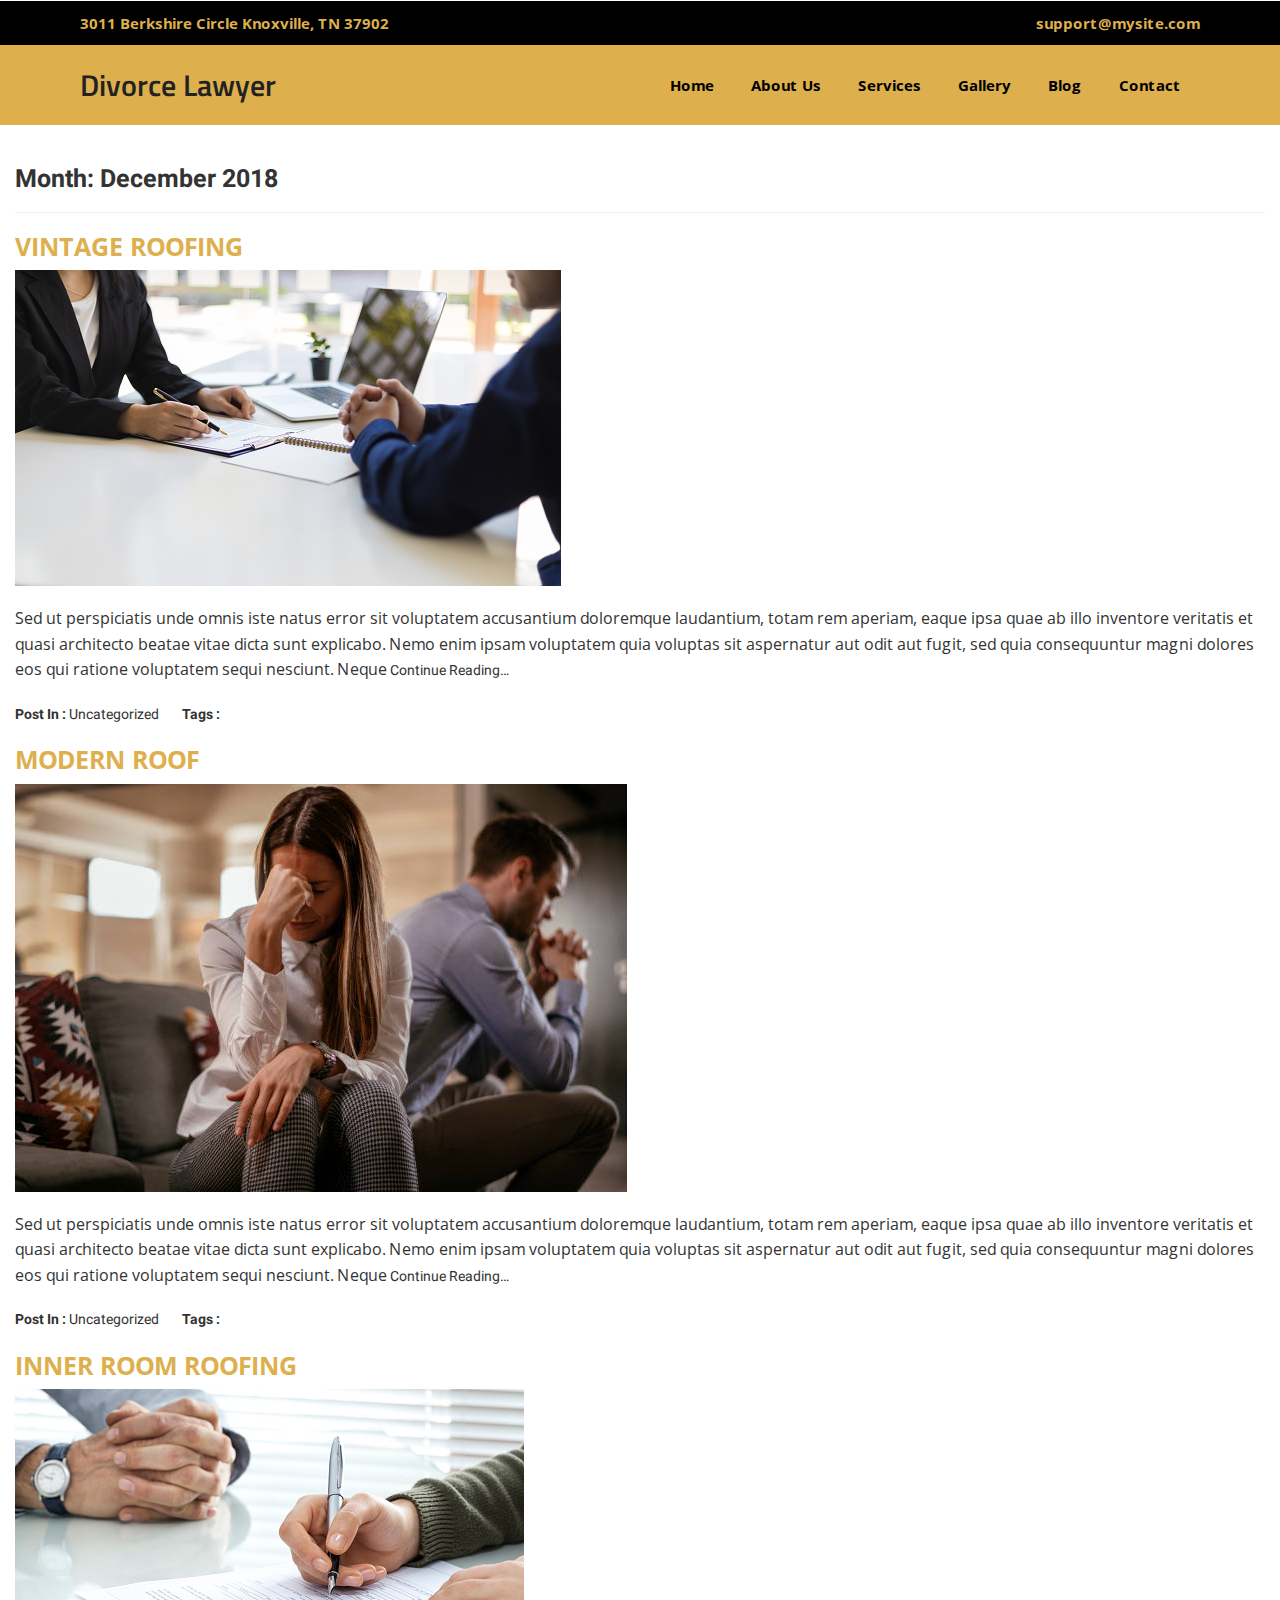
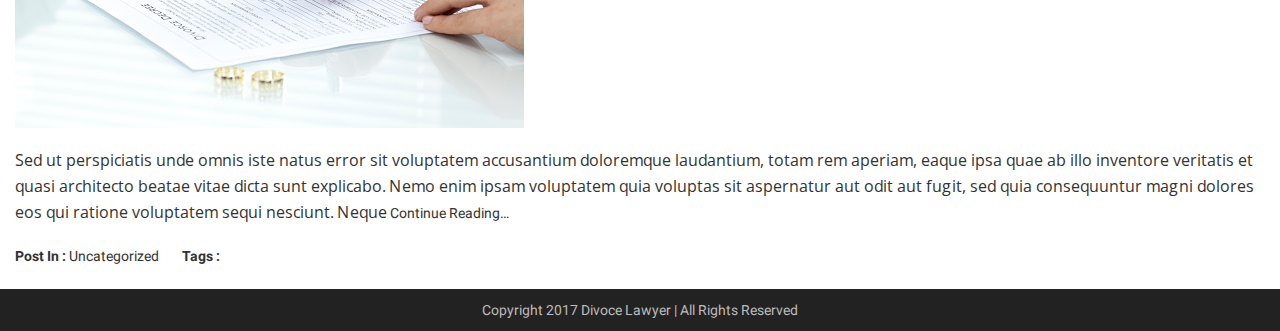
<file: 2018/12/index.html>
<!DOCTYPE html>
<html lang="en-US">
<head>
    <meta charset="UTF-8">
    <meta name="viewport" content="width=device-width, initial-scale=1">
    <link rel="profile" href="https://gmpg.org/xfn/11">
    <title>December 2018 &#8211; Attorney Pro</title>
<meta name="robots" content="noindex, nofollow">
<link rel="dns-prefetch" href="//fonts.googleapis.com">
<link href="https://fonts.gstatic.com/" crossorigin rel="preconnect">
<link rel="alternate" type="application/rss+xml" title="Attorney Pro &raquo; Feed" href="/feed/">
<link rel="alternate" type="application/rss+xml" title="Attorney Pro &raquo; Comments Feed" href="/comments/feed/">
<script type="text/javascript">
/* <![CDATA[ */
window._wpemojiSettings = {"baseUrl":"https:\/\/s.w.org\/images\/core\/emoji\/15.0.3\/72x72\/","ext":".png","svgUrl":"https:\/\/s.w.org\/images\/core\/emoji\/15.0.3\/svg\/","svgExt":".svg","source":{"concatemoji":"http:\/\/attorneypro.pro\/wp-includes\/js\/wp-emoji-release.min.js?ver=6.5.5"}};
/*! This file is auto-generated */
!function(i,n){var o,s,e;function c(e){try{var t={supportTests:e,timestamp:(new Date).valueOf()};sessionStorage.setItem(o,JSON.stringify(t))}catch(e){}}function p(e,t,n){e.clearRect(0,0,e.canvas.width,e.canvas.height),e.fillText(t,0,0);var t=new Uint32Array(e.getImageData(0,0,e.canvas.width,e.canvas.height).data),r=(e.clearRect(0,0,e.canvas.width,e.canvas.height),e.fillText(n,0,0),new Uint32Array(e.getImageData(0,0,e.canvas.width,e.canvas.height).data));return t.every(function(e,t){return e===r[t]})}function u(e,t,n){switch(t){case"flag":return n(e,"🏳️‍⚧️","🏳️​⚧️")?!1:!n(e,"🇺🇳","🇺​🇳")&&!n(e,"🏴󠁧󠁢󠁥󠁮󠁧󠁿","🏴​󠁧​󠁢​󠁥​󠁮​󠁧​󠁿");case"emoji":return!n(e,"🐦‍⬛","🐦​⬛")}return!1}function f(e,t,n){var r="undefined"!=typeof WorkerGlobalScope&&self instanceof WorkerGlobalScope?new OffscreenCanvas(300,150):i.createElement("canvas"),a=r.getContext("2d",{willReadFrequently:!0}),o=(a.textBaseline="top",a.font="600 32px Arial",{});return e.forEach(function(e){o[e]=t(a,e,n)}),o}function t(e){var t=i.createElement("script");t.src=e,t.defer=!0,i.head.appendChild(t)}"undefined"!=typeof Promise&&(o="wpEmojiSettingsSupports",s=["flag","emoji"],n.supports={everything:!0,everythingExceptFlag:!0},e=new Promise(function(e){i.addEventListener("DOMContentLoaded",e,{once:!0})}),new Promise(function(t){var n=function(){try{var e=JSON.parse(sessionStorage.getItem(o));if("object"==typeof e&&"number"==typeof e.timestamp&&(new Date).valueOf()<e.timestamp+604800&&"object"==typeof e.supportTests)return e.supportTests}catch(e){}return null}();if(!n){if("undefined"!=typeof Worker&&"undefined"!=typeof OffscreenCanvas&&"undefined"!=typeof URL&&URL.createObjectURL&&"undefined"!=typeof Blob)try{var e="postMessage("+f.toString()+"("+[JSON.stringify(s),u.toString(),p.toString()].join(",")+"));",r=new Blob([e],{type:"text/javascript"}),a=new Worker(URL.createObjectURL(r),{name:"wpTestEmojiSupports"});return void(a.onmessage=function(e){c(n=e.data),a.terminate(),t(n)})}catch(e){}c(n=f(s,u,p))}t(n)}).then(function(e){for(var t in e)n.supports[t]=e[t],n.supports.everything=n.supports.everything&&n.supports[t],"flag"!==t&&(n.supports.everythingExceptFlag=n.supports.everythingExceptFlag&&n.supports[t]);n.supports.everythingExceptFlag=n.supports.everythingExceptFlag&&!n.supports.flag,n.DOMReady=!1,n.readyCallback=function(){n.DOMReady=!0}}).then(function(){return e}).then(function(){var e;n.supports.everything||(n.readyCallback(),(e=n.source||{}).concatemoji?t(e.concatemoji):e.wpemoji&&e.twemoji&&(t(e.twemoji),t(e.wpemoji)))}))}((window,document),window._wpemojiSettings);
/* ]]> */
</script>
<link rel="stylesheet" id="bdt-uikit-css" href="/wp-content/plugins/bdthemes-element-pack/assets/css/bdt-uikit.css?ver=3.17.11" type="text/css" media="all">
<link rel="stylesheet" id="ep-helper-css" href="/wp-content/plugins/bdthemes-element-pack/assets/css/ep-helper.css?ver=7.10.0" type="text/css" media="all">
<style id="wp-emoji-styles-inline-css" type="text/css">img.wp-smiley, img.emoji {
		display: inline !important;
		border: none !important;
		box-shadow: none !important;
		height: 1em !important;
		width: 1em !important;
		margin: 0 0.07em !important;
		vertical-align: -0.1em !important;
		background: none !important;
		padding: 0 !important;
	}</style>
<style id="classic-theme-styles-inline-css" type="text/css">/*! This file is auto-generated */
.wp-block-button__link{color:#fff;background-color:#32373c;border-radius:9999px;box-shadow:none;text-decoration:none;padding:calc(.667em + 2px) calc(1.333em + 2px);font-size:1.125em}.wp-block-file__button{background:#32373c;color:#fff;text-decoration:none}</style>
<style id="global-styles-inline-css" type="text/css">body{--wp--preset--color--black: #000000;--wp--preset--color--cyan-bluish-gray: #abb8c3;--wp--preset--color--white: #ffffff;--wp--preset--color--pale-pink: #f78da7;--wp--preset--color--vivid-red: #cf2e2e;--wp--preset--color--luminous-vivid-orange: #ff6900;--wp--preset--color--luminous-vivid-amber: #fcb900;--wp--preset--color--light-green-cyan: #7bdcb5;--wp--preset--color--vivid-green-cyan: #00d084;--wp--preset--color--pale-cyan-blue: #8ed1fc;--wp--preset--color--vivid-cyan-blue: #0693e3;--wp--preset--color--vivid-purple: #9b51e0;--wp--preset--gradient--vivid-cyan-blue-to-vivid-purple: linear-gradient(135deg,rgba(6,147,227,1) 0%,rgb(155,81,224) 100%);--wp--preset--gradient--light-green-cyan-to-vivid-green-cyan: linear-gradient(135deg,rgb(122,220,180) 0%,rgb(0,208,130) 100%);--wp--preset--gradient--luminous-vivid-amber-to-luminous-vivid-orange: linear-gradient(135deg,rgba(252,185,0,1) 0%,rgba(255,105,0,1) 100%);--wp--preset--gradient--luminous-vivid-orange-to-vivid-red: linear-gradient(135deg,rgba(255,105,0,1) 0%,rgb(207,46,46) 100%);--wp--preset--gradient--very-light-gray-to-cyan-bluish-gray: linear-gradient(135deg,rgb(238,238,238) 0%,rgb(169,184,195) 100%);--wp--preset--gradient--cool-to-warm-spectrum: linear-gradient(135deg,rgb(74,234,220) 0%,rgb(151,120,209) 20%,rgb(207,42,186) 40%,rgb(238,44,130) 60%,rgb(251,105,98) 80%,rgb(254,248,76) 100%);--wp--preset--gradient--blush-light-purple: linear-gradient(135deg,rgb(255,206,236) 0%,rgb(152,150,240) 100%);--wp--preset--gradient--blush-bordeaux: linear-gradient(135deg,rgb(254,205,165) 0%,rgb(254,45,45) 50%,rgb(107,0,62) 100%);--wp--preset--gradient--luminous-dusk: linear-gradient(135deg,rgb(255,203,112) 0%,rgb(199,81,192) 50%,rgb(65,88,208) 100%);--wp--preset--gradient--pale-ocean: linear-gradient(135deg,rgb(255,245,203) 0%,rgb(182,227,212) 50%,rgb(51,167,181) 100%);--wp--preset--gradient--electric-grass: linear-gradient(135deg,rgb(202,248,128) 0%,rgb(113,206,126) 100%);--wp--preset--gradient--midnight: linear-gradient(135deg,rgb(2,3,129) 0%,rgb(40,116,252) 100%);--wp--preset--font-size--small: 13px;--wp--preset--font-size--medium: 20px;--wp--preset--font-size--large: 36px;--wp--preset--font-size--x-large: 42px;--wp--preset--spacing--20: 0.44rem;--wp--preset--spacing--30: 0.67rem;--wp--preset--spacing--40: 1rem;--wp--preset--spacing--50: 1.5rem;--wp--preset--spacing--60: 2.25rem;--wp--preset--spacing--70: 3.38rem;--wp--preset--spacing--80: 5.06rem;--wp--preset--shadow--natural: 6px 6px 9px rgba(0, 0, 0, 0.2);--wp--preset--shadow--deep: 12px 12px 50px rgba(0, 0, 0, 0.4);--wp--preset--shadow--sharp: 6px 6px 0px rgba(0, 0, 0, 0.2);--wp--preset--shadow--outlined: 6px 6px 0px -3px rgba(255, 255, 255, 1), 6px 6px rgba(0, 0, 0, 1);--wp--preset--shadow--crisp: 6px 6px 0px rgba(0, 0, 0, 1);}:where(.is-layout-flex){gap: 0.5em;}:where(.is-layout-grid){gap: 0.5em;}body .is-layout-flex{display: flex;}body .is-layout-flex{flex-wrap: wrap;align-items: center;}body .is-layout-flex > *{margin: 0;}body .is-layout-grid{display: grid;}body .is-layout-grid > *{margin: 0;}:where(.wp-block-columns.is-layout-flex){gap: 2em;}:where(.wp-block-columns.is-layout-grid){gap: 2em;}:where(.wp-block-post-template.is-layout-flex){gap: 1.25em;}:where(.wp-block-post-template.is-layout-grid){gap: 1.25em;}.has-black-color{color: var(--wp--preset--color--black) !important;}.has-cyan-bluish-gray-color{color: var(--wp--preset--color--cyan-bluish-gray) !important;}.has-white-color{color: var(--wp--preset--color--white) !important;}.has-pale-pink-color{color: var(--wp--preset--color--pale-pink) !important;}.has-vivid-red-color{color: var(--wp--preset--color--vivid-red) !important;}.has-luminous-vivid-orange-color{color: var(--wp--preset--color--luminous-vivid-orange) !important;}.has-luminous-vivid-amber-color{color: var(--wp--preset--color--luminous-vivid-amber) !important;}.has-light-green-cyan-color{color: var(--wp--preset--color--light-green-cyan) !important;}.has-vivid-green-cyan-color{color: var(--wp--preset--color--vivid-green-cyan) !important;}.has-pale-cyan-blue-color{color: var(--wp--preset--color--pale-cyan-blue) !important;}.has-vivid-cyan-blue-color{color: var(--wp--preset--color--vivid-cyan-blue) !important;}.has-vivid-purple-color{color: var(--wp--preset--color--vivid-purple) !important;}.has-black-background-color{background-color: var(--wp--preset--color--black) !important;}.has-cyan-bluish-gray-background-color{background-color: var(--wp--preset--color--cyan-bluish-gray) !important;}.has-white-background-color{background-color: var(--wp--preset--color--white) !important;}.has-pale-pink-background-color{background-color: var(--wp--preset--color--pale-pink) !important;}.has-vivid-red-background-color{background-color: var(--wp--preset--color--vivid-red) !important;}.has-luminous-vivid-orange-background-color{background-color: var(--wp--preset--color--luminous-vivid-orange) !important;}.has-luminous-vivid-amber-background-color{background-color: var(--wp--preset--color--luminous-vivid-amber) !important;}.has-light-green-cyan-background-color{background-color: var(--wp--preset--color--light-green-cyan) !important;}.has-vivid-green-cyan-background-color{background-color: var(--wp--preset--color--vivid-green-cyan) !important;}.has-pale-cyan-blue-background-color{background-color: var(--wp--preset--color--pale-cyan-blue) !important;}.has-vivid-cyan-blue-background-color{background-color: var(--wp--preset--color--vivid-cyan-blue) !important;}.has-vivid-purple-background-color{background-color: var(--wp--preset--color--vivid-purple) !important;}.has-black-border-color{border-color: var(--wp--preset--color--black) !important;}.has-cyan-bluish-gray-border-color{border-color: var(--wp--preset--color--cyan-bluish-gray) !important;}.has-white-border-color{border-color: var(--wp--preset--color--white) !important;}.has-pale-pink-border-color{border-color: var(--wp--preset--color--pale-pink) !important;}.has-vivid-red-border-color{border-color: var(--wp--preset--color--vivid-red) !important;}.has-luminous-vivid-orange-border-color{border-color: var(--wp--preset--color--luminous-vivid-orange) !important;}.has-luminous-vivid-amber-border-color{border-color: var(--wp--preset--color--luminous-vivid-amber) !important;}.has-light-green-cyan-border-color{border-color: var(--wp--preset--color--light-green-cyan) !important;}.has-vivid-green-cyan-border-color{border-color: var(--wp--preset--color--vivid-green-cyan) !important;}.has-pale-cyan-blue-border-color{border-color: var(--wp--preset--color--pale-cyan-blue) !important;}.has-vivid-cyan-blue-border-color{border-color: var(--wp--preset--color--vivid-cyan-blue) !important;}.has-vivid-purple-border-color{border-color: var(--wp--preset--color--vivid-purple) !important;}.has-vivid-cyan-blue-to-vivid-purple-gradient-background{background: var(--wp--preset--gradient--vivid-cyan-blue-to-vivid-purple) !important;}.has-light-green-cyan-to-vivid-green-cyan-gradient-background{background: var(--wp--preset--gradient--light-green-cyan-to-vivid-green-cyan) !important;}.has-luminous-vivid-amber-to-luminous-vivid-orange-gradient-background{background: var(--wp--preset--gradient--luminous-vivid-amber-to-luminous-vivid-orange) !important;}.has-luminous-vivid-orange-to-vivid-red-gradient-background{background: var(--wp--preset--gradient--luminous-vivid-orange-to-vivid-red) !important;}.has-very-light-gray-to-cyan-bluish-gray-gradient-background{background: var(--wp--preset--gradient--very-light-gray-to-cyan-bluish-gray) !important;}.has-cool-to-warm-spectrum-gradient-background{background: var(--wp--preset--gradient--cool-to-warm-spectrum) !important;}.has-blush-light-purple-gradient-background{background: var(--wp--preset--gradient--blush-light-purple) !important;}.has-blush-bordeaux-gradient-background{background: var(--wp--preset--gradient--blush-bordeaux) !important;}.has-luminous-dusk-gradient-background{background: var(--wp--preset--gradient--luminous-dusk) !important;}.has-pale-ocean-gradient-background{background: var(--wp--preset--gradient--pale-ocean) !important;}.has-electric-grass-gradient-background{background: var(--wp--preset--gradient--electric-grass) !important;}.has-midnight-gradient-background{background: var(--wp--preset--gradient--midnight) !important;}.has-small-font-size{font-size: var(--wp--preset--font-size--small) !important;}.has-medium-font-size{font-size: var(--wp--preset--font-size--medium) !important;}.has-large-font-size{font-size: var(--wp--preset--font-size--large) !important;}.has-x-large-font-size{font-size: var(--wp--preset--font-size--x-large) !important;}
.wp-block-navigation a:where(:not(.wp-element-button)){color: inherit;}
:where(.wp-block-post-template.is-layout-flex){gap: 1.25em;}:where(.wp-block-post-template.is-layout-grid){gap: 1.25em;}
:where(.wp-block-columns.is-layout-flex){gap: 2em;}:where(.wp-block-columns.is-layout-grid){gap: 2em;}
.wp-block-pullquote{font-size: 1.5em;line-height: 1.6;}</style>
<link rel="stylesheet" id="bootstrap-css" href="/wp-content/themes/sandwich/css/bootstrap.min.css?ver=3.3.7" type="text/css" media="all">
<link rel="stylesheet" id="google-font-one-css" href="//fonts.googleapis.com/css?family=Roboto%3A300%2C400%2C500%2C700&#038;ver=6.5.5" type="text/css" media="all">
<link rel="stylesheet" id="google-font-two-css" href="//fonts.googleapis.com/css?family=Great+Vibes%7CKarla%3A400%2C700&#038;ver=6.5.5" type="text/css" media="all">
<link rel="stylesheet" id="font-awesome-css" href="/wp-content/plugins/elementor/assets/lib/font-awesome/css/font-awesome.min.css?ver=4.7.0" type="text/css" media="all">
<link rel="stylesheet" id="font-awesome-5-css" href="/wp-content/themes/sandwich/css/all.min.css?ver=5.15.4" type="text/css" media="all">
<link rel="stylesheet" id="slicknav-css" href="/wp-content/themes/sandwich/css/slicknav.min.css?ver=4.3.7" type="text/css" media="all">
<link rel="stylesheet" id="sandwich-style-css" href="/wp-content/themes/sandwich/style.css?ver=6.5.5" type="text/css" media="all">
<link rel="stylesheet" id="sandwich-main-css" href="/wp-content/themes/sandwich/css/sandwich.css?ver=1719653737" type="text/css" media="all">
<link rel="stylesheet" id="customizer-change-css" href="/wp-content/themes/sandwich/css/customizer-change.css?ver=1719653737" type="text/css" media="all">
<link rel="stylesheet" id="customizer-style-css" href="/wp-content/themes/sandwich/css/customizer-style.css?ver=1719653737" type="text/css" media="all">
<style id="customizer-style-inline-css" type="text/css">/*
	* Common Codes
	*/
    a:hover{
        color: ;
    }
    body{
        background: ;
    }
    /*
    * Main Header Social Icons 
    */
    div#main_header_icons a{
        color: ;
        font-size: px;
    }
    div#main_header_icons a:hover{
        color: ;
    }
    /*
    * Primary Sidebar 
    */
    section#primary_sidebar{
        background: ;
        border-color: ;
    }
    h2#primary_sidebar_heading{
        background: #000000;
    }
    /*
    * Header Top 
    */
    .header_top{
        background: #ddaf4d;
        padding: px 0;
    }
    .social_icons a{
        color: #ffffff;
        font-size: px;
        padding: 0 4px;
    }
    .social_icons a:hover{
        color: #cccccc;
    }
    /*
    * Main Header 
    */
    header#masthead{
        background: ;
    }
    /*
    * Main Menu (Primary & Secondary)
    */

    ul#primary-menu li a, ul#secondary-menu li a{
        color: #333333;
        font-size: 15px;
        font-family: Open Sans;
        font-weight: regular;
        text-transform: uppercase;
        letter-spacing: 0px;
        padding: 10px 7px;
    }
   
    ul#primary-menu li a:hover, ul#primary-menu li .sub-menu li a:hover, ul#secondary-menu li a:hover, ul#secondary-menu li .sub-menu li a:hover{
        color: #ddaf4d;
    }
    
    ul#primary-menu, ul#secondary-menu{
        padding: 16px 0 0 0;
    }

    .modern-mobile ul#primary-menu li:first-child a{
        padding-left: 7px;
    }

    /*
    * Drop Down Menu Background 
    */
    
    ul#primary-menu .sub-menu, ul#secondary-menu .sub-menu{
        background: #ffffff;
    }
    
    /*
    * Mobile Menu 
    */
    .slicknav_menu{
        background: #000000;
    }

    .slicknav_menu .sub-menu{
        background: #000000;
    }

    .slicknav_nav a, .slicknav_arrow{
        color: #ffffff;
        font-size: 15px;
        font-weight: regular;
        text-transform: uppercase;
        letter-spacing: 0px;
        font-family: Roboto;
    }
    .slicknav_nav a:hover, .slicknav_arrow:hover{
        color: ;
    }

    /*
    * Mobile Menu Icon 
    */
    .mobile_menu_icon_bar{
        top: 25px;
    }
    .mobile_menu_icon_bar i{
        top: 25px;
        color: ;
        font-size: px;
    }
    /*
    * Search Icon 
    */
    .search_icon{
        margin-top: 25px;
    }
    .search_icon i{
        color: ;
        font-size: px;
    }
    
    /*
    * Main Header HTML 
    */
    .html_content{
        margin-top: px;
    }
    /*
    * Post Meta Spacing 
    */
    .entry-meta-wrapper span, .entry-meta span, .entry-meta span a{
        padding-right: px;
    }
    /*
    * Before Footer 
    */
    .before_footer{
       background: ;
    }
    /*
    * Footer 
    */
    footer#site_footer{
        background: ;
    }</style>
<script type="text/javascript" src="/wp-includes/js/jquery/jquery.min.js?ver=3.7.1" id="jquery-core-js"></script>
<script type="text/javascript" src="/wp-includes/js/jquery/jquery-migrate.min.js?ver=3.4.1" id="jquery-migrate-js"></script>
<link rel="https://api.w.org/" href="/wp-json/">
<link rel="EditURI" type="application/rsd+xml" title="RSD" href="/xmlrpc.php?rsd">
<meta name="generator" content="WordPress 6.5.5">
    <style>.stick{
            position: fixed;
            top: 0px;
            left: 0;
            width: 100%;
            background: #ffffff !important;
            box-shadow: 0 0 5px #999;
            z-index: 999;
            animation: smoothScroll 1.5s forwards;
        }
        @keyframes smoothScroll {
            0% {
                transform: translateY(-20px);
            }
            100% {
                transform: translateY(0px);
            }
        }
        .sticky_header_top{
            position: fixed;
            top: 0;
            left: 0;
            width: 100%;
            z-index: 99999;
        }
        .sticky_menu_color{
            color: #333333 !important;
        }
        .sticky_menu_color:hover{
            color: #ddaf4d !important;
        }
        .sticky_title_color{
            color: #ddaf4d !important;
        }
        .sticky_tag_line_color{
            color:  !important;
        }
        .sticky_mobile_icon_color{
            color:  !important;
        }
        .sticky_search_icon_color{
            color:  !important;
        }</style>
    <script>jQuery(window).on('scroll',function(){
            if (jQuery(this).scrollTop() > 50) {
                jQuery('ul#primary-menu li a').addClass('sticky_menu_color');
                jQuery('ul#secondary-menu li a').addClass('sticky_menu_color');

                //jQuery('ul#secondary-menu li a').addClass('sticky_menu_hover_color');

                jQuery('.slicknav_menu').addClass('sticky_header_top');


                jQuery('h1.site-title a').addClass('sticky_title_color');
                jQuery('.site-branding p').addClass('sticky_tag_line_color');

                jQuery('.mobile_menu_icon_bar i').addClass('sticky_mobile_icon_color');
                jQuery('.search_icon i').addClass('sticky_search_icon_color');


            }else{
                jQuery('ul#primary-menu li a').removeClass('sticky_menu_color');
                jQuery(' ul#secondary-menu li a').removeClass('sticky_menu_color');

                jQuery('.slicknav_menu').removeClass('sticky_header_top');


                jQuery('h1.site-title a').removeClass('sticky_title_color');
                jQuery('.site-branding p').removeClass('sticky_tag_line_color');


                jQuery('.mobile_menu_icon_bar i').removeClass('sticky_mobile_icon_color');
                jQuery('.search_icon i').removeClass('sticky_search_icon_color');
            }
        })</script>
    <style>.before_footer_single_item{
            width: 23.5%;
            margin-right: 2%;
        }</style>
        <style>section#primary_sidebar ul li{
                list-style: none;
            }</style>
<meta name="generator" content="Elementor 3.22.3; features: e_optimized_assets_loading, e_optimized_css_loading, e_font_icon_svg, additional_custom_breakpoints, e_lazyload; settings: css_print_method-external, google_font-enabled, font_display-swap">
			<style>.e-con.e-parent:nth-of-type(n+4):not(.e-lazyloaded):not(.e-no-lazyload),
				.e-con.e-parent:nth-of-type(n+4):not(.e-lazyloaded):not(.e-no-lazyload) * {
					background-image: none !important;
				}
				@media screen and (max-height: 1024px) {
					.e-con.e-parent:nth-of-type(n+3):not(.e-lazyloaded):not(.e-no-lazyload),
					.e-con.e-parent:nth-of-type(n+3):not(.e-lazyloaded):not(.e-no-lazyload) * {
						background-image: none !important;
					}
				}
				@media screen and (max-height: 640px) {
					.e-con.e-parent:nth-of-type(n+2):not(.e-lazyloaded):not(.e-no-lazyload),
					.e-con.e-parent:nth-of-type(n+2):not(.e-lazyloaded):not(.e-no-lazyload) * {
						background-image: none !important;
					}
				}</style>
					<style type="text/css" id="wp-custom-css">/* header {
	margin-bottom:-25px;
} */

header#masthead {
	border-bottom: 1px groove rgba(221, 51, 51, 0.1);
  padding-bottom: 0;
}
  div#main_header_icons {
  text-align: center !important;
  margin-top: 25px !important;
}

ul#primary-menu li a, ul#secondary-menu li a{ 
	cursor: pointer; }


.elementor-widget-container h5,
.bdt-ss-btn.bdt-ss-googleplus{
	display:none;

}
.elementor-widget-container li {
	
list-style:none;

}
.menu-main-container, .elementor-widget-wp-widget-recent-posts, .elementor-widget-wp-widget-archives, .elementor-widget-wp-widget-categories {
	  
margin-left:-60px;

}
#search {
	
margin-top:15px;

}
.author_description h4 {
    color: #ddaf4d;
    font-family: Open Sans;    
}
.related_post a {
    color: #fff;
    font-size: 16px;
    font-family: Open Sans;    
}
.author_image img {
    background: #ddaf4d;
}
.related_post {  
    background: #ddaf4d;
}
.previous_post {
    color: #fff;
}
.next_post {
    color: #fff;
}
h2#primary_sidebar_heading {

    font-family: Open Sans;  
    color: #ddaf4d;

}

.fa-facebook:before {
    content: "\f09a"!important;
}</style>
		<style id="kirki-inline-styles">h1{font-family:Roboto;font-size:36px;font-weight:700;text-align:inherit;text-transform:none;color:#333333;}h2{font-family:Roboto;font-size:30px;font-weight:700;text-align:inherit;text-transform:none;color:#333333;}h3{font-family:Roboto;font-size:24px;font-weight:700;text-align:inherit;text-transform:none;color:#333333;}h4{font-family:Roboto;font-size:18px;font-weight:700;text-align:inherit;text-transform:none;color:#333333;}h5{font-family:Roboto;font-size:16px;font-weight:700;text-align:inherit;text-transform:none;color:#333333;}h6{font-family:Roboto;font-size:14px;font-weight:700;text-align:inherit;text-transform:none;color:#333333;}body p{font-family:Roboto;font-size:14px;font-weight:400;text-align:inherit;text-transform:none;color:#333333;}body{font-family:Roboto;font-size:14px;font-weight:400;text-align:inherit;text-transform:none;color:#333333;}a{font-family:Roboto;font-size:14px;font-weight:400;text-transform:none;color:#333333;}h1.entry-title{font-family:Open Sans;font-size:25px;font-weight:700;text-align:inherit;text-transform:none;color:#ddaf4d;}h1.entry-title a{font-family:Open Sans;font-size:25px;font-weight:700;text-align:inherit;text-transform:none;color:#ddaf4d;}.post_content{font-family:Open Sans;font-size:16px;font-weight:400;text-align:inherit;text-transform:none;color:#333333;}.post_content p{font-family:Open Sans;font-size:16px;font-weight:400;text-align:inherit;text-transform:none;color:#333333;}.site-info.copy-right span{font-family:Roboto;font-size:14px;font-weight:400;text-align:center;text-transform:none;color:#bbbbbb;}.site-info.copy-right span a{font-family:Roboto;font-size:14px;font-weight:400;text-align:center;text-transform:none;color:#bbbbbb;}h2#before_footer_sidebar_heading{font-family:Roboto;font-size:25px;font-weight:700;text-align:inherit;text-transform:none;color:#999999;}section#before_footer_sidebar p{font-family:Roboto;font-size:14px;font-weight:400;text-align:justify;text-transform:none;color:#666666;}section#before_footer_sidebar div{font-family:Roboto;font-size:14px;font-weight:400;text-align:justify;text-transform:none;color:#666666;}section#before_footer_sidebar a{font-family:Roboto;font-size:14px;font-weight:400;text-align:justify;text-transform:none;color:#666666;}section#before_footer_sidebar li{font-family:Roboto;font-size:14px;font-weight:400;text-align:justify;text-transform:none;color:#666666;}section#before_footer_sidebar caption{font-family:Roboto;font-size:14px;font-weight:400;text-align:justify;text-transform:none;color:#666666;}h2#primary_sidebar_heading{font-family:Open Sans;font-size:16px;font-weight:400;text-align:inherit;text-transform:none;color:#ddaf4d;}section#primary_sidebar ul li a{font-family:Open Sans;font-size:15px;font-weight:400;text-align:left;text-transform:none;color:#333333;}section#primary_sidebar ul li{font-family:Open Sans;font-size:15px;font-weight:400;text-align:left;text-transform:none;color:#333333;}section#primary_sidebar div{font-family:Open Sans;font-size:15px;font-weight:400;text-align:left;text-transform:none;color:#333333;}section#primary_sidebar p{font-family:Open Sans;font-size:15px;font-weight:400;text-align:left;text-transform:none;color:#333333;}/* cyrillic-ext */
@font-face {
  font-family: 'Roboto';
  font-style: normal;
  font-weight: 400;
  font-display: swap;
  src: url(/wp-content/fonts/roboto/KFOmCnqEu92Fr1Mu72xMKTU1Kvnz.woff) format('woff');
  unicode-range: U+0460-052F, U+1C80-1C88, U+20B4, U+2DE0-2DFF, U+A640-A69F, U+FE2E-FE2F;
}
/* cyrillic */
@font-face {
  font-family: 'Roboto';
  font-style: normal;
  font-weight: 400;
  font-display: swap;
  src: url(/wp-content/fonts/roboto/KFOmCnqEu92Fr1Mu5mxMKTU1Kvnz.woff) format('woff');
  unicode-range: U+0301, U+0400-045F, U+0490-0491, U+04B0-04B1, U+2116;
}
/* greek-ext */
@font-face {
  font-family: 'Roboto';
  font-style: normal;
  font-weight: 400;
  font-display: swap;
  src: url(/wp-content/fonts/roboto/KFOmCnqEu92Fr1Mu7mxMKTU1Kvnz.woff) format('woff');
  unicode-range: U+1F00-1FFF;
}
/* greek */
@font-face {
  font-family: 'Roboto';
  font-style: normal;
  font-weight: 400;
  font-display: swap;
  src: url(/wp-content/fonts/roboto/KFOmCnqEu92Fr1Mu4WxMKTU1Kvnz.woff) format('woff');
  unicode-range: U+0370-0377, U+037A-037F, U+0384-038A, U+038C, U+038E-03A1, U+03A3-03FF;
}
/* vietnamese */
@font-face {
  font-family: 'Roboto';
  font-style: normal;
  font-weight: 400;
  font-display: swap;
  src: url(/wp-content/fonts/roboto/KFOmCnqEu92Fr1Mu7WxMKTU1Kvnz.woff) format('woff');
  unicode-range: U+0102-0103, U+0110-0111, U+0128-0129, U+0168-0169, U+01A0-01A1, U+01AF-01B0, U+0300-0301, U+0303-0304, U+0308-0309, U+0323, U+0329, U+1EA0-1EF9, U+20AB;
}
/* latin-ext */
@font-face {
  font-family: 'Roboto';
  font-style: normal;
  font-weight: 400;
  font-display: swap;
  src: url(/wp-content/fonts/roboto/KFOmCnqEu92Fr1Mu7GxMKTU1Kvnz.woff) format('woff');
  unicode-range: U+0100-02AF, U+0304, U+0308, U+0329, U+1E00-1E9F, U+1EF2-1EFF, U+2020, U+20A0-20AB, U+20AD-20C0, U+2113, U+2C60-2C7F, U+A720-A7FF;
}
/* latin */
@font-face {
  font-family: 'Roboto';
  font-style: normal;
  font-weight: 400;
  font-display: swap;
  src: url(/wp-content/fonts/roboto/KFOmCnqEu92Fr1Mu4mxMKTU1Kg.woff) format('woff');
  unicode-range: U+0000-00FF, U+0131, U+0152-0153, U+02BB-02BC, U+02C6, U+02DA, U+02DC, U+0304, U+0308, U+0329, U+2000-206F, U+2074, U+20AC, U+2122, U+2191, U+2193, U+2212, U+2215, U+FEFF, U+FFFD;
}
/* cyrillic-ext */
@font-face {
  font-family: 'Roboto';
  font-style: normal;
  font-weight: 700;
  font-display: swap;
  src: url(/wp-content/fonts/roboto/KFOlCnqEu92Fr1MmWUlfCRc-AMP6lbBP.woff) format('woff');
  unicode-range: U+0460-052F, U+1C80-1C88, U+20B4, U+2DE0-2DFF, U+A640-A69F, U+FE2E-FE2F;
}
/* cyrillic */
@font-face {
  font-family: 'Roboto';
  font-style: normal;
  font-weight: 700;
  font-display: swap;
  src: url(/wp-content/fonts/roboto/KFOlCnqEu92Fr1MmWUlfABc-AMP6lbBP.woff) format('woff');
  unicode-range: U+0301, U+0400-045F, U+0490-0491, U+04B0-04B1, U+2116;
}
/* greek-ext */
@font-face {
  font-family: 'Roboto';
  font-style: normal;
  font-weight: 700;
  font-display: swap;
  src: url(/wp-content/fonts/roboto/KFOlCnqEu92Fr1MmWUlfCBc-AMP6lbBP.woff) format('woff');
  unicode-range: U+1F00-1FFF;
}
/* greek */
@font-face {
  font-family: 'Roboto';
  font-style: normal;
  font-weight: 700;
  font-display: swap;
  src: url(/wp-content/fonts/roboto/KFOlCnqEu92Fr1MmWUlfBxc-AMP6lbBP.woff) format('woff');
  unicode-range: U+0370-0377, U+037A-037F, U+0384-038A, U+038C, U+038E-03A1, U+03A3-03FF;
}
/* vietnamese */
@font-face {
  font-family: 'Roboto';
  font-style: normal;
  font-weight: 700;
  font-display: swap;
  src: url(/wp-content/fonts/roboto/KFOlCnqEu92Fr1MmWUlfCxc-AMP6lbBP.woff) format('woff');
  unicode-range: U+0102-0103, U+0110-0111, U+0128-0129, U+0168-0169, U+01A0-01A1, U+01AF-01B0, U+0300-0301, U+0303-0304, U+0308-0309, U+0323, U+0329, U+1EA0-1EF9, U+20AB;
}
/* latin-ext */
@font-face {
  font-family: 'Roboto';
  font-style: normal;
  font-weight: 700;
  font-display: swap;
  src: url(/wp-content/fonts/roboto/KFOlCnqEu92Fr1MmWUlfChc-AMP6lbBP.woff) format('woff');
  unicode-range: U+0100-02AF, U+0304, U+0308, U+0329, U+1E00-1E9F, U+1EF2-1EFF, U+2020, U+20A0-20AB, U+20AD-20C0, U+2113, U+2C60-2C7F, U+A720-A7FF;
}
/* latin */
@font-face {
  font-family: 'Roboto';
  font-style: normal;
  font-weight: 700;
  font-display: swap;
  src: url(/wp-content/fonts/roboto/KFOlCnqEu92Fr1MmWUlfBBc-AMP6lQ.woff) format('woff');
  unicode-range: U+0000-00FF, U+0131, U+0152-0153, U+02BB-02BC, U+02C6, U+02DA, U+02DC, U+0304, U+0308, U+0329, U+2000-206F, U+2074, U+20AC, U+2122, U+2191, U+2193, U+2212, U+2215, U+FEFF, U+FFFD;
}/* cyrillic-ext */
@font-face {
  font-family: 'Open Sans';
  font-style: normal;
  font-weight: 400;
  font-stretch: normal;
  font-display: swap;
  src: url(/wp-content/fonts/open-sans/memSYaGs126MiZpBA-UvWbX2vVnXBbObj2OVZyOOSr4dVJWUgsjZ0B4taVQUwaEQXjN_mQ.woff) format('woff');
  unicode-range: U+0460-052F, U+1C80-1C88, U+20B4, U+2DE0-2DFF, U+A640-A69F, U+FE2E-FE2F;
}
/* cyrillic */
@font-face {
  font-family: 'Open Sans';
  font-style: normal;
  font-weight: 400;
  font-stretch: normal;
  font-display: swap;
  src: url(/wp-content/fonts/open-sans/memSYaGs126MiZpBA-UvWbX2vVnXBbObj2OVZyOOSr4dVJWUgsjZ0B4kaVQUwaEQXjN_mQ.woff) format('woff');
  unicode-range: U+0301, U+0400-045F, U+0490-0491, U+04B0-04B1, U+2116;
}
/* greek-ext */
@font-face {
  font-family: 'Open Sans';
  font-style: normal;
  font-weight: 400;
  font-stretch: normal;
  font-display: swap;
  src: url(/wp-content/fonts/open-sans/memSYaGs126MiZpBA-UvWbX2vVnXBbObj2OVZyOOSr4dVJWUgsjZ0B4saVQUwaEQXjN_mQ.woff) format('woff');
  unicode-range: U+1F00-1FFF;
}
/* greek */
@font-face {
  font-family: 'Open Sans';
  font-style: normal;
  font-weight: 400;
  font-stretch: normal;
  font-display: swap;
  src: url(/wp-content/fonts/open-sans/memSYaGs126MiZpBA-UvWbX2vVnXBbObj2OVZyOOSr4dVJWUgsjZ0B4jaVQUwaEQXjN_mQ.woff) format('woff');
  unicode-range: U+0370-0377, U+037A-037F, U+0384-038A, U+038C, U+038E-03A1, U+03A3-03FF;
}
/* hebrew */
@font-face {
  font-family: 'Open Sans';
  font-style: normal;
  font-weight: 400;
  font-stretch: normal;
  font-display: swap;
  src: url(/wp-content/fonts/open-sans/memSYaGs126MiZpBA-UvWbX2vVnXBbObj2OVZyOOSr4dVJWUgsjZ0B4iaVQUwaEQXjN_mQ.woff) format('woff');
  unicode-range: U+0590-05FF, U+200C-2010, U+20AA, U+25CC, U+FB1D-FB4F;
}
/* math */
@font-face {
  font-family: 'Open Sans';
  font-style: normal;
  font-weight: 400;
  font-stretch: normal;
  font-display: swap;
  src: url(/wp-content/fonts/open-sans/memSYaGs126MiZpBA-UvWbX2vVnXBbObj2OVZyOOSr4dVJWUgsjZ0B5caVQUwaEQXjN_mQ.woff) format('woff');
  unicode-range: U+0302-0303, U+0305, U+0307-0308, U+0330, U+0391-03A1, U+03A3-03A9, U+03B1-03C9, U+03D1, U+03D5-03D6, U+03F0-03F1, U+03F4-03F5, U+2034-2037, U+2057, U+20D0-20DC, U+20E1, U+20E5-20EF, U+2102, U+210A-210E, U+2110-2112, U+2115, U+2119-211D, U+2124, U+2128, U+212C-212D, U+212F-2131, U+2133-2138, U+213C-2140, U+2145-2149, U+2190, U+2192, U+2194-21AE, U+21B0-21E5, U+21F1-21F2, U+21F4-2211, U+2213-2214, U+2216-22FF, U+2308-230B, U+2310, U+2319, U+231C-2321, U+2336-237A, U+237C, U+2395, U+239B-23B6, U+23D0, U+23DC-23E1, U+2474-2475, U+25AF, U+25B3, U+25B7, U+25BD, U+25C1, U+25CA, U+25CC, U+25FB, U+266D-266F, U+27C0-27FF, U+2900-2AFF, U+2B0E-2B11, U+2B30-2B4C, U+2BFE, U+FF5B, U+FF5D, U+1D400-1D7FF, U+1EE00-1EEFF;
}
/* symbols */
@font-face {
  font-family: 'Open Sans';
  font-style: normal;
  font-weight: 400;
  font-stretch: normal;
  font-display: swap;
  src: url(/wp-content/fonts/open-sans/memSYaGs126MiZpBA-UvWbX2vVnXBbObj2OVZyOOSr4dVJWUgsjZ0B5OaVQUwaEQXjN_mQ.woff) format('woff');
  unicode-range: U+0001-000C, U+000E-001F, U+007F-009F, U+20DD-20E0, U+20E2-20E4, U+2150-218F, U+2190, U+2192, U+2194-2199, U+21AF, U+21E6-21F0, U+21F3, U+2218-2219, U+2299, U+22C4-22C6, U+2300-243F, U+2440-244A, U+2460-24FF, U+25A0-27BF, U+2800-28FF, U+2921-2922, U+2981, U+29BF, U+29EB, U+2B00-2BFF, U+4DC0-4DFF, U+FFF9-FFFB, U+10140-1018E, U+10190-1019C, U+101A0, U+101D0-101FD, U+102E0-102FB, U+10E60-10E7E, U+1D2C0-1D2D3, U+1D2E0-1D37F, U+1F000-1F0FF, U+1F100-1F1AD, U+1F1E6-1F1FF, U+1F30D-1F30F, U+1F315, U+1F31C, U+1F31E, U+1F320-1F32C, U+1F336, U+1F378, U+1F37D, U+1F382, U+1F393-1F39F, U+1F3A7-1F3A8, U+1F3AC-1F3AF, U+1F3C2, U+1F3C4-1F3C6, U+1F3CA-1F3CE, U+1F3D4-1F3E0, U+1F3ED, U+1F3F1-1F3F3, U+1F3F5-1F3F7, U+1F408, U+1F415, U+1F41F, U+1F426, U+1F43F, U+1F441-1F442, U+1F444, U+1F446-1F449, U+1F44C-1F44E, U+1F453, U+1F46A, U+1F47D, U+1F4A3, U+1F4B0, U+1F4B3, U+1F4B9, U+1F4BB, U+1F4BF, U+1F4C8-1F4CB, U+1F4D6, U+1F4DA, U+1F4DF, U+1F4E3-1F4E6, U+1F4EA-1F4ED, U+1F4F7, U+1F4F9-1F4FB, U+1F4FD-1F4FE, U+1F503, U+1F507-1F50B, U+1F50D, U+1F512-1F513, U+1F53E-1F54A, U+1F54F-1F5FA, U+1F610, U+1F650-1F67F, U+1F687, U+1F68D, U+1F691, U+1F694, U+1F698, U+1F6AD, U+1F6B2, U+1F6B9-1F6BA, U+1F6BC, U+1F6C6-1F6CF, U+1F6D3-1F6D7, U+1F6E0-1F6EA, U+1F6F0-1F6F3, U+1F6F7-1F6FC, U+1F700-1F7FF, U+1F800-1F80B, U+1F810-1F847, U+1F850-1F859, U+1F860-1F887, U+1F890-1F8AD, U+1F8B0-1F8B1, U+1F900-1F90B, U+1F93B, U+1F946, U+1F984, U+1F996, U+1F9E9, U+1FA00-1FA6F, U+1FA70-1FA7C, U+1FA80-1FA88, U+1FA90-1FABD, U+1FABF-1FAC5, U+1FACE-1FADB, U+1FAE0-1FAE8, U+1FAF0-1FAF8, U+1FB00-1FBFF;
}
/* vietnamese */
@font-face {
  font-family: 'Open Sans';
  font-style: normal;
  font-weight: 400;
  font-stretch: normal;
  font-display: swap;
  src: url(/wp-content/fonts/open-sans/memSYaGs126MiZpBA-UvWbX2vVnXBbObj2OVZyOOSr4dVJWUgsjZ0B4vaVQUwaEQXjN_mQ.woff) format('woff');
  unicode-range: U+0102-0103, U+0110-0111, U+0128-0129, U+0168-0169, U+01A0-01A1, U+01AF-01B0, U+0300-0301, U+0303-0304, U+0308-0309, U+0323, U+0329, U+1EA0-1EF9, U+20AB;
}
/* latin-ext */
@font-face {
  font-family: 'Open Sans';
  font-style: normal;
  font-weight: 400;
  font-stretch: normal;
  font-display: swap;
  src: url(/wp-content/fonts/open-sans/memSYaGs126MiZpBA-UvWbX2vVnXBbObj2OVZyOOSr4dVJWUgsjZ0B4uaVQUwaEQXjN_mQ.woff) format('woff');
  unicode-range: U+0100-02AF, U+0304, U+0308, U+0329, U+1E00-1E9F, U+1EF2-1EFF, U+2020, U+20A0-20AB, U+20AD-20C0, U+2113, U+2C60-2C7F, U+A720-A7FF;
}
/* latin */
@font-face {
  font-family: 'Open Sans';
  font-style: normal;
  font-weight: 400;
  font-stretch: normal;
  font-display: swap;
  src: url(/wp-content/fonts/open-sans/memSYaGs126MiZpBA-UvWbX2vVnXBbObj2OVZyOOSr4dVJWUgsjZ0B4gaVQUwaEQXjM.woff) format('woff');
  unicode-range: U+0000-00FF, U+0131, U+0152-0153, U+02BB-02BC, U+02C6, U+02DA, U+02DC, U+0304, U+0308, U+0329, U+2000-206F, U+2074, U+20AC, U+2122, U+2191, U+2193, U+2212, U+2215, U+FEFF, U+FFFD;
}
/* cyrillic-ext */
@font-face {
  font-family: 'Open Sans';
  font-style: normal;
  font-weight: 700;
  font-stretch: normal;
  font-display: swap;
  src: url(/wp-content/fonts/open-sans/memSYaGs126MiZpBA-UvWbX2vVnXBbObj2OVZyOOSr4dVJWUgsg-1x4taVQUwaEQXjN_mQ.woff) format('woff');
  unicode-range: U+0460-052F, U+1C80-1C88, U+20B4, U+2DE0-2DFF, U+A640-A69F, U+FE2E-FE2F;
}
/* cyrillic */
@font-face {
  font-family: 'Open Sans';
  font-style: normal;
  font-weight: 700;
  font-stretch: normal;
  font-display: swap;
  src: url(/wp-content/fonts/open-sans/memSYaGs126MiZpBA-UvWbX2vVnXBbObj2OVZyOOSr4dVJWUgsg-1x4kaVQUwaEQXjN_mQ.woff) format('woff');
  unicode-range: U+0301, U+0400-045F, U+0490-0491, U+04B0-04B1, U+2116;
}
/* greek-ext */
@font-face {
  font-family: 'Open Sans';
  font-style: normal;
  font-weight: 700;
  font-stretch: normal;
  font-display: swap;
  src: url(/wp-content/fonts/open-sans/memSYaGs126MiZpBA-UvWbX2vVnXBbObj2OVZyOOSr4dVJWUgsg-1x4saVQUwaEQXjN_mQ.woff) format('woff');
  unicode-range: U+1F00-1FFF;
}
/* greek */
@font-face {
  font-family: 'Open Sans';
  font-style: normal;
  font-weight: 700;
  font-stretch: normal;
  font-display: swap;
  src: url(/wp-content/fonts/open-sans/memSYaGs126MiZpBA-UvWbX2vVnXBbObj2OVZyOOSr4dVJWUgsg-1x4jaVQUwaEQXjN_mQ.woff) format('woff');
  unicode-range: U+0370-0377, U+037A-037F, U+0384-038A, U+038C, U+038E-03A1, U+03A3-03FF;
}
/* hebrew */
@font-face {
  font-family: 'Open Sans';
  font-style: normal;
  font-weight: 700;
  font-stretch: normal;
  font-display: swap;
  src: url(/wp-content/fonts/open-sans/memSYaGs126MiZpBA-UvWbX2vVnXBbObj2OVZyOOSr4dVJWUgsg-1x4iaVQUwaEQXjN_mQ.woff) format('woff');
  unicode-range: U+0590-05FF, U+200C-2010, U+20AA, U+25CC, U+FB1D-FB4F;
}
/* math */
@font-face {
  font-family: 'Open Sans';
  font-style: normal;
  font-weight: 700;
  font-stretch: normal;
  font-display: swap;
  src: url(/wp-content/fonts/open-sans/memSYaGs126MiZpBA-UvWbX2vVnXBbObj2OVZyOOSr4dVJWUgsg-1x5caVQUwaEQXjN_mQ.woff) format('woff');
  unicode-range: U+0302-0303, U+0305, U+0307-0308, U+0330, U+0391-03A1, U+03A3-03A9, U+03B1-03C9, U+03D1, U+03D5-03D6, U+03F0-03F1, U+03F4-03F5, U+2034-2037, U+2057, U+20D0-20DC, U+20E1, U+20E5-20EF, U+2102, U+210A-210E, U+2110-2112, U+2115, U+2119-211D, U+2124, U+2128, U+212C-212D, U+212F-2131, U+2133-2138, U+213C-2140, U+2145-2149, U+2190, U+2192, U+2194-21AE, U+21B0-21E5, U+21F1-21F2, U+21F4-2211, U+2213-2214, U+2216-22FF, U+2308-230B, U+2310, U+2319, U+231C-2321, U+2336-237A, U+237C, U+2395, U+239B-23B6, U+23D0, U+23DC-23E1, U+2474-2475, U+25AF, U+25B3, U+25B7, U+25BD, U+25C1, U+25CA, U+25CC, U+25FB, U+266D-266F, U+27C0-27FF, U+2900-2AFF, U+2B0E-2B11, U+2B30-2B4C, U+2BFE, U+FF5B, U+FF5D, U+1D400-1D7FF, U+1EE00-1EEFF;
}
/* symbols */
@font-face {
  font-family: 'Open Sans';
  font-style: normal;
  font-weight: 700;
  font-stretch: normal;
  font-display: swap;
  src: url(/wp-content/fonts/open-sans/memSYaGs126MiZpBA-UvWbX2vVnXBbObj2OVZyOOSr4dVJWUgsg-1x5OaVQUwaEQXjN_mQ.woff) format('woff');
  unicode-range: U+0001-000C, U+000E-001F, U+007F-009F, U+20DD-20E0, U+20E2-20E4, U+2150-218F, U+2190, U+2192, U+2194-2199, U+21AF, U+21E6-21F0, U+21F3, U+2218-2219, U+2299, U+22C4-22C6, U+2300-243F, U+2440-244A, U+2460-24FF, U+25A0-27BF, U+2800-28FF, U+2921-2922, U+2981, U+29BF, U+29EB, U+2B00-2BFF, U+4DC0-4DFF, U+FFF9-FFFB, U+10140-1018E, U+10190-1019C, U+101A0, U+101D0-101FD, U+102E0-102FB, U+10E60-10E7E, U+1D2C0-1D2D3, U+1D2E0-1D37F, U+1F000-1F0FF, U+1F100-1F1AD, U+1F1E6-1F1FF, U+1F30D-1F30F, U+1F315, U+1F31C, U+1F31E, U+1F320-1F32C, U+1F336, U+1F378, U+1F37D, U+1F382, U+1F393-1F39F, U+1F3A7-1F3A8, U+1F3AC-1F3AF, U+1F3C2, U+1F3C4-1F3C6, U+1F3CA-1F3CE, U+1F3D4-1F3E0, U+1F3ED, U+1F3F1-1F3F3, U+1F3F5-1F3F7, U+1F408, U+1F415, U+1F41F, U+1F426, U+1F43F, U+1F441-1F442, U+1F444, U+1F446-1F449, U+1F44C-1F44E, U+1F453, U+1F46A, U+1F47D, U+1F4A3, U+1F4B0, U+1F4B3, U+1F4B9, U+1F4BB, U+1F4BF, U+1F4C8-1F4CB, U+1F4D6, U+1F4DA, U+1F4DF, U+1F4E3-1F4E6, U+1F4EA-1F4ED, U+1F4F7, U+1F4F9-1F4FB, U+1F4FD-1F4FE, U+1F503, U+1F507-1F50B, U+1F50D, U+1F512-1F513, U+1F53E-1F54A, U+1F54F-1F5FA, U+1F610, U+1F650-1F67F, U+1F687, U+1F68D, U+1F691, U+1F694, U+1F698, U+1F6AD, U+1F6B2, U+1F6B9-1F6BA, U+1F6BC, U+1F6C6-1F6CF, U+1F6D3-1F6D7, U+1F6E0-1F6EA, U+1F6F0-1F6F3, U+1F6F7-1F6FC, U+1F700-1F7FF, U+1F800-1F80B, U+1F810-1F847, U+1F850-1F859, U+1F860-1F887, U+1F890-1F8AD, U+1F8B0-1F8B1, U+1F900-1F90B, U+1F93B, U+1F946, U+1F984, U+1F996, U+1F9E9, U+1FA00-1FA6F, U+1FA70-1FA7C, U+1FA80-1FA88, U+1FA90-1FABD, U+1FABF-1FAC5, U+1FACE-1FADB, U+1FAE0-1FAE8, U+1FAF0-1FAF8, U+1FB00-1FBFF;
}
/* vietnamese */
@font-face {
  font-family: 'Open Sans';
  font-style: normal;
  font-weight: 700;
  font-stretch: normal;
  font-display: swap;
  src: url(/wp-content/fonts/open-sans/memSYaGs126MiZpBA-UvWbX2vVnXBbObj2OVZyOOSr4dVJWUgsg-1x4vaVQUwaEQXjN_mQ.woff) format('woff');
  unicode-range: U+0102-0103, U+0110-0111, U+0128-0129, U+0168-0169, U+01A0-01A1, U+01AF-01B0, U+0300-0301, U+0303-0304, U+0308-0309, U+0323, U+0329, U+1EA0-1EF9, U+20AB;
}
/* latin-ext */
@font-face {
  font-family: 'Open Sans';
  font-style: normal;
  font-weight: 700;
  font-stretch: normal;
  font-display: swap;
  src: url(/wp-content/fonts/open-sans/memSYaGs126MiZpBA-UvWbX2vVnXBbObj2OVZyOOSr4dVJWUgsg-1x4uaVQUwaEQXjN_mQ.woff) format('woff');
  unicode-range: U+0100-02AF, U+0304, U+0308, U+0329, U+1E00-1E9F, U+1EF2-1EFF, U+2020, U+20A0-20AB, U+20AD-20C0, U+2113, U+2C60-2C7F, U+A720-A7FF;
}
/* latin */
@font-face {
  font-family: 'Open Sans';
  font-style: normal;
  font-weight: 700;
  font-stretch: normal;
  font-display: swap;
  src: url(/wp-content/fonts/open-sans/memSYaGs126MiZpBA-UvWbX2vVnXBbObj2OVZyOOSr4dVJWUgsg-1x4gaVQUwaEQXjM.woff) format('woff');
  unicode-range: U+0000-00FF, U+0131, U+0152-0153, U+02BB-02BC, U+02C6, U+02DA, U+02DC, U+0304, U+0308, U+0329, U+2000-206F, U+2074, U+20AC, U+2122, U+2191, U+2193, U+2212, U+2215, U+FEFF, U+FFFD;
}</style>
<style id="wpforms-css-vars-root">:root {
					--wpforms-field-border-radius: 3px;
--wpforms-field-border-style: solid;
--wpforms-field-border-size: 1px;
--wpforms-field-background-color: #ffffff;
--wpforms-field-border-color: rgba( 0, 0, 0, 0.25 );
--wpforms-field-border-color-spare: rgba( 0, 0, 0, 0.25 );
--wpforms-field-text-color: rgba( 0, 0, 0, 0.7 );
--wpforms-field-menu-color: #ffffff;
--wpforms-label-color: rgba( 0, 0, 0, 0.85 );
--wpforms-label-sublabel-color: rgba( 0, 0, 0, 0.55 );
--wpforms-label-error-color: #d63637;
--wpforms-button-border-radius: 3px;
--wpforms-button-border-style: none;
--wpforms-button-border-size: 1px;
--wpforms-button-background-color: #066aab;
--wpforms-button-border-color: #066aab;
--wpforms-button-text-color: #ffffff;
--wpforms-page-break-color: #066aab;
--wpforms-background-image: none;
--wpforms-background-position: center center;
--wpforms-background-repeat: no-repeat;
--wpforms-background-size: cover;
--wpforms-background-width: 100px;
--wpforms-background-height: 100px;
--wpforms-background-color: rgba( 0, 0, 0, 0 );
--wpforms-background-url: none;
--wpforms-container-padding: 0px;
--wpforms-container-border-style: none;
--wpforms-container-border-width: 1px;
--wpforms-container-border-color: #000000;
--wpforms-container-border-radius: 3px;
--wpforms-field-size-input-height: 43px;
--wpforms-field-size-input-spacing: 15px;
--wpforms-field-size-font-size: 16px;
--wpforms-field-size-line-height: 19px;
--wpforms-field-size-padding-h: 14px;
--wpforms-field-size-checkbox-size: 16px;
--wpforms-field-size-sublabel-spacing: 5px;
--wpforms-field-size-icon-size: 1;
--wpforms-label-size-font-size: 16px;
--wpforms-label-size-line-height: 19px;
--wpforms-label-size-sublabel-font-size: 14px;
--wpforms-label-size-sublabel-line-height: 17px;
--wpforms-button-size-font-size: 17px;
--wpforms-button-size-height: 41px;
--wpforms-button-size-padding-h: 15px;
--wpforms-button-size-margin-top: 10px;
--wpforms-container-shadow-size-box-shadow: none;

				}</style>
</head>

<body class="archive date hfeed no-sidebar elementor-default elementor-kit-202">
<div id="page" class="site">
    <a class="skip-link screen-reader-text" href="#content">Skip to content</a>

    
            <div class="header_top_mobile_menu">
            <div class="container">
                <div class="row">
                    <div class="col-md-12">
                        <div class="menu-mobile-container"><ul id="header_top_mobile_menu" class="menu">
<li id="menu-item-157" class="menu-item menu-item-type-post_type menu-item-object-page menu-item-home menu-item-157"><a href="/">Home</a></li>
<li id="menu-item-143" class="menu-item menu-item-type-post_type menu-item-object-page menu-item-143"><a href="/about-us/">About Us</a></li>
<li id="menu-item-144" class="menu-item menu-item-type-post_type menu-item-object-page menu-item-144"><a href="/services/">Services</a></li>
<li id="menu-item-145" class="menu-item menu-item-type-post_type menu-item-object-page menu-item-145"><a href="/gallery/">Gallery</a></li>
<li id="menu-item-146" class="menu-item menu-item-type-post_type menu-item-object-page menu-item-146"><a href="/blog/">Blog</a></li>
<li id="menu-item-147" class="menu-item menu-item-type-post_type menu-item-object-page menu-item-147"><a href="/contact/">Contact</a></li>
</ul></div>                    </div>
                </div>
            </div>
        </div>
    
    			<div data-elementor-type="wp-post" data-elementor-id="212" class="elementor elementor-212">
						<section class="elementor-section elementor-top-section elementor-element elementor-element-070bee0 elementor-section-boxed elementor-section-height-default elementor-section-height-default" data-id="070bee0" data-element_type="section" data-settings="{&quot;background_background&quot;:&quot;classic&quot;}">
						<div class="elementor-container elementor-column-gap-default">
					<div class="elementor-column elementor-col-50 elementor-top-column elementor-element elementor-element-0477652" data-id="0477652" data-element_type="column">
			<div class="elementor-widget-wrap elementor-element-populated">
						<div class="elementor-element elementor-element-2cf0d6a elementor-align-left elementor-mobile-align-center elementor-icon-list--layout-traditional elementor-list-item-link-full_width elementor-widget elementor-widget-icon-list" data-id="2cf0d6a" data-element_type="widget" data-widget_type="icon-list.default">
				<div class="elementor-widget-container">
			<link rel="stylesheet" href="/wp-content/plugins/elementor/assets/css/widget-icon-list.min.css">		<ul class="elementor-icon-list-items">
							<li class="elementor-icon-list-item">
										<span class="elementor-icon-list-text">3011 Berkshire Circle Knoxville, TN 37902 </span>
									</li>
						</ul>
				</div>
				</div>
					</div>
		</div>
				<div class="elementor-column elementor-col-50 elementor-top-column elementor-element elementor-element-4884b36" data-id="4884b36" data-element_type="column">
			<div class="elementor-widget-wrap elementor-element-populated">
						<div class="elementor-element elementor-element-ee931d6 elementor-align-right elementor-mobile-align-center elementor-icon-list--layout-traditional elementor-list-item-link-full_width elementor-widget elementor-widget-icon-list" data-id="ee931d6" data-element_type="widget" data-widget_type="icon-list.default">
				<div class="elementor-widget-container">
					<ul class="elementor-icon-list-items">
							<li class="elementor-icon-list-item">
										<span class="elementor-icon-list-text">support@mysite.com</span>
									</li>
						</ul>
				</div>
				</div>
					</div>
		</div>
					</div>
		</section>
				<section class="elementor-section elementor-top-section elementor-element elementor-element-29ea692 elementor-section-boxed elementor-section-height-default elementor-section-height-default" data-id="29ea692" data-element_type="section" data-settings="{&quot;background_background&quot;:&quot;classic&quot;}">
						<div class="elementor-container elementor-column-gap-default">
					<div class="elementor-column elementor-col-33 elementor-top-column elementor-element elementor-element-53258b7" data-id="53258b7" data-element_type="column">
			<div class="elementor-widget-wrap elementor-element-populated">
						<div class="elementor-element elementor-element-7f8f7eb elementor-widget elementor-widget-heading" data-id="7f8f7eb" data-element_type="widget" data-widget_type="heading.default">
				<div class="elementor-widget-container">
			<style>/*! elementor - v3.22.0 - 26-06-2024 */
.elementor-heading-title{padding:0;margin:0;line-height:1}.elementor-widget-heading .elementor-heading-title[class*=elementor-size-]>a{color:inherit;font-size:inherit;line-height:inherit}.elementor-widget-heading .elementor-heading-title.elementor-size-small{font-size:15px}.elementor-widget-heading .elementor-heading-title.elementor-size-medium{font-size:19px}.elementor-widget-heading .elementor-heading-title.elementor-size-large{font-size:29px}.elementor-widget-heading .elementor-heading-title.elementor-size-xl{font-size:39px}.elementor-widget-heading .elementor-heading-title.elementor-size-xxl{font-size:59px}</style>
<h2 class="elementor-heading-title elementor-size-default">Divorce Lawyer</h2>		</div>
				</div>
					</div>
		</div>
				<div class="elementor-column elementor-col-66 elementor-top-column elementor-element elementor-element-3d57e17 elementor-hidden-mobile" data-id="3d57e17" data-element_type="column">
			<div class="elementor-widget-wrap elementor-element-populated">
						<div class="elementor-element elementor-element-86e856d elementor-hidden-mobile elementor-widget elementor-widget-bdt-navbar" data-id="86e856d" data-element_type="widget" data-widget_type="bdt-navbar.default">
				<div class="elementor-widget-container">
					<div class="bdt-navbar-wrapper">
			<nav class="bdt-navbar-container bdt-navbar bdt-navbar-transparent" data-bdt-navbar="{&quot;align&quot;:&quot;left&quot;,&quot;delay-hide&quot;:800,&quot;duration&quot;:200}">
				<ul class="bdt-navbar-nav">
<li style="" data-id="156"><a href="/">Home</a></li>
<li style="" data-id="17"><a href="/about-us/">About Us</a></li>
<li style="" data-id="16"><a href="/services/">Services</a></li>
<li style="" data-id="687"><a href="/gallery/">Gallery</a></li>
<li style="" data-id="686"><a href="/blog/">Blog</a></li>
<li style="" data-id="685"><a href="/contact/">Contact</a></li>
</ul>			</nav>
		</div>
				</div>
				</div>
					</div>
		</div>
					</div>
		</section>
				</div>
			    <div id="content" class="site-content">

    <div class="container-fluid">
        <div class="row">
            <div class="col-md-12 col-sm-12">
                <div id="primary" class="content-area">
                    <main id="main" class="site-main">

                        
                            <header class="page-header">
                                <h1 class="page-title">Month: <span>December 2018</span>
</h1>                            </header><!-- .page-header -->

                            
<article id="post-124" class="post-124 post type-post status-publish format-standard has-post-thumbnail hentry category-uncategorized">
	<header class="entry-header">
		<h1 class="entry-title"><a href="/vintage-roofing/" rel="bookmark">VINTAGE ROOFING</a></h1>            			</header><!-- .entry-header -->
            <img width="546" height="316" src="/wp-content/uploads/2018/12/istockphoto-1359838986-170667a.jpg" class="attachment-post_image size-post_image wp-post-image" alt="" decoding="async" srcset="/wp-content/uploads/2018/12/istockphoto-1359838986-170667a.jpg 546w, /wp-content/uploads/2018/12/istockphoto-1359838986-170667a-300x174.jpg 300w" sizes="(max-width: 546px) 100vw, 546px">    	<div class="post_content_wrapper">
		<div class="post_content">
            <p>Sed ut perspiciatis unde omnis iste natus error sit voluptatem accusantium doloremque laudantium, totam rem aperiam, eaque ipsa quae ab illo inventore veritatis et quasi architecto beatae vitae dicta sunt explicabo. Nemo enim ipsam voluptatem quia voluptas sit aspernatur aut odit aut fugit, sed quia consequuntur magni dolores eos qui ratione voluptatem sequi nesciunt. Neque<a class="moretag" href="/vintage-roofing/"> Continue Reading&#8230;</a></p>
        </div>
	</div>
<!-- .entry-content -->

	<footer class="entry-footer">
        <div class="post_term_meta">
            <span>Post In : <a href="/category/uncategorized/" rel="category tag">Uncategorized</a></span>
            <span>Tags : </span>
        </div>
	</footer><!-- .entry-footer -->
</article><!-- #post-124 -->

<article id="post-123" class="post-123 post type-post status-publish format-standard has-post-thumbnail hentry category-uncategorized">
	<header class="entry-header">
		<h1 class="entry-title"><a href="/modern-roof/" rel="bookmark">MODERN ROOF</a></h1>            			</header><!-- .entry-header -->
            <img width="612" height="408" src="/wp-content/uploads/2018/12/istockphoto-1132230278-612x612-1.jpg" class="attachment-post_image size-post_image wp-post-image" alt="" decoding="async" srcset="/wp-content/uploads/2018/12/istockphoto-1132230278-612x612-1.jpg 612w, /wp-content/uploads/2018/12/istockphoto-1132230278-612x612-1-300x200.jpg 300w" sizes="(max-width: 612px) 100vw, 612px">    	<div class="post_content_wrapper">
		<div class="post_content">
            <p>Sed ut perspiciatis unde omnis iste natus error sit voluptatem accusantium doloremque laudantium, totam rem aperiam, eaque ipsa quae ab illo inventore veritatis et quasi architecto beatae vitae dicta sunt explicabo. Nemo enim ipsam voluptatem quia voluptas sit aspernatur aut odit aut fugit, sed quia consequuntur magni dolores eos qui ratione voluptatem sequi nesciunt. Neque<a class="moretag" href="/modern-roof/"> Continue Reading&#8230;</a></p>
        </div>
	</div>
<!-- .entry-content -->

	<footer class="entry-footer">
        <div class="post_term_meta">
            <span>Post In : <a href="/category/uncategorized/" rel="category tag">Uncategorized</a></span>
            <span>Tags : </span>
        </div>
	</footer><!-- .entry-footer -->
</article><!-- #post-123 -->

<article id="post-120" class="post-120 post type-post status-publish format-standard has-post-thumbnail hentry category-uncategorized">
	<header class="entry-header">
		<h1 class="entry-title"><a href="/inner-room-roofing/" rel="bookmark">INNER ROOM ROOFING</a></h1>            			</header><!-- .entry-header -->
            <img width="509" height="339" src="/wp-content/uploads/2018/12/istockphoto-643090690-170667a.jpg" class="attachment-post_image size-post_image wp-post-image" alt="" decoding="async" srcset="/wp-content/uploads/2018/12/istockphoto-643090690-170667a.jpg 509w, /wp-content/uploads/2018/12/istockphoto-643090690-170667a-300x200.jpg 300w" sizes="(max-width: 509px) 100vw, 509px">    	<div class="post_content_wrapper">
		<div class="post_content">
            <p>Sed ut perspiciatis unde omnis iste natus error sit voluptatem accusantium doloremque laudantium, totam rem aperiam, eaque ipsa quae ab illo inventore veritatis et quasi architecto beatae vitae dicta sunt explicabo. Nemo enim ipsam voluptatem quia voluptas sit aspernatur aut odit aut fugit, sed quia consequuntur magni dolores eos qui ratione voluptatem sequi nesciunt. Neque<a class="moretag" href="/inner-room-roofing/"> Continue Reading&#8230;</a></p>
        </div>
	</div>
<!-- .entry-content -->

	<footer class="entry-footer">
        <div class="post_term_meta">
            <span>Post In : <a href="/category/uncategorized/" rel="category tag">Uncategorized</a></span>
            <span>Tags : </span>
        </div>
	</footer><!-- .entry-footer -->
</article><!-- #post-120 -->

                    </main><!-- #main -->
                </div>
<!-- #primary -->
            </div>
        </div>
    </div>


	</div>
<!-- #content -->

    <footer id="site_footer" class="site-footer">
    <div class="container">
        <div class="row">
            <div class="col-md-12 col-sm-12">
                <div class="site-info copy-right">
                    <span>Copyright 2017 Divoce Lawyer | All Rights Reserved</span>
                </div>
<!-- .site-info -->
            </div>
        </div>
    </div>
<!-- #page -->
</footer><!-- #colophon -->
        <span class="ssp-id" style="display:none">120</span>
		        <style>.elementor-message.elementor-message-danger {
                display: none;
            }</style>
					<script type="text/javascript">const lazyloadRunObserver = () => {
					const lazyloadBackgrounds = document.querySelectorAll( `.e-con.e-parent:not(.e-lazyloaded)` );
					const lazyloadBackgroundObserver = new IntersectionObserver( ( entries ) => {
						entries.forEach( ( entry ) => {
							if ( entry.isIntersecting ) {
								let lazyloadBackground = entry.target;
								if( lazyloadBackground ) {
									lazyloadBackground.classList.add( 'e-lazyloaded' );
								}
								lazyloadBackgroundObserver.unobserve( entry.target );
							}
						});
					}, { rootMargin: '200px 0px 200px 0px' } );
					lazyloadBackgrounds.forEach( ( lazyloadBackground ) => {
						lazyloadBackgroundObserver.observe( lazyloadBackground );
					} );
				};
				const events = [
					'DOMContentLoaded',
					'elementor/lazyload/observe',
				];
				events.forEach( ( event ) => {
					document.addEventListener( event, lazyloadRunObserver );
				} );</script>
			<link rel="stylesheet" id="elementor-frontend-css" href="/wp-content/plugins/elementor/assets/css/frontend-lite.min.css?ver=3.22.3" type="text/css" media="all">
<link rel="stylesheet" id="elementor-post-212-css" href="/wp-content/uploads/elementor/css/post-212.css?ver=1719393681" type="text/css" media="all">
<link rel="stylesheet" id="ep-navbar-css" href="/wp-content/plugins/bdthemes-element-pack/assets/css/ep-navbar.css?ver=7.10.0" type="text/css" media="all">
<link rel="stylesheet" id="swiper-css" href="/wp-content/plugins/elementor/assets/lib/swiper/v8/css/swiper.min.css?ver=8.4.5" type="text/css" media="all">
<link rel="stylesheet" id="elementor-post-202-css" href="/wp-content/uploads/elementor/css/post-202.css?ver=1719393679" type="text/css" media="all">
<link rel="stylesheet" id="ep-font-css" href="/wp-content/plugins/bdthemes-element-pack/assets/css/ep-font.css?ver=7.10.0" type="text/css" media="all">
<link rel="stylesheet" id="elementor-global-css" href="/wp-content/uploads/elementor/css/global.css?ver=1719393680" type="text/css" media="all">
<link rel="stylesheet" id="google-fonts-1-css" href="https://fonts.googleapis.com/css?family=Open+Sans%3A100%2C100italic%2C200%2C200italic%2C300%2C300italic%2C400%2C400italic%2C500%2C500italic%2C600%2C600italic%2C700%2C700italic%2C800%2C800italic%2C900%2C900italic%7CTitillium+Web%3A100%2C100italic%2C200%2C200italic%2C300%2C300italic%2C400%2C400italic%2C500%2C500italic%2C600%2C600italic%2C700%2C700italic%2C800%2C800italic%2C900%2C900italic%7CRoboto%3A100%2C100italic%2C200%2C200italic%2C300%2C300italic%2C400%2C400italic%2C500%2C500italic%2C600%2C600italic%2C700%2C700italic%2C800%2C800italic%2C900%2C900italic%7CRoboto+Slab%3A100%2C100italic%2C200%2C200italic%2C300%2C300italic%2C400%2C400italic%2C500%2C500italic%2C600%2C600italic%2C700%2C700italic%2C800%2C800italic%2C900%2C900italic&#038;display=swap&#038;ver=6.5.5" type="text/css" media="all">
<script type="text/javascript" src="/wp-content/plugins/simply-static-pro/assets/ssp-form-webhook-public.js?ver=1.4.7.2" id="ssp-form-webhook-public-js"></script>
<script type="text/javascript" src="/wp-content/themes/sandwich/js/jquery.slicknav.min.js?ver=20151215" id="slicknav-js"></script>
<script type="text/javascript" src="/wp-content/themes/sandwich/js/navigation.js?ver=20151215" id="sandwich-navigation-js"></script>
<script type="text/javascript" src="/wp-content/themes/sandwich/js/skip-link-focus-fix.js?ver=20151215" id="sandwich-skip-link-focus-fix-js"></script>
<script type="text/javascript" src="/wp-content/themes/sandwich/js/sandwich.js?ver=1719653737" id="sandwich-js"></script>
<script type="text/javascript" id="bdt-uikit-js-extra">
/* <![CDATA[ */
var element_pack_ajax_login_config = {"ajaxurl":"http:\/\/attorneypro.pro\/wp-admin\/admin-ajax.php","language":"en","loadingmessage":"Sending user info, please wait...","unknownerror":"Unknown error, make sure access is correct!"};
var ElementPackConfig = {"ajaxurl":"http:\/\/attorneypro.pro\/wp-admin\/admin-ajax.php","nonce":"664c517814","data_table":{"language":{"sLengthMenu":"Show _MENU_ Entries","sInfo":"Showing _START_ to _END_ of _TOTAL_ entries","sSearch":"Search :","sZeroRecords":"No matching records found","oPaginate":{"sPrevious":"Previous","sNext":"Next"}}},"contact_form":{"sending_msg":"Sending message please wait...","captcha_nd":"Invisible captcha not defined!","captcha_nr":"Could not get invisible captcha response!"},"mailchimp":{"subscribing":"Subscribing you please wait..."},"search":{"more_result":"More Results","search_result":"SEARCH RESULT","not_found":"not found"},"elements_data":{"sections":[],"columns":[],"widgets":[]}};
/* ]]> */
</script>
<script type="text/javascript" src="/wp-content/plugins/bdthemes-element-pack/assets/js/bdt-uikit.min.js?ver=3.17.11" id="bdt-uikit-js"></script>
<script type="text/javascript" src="/wp-content/plugins/elementor/assets/js/webpack.runtime.min.js?ver=3.22.3" id="elementor-webpack-runtime-js"></script>
<script type="text/javascript" src="/wp-content/plugins/elementor/assets/js/frontend-modules.min.js?ver=3.22.3" id="elementor-frontend-modules-js"></script>
<script type="text/javascript" src="/wp-content/plugins/elementor/assets/lib/waypoints/waypoints.min.js?ver=4.0.2" id="elementor-waypoints-js"></script>
<script type="text/javascript" src="/wp-includes/js/jquery/ui/core.min.js?ver=1.13.2" id="jquery-ui-core-js"></script>
<script type="text/javascript" id="elementor-frontend-js-before">
/* <![CDATA[ */
var elementorFrontendConfig = {"environmentMode":{"edit":false,"wpPreview":false,"isScriptDebug":false},"i18n":{"shareOnFacebook":"Share on Facebook","shareOnTwitter":"Share on Twitter","pinIt":"Pin it","download":"Download","downloadImage":"Download image","fullscreen":"Fullscreen","zoom":"Zoom","share":"Share","playVideo":"Play Video","previous":"Previous","next":"Next","close":"Close","a11yCarouselWrapperAriaLabel":"Carousel | Horizontal scrolling: Arrow Left & Right","a11yCarouselPrevSlideMessage":"Previous slide","a11yCarouselNextSlideMessage":"Next slide","a11yCarouselFirstSlideMessage":"This is the first slide","a11yCarouselLastSlideMessage":"This is the last slide","a11yCarouselPaginationBulletMessage":"Go to slide"},"is_rtl":false,"breakpoints":{"xs":0,"sm":480,"md":768,"lg":1025,"xl":1440,"xxl":1600},"responsive":{"breakpoints":{"mobile":{"label":"Mobile Portrait","value":767,"default_value":767,"direction":"max","is_enabled":true},"mobile_extra":{"label":"Mobile Landscape","value":880,"default_value":880,"direction":"max","is_enabled":false},"tablet":{"label":"Tablet Portrait","value":1024,"default_value":1024,"direction":"max","is_enabled":true},"tablet_extra":{"label":"Tablet Landscape","value":1200,"default_value":1200,"direction":"max","is_enabled":false},"laptop":{"label":"Laptop","value":1366,"default_value":1366,"direction":"max","is_enabled":false},"widescreen":{"label":"Widescreen","value":2400,"default_value":2400,"direction":"min","is_enabled":false}}},"version":"3.22.3","is_static":false,"experimentalFeatures":{"e_optimized_assets_loading":true,"e_optimized_css_loading":true,"e_font_icon_svg":true,"additional_custom_breakpoints":true,"container":true,"container_grid":true,"e_swiper_latest":true,"e_onboarding":true,"home_screen":true,"ai-layout":true,"landing-pages":true,"e_lazyload":true},"urls":{"assets":"http:\/\/attorneypro.pro\/wp-content\/plugins\/elementor\/assets\/"},"swiperClass":"swiper","settings":{"editorPreferences":[]},"kit":{"active_breakpoints":["viewport_mobile","viewport_tablet"],"global_image_lightbox":"yes","lightbox_enable_counter":"yes","lightbox_enable_fullscreen":"yes","lightbox_enable_zoom":"yes","lightbox_enable_share":"yes","lightbox_title_src":"title","lightbox_description_src":"description"},"post":{"id":0,"title":"December 2018 &#8211; Attorney Pro","excerpt":""}};
/* ]]> */
</script>
<script type="text/javascript" src="/wp-content/plugins/elementor/assets/js/frontend.min.js?ver=3.22.3" id="elementor-frontend-js"></script>
<script type="text/javascript" src="/wp-content/plugins/bdthemes-element-pack/assets/js/common/helper.min.js?ver=7.10.0" id="element-pack-helper-js"></script>
<script type="text/javascript" src="/wp-includes/js/underscore.min.js?ver=1.13.4" id="underscore-js"></script>
<script type="text/javascript" id="wp-util-js-extra">
/* <![CDATA[ */
var _wpUtilSettings = {"ajax":{"url":"\/wp-admin\/admin-ajax.php"}};
/* ]]> */
</script>
<script type="text/javascript" src="/wp-includes/js/wp-util.min.js?ver=6.5.5" id="wp-util-js"></script>
<script type="text/javascript" id="wpforms-elementor-js-extra">
/* <![CDATA[ */
var wpformsElementorVars = {"captcha_provider":"recaptcha","recaptcha_type":"v2"};
/* ]]> */
</script>
<script type="text/javascript" src="/wp-content/plugins/wpforms-lite/assets/js/integrations/elementor/frontend.min.js?ver=1.8.9.4" id="wpforms-elementor-js"></script>

</div>
</body>
</html>
</file>
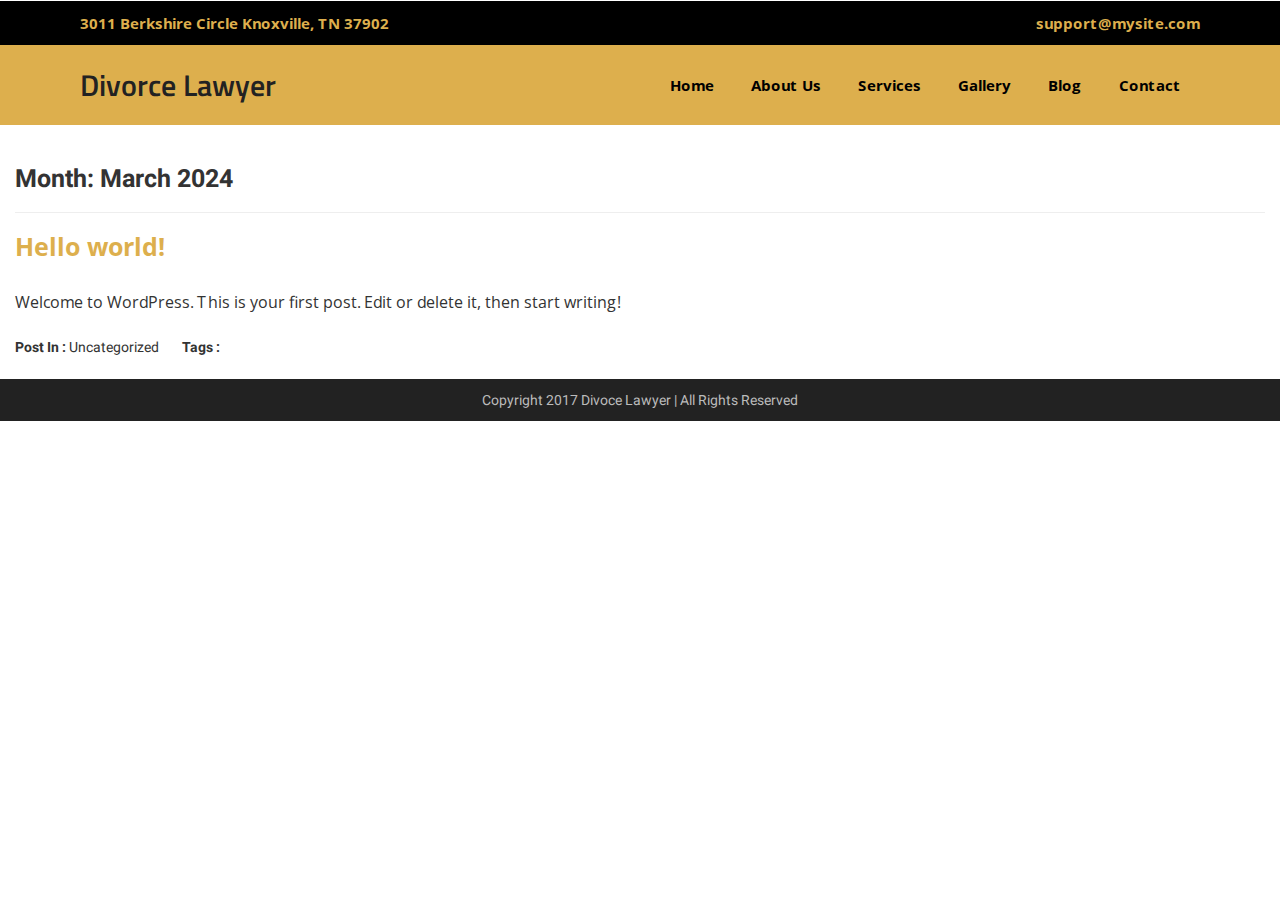
<file: 2024/03/index.html>
<!DOCTYPE html>
<html lang="en-US">
<head>
    <meta charset="UTF-8">
    <meta name="viewport" content="width=device-width, initial-scale=1">
    <link rel="profile" href="https://gmpg.org/xfn/11">
    <title>March 2024 &#8211; Attorney Pro</title>
<meta name="robots" content="noindex, nofollow">
<link rel="dns-prefetch" href="//fonts.googleapis.com">
<link href="https://fonts.gstatic.com/" crossorigin rel="preconnect">
<link rel="alternate" type="application/rss+xml" title="Attorney Pro &raquo; Feed" href="/feed/">
<link rel="alternate" type="application/rss+xml" title="Attorney Pro &raquo; Comments Feed" href="/comments/feed/">
<script type="text/javascript">
/* <![CDATA[ */
window._wpemojiSettings = {"baseUrl":"https:\/\/s.w.org\/images\/core\/emoji\/15.0.3\/72x72\/","ext":".png","svgUrl":"https:\/\/s.w.org\/images\/core\/emoji\/15.0.3\/svg\/","svgExt":".svg","source":{"concatemoji":"http:\/\/attorneypro.pro\/wp-includes\/js\/wp-emoji-release.min.js?ver=6.5.5"}};
/*! This file is auto-generated */
!function(i,n){var o,s,e;function c(e){try{var t={supportTests:e,timestamp:(new Date).valueOf()};sessionStorage.setItem(o,JSON.stringify(t))}catch(e){}}function p(e,t,n){e.clearRect(0,0,e.canvas.width,e.canvas.height),e.fillText(t,0,0);var t=new Uint32Array(e.getImageData(0,0,e.canvas.width,e.canvas.height).data),r=(e.clearRect(0,0,e.canvas.width,e.canvas.height),e.fillText(n,0,0),new Uint32Array(e.getImageData(0,0,e.canvas.width,e.canvas.height).data));return t.every(function(e,t){return e===r[t]})}function u(e,t,n){switch(t){case"flag":return n(e,"🏳️‍⚧️","🏳️​⚧️")?!1:!n(e,"🇺🇳","🇺​🇳")&&!n(e,"🏴󠁧󠁢󠁥󠁮󠁧󠁿","🏴​󠁧​󠁢​󠁥​󠁮​󠁧​󠁿");case"emoji":return!n(e,"🐦‍⬛","🐦​⬛")}return!1}function f(e,t,n){var r="undefined"!=typeof WorkerGlobalScope&&self instanceof WorkerGlobalScope?new OffscreenCanvas(300,150):i.createElement("canvas"),a=r.getContext("2d",{willReadFrequently:!0}),o=(a.textBaseline="top",a.font="600 32px Arial",{});return e.forEach(function(e){o[e]=t(a,e,n)}),o}function t(e){var t=i.createElement("script");t.src=e,t.defer=!0,i.head.appendChild(t)}"undefined"!=typeof Promise&&(o="wpEmojiSettingsSupports",s=["flag","emoji"],n.supports={everything:!0,everythingExceptFlag:!0},e=new Promise(function(e){i.addEventListener("DOMContentLoaded",e,{once:!0})}),new Promise(function(t){var n=function(){try{var e=JSON.parse(sessionStorage.getItem(o));if("object"==typeof e&&"number"==typeof e.timestamp&&(new Date).valueOf()<e.timestamp+604800&&"object"==typeof e.supportTests)return e.supportTests}catch(e){}return null}();if(!n){if("undefined"!=typeof Worker&&"undefined"!=typeof OffscreenCanvas&&"undefined"!=typeof URL&&URL.createObjectURL&&"undefined"!=typeof Blob)try{var e="postMessage("+f.toString()+"("+[JSON.stringify(s),u.toString(),p.toString()].join(",")+"));",r=new Blob([e],{type:"text/javascript"}),a=new Worker(URL.createObjectURL(r),{name:"wpTestEmojiSupports"});return void(a.onmessage=function(e){c(n=e.data),a.terminate(),t(n)})}catch(e){}c(n=f(s,u,p))}t(n)}).then(function(e){for(var t in e)n.supports[t]=e[t],n.supports.everything=n.supports.everything&&n.supports[t],"flag"!==t&&(n.supports.everythingExceptFlag=n.supports.everythingExceptFlag&&n.supports[t]);n.supports.everythingExceptFlag=n.supports.everythingExceptFlag&&!n.supports.flag,n.DOMReady=!1,n.readyCallback=function(){n.DOMReady=!0}}).then(function(){return e}).then(function(){var e;n.supports.everything||(n.readyCallback(),(e=n.source||{}).concatemoji?t(e.concatemoji):e.wpemoji&&e.twemoji&&(t(e.twemoji),t(e.wpemoji)))}))}((window,document),window._wpemojiSettings);
/* ]]> */
</script>
<link rel="stylesheet" id="bdt-uikit-css" href="/wp-content/plugins/bdthemes-element-pack/assets/css/bdt-uikit.css?ver=3.17.11" type="text/css" media="all">
<link rel="stylesheet" id="ep-helper-css" href="/wp-content/plugins/bdthemes-element-pack/assets/css/ep-helper.css?ver=7.10.0" type="text/css" media="all">
<style id="wp-emoji-styles-inline-css" type="text/css">img.wp-smiley, img.emoji {
		display: inline !important;
		border: none !important;
		box-shadow: none !important;
		height: 1em !important;
		width: 1em !important;
		margin: 0 0.07em !important;
		vertical-align: -0.1em !important;
		background: none !important;
		padding: 0 !important;
	}</style>
<link rel="stylesheet" id="wp-block-library-css" href="/wp-includes/css/dist/block-library/style.min.css?ver=6.5.5" type="text/css" media="all">
<style id="classic-theme-styles-inline-css" type="text/css">/*! This file is auto-generated */
.wp-block-button__link{color:#fff;background-color:#32373c;border-radius:9999px;box-shadow:none;text-decoration:none;padding:calc(.667em + 2px) calc(1.333em + 2px);font-size:1.125em}.wp-block-file__button{background:#32373c;color:#fff;text-decoration:none}</style>
<style id="global-styles-inline-css" type="text/css">body{--wp--preset--color--black: #000000;--wp--preset--color--cyan-bluish-gray: #abb8c3;--wp--preset--color--white: #ffffff;--wp--preset--color--pale-pink: #f78da7;--wp--preset--color--vivid-red: #cf2e2e;--wp--preset--color--luminous-vivid-orange: #ff6900;--wp--preset--color--luminous-vivid-amber: #fcb900;--wp--preset--color--light-green-cyan: #7bdcb5;--wp--preset--color--vivid-green-cyan: #00d084;--wp--preset--color--pale-cyan-blue: #8ed1fc;--wp--preset--color--vivid-cyan-blue: #0693e3;--wp--preset--color--vivid-purple: #9b51e0;--wp--preset--gradient--vivid-cyan-blue-to-vivid-purple: linear-gradient(135deg,rgba(6,147,227,1) 0%,rgb(155,81,224) 100%);--wp--preset--gradient--light-green-cyan-to-vivid-green-cyan: linear-gradient(135deg,rgb(122,220,180) 0%,rgb(0,208,130) 100%);--wp--preset--gradient--luminous-vivid-amber-to-luminous-vivid-orange: linear-gradient(135deg,rgba(252,185,0,1) 0%,rgba(255,105,0,1) 100%);--wp--preset--gradient--luminous-vivid-orange-to-vivid-red: linear-gradient(135deg,rgba(255,105,0,1) 0%,rgb(207,46,46) 100%);--wp--preset--gradient--very-light-gray-to-cyan-bluish-gray: linear-gradient(135deg,rgb(238,238,238) 0%,rgb(169,184,195) 100%);--wp--preset--gradient--cool-to-warm-spectrum: linear-gradient(135deg,rgb(74,234,220) 0%,rgb(151,120,209) 20%,rgb(207,42,186) 40%,rgb(238,44,130) 60%,rgb(251,105,98) 80%,rgb(254,248,76) 100%);--wp--preset--gradient--blush-light-purple: linear-gradient(135deg,rgb(255,206,236) 0%,rgb(152,150,240) 100%);--wp--preset--gradient--blush-bordeaux: linear-gradient(135deg,rgb(254,205,165) 0%,rgb(254,45,45) 50%,rgb(107,0,62) 100%);--wp--preset--gradient--luminous-dusk: linear-gradient(135deg,rgb(255,203,112) 0%,rgb(199,81,192) 50%,rgb(65,88,208) 100%);--wp--preset--gradient--pale-ocean: linear-gradient(135deg,rgb(255,245,203) 0%,rgb(182,227,212) 50%,rgb(51,167,181) 100%);--wp--preset--gradient--electric-grass: linear-gradient(135deg,rgb(202,248,128) 0%,rgb(113,206,126) 100%);--wp--preset--gradient--midnight: linear-gradient(135deg,rgb(2,3,129) 0%,rgb(40,116,252) 100%);--wp--preset--font-size--small: 13px;--wp--preset--font-size--medium: 20px;--wp--preset--font-size--large: 36px;--wp--preset--font-size--x-large: 42px;--wp--preset--spacing--20: 0.44rem;--wp--preset--spacing--30: 0.67rem;--wp--preset--spacing--40: 1rem;--wp--preset--spacing--50: 1.5rem;--wp--preset--spacing--60: 2.25rem;--wp--preset--spacing--70: 3.38rem;--wp--preset--spacing--80: 5.06rem;--wp--preset--shadow--natural: 6px 6px 9px rgba(0, 0, 0, 0.2);--wp--preset--shadow--deep: 12px 12px 50px rgba(0, 0, 0, 0.4);--wp--preset--shadow--sharp: 6px 6px 0px rgba(0, 0, 0, 0.2);--wp--preset--shadow--outlined: 6px 6px 0px -3px rgba(255, 255, 255, 1), 6px 6px rgba(0, 0, 0, 1);--wp--preset--shadow--crisp: 6px 6px 0px rgba(0, 0, 0, 1);}:where(.is-layout-flex){gap: 0.5em;}:where(.is-layout-grid){gap: 0.5em;}body .is-layout-flex{display: flex;}body .is-layout-flex{flex-wrap: wrap;align-items: center;}body .is-layout-flex > *{margin: 0;}body .is-layout-grid{display: grid;}body .is-layout-grid > *{margin: 0;}:where(.wp-block-columns.is-layout-flex){gap: 2em;}:where(.wp-block-columns.is-layout-grid){gap: 2em;}:where(.wp-block-post-template.is-layout-flex){gap: 1.25em;}:where(.wp-block-post-template.is-layout-grid){gap: 1.25em;}.has-black-color{color: var(--wp--preset--color--black) !important;}.has-cyan-bluish-gray-color{color: var(--wp--preset--color--cyan-bluish-gray) !important;}.has-white-color{color: var(--wp--preset--color--white) !important;}.has-pale-pink-color{color: var(--wp--preset--color--pale-pink) !important;}.has-vivid-red-color{color: var(--wp--preset--color--vivid-red) !important;}.has-luminous-vivid-orange-color{color: var(--wp--preset--color--luminous-vivid-orange) !important;}.has-luminous-vivid-amber-color{color: var(--wp--preset--color--luminous-vivid-amber) !important;}.has-light-green-cyan-color{color: var(--wp--preset--color--light-green-cyan) !important;}.has-vivid-green-cyan-color{color: var(--wp--preset--color--vivid-green-cyan) !important;}.has-pale-cyan-blue-color{color: var(--wp--preset--color--pale-cyan-blue) !important;}.has-vivid-cyan-blue-color{color: var(--wp--preset--color--vivid-cyan-blue) !important;}.has-vivid-purple-color{color: var(--wp--preset--color--vivid-purple) !important;}.has-black-background-color{background-color: var(--wp--preset--color--black) !important;}.has-cyan-bluish-gray-background-color{background-color: var(--wp--preset--color--cyan-bluish-gray) !important;}.has-white-background-color{background-color: var(--wp--preset--color--white) !important;}.has-pale-pink-background-color{background-color: var(--wp--preset--color--pale-pink) !important;}.has-vivid-red-background-color{background-color: var(--wp--preset--color--vivid-red) !important;}.has-luminous-vivid-orange-background-color{background-color: var(--wp--preset--color--luminous-vivid-orange) !important;}.has-luminous-vivid-amber-background-color{background-color: var(--wp--preset--color--luminous-vivid-amber) !important;}.has-light-green-cyan-background-color{background-color: var(--wp--preset--color--light-green-cyan) !important;}.has-vivid-green-cyan-background-color{background-color: var(--wp--preset--color--vivid-green-cyan) !important;}.has-pale-cyan-blue-background-color{background-color: var(--wp--preset--color--pale-cyan-blue) !important;}.has-vivid-cyan-blue-background-color{background-color: var(--wp--preset--color--vivid-cyan-blue) !important;}.has-vivid-purple-background-color{background-color: var(--wp--preset--color--vivid-purple) !important;}.has-black-border-color{border-color: var(--wp--preset--color--black) !important;}.has-cyan-bluish-gray-border-color{border-color: var(--wp--preset--color--cyan-bluish-gray) !important;}.has-white-border-color{border-color: var(--wp--preset--color--white) !important;}.has-pale-pink-border-color{border-color: var(--wp--preset--color--pale-pink) !important;}.has-vivid-red-border-color{border-color: var(--wp--preset--color--vivid-red) !important;}.has-luminous-vivid-orange-border-color{border-color: var(--wp--preset--color--luminous-vivid-orange) !important;}.has-luminous-vivid-amber-border-color{border-color: var(--wp--preset--color--luminous-vivid-amber) !important;}.has-light-green-cyan-border-color{border-color: var(--wp--preset--color--light-green-cyan) !important;}.has-vivid-green-cyan-border-color{border-color: var(--wp--preset--color--vivid-green-cyan) !important;}.has-pale-cyan-blue-border-color{border-color: var(--wp--preset--color--pale-cyan-blue) !important;}.has-vivid-cyan-blue-border-color{border-color: var(--wp--preset--color--vivid-cyan-blue) !important;}.has-vivid-purple-border-color{border-color: var(--wp--preset--color--vivid-purple) !important;}.has-vivid-cyan-blue-to-vivid-purple-gradient-background{background: var(--wp--preset--gradient--vivid-cyan-blue-to-vivid-purple) !important;}.has-light-green-cyan-to-vivid-green-cyan-gradient-background{background: var(--wp--preset--gradient--light-green-cyan-to-vivid-green-cyan) !important;}.has-luminous-vivid-amber-to-luminous-vivid-orange-gradient-background{background: var(--wp--preset--gradient--luminous-vivid-amber-to-luminous-vivid-orange) !important;}.has-luminous-vivid-orange-to-vivid-red-gradient-background{background: var(--wp--preset--gradient--luminous-vivid-orange-to-vivid-red) !important;}.has-very-light-gray-to-cyan-bluish-gray-gradient-background{background: var(--wp--preset--gradient--very-light-gray-to-cyan-bluish-gray) !important;}.has-cool-to-warm-spectrum-gradient-background{background: var(--wp--preset--gradient--cool-to-warm-spectrum) !important;}.has-blush-light-purple-gradient-background{background: var(--wp--preset--gradient--blush-light-purple) !important;}.has-blush-bordeaux-gradient-background{background: var(--wp--preset--gradient--blush-bordeaux) !important;}.has-luminous-dusk-gradient-background{background: var(--wp--preset--gradient--luminous-dusk) !important;}.has-pale-ocean-gradient-background{background: var(--wp--preset--gradient--pale-ocean) !important;}.has-electric-grass-gradient-background{background: var(--wp--preset--gradient--electric-grass) !important;}.has-midnight-gradient-background{background: var(--wp--preset--gradient--midnight) !important;}.has-small-font-size{font-size: var(--wp--preset--font-size--small) !important;}.has-medium-font-size{font-size: var(--wp--preset--font-size--medium) !important;}.has-large-font-size{font-size: var(--wp--preset--font-size--large) !important;}.has-x-large-font-size{font-size: var(--wp--preset--font-size--x-large) !important;}
.wp-block-navigation a:where(:not(.wp-element-button)){color: inherit;}
:where(.wp-block-post-template.is-layout-flex){gap: 1.25em;}:where(.wp-block-post-template.is-layout-grid){gap: 1.25em;}
:where(.wp-block-columns.is-layout-flex){gap: 2em;}:where(.wp-block-columns.is-layout-grid){gap: 2em;}
.wp-block-pullquote{font-size: 1.5em;line-height: 1.6;}</style>
<link rel="stylesheet" id="bootstrap-css" href="/wp-content/themes/sandwich/css/bootstrap.min.css?ver=3.3.7" type="text/css" media="all">
<link rel="stylesheet" id="google-font-one-css" href="//fonts.googleapis.com/css?family=Roboto%3A300%2C400%2C500%2C700&#038;ver=6.5.5" type="text/css" media="all">
<link rel="stylesheet" id="google-font-two-css" href="//fonts.googleapis.com/css?family=Great+Vibes%7CKarla%3A400%2C700&#038;ver=6.5.5" type="text/css" media="all">
<link rel="stylesheet" id="font-awesome-css" href="/wp-content/plugins/elementor/assets/lib/font-awesome/css/font-awesome.min.css?ver=4.7.0" type="text/css" media="all">
<link rel="stylesheet" id="font-awesome-5-css" href="/wp-content/themes/sandwich/css/all.min.css?ver=5.15.4" type="text/css" media="all">
<link rel="stylesheet" id="slicknav-css" href="/wp-content/themes/sandwich/css/slicknav.min.css?ver=4.3.7" type="text/css" media="all">
<link rel="stylesheet" id="sandwich-style-css" href="/wp-content/themes/sandwich/style.css?ver=6.5.5" type="text/css" media="all">
<link rel="stylesheet" id="sandwich-main-css" href="/wp-content/themes/sandwich/css/sandwich.css?ver=1719653735" type="text/css" media="all">
<link rel="stylesheet" id="customizer-change-css" href="/wp-content/themes/sandwich/css/customizer-change.css?ver=1719653735" type="text/css" media="all">
<link rel="stylesheet" id="customizer-style-css" href="/wp-content/themes/sandwich/css/customizer-style.css?ver=1719653735" type="text/css" media="all">
<style id="customizer-style-inline-css" type="text/css">/*
	* Common Codes
	*/
    a:hover{
        color: ;
    }
    body{
        background: ;
    }
    /*
    * Main Header Social Icons 
    */
    div#main_header_icons a{
        color: ;
        font-size: px;
    }
    div#main_header_icons a:hover{
        color: ;
    }
    /*
    * Primary Sidebar 
    */
    section#primary_sidebar{
        background: ;
        border-color: ;
    }
    h2#primary_sidebar_heading{
        background: #000000;
    }
    /*
    * Header Top 
    */
    .header_top{
        background: #ddaf4d;
        padding: px 0;
    }
    .social_icons a{
        color: #ffffff;
        font-size: px;
        padding: 0 4px;
    }
    .social_icons a:hover{
        color: #cccccc;
    }
    /*
    * Main Header 
    */
    header#masthead{
        background: ;
    }
    /*
    * Main Menu (Primary & Secondary)
    */

    ul#primary-menu li a, ul#secondary-menu li a{
        color: #333333;
        font-size: 15px;
        font-family: Open Sans;
        font-weight: regular;
        text-transform: uppercase;
        letter-spacing: 0px;
        padding: 10px 7px;
    }
   
    ul#primary-menu li a:hover, ul#primary-menu li .sub-menu li a:hover, ul#secondary-menu li a:hover, ul#secondary-menu li .sub-menu li a:hover{
        color: #ddaf4d;
    }
    
    ul#primary-menu, ul#secondary-menu{
        padding: 16px 0 0 0;
    }

    .modern-mobile ul#primary-menu li:first-child a{
        padding-left: 7px;
    }

    /*
    * Drop Down Menu Background 
    */
    
    ul#primary-menu .sub-menu, ul#secondary-menu .sub-menu{
        background: #ffffff;
    }
    
    /*
    * Mobile Menu 
    */
    .slicknav_menu{
        background: #000000;
    }

    .slicknav_menu .sub-menu{
        background: #000000;
    }

    .slicknav_nav a, .slicknav_arrow{
        color: #ffffff;
        font-size: 15px;
        font-weight: regular;
        text-transform: uppercase;
        letter-spacing: 0px;
        font-family: Roboto;
    }
    .slicknav_nav a:hover, .slicknav_arrow:hover{
        color: ;
    }

    /*
    * Mobile Menu Icon 
    */
    .mobile_menu_icon_bar{
        top: 25px;
    }
    .mobile_menu_icon_bar i{
        top: 25px;
        color: ;
        font-size: px;
    }
    /*
    * Search Icon 
    */
    .search_icon{
        margin-top: 25px;
    }
    .search_icon i{
        color: ;
        font-size: px;
    }
    
    /*
    * Main Header HTML 
    */
    .html_content{
        margin-top: px;
    }
    /*
    * Post Meta Spacing 
    */
    .entry-meta-wrapper span, .entry-meta span, .entry-meta span a{
        padding-right: px;
    }
    /*
    * Before Footer 
    */
    .before_footer{
       background: ;
    }
    /*
    * Footer 
    */
    footer#site_footer{
        background: ;
    }</style>
<script type="text/javascript" src="/wp-includes/js/jquery/jquery.min.js?ver=3.7.1" id="jquery-core-js"></script>
<script type="text/javascript" src="/wp-includes/js/jquery/jquery-migrate.min.js?ver=3.4.1" id="jquery-migrate-js"></script>
<link rel="https://api.w.org/" href="/wp-json/">
<link rel="EditURI" type="application/rsd+xml" title="RSD" href="/xmlrpc.php?rsd">
<meta name="generator" content="WordPress 6.5.5">
    <style>.stick{
            position: fixed;
            top: 0px;
            left: 0;
            width: 100%;
            background: #ffffff !important;
            box-shadow: 0 0 5px #999;
            z-index: 999;
            animation: smoothScroll 1.5s forwards;
        }
        @keyframes smoothScroll {
            0% {
                transform: translateY(-20px);
            }
            100% {
                transform: translateY(0px);
            }
        }
        .sticky_header_top{
            position: fixed;
            top: 0;
            left: 0;
            width: 100%;
            z-index: 99999;
        }
        .sticky_menu_color{
            color: #333333 !important;
        }
        .sticky_menu_color:hover{
            color: #ddaf4d !important;
        }
        .sticky_title_color{
            color: #ddaf4d !important;
        }
        .sticky_tag_line_color{
            color:  !important;
        }
        .sticky_mobile_icon_color{
            color:  !important;
        }
        .sticky_search_icon_color{
            color:  !important;
        }</style>
    <script>jQuery(window).on('scroll',function(){
            if (jQuery(this).scrollTop() > 50) {
                jQuery('ul#primary-menu li a').addClass('sticky_menu_color');
                jQuery('ul#secondary-menu li a').addClass('sticky_menu_color');

                //jQuery('ul#secondary-menu li a').addClass('sticky_menu_hover_color');

                jQuery('.slicknav_menu').addClass('sticky_header_top');


                jQuery('h1.site-title a').addClass('sticky_title_color');
                jQuery('.site-branding p').addClass('sticky_tag_line_color');

                jQuery('.mobile_menu_icon_bar i').addClass('sticky_mobile_icon_color');
                jQuery('.search_icon i').addClass('sticky_search_icon_color');


            }else{
                jQuery('ul#primary-menu li a').removeClass('sticky_menu_color');
                jQuery(' ul#secondary-menu li a').removeClass('sticky_menu_color');

                jQuery('.slicknav_menu').removeClass('sticky_header_top');


                jQuery('h1.site-title a').removeClass('sticky_title_color');
                jQuery('.site-branding p').removeClass('sticky_tag_line_color');


                jQuery('.mobile_menu_icon_bar i').removeClass('sticky_mobile_icon_color');
                jQuery('.search_icon i').removeClass('sticky_search_icon_color');
            }
        })</script>
    <style>.before_footer_single_item{
            width: 23.5%;
            margin-right: 2%;
        }</style>
        <style>section#primary_sidebar ul li{
                list-style: none;
            }</style>
<meta name="generator" content="Elementor 3.22.3; features: e_optimized_assets_loading, e_optimized_css_loading, e_font_icon_svg, additional_custom_breakpoints, e_lazyload; settings: css_print_method-external, google_font-enabled, font_display-swap">
			<style>.e-con.e-parent:nth-of-type(n+4):not(.e-lazyloaded):not(.e-no-lazyload),
				.e-con.e-parent:nth-of-type(n+4):not(.e-lazyloaded):not(.e-no-lazyload) * {
					background-image: none !important;
				}
				@media screen and (max-height: 1024px) {
					.e-con.e-parent:nth-of-type(n+3):not(.e-lazyloaded):not(.e-no-lazyload),
					.e-con.e-parent:nth-of-type(n+3):not(.e-lazyloaded):not(.e-no-lazyload) * {
						background-image: none !important;
					}
				}
				@media screen and (max-height: 640px) {
					.e-con.e-parent:nth-of-type(n+2):not(.e-lazyloaded):not(.e-no-lazyload),
					.e-con.e-parent:nth-of-type(n+2):not(.e-lazyloaded):not(.e-no-lazyload) * {
						background-image: none !important;
					}
				}</style>
					<style type="text/css" id="wp-custom-css">/* header {
	margin-bottom:-25px;
} */

header#masthead {
	border-bottom: 1px groove rgba(221, 51, 51, 0.1);
  padding-bottom: 0;
}
  div#main_header_icons {
  text-align: center !important;
  margin-top: 25px !important;
}

ul#primary-menu li a, ul#secondary-menu li a{ 
	cursor: pointer; }


.elementor-widget-container h5,
.bdt-ss-btn.bdt-ss-googleplus{
	display:none;

}
.elementor-widget-container li {
	
list-style:none;

}
.menu-main-container, .elementor-widget-wp-widget-recent-posts, .elementor-widget-wp-widget-archives, .elementor-widget-wp-widget-categories {
	  
margin-left:-60px;

}
#search {
	
margin-top:15px;

}
.author_description h4 {
    color: #ddaf4d;
    font-family: Open Sans;    
}
.related_post a {
    color: #fff;
    font-size: 16px;
    font-family: Open Sans;    
}
.author_image img {
    background: #ddaf4d;
}
.related_post {  
    background: #ddaf4d;
}
.previous_post {
    color: #fff;
}
.next_post {
    color: #fff;
}
h2#primary_sidebar_heading {

    font-family: Open Sans;  
    color: #ddaf4d;

}

.fa-facebook:before {
    content: "\f09a"!important;
}</style>
		<style id="kirki-inline-styles">h1{font-family:Roboto;font-size:36px;font-weight:700;text-align:inherit;text-transform:none;color:#333333;}h2{font-family:Roboto;font-size:30px;font-weight:700;text-align:inherit;text-transform:none;color:#333333;}h3{font-family:Roboto;font-size:24px;font-weight:700;text-align:inherit;text-transform:none;color:#333333;}h4{font-family:Roboto;font-size:18px;font-weight:700;text-align:inherit;text-transform:none;color:#333333;}h5{font-family:Roboto;font-size:16px;font-weight:700;text-align:inherit;text-transform:none;color:#333333;}h6{font-family:Roboto;font-size:14px;font-weight:700;text-align:inherit;text-transform:none;color:#333333;}body p{font-family:Roboto;font-size:14px;font-weight:400;text-align:inherit;text-transform:none;color:#333333;}body{font-family:Roboto;font-size:14px;font-weight:400;text-align:inherit;text-transform:none;color:#333333;}a{font-family:Roboto;font-size:14px;font-weight:400;text-transform:none;color:#333333;}h1.entry-title{font-family:Open Sans;font-size:25px;font-weight:700;text-align:inherit;text-transform:none;color:#ddaf4d;}h1.entry-title a{font-family:Open Sans;font-size:25px;font-weight:700;text-align:inherit;text-transform:none;color:#ddaf4d;}.post_content{font-family:Open Sans;font-size:16px;font-weight:400;text-align:inherit;text-transform:none;color:#333333;}.post_content p{font-family:Open Sans;font-size:16px;font-weight:400;text-align:inherit;text-transform:none;color:#333333;}.site-info.copy-right span{font-family:Roboto;font-size:14px;font-weight:400;text-align:center;text-transform:none;color:#bbbbbb;}.site-info.copy-right span a{font-family:Roboto;font-size:14px;font-weight:400;text-align:center;text-transform:none;color:#bbbbbb;}h2#before_footer_sidebar_heading{font-family:Roboto;font-size:25px;font-weight:700;text-align:inherit;text-transform:none;color:#999999;}section#before_footer_sidebar p{font-family:Roboto;font-size:14px;font-weight:400;text-align:justify;text-transform:none;color:#666666;}section#before_footer_sidebar div{font-family:Roboto;font-size:14px;font-weight:400;text-align:justify;text-transform:none;color:#666666;}section#before_footer_sidebar a{font-family:Roboto;font-size:14px;font-weight:400;text-align:justify;text-transform:none;color:#666666;}section#before_footer_sidebar li{font-family:Roboto;font-size:14px;font-weight:400;text-align:justify;text-transform:none;color:#666666;}section#before_footer_sidebar caption{font-family:Roboto;font-size:14px;font-weight:400;text-align:justify;text-transform:none;color:#666666;}h2#primary_sidebar_heading{font-family:Open Sans;font-size:16px;font-weight:400;text-align:inherit;text-transform:none;color:#ddaf4d;}section#primary_sidebar ul li a{font-family:Open Sans;font-size:15px;font-weight:400;text-align:left;text-transform:none;color:#333333;}section#primary_sidebar ul li{font-family:Open Sans;font-size:15px;font-weight:400;text-align:left;text-transform:none;color:#333333;}section#primary_sidebar div{font-family:Open Sans;font-size:15px;font-weight:400;text-align:left;text-transform:none;color:#333333;}section#primary_sidebar p{font-family:Open Sans;font-size:15px;font-weight:400;text-align:left;text-transform:none;color:#333333;}/* cyrillic-ext */
@font-face {
  font-family: 'Roboto';
  font-style: normal;
  font-weight: 400;
  font-display: swap;
  src: url(/wp-content/fonts/roboto/KFOmCnqEu92Fr1Mu72xMKTU1Kvnz.woff) format('woff');
  unicode-range: U+0460-052F, U+1C80-1C88, U+20B4, U+2DE0-2DFF, U+A640-A69F, U+FE2E-FE2F;
}
/* cyrillic */
@font-face {
  font-family: 'Roboto';
  font-style: normal;
  font-weight: 400;
  font-display: swap;
  src: url(/wp-content/fonts/roboto/KFOmCnqEu92Fr1Mu5mxMKTU1Kvnz.woff) format('woff');
  unicode-range: U+0301, U+0400-045F, U+0490-0491, U+04B0-04B1, U+2116;
}
/* greek-ext */
@font-face {
  font-family: 'Roboto';
  font-style: normal;
  font-weight: 400;
  font-display: swap;
  src: url(/wp-content/fonts/roboto/KFOmCnqEu92Fr1Mu7mxMKTU1Kvnz.woff) format('woff');
  unicode-range: U+1F00-1FFF;
}
/* greek */
@font-face {
  font-family: 'Roboto';
  font-style: normal;
  font-weight: 400;
  font-display: swap;
  src: url(/wp-content/fonts/roboto/KFOmCnqEu92Fr1Mu4WxMKTU1Kvnz.woff) format('woff');
  unicode-range: U+0370-0377, U+037A-037F, U+0384-038A, U+038C, U+038E-03A1, U+03A3-03FF;
}
/* vietnamese */
@font-face {
  font-family: 'Roboto';
  font-style: normal;
  font-weight: 400;
  font-display: swap;
  src: url(/wp-content/fonts/roboto/KFOmCnqEu92Fr1Mu7WxMKTU1Kvnz.woff) format('woff');
  unicode-range: U+0102-0103, U+0110-0111, U+0128-0129, U+0168-0169, U+01A0-01A1, U+01AF-01B0, U+0300-0301, U+0303-0304, U+0308-0309, U+0323, U+0329, U+1EA0-1EF9, U+20AB;
}
/* latin-ext */
@font-face {
  font-family: 'Roboto';
  font-style: normal;
  font-weight: 400;
  font-display: swap;
  src: url(/wp-content/fonts/roboto/KFOmCnqEu92Fr1Mu7GxMKTU1Kvnz.woff) format('woff');
  unicode-range: U+0100-02AF, U+0304, U+0308, U+0329, U+1E00-1E9F, U+1EF2-1EFF, U+2020, U+20A0-20AB, U+20AD-20C0, U+2113, U+2C60-2C7F, U+A720-A7FF;
}
/* latin */
@font-face {
  font-family: 'Roboto';
  font-style: normal;
  font-weight: 400;
  font-display: swap;
  src: url(/wp-content/fonts/roboto/KFOmCnqEu92Fr1Mu4mxMKTU1Kg.woff) format('woff');
  unicode-range: U+0000-00FF, U+0131, U+0152-0153, U+02BB-02BC, U+02C6, U+02DA, U+02DC, U+0304, U+0308, U+0329, U+2000-206F, U+2074, U+20AC, U+2122, U+2191, U+2193, U+2212, U+2215, U+FEFF, U+FFFD;
}
/* cyrillic-ext */
@font-face {
  font-family: 'Roboto';
  font-style: normal;
  font-weight: 700;
  font-display: swap;
  src: url(/wp-content/fonts/roboto/KFOlCnqEu92Fr1MmWUlfCRc-AMP6lbBP.woff) format('woff');
  unicode-range: U+0460-052F, U+1C80-1C88, U+20B4, U+2DE0-2DFF, U+A640-A69F, U+FE2E-FE2F;
}
/* cyrillic */
@font-face {
  font-family: 'Roboto';
  font-style: normal;
  font-weight: 700;
  font-display: swap;
  src: url(/wp-content/fonts/roboto/KFOlCnqEu92Fr1MmWUlfABc-AMP6lbBP.woff) format('woff');
  unicode-range: U+0301, U+0400-045F, U+0490-0491, U+04B0-04B1, U+2116;
}
/* greek-ext */
@font-face {
  font-family: 'Roboto';
  font-style: normal;
  font-weight: 700;
  font-display: swap;
  src: url(/wp-content/fonts/roboto/KFOlCnqEu92Fr1MmWUlfCBc-AMP6lbBP.woff) format('woff');
  unicode-range: U+1F00-1FFF;
}
/* greek */
@font-face {
  font-family: 'Roboto';
  font-style: normal;
  font-weight: 700;
  font-display: swap;
  src: url(/wp-content/fonts/roboto/KFOlCnqEu92Fr1MmWUlfBxc-AMP6lbBP.woff) format('woff');
  unicode-range: U+0370-0377, U+037A-037F, U+0384-038A, U+038C, U+038E-03A1, U+03A3-03FF;
}
/* vietnamese */
@font-face {
  font-family: 'Roboto';
  font-style: normal;
  font-weight: 700;
  font-display: swap;
  src: url(/wp-content/fonts/roboto/KFOlCnqEu92Fr1MmWUlfCxc-AMP6lbBP.woff) format('woff');
  unicode-range: U+0102-0103, U+0110-0111, U+0128-0129, U+0168-0169, U+01A0-01A1, U+01AF-01B0, U+0300-0301, U+0303-0304, U+0308-0309, U+0323, U+0329, U+1EA0-1EF9, U+20AB;
}
/* latin-ext */
@font-face {
  font-family: 'Roboto';
  font-style: normal;
  font-weight: 700;
  font-display: swap;
  src: url(/wp-content/fonts/roboto/KFOlCnqEu92Fr1MmWUlfChc-AMP6lbBP.woff) format('woff');
  unicode-range: U+0100-02AF, U+0304, U+0308, U+0329, U+1E00-1E9F, U+1EF2-1EFF, U+2020, U+20A0-20AB, U+20AD-20C0, U+2113, U+2C60-2C7F, U+A720-A7FF;
}
/* latin */
@font-face {
  font-family: 'Roboto';
  font-style: normal;
  font-weight: 700;
  font-display: swap;
  src: url(/wp-content/fonts/roboto/KFOlCnqEu92Fr1MmWUlfBBc-AMP6lQ.woff) format('woff');
  unicode-range: U+0000-00FF, U+0131, U+0152-0153, U+02BB-02BC, U+02C6, U+02DA, U+02DC, U+0304, U+0308, U+0329, U+2000-206F, U+2074, U+20AC, U+2122, U+2191, U+2193, U+2212, U+2215, U+FEFF, U+FFFD;
}/* cyrillic-ext */
@font-face {
  font-family: 'Open Sans';
  font-style: normal;
  font-weight: 400;
  font-stretch: normal;
  font-display: swap;
  src: url(/wp-content/fonts/open-sans/memSYaGs126MiZpBA-UvWbX2vVnXBbObj2OVZyOOSr4dVJWUgsjZ0B4taVQUwaEQXjN_mQ.woff) format('woff');
  unicode-range: U+0460-052F, U+1C80-1C88, U+20B4, U+2DE0-2DFF, U+A640-A69F, U+FE2E-FE2F;
}
/* cyrillic */
@font-face {
  font-family: 'Open Sans';
  font-style: normal;
  font-weight: 400;
  font-stretch: normal;
  font-display: swap;
  src: url(/wp-content/fonts/open-sans/memSYaGs126MiZpBA-UvWbX2vVnXBbObj2OVZyOOSr4dVJWUgsjZ0B4kaVQUwaEQXjN_mQ.woff) format('woff');
  unicode-range: U+0301, U+0400-045F, U+0490-0491, U+04B0-04B1, U+2116;
}
/* greek-ext */
@font-face {
  font-family: 'Open Sans';
  font-style: normal;
  font-weight: 400;
  font-stretch: normal;
  font-display: swap;
  src: url(/wp-content/fonts/open-sans/memSYaGs126MiZpBA-UvWbX2vVnXBbObj2OVZyOOSr4dVJWUgsjZ0B4saVQUwaEQXjN_mQ.woff) format('woff');
  unicode-range: U+1F00-1FFF;
}
/* greek */
@font-face {
  font-family: 'Open Sans';
  font-style: normal;
  font-weight: 400;
  font-stretch: normal;
  font-display: swap;
  src: url(/wp-content/fonts/open-sans/memSYaGs126MiZpBA-UvWbX2vVnXBbObj2OVZyOOSr4dVJWUgsjZ0B4jaVQUwaEQXjN_mQ.woff) format('woff');
  unicode-range: U+0370-0377, U+037A-037F, U+0384-038A, U+038C, U+038E-03A1, U+03A3-03FF;
}
/* hebrew */
@font-face {
  font-family: 'Open Sans';
  font-style: normal;
  font-weight: 400;
  font-stretch: normal;
  font-display: swap;
  src: url(/wp-content/fonts/open-sans/memSYaGs126MiZpBA-UvWbX2vVnXBbObj2OVZyOOSr4dVJWUgsjZ0B4iaVQUwaEQXjN_mQ.woff) format('woff');
  unicode-range: U+0590-05FF, U+200C-2010, U+20AA, U+25CC, U+FB1D-FB4F;
}
/* math */
@font-face {
  font-family: 'Open Sans';
  font-style: normal;
  font-weight: 400;
  font-stretch: normal;
  font-display: swap;
  src: url(/wp-content/fonts/open-sans/memSYaGs126MiZpBA-UvWbX2vVnXBbObj2OVZyOOSr4dVJWUgsjZ0B5caVQUwaEQXjN_mQ.woff) format('woff');
  unicode-range: U+0302-0303, U+0305, U+0307-0308, U+0330, U+0391-03A1, U+03A3-03A9, U+03B1-03C9, U+03D1, U+03D5-03D6, U+03F0-03F1, U+03F4-03F5, U+2034-2037, U+2057, U+20D0-20DC, U+20E1, U+20E5-20EF, U+2102, U+210A-210E, U+2110-2112, U+2115, U+2119-211D, U+2124, U+2128, U+212C-212D, U+212F-2131, U+2133-2138, U+213C-2140, U+2145-2149, U+2190, U+2192, U+2194-21AE, U+21B0-21E5, U+21F1-21F2, U+21F4-2211, U+2213-2214, U+2216-22FF, U+2308-230B, U+2310, U+2319, U+231C-2321, U+2336-237A, U+237C, U+2395, U+239B-23B6, U+23D0, U+23DC-23E1, U+2474-2475, U+25AF, U+25B3, U+25B7, U+25BD, U+25C1, U+25CA, U+25CC, U+25FB, U+266D-266F, U+27C0-27FF, U+2900-2AFF, U+2B0E-2B11, U+2B30-2B4C, U+2BFE, U+FF5B, U+FF5D, U+1D400-1D7FF, U+1EE00-1EEFF;
}
/* symbols */
@font-face {
  font-family: 'Open Sans';
  font-style: normal;
  font-weight: 400;
  font-stretch: normal;
  font-display: swap;
  src: url(/wp-content/fonts/open-sans/memSYaGs126MiZpBA-UvWbX2vVnXBbObj2OVZyOOSr4dVJWUgsjZ0B5OaVQUwaEQXjN_mQ.woff) format('woff');
  unicode-range: U+0001-000C, U+000E-001F, U+007F-009F, U+20DD-20E0, U+20E2-20E4, U+2150-218F, U+2190, U+2192, U+2194-2199, U+21AF, U+21E6-21F0, U+21F3, U+2218-2219, U+2299, U+22C4-22C6, U+2300-243F, U+2440-244A, U+2460-24FF, U+25A0-27BF, U+2800-28FF, U+2921-2922, U+2981, U+29BF, U+29EB, U+2B00-2BFF, U+4DC0-4DFF, U+FFF9-FFFB, U+10140-1018E, U+10190-1019C, U+101A0, U+101D0-101FD, U+102E0-102FB, U+10E60-10E7E, U+1D2C0-1D2D3, U+1D2E0-1D37F, U+1F000-1F0FF, U+1F100-1F1AD, U+1F1E6-1F1FF, U+1F30D-1F30F, U+1F315, U+1F31C, U+1F31E, U+1F320-1F32C, U+1F336, U+1F378, U+1F37D, U+1F382, U+1F393-1F39F, U+1F3A7-1F3A8, U+1F3AC-1F3AF, U+1F3C2, U+1F3C4-1F3C6, U+1F3CA-1F3CE, U+1F3D4-1F3E0, U+1F3ED, U+1F3F1-1F3F3, U+1F3F5-1F3F7, U+1F408, U+1F415, U+1F41F, U+1F426, U+1F43F, U+1F441-1F442, U+1F444, U+1F446-1F449, U+1F44C-1F44E, U+1F453, U+1F46A, U+1F47D, U+1F4A3, U+1F4B0, U+1F4B3, U+1F4B9, U+1F4BB, U+1F4BF, U+1F4C8-1F4CB, U+1F4D6, U+1F4DA, U+1F4DF, U+1F4E3-1F4E6, U+1F4EA-1F4ED, U+1F4F7, U+1F4F9-1F4FB, U+1F4FD-1F4FE, U+1F503, U+1F507-1F50B, U+1F50D, U+1F512-1F513, U+1F53E-1F54A, U+1F54F-1F5FA, U+1F610, U+1F650-1F67F, U+1F687, U+1F68D, U+1F691, U+1F694, U+1F698, U+1F6AD, U+1F6B2, U+1F6B9-1F6BA, U+1F6BC, U+1F6C6-1F6CF, U+1F6D3-1F6D7, U+1F6E0-1F6EA, U+1F6F0-1F6F3, U+1F6F7-1F6FC, U+1F700-1F7FF, U+1F800-1F80B, U+1F810-1F847, U+1F850-1F859, U+1F860-1F887, U+1F890-1F8AD, U+1F8B0-1F8B1, U+1F900-1F90B, U+1F93B, U+1F946, U+1F984, U+1F996, U+1F9E9, U+1FA00-1FA6F, U+1FA70-1FA7C, U+1FA80-1FA88, U+1FA90-1FABD, U+1FABF-1FAC5, U+1FACE-1FADB, U+1FAE0-1FAE8, U+1FAF0-1FAF8, U+1FB00-1FBFF;
}
/* vietnamese */
@font-face {
  font-family: 'Open Sans';
  font-style: normal;
  font-weight: 400;
  font-stretch: normal;
  font-display: swap;
  src: url(/wp-content/fonts/open-sans/memSYaGs126MiZpBA-UvWbX2vVnXBbObj2OVZyOOSr4dVJWUgsjZ0B4vaVQUwaEQXjN_mQ.woff) format('woff');
  unicode-range: U+0102-0103, U+0110-0111, U+0128-0129, U+0168-0169, U+01A0-01A1, U+01AF-01B0, U+0300-0301, U+0303-0304, U+0308-0309, U+0323, U+0329, U+1EA0-1EF9, U+20AB;
}
/* latin-ext */
@font-face {
  font-family: 'Open Sans';
  font-style: normal;
  font-weight: 400;
  font-stretch: normal;
  font-display: swap;
  src: url(/wp-content/fonts/open-sans/memSYaGs126MiZpBA-UvWbX2vVnXBbObj2OVZyOOSr4dVJWUgsjZ0B4uaVQUwaEQXjN_mQ.woff) format('woff');
  unicode-range: U+0100-02AF, U+0304, U+0308, U+0329, U+1E00-1E9F, U+1EF2-1EFF, U+2020, U+20A0-20AB, U+20AD-20C0, U+2113, U+2C60-2C7F, U+A720-A7FF;
}
/* latin */
@font-face {
  font-family: 'Open Sans';
  font-style: normal;
  font-weight: 400;
  font-stretch: normal;
  font-display: swap;
  src: url(/wp-content/fonts/open-sans/memSYaGs126MiZpBA-UvWbX2vVnXBbObj2OVZyOOSr4dVJWUgsjZ0B4gaVQUwaEQXjM.woff) format('woff');
  unicode-range: U+0000-00FF, U+0131, U+0152-0153, U+02BB-02BC, U+02C6, U+02DA, U+02DC, U+0304, U+0308, U+0329, U+2000-206F, U+2074, U+20AC, U+2122, U+2191, U+2193, U+2212, U+2215, U+FEFF, U+FFFD;
}
/* cyrillic-ext */
@font-face {
  font-family: 'Open Sans';
  font-style: normal;
  font-weight: 700;
  font-stretch: normal;
  font-display: swap;
  src: url(/wp-content/fonts/open-sans/memSYaGs126MiZpBA-UvWbX2vVnXBbObj2OVZyOOSr4dVJWUgsg-1x4taVQUwaEQXjN_mQ.woff) format('woff');
  unicode-range: U+0460-052F, U+1C80-1C88, U+20B4, U+2DE0-2DFF, U+A640-A69F, U+FE2E-FE2F;
}
/* cyrillic */
@font-face {
  font-family: 'Open Sans';
  font-style: normal;
  font-weight: 700;
  font-stretch: normal;
  font-display: swap;
  src: url(/wp-content/fonts/open-sans/memSYaGs126MiZpBA-UvWbX2vVnXBbObj2OVZyOOSr4dVJWUgsg-1x4kaVQUwaEQXjN_mQ.woff) format('woff');
  unicode-range: U+0301, U+0400-045F, U+0490-0491, U+04B0-04B1, U+2116;
}
/* greek-ext */
@font-face {
  font-family: 'Open Sans';
  font-style: normal;
  font-weight: 700;
  font-stretch: normal;
  font-display: swap;
  src: url(/wp-content/fonts/open-sans/memSYaGs126MiZpBA-UvWbX2vVnXBbObj2OVZyOOSr4dVJWUgsg-1x4saVQUwaEQXjN_mQ.woff) format('woff');
  unicode-range: U+1F00-1FFF;
}
/* greek */
@font-face {
  font-family: 'Open Sans';
  font-style: normal;
  font-weight: 700;
  font-stretch: normal;
  font-display: swap;
  src: url(/wp-content/fonts/open-sans/memSYaGs126MiZpBA-UvWbX2vVnXBbObj2OVZyOOSr4dVJWUgsg-1x4jaVQUwaEQXjN_mQ.woff) format('woff');
  unicode-range: U+0370-0377, U+037A-037F, U+0384-038A, U+038C, U+038E-03A1, U+03A3-03FF;
}
/* hebrew */
@font-face {
  font-family: 'Open Sans';
  font-style: normal;
  font-weight: 700;
  font-stretch: normal;
  font-display: swap;
  src: url(/wp-content/fonts/open-sans/memSYaGs126MiZpBA-UvWbX2vVnXBbObj2OVZyOOSr4dVJWUgsg-1x4iaVQUwaEQXjN_mQ.woff) format('woff');
  unicode-range: U+0590-05FF, U+200C-2010, U+20AA, U+25CC, U+FB1D-FB4F;
}
/* math */
@font-face {
  font-family: 'Open Sans';
  font-style: normal;
  font-weight: 700;
  font-stretch: normal;
  font-display: swap;
  src: url(/wp-content/fonts/open-sans/memSYaGs126MiZpBA-UvWbX2vVnXBbObj2OVZyOOSr4dVJWUgsg-1x5caVQUwaEQXjN_mQ.woff) format('woff');
  unicode-range: U+0302-0303, U+0305, U+0307-0308, U+0330, U+0391-03A1, U+03A3-03A9, U+03B1-03C9, U+03D1, U+03D5-03D6, U+03F0-03F1, U+03F4-03F5, U+2034-2037, U+2057, U+20D0-20DC, U+20E1, U+20E5-20EF, U+2102, U+210A-210E, U+2110-2112, U+2115, U+2119-211D, U+2124, U+2128, U+212C-212D, U+212F-2131, U+2133-2138, U+213C-2140, U+2145-2149, U+2190, U+2192, U+2194-21AE, U+21B0-21E5, U+21F1-21F2, U+21F4-2211, U+2213-2214, U+2216-22FF, U+2308-230B, U+2310, U+2319, U+231C-2321, U+2336-237A, U+237C, U+2395, U+239B-23B6, U+23D0, U+23DC-23E1, U+2474-2475, U+25AF, U+25B3, U+25B7, U+25BD, U+25C1, U+25CA, U+25CC, U+25FB, U+266D-266F, U+27C0-27FF, U+2900-2AFF, U+2B0E-2B11, U+2B30-2B4C, U+2BFE, U+FF5B, U+FF5D, U+1D400-1D7FF, U+1EE00-1EEFF;
}
/* symbols */
@font-face {
  font-family: 'Open Sans';
  font-style: normal;
  font-weight: 700;
  font-stretch: normal;
  font-display: swap;
  src: url(/wp-content/fonts/open-sans/memSYaGs126MiZpBA-UvWbX2vVnXBbObj2OVZyOOSr4dVJWUgsg-1x5OaVQUwaEQXjN_mQ.woff) format('woff');
  unicode-range: U+0001-000C, U+000E-001F, U+007F-009F, U+20DD-20E0, U+20E2-20E4, U+2150-218F, U+2190, U+2192, U+2194-2199, U+21AF, U+21E6-21F0, U+21F3, U+2218-2219, U+2299, U+22C4-22C6, U+2300-243F, U+2440-244A, U+2460-24FF, U+25A0-27BF, U+2800-28FF, U+2921-2922, U+2981, U+29BF, U+29EB, U+2B00-2BFF, U+4DC0-4DFF, U+FFF9-FFFB, U+10140-1018E, U+10190-1019C, U+101A0, U+101D0-101FD, U+102E0-102FB, U+10E60-10E7E, U+1D2C0-1D2D3, U+1D2E0-1D37F, U+1F000-1F0FF, U+1F100-1F1AD, U+1F1E6-1F1FF, U+1F30D-1F30F, U+1F315, U+1F31C, U+1F31E, U+1F320-1F32C, U+1F336, U+1F378, U+1F37D, U+1F382, U+1F393-1F39F, U+1F3A7-1F3A8, U+1F3AC-1F3AF, U+1F3C2, U+1F3C4-1F3C6, U+1F3CA-1F3CE, U+1F3D4-1F3E0, U+1F3ED, U+1F3F1-1F3F3, U+1F3F5-1F3F7, U+1F408, U+1F415, U+1F41F, U+1F426, U+1F43F, U+1F441-1F442, U+1F444, U+1F446-1F449, U+1F44C-1F44E, U+1F453, U+1F46A, U+1F47D, U+1F4A3, U+1F4B0, U+1F4B3, U+1F4B9, U+1F4BB, U+1F4BF, U+1F4C8-1F4CB, U+1F4D6, U+1F4DA, U+1F4DF, U+1F4E3-1F4E6, U+1F4EA-1F4ED, U+1F4F7, U+1F4F9-1F4FB, U+1F4FD-1F4FE, U+1F503, U+1F507-1F50B, U+1F50D, U+1F512-1F513, U+1F53E-1F54A, U+1F54F-1F5FA, U+1F610, U+1F650-1F67F, U+1F687, U+1F68D, U+1F691, U+1F694, U+1F698, U+1F6AD, U+1F6B2, U+1F6B9-1F6BA, U+1F6BC, U+1F6C6-1F6CF, U+1F6D3-1F6D7, U+1F6E0-1F6EA, U+1F6F0-1F6F3, U+1F6F7-1F6FC, U+1F700-1F7FF, U+1F800-1F80B, U+1F810-1F847, U+1F850-1F859, U+1F860-1F887, U+1F890-1F8AD, U+1F8B0-1F8B1, U+1F900-1F90B, U+1F93B, U+1F946, U+1F984, U+1F996, U+1F9E9, U+1FA00-1FA6F, U+1FA70-1FA7C, U+1FA80-1FA88, U+1FA90-1FABD, U+1FABF-1FAC5, U+1FACE-1FADB, U+1FAE0-1FAE8, U+1FAF0-1FAF8, U+1FB00-1FBFF;
}
/* vietnamese */
@font-face {
  font-family: 'Open Sans';
  font-style: normal;
  font-weight: 700;
  font-stretch: normal;
  font-display: swap;
  src: url(/wp-content/fonts/open-sans/memSYaGs126MiZpBA-UvWbX2vVnXBbObj2OVZyOOSr4dVJWUgsg-1x4vaVQUwaEQXjN_mQ.woff) format('woff');
  unicode-range: U+0102-0103, U+0110-0111, U+0128-0129, U+0168-0169, U+01A0-01A1, U+01AF-01B0, U+0300-0301, U+0303-0304, U+0308-0309, U+0323, U+0329, U+1EA0-1EF9, U+20AB;
}
/* latin-ext */
@font-face {
  font-family: 'Open Sans';
  font-style: normal;
  font-weight: 700;
  font-stretch: normal;
  font-display: swap;
  src: url(/wp-content/fonts/open-sans/memSYaGs126MiZpBA-UvWbX2vVnXBbObj2OVZyOOSr4dVJWUgsg-1x4uaVQUwaEQXjN_mQ.woff) format('woff');
  unicode-range: U+0100-02AF, U+0304, U+0308, U+0329, U+1E00-1E9F, U+1EF2-1EFF, U+2020, U+20A0-20AB, U+20AD-20C0, U+2113, U+2C60-2C7F, U+A720-A7FF;
}
/* latin */
@font-face {
  font-family: 'Open Sans';
  font-style: normal;
  font-weight: 700;
  font-stretch: normal;
  font-display: swap;
  src: url(/wp-content/fonts/open-sans/memSYaGs126MiZpBA-UvWbX2vVnXBbObj2OVZyOOSr4dVJWUgsg-1x4gaVQUwaEQXjM.woff) format('woff');
  unicode-range: U+0000-00FF, U+0131, U+0152-0153, U+02BB-02BC, U+02C6, U+02DA, U+02DC, U+0304, U+0308, U+0329, U+2000-206F, U+2074, U+20AC, U+2122, U+2191, U+2193, U+2212, U+2215, U+FEFF, U+FFFD;
}</style>
<style id="wpforms-css-vars-root">:root {
					--wpforms-field-border-radius: 3px;
--wpforms-field-border-style: solid;
--wpforms-field-border-size: 1px;
--wpforms-field-background-color: #ffffff;
--wpforms-field-border-color: rgba( 0, 0, 0, 0.25 );
--wpforms-field-border-color-spare: rgba( 0, 0, 0, 0.25 );
--wpforms-field-text-color: rgba( 0, 0, 0, 0.7 );
--wpforms-field-menu-color: #ffffff;
--wpforms-label-color: rgba( 0, 0, 0, 0.85 );
--wpforms-label-sublabel-color: rgba( 0, 0, 0, 0.55 );
--wpforms-label-error-color: #d63637;
--wpforms-button-border-radius: 3px;
--wpforms-button-border-style: none;
--wpforms-button-border-size: 1px;
--wpforms-button-background-color: #066aab;
--wpforms-button-border-color: #066aab;
--wpforms-button-text-color: #ffffff;
--wpforms-page-break-color: #066aab;
--wpforms-background-image: none;
--wpforms-background-position: center center;
--wpforms-background-repeat: no-repeat;
--wpforms-background-size: cover;
--wpforms-background-width: 100px;
--wpforms-background-height: 100px;
--wpforms-background-color: rgba( 0, 0, 0, 0 );
--wpforms-background-url: none;
--wpforms-container-padding: 0px;
--wpforms-container-border-style: none;
--wpforms-container-border-width: 1px;
--wpforms-container-border-color: #000000;
--wpforms-container-border-radius: 3px;
--wpforms-field-size-input-height: 43px;
--wpforms-field-size-input-spacing: 15px;
--wpforms-field-size-font-size: 16px;
--wpforms-field-size-line-height: 19px;
--wpforms-field-size-padding-h: 14px;
--wpforms-field-size-checkbox-size: 16px;
--wpforms-field-size-sublabel-spacing: 5px;
--wpforms-field-size-icon-size: 1;
--wpforms-label-size-font-size: 16px;
--wpforms-label-size-line-height: 19px;
--wpforms-label-size-sublabel-font-size: 14px;
--wpforms-label-size-sublabel-line-height: 17px;
--wpforms-button-size-font-size: 17px;
--wpforms-button-size-height: 41px;
--wpforms-button-size-padding-h: 15px;
--wpforms-button-size-margin-top: 10px;
--wpforms-container-shadow-size-box-shadow: none;

				}</style>
</head>

<body class="archive date hfeed no-sidebar elementor-default elementor-kit-202">
<div id="page" class="site">
    <a class="skip-link screen-reader-text" href="#content">Skip to content</a>

    
            <div class="header_top_mobile_menu">
            <div class="container">
                <div class="row">
                    <div class="col-md-12">
                        <div class="menu-mobile-container"><ul id="header_top_mobile_menu" class="menu">
<li id="menu-item-157" class="menu-item menu-item-type-post_type menu-item-object-page menu-item-home menu-item-157"><a href="/">Home</a></li>
<li id="menu-item-143" class="menu-item menu-item-type-post_type menu-item-object-page menu-item-143"><a href="/about-us/">About Us</a></li>
<li id="menu-item-144" class="menu-item menu-item-type-post_type menu-item-object-page menu-item-144"><a href="/services/">Services</a></li>
<li id="menu-item-145" class="menu-item menu-item-type-post_type menu-item-object-page menu-item-145"><a href="/gallery/">Gallery</a></li>
<li id="menu-item-146" class="menu-item menu-item-type-post_type menu-item-object-page menu-item-146"><a href="/blog/">Blog</a></li>
<li id="menu-item-147" class="menu-item menu-item-type-post_type menu-item-object-page menu-item-147"><a href="/contact/">Contact</a></li>
</ul></div>                    </div>
                </div>
            </div>
        </div>
    
    			<div data-elementor-type="wp-post" data-elementor-id="212" class="elementor elementor-212">
						<section class="elementor-section elementor-top-section elementor-element elementor-element-070bee0 elementor-section-boxed elementor-section-height-default elementor-section-height-default" data-id="070bee0" data-element_type="section" data-settings="{&quot;background_background&quot;:&quot;classic&quot;}">
						<div class="elementor-container elementor-column-gap-default">
					<div class="elementor-column elementor-col-50 elementor-top-column elementor-element elementor-element-0477652" data-id="0477652" data-element_type="column">
			<div class="elementor-widget-wrap elementor-element-populated">
						<div class="elementor-element elementor-element-2cf0d6a elementor-align-left elementor-mobile-align-center elementor-icon-list--layout-traditional elementor-list-item-link-full_width elementor-widget elementor-widget-icon-list" data-id="2cf0d6a" data-element_type="widget" data-widget_type="icon-list.default">
				<div class="elementor-widget-container">
			<link rel="stylesheet" href="/wp-content/plugins/elementor/assets/css/widget-icon-list.min.css">		<ul class="elementor-icon-list-items">
							<li class="elementor-icon-list-item">
										<span class="elementor-icon-list-text">3011 Berkshire Circle Knoxville, TN 37902 </span>
									</li>
						</ul>
				</div>
				</div>
					</div>
		</div>
				<div class="elementor-column elementor-col-50 elementor-top-column elementor-element elementor-element-4884b36" data-id="4884b36" data-element_type="column">
			<div class="elementor-widget-wrap elementor-element-populated">
						<div class="elementor-element elementor-element-ee931d6 elementor-align-right elementor-mobile-align-center elementor-icon-list--layout-traditional elementor-list-item-link-full_width elementor-widget elementor-widget-icon-list" data-id="ee931d6" data-element_type="widget" data-widget_type="icon-list.default">
				<div class="elementor-widget-container">
					<ul class="elementor-icon-list-items">
							<li class="elementor-icon-list-item">
										<span class="elementor-icon-list-text">support@mysite.com</span>
									</li>
						</ul>
				</div>
				</div>
					</div>
		</div>
					</div>
		</section>
				<section class="elementor-section elementor-top-section elementor-element elementor-element-29ea692 elementor-section-boxed elementor-section-height-default elementor-section-height-default" data-id="29ea692" data-element_type="section" data-settings="{&quot;background_background&quot;:&quot;classic&quot;}">
						<div class="elementor-container elementor-column-gap-default">
					<div class="elementor-column elementor-col-33 elementor-top-column elementor-element elementor-element-53258b7" data-id="53258b7" data-element_type="column">
			<div class="elementor-widget-wrap elementor-element-populated">
						<div class="elementor-element elementor-element-7f8f7eb elementor-widget elementor-widget-heading" data-id="7f8f7eb" data-element_type="widget" data-widget_type="heading.default">
				<div class="elementor-widget-container">
			<style>/*! elementor - v3.22.0 - 26-06-2024 */
.elementor-heading-title{padding:0;margin:0;line-height:1}.elementor-widget-heading .elementor-heading-title[class*=elementor-size-]>a{color:inherit;font-size:inherit;line-height:inherit}.elementor-widget-heading .elementor-heading-title.elementor-size-small{font-size:15px}.elementor-widget-heading .elementor-heading-title.elementor-size-medium{font-size:19px}.elementor-widget-heading .elementor-heading-title.elementor-size-large{font-size:29px}.elementor-widget-heading .elementor-heading-title.elementor-size-xl{font-size:39px}.elementor-widget-heading .elementor-heading-title.elementor-size-xxl{font-size:59px}</style>
<h2 class="elementor-heading-title elementor-size-default">Divorce Lawyer</h2>		</div>
				</div>
					</div>
		</div>
				<div class="elementor-column elementor-col-66 elementor-top-column elementor-element elementor-element-3d57e17 elementor-hidden-mobile" data-id="3d57e17" data-element_type="column">
			<div class="elementor-widget-wrap elementor-element-populated">
						<div class="elementor-element elementor-element-86e856d elementor-hidden-mobile elementor-widget elementor-widget-bdt-navbar" data-id="86e856d" data-element_type="widget" data-widget_type="bdt-navbar.default">
				<div class="elementor-widget-container">
					<div class="bdt-navbar-wrapper">
			<nav class="bdt-navbar-container bdt-navbar bdt-navbar-transparent" data-bdt-navbar="{&quot;align&quot;:&quot;left&quot;,&quot;delay-hide&quot;:800,&quot;duration&quot;:200}">
				<ul class="bdt-navbar-nav">
<li style="" data-id="156"><a href="/">Home</a></li>
<li style="" data-id="17"><a href="/about-us/">About Us</a></li>
<li style="" data-id="16"><a href="/services/">Services</a></li>
<li style="" data-id="687"><a href="/gallery/">Gallery</a></li>
<li style="" data-id="686"><a href="/blog/">Blog</a></li>
<li style="" data-id="685"><a href="/contact/">Contact</a></li>
</ul>			</nav>
		</div>
				</div>
				</div>
					</div>
		</div>
					</div>
		</section>
				</div>
			    <div id="content" class="site-content">

    <div class="container-fluid">
        <div class="row">
            <div class="col-md-12 col-sm-12">
                <div id="primary" class="content-area">
                    <main id="main" class="site-main">

                        
                            <header class="page-header">
                                <h1 class="page-title">Month: <span>March 2024</span>
</h1>                            </header><!-- .page-header -->

                            
<article id="post-1" class="post-1 post type-post status-publish format-standard hentry category-uncategorized">
	<header class="entry-header">
		<h1 class="entry-title"><a href="/hello-world/" rel="bookmark">Hello world!</a></h1>            			</header><!-- .entry-header -->
                	<div class="post_content_wrapper">
		<div class="post_content">
            <p>Welcome to WordPress. This is your first post. Edit or delete it, then start writing!</p>
        </div>
	</div>
<!-- .entry-content -->

	<footer class="entry-footer">
        <div class="post_term_meta">
            <span>Post In : <a href="/category/uncategorized/" rel="category tag">Uncategorized</a></span>
            <span>Tags : </span>
        </div>
	</footer><!-- .entry-footer -->
</article><!-- #post-1 -->

                    </main><!-- #main -->
                </div>
<!-- #primary -->
            </div>
        </div>
    </div>


	</div>
<!-- #content -->

    <footer id="site_footer" class="site-footer">
    <div class="container">
        <div class="row">
            <div class="col-md-12 col-sm-12">
                <div class="site-info copy-right">
                    <span>Copyright 2017 Divoce Lawyer | All Rights Reserved</span>
                </div>
<!-- .site-info -->
            </div>
        </div>
    </div>
<!-- #page -->
</footer><!-- #colophon -->
        <span class="ssp-id" style="display:none">1</span>
		        <style>.elementor-message.elementor-message-danger {
                display: none;
            }</style>
					<script type="text/javascript">const lazyloadRunObserver = () => {
					const lazyloadBackgrounds = document.querySelectorAll( `.e-con.e-parent:not(.e-lazyloaded)` );
					const lazyloadBackgroundObserver = new IntersectionObserver( ( entries ) => {
						entries.forEach( ( entry ) => {
							if ( entry.isIntersecting ) {
								let lazyloadBackground = entry.target;
								if( lazyloadBackground ) {
									lazyloadBackground.classList.add( 'e-lazyloaded' );
								}
								lazyloadBackgroundObserver.unobserve( entry.target );
							}
						});
					}, { rootMargin: '200px 0px 200px 0px' } );
					lazyloadBackgrounds.forEach( ( lazyloadBackground ) => {
						lazyloadBackgroundObserver.observe( lazyloadBackground );
					} );
				};
				const events = [
					'DOMContentLoaded',
					'elementor/lazyload/observe',
				];
				events.forEach( ( event ) => {
					document.addEventListener( event, lazyloadRunObserver );
				} );</script>
			<link rel="stylesheet" id="elementor-frontend-css" href="/wp-content/plugins/elementor/assets/css/frontend-lite.min.css?ver=3.22.3" type="text/css" media="all">
<link rel="stylesheet" id="elementor-post-212-css" href="/wp-content/uploads/elementor/css/post-212.css?ver=1719393681" type="text/css" media="all">
<link rel="stylesheet" id="ep-navbar-css" href="/wp-content/plugins/bdthemes-element-pack/assets/css/ep-navbar.css?ver=7.10.0" type="text/css" media="all">
<link rel="stylesheet" id="swiper-css" href="/wp-content/plugins/elementor/assets/lib/swiper/v8/css/swiper.min.css?ver=8.4.5" type="text/css" media="all">
<link rel="stylesheet" id="elementor-post-202-css" href="/wp-content/uploads/elementor/css/post-202.css?ver=1719393679" type="text/css" media="all">
<link rel="stylesheet" id="ep-font-css" href="/wp-content/plugins/bdthemes-element-pack/assets/css/ep-font.css?ver=7.10.0" type="text/css" media="all">
<link rel="stylesheet" id="elementor-global-css" href="/wp-content/uploads/elementor/css/global.css?ver=1719393680" type="text/css" media="all">
<link rel="stylesheet" id="google-fonts-1-css" href="https://fonts.googleapis.com/css?family=Open+Sans%3A100%2C100italic%2C200%2C200italic%2C300%2C300italic%2C400%2C400italic%2C500%2C500italic%2C600%2C600italic%2C700%2C700italic%2C800%2C800italic%2C900%2C900italic%7CTitillium+Web%3A100%2C100italic%2C200%2C200italic%2C300%2C300italic%2C400%2C400italic%2C500%2C500italic%2C600%2C600italic%2C700%2C700italic%2C800%2C800italic%2C900%2C900italic%7CRoboto%3A100%2C100italic%2C200%2C200italic%2C300%2C300italic%2C400%2C400italic%2C500%2C500italic%2C600%2C600italic%2C700%2C700italic%2C800%2C800italic%2C900%2C900italic%7CRoboto+Slab%3A100%2C100italic%2C200%2C200italic%2C300%2C300italic%2C400%2C400italic%2C500%2C500italic%2C600%2C600italic%2C700%2C700italic%2C800%2C800italic%2C900%2C900italic&#038;display=swap&#038;ver=6.5.5" type="text/css" media="all">
<script type="text/javascript" src="/wp-content/plugins/simply-static-pro/assets/ssp-form-webhook-public.js?ver=1.4.7.2" id="ssp-form-webhook-public-js"></script>
<script type="text/javascript" src="/wp-content/themes/sandwich/js/jquery.slicknav.min.js?ver=20151215" id="slicknav-js"></script>
<script type="text/javascript" src="/wp-content/themes/sandwich/js/navigation.js?ver=20151215" id="sandwich-navigation-js"></script>
<script type="text/javascript" src="/wp-content/themes/sandwich/js/skip-link-focus-fix.js?ver=20151215" id="sandwich-skip-link-focus-fix-js"></script>
<script type="text/javascript" src="/wp-content/themes/sandwich/js/sandwich.js?ver=1719653735" id="sandwich-js"></script>
<script type="text/javascript" id="bdt-uikit-js-extra">
/* <![CDATA[ */
var element_pack_ajax_login_config = {"ajaxurl":"http:\/\/attorneypro.pro\/wp-admin\/admin-ajax.php","language":"en","loadingmessage":"Sending user info, please wait...","unknownerror":"Unknown error, make sure access is correct!"};
var ElementPackConfig = {"ajaxurl":"http:\/\/attorneypro.pro\/wp-admin\/admin-ajax.php","nonce":"664c517814","data_table":{"language":{"sLengthMenu":"Show _MENU_ Entries","sInfo":"Showing _START_ to _END_ of _TOTAL_ entries","sSearch":"Search :","sZeroRecords":"No matching records found","oPaginate":{"sPrevious":"Previous","sNext":"Next"}}},"contact_form":{"sending_msg":"Sending message please wait...","captcha_nd":"Invisible captcha not defined!","captcha_nr":"Could not get invisible captcha response!"},"mailchimp":{"subscribing":"Subscribing you please wait..."},"search":{"more_result":"More Results","search_result":"SEARCH RESULT","not_found":"not found"},"elements_data":{"sections":[],"columns":[],"widgets":[]}};
/* ]]> */
</script>
<script type="text/javascript" src="/wp-content/plugins/bdthemes-element-pack/assets/js/bdt-uikit.min.js?ver=3.17.11" id="bdt-uikit-js"></script>
<script type="text/javascript" src="/wp-content/plugins/elementor/assets/js/webpack.runtime.min.js?ver=3.22.3" id="elementor-webpack-runtime-js"></script>
<script type="text/javascript" src="/wp-content/plugins/elementor/assets/js/frontend-modules.min.js?ver=3.22.3" id="elementor-frontend-modules-js"></script>
<script type="text/javascript" src="/wp-content/plugins/elementor/assets/lib/waypoints/waypoints.min.js?ver=4.0.2" id="elementor-waypoints-js"></script>
<script type="text/javascript" src="/wp-includes/js/jquery/ui/core.min.js?ver=1.13.2" id="jquery-ui-core-js"></script>
<script type="text/javascript" id="elementor-frontend-js-before">
/* <![CDATA[ */
var elementorFrontendConfig = {"environmentMode":{"edit":false,"wpPreview":false,"isScriptDebug":false},"i18n":{"shareOnFacebook":"Share on Facebook","shareOnTwitter":"Share on Twitter","pinIt":"Pin it","download":"Download","downloadImage":"Download image","fullscreen":"Fullscreen","zoom":"Zoom","share":"Share","playVideo":"Play Video","previous":"Previous","next":"Next","close":"Close","a11yCarouselWrapperAriaLabel":"Carousel | Horizontal scrolling: Arrow Left & Right","a11yCarouselPrevSlideMessage":"Previous slide","a11yCarouselNextSlideMessage":"Next slide","a11yCarouselFirstSlideMessage":"This is the first slide","a11yCarouselLastSlideMessage":"This is the last slide","a11yCarouselPaginationBulletMessage":"Go to slide"},"is_rtl":false,"breakpoints":{"xs":0,"sm":480,"md":768,"lg":1025,"xl":1440,"xxl":1600},"responsive":{"breakpoints":{"mobile":{"label":"Mobile Portrait","value":767,"default_value":767,"direction":"max","is_enabled":true},"mobile_extra":{"label":"Mobile Landscape","value":880,"default_value":880,"direction":"max","is_enabled":false},"tablet":{"label":"Tablet Portrait","value":1024,"default_value":1024,"direction":"max","is_enabled":true},"tablet_extra":{"label":"Tablet Landscape","value":1200,"default_value":1200,"direction":"max","is_enabled":false},"laptop":{"label":"Laptop","value":1366,"default_value":1366,"direction":"max","is_enabled":false},"widescreen":{"label":"Widescreen","value":2400,"default_value":2400,"direction":"min","is_enabled":false}}},"version":"3.22.3","is_static":false,"experimentalFeatures":{"e_optimized_assets_loading":true,"e_optimized_css_loading":true,"e_font_icon_svg":true,"additional_custom_breakpoints":true,"container":true,"container_grid":true,"e_swiper_latest":true,"e_onboarding":true,"home_screen":true,"ai-layout":true,"landing-pages":true,"e_lazyload":true},"urls":{"assets":"http:\/\/attorneypro.pro\/wp-content\/plugins\/elementor\/assets\/"},"swiperClass":"swiper","settings":{"editorPreferences":[]},"kit":{"active_breakpoints":["viewport_mobile","viewport_tablet"],"global_image_lightbox":"yes","lightbox_enable_counter":"yes","lightbox_enable_fullscreen":"yes","lightbox_enable_zoom":"yes","lightbox_enable_share":"yes","lightbox_title_src":"title","lightbox_description_src":"description"},"post":{"id":0,"title":"March 2024 &#8211; Attorney Pro","excerpt":""}};
/* ]]> */
</script>
<script type="text/javascript" src="/wp-content/plugins/elementor/assets/js/frontend.min.js?ver=3.22.3" id="elementor-frontend-js"></script>
<script type="text/javascript" src="/wp-content/plugins/bdthemes-element-pack/assets/js/common/helper.min.js?ver=7.10.0" id="element-pack-helper-js"></script>
<script type="text/javascript" src="/wp-includes/js/underscore.min.js?ver=1.13.4" id="underscore-js"></script>
<script type="text/javascript" id="wp-util-js-extra">
/* <![CDATA[ */
var _wpUtilSettings = {"ajax":{"url":"\/wp-admin\/admin-ajax.php"}};
/* ]]> */
</script>
<script type="text/javascript" src="/wp-includes/js/wp-util.min.js?ver=6.5.5" id="wp-util-js"></script>
<script type="text/javascript" id="wpforms-elementor-js-extra">
/* <![CDATA[ */
var wpformsElementorVars = {"captcha_provider":"recaptcha","recaptcha_type":"v2"};
/* ]]> */
</script>
<script type="text/javascript" src="/wp-content/plugins/wpforms-lite/assets/js/integrations/elementor/frontend.min.js?ver=1.8.9.4" id="wpforms-elementor-js"></script>

</div>
</body>
</html>
</file>
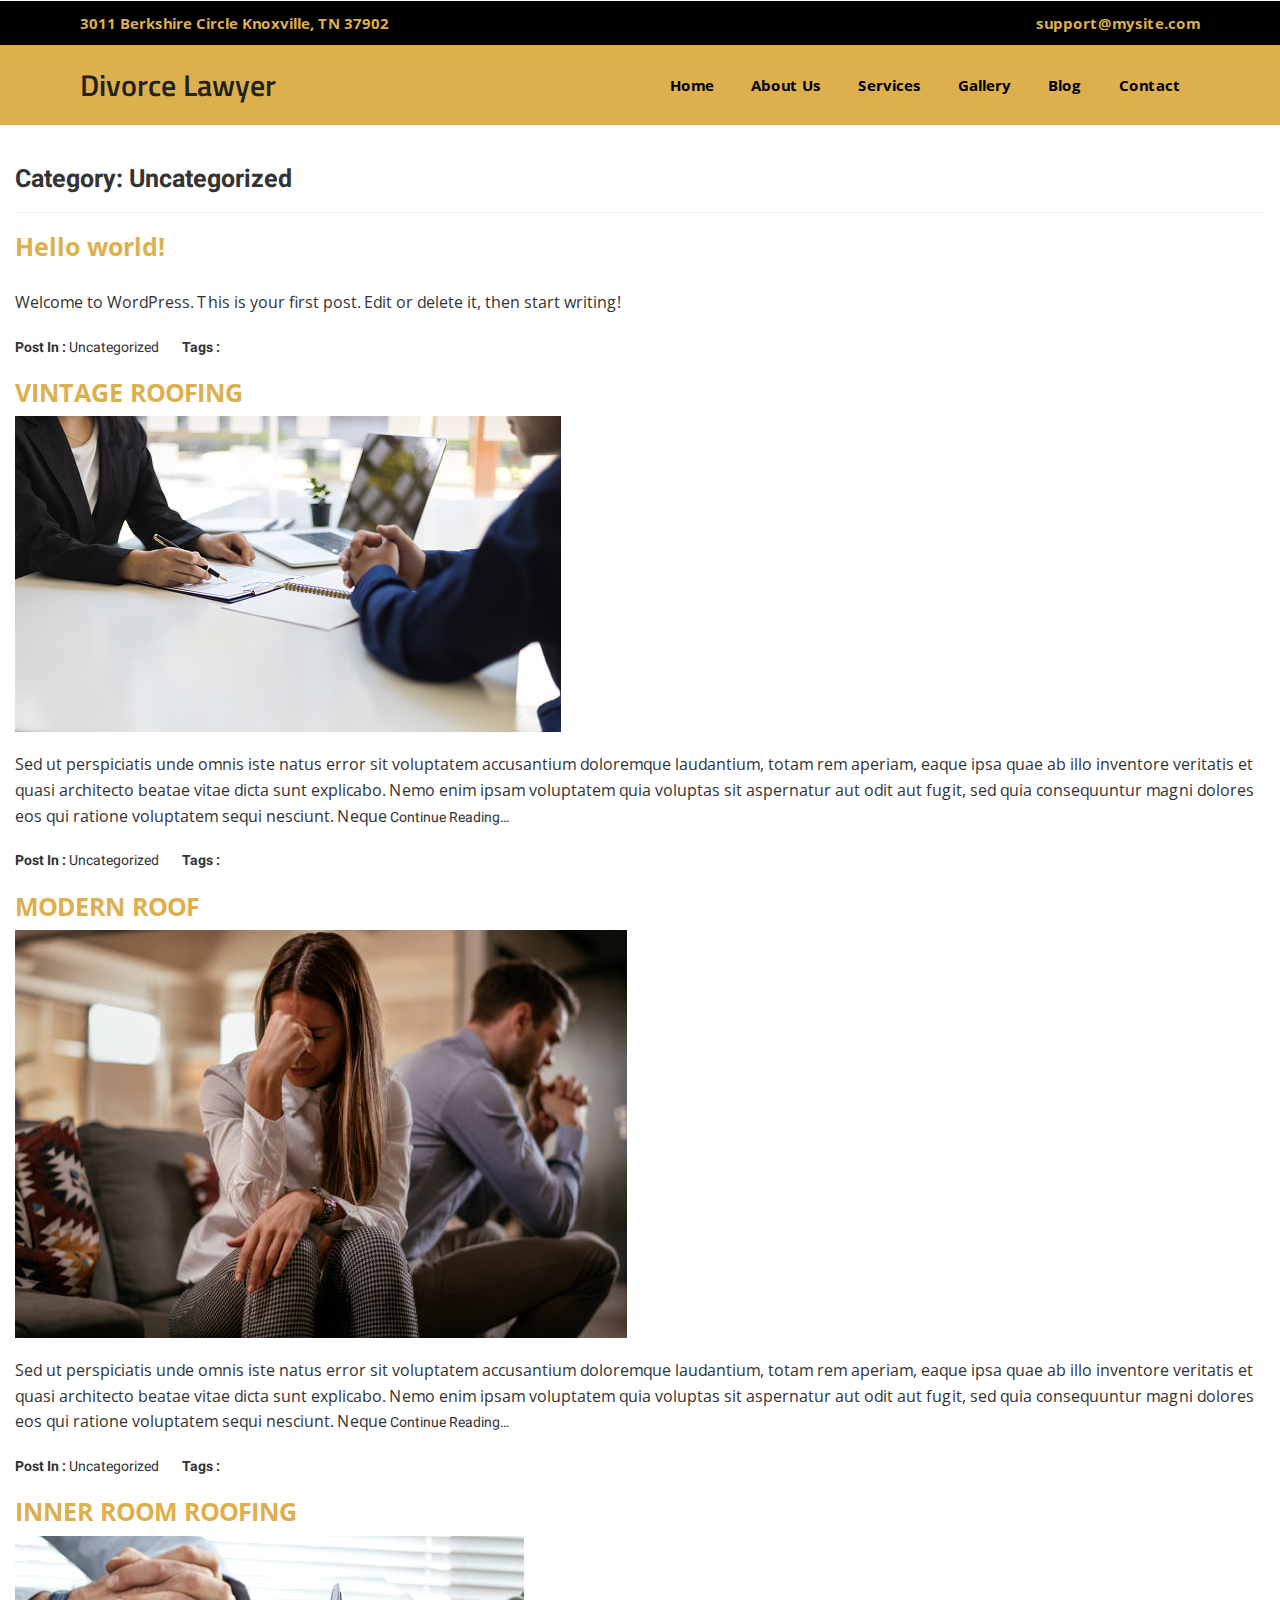
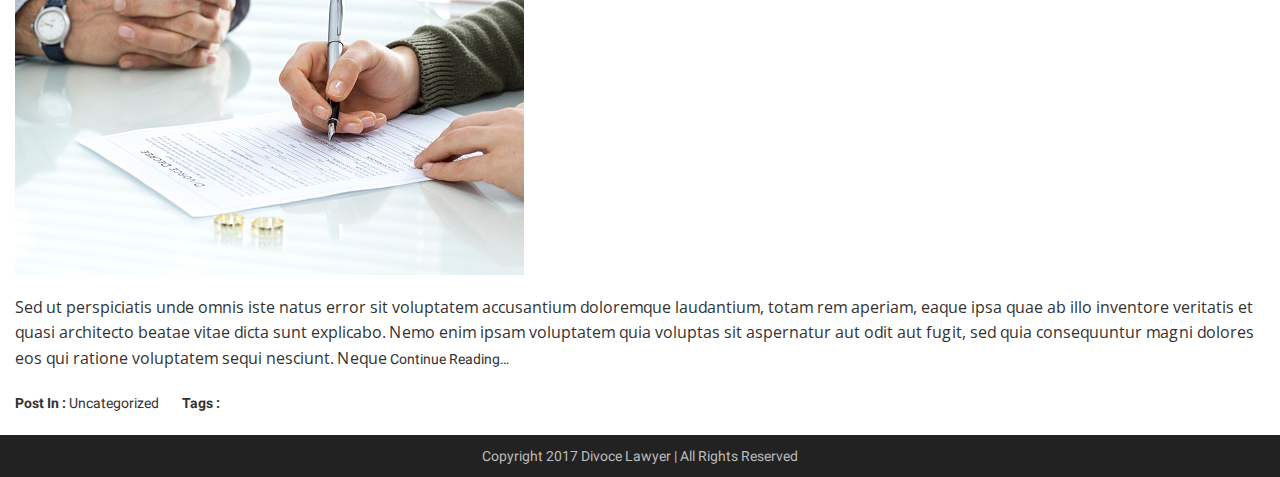
<file: category/uncategorized/index.html>
<!DOCTYPE html>
<html lang="en-US">
<head>
    <meta charset="UTF-8">
    <meta name="viewport" content="width=device-width, initial-scale=1">
    <link rel="profile" href="https://gmpg.org/xfn/11">
    <title>Uncategorized &#8211; Attorney Pro</title>
<meta name="robots" content="noindex, nofollow">
<link rel="dns-prefetch" href="//fonts.googleapis.com">
<link href="https://fonts.gstatic.com/" crossorigin rel="preconnect">
<link rel="alternate" type="application/rss+xml" title="Attorney Pro &raquo; Feed" href="/feed/">
<link rel="alternate" type="application/rss+xml" title="Attorney Pro &raquo; Comments Feed" href="/comments/feed/">
<link rel="alternate" type="application/rss+xml" title="Attorney Pro &raquo; Uncategorized Category Feed" href="/category/uncategorized/feed/">
<script type="text/javascript">
/* <![CDATA[ */
window._wpemojiSettings = {"baseUrl":"https:\/\/s.w.org\/images\/core\/emoji\/15.0.3\/72x72\/","ext":".png","svgUrl":"https:\/\/s.w.org\/images\/core\/emoji\/15.0.3\/svg\/","svgExt":".svg","source":{"concatemoji":"http:\/\/attorneypro.pro\/wp-includes\/js\/wp-emoji-release.min.js?ver=6.5.5"}};
/*! This file is auto-generated */
!function(i,n){var o,s,e;function c(e){try{var t={supportTests:e,timestamp:(new Date).valueOf()};sessionStorage.setItem(o,JSON.stringify(t))}catch(e){}}function p(e,t,n){e.clearRect(0,0,e.canvas.width,e.canvas.height),e.fillText(t,0,0);var t=new Uint32Array(e.getImageData(0,0,e.canvas.width,e.canvas.height).data),r=(e.clearRect(0,0,e.canvas.width,e.canvas.height),e.fillText(n,0,0),new Uint32Array(e.getImageData(0,0,e.canvas.width,e.canvas.height).data));return t.every(function(e,t){return e===r[t]})}function u(e,t,n){switch(t){case"flag":return n(e,"🏳️‍⚧️","🏳️​⚧️")?!1:!n(e,"🇺🇳","🇺​🇳")&&!n(e,"🏴󠁧󠁢󠁥󠁮󠁧󠁿","🏴​󠁧​󠁢​󠁥​󠁮​󠁧​󠁿");case"emoji":return!n(e,"🐦‍⬛","🐦​⬛")}return!1}function f(e,t,n){var r="undefined"!=typeof WorkerGlobalScope&&self instanceof WorkerGlobalScope?new OffscreenCanvas(300,150):i.createElement("canvas"),a=r.getContext("2d",{willReadFrequently:!0}),o=(a.textBaseline="top",a.font="600 32px Arial",{});return e.forEach(function(e){o[e]=t(a,e,n)}),o}function t(e){var t=i.createElement("script");t.src=e,t.defer=!0,i.head.appendChild(t)}"undefined"!=typeof Promise&&(o="wpEmojiSettingsSupports",s=["flag","emoji"],n.supports={everything:!0,everythingExceptFlag:!0},e=new Promise(function(e){i.addEventListener("DOMContentLoaded",e,{once:!0})}),new Promise(function(t){var n=function(){try{var e=JSON.parse(sessionStorage.getItem(o));if("object"==typeof e&&"number"==typeof e.timestamp&&(new Date).valueOf()<e.timestamp+604800&&"object"==typeof e.supportTests)return e.supportTests}catch(e){}return null}();if(!n){if("undefined"!=typeof Worker&&"undefined"!=typeof OffscreenCanvas&&"undefined"!=typeof URL&&URL.createObjectURL&&"undefined"!=typeof Blob)try{var e="postMessage("+f.toString()+"("+[JSON.stringify(s),u.toString(),p.toString()].join(",")+"));",r=new Blob([e],{type:"text/javascript"}),a=new Worker(URL.createObjectURL(r),{name:"wpTestEmojiSupports"});return void(a.onmessage=function(e){c(n=e.data),a.terminate(),t(n)})}catch(e){}c(n=f(s,u,p))}t(n)}).then(function(e){for(var t in e)n.supports[t]=e[t],n.supports.everything=n.supports.everything&&n.supports[t],"flag"!==t&&(n.supports.everythingExceptFlag=n.supports.everythingExceptFlag&&n.supports[t]);n.supports.everythingExceptFlag=n.supports.everythingExceptFlag&&!n.supports.flag,n.DOMReady=!1,n.readyCallback=function(){n.DOMReady=!0}}).then(function(){return e}).then(function(){var e;n.supports.everything||(n.readyCallback(),(e=n.source||{}).concatemoji?t(e.concatemoji):e.wpemoji&&e.twemoji&&(t(e.twemoji),t(e.wpemoji)))}))}((window,document),window._wpemojiSettings);
/* ]]> */
</script>
<link rel="stylesheet" id="bdt-uikit-css" href="/wp-content/plugins/bdthemes-element-pack/assets/css/bdt-uikit.css?ver=3.17.11" type="text/css" media="all">
<link rel="stylesheet" id="ep-helper-css" href="/wp-content/plugins/bdthemes-element-pack/assets/css/ep-helper.css?ver=7.10.0" type="text/css" media="all">
<style id="wp-emoji-styles-inline-css" type="text/css">img.wp-smiley, img.emoji {
		display: inline !important;
		border: none !important;
		box-shadow: none !important;
		height: 1em !important;
		width: 1em !important;
		margin: 0 0.07em !important;
		vertical-align: -0.1em !important;
		background: none !important;
		padding: 0 !important;
	}</style>
<link rel="stylesheet" id="wp-block-library-css" href="/wp-includes/css/dist/block-library/style.min.css?ver=6.5.5" type="text/css" media="all">
<style id="classic-theme-styles-inline-css" type="text/css">/*! This file is auto-generated */
.wp-block-button__link{color:#fff;background-color:#32373c;border-radius:9999px;box-shadow:none;text-decoration:none;padding:calc(.667em + 2px) calc(1.333em + 2px);font-size:1.125em}.wp-block-file__button{background:#32373c;color:#fff;text-decoration:none}</style>
<style id="global-styles-inline-css" type="text/css">body{--wp--preset--color--black: #000000;--wp--preset--color--cyan-bluish-gray: #abb8c3;--wp--preset--color--white: #ffffff;--wp--preset--color--pale-pink: #f78da7;--wp--preset--color--vivid-red: #cf2e2e;--wp--preset--color--luminous-vivid-orange: #ff6900;--wp--preset--color--luminous-vivid-amber: #fcb900;--wp--preset--color--light-green-cyan: #7bdcb5;--wp--preset--color--vivid-green-cyan: #00d084;--wp--preset--color--pale-cyan-blue: #8ed1fc;--wp--preset--color--vivid-cyan-blue: #0693e3;--wp--preset--color--vivid-purple: #9b51e0;--wp--preset--gradient--vivid-cyan-blue-to-vivid-purple: linear-gradient(135deg,rgba(6,147,227,1) 0%,rgb(155,81,224) 100%);--wp--preset--gradient--light-green-cyan-to-vivid-green-cyan: linear-gradient(135deg,rgb(122,220,180) 0%,rgb(0,208,130) 100%);--wp--preset--gradient--luminous-vivid-amber-to-luminous-vivid-orange: linear-gradient(135deg,rgba(252,185,0,1) 0%,rgba(255,105,0,1) 100%);--wp--preset--gradient--luminous-vivid-orange-to-vivid-red: linear-gradient(135deg,rgba(255,105,0,1) 0%,rgb(207,46,46) 100%);--wp--preset--gradient--very-light-gray-to-cyan-bluish-gray: linear-gradient(135deg,rgb(238,238,238) 0%,rgb(169,184,195) 100%);--wp--preset--gradient--cool-to-warm-spectrum: linear-gradient(135deg,rgb(74,234,220) 0%,rgb(151,120,209) 20%,rgb(207,42,186) 40%,rgb(238,44,130) 60%,rgb(251,105,98) 80%,rgb(254,248,76) 100%);--wp--preset--gradient--blush-light-purple: linear-gradient(135deg,rgb(255,206,236) 0%,rgb(152,150,240) 100%);--wp--preset--gradient--blush-bordeaux: linear-gradient(135deg,rgb(254,205,165) 0%,rgb(254,45,45) 50%,rgb(107,0,62) 100%);--wp--preset--gradient--luminous-dusk: linear-gradient(135deg,rgb(255,203,112) 0%,rgb(199,81,192) 50%,rgb(65,88,208) 100%);--wp--preset--gradient--pale-ocean: linear-gradient(135deg,rgb(255,245,203) 0%,rgb(182,227,212) 50%,rgb(51,167,181) 100%);--wp--preset--gradient--electric-grass: linear-gradient(135deg,rgb(202,248,128) 0%,rgb(113,206,126) 100%);--wp--preset--gradient--midnight: linear-gradient(135deg,rgb(2,3,129) 0%,rgb(40,116,252) 100%);--wp--preset--font-size--small: 13px;--wp--preset--font-size--medium: 20px;--wp--preset--font-size--large: 36px;--wp--preset--font-size--x-large: 42px;--wp--preset--spacing--20: 0.44rem;--wp--preset--spacing--30: 0.67rem;--wp--preset--spacing--40: 1rem;--wp--preset--spacing--50: 1.5rem;--wp--preset--spacing--60: 2.25rem;--wp--preset--spacing--70: 3.38rem;--wp--preset--spacing--80: 5.06rem;--wp--preset--shadow--natural: 6px 6px 9px rgba(0, 0, 0, 0.2);--wp--preset--shadow--deep: 12px 12px 50px rgba(0, 0, 0, 0.4);--wp--preset--shadow--sharp: 6px 6px 0px rgba(0, 0, 0, 0.2);--wp--preset--shadow--outlined: 6px 6px 0px -3px rgba(255, 255, 255, 1), 6px 6px rgba(0, 0, 0, 1);--wp--preset--shadow--crisp: 6px 6px 0px rgba(0, 0, 0, 1);}:where(.is-layout-flex){gap: 0.5em;}:where(.is-layout-grid){gap: 0.5em;}body .is-layout-flex{display: flex;}body .is-layout-flex{flex-wrap: wrap;align-items: center;}body .is-layout-flex > *{margin: 0;}body .is-layout-grid{display: grid;}body .is-layout-grid > *{margin: 0;}:where(.wp-block-columns.is-layout-flex){gap: 2em;}:where(.wp-block-columns.is-layout-grid){gap: 2em;}:where(.wp-block-post-template.is-layout-flex){gap: 1.25em;}:where(.wp-block-post-template.is-layout-grid){gap: 1.25em;}.has-black-color{color: var(--wp--preset--color--black) !important;}.has-cyan-bluish-gray-color{color: var(--wp--preset--color--cyan-bluish-gray) !important;}.has-white-color{color: var(--wp--preset--color--white) !important;}.has-pale-pink-color{color: var(--wp--preset--color--pale-pink) !important;}.has-vivid-red-color{color: var(--wp--preset--color--vivid-red) !important;}.has-luminous-vivid-orange-color{color: var(--wp--preset--color--luminous-vivid-orange) !important;}.has-luminous-vivid-amber-color{color: var(--wp--preset--color--luminous-vivid-amber) !important;}.has-light-green-cyan-color{color: var(--wp--preset--color--light-green-cyan) !important;}.has-vivid-green-cyan-color{color: var(--wp--preset--color--vivid-green-cyan) !important;}.has-pale-cyan-blue-color{color: var(--wp--preset--color--pale-cyan-blue) !important;}.has-vivid-cyan-blue-color{color: var(--wp--preset--color--vivid-cyan-blue) !important;}.has-vivid-purple-color{color: var(--wp--preset--color--vivid-purple) !important;}.has-black-background-color{background-color: var(--wp--preset--color--black) !important;}.has-cyan-bluish-gray-background-color{background-color: var(--wp--preset--color--cyan-bluish-gray) !important;}.has-white-background-color{background-color: var(--wp--preset--color--white) !important;}.has-pale-pink-background-color{background-color: var(--wp--preset--color--pale-pink) !important;}.has-vivid-red-background-color{background-color: var(--wp--preset--color--vivid-red) !important;}.has-luminous-vivid-orange-background-color{background-color: var(--wp--preset--color--luminous-vivid-orange) !important;}.has-luminous-vivid-amber-background-color{background-color: var(--wp--preset--color--luminous-vivid-amber) !important;}.has-light-green-cyan-background-color{background-color: var(--wp--preset--color--light-green-cyan) !important;}.has-vivid-green-cyan-background-color{background-color: var(--wp--preset--color--vivid-green-cyan) !important;}.has-pale-cyan-blue-background-color{background-color: var(--wp--preset--color--pale-cyan-blue) !important;}.has-vivid-cyan-blue-background-color{background-color: var(--wp--preset--color--vivid-cyan-blue) !important;}.has-vivid-purple-background-color{background-color: var(--wp--preset--color--vivid-purple) !important;}.has-black-border-color{border-color: var(--wp--preset--color--black) !important;}.has-cyan-bluish-gray-border-color{border-color: var(--wp--preset--color--cyan-bluish-gray) !important;}.has-white-border-color{border-color: var(--wp--preset--color--white) !important;}.has-pale-pink-border-color{border-color: var(--wp--preset--color--pale-pink) !important;}.has-vivid-red-border-color{border-color: var(--wp--preset--color--vivid-red) !important;}.has-luminous-vivid-orange-border-color{border-color: var(--wp--preset--color--luminous-vivid-orange) !important;}.has-luminous-vivid-amber-border-color{border-color: var(--wp--preset--color--luminous-vivid-amber) !important;}.has-light-green-cyan-border-color{border-color: var(--wp--preset--color--light-green-cyan) !important;}.has-vivid-green-cyan-border-color{border-color: var(--wp--preset--color--vivid-green-cyan) !important;}.has-pale-cyan-blue-border-color{border-color: var(--wp--preset--color--pale-cyan-blue) !important;}.has-vivid-cyan-blue-border-color{border-color: var(--wp--preset--color--vivid-cyan-blue) !important;}.has-vivid-purple-border-color{border-color: var(--wp--preset--color--vivid-purple) !important;}.has-vivid-cyan-blue-to-vivid-purple-gradient-background{background: var(--wp--preset--gradient--vivid-cyan-blue-to-vivid-purple) !important;}.has-light-green-cyan-to-vivid-green-cyan-gradient-background{background: var(--wp--preset--gradient--light-green-cyan-to-vivid-green-cyan) !important;}.has-luminous-vivid-amber-to-luminous-vivid-orange-gradient-background{background: var(--wp--preset--gradient--luminous-vivid-amber-to-luminous-vivid-orange) !important;}.has-luminous-vivid-orange-to-vivid-red-gradient-background{background: var(--wp--preset--gradient--luminous-vivid-orange-to-vivid-red) !important;}.has-very-light-gray-to-cyan-bluish-gray-gradient-background{background: var(--wp--preset--gradient--very-light-gray-to-cyan-bluish-gray) !important;}.has-cool-to-warm-spectrum-gradient-background{background: var(--wp--preset--gradient--cool-to-warm-spectrum) !important;}.has-blush-light-purple-gradient-background{background: var(--wp--preset--gradient--blush-light-purple) !important;}.has-blush-bordeaux-gradient-background{background: var(--wp--preset--gradient--blush-bordeaux) !important;}.has-luminous-dusk-gradient-background{background: var(--wp--preset--gradient--luminous-dusk) !important;}.has-pale-ocean-gradient-background{background: var(--wp--preset--gradient--pale-ocean) !important;}.has-electric-grass-gradient-background{background: var(--wp--preset--gradient--electric-grass) !important;}.has-midnight-gradient-background{background: var(--wp--preset--gradient--midnight) !important;}.has-small-font-size{font-size: var(--wp--preset--font-size--small) !important;}.has-medium-font-size{font-size: var(--wp--preset--font-size--medium) !important;}.has-large-font-size{font-size: var(--wp--preset--font-size--large) !important;}.has-x-large-font-size{font-size: var(--wp--preset--font-size--x-large) !important;}
.wp-block-navigation a:where(:not(.wp-element-button)){color: inherit;}
:where(.wp-block-post-template.is-layout-flex){gap: 1.25em;}:where(.wp-block-post-template.is-layout-grid){gap: 1.25em;}
:where(.wp-block-columns.is-layout-flex){gap: 2em;}:where(.wp-block-columns.is-layout-grid){gap: 2em;}
.wp-block-pullquote{font-size: 1.5em;line-height: 1.6;}</style>
<link rel="stylesheet" id="bootstrap-css" href="/wp-content/themes/sandwich/css/bootstrap.min.css?ver=3.3.7" type="text/css" media="all">
<link rel="stylesheet" id="google-font-one-css" href="//fonts.googleapis.com/css?family=Roboto%3A300%2C400%2C500%2C700&#038;ver=6.5.5" type="text/css" media="all">
<link rel="stylesheet" id="google-font-two-css" href="//fonts.googleapis.com/css?family=Great+Vibes%7CKarla%3A400%2C700&#038;ver=6.5.5" type="text/css" media="all">
<link rel="stylesheet" id="font-awesome-css" href="/wp-content/plugins/elementor/assets/lib/font-awesome/css/font-awesome.min.css?ver=4.7.0" type="text/css" media="all">
<link rel="stylesheet" id="font-awesome-5-css" href="/wp-content/themes/sandwich/css/all.min.css?ver=5.15.4" type="text/css" media="all">
<link rel="stylesheet" id="slicknav-css" href="/wp-content/themes/sandwich/css/slicknav.min.css?ver=4.3.7" type="text/css" media="all">
<link rel="stylesheet" id="sandwich-style-css" href="/wp-content/themes/sandwich/style.css?ver=6.5.5" type="text/css" media="all">
<link rel="stylesheet" id="sandwich-main-css" href="/wp-content/themes/sandwich/css/sandwich.css?ver=1719653717" type="text/css" media="all">
<link rel="stylesheet" id="customizer-change-css" href="/wp-content/themes/sandwich/css/customizer-change.css?ver=1719653717" type="text/css" media="all">
<link rel="stylesheet" id="customizer-style-css" href="/wp-content/themes/sandwich/css/customizer-style.css?ver=1719653717" type="text/css" media="all">
<style id="customizer-style-inline-css" type="text/css">/*
	* Common Codes
	*/
    a:hover{
        color: ;
    }
    body{
        background: ;
    }
    /*
    * Main Header Social Icons 
    */
    div#main_header_icons a{
        color: ;
        font-size: px;
    }
    div#main_header_icons a:hover{
        color: ;
    }
    /*
    * Primary Sidebar 
    */
    section#primary_sidebar{
        background: ;
        border-color: ;
    }
    h2#primary_sidebar_heading{
        background: #000000;
    }
    /*
    * Header Top 
    */
    .header_top{
        background: #ddaf4d;
        padding: px 0;
    }
    .social_icons a{
        color: #ffffff;
        font-size: px;
        padding: 0 4px;
    }
    .social_icons a:hover{
        color: #cccccc;
    }
    /*
    * Main Header 
    */
    header#masthead{
        background: ;
    }
    /*
    * Main Menu (Primary & Secondary)
    */

    ul#primary-menu li a, ul#secondary-menu li a{
        color: #333333;
        font-size: 15px;
        font-family: Open Sans;
        font-weight: regular;
        text-transform: uppercase;
        letter-spacing: 0px;
        padding: 10px 7px;
    }
   
    ul#primary-menu li a:hover, ul#primary-menu li .sub-menu li a:hover, ul#secondary-menu li a:hover, ul#secondary-menu li .sub-menu li a:hover{
        color: #ddaf4d;
    }
    
    ul#primary-menu, ul#secondary-menu{
        padding: 16px 0 0 0;
    }

    .modern-mobile ul#primary-menu li:first-child a{
        padding-left: 7px;
    }

    /*
    * Drop Down Menu Background 
    */
    
    ul#primary-menu .sub-menu, ul#secondary-menu .sub-menu{
        background: #ffffff;
    }
    
    /*
    * Mobile Menu 
    */
    .slicknav_menu{
        background: #000000;
    }

    .slicknav_menu .sub-menu{
        background: #000000;
    }

    .slicknav_nav a, .slicknav_arrow{
        color: #ffffff;
        font-size: 15px;
        font-weight: regular;
        text-transform: uppercase;
        letter-spacing: 0px;
        font-family: Roboto;
    }
    .slicknav_nav a:hover, .slicknav_arrow:hover{
        color: ;
    }

    /*
    * Mobile Menu Icon 
    */
    .mobile_menu_icon_bar{
        top: 25px;
    }
    .mobile_menu_icon_bar i{
        top: 25px;
        color: ;
        font-size: px;
    }
    /*
    * Search Icon 
    */
    .search_icon{
        margin-top: 25px;
    }
    .search_icon i{
        color: ;
        font-size: px;
    }
    
    /*
    * Main Header HTML 
    */
    .html_content{
        margin-top: px;
    }
    /*
    * Post Meta Spacing 
    */
    .entry-meta-wrapper span, .entry-meta span, .entry-meta span a{
        padding-right: px;
    }
    /*
    * Before Footer 
    */
    .before_footer{
       background: ;
    }
    /*
    * Footer 
    */
    footer#site_footer{
        background: ;
    }</style>
<script type="text/javascript" src="/wp-includes/js/jquery/jquery.min.js?ver=3.7.1" id="jquery-core-js"></script>
<script type="text/javascript" src="/wp-includes/js/jquery/jquery-migrate.min.js?ver=3.4.1" id="jquery-migrate-js"></script>
<link rel="https://api.w.org/" href="/wp-json/">
<link rel="alternate" type="application/json" href="/wp-json/wp/v2/categories/1">
<link rel="EditURI" type="application/rsd+xml" title="RSD" href="/xmlrpc.php?rsd">
<meta name="generator" content="WordPress 6.5.5">
    <style>.stick{
            position: fixed;
            top: 0px;
            left: 0;
            width: 100%;
            background: #ffffff !important;
            box-shadow: 0 0 5px #999;
            z-index: 999;
            animation: smoothScroll 1.5s forwards;
        }
        @keyframes smoothScroll {
            0% {
                transform: translateY(-20px);
            }
            100% {
                transform: translateY(0px);
            }
        }
        .sticky_header_top{
            position: fixed;
            top: 0;
            left: 0;
            width: 100%;
            z-index: 99999;
        }
        .sticky_menu_color{
            color: #333333 !important;
        }
        .sticky_menu_color:hover{
            color: #ddaf4d !important;
        }
        .sticky_title_color{
            color: #ddaf4d !important;
        }
        .sticky_tag_line_color{
            color:  !important;
        }
        .sticky_mobile_icon_color{
            color:  !important;
        }
        .sticky_search_icon_color{
            color:  !important;
        }</style>
    <script>jQuery(window).on('scroll',function(){
            if (jQuery(this).scrollTop() > 50) {
                jQuery('ul#primary-menu li a').addClass('sticky_menu_color');
                jQuery('ul#secondary-menu li a').addClass('sticky_menu_color');

                //jQuery('ul#secondary-menu li a').addClass('sticky_menu_hover_color');

                jQuery('.slicknav_menu').addClass('sticky_header_top');


                jQuery('h1.site-title a').addClass('sticky_title_color');
                jQuery('.site-branding p').addClass('sticky_tag_line_color');

                jQuery('.mobile_menu_icon_bar i').addClass('sticky_mobile_icon_color');
                jQuery('.search_icon i').addClass('sticky_search_icon_color');


            }else{
                jQuery('ul#primary-menu li a').removeClass('sticky_menu_color');
                jQuery(' ul#secondary-menu li a').removeClass('sticky_menu_color');

                jQuery('.slicknav_menu').removeClass('sticky_header_top');


                jQuery('h1.site-title a').removeClass('sticky_title_color');
                jQuery('.site-branding p').removeClass('sticky_tag_line_color');


                jQuery('.mobile_menu_icon_bar i').removeClass('sticky_mobile_icon_color');
                jQuery('.search_icon i').removeClass('sticky_search_icon_color');
            }
        })</script>
    <style>.before_footer_single_item{
            width: 23.5%;
            margin-right: 2%;
        }</style>
        <style>section#primary_sidebar ul li{
                list-style: none;
            }</style>
<meta name="generator" content="Elementor 3.22.3; features: e_optimized_assets_loading, e_optimized_css_loading, e_font_icon_svg, additional_custom_breakpoints, e_lazyload; settings: css_print_method-external, google_font-enabled, font_display-swap">
			<style>.e-con.e-parent:nth-of-type(n+4):not(.e-lazyloaded):not(.e-no-lazyload),
				.e-con.e-parent:nth-of-type(n+4):not(.e-lazyloaded):not(.e-no-lazyload) * {
					background-image: none !important;
				}
				@media screen and (max-height: 1024px) {
					.e-con.e-parent:nth-of-type(n+3):not(.e-lazyloaded):not(.e-no-lazyload),
					.e-con.e-parent:nth-of-type(n+3):not(.e-lazyloaded):not(.e-no-lazyload) * {
						background-image: none !important;
					}
				}
				@media screen and (max-height: 640px) {
					.e-con.e-parent:nth-of-type(n+2):not(.e-lazyloaded):not(.e-no-lazyload),
					.e-con.e-parent:nth-of-type(n+2):not(.e-lazyloaded):not(.e-no-lazyload) * {
						background-image: none !important;
					}
				}</style>
					<style type="text/css" id="wp-custom-css">/* header {
	margin-bottom:-25px;
} */

header#masthead {
	border-bottom: 1px groove rgba(221, 51, 51, 0.1);
  padding-bottom: 0;
}
  div#main_header_icons {
  text-align: center !important;
  margin-top: 25px !important;
}

ul#primary-menu li a, ul#secondary-menu li a{ 
	cursor: pointer; }


.elementor-widget-container h5,
.bdt-ss-btn.bdt-ss-googleplus{
	display:none;

}
.elementor-widget-container li {
	
list-style:none;

}
.menu-main-container, .elementor-widget-wp-widget-recent-posts, .elementor-widget-wp-widget-archives, .elementor-widget-wp-widget-categories {
	  
margin-left:-60px;

}
#search {
	
margin-top:15px;

}
.author_description h4 {
    color: #ddaf4d;
    font-family: Open Sans;    
}
.related_post a {
    color: #fff;
    font-size: 16px;
    font-family: Open Sans;    
}
.author_image img {
    background: #ddaf4d;
}
.related_post {  
    background: #ddaf4d;
}
.previous_post {
    color: #fff;
}
.next_post {
    color: #fff;
}
h2#primary_sidebar_heading {

    font-family: Open Sans;  
    color: #ddaf4d;

}

.fa-facebook:before {
    content: "\f09a"!important;
}</style>
		<style id="kirki-inline-styles">h1{font-family:Roboto;font-size:36px;font-weight:700;text-align:inherit;text-transform:none;color:#333333;}h2{font-family:Roboto;font-size:30px;font-weight:700;text-align:inherit;text-transform:none;color:#333333;}h3{font-family:Roboto;font-size:24px;font-weight:700;text-align:inherit;text-transform:none;color:#333333;}h4{font-family:Roboto;font-size:18px;font-weight:700;text-align:inherit;text-transform:none;color:#333333;}h5{font-family:Roboto;font-size:16px;font-weight:700;text-align:inherit;text-transform:none;color:#333333;}h6{font-family:Roboto;font-size:14px;font-weight:700;text-align:inherit;text-transform:none;color:#333333;}body p{font-family:Roboto;font-size:14px;font-weight:400;text-align:inherit;text-transform:none;color:#333333;}body{font-family:Roboto;font-size:14px;font-weight:400;text-align:inherit;text-transform:none;color:#333333;}a{font-family:Roboto;font-size:14px;font-weight:400;text-transform:none;color:#333333;}h1.entry-title{font-family:Open Sans;font-size:25px;font-weight:700;text-align:inherit;text-transform:none;color:#ddaf4d;}h1.entry-title a{font-family:Open Sans;font-size:25px;font-weight:700;text-align:inherit;text-transform:none;color:#ddaf4d;}.post_content{font-family:Open Sans;font-size:16px;font-weight:400;text-align:inherit;text-transform:none;color:#333333;}.post_content p{font-family:Open Sans;font-size:16px;font-weight:400;text-align:inherit;text-transform:none;color:#333333;}.site-info.copy-right span{font-family:Roboto;font-size:14px;font-weight:400;text-align:center;text-transform:none;color:#bbbbbb;}.site-info.copy-right span a{font-family:Roboto;font-size:14px;font-weight:400;text-align:center;text-transform:none;color:#bbbbbb;}h2#before_footer_sidebar_heading{font-family:Roboto;font-size:25px;font-weight:700;text-align:inherit;text-transform:none;color:#999999;}section#before_footer_sidebar p{font-family:Roboto;font-size:14px;font-weight:400;text-align:justify;text-transform:none;color:#666666;}section#before_footer_sidebar div{font-family:Roboto;font-size:14px;font-weight:400;text-align:justify;text-transform:none;color:#666666;}section#before_footer_sidebar a{font-family:Roboto;font-size:14px;font-weight:400;text-align:justify;text-transform:none;color:#666666;}section#before_footer_sidebar li{font-family:Roboto;font-size:14px;font-weight:400;text-align:justify;text-transform:none;color:#666666;}section#before_footer_sidebar caption{font-family:Roboto;font-size:14px;font-weight:400;text-align:justify;text-transform:none;color:#666666;}h2#primary_sidebar_heading{font-family:Open Sans;font-size:16px;font-weight:400;text-align:inherit;text-transform:none;color:#ddaf4d;}section#primary_sidebar ul li a{font-family:Open Sans;font-size:15px;font-weight:400;text-align:left;text-transform:none;color:#333333;}section#primary_sidebar ul li{font-family:Open Sans;font-size:15px;font-weight:400;text-align:left;text-transform:none;color:#333333;}section#primary_sidebar div{font-family:Open Sans;font-size:15px;font-weight:400;text-align:left;text-transform:none;color:#333333;}section#primary_sidebar p{font-family:Open Sans;font-size:15px;font-weight:400;text-align:left;text-transform:none;color:#333333;}/* cyrillic-ext */
@font-face {
  font-family: 'Roboto';
  font-style: normal;
  font-weight: 400;
  font-display: swap;
  src: url(/wp-content/fonts/roboto/KFOmCnqEu92Fr1Mu72xMKTU1Kvnz.woff) format('woff');
  unicode-range: U+0460-052F, U+1C80-1C88, U+20B4, U+2DE0-2DFF, U+A640-A69F, U+FE2E-FE2F;
}
/* cyrillic */
@font-face {
  font-family: 'Roboto';
  font-style: normal;
  font-weight: 400;
  font-display: swap;
  src: url(/wp-content/fonts/roboto/KFOmCnqEu92Fr1Mu5mxMKTU1Kvnz.woff) format('woff');
  unicode-range: U+0301, U+0400-045F, U+0490-0491, U+04B0-04B1, U+2116;
}
/* greek-ext */
@font-face {
  font-family: 'Roboto';
  font-style: normal;
  font-weight: 400;
  font-display: swap;
  src: url(/wp-content/fonts/roboto/KFOmCnqEu92Fr1Mu7mxMKTU1Kvnz.woff) format('woff');
  unicode-range: U+1F00-1FFF;
}
/* greek */
@font-face {
  font-family: 'Roboto';
  font-style: normal;
  font-weight: 400;
  font-display: swap;
  src: url(/wp-content/fonts/roboto/KFOmCnqEu92Fr1Mu4WxMKTU1Kvnz.woff) format('woff');
  unicode-range: U+0370-0377, U+037A-037F, U+0384-038A, U+038C, U+038E-03A1, U+03A3-03FF;
}
/* vietnamese */
@font-face {
  font-family: 'Roboto';
  font-style: normal;
  font-weight: 400;
  font-display: swap;
  src: url(/wp-content/fonts/roboto/KFOmCnqEu92Fr1Mu7WxMKTU1Kvnz.woff) format('woff');
  unicode-range: U+0102-0103, U+0110-0111, U+0128-0129, U+0168-0169, U+01A0-01A1, U+01AF-01B0, U+0300-0301, U+0303-0304, U+0308-0309, U+0323, U+0329, U+1EA0-1EF9, U+20AB;
}
/* latin-ext */
@font-face {
  font-family: 'Roboto';
  font-style: normal;
  font-weight: 400;
  font-display: swap;
  src: url(/wp-content/fonts/roboto/KFOmCnqEu92Fr1Mu7GxMKTU1Kvnz.woff) format('woff');
  unicode-range: U+0100-02AF, U+0304, U+0308, U+0329, U+1E00-1E9F, U+1EF2-1EFF, U+2020, U+20A0-20AB, U+20AD-20C0, U+2113, U+2C60-2C7F, U+A720-A7FF;
}
/* latin */
@font-face {
  font-family: 'Roboto';
  font-style: normal;
  font-weight: 400;
  font-display: swap;
  src: url(/wp-content/fonts/roboto/KFOmCnqEu92Fr1Mu4mxMKTU1Kg.woff) format('woff');
  unicode-range: U+0000-00FF, U+0131, U+0152-0153, U+02BB-02BC, U+02C6, U+02DA, U+02DC, U+0304, U+0308, U+0329, U+2000-206F, U+2074, U+20AC, U+2122, U+2191, U+2193, U+2212, U+2215, U+FEFF, U+FFFD;
}
/* cyrillic-ext */
@font-face {
  font-family: 'Roboto';
  font-style: normal;
  font-weight: 700;
  font-display: swap;
  src: url(/wp-content/fonts/roboto/KFOlCnqEu92Fr1MmWUlfCRc-AMP6lbBP.woff) format('woff');
  unicode-range: U+0460-052F, U+1C80-1C88, U+20B4, U+2DE0-2DFF, U+A640-A69F, U+FE2E-FE2F;
}
/* cyrillic */
@font-face {
  font-family: 'Roboto';
  font-style: normal;
  font-weight: 700;
  font-display: swap;
  src: url(/wp-content/fonts/roboto/KFOlCnqEu92Fr1MmWUlfABc-AMP6lbBP.woff) format('woff');
  unicode-range: U+0301, U+0400-045F, U+0490-0491, U+04B0-04B1, U+2116;
}
/* greek-ext */
@font-face {
  font-family: 'Roboto';
  font-style: normal;
  font-weight: 700;
  font-display: swap;
  src: url(/wp-content/fonts/roboto/KFOlCnqEu92Fr1MmWUlfCBc-AMP6lbBP.woff) format('woff');
  unicode-range: U+1F00-1FFF;
}
/* greek */
@font-face {
  font-family: 'Roboto';
  font-style: normal;
  font-weight: 700;
  font-display: swap;
  src: url(/wp-content/fonts/roboto/KFOlCnqEu92Fr1MmWUlfBxc-AMP6lbBP.woff) format('woff');
  unicode-range: U+0370-0377, U+037A-037F, U+0384-038A, U+038C, U+038E-03A1, U+03A3-03FF;
}
/* vietnamese */
@font-face {
  font-family: 'Roboto';
  font-style: normal;
  font-weight: 700;
  font-display: swap;
  src: url(/wp-content/fonts/roboto/KFOlCnqEu92Fr1MmWUlfCxc-AMP6lbBP.woff) format('woff');
  unicode-range: U+0102-0103, U+0110-0111, U+0128-0129, U+0168-0169, U+01A0-01A1, U+01AF-01B0, U+0300-0301, U+0303-0304, U+0308-0309, U+0323, U+0329, U+1EA0-1EF9, U+20AB;
}
/* latin-ext */
@font-face {
  font-family: 'Roboto';
  font-style: normal;
  font-weight: 700;
  font-display: swap;
  src: url(/wp-content/fonts/roboto/KFOlCnqEu92Fr1MmWUlfChc-AMP6lbBP.woff) format('woff');
  unicode-range: U+0100-02AF, U+0304, U+0308, U+0329, U+1E00-1E9F, U+1EF2-1EFF, U+2020, U+20A0-20AB, U+20AD-20C0, U+2113, U+2C60-2C7F, U+A720-A7FF;
}
/* latin */
@font-face {
  font-family: 'Roboto';
  font-style: normal;
  font-weight: 700;
  font-display: swap;
  src: url(/wp-content/fonts/roboto/KFOlCnqEu92Fr1MmWUlfBBc-AMP6lQ.woff) format('woff');
  unicode-range: U+0000-00FF, U+0131, U+0152-0153, U+02BB-02BC, U+02C6, U+02DA, U+02DC, U+0304, U+0308, U+0329, U+2000-206F, U+2074, U+20AC, U+2122, U+2191, U+2193, U+2212, U+2215, U+FEFF, U+FFFD;
}/* cyrillic-ext */
@font-face {
  font-family: 'Open Sans';
  font-style: normal;
  font-weight: 400;
  font-stretch: normal;
  font-display: swap;
  src: url(/wp-content/fonts/open-sans/memSYaGs126MiZpBA-UvWbX2vVnXBbObj2OVZyOOSr4dVJWUgsjZ0B4taVQUwaEQXjN_mQ.woff) format('woff');
  unicode-range: U+0460-052F, U+1C80-1C88, U+20B4, U+2DE0-2DFF, U+A640-A69F, U+FE2E-FE2F;
}
/* cyrillic */
@font-face {
  font-family: 'Open Sans';
  font-style: normal;
  font-weight: 400;
  font-stretch: normal;
  font-display: swap;
  src: url(/wp-content/fonts/open-sans/memSYaGs126MiZpBA-UvWbX2vVnXBbObj2OVZyOOSr4dVJWUgsjZ0B4kaVQUwaEQXjN_mQ.woff) format('woff');
  unicode-range: U+0301, U+0400-045F, U+0490-0491, U+04B0-04B1, U+2116;
}
/* greek-ext */
@font-face {
  font-family: 'Open Sans';
  font-style: normal;
  font-weight: 400;
  font-stretch: normal;
  font-display: swap;
  src: url(/wp-content/fonts/open-sans/memSYaGs126MiZpBA-UvWbX2vVnXBbObj2OVZyOOSr4dVJWUgsjZ0B4saVQUwaEQXjN_mQ.woff) format('woff');
  unicode-range: U+1F00-1FFF;
}
/* greek */
@font-face {
  font-family: 'Open Sans';
  font-style: normal;
  font-weight: 400;
  font-stretch: normal;
  font-display: swap;
  src: url(/wp-content/fonts/open-sans/memSYaGs126MiZpBA-UvWbX2vVnXBbObj2OVZyOOSr4dVJWUgsjZ0B4jaVQUwaEQXjN_mQ.woff) format('woff');
  unicode-range: U+0370-0377, U+037A-037F, U+0384-038A, U+038C, U+038E-03A1, U+03A3-03FF;
}
/* hebrew */
@font-face {
  font-family: 'Open Sans';
  font-style: normal;
  font-weight: 400;
  font-stretch: normal;
  font-display: swap;
  src: url(/wp-content/fonts/open-sans/memSYaGs126MiZpBA-UvWbX2vVnXBbObj2OVZyOOSr4dVJWUgsjZ0B4iaVQUwaEQXjN_mQ.woff) format('woff');
  unicode-range: U+0590-05FF, U+200C-2010, U+20AA, U+25CC, U+FB1D-FB4F;
}
/* math */
@font-face {
  font-family: 'Open Sans';
  font-style: normal;
  font-weight: 400;
  font-stretch: normal;
  font-display: swap;
  src: url(/wp-content/fonts/open-sans/memSYaGs126MiZpBA-UvWbX2vVnXBbObj2OVZyOOSr4dVJWUgsjZ0B5caVQUwaEQXjN_mQ.woff) format('woff');
  unicode-range: U+0302-0303, U+0305, U+0307-0308, U+0330, U+0391-03A1, U+03A3-03A9, U+03B1-03C9, U+03D1, U+03D5-03D6, U+03F0-03F1, U+03F4-03F5, U+2034-2037, U+2057, U+20D0-20DC, U+20E1, U+20E5-20EF, U+2102, U+210A-210E, U+2110-2112, U+2115, U+2119-211D, U+2124, U+2128, U+212C-212D, U+212F-2131, U+2133-2138, U+213C-2140, U+2145-2149, U+2190, U+2192, U+2194-21AE, U+21B0-21E5, U+21F1-21F2, U+21F4-2211, U+2213-2214, U+2216-22FF, U+2308-230B, U+2310, U+2319, U+231C-2321, U+2336-237A, U+237C, U+2395, U+239B-23B6, U+23D0, U+23DC-23E1, U+2474-2475, U+25AF, U+25B3, U+25B7, U+25BD, U+25C1, U+25CA, U+25CC, U+25FB, U+266D-266F, U+27C0-27FF, U+2900-2AFF, U+2B0E-2B11, U+2B30-2B4C, U+2BFE, U+FF5B, U+FF5D, U+1D400-1D7FF, U+1EE00-1EEFF;
}
/* symbols */
@font-face {
  font-family: 'Open Sans';
  font-style: normal;
  font-weight: 400;
  font-stretch: normal;
  font-display: swap;
  src: url(/wp-content/fonts/open-sans/memSYaGs126MiZpBA-UvWbX2vVnXBbObj2OVZyOOSr4dVJWUgsjZ0B5OaVQUwaEQXjN_mQ.woff) format('woff');
  unicode-range: U+0001-000C, U+000E-001F, U+007F-009F, U+20DD-20E0, U+20E2-20E4, U+2150-218F, U+2190, U+2192, U+2194-2199, U+21AF, U+21E6-21F0, U+21F3, U+2218-2219, U+2299, U+22C4-22C6, U+2300-243F, U+2440-244A, U+2460-24FF, U+25A0-27BF, U+2800-28FF, U+2921-2922, U+2981, U+29BF, U+29EB, U+2B00-2BFF, U+4DC0-4DFF, U+FFF9-FFFB, U+10140-1018E, U+10190-1019C, U+101A0, U+101D0-101FD, U+102E0-102FB, U+10E60-10E7E, U+1D2C0-1D2D3, U+1D2E0-1D37F, U+1F000-1F0FF, U+1F100-1F1AD, U+1F1E6-1F1FF, U+1F30D-1F30F, U+1F315, U+1F31C, U+1F31E, U+1F320-1F32C, U+1F336, U+1F378, U+1F37D, U+1F382, U+1F393-1F39F, U+1F3A7-1F3A8, U+1F3AC-1F3AF, U+1F3C2, U+1F3C4-1F3C6, U+1F3CA-1F3CE, U+1F3D4-1F3E0, U+1F3ED, U+1F3F1-1F3F3, U+1F3F5-1F3F7, U+1F408, U+1F415, U+1F41F, U+1F426, U+1F43F, U+1F441-1F442, U+1F444, U+1F446-1F449, U+1F44C-1F44E, U+1F453, U+1F46A, U+1F47D, U+1F4A3, U+1F4B0, U+1F4B3, U+1F4B9, U+1F4BB, U+1F4BF, U+1F4C8-1F4CB, U+1F4D6, U+1F4DA, U+1F4DF, U+1F4E3-1F4E6, U+1F4EA-1F4ED, U+1F4F7, U+1F4F9-1F4FB, U+1F4FD-1F4FE, U+1F503, U+1F507-1F50B, U+1F50D, U+1F512-1F513, U+1F53E-1F54A, U+1F54F-1F5FA, U+1F610, U+1F650-1F67F, U+1F687, U+1F68D, U+1F691, U+1F694, U+1F698, U+1F6AD, U+1F6B2, U+1F6B9-1F6BA, U+1F6BC, U+1F6C6-1F6CF, U+1F6D3-1F6D7, U+1F6E0-1F6EA, U+1F6F0-1F6F3, U+1F6F7-1F6FC, U+1F700-1F7FF, U+1F800-1F80B, U+1F810-1F847, U+1F850-1F859, U+1F860-1F887, U+1F890-1F8AD, U+1F8B0-1F8B1, U+1F900-1F90B, U+1F93B, U+1F946, U+1F984, U+1F996, U+1F9E9, U+1FA00-1FA6F, U+1FA70-1FA7C, U+1FA80-1FA88, U+1FA90-1FABD, U+1FABF-1FAC5, U+1FACE-1FADB, U+1FAE0-1FAE8, U+1FAF0-1FAF8, U+1FB00-1FBFF;
}
/* vietnamese */
@font-face {
  font-family: 'Open Sans';
  font-style: normal;
  font-weight: 400;
  font-stretch: normal;
  font-display: swap;
  src: url(/wp-content/fonts/open-sans/memSYaGs126MiZpBA-UvWbX2vVnXBbObj2OVZyOOSr4dVJWUgsjZ0B4vaVQUwaEQXjN_mQ.woff) format('woff');
  unicode-range: U+0102-0103, U+0110-0111, U+0128-0129, U+0168-0169, U+01A0-01A1, U+01AF-01B0, U+0300-0301, U+0303-0304, U+0308-0309, U+0323, U+0329, U+1EA0-1EF9, U+20AB;
}
/* latin-ext */
@font-face {
  font-family: 'Open Sans';
  font-style: normal;
  font-weight: 400;
  font-stretch: normal;
  font-display: swap;
  src: url(/wp-content/fonts/open-sans/memSYaGs126MiZpBA-UvWbX2vVnXBbObj2OVZyOOSr4dVJWUgsjZ0B4uaVQUwaEQXjN_mQ.woff) format('woff');
  unicode-range: U+0100-02AF, U+0304, U+0308, U+0329, U+1E00-1E9F, U+1EF2-1EFF, U+2020, U+20A0-20AB, U+20AD-20C0, U+2113, U+2C60-2C7F, U+A720-A7FF;
}
/* latin */
@font-face {
  font-family: 'Open Sans';
  font-style: normal;
  font-weight: 400;
  font-stretch: normal;
  font-display: swap;
  src: url(/wp-content/fonts/open-sans/memSYaGs126MiZpBA-UvWbX2vVnXBbObj2OVZyOOSr4dVJWUgsjZ0B4gaVQUwaEQXjM.woff) format('woff');
  unicode-range: U+0000-00FF, U+0131, U+0152-0153, U+02BB-02BC, U+02C6, U+02DA, U+02DC, U+0304, U+0308, U+0329, U+2000-206F, U+2074, U+20AC, U+2122, U+2191, U+2193, U+2212, U+2215, U+FEFF, U+FFFD;
}
/* cyrillic-ext */
@font-face {
  font-family: 'Open Sans';
  font-style: normal;
  font-weight: 700;
  font-stretch: normal;
  font-display: swap;
  src: url(/wp-content/fonts/open-sans/memSYaGs126MiZpBA-UvWbX2vVnXBbObj2OVZyOOSr4dVJWUgsg-1x4taVQUwaEQXjN_mQ.woff) format('woff');
  unicode-range: U+0460-052F, U+1C80-1C88, U+20B4, U+2DE0-2DFF, U+A640-A69F, U+FE2E-FE2F;
}
/* cyrillic */
@font-face {
  font-family: 'Open Sans';
  font-style: normal;
  font-weight: 700;
  font-stretch: normal;
  font-display: swap;
  src: url(/wp-content/fonts/open-sans/memSYaGs126MiZpBA-UvWbX2vVnXBbObj2OVZyOOSr4dVJWUgsg-1x4kaVQUwaEQXjN_mQ.woff) format('woff');
  unicode-range: U+0301, U+0400-045F, U+0490-0491, U+04B0-04B1, U+2116;
}
/* greek-ext */
@font-face {
  font-family: 'Open Sans';
  font-style: normal;
  font-weight: 700;
  font-stretch: normal;
  font-display: swap;
  src: url(/wp-content/fonts/open-sans/memSYaGs126MiZpBA-UvWbX2vVnXBbObj2OVZyOOSr4dVJWUgsg-1x4saVQUwaEQXjN_mQ.woff) format('woff');
  unicode-range: U+1F00-1FFF;
}
/* greek */
@font-face {
  font-family: 'Open Sans';
  font-style: normal;
  font-weight: 700;
  font-stretch: normal;
  font-display: swap;
  src: url(/wp-content/fonts/open-sans/memSYaGs126MiZpBA-UvWbX2vVnXBbObj2OVZyOOSr4dVJWUgsg-1x4jaVQUwaEQXjN_mQ.woff) format('woff');
  unicode-range: U+0370-0377, U+037A-037F, U+0384-038A, U+038C, U+038E-03A1, U+03A3-03FF;
}
/* hebrew */
@font-face {
  font-family: 'Open Sans';
  font-style: normal;
  font-weight: 700;
  font-stretch: normal;
  font-display: swap;
  src: url(/wp-content/fonts/open-sans/memSYaGs126MiZpBA-UvWbX2vVnXBbObj2OVZyOOSr4dVJWUgsg-1x4iaVQUwaEQXjN_mQ.woff) format('woff');
  unicode-range: U+0590-05FF, U+200C-2010, U+20AA, U+25CC, U+FB1D-FB4F;
}
/* math */
@font-face {
  font-family: 'Open Sans';
  font-style: normal;
  font-weight: 700;
  font-stretch: normal;
  font-display: swap;
  src: url(/wp-content/fonts/open-sans/memSYaGs126MiZpBA-UvWbX2vVnXBbObj2OVZyOOSr4dVJWUgsg-1x5caVQUwaEQXjN_mQ.woff) format('woff');
  unicode-range: U+0302-0303, U+0305, U+0307-0308, U+0330, U+0391-03A1, U+03A3-03A9, U+03B1-03C9, U+03D1, U+03D5-03D6, U+03F0-03F1, U+03F4-03F5, U+2034-2037, U+2057, U+20D0-20DC, U+20E1, U+20E5-20EF, U+2102, U+210A-210E, U+2110-2112, U+2115, U+2119-211D, U+2124, U+2128, U+212C-212D, U+212F-2131, U+2133-2138, U+213C-2140, U+2145-2149, U+2190, U+2192, U+2194-21AE, U+21B0-21E5, U+21F1-21F2, U+21F4-2211, U+2213-2214, U+2216-22FF, U+2308-230B, U+2310, U+2319, U+231C-2321, U+2336-237A, U+237C, U+2395, U+239B-23B6, U+23D0, U+23DC-23E1, U+2474-2475, U+25AF, U+25B3, U+25B7, U+25BD, U+25C1, U+25CA, U+25CC, U+25FB, U+266D-266F, U+27C0-27FF, U+2900-2AFF, U+2B0E-2B11, U+2B30-2B4C, U+2BFE, U+FF5B, U+FF5D, U+1D400-1D7FF, U+1EE00-1EEFF;
}
/* symbols */
@font-face {
  font-family: 'Open Sans';
  font-style: normal;
  font-weight: 700;
  font-stretch: normal;
  font-display: swap;
  src: url(/wp-content/fonts/open-sans/memSYaGs126MiZpBA-UvWbX2vVnXBbObj2OVZyOOSr4dVJWUgsg-1x5OaVQUwaEQXjN_mQ.woff) format('woff');
  unicode-range: U+0001-000C, U+000E-001F, U+007F-009F, U+20DD-20E0, U+20E2-20E4, U+2150-218F, U+2190, U+2192, U+2194-2199, U+21AF, U+21E6-21F0, U+21F3, U+2218-2219, U+2299, U+22C4-22C6, U+2300-243F, U+2440-244A, U+2460-24FF, U+25A0-27BF, U+2800-28FF, U+2921-2922, U+2981, U+29BF, U+29EB, U+2B00-2BFF, U+4DC0-4DFF, U+FFF9-FFFB, U+10140-1018E, U+10190-1019C, U+101A0, U+101D0-101FD, U+102E0-102FB, U+10E60-10E7E, U+1D2C0-1D2D3, U+1D2E0-1D37F, U+1F000-1F0FF, U+1F100-1F1AD, U+1F1E6-1F1FF, U+1F30D-1F30F, U+1F315, U+1F31C, U+1F31E, U+1F320-1F32C, U+1F336, U+1F378, U+1F37D, U+1F382, U+1F393-1F39F, U+1F3A7-1F3A8, U+1F3AC-1F3AF, U+1F3C2, U+1F3C4-1F3C6, U+1F3CA-1F3CE, U+1F3D4-1F3E0, U+1F3ED, U+1F3F1-1F3F3, U+1F3F5-1F3F7, U+1F408, U+1F415, U+1F41F, U+1F426, U+1F43F, U+1F441-1F442, U+1F444, U+1F446-1F449, U+1F44C-1F44E, U+1F453, U+1F46A, U+1F47D, U+1F4A3, U+1F4B0, U+1F4B3, U+1F4B9, U+1F4BB, U+1F4BF, U+1F4C8-1F4CB, U+1F4D6, U+1F4DA, U+1F4DF, U+1F4E3-1F4E6, U+1F4EA-1F4ED, U+1F4F7, U+1F4F9-1F4FB, U+1F4FD-1F4FE, U+1F503, U+1F507-1F50B, U+1F50D, U+1F512-1F513, U+1F53E-1F54A, U+1F54F-1F5FA, U+1F610, U+1F650-1F67F, U+1F687, U+1F68D, U+1F691, U+1F694, U+1F698, U+1F6AD, U+1F6B2, U+1F6B9-1F6BA, U+1F6BC, U+1F6C6-1F6CF, U+1F6D3-1F6D7, U+1F6E0-1F6EA, U+1F6F0-1F6F3, U+1F6F7-1F6FC, U+1F700-1F7FF, U+1F800-1F80B, U+1F810-1F847, U+1F850-1F859, U+1F860-1F887, U+1F890-1F8AD, U+1F8B0-1F8B1, U+1F900-1F90B, U+1F93B, U+1F946, U+1F984, U+1F996, U+1F9E9, U+1FA00-1FA6F, U+1FA70-1FA7C, U+1FA80-1FA88, U+1FA90-1FABD, U+1FABF-1FAC5, U+1FACE-1FADB, U+1FAE0-1FAE8, U+1FAF0-1FAF8, U+1FB00-1FBFF;
}
/* vietnamese */
@font-face {
  font-family: 'Open Sans';
  font-style: normal;
  font-weight: 700;
  font-stretch: normal;
  font-display: swap;
  src: url(/wp-content/fonts/open-sans/memSYaGs126MiZpBA-UvWbX2vVnXBbObj2OVZyOOSr4dVJWUgsg-1x4vaVQUwaEQXjN_mQ.woff) format('woff');
  unicode-range: U+0102-0103, U+0110-0111, U+0128-0129, U+0168-0169, U+01A0-01A1, U+01AF-01B0, U+0300-0301, U+0303-0304, U+0308-0309, U+0323, U+0329, U+1EA0-1EF9, U+20AB;
}
/* latin-ext */
@font-face {
  font-family: 'Open Sans';
  font-style: normal;
  font-weight: 700;
  font-stretch: normal;
  font-display: swap;
  src: url(/wp-content/fonts/open-sans/memSYaGs126MiZpBA-UvWbX2vVnXBbObj2OVZyOOSr4dVJWUgsg-1x4uaVQUwaEQXjN_mQ.woff) format('woff');
  unicode-range: U+0100-02AF, U+0304, U+0308, U+0329, U+1E00-1E9F, U+1EF2-1EFF, U+2020, U+20A0-20AB, U+20AD-20C0, U+2113, U+2C60-2C7F, U+A720-A7FF;
}
/* latin */
@font-face {
  font-family: 'Open Sans';
  font-style: normal;
  font-weight: 700;
  font-stretch: normal;
  font-display: swap;
  src: url(/wp-content/fonts/open-sans/memSYaGs126MiZpBA-UvWbX2vVnXBbObj2OVZyOOSr4dVJWUgsg-1x4gaVQUwaEQXjM.woff) format('woff');
  unicode-range: U+0000-00FF, U+0131, U+0152-0153, U+02BB-02BC, U+02C6, U+02DA, U+02DC, U+0304, U+0308, U+0329, U+2000-206F, U+2074, U+20AC, U+2122, U+2191, U+2193, U+2212, U+2215, U+FEFF, U+FFFD;
}</style>
<style id="wpforms-css-vars-root">:root {
					--wpforms-field-border-radius: 3px;
--wpforms-field-border-style: solid;
--wpforms-field-border-size: 1px;
--wpforms-field-background-color: #ffffff;
--wpforms-field-border-color: rgba( 0, 0, 0, 0.25 );
--wpforms-field-border-color-spare: rgba( 0, 0, 0, 0.25 );
--wpforms-field-text-color: rgba( 0, 0, 0, 0.7 );
--wpforms-field-menu-color: #ffffff;
--wpforms-label-color: rgba( 0, 0, 0, 0.85 );
--wpforms-label-sublabel-color: rgba( 0, 0, 0, 0.55 );
--wpforms-label-error-color: #d63637;
--wpforms-button-border-radius: 3px;
--wpforms-button-border-style: none;
--wpforms-button-border-size: 1px;
--wpforms-button-background-color: #066aab;
--wpforms-button-border-color: #066aab;
--wpforms-button-text-color: #ffffff;
--wpforms-page-break-color: #066aab;
--wpforms-background-image: none;
--wpforms-background-position: center center;
--wpforms-background-repeat: no-repeat;
--wpforms-background-size: cover;
--wpforms-background-width: 100px;
--wpforms-background-height: 100px;
--wpforms-background-color: rgba( 0, 0, 0, 0 );
--wpforms-background-url: none;
--wpforms-container-padding: 0px;
--wpforms-container-border-style: none;
--wpforms-container-border-width: 1px;
--wpforms-container-border-color: #000000;
--wpforms-container-border-radius: 3px;
--wpforms-field-size-input-height: 43px;
--wpforms-field-size-input-spacing: 15px;
--wpforms-field-size-font-size: 16px;
--wpforms-field-size-line-height: 19px;
--wpforms-field-size-padding-h: 14px;
--wpforms-field-size-checkbox-size: 16px;
--wpforms-field-size-sublabel-spacing: 5px;
--wpforms-field-size-icon-size: 1;
--wpforms-label-size-font-size: 16px;
--wpforms-label-size-line-height: 19px;
--wpforms-label-size-sublabel-font-size: 14px;
--wpforms-label-size-sublabel-line-height: 17px;
--wpforms-button-size-font-size: 17px;
--wpforms-button-size-height: 41px;
--wpforms-button-size-padding-h: 15px;
--wpforms-button-size-margin-top: 10px;
--wpforms-container-shadow-size-box-shadow: none;

				}</style>
</head>

<body class="archive category category-uncategorized category-1 hfeed no-sidebar elementor-default elementor-kit-202">
<div id="page" class="site">
    <a class="skip-link screen-reader-text" href="#content">Skip to content</a>

    
            <div class="header_top_mobile_menu">
            <div class="container">
                <div class="row">
                    <div class="col-md-12">
                        <div class="menu-mobile-container"><ul id="header_top_mobile_menu" class="menu">
<li id="menu-item-157" class="menu-item menu-item-type-post_type menu-item-object-page menu-item-home menu-item-157"><a href="/">Home</a></li>
<li id="menu-item-143" class="menu-item menu-item-type-post_type menu-item-object-page menu-item-143"><a href="/about-us/">About Us</a></li>
<li id="menu-item-144" class="menu-item menu-item-type-post_type menu-item-object-page menu-item-144"><a href="/services/">Services</a></li>
<li id="menu-item-145" class="menu-item menu-item-type-post_type menu-item-object-page menu-item-145"><a href="/gallery/">Gallery</a></li>
<li id="menu-item-146" class="menu-item menu-item-type-post_type menu-item-object-page menu-item-146"><a href="/blog/">Blog</a></li>
<li id="menu-item-147" class="menu-item menu-item-type-post_type menu-item-object-page menu-item-147"><a href="/contact/">Contact</a></li>
</ul></div>                    </div>
                </div>
            </div>
        </div>
    
    			<div data-elementor-type="wp-post" data-elementor-id="212" class="elementor elementor-212">
						<section class="elementor-section elementor-top-section elementor-element elementor-element-070bee0 elementor-section-boxed elementor-section-height-default elementor-section-height-default" data-id="070bee0" data-element_type="section" data-settings="{&quot;background_background&quot;:&quot;classic&quot;}">
						<div class="elementor-container elementor-column-gap-default">
					<div class="elementor-column elementor-col-50 elementor-top-column elementor-element elementor-element-0477652" data-id="0477652" data-element_type="column">
			<div class="elementor-widget-wrap elementor-element-populated">
						<div class="elementor-element elementor-element-2cf0d6a elementor-align-left elementor-mobile-align-center elementor-icon-list--layout-traditional elementor-list-item-link-full_width elementor-widget elementor-widget-icon-list" data-id="2cf0d6a" data-element_type="widget" data-widget_type="icon-list.default">
				<div class="elementor-widget-container">
			<link rel="stylesheet" href="/wp-content/plugins/elementor/assets/css/widget-icon-list.min.css">		<ul class="elementor-icon-list-items">
							<li class="elementor-icon-list-item">
										<span class="elementor-icon-list-text">3011 Berkshire Circle Knoxville, TN 37902 </span>
									</li>
						</ul>
				</div>
				</div>
					</div>
		</div>
				<div class="elementor-column elementor-col-50 elementor-top-column elementor-element elementor-element-4884b36" data-id="4884b36" data-element_type="column">
			<div class="elementor-widget-wrap elementor-element-populated">
						<div class="elementor-element elementor-element-ee931d6 elementor-align-right elementor-mobile-align-center elementor-icon-list--layout-traditional elementor-list-item-link-full_width elementor-widget elementor-widget-icon-list" data-id="ee931d6" data-element_type="widget" data-widget_type="icon-list.default">
				<div class="elementor-widget-container">
					<ul class="elementor-icon-list-items">
							<li class="elementor-icon-list-item">
										<span class="elementor-icon-list-text">support@mysite.com</span>
									</li>
						</ul>
				</div>
				</div>
					</div>
		</div>
					</div>
		</section>
				<section class="elementor-section elementor-top-section elementor-element elementor-element-29ea692 elementor-section-boxed elementor-section-height-default elementor-section-height-default" data-id="29ea692" data-element_type="section" data-settings="{&quot;background_background&quot;:&quot;classic&quot;}">
						<div class="elementor-container elementor-column-gap-default">
					<div class="elementor-column elementor-col-33 elementor-top-column elementor-element elementor-element-53258b7" data-id="53258b7" data-element_type="column">
			<div class="elementor-widget-wrap elementor-element-populated">
						<div class="elementor-element elementor-element-7f8f7eb elementor-widget elementor-widget-heading" data-id="7f8f7eb" data-element_type="widget" data-widget_type="heading.default">
				<div class="elementor-widget-container">
			<style>/*! elementor - v3.22.0 - 26-06-2024 */
.elementor-heading-title{padding:0;margin:0;line-height:1}.elementor-widget-heading .elementor-heading-title[class*=elementor-size-]>a{color:inherit;font-size:inherit;line-height:inherit}.elementor-widget-heading .elementor-heading-title.elementor-size-small{font-size:15px}.elementor-widget-heading .elementor-heading-title.elementor-size-medium{font-size:19px}.elementor-widget-heading .elementor-heading-title.elementor-size-large{font-size:29px}.elementor-widget-heading .elementor-heading-title.elementor-size-xl{font-size:39px}.elementor-widget-heading .elementor-heading-title.elementor-size-xxl{font-size:59px}</style>
<h2 class="elementor-heading-title elementor-size-default">Divorce Lawyer</h2>		</div>
				</div>
					</div>
		</div>
				<div class="elementor-column elementor-col-66 elementor-top-column elementor-element elementor-element-3d57e17 elementor-hidden-mobile" data-id="3d57e17" data-element_type="column">
			<div class="elementor-widget-wrap elementor-element-populated">
						<div class="elementor-element elementor-element-86e856d elementor-hidden-mobile elementor-widget elementor-widget-bdt-navbar" data-id="86e856d" data-element_type="widget" data-widget_type="bdt-navbar.default">
				<div class="elementor-widget-container">
					<div class="bdt-navbar-wrapper">
			<nav class="bdt-navbar-container bdt-navbar bdt-navbar-transparent" data-bdt-navbar="{&quot;align&quot;:&quot;left&quot;,&quot;delay-hide&quot;:800,&quot;duration&quot;:200}">
				<ul class="bdt-navbar-nav">
<li style="" data-id="156"><a href="/">Home</a></li>
<li style="" data-id="17"><a href="/about-us/">About Us</a></li>
<li style="" data-id="16"><a href="/services/">Services</a></li>
<li style="" data-id="687"><a href="/gallery/">Gallery</a></li>
<li style="" data-id="686"><a href="/blog/">Blog</a></li>
<li style="" data-id="685"><a href="/contact/">Contact</a></li>
</ul>			</nav>
		</div>
				</div>
				</div>
					</div>
		</div>
					</div>
		</section>
				</div>
			    <div id="content" class="site-content">

    <div class="container-fluid">
        <div class="row">
            <div class="col-md-12 col-sm-12">
                <div id="primary" class="content-area">
                    <main id="main" class="site-main">

                        
                            <header class="page-header">
                                <h1 class="page-title">Category: <span>Uncategorized</span>
</h1>                            </header><!-- .page-header -->

                            
<article id="post-1" class="post-1 post type-post status-publish format-standard hentry category-uncategorized">
	<header class="entry-header">
		<h1 class="entry-title"><a href="/hello-world/" rel="bookmark">Hello world!</a></h1>            			</header><!-- .entry-header -->
                	<div class="post_content_wrapper">
		<div class="post_content">
            <p>Welcome to WordPress. This is your first post. Edit or delete it, then start writing!</p>
        </div>
	</div>
<!-- .entry-content -->

	<footer class="entry-footer">
        <div class="post_term_meta">
            <span>Post In : <a href="/category/uncategorized/" rel="category tag">Uncategorized</a></span>
            <span>Tags : </span>
        </div>
	</footer><!-- .entry-footer -->
</article><!-- #post-1 -->

<article id="post-124" class="post-124 post type-post status-publish format-standard has-post-thumbnail hentry category-uncategorized">
	<header class="entry-header">
		<h1 class="entry-title"><a href="/vintage-roofing/" rel="bookmark">VINTAGE ROOFING</a></h1>            			</header><!-- .entry-header -->
            <img width="546" height="316" src="/wp-content/uploads/2018/12/istockphoto-1359838986-170667a.jpg" class="attachment-post_image size-post_image wp-post-image" alt="" decoding="async" srcset="/wp-content/uploads/2018/12/istockphoto-1359838986-170667a.jpg 546w, /wp-content/uploads/2018/12/istockphoto-1359838986-170667a-300x174.jpg 300w" sizes="(max-width: 546px) 100vw, 546px">    	<div class="post_content_wrapper">
		<div class="post_content">
            <p>Sed ut perspiciatis unde omnis iste natus error sit voluptatem accusantium doloremque laudantium, totam rem aperiam, eaque ipsa quae ab illo inventore veritatis et quasi architecto beatae vitae dicta sunt explicabo. Nemo enim ipsam voluptatem quia voluptas sit aspernatur aut odit aut fugit, sed quia consequuntur magni dolores eos qui ratione voluptatem sequi nesciunt. Neque<a class="moretag" href="/vintage-roofing/"> Continue Reading&#8230;</a></p>
        </div>
	</div>
<!-- .entry-content -->

	<footer class="entry-footer">
        <div class="post_term_meta">
            <span>Post In : <a href="/category/uncategorized/" rel="category tag">Uncategorized</a></span>
            <span>Tags : </span>
        </div>
	</footer><!-- .entry-footer -->
</article><!-- #post-124 -->

<article id="post-123" class="post-123 post type-post status-publish format-standard has-post-thumbnail hentry category-uncategorized">
	<header class="entry-header">
		<h1 class="entry-title"><a href="/modern-roof/" rel="bookmark">MODERN ROOF</a></h1>            			</header><!-- .entry-header -->
            <img width="612" height="408" src="/wp-content/uploads/2018/12/istockphoto-1132230278-612x612-1.jpg" class="attachment-post_image size-post_image wp-post-image" alt="" decoding="async" srcset="/wp-content/uploads/2018/12/istockphoto-1132230278-612x612-1.jpg 612w, /wp-content/uploads/2018/12/istockphoto-1132230278-612x612-1-300x200.jpg 300w" sizes="(max-width: 612px) 100vw, 612px">    	<div class="post_content_wrapper">
		<div class="post_content">
            <p>Sed ut perspiciatis unde omnis iste natus error sit voluptatem accusantium doloremque laudantium, totam rem aperiam, eaque ipsa quae ab illo inventore veritatis et quasi architecto beatae vitae dicta sunt explicabo. Nemo enim ipsam voluptatem quia voluptas sit aspernatur aut odit aut fugit, sed quia consequuntur magni dolores eos qui ratione voluptatem sequi nesciunt. Neque<a class="moretag" href="/modern-roof/"> Continue Reading&#8230;</a></p>
        </div>
	</div>
<!-- .entry-content -->

	<footer class="entry-footer">
        <div class="post_term_meta">
            <span>Post In : <a href="/category/uncategorized/" rel="category tag">Uncategorized</a></span>
            <span>Tags : </span>
        </div>
	</footer><!-- .entry-footer -->
</article><!-- #post-123 -->

<article id="post-120" class="post-120 post type-post status-publish format-standard has-post-thumbnail hentry category-uncategorized">
	<header class="entry-header">
		<h1 class="entry-title"><a href="/inner-room-roofing/" rel="bookmark">INNER ROOM ROOFING</a></h1>            			</header><!-- .entry-header -->
            <img width="509" height="339" src="/wp-content/uploads/2018/12/istockphoto-643090690-170667a.jpg" class="attachment-post_image size-post_image wp-post-image" alt="" decoding="async" srcset="/wp-content/uploads/2018/12/istockphoto-643090690-170667a.jpg 509w, /wp-content/uploads/2018/12/istockphoto-643090690-170667a-300x200.jpg 300w" sizes="(max-width: 509px) 100vw, 509px">    	<div class="post_content_wrapper">
		<div class="post_content">
            <p>Sed ut perspiciatis unde omnis iste natus error sit voluptatem accusantium doloremque laudantium, totam rem aperiam, eaque ipsa quae ab illo inventore veritatis et quasi architecto beatae vitae dicta sunt explicabo. Nemo enim ipsam voluptatem quia voluptas sit aspernatur aut odit aut fugit, sed quia consequuntur magni dolores eos qui ratione voluptatem sequi nesciunt. Neque<a class="moretag" href="/inner-room-roofing/"> Continue Reading&#8230;</a></p>
        </div>
	</div>
<!-- .entry-content -->

	<footer class="entry-footer">
        <div class="post_term_meta">
            <span>Post In : <a href="/category/uncategorized/" rel="category tag">Uncategorized</a></span>
            <span>Tags : </span>
        </div>
	</footer><!-- .entry-footer -->
</article><!-- #post-120 -->

                    </main><!-- #main -->
                </div>
<!-- #primary -->
            </div>
        </div>
    </div>


	</div>
<!-- #content -->

    <footer id="site_footer" class="site-footer">
    <div class="container">
        <div class="row">
            <div class="col-md-12 col-sm-12">
                <div class="site-info copy-right">
                    <span>Copyright 2017 Divoce Lawyer | All Rights Reserved</span>
                </div>
<!-- .site-info -->
            </div>
        </div>
    </div>
<!-- #page -->
</footer><!-- #colophon -->
        <span class="ssp-id" style="display:none">120</span>
		        <style>.elementor-message.elementor-message-danger {
                display: none;
            }</style>
					<script type="text/javascript">const lazyloadRunObserver = () => {
					const lazyloadBackgrounds = document.querySelectorAll( `.e-con.e-parent:not(.e-lazyloaded)` );
					const lazyloadBackgroundObserver = new IntersectionObserver( ( entries ) => {
						entries.forEach( ( entry ) => {
							if ( entry.isIntersecting ) {
								let lazyloadBackground = entry.target;
								if( lazyloadBackground ) {
									lazyloadBackground.classList.add( 'e-lazyloaded' );
								}
								lazyloadBackgroundObserver.unobserve( entry.target );
							}
						});
					}, { rootMargin: '200px 0px 200px 0px' } );
					lazyloadBackgrounds.forEach( ( lazyloadBackground ) => {
						lazyloadBackgroundObserver.observe( lazyloadBackground );
					} );
				};
				const events = [
					'DOMContentLoaded',
					'elementor/lazyload/observe',
				];
				events.forEach( ( event ) => {
					document.addEventListener( event, lazyloadRunObserver );
				} );</script>
			<link rel="stylesheet" id="elementor-frontend-css" href="/wp-content/plugins/elementor/assets/css/frontend-lite.min.css?ver=3.22.3" type="text/css" media="all">
<link rel="stylesheet" id="elementor-post-212-css" href="/wp-content/uploads/elementor/css/post-212.css?ver=1719393681" type="text/css" media="all">
<link rel="stylesheet" id="ep-navbar-css" href="/wp-content/plugins/bdthemes-element-pack/assets/css/ep-navbar.css?ver=7.10.0" type="text/css" media="all">
<link rel="stylesheet" id="swiper-css" href="/wp-content/plugins/elementor/assets/lib/swiper/v8/css/swiper.min.css?ver=8.4.5" type="text/css" media="all">
<link rel="stylesheet" id="elementor-post-202-css" href="/wp-content/uploads/elementor/css/post-202.css?ver=1719393679" type="text/css" media="all">
<link rel="stylesheet" id="ep-font-css" href="/wp-content/plugins/bdthemes-element-pack/assets/css/ep-font.css?ver=7.10.0" type="text/css" media="all">
<link rel="stylesheet" id="elementor-global-css" href="/wp-content/uploads/elementor/css/global.css?ver=1719393680" type="text/css" media="all">
<link rel="stylesheet" id="google-fonts-1-css" href="https://fonts.googleapis.com/css?family=Open+Sans%3A100%2C100italic%2C200%2C200italic%2C300%2C300italic%2C400%2C400italic%2C500%2C500italic%2C600%2C600italic%2C700%2C700italic%2C800%2C800italic%2C900%2C900italic%7CTitillium+Web%3A100%2C100italic%2C200%2C200italic%2C300%2C300italic%2C400%2C400italic%2C500%2C500italic%2C600%2C600italic%2C700%2C700italic%2C800%2C800italic%2C900%2C900italic%7CRoboto%3A100%2C100italic%2C200%2C200italic%2C300%2C300italic%2C400%2C400italic%2C500%2C500italic%2C600%2C600italic%2C700%2C700italic%2C800%2C800italic%2C900%2C900italic%7CRoboto+Slab%3A100%2C100italic%2C200%2C200italic%2C300%2C300italic%2C400%2C400italic%2C500%2C500italic%2C600%2C600italic%2C700%2C700italic%2C800%2C800italic%2C900%2C900italic&#038;display=swap&#038;ver=6.5.5" type="text/css" media="all">
<script type="text/javascript" src="/wp-content/plugins/simply-static-pro/assets/ssp-form-webhook-public.js?ver=1.4.7.2" id="ssp-form-webhook-public-js"></script>
<script type="text/javascript" src="/wp-content/themes/sandwich/js/jquery.slicknav.min.js?ver=20151215" id="slicknav-js"></script>
<script type="text/javascript" src="/wp-content/themes/sandwich/js/navigation.js?ver=20151215" id="sandwich-navigation-js"></script>
<script type="text/javascript" src="/wp-content/themes/sandwich/js/skip-link-focus-fix.js?ver=20151215" id="sandwich-skip-link-focus-fix-js"></script>
<script type="text/javascript" src="/wp-content/themes/sandwich/js/sandwich.js?ver=1719653717" id="sandwich-js"></script>
<script type="text/javascript" id="bdt-uikit-js-extra">
/* <![CDATA[ */
var element_pack_ajax_login_config = {"ajaxurl":"http:\/\/attorneypro.pro\/wp-admin\/admin-ajax.php","language":"en","loadingmessage":"Sending user info, please wait...","unknownerror":"Unknown error, make sure access is correct!"};
var ElementPackConfig = {"ajaxurl":"http:\/\/attorneypro.pro\/wp-admin\/admin-ajax.php","nonce":"664c517814","data_table":{"language":{"sLengthMenu":"Show _MENU_ Entries","sInfo":"Showing _START_ to _END_ of _TOTAL_ entries","sSearch":"Search :","sZeroRecords":"No matching records found","oPaginate":{"sPrevious":"Previous","sNext":"Next"}}},"contact_form":{"sending_msg":"Sending message please wait...","captcha_nd":"Invisible captcha not defined!","captcha_nr":"Could not get invisible captcha response!"},"mailchimp":{"subscribing":"Subscribing you please wait..."},"search":{"more_result":"More Results","search_result":"SEARCH RESULT","not_found":"not found"},"elements_data":{"sections":[],"columns":[],"widgets":[]}};
/* ]]> */
</script>
<script type="text/javascript" src="/wp-content/plugins/bdthemes-element-pack/assets/js/bdt-uikit.min.js?ver=3.17.11" id="bdt-uikit-js"></script>
<script type="text/javascript" src="/wp-content/plugins/elementor/assets/js/webpack.runtime.min.js?ver=3.22.3" id="elementor-webpack-runtime-js"></script>
<script type="text/javascript" src="/wp-content/plugins/elementor/assets/js/frontend-modules.min.js?ver=3.22.3" id="elementor-frontend-modules-js"></script>
<script type="text/javascript" src="/wp-content/plugins/elementor/assets/lib/waypoints/waypoints.min.js?ver=4.0.2" id="elementor-waypoints-js"></script>
<script type="text/javascript" src="/wp-includes/js/jquery/ui/core.min.js?ver=1.13.2" id="jquery-ui-core-js"></script>
<script type="text/javascript" id="elementor-frontend-js-before">
/* <![CDATA[ */
var elementorFrontendConfig = {"environmentMode":{"edit":false,"wpPreview":false,"isScriptDebug":false},"i18n":{"shareOnFacebook":"Share on Facebook","shareOnTwitter":"Share on Twitter","pinIt":"Pin it","download":"Download","downloadImage":"Download image","fullscreen":"Fullscreen","zoom":"Zoom","share":"Share","playVideo":"Play Video","previous":"Previous","next":"Next","close":"Close","a11yCarouselWrapperAriaLabel":"Carousel | Horizontal scrolling: Arrow Left & Right","a11yCarouselPrevSlideMessage":"Previous slide","a11yCarouselNextSlideMessage":"Next slide","a11yCarouselFirstSlideMessage":"This is the first slide","a11yCarouselLastSlideMessage":"This is the last slide","a11yCarouselPaginationBulletMessage":"Go to slide"},"is_rtl":false,"breakpoints":{"xs":0,"sm":480,"md":768,"lg":1025,"xl":1440,"xxl":1600},"responsive":{"breakpoints":{"mobile":{"label":"Mobile Portrait","value":767,"default_value":767,"direction":"max","is_enabled":true},"mobile_extra":{"label":"Mobile Landscape","value":880,"default_value":880,"direction":"max","is_enabled":false},"tablet":{"label":"Tablet Portrait","value":1024,"default_value":1024,"direction":"max","is_enabled":true},"tablet_extra":{"label":"Tablet Landscape","value":1200,"default_value":1200,"direction":"max","is_enabled":false},"laptop":{"label":"Laptop","value":1366,"default_value":1366,"direction":"max","is_enabled":false},"widescreen":{"label":"Widescreen","value":2400,"default_value":2400,"direction":"min","is_enabled":false}}},"version":"3.22.3","is_static":false,"experimentalFeatures":{"e_optimized_assets_loading":true,"e_optimized_css_loading":true,"e_font_icon_svg":true,"additional_custom_breakpoints":true,"container":true,"container_grid":true,"e_swiper_latest":true,"e_onboarding":true,"home_screen":true,"ai-layout":true,"landing-pages":true,"e_lazyload":true},"urls":{"assets":"http:\/\/attorneypro.pro\/wp-content\/plugins\/elementor\/assets\/"},"swiperClass":"swiper","settings":{"editorPreferences":[]},"kit":{"active_breakpoints":["viewport_mobile","viewport_tablet"],"global_image_lightbox":"yes","lightbox_enable_counter":"yes","lightbox_enable_fullscreen":"yes","lightbox_enable_zoom":"yes","lightbox_enable_share":"yes","lightbox_title_src":"title","lightbox_description_src":"description"},"post":{"id":0,"title":"Uncategorized &#8211; Attorney Pro","excerpt":""}};
/* ]]> */
</script>
<script type="text/javascript" src="/wp-content/plugins/elementor/assets/js/frontend.min.js?ver=3.22.3" id="elementor-frontend-js"></script>
<script type="text/javascript" src="/wp-content/plugins/bdthemes-element-pack/assets/js/common/helper.min.js?ver=7.10.0" id="element-pack-helper-js"></script>
<script type="text/javascript" src="/wp-includes/js/underscore.min.js?ver=1.13.4" id="underscore-js"></script>
<script type="text/javascript" id="wp-util-js-extra">
/* <![CDATA[ */
var _wpUtilSettings = {"ajax":{"url":"\/wp-admin\/admin-ajax.php"}};
/* ]]> */
</script>
<script type="text/javascript" src="/wp-includes/js/wp-util.min.js?ver=6.5.5" id="wp-util-js"></script>
<script type="text/javascript" id="wpforms-elementor-js-extra">
/* <![CDATA[ */
var wpformsElementorVars = {"captcha_provider":"recaptcha","recaptcha_type":"v2"};
/* ]]> */
</script>
<script type="text/javascript" src="/wp-content/plugins/wpforms-lite/assets/js/integrations/elementor/frontend.min.js?ver=1.8.9.4" id="wpforms-elementor-js"></script>

</div>
</body>
</html>
</file>
<file: wp-content/plugins/bdthemes-element-pack/assets/css/ep-helper.css>
.bdt-particle-container{position:absolute;width:100%;height:100%;top:0;left:0}.bdt-particle-container canvas{display:block;vertical-align:bottom}.bdt-particle-container .particles-js-canvas-el{position:absolute;top:0;transform:scale(1);opacity:1;animation:appear 1.4s 1;animation-fill-mode:forwards}@-webkit-keyframes appear{from{transform:scale(0);opacity:0}to{transform:scale(1);opacity:1}}@keyframes appear{from{transform:scale(0);opacity:0}to{transform:scale(1);opacity:1}}[class*=" elementor-widget-bdt-"] .swiper-pagination-fraction,[class*=" elementor-widget-bdt-"] .swiper-pagination-custom,[class*=" elementor-widget-bdt-"] .swiper-horizontal>.swiper-pagination-bullets,[class*=" elementor-widget-bdt-"] .swiper-pagination-bullets.swiper-pagination-horizontal{bottom:auto}[class*=" elementor-widget-bdt-"] svg.e-font-icon-svg{height:1em;width:1em}.elementor-control.elementor-control-type-heading{margin-top:-1px}.elementor-lightbox .dialog-close-button .ep-icon-close{transition:transform .3s}.elementor-lightbox .dialog-close-button:hover .ep-icon-close{transform:rotate(90deg)}.elementor-lightbox .elementor-swiper-button-next .ep-icon-chevron-right,.elementor-lightbox .elementor-swiper-button-prev .ep-icon-chevron-left{transition:transform .3s}.elementor-lightbox .elementor-swiper-button-prev:hover .ep-icon-chevron-left{transform:scale(1.2)}.elementor-lightbox .elementor-swiper-button-next:hover .ep-icon-chevron-right{transform:scale(1.2)}[class*="elementor-widget-bdt-"] .bdt-slider .swiper-pagination,[class*="elementor-widget-bdt-"] .bdt-dots-container .swiper-pagination,[class*="elementor-widget-bdt-"] .bdt-arrows-dots-container .swiper-pagination{position:relative;display:flex;align-items:var(--ep-swiper-dots-align, center);justify-content:center}[class*="elementor-widget-bdt-"] .bdt-slider .swiper-pagination .swiper-pagination-bullet,[class*="elementor-widget-bdt-"] .bdt-dots-container .swiper-pagination .swiper-pagination-bullet,[class*="elementor-widget-bdt-"] .bdt-arrows-dots-container .swiper-pagination .swiper-pagination-bullet{width:10px;height:10px;outline:none;transition:all .3s ease}[class*="elementor-widget-bdt-"] .bdt-slider .swiper-pagination .swiper-pagination-bullet+.swiper-pagination-bullet,[class*="elementor-widget-bdt-"] .bdt-dots-container .swiper-pagination .swiper-pagination-bullet+.swiper-pagination-bullet,[class*="elementor-widget-bdt-"] .bdt-arrows-dots-container .swiper-pagination .swiper-pagination-bullet+.swiper-pagination-bullet{margin-left:var(--ep-swiper-dots-space-between, 5px);outline:none}[class*="elementor-widget-bdt-"] .bdt-slider .swiper-pagination.swiper-pagination-fraction,[class*="elementor-widget-bdt-"] .bdt-dots-container .swiper-pagination.swiper-pagination-fraction,[class*="elementor-widget-bdt-"] .bdt-arrows-dots-container .swiper-pagination.swiper-pagination-fraction{bottom:auto;z-index:1}[class*="elementor-widget-bdt-"] .bdt-slider .swiper-pagination-bullets,[class*="elementor-widget-bdt-"] .bdt-dots-container .swiper-pagination-bullets,[class*="elementor-widget-bdt-"] .bdt-arrows-dots-container .swiper-pagination-bullets{min-height:var(--ep-swiper-dots-active-height, 10px)}[class*="elementor-widget-bdt-"] .bdt-slider .swiper-pagination-bullets .swiper-pagination-bullet,[class*="elementor-widget-bdt-"] .bdt-dots-container .swiper-pagination-bullets .swiper-pagination-bullet,[class*="elementor-widget-bdt-"] .bdt-arrows-dots-container .swiper-pagination-bullets .swiper-pagination-bullet{position:relative}[class*="elementor-widget-bdt-"] .bdt-slider .swiper-pagination-bullets .swiper-pagination-bullet:after,[class*="elementor-widget-bdt-"] .bdt-dots-container .swiper-pagination-bullets .swiper-pagination-bullet:after,[class*="elementor-widget-bdt-"] .bdt-arrows-dots-container .swiper-pagination-bullets .swiper-pagination-bullet:after{content:'';width:calc(100% + 6px);height:calc(100% + 6px);position:absolute;transform:translate(-50%, -50%);left:50%;top:50%}.bdt-arrows-align-center .bdt-position-center,.bdt-arrows-dots-align-center .bdt-position-center{width:100%}.bdt-arrows-align-center .bdt-navigation-prev,.bdt-arrows-dots-align-center .bdt-navigation-prev{left:0;position:absolute;transform:translateY(-50%)}.bdt-arrows-align-center .bdt-navigation-next,.bdt-arrows-dots-align-center .bdt-navigation-next{right:0;position:absolute;transform:translateY(-50%)}.rtl .bdt-arrows-align-center .bdt-navigation-prev,.rtl .bdt-arrows-dots-align-center .bdt-navigation-prev{right:0;left:inherit}.rtl .bdt-arrows-align-center .bdt-navigation-next,.rtl .bdt-arrows-dots-align-center .bdt-navigation-next{left:0;right:inherit}.bdt-arrows-dots-align-center .bdt-dots-container .swiper-pagination,.bdt-arrows-dots-align-center .bdt-arrows-dots-container .swiper-pagination{position:absolute;width:100% !important}.bdt-navigation-type-progress .swiper-pagination-progress{transform:translateY(15px);height:5px;width:100%}.elementor-section.bdt-sticky{transition:background-color 250ms ease-out,padding 300ms ease-out}.elementor-section.bdt-motion-effect-wrapper{overflow:var(--ep-effect-section-overflow, visible) !important}.elementor-column.bdt-motion-effect-wrapper{overflow:var(--ep-effect-column-overflow, visible) !important}.bdt-motion-effect-yes{transition:transform var(--ep-effect-transition-duration, 300ms) var(--ep-effect-transition-easing, ease-out)}.elementor-widget.bdt-motion-effect-yes{transform:translate(var(--ep-effect-trans-x-normal, 0), var(--ep-effect-trans-y-normal, 0)) rotateX(var(--ep-effect-rotate-x-normal, 0)) rotateY(var(--ep-effect-rotate-y-normal, 0)) rotateZ(var(--ep-effect-rotate-z-normal, 0)) scaleX(var(--ep-effect-scale-x-normal, 1)) scaleY(var(--ep-effect-scale-y-normal, 1)) skewX(var(--ep-effect-skew-x-normal, 0)) skewY(var(--ep-effect-skew-y-normal, 0))}.elementor-widget.bdt-motion-effect-yes:hover,.bdt-motion-effect-wrapper:hover .elementor-widget.bdt-motion-effect-yes{transform:translate(var(--ep-effect-trans-x-hover, var(--ep-effect-trans-x-normal, 0)), var(--ep-effect-trans-y-hover, var(--ep-effect-trans-y-normal, 0))) rotateX(var(--ep-effect-rotate-x-hover, var(--ep-effect-rotate-x-normal, 0))) rotateY(var(--ep-effect-rotate-y-hover, var(--ep-effect-rotate-y-normal, 0))) rotateZ(var(--ep-effect-rotate-z-hover, var(--ep-effect-rotate-z-normal, 0))) scaleX(var(--ep-effect-scale-x-hover, var(--ep-effect-scale-x-normal, 1))) scaleY(var(--ep-effect-scale-y-hover, var(--ep-effect-scale-y-normal, 1))) skewX(var(--ep-effect-skew-x-hover, var(--ep-effect-skew-x-normal, 0))) skewY(var(--ep-effect-skew-y-hover, var(--ep-effect-skew-y-normal, 0)));transition-delay:var(--ep-effect-transition-delay, 0ms)}.elementor-widget.bdt-backdrop-filter-yes>.elementor-widget-container,.e-con-inner>.bdt-backdrop-filter-yes.elementor-element,.e-con-inner.bdt-backdrop-filter-yes .e-container__inner,.elementor-column.bdt-backdrop-filter-yes>.elementor-element-populated{-webkit-backdrop-filter:blur(var(--ep-backdrop-filter-blur, 0)) brightness(var(--ep-backdrop-filter-brightness, 100%)) contrast(var(--ep-backdrop-filter-contrast, 1)) grayscale(var(--ep-backdrop-filter-grayscale, 0)) invert(var(--ep-backdrop-filter-invert, 0)) opacity(var(--ep-backdrop-filter-opacity, 1)) sepia(var(--ep-backdrop-filter-sepia, 0)) saturate(var(--ep-backdrop-filter-saturate, 1)) hue-rotate(var(--ep-backdrop-filter-hue-rotate, 0));backdrop-filter:blur(var(--ep-backdrop-filter-blur, 0)) brightness(var(--ep-backdrop-filter-brightness, 100%)) contrast(var(--ep-backdrop-filter-contrast, 1)) grayscale(var(--ep-backdrop-filter-grayscale, 0)) invert(var(--ep-backdrop-filter-invert, 0)) opacity(var(--ep-backdrop-filter-opacity, 1)) sepia(var(--ep-backdrop-filter-sepia, 0)) saturate(var(--ep-backdrop-filter-saturate, 1)) hue-rotate(var(--ep-backdrop-filter-hue-rotate, 0))}[class*="elementor-widget-bdt-"] .bdt-slider .swiper-pagination-bullets-dynamic,[class*="elementor-widget-bdt-"] .bdt-arrows-dots-container .swiper-pagination-bullets-dynamic,[class*="elementor-widget-bdt-"] .bdt-dots-container .swiper-pagination-bullets-dynamic{overflow:hidden;font-size:0;width:100% !important;left:0 !important;transform:translateX(0) !important}[class*="elementor-widget-bdt-"] .bdt-slider .swiper-pagination-bullets-dynamic .swiper-pagination-bullet,[class*="elementor-widget-bdt-"] .bdt-arrows-dots-container .swiper-pagination-bullets-dynamic .swiper-pagination-bullet,[class*="elementor-widget-bdt-"] .bdt-dots-container .swiper-pagination-bullets-dynamic .swiper-pagination-bullet{transform:scale(.33);position:relative}[class*="elementor-widget-bdt-"] .bdt-slider .swiper-pagination-bullets-dynamic .swiper-pagination-bullet-active,[class*="elementor-widget-bdt-"] .bdt-arrows-dots-container .swiper-pagination-bullets-dynamic .swiper-pagination-bullet-active,[class*="elementor-widget-bdt-"] .bdt-dots-container .swiper-pagination-bullets-dynamic .swiper-pagination-bullet-active{transform:scale(1)}[class*="elementor-widget-bdt-"] .bdt-slider .swiper-pagination-bullets-dynamic .swiper-pagination-bullet-active-main,[class*="elementor-widget-bdt-"] .bdt-arrows-dots-container .swiper-pagination-bullets-dynamic .swiper-pagination-bullet-active-main,[class*="elementor-widget-bdt-"] .bdt-dots-container .swiper-pagination-bullets-dynamic .swiper-pagination-bullet-active-main{transform:scale(1)}[class*="elementor-widget-bdt-"] .bdt-slider .swiper-pagination-bullets-dynamic .swiper-pagination-bullet-active-prev,[class*="elementor-widget-bdt-"] .bdt-arrows-dots-container .swiper-pagination-bullets-dynamic .swiper-pagination-bullet-active-prev,[class*="elementor-widget-bdt-"] .bdt-dots-container .swiper-pagination-bullets-dynamic .swiper-pagination-bullet-active-prev{transform:scale(.66)}[class*="elementor-widget-bdt-"] .bdt-slider .swiper-pagination-bullets-dynamic .swiper-pagination-bullet-active-prev-prev,[class*="elementor-widget-bdt-"] .bdt-arrows-dots-container .swiper-pagination-bullets-dynamic .swiper-pagination-bullet-active-prev-prev,[class*="elementor-widget-bdt-"] .bdt-dots-container .swiper-pagination-bullets-dynamic .swiper-pagination-bullet-active-prev-prev{transform:scale(.33)}[class*="elementor-widget-bdt-"] .bdt-slider .swiper-pagination-bullets-dynamic .swiper-pagination-bullet-active-next,[class*="elementor-widget-bdt-"] .bdt-arrows-dots-container .swiper-pagination-bullets-dynamic .swiper-pagination-bullet-active-next,[class*="elementor-widget-bdt-"] .bdt-dots-container .swiper-pagination-bullets-dynamic .swiper-pagination-bullet-active-next{transform:scale(.66)}[class*="elementor-widget-bdt-"] .bdt-slider .swiper-pagination-bullets-dynamic .swiper-pagination-bullet-active-next-next,[class*="elementor-widget-bdt-"] .bdt-arrows-dots-container .swiper-pagination-bullets-dynamic .swiper-pagination-bullet-active-next-next,[class*="elementor-widget-bdt-"] .bdt-dots-container .swiper-pagination-bullets-dynamic .swiper-pagination-bullet-active-next-next{transform:scale(.33)}[class*="elementor-widget-bdt-"] .bdt-arrows-container{-webkit-transform:translate(var(--ep-swiper-carousel-arrows-ncx, 0), var(--ep-swiper-carousel-arrows-ncy, 40));transform:translate(var(--ep-swiper-carousel-arrows-ncx, 0), var(--ep-swiper-carousel-arrows-ncy, 40))}[class*="elementor-widget-bdt-"] .bdt-dots-container{-webkit-transform:translate(var(--ep-swiper-carousel-dots-nnx, 0), var(--ep-swiper-carousel-dots-nny, 30));transform:translate(var(--ep-swiper-carousel-dots-nnx, 0), var(--ep-swiper-carousel-dots-nny, 30))}[class*="elementor-widget-bdt-"] .bdt-arrows-dots-container{-webkit-transform:translate(var(--ep-swiper-carousel-both-ncx, 0), var(--ep-swiper-carousel-both-ncy, 40));transform:translate(var(--ep-swiper-carousel-both-ncx, 0), var(--ep-swiper-carousel-both-ncy, 40))}[class*="elementor-widget-bdt-"] .bdt-arrows-fraction-container{-webkit-transform:translate(var(--ep-swiper-carousel-arrows-fraction-ncx, 0), var(--ep-swiper-carousel-arrows-fraction-ncy, 40));transform:translate(var(--ep-swiper-carousel-arrows-fraction-ncx, 0), var(--ep-swiper-carousel-arrows-fraction-ncy, 40))}[class*="elementor-widget-bdt-"] .bdt-position-center-left .bdt-arrows-container,[class*="elementor-widget-bdt-"] .bdt-position-center-right .bdt-arrows-container{-webkit-transform:translate(var(--ep-swiper-carousel-arrows-ncx, 0), var(--ep-swiper-carousel-arrows-ncy, 0)) rotate(90deg);transform:translate(var(--ep-swiper-carousel-arrows-ncx, 0), var(--ep-swiper-carousel-arrows-ncy, 0)) rotate(90deg)}[class*="elementor-widget-bdt-"] .bdt-position-center-left .bdt-dots-container,[class*="elementor-widget-bdt-"] .bdt-position-center-right .bdt-dots-container{-webkit-transform:translate(var(--ep-swiper-carousel-dots-nnx, 0), var(--ep-swiper-carousel-dots-nny, 0)) rotate(90deg);transform:translate(var(--ep-swiper-carousel-dots-nnx, 0), var(--ep-swiper-carousel-dots-nny, 0)) rotate(90deg)}[class*="elementor-widget-bdt-"] .bdt-position-center-left .bdt-arrows-dots-container,[class*="elementor-widget-bdt-"] .bdt-position-center-right .bdt-arrows-dots-container{-webkit-transform:translate(var(--ep-swiper-carousel-both-ncx, 0), var(--ep-swiper-carousel-both-ncy, 0)) rotate(90deg);transform:translate(var(--ep-swiper-carousel-both-ncx, 0), var(--ep-swiper-carousel-both-ncy, 0)) rotate(90deg)}[class*="elementor-widget-bdt-"] .bdt-position-center-left .bdt-arrows-fraction-container,[class*="elementor-widget-bdt-"] .bdt-position-center-right .bdt-arrows-fraction-container{-webkit-transform:translate(var(--ep-swiper-carousel-arrows-fraction-ncx, 0), var(--ep-swiper-carousel-arrows-fraction-ncy, 0)) rotate(90deg);transform:translate(var(--ep-swiper-carousel-arrows-fraction-ncx, 0), var(--ep-swiper-carousel-arrows-fraction-ncy, 0)) rotate(90deg)}[class*="elementor-widget-bdt-"] .swiper-coverflow,[class*="elementor-widget-bdt-"] .swiper-container-coverflow{padding-top:15px}[class*="elementor-widget-bdt-"] .swiper-coverflow .swiper-slide,[class*="elementor-widget-bdt-"] .swiper-container-coverflow .swiper-slide{transition-property:transform,border,background}[class*="elementor-widget-bdt-"] .swiper-horizontal>.swiper-pagination-progress,[class*="elementor-widget-bdt-"] .swiper-container-horizontal>.swiper-pagination-progress{top:auto;bottom:0}@media (min-width:768px) and (max-width:1023px){.bdt-tablet{display:none}}@media (min-width:1024px){.bdt-desktop{display:none}}@media (max-width:767px){.bdt-mobile{display:none}}[class*="bdt-"] *,[class*="bdt-"] *::before,[class*="bdt-"] *::after{box-sizing:border-box}.bdt-advanced-divider>img{display:none}.bdt-reveal-effects-yes .elementor-widget-container>*:not([class*="block-revealer"]){opacity:0}.bdt-ep-button{font-size:14px;color:#666;font-weight:700;display:inline-block !important}.bdt-ep-button.bdt-ep-button-size-xs{padding:5px 10px;font-size:10px;font-weight:400}.bdt-ep-button.bdt-ep-button-size-sm{padding:10px 20px;font-size:12px}.bdt-ep-button.bdt-ep-button-size-md{padding:15px 30px}.bdt-ep-button.bdt-ep-button-size-lg{padding:20px 30px;font-size:16px}.bdt-ep-button.bdt-ep-button-size-xl{padding:25px 30px;font-size:18px}.elementor-align-center .bdt-ep-button{width:auto}.elementor-align-right .bdt-ep-button{width:auto}.elementor-align-left .bdt-ep-button{width:auto}.elementor-align-justify .bdt-ep-button{width:100%}@media (max-width:1024px){.elementor-tablet-align-center .bdt-ep-button{width:auto}.elementor-tablet-align-right .bdt-ep-button{width:auto}.elementor-tablet-align-left .bdt-ep-button{width:auto}.elementor-tablet-align-justify .bdt-ep-button{width:100%}}@media (max-width:767px){.elementor-mobile-align-center .bdt-ep-button{width:auto}.elementor-mobile-align-right .bdt-ep-button{width:auto}.elementor-mobile-align-left .bdt-ep-button{width:auto}.elementor-mobile-align-justify .bdt-ep-button{width:100%}}.bdt-ep-shadow-mode-yes .bdt-ep-carousel .swiper-carousel,.bdt-ep-shadow-mode-yes .bdt-custom-carousel .swiper-carousel,.bdt-ep-shadow-mode-yes .bdt-wc-carousel .swiper-carousel,.bdt-ep-shadow-mode-yes .bdt-testimonial-carousel .swiper-carousel,.bdt-ep-shadow-mode-yes .bdt-event-carousel-skin-fable .swiper-carousel,.bdt-ep-shadow-mode-yes .bdt-event-carousel .swiper-carousel,.bdt-ep-shadow-mode-yes .bdt-portfolio-carousel .swiper-carousel,.bdt-ep-shadow-mode-yes .bdt-panel-slider .swiper-carousel,.bdt-ep-shadow-mode-yes .bdt-learnpress-carousel .swiper-carousel,.bdt-ep-shadow-mode-yes .ep-edd-product-review-carousel .swiper-carousel,.bdt-ep-shadow-mode-yes .bdt-tutor-lms-course-carousel .swiper-carousel{padding:10px;margin:0 -10px}.bdt-show-hidden-item--yes .swiper-carousel{overflow:visible}[class*="elementor-widget-bdt-"] .swiper-pagination-fraction,[class*="elementor-widget-bdt-"] .swiper-pagination-custom,[class*="elementor-widget-bdt-"] .swiper-horizontal .swiper-pagination-bullets,[class*="elementor-widget-bdt-"] .swiper-horizontal+.swiper-pagination-bullets,[class*="elementor-widget-bdt-"] .swiper-container-horizontal .swiper-pagination-bullets,[class*="elementor-widget-bdt-"] .swiper-container-horizontal+.swiper-pagination-bullets{bottom:-50px;width:100%}[class*="elementor-widget-bdt-"] .swiper-pagination-fraction .swiper-pagination-bullet,[class*="elementor-widget-bdt-"] .swiper-pagination-custom .swiper-pagination-bullet,[class*="elementor-widget-bdt-"] .swiper-horizontal .swiper-pagination-bullets .swiper-pagination-bullet,[class*="elementor-widget-bdt-"] .swiper-horizontal+.swiper-pagination-bullets .swiper-pagination-bullet,[class*="elementor-widget-bdt-"] .swiper-container-horizontal .swiper-pagination-bullets .swiper-pagination-bullet,[class*="elementor-widget-bdt-"] .swiper-container-horizontal+.swiper-pagination-bullets .swiper-pagination-bullet{width:10px;height:10px;margin:0 5px}.bdt-navigation-type-arrows-fraction .swiper-pagination{position:initial}.bdt-arrows-fraction-container .bdt-navigation-prev,.bdt-arrows-dots-container .bdt-navigation-prev,.bdt-arrows-container .bdt-navigation-prev,.bdt-arrows-fraction-container .bdt-navigation-next,.bdt-arrows-dots-container .bdt-navigation-next,.bdt-arrows-container .bdt-navigation-next{transition:all .3s ease}.bdt-arrows-fraction-container .bdt-navigation-prev i,.bdt-arrows-dots-container .bdt-navigation-prev i,.bdt-arrows-container .bdt-navigation-prev i,.bdt-arrows-fraction-container .bdt-navigation-next i,.bdt-arrows-dots-container .bdt-navigation-next i,.bdt-arrows-container .bdt-navigation-next i{display:inline-flex;transition:all .3s ease}.rtl .bdt-arrows-container,.rtl .bdt-arrows-fraction-container,.rtl .bdt-arrows-dots-container{direction:rtl}.rtl .bdt-arrows-container .swiper-pagination,.rtl .bdt-arrows-fraction-container .swiper-pagination,.rtl .bdt-arrows-dots-container .swiper-pagination{direction:ltr}.rtl .bdt-news-ticker-controls{display:flex;flex-direction:row-reverse}.bdt-pagination-dot-dot{display:flex;align-items:center;justify-content:center}.bdt-pagination-dot-dot span{line-height:1px;height:13px;color:#bbb !important}.elementor-widget-container .bdt-subnav{margin-bottom:10px;margin-top:0;color:#999}.elementor-widget-container .bdt-subnav *{font-size:13px;font-weight:400}.elementor-widget-container .bdt-subnav span{color:inherit}.elementor-widget-container .bdt-subnav span span{display:inline-block}.elementor-widget-container .bdt-subnav span a{display:inline-block;transition:color .5s cubic-bezier(.4, .7, .04, .88)}.elementor-widget-container .bdt-subnav span a:hover{color:#666}.elementor-widget-container .bdt-subnav span a+a{margin-right:5px;color:#999}.elementor-widget-container .bdt-subnav span:after{content:'';height:4px;width:4px;border-radius:50%;background:#adb5bd;margin-right:-10px;margin-left:10px;display:inline-block;line-height:4px;vertical-align:middle}.elementor-widget-container .bdt-subnav span:last-child::after{content:none}.bdt-button-icon-align-left{float:left}.bdt-button-icon-align-right{float:right}.bdt-flex-align-left{order:-1}.bdt-flex-align-right{order:99}.bdt-masonry-grid .bdt-gallery-item{float:left;height:auto}.bdt-masonry-grid .bdt-gallery-item .bdt-gallery-thumbnail img{height:auto}[class*="elementor-widget-bdt-"] .bdt-navigation-next,[class*="elementor-widget-bdt-"] .bdt-navigation-prev{cursor:pointer}[class*="elementor-widget-bdt-"] .swiper-carousel .elementor-lightbox-content-source{display:none}[class*="elementor-widget-bdt-"] .swiper-slide{border-style:solid;border-width:0;overflow:hidden}[class*="elementor-widget-bdt-"] .swiper-horizontal+.swiper-pagination-progressbar,[class*="elementor-widget-bdt-"] .swiper-vertical+.swiper-pagination-progressbar.swiper-pagination-progressbar-opposite,[class*="elementor-widget-bdt-"] .swiper-container-horizontal+.swiper-pagination-progressbar,[class*="elementor-widget-bdt-"] .swiper-container-vertical+.swiper-pagination-progressbar.swiper-pagination-progressbar-opposite{width:100%;height:4px}[class*="elementor-widget-bdt-"] .swiper-horizontal+.swiper-pagination-progressbar,[class*="elementor-widget-bdt-"] .swiper-vertical+.swiper-pagination-progressbar.swiper-pagination-progressbar-opposite{width:100%;height:4px}[class*="elementor-widget-bdt-"] .swiper-pagination-progressbar{background:rgba(0,0,0,0.25);position:absolute}[class*="elementor-widget-bdt-"] .swiper-pagination-progressbar .swiper-pagination-progressbar-fill{background:#007aff;position:absolute;left:0;top:0;width:100%;height:100%;transform:scale(0);transform-origin:left top}.bdt-animated-slow>span{animation-duration:2s}.bdt-animated-fast>span{animation-duration:.75s}.bdt-scrollnav-fixed-yes .elementor-widget-container{margin:0 !important;padding:0 !important;border:none !important}.bdt-scrollnav-fixed-yes .bdt-scrollnav{position:fixed !important}.bdt-scrollnav-fixed-yes .bdt-scrollnav [class*="bdt-navbar"]{margin:30px}.bdt-comment-container .fb_iframe_widget,.bdt-comment-container .fb_iframe_widget span,.bdt-comment-container .fb_iframe_widget iframe{width:100% !important}.bdt-ep-grid-filters-wrapper{margin-bottom:30px}.bdt-ep-grid-filters-wrapper ul li{cursor:pointer;-webkit-transition:all .25s ease-in-out;transition:all .25s ease-in-out}.bdt-ep-grid-filters-wrapper .bdt-ep-grid-filters{padding:0;margin:0}.bdt-ep-grid-filters-wrapper .bdt-ep-grid-filters .bdt-ep-grid-filter{display:inline-block;font-weight:700;border-bottom:2px solid transparent}.bdt-ep-grid-filters-wrapper .bdt-ep-grid-filters .bdt-ep-grid-filter.bdt-active{border-bottom-color:#444}.bdt-ep-grid-filters-wrapper .bdt-ep-grid-filters .bdt-ep-grid-filter:not(:first-child){margin-left:calc(15px)}.bdt-ep-grid-filters-wrapper .bdt-ep-grid-filters .bdt-ep-grid-filter:not(:last-child){margin-right:calc(15px)}.bdt-ep-grid-filters-wrapper .bdt-ep-grid-filters .bdt-ep-grid-filter .bdt-dropdown ul li.bdt-ep-grid-filter{margin:0}@media (min-width:1024px){.bdt-ep-grid-filter-container{transition:height .5s ease-out}}.bdt-document-viewer iframe{border:none}iframe[data-src]:not(.lazy-loaded),.bdt-lazy-loading{background:rgba(152,152,152,0.07);background-image:url('/wp-content/plugins/bdthemes-element-pack/assets/images/loading.svg');background-repeat:no-repeat;background-position:center}.bdt-dummy-loader{height:250px;background:rgba(152,152,152,0.05);background-repeat:no-repeat;background-position:center;animation-name:dummy-loader-animation;animation-duration:1s;animation-iteration-count:infinite;animation-timing-function:ease-in}@keyframes dummy-loader-animation{0%{background:rgba(152,152,152,0.05)}50%{background:rgba(152,152,152,0.2)}100%{background:rgba(152,152,152,0.05)}}.bdt-modal-link{cursor:pointer}.bdt-modal-link *{cursor:pointer}.bdt-ep-shadow-mode-yes .elementor-widget-container:before,.bdt-ep-shadow-mode-yes .elementor-widget-container:after{content:'';position:absolute;width:20%;height:100%;top:0;z-index:2;pointer-events:none}.bdt-ep-shadow-mode-yes .elementor-widget-container:before{background:linear-gradient(to right, #fff 5%, rgba(255,255,255,0) 100%);left:-10px}.bdt-ep-shadow-mode-yes .elementor-widget-container:after{background:linear-gradient(to right, rgba(255,255,255,0) 0, #fff 95%);right:-10px}@media (max-width:767px){.bdt-ep-shadow-mode-yes .elementor-widget-container:before,.bdt-ep-shadow-mode-yes .elementor-widget-container:after{content:none}}.elementor-widget-bdt-easy-digital-download .edd_downloads_list .edd_download{margin:0;padding:0}@keyframes attentionAnimation{0%{left:0}1%{left:-3px}2%{left:5px}3%{left:-8px}4%{left:8px}5%{left:-5px}6%{left:3px}7%{left:0}}.bdt-ep-attention-button{animation-name:attentionAnimation;animation-duration:5s;animation-iteration-count:infinite;animation-timing-function:ease-in;position:relative}.elementor-widget-wrap [data-tilt]{transition:box-shadow 400ms cubic-bezier(.25, .9, .58, 1)}.elementor-widget-wrap [data-tilt]:hover{box-shadow:0 20px 50px -10px rgba(0,0,0,0.45),0 50px 90px 0 rgba(51,51,51,0.15)}.bdt-post-grid-tab dl{margin:0;opacity:0;transition:opacity 450ms cubic-bezier(.3, .91, .58, 1)}.bdt-post-grid-tab .gridtab[class*="gridtab--"]{opacity:1}.bdt-hide-recaptcha-badge-yes .grecaptcha-badge{display:none}.elementor-widget-bdt-testimonial-slider .bdt-rating-item,.elementor-widget-bdt-testimonial-carousel .bdt-rating-item,.elementor-widget-bdt-testimonial-grid .bdt-rating-item{color:#e7e7e7}.elementor-widget-bdt-testimonial-slider .bdt-rating-1 .bdt-rating-item:nth-child(1),.elementor-widget-bdt-testimonial-carousel .bdt-rating-1 .bdt-rating-item:nth-child(1),.elementor-widget-bdt-testimonial-grid .bdt-rating-1 .bdt-rating-item:nth-child(1),.elementor-widget-bdt-testimonial-slider .bdt-rating-2 .bdt-rating-item:nth-child(-n+2),.elementor-widget-bdt-testimonial-carousel .bdt-rating-2 .bdt-rating-item:nth-child(-n+2),.elementor-widget-bdt-testimonial-grid .bdt-rating-2 .bdt-rating-item:nth-child(-n+2),.elementor-widget-bdt-testimonial-slider .bdt-rating-3 .bdt-rating-item:nth-child(-n+3),.elementor-widget-bdt-testimonial-carousel .bdt-rating-3 .bdt-rating-item:nth-child(-n+3),.elementor-widget-bdt-testimonial-grid .bdt-rating-3 .bdt-rating-item:nth-child(-n+3),.elementor-widget-bdt-testimonial-slider .bdt-rating-4 .bdt-rating-item:nth-child(-n+4),.elementor-widget-bdt-testimonial-carousel .bdt-rating-4 .bdt-rating-item:nth-child(-n+4),.elementor-widget-bdt-testimonial-grid .bdt-rating-4 .bdt-rating-item:nth-child(-n+4),.elementor-widget-bdt-testimonial-slider .bdt-rating-5 .bdt-rating-item:nth-child(-n+5),.elementor-widget-bdt-testimonial-carousel .bdt-rating-5 .bdt-rating-item:nth-child(-n+5),.elementor-widget-bdt-testimonial-grid .bdt-rating-5 .bdt-rating-item:nth-child(-n+5){color:#FFCC00}.elementor-widget-container .bdt-rating .bdt-rating-item{font-size:14px;margin-right:2px}.elementor-widget-container .bdt-review-platform{position:absolute;bottom:0;right:0;padding:6px;background:#fff;font-size:13px;transition:all .3s ease}.elementor-widget-container .bdt-review-platform i{height:1em;width:1em}.elementor-widget-container .bdt-review-google .bdt-platform-icon,.elementor-widget-container .bdt-review-google .bdt-rating-1 .bdt-rating-item:nth-child(1),.elementor-widget-container .bdt-review-google .bdt-rating-2 .bdt-rating-item:nth-child(-n+2),.elementor-widget-container .bdt-review-google .bdt-rating-3 .bdt-rating-item:nth-child(-n+3),.elementor-widget-container .bdt-review-google .bdt-rating-4 .bdt-rating-item:nth-child(-n+4),.elementor-widget-container .bdt-review-google .bdt-rating-5 .bdt-rating-item:nth-child(-n+5){color:#4285f4}.elementor-widget-container .bdt-review-facebook .bdt-platform-icon,.elementor-widget-container .bdt-review-facebook .bdt-rating-1 .bdt-rating-item:nth-child(1),.elementor-widget-container .bdt-review-facebook .bdt-rating-2 .bdt-rating-item:nth-child(-n+2),.elementor-widget-container .bdt-review-facebook .bdt-rating-3 .bdt-rating-item:nth-child(-n+3),.elementor-widget-container .bdt-review-facebook .bdt-rating-4 .bdt-rating-item:nth-child(-n+4),.elementor-widget-container .bdt-review-facebook .bdt-rating-5 .bdt-rating-item:nth-child(-n+5){color:#3c5b9b}.elementor-widget-container .bdt-review-yelp .bdt-platform-icon,.elementor-widget-container .bdt-review-yelp .bdt-rating-1 .bdt-rating-item:nth-child(1),.elementor-widget-container .bdt-review-yelp .bdt-rating-2 .bdt-rating-item:nth-child(-n+2),.elementor-widget-container .bdt-review-yelp .bdt-rating-3 .bdt-rating-item:nth-child(-n+3),.elementor-widget-container .bdt-review-yelp .bdt-rating-4 .bdt-rating-item:nth-child(-n+4),.elementor-widget-container .bdt-review-yelp .bdt-rating-5 .bdt-rating-item:nth-child(-n+5){color:#d80027}.elementor-widget-container .bdt-review-g2 .bdt-platform-icon,.elementor-widget-container .bdt-review-g2 .bdt-rating-1 .bdt-rating-item:nth-child(1),.elementor-widget-container .bdt-review-g2 .bdt-rating-2 .bdt-rating-item:nth-child(-n+2),.elementor-widget-container .bdt-review-g2 .bdt-rating-3 .bdt-rating-item:nth-child(-n+3),.elementor-widget-container .bdt-review-g2 .bdt-rating-4 .bdt-rating-item:nth-child(-n+4),.elementor-widget-container .bdt-review-g2 .bdt-rating-5 .bdt-rating-item:nth-child(-n+5){color:#ff492c}.elementor-widget-container .bdt-review-trustpilot .bdt-platform-icon,.elementor-widget-container .bdt-review-trustpilot .bdt-rating-1 .bdt-rating-item:nth-child(1),.elementor-widget-container .bdt-review-trustpilot .bdt-rating-2 .bdt-rating-item:nth-child(-n+2),.elementor-widget-container .bdt-review-trustpilot .bdt-rating-3 .bdt-rating-item:nth-child(-n+3),.elementor-widget-container .bdt-review-trustpilot .bdt-rating-4 .bdt-rating-item:nth-child(-n+4),.elementor-widget-container .bdt-review-trustpilot .bdt-rating-5 .bdt-rating-item:nth-child(-n+5){color:#04da8d}.elementor-widget-container .bdt-review-trustradius .bdt-platform-icon,.elementor-widget-container .bdt-review-trustradius .bdt-rating-1 .bdt-rating-item:nth-child(1),.elementor-widget-container .bdt-review-trustradius .bdt-rating-2 .bdt-rating-item:nth-child(-n+2),.elementor-widget-container .bdt-review-trustradius .bdt-rating-3 .bdt-rating-item:nth-child(-n+3),.elementor-widget-container .bdt-review-trustradius .bdt-rating-4 .bdt-rating-item:nth-child(-n+4),.elementor-widget-container .bdt-review-trustradius .bdt-rating-5 .bdt-rating-item:nth-child(-n+5){color:#1e50e5}.elementor-widget-container .bdt-review-tripadvisor .bdt-platform-icon,.elementor-widget-container .bdt-review-tripadvisor .bdt-rating-1 .bdt-rating-item:nth-child(1),.elementor-widget-container .bdt-review-tripadvisor .bdt-rating-2 .bdt-rating-item:nth-child(-n+2),.elementor-widget-container .bdt-review-tripadvisor .bdt-rating-3 .bdt-rating-item:nth-child(-n+3),.elementor-widget-container .bdt-review-tripadvisor .bdt-rating-4 .bdt-rating-item:nth-child(-n+4),.elementor-widget-container .bdt-review-tripadvisor .bdt-rating-5 .bdt-rating-item:nth-child(-n+5){color:#34e0a1}.elementor-widget-container .bdt-review-foursquare .bdt-platform-icon,.elementor-widget-container .bdt-review-foursquare .bdt-rating-1 .bdt-rating-item:nth-child(1),.elementor-widget-container .bdt-review-foursquare .bdt-rating-2 .bdt-rating-item:nth-child(-n+2),.elementor-widget-container .bdt-review-foursquare .bdt-rating-3 .bdt-rating-item:nth-child(-n+3),.elementor-widget-container .bdt-review-foursquare .bdt-rating-4 .bdt-rating-item:nth-child(-n+4),.elementor-widget-container .bdt-review-foursquare .bdt-rating-5 .bdt-rating-item:nth-child(-n+5){color:#de3160}.elementor-widget-container .bdt-review-glassdoor .bdt-platform-icon,.elementor-widget-container .bdt-review-glassdoor .bdt-rating-1 .bdt-rating-item:nth-child(1),.elementor-widget-container .bdt-review-glassdoor .bdt-rating-2 .bdt-rating-item:nth-child(-n+2),.elementor-widget-container .bdt-review-glassdoor .bdt-rating-3 .bdt-rating-item:nth-child(-n+3),.elementor-widget-container .bdt-review-glassdoor .bdt-rating-4 .bdt-rating-item:nth-child(-n+4),.elementor-widget-container .bdt-review-glassdoor .bdt-rating-5 .bdt-rating-item:nth-child(-n+5){color:#0CAA41}.elementor-widget-container .bdt-review-capterra .bdt-platform-icon,.elementor-widget-container .bdt-review-capterra .bdt-rating-1 .bdt-rating-item:nth-child(1),.elementor-widget-container .bdt-review-capterra .bdt-rating-2 .bdt-rating-item:nth-child(-n+2),.elementor-widget-container .bdt-review-capterra .bdt-rating-3 .bdt-rating-item:nth-child(-n+3),.elementor-widget-container .bdt-review-capterra .bdt-rating-4 .bdt-rating-item:nth-child(-n+4),.elementor-widget-container .bdt-review-capterra .bdt-rating-5 .bdt-rating-item:nth-child(-n+5){color:#044d80}.elementor-button svg{width:1.2em}.ep-pagination .bdt-pagination{margin:20px 0}.ep-pagination .bdt-pagination li{list-style-type:none;padding-left:5px}.ep-pagination .bdt-pagination li:hover a,.ep-pagination .bdt-pagination li.bdt-active a{color:#fff;background:#1e87f0}.ep-pagination .bdt-pagination li a{font-size:12px;padding:5px 25px;background:#ffffff;color:#1e87f0;border-radius:3px}.ep-pagination .bdt-pagination li:nth-child(1){padding-left:0 !important}.bdt-honeycombs:not(.honeycombs-loaded){opacity:0}.bdt-background-overlay-yes>.elementor-widget-container:before{content:"";position:absolute;top:0;left:0;z-index:-1;width:calc(100% - var(--ep-overlay-margin-right, 0px) - var(--ep-overlay-margin-left, 0px));height:calc(100% - var(--ep-overlay-margin-top, 0px) - var(--ep-overlay-margin-bottom, 0px));margin:var(--ep-overlay-margin-top, 0) var(--ep-overlay-margin-right, 0) var(--ep-overlay-margin-bottom, 0) var(--ep-overlay-margin-left, 0);pointer-events:none}.bdt-background-overlay-yes.bdt-bg-o-t-zoom>.elementor-widget-container:before{transform:scale(0);opacity:0;transition:transform 300ms,opacity 300ms}.bdt-background-overlay-yes.bdt-bg-o-t-zoom>.elementor-widget-container:hover:before{transform:scale(1);opacity:1}.bdt-background-overlay-yes.bdt-bg-o-t-rotate>.elementor-widget-container:before{transform:scale(0) rotate(-30deg);opacity:0;transition:transform 300ms,opacity 300ms}.bdt-background-overlay-yes.bdt-bg-o-t-rotate>.elementor-widget-container:hover:before{transform:scale(1) rotate(0deg);opacity:1}.bdt-mini-cart-button-icon svg{width:18px}.bdt-svg-image img{width:auto}.bdt-portfolio-gallery.bdt-portfolio-gallery-skin-janes .bdt-gallery-item .bdt-portfolio-inner .bdt-portfolio-desc{transform:rotateY(-90deg)}.epsc-clipboard .epsc-copy-btn{opacity:0;cursor:pointer}.epsc-clipboard:hover .epsc-copy-btn{opacity:1}.epsc-rating .epsc-rating-item{color:#e7e7e7}.epsc-rating .epsc-rating-item i{display:inline-flex;font-family:'element-pack' !important;speak:never;font-style:normal;font-weight:normal;font-variant:normal;text-transform:none;line-height:1;-webkit-font-smoothing:antialiased;-moz-osx-font-smoothing:grayscale;position:relative}.epsc-rating .epsc-rating-item i:before{content:'\ece0'}.epsc-rating[class*=" epsc-rating-0"] .epsc-rating-item:nth-child(1) i:after,.epsc-rating[class*=" epsc-rating-1"] .epsc-rating-item:nth-child(-n+1) i:after,.epsc-rating[class*=" epsc-rating-2"] .epsc-rating-item:nth-child(-n+2) i:after,.epsc-rating[class*=" epsc-rating-3"] .epsc-rating-item:nth-child(-n+3) i:after,.epsc-rating[class*=" epsc-rating-4"] .epsc-rating-item:nth-child(-n+4) i:after,.epsc-rating[class*=" epsc-rating-5"] .epsc-rating-item:nth-child(-n+5) i:after{position:absolute;content:'\e95b';color:#FFCC00}.epsc-rating.epsc-rating-0-5 .epsc-rating-item:nth-child(1) i:after,.epsc-rating.epsc-rating-1-5 .epsc-rating-item:nth-child(2) i:after,.epsc-rating.epsc-rating-2-5 .epsc-rating-item:nth-child(3) i:after,.epsc-rating.epsc-rating-3-5 .epsc-rating-item:nth-child(4) i:after,.epsc-rating.epsc-rating-4-5 .epsc-rating-item:nth-child(5) i:after{content:'\e95d';color:#FFCC00;position:absolute}.bdt-floating-effect-infinite--yes .elementor-widget-container>*{animation:fe-infinite-rotate var(--bdt-floating-effect-rotate-duration, 2000ms) linear infinite;animation-delay:var(--bdt-floating-effect-rotate-delay, 0)}@keyframes fe-infinite-rotate{0%{transform:rotate(0deg)}100%{transform:rotate(360deg)}}.tippy-box .tippy-content .bdt-title{display:block;font-weight:700;margin-bottom:5px;font-size:1.1em}@keyframes ep-grid-layer-animation-top-to-bottom{from{min-height:0vh}to{min-height:100vh}}.bdt-mouse-disabled{cursor:not-allowed}.bdt-modal .bdt-modal-dialog button.bdt-close{width:auto}.bdt-lightbox .bdt-lightbox-button{transition:all .3s ease}.bdt-lightbox .bdt-lightbox-button svg{width:1em}.bdt-ep-grid-filter a{color:#798184}.bdt-realistic-image-shadow{position:relative;overflow:inherit !important}.elementor-widget-image .bdt-realistic-image-shadow img{display:block}.bdt-realistic-image-shadow img:nth-child(1){position:relative}.bdt-realistic-image-shadow img:nth-last-child(1){position:absolute;z-index:-1;left:0;top:0;filter:blur(20px);transform:scaleX(.9) translateY(0);transition:filter .3s ease-out,opacity .3s ease-out,transform .3s ease-out}.bdt-realistic-image-shadow:not(.bdt-hover) img:nth-last-child(1){filter:blur(20px);opacity:.8;transform:scaleX(.9) translateY(20px)}.bdt-realistic-image-shadow.bdt-hover img:nth-child(1){transition:transform .3s ease-out}.bdt-realistic-image-shadow.bdt-hover:hover img:nth-child(1){transform:translateY(-15px)}.bdt-realistic-image-shadow.bdt-hover img:nth-last-child(1){height:100%;width:100%;opacity:0}.bdt-realistic-image-shadow.bdt-hover:hover img:nth-last-child(1){opacity:.8;transform:scaleX(.9) translateY(15px)}.data-changed .price-int{background:#1e87f0;color:#fff;padding:2px 12px;border-radius:5px}.bdt-image-mask{position:relative}.bdt-image-mask:before{content:'';background-position:center center;background-repeat:no-repeat;background-size:contain;position:absolute;height:100%;width:100%;top:0;left:0;right:0;bottom:0;z-index:1}.bdt-scroll-effect-yes .elementor-heading-title,.bdt-scroll-effect-yes .bdt-heading-tag span,.bdt-scroll-effect-yes .bdt-ep-advanced-heading-main-title-inner{position:relative;display:inline;-webkit-text-fill-color:rgba(0,0,0,0.1);-webkit-background-clip:text;background-repeat:no-repeat;background-image:linear-gradient(var(--bdt-adh-text-bg, #000), var(--bdt-adh-text-bg, #000));background-size:0 100%}@media (min-width:768px){.elementor-position-right .bdt-ep-advanced-counter,.elementor-position-left .bdt-ep-advanced-counter{display:flex}}
</file>
<file: wp-content/themes/sandwich/style.css>
/*!
Theme Name: Sandwich Theme
Theme URI: http://sandwichtheme.com
Author: SandwichTheme.com
Author URI: http://sandwichtheme.com
Description: Ultimate Page Builder Theme.  Simple, Fast Loading Theme, built for creating beaultiful websites with easy to edit page builders.
Version: 2.1.2
License: GNU General Public License v2 or later
License URI: LICENSE
Text Domain: sandwich
Tags: custom-background, custom-logo, custom-menu, featured-images, threaded-comments, translation-ready

This theme, like WordPress, is licensed under the GPL.
Use it to make something cool, have fun, and share what you've learned with others.

Sandwich is based on Underscores https://underscores.me/, (C) 2012-2017 Automattic, Inc.
Underscores is distributed under the terms of the GNU GPL v2 or later.

Normalizing styles have been helped along thanks to the fine work of
Nicolas Gallagher and Jonathan Neal https://necolas.github.io/normalize.css/
*/
/*--------------------------------------------------------------
>>> TABLE OF CONTENTS:
----------------------------------------------------------------
# Normalize
# Typography
# Elements
# Forms
# Navigation
	## Links
	## Menus
# Accessibility
# Alignments
# Clearings
# Widgets
# Content
	## Posts and pages
	## Comments
# Infinite scroll
# Media
	## Captions
	## Galleries
--------------------------------------------------------------*/
/*--------------------------------------------------------------
# Normalize
--------------------------------------------------------------*/
/* normalize.css v8.0.0 | MIT License | github.com/necolas/normalize.css */

/* Document
	 ========================================================================== */

/**
 * 1. Correct the line height in all browsers.
 * 2. Prevent adjustments of font size after orientation changes in iOS.
 */

html {
	line-height: 1.15; /* 1 */
	-webkit-text-size-adjust: 100%; /* 2 */
}

/* Sections
	 ========================================================================== */

/**
 * Remove the margin in all browsers.
 */

body {
	margin: 0;
}

/**
 * Correct the font size and margin on `h1` elements within `section` and
 * `article` contexts in Chrome, Firefox, and Safari.
 */

h1 {
	font-size: 2em;
}

/* Grouping content
	 ========================================================================== */

/**
 * 1. Add the correct box sizing in Firefox.
 * 2. Show the overflow in Edge and IE.
 */

hr {
	box-sizing: content-box; /* 1 */
	height: 0; /* 1 */
	overflow: visible; /* 2 */
}

/**
 * 1. Correct the inheritance and scaling of font size in all browsers.
 * 2. Correct the odd `em` font sizing in all browsers.
 */

pre {
	font-family: monospace, monospace; /* 1 */
	font-size: 1em; /* 2 */
}

/* Text-level semantics
	 ========================================================================== */

/**
 * Remove the gray background on active links in IE 10.
 */

a {
	background-color: transparent;
}

/**
 * 1. Remove the bottom border in Chrome 57-
 * 2. Add the correct text decoration in Chrome, Edge, IE, Opera, and Safari.
 */

abbr[title] {
	border-bottom: none; /* 1 */
	text-decoration: underline; /* 2 */
	text-decoration: underline dotted; /* 2 */
}

/**
 * Add the correct font weight in Chrome, Edge, and Safari.
 */

b,
strong {
	font-weight: bolder;
}

/**
 * 1. Correct the inheritance and scaling of font size in all browsers.
 * 2. Correct the odd `em` font sizing in all browsers.
 */

code,
kbd,
samp {
	font-family: monospace, monospace; /* 1 */
	font-size: 1em; /* 2 */
}

/**
 * Add the correct font size in all browsers.
 */

small {
	font-size: 80%;
}

/**
 * Prevent `sub` and `sup` elements from affecting the line height in
 * all browsers.
 */

sub,
sup {
	font-size: 75%;
	line-height: 0;
	position: relative;
	vertical-align: baseline;
}

sub {
	bottom: -0.25em;
}

sup {
	top: -0.5em;
}

/* Embedded content
	 ========================================================================== */

/**
 * Remove the border on images inside links in IE 10.
 */

img {
	border-style: none;
}

/* Forms
	 ========================================================================== */

/**
 * 1. Change the font styles in all browsers.
 * 2. Remove the margin in Firefox and Safari.
 */

button,
input,
optgroup,
select,
textarea {
	font-family: inherit; /* 1 */
	font-size: 100%; /* 1 */
	line-height: 1.15; /* 1 */
	margin: 0; /* 2 */
}

/**
 * Show the overflow in IE.
 * 1. Show the overflow in Edge.
 */

button,
input { /* 1 */
	overflow: visible;
}

/**
 * Remove the inheritance of text transform in Edge, Firefox, and IE.
 * 1. Remove the inheritance of text transform in Firefox.
 */

button,
select { /* 1 */
	text-transform: none;
}

/**
 * Correct the inability to style clickable types in iOS and Safari.
 */

button,
[type="button"],
[type="reset"],
[type="submit"] {
	-webkit-appearance: button;
}

/**
 * Remove the inner border and padding in Firefox.
 */

button::-moz-focus-inner,
[type="button"]::-moz-focus-inner,
[type="reset"]::-moz-focus-inner,
[type="submit"]::-moz-focus-inner {
	border-style: none;
	padding: 0;
}

/**
 * Restore the focus styles unset by the previous rule.
 */

button:-moz-focusring,
[type="button"]:-moz-focusring,
[type="reset"]:-moz-focusring,
[type="submit"]:-moz-focusring {
	outline: 1px dotted ButtonText;
}

/**
 * Correct the padding in Firefox.
 */

fieldset {
	padding: 0.35em 0.75em 0.625em;
}

/**
 * 1. Correct the text wrapping in Edge and IE.
 * 2. Correct the color inheritance from `fieldset` elements in IE.
 * 3. Remove the padding so developers are not caught out when they zero out
 *		`fieldset` elements in all browsers.
 */

legend {
	box-sizing: border-box; /* 1 */
	color: inherit; /* 2 */
	display: table; /* 1 */
	max-width: 100%; /* 1 */
	padding: 0; /* 3 */
	white-space: normal; /* 1 */
}

/**
 * Add the correct vertical alignment in Chrome, Firefox, and Opera.
 */

progress {
	vertical-align: baseline;
}

/**
 * Remove the default vertical scrollbar in IE 10+.
 */

textarea {
	overflow: auto;
}

/**
 * 1. Add the correct box sizing in IE 10.
 * 2. Remove the padding in IE 10.
 */

[type="checkbox"],
[type="radio"] {
	box-sizing: border-box; /* 1 */
	padding: 0; /* 2 */
}

/**
 * Correct the cursor style of increment and decrement buttons in Chrome.
 */

[type="number"]::-webkit-inner-spin-button,
[type="number"]::-webkit-outer-spin-button {
	height: auto;
}

/**
 * 1. Correct the odd appearance in Chrome and Safari.
 * 2. Correct the outline style in Safari.
 */

[type="search"] {
	-webkit-appearance: textfield; /* 1 */
	outline-offset: -2px; /* 2 */
}

/**
 * Remove the inner padding in Chrome and Safari on macOS.
 */

[type="search"]::-webkit-search-decoration {
	-webkit-appearance: none;
}

/**
 * 1. Correct the inability to style clickable types in iOS and Safari.
 * 2. Change font properties to `inherit` in Safari.
 */

::-webkit-file-upload-button {
	-webkit-appearance: button; /* 1 */
	font: inherit; /* 2 */
}

/* Interactive
	 ========================================================================== */

/*
 * Add the correct display in Edge, IE 10+, and Firefox.
 */

details {
	display: block;
}

/*
 * Add the correct display in all browsers.
 */

summary {
	display: list-item;
}

/* Misc
	 ========================================================================== */

/**
 * Add the correct display in IE 10+.
 */

template {
	display: none;
}

/**
 * Add the correct display in IE 10.
 */

[hidden] {
	display: none;
}

/*--------------------------------------------------------------
# Typography
--------------------------------------------------------------*/
body,
button,
input,
select,
optgroup,
textarea {
	color: #404040;
	font-family: sans-serif;
	font-size: 16px;
	line-height: 1.5;
}

h1, h2, h3, h4, h5, h6 {
	clear: both;
}


dfn, cite, em, i {
	font-style: italic;
}

blockquote {
	margin: 0 1.5em;
}

address {
	margin: 0 0 1.5em;
}

pre {
	background: #eee;
	font-family: "Courier 10 Pitch", Courier, monospace;
	font-size: 15px;
	line-height: 1.6;
	margin-bottom: 1.6em;
	max-width: 100%;
	overflow: auto;
	padding: 1.6em;
}

code, kbd, tt, var {
	font-family: Monaco, Consolas, "Andale Mono", "DejaVu Sans Mono", monospace;
	font-size: 15px;
	font-size: 0.9375rem;
}

abbr, acronym {
	border-bottom: 1px dotted #666;
	cursor: help;
}

mark, ins {
	background: #fff9c0;
	text-decoration: none;
}

big {
	font-size: 125%;
}

/*--------------------------------------------------------------
# Elements
--------------------------------------------------------------*/
html {
	box-sizing: border-box;
}

*,
*:before,
*:after {
	/* Inherit box-sizing to make it easier to change the property for components that leverage other behavior; see https://css-tricks.com/inheriting-box-sizing-probably-slightly-better-best-practice/ */
	box-sizing: inherit;
}

body {
	background: #fff;
}

hr {
	background-color: #ccc;
	border: 0;
	height: 1px;
	margin-bottom: 1.5em;
}

ul, ol {
	margin: 0 0 1.5em 3em;
}

ul {
	list-style: disc;
}

ol {
	list-style: decimal;
}

li > ul,
li > ol {
	margin-bottom: 0;
	margin-left: 1.5em;
}

dt {
	font-weight: bold;
}

dd {
	margin: 0 1.5em 1.5em;
}

img {
	height: auto;
	/* Make sure images are scaled correctly. */
	max-width: 100%;
	/* Adhere to container width. */
}

figure {
	margin: 1em 0;
	/* Extra wide images within figure tags don't overflow the content area. */
}

table {
	margin: 0 0 1.5em;
	width: 100%;
}
/*--------------------------------------------------------------
# Accessibility
--------------------------------------------------------------*/
/* Text meant only for screen readers. */
.screen-reader-text {
	border: 0;
	clip: rect(1px, 1px, 1px, 1px);
	clip-path: inset(50%);
	height: 1px;
	margin: -1px;
	overflow: hidden;
	padding: 0;
	position: absolute !important;
	width: 1px;
	word-wrap: normal !important; /* Many screen reader and browser combinations announce broken words as they would appear visually. */
}

.screen-reader-text:focus {
	background-color: #f1f1f1;
	border-radius: 3px;
	box-shadow: 0 0 2px 2px rgba(0, 0, 0, 0.6);
	clip: auto !important;
	clip-path: none;
	color: #21759b;
	display: block;
	font-size: 14px;
	font-size: 0.875rem;
	font-weight: bold;
	height: auto;
	left: 5px;
	line-height: normal;
	padding: 15px 23px 14px;
	text-decoration: none;
	top: 5px;
	width: auto;
	z-index: 100000;
	/* Above WP toolbar. */
}

/* Do not show the outline on the skip link target. */
#content[tabindex="-1"]:focus {
	outline: 0;
}

/*--------------------------------------------------------------
# Alignments
--------------------------------------------------------------*/
.alignleft {
	display: inline;
	float: left;
	margin-right: 1.5em;
}

.alignright {
	display: inline;
	float: right;
	margin-left: 1.5em;
}

.aligncenter {
	clear: both;
	display: block;
	margin-left: auto;
	margin-right: auto;
}

/*--------------------------------------------------------------
# Clearings
--------------------------------------------------------------*/
.clear:before,
.clear:after,
.entry-content:before,
.entry-content:after,
.comment-content:before,
.comment-content:after,
.site-header:before,
.site-header:after,
.site-content:before,
.site-content:after,
.site-footer:before,
.site-footer:after {
	content: "";
	display: table;
	table-layout: fixed;
}

.clear:after,
.entry-content:after,
.comment-content:after,
.site-header:after,
.site-content:after,
.site-footer:after {
	clear: both;
}

/*--------------------------------------------------------------
# Widgets
--------------------------------------------------------------*/
.widget {
	margin: 0 0 1.5em;
	/* Make sure select elements fit in widgets. */
}

.widget select {
	max-width: 100%;
}

/*--------------------------------------------------------------
# Content
--------------------------------------------------------------*/
/*--------------------------------------------------------------
## Posts and pages
--------------------------------------------------------------*/
.sticky {
	display: block;
}

.post,
.page {
	margin: 0 0 1.5em;
}

.updated:not(.published) {
	display: none;
}

.page-content,
.entry-content,
.entry-summary {
	margin: 1.5em 0 0;
}

.page-links {
	clear: both;
	margin: 0 0 1.5em;
}

/*--------------------------------------------------------------
## Comments
--------------------------------------------------------------*/
.comment-content a {
	word-wrap: break-word;
}

.bypostauthor {
	display: block;
}

/*--------------------------------------------------------------
# Infinite scroll
--------------------------------------------------------------*/
/* Globally hidden elements when Infinite Scroll is supported and in use. */
.infinite-scroll .posts-navigation,
.infinite-scroll.neverending .site-footer {
	/* Theme Footer (when set to scrolling) */
	display: none;
}

/* When Infinite Scroll has reached its end we need to re-display elements that were hidden (via .neverending) before. */
.infinity-end.neverending .site-footer {
	display: block;
}

/*--------------------------------------------------------------
# Media
--------------------------------------------------------------*/
.page-content .wp-smiley,
.entry-content .wp-smiley,
.comment-content .wp-smiley {
	border: none;
	margin-bottom: 0;
	margin-top: 0;
	padding: 0;
}

/* Make sure embeds and iframes fit their containers. */
embed,
iframe,
object {
	max-width: 100%;
}

/* Make sure logo link wraps around logo image. */
.custom-logo-link {
	display: inline-block;
}

/*--------------------------------------------------------------
## Captions
--------------------------------------------------------------*/
.wp-caption {
	margin-bottom: 1.5em;
	max-width: 100%;
}

.wp-caption img[class*="wp-image-"] {
	display: block;
	margin-left: auto;
	margin-right: auto;
}

.wp-caption .wp-caption-text {
	margin: 0.8075em 0;
}

.wp-caption-text {
	text-align: center;
}

/*--------------------------------------------------------------
## Galleries
--------------------------------------------------------------*/
.gallery {
	margin-bottom: 1.5em;
}

.gallery-item {
	display: inline-block;
	text-align: center;
	vertical-align: top;
	width: 100%;
}

.gallery-columns-2 .gallery-item {
	max-width: 50%;
}

.gallery-columns-3 .gallery-item {
	max-width: 33.33%;
}

.gallery-columns-4 .gallery-item {
	max-width: 25%;
}

.gallery-columns-5 .gallery-item {
	max-width: 20%;
}

.gallery-columns-6 .gallery-item {
	max-width: 16.66%;
}

.gallery-columns-7 .gallery-item {
	max-width: 14.28%;
}

.gallery-columns-8 .gallery-item {
	max-width: 12.5%;
}

.gallery-columns-9 .gallery-item {
	max-width: 11.11%;
}

.gallery-caption {
	display: block;
}

/**
 *  Custom CSS Widget
 **/
.elementor-widget-text-editor li, .elementor-widget-text-editor p, .elementor-widget-text-editor h1, .elementor-widget-text-editor h2, .elementor-widget-text-editor h3, .elementor-widget-text-editor h4, .elementor-widget-text-editor h5, .elementor-widget-text-editor h6, .bdt-slide-text p, .bdt-slide-text li, .bdt-slide-text h1, .bdt-slide-text h2, .bdt-slide-text h3, .bdt-slide-text h4, .bdt-slide-text h5, .bdt-slide-text h6{
   color: inherit!important;
   font-family: inherit!important;
   font-size: inherit!important;
   font-weight: inherit!important;
   font-style: inherit!important;
   text-transform: inherit!important;
}
</file>
<file: wp-content/themes/sandwich/css/sandwich.css>
/*
* Sandwich theme: Style for all elements of this theme.
*/
html,body {
    width: 100%;
    height: 100%;
}
body{
    font-family: 'Roboto', sans-serif;
    font-style: normal;
    font-size: 14px;
    line-height: 1.6;
    color: #000;
    text-transform: none;
    font-weight: 400;
}
a{
    font-family: Roboto, Helvetica, Arial, sans-serif;
    font-weight: 400;
    font-size: 14px;
    color: #337ab7;
    text-transform: none;
}
a:hover{
    text-decoration: none !important;
    color: #23527c;
}

/*
* Site title and tagline
*/
h1.site-title a {
    font-size: 25px;
    font-family: 'Great Vibes', cursive;
    color: #3a5a98;
}
h1.site-title{
    text-align: left;
    text-transform: none;
}
.site-branding p {
    font-size: 14px;
    color: #333;
    font-family: 'Karla', sans-serif;
    text-transform: none;
    text-align: left;
}
/*
* Header Top
*/
.header_top {
    background: #eee;
    padding: 6px 0;
    border-bottom: 1px solid #ddd;
    font-size: 14px;
}
/*
* Call to action
*/
.call_to_action{
    text-align: left;
}
.call_to_action span {
    font-size: 14px;
    color: #777;
    text-transform: none;
    font-family: Roboto, Helvetica, Arial, sans-serif;
    font-weight: 400;
    letter-spacing: 0;
}
/*
* Social Icons
*/
.social_icons {
    text-align: right;
}
.social_icons a {
    font-size: 14px;
    padding: 0 8px;
    color: #2980b9;
    -webkit-transition: 0.3s;
    -moz-transition: 0.3s;
    -ms-transition: 0.3s;
    -o-transition: 0.3s;
    transition: 0.3s;
}
.social_icons a:last-child {
    padding-right: 0;
}
.social_icons a:hover {
    color: #333333;
}
/*
* Header Section
*/
header#masthead {
    padding: 15px 0;
    font-size: 14px;
}
/*
* ============= Header Social Icons Section =============
*/
div#main_header_icons {
    font-size: 14px;
    margin-top: 40px;
}

div#main_header_icons a {
    font-size: 14px;
    color: #333333;
    padding: 0 10px;
}

div#main_header_icons a:first-child {
    padding-left: 0;
}

div#main_header_icons a:hover {
    color: #3a5a98;
}
/*
* ===================  START Primary & Secondary Menu Section ==============
*/
ul#primary-menu, ul#secondary-menu, ul#special_center_split_menu {
    margin: 0;
    list-style: none;
    z-index: 999;
    padding: 25px 0 0 0;
    min-height: 90px;
}

ul#primary-menu .sub-menu, ul#secondary-menu .sub-menu, ul#special_center_split_menu .sub-menu {
    position: absolute;
    top: 39px;left: 0;
    margin: 0;
    padding: 0;
    background: #ffffff;
    border: 1px solid #f2f2f2;
    width: 220%;opacity: 0;
    visibility: hidden;
    z-index: 999;
    box-shadow: 0 0 3px #ccc;
    -webkit-transform: translateY(5px);
    -moz-transform: translateY(5px);
    -ms-transform: translateY(5px);
    -o-transform: translateY(5px);
    transform: translateY(5px);
    -webkit-transition: 0.3s;
    -moz-transition: 0.3s;
    -ms-transition: 0.3s;
    -o-transition: 0.3s;
    transition: 0.3s;
}

ul#primary-menu li, ul#secondary-menu li, ul#special_center_split_menu li {
    position: relative;
    float: left;
    list-style: none;
    text-align: left;
}

ul#primary-menu li a, ul#secondary-menu li a, ul#special_center_split_menu li a {
    display: block;
    padding: 10px 15px;
    font-size: 13px;
    text-transform: uppercase;
    color: #a0a0a0;
    font-family: 'Karla', sans-serif;
}
ul#primary-menu li a:hover, ul#secondary-menu li a:hover, ul#special_center_split_menu li a:hover{
    color: #666;
}
ul#primary-menu li:first-child a{
    padding-left: 0;
}

ul#primary-menu .sub-menu a, ul#secondary-menu .sub-menu a, ul#special_center_split_menu .sub-menu a {
    display: block;
    padding: 5px 10px;
    border-bottom: 1px dotted #ccc;
}

ul#primary-menu .sub-menu li, ul#secondary-menu .sub-menu li, ul#special_center_split_menu .sub-menu li {
    float: none;
    width: 100%;
    text-align: left;
}

ul#primary-menu li:hover .sub-menu, ul#secondary-menu li:hover .sub-menu, ul#special_center_split_menu li:hover .sub-menu {
    opacity: 1;
    visibility: visible;
    -webkit-transform: translateY(0px);
    -moz-transform: translateY(0px);
    -ms-transform: translateY(0px);
    -o-transform: translateY(0px);
    transform: translateY(0px);
}

ul#primary-menu .sub-menu li a:first-child, ul#secondary-menu .sub-menu li a:first-child, ul#special_center_split_menu .sub-menu li a:first-child {
    padding: 5px 10px;
}

ul#primary-menu .sub-menu li:last-child a, ul#secondary-menu .sub-menu li:last-child a , ul#special_center_split_menu .sub-menu li:last-child a{
    border-bottom: 0;
}

ul#primary-menu .sub-menu li a:hover, ul#secondary-menu .sub-menu li a:hover, ul#special_center_split_menu .sub-menu li a:hover {
    color: #333333;
}
/* Only For Secondary Menu */
ul#secondary-menu, ul#special_center_split_menu {
    float: right;
    margin: 0;
    padding: 25px 0 0 0;
}

ul#secondary-menu .sub-menu, ul#special_center_split_menu .sub-menu {
    left: 15px;
}

ul#secondary-menu li:last-child a, ul#special_center_split_menu li:last-child a{
    padding-right: 0;
}
/*
* Mobile Menu
*/
.mobile-menu {
    background: #212B41;
    position: absolute;
    z-index: 9999;
    top: 70px;
}

ul#mobile-menu {
    margin: 0;
    padding: 0;
    list-style: none;
    display: none;
}
ul#mobile-menu li {
    position: relative;
    text-align: left;
}

ul#mobile-menu li a {
    color: #ccc;
    display: block;
    padding: 8px 15px;
    cursor: pointer;
    font-size: 13px;
    text-transform: uppercase;
    font-family: 'Karla', sans-serif;
}

ul#mobile-menu .sub-menu {list-style: none;margin: 0;padding: 0;background: #192339;display: none;}

ul#mobile-menu li a:hover {
    color: #fff;
}
i#mobile-menu-arrow {
    position: absolute;
    right: 20px;
    top: 13px;
}
/*
* Mobile Menu bars
*/
.mobile_menu_wrapper{
    position: relative;
    min-height: 60px;
    width: 100%;
}
.mobile_menu_icon_bar {
    min-height: 50px;
    position: absolute;
    top: 44px;
}
.mobile_menu_icon_bar i {
    font-size: 16px;
    cursor: pointer;
    color: #212B41;
}
/* .mobile_menu_icon_bar i.fa-xmark{
    display: none;
} */
/*
* Seach Icon
*/
.search_icon {
    text-align: right;
    margin-top: 45px;
    position: relative;
}
.search_icon i {
    font-size: 15px;
    color: #212B41;
    cursor: pointer;
}
/*
* Search Form
*/
.search_form {
    border: 1px solid #ddd;
    position: absolute;
    z-index: 9999;
    margin-top: 5px;
    display: none;
    right: 0;
    width: 300%;
    align-items: center;
    justify-content: space-between;
    padding: 5px;
}

.search_form.search__active{
    display: flex;
}

.search_form input {
    background: none;
    border: none;
    width: 100%;
    padding: 3px 10px;
    font-size: 14px;
    font-family: Karla,sans-serif;
}

.search_form input:focus {
    outline: none;
}
.search_form i.fa-times {
    position: absolute;
    top: 5px;
    right: 5px;
    color: #666;
    font-size: 14px;
}
/*
* =================== Blog Post Section ====================
*/
/*
* Post Title
*/
h1.entry-title, h1.entry-title a {
    font-size: 25px;
    color: #212B41;
    font-family: Roboto,sans-serif;
    font-weight: 700;
    text-transform: none;
    text-align: left;
}
/*
* Post Meta
*/
.entry-meta {
    margin: 15px 0;
}
.post_term_meta span {
    margin-right: 20px;
}

.post_term_meta span a {
    font-size: 14px;
}
.entry-meta-wrapper {
    text-align: left !important;
    font-size: 14px;
    margin-bottom: 5px;
}
.entry-meta-wrapper span{
    display: inline-block;
    margin-right: 15px;
}
/*
* Post Content
*/
article {
    font-size: 14px;
}
.site-main {
    font-size: 14px;
}
.post_content p {
    font-size: 14px;
    color: #333333;
    font-family: Roboto,sans-serif;
    font-weight: 400;
    text-align: left;
    text-transform: none;
}
.post_content {
    padding-top: 20px !important;
    font-size: 14px;
    color: #333333;
    font-family: Roboto,sans-serif;
    font-weight: 400;
    text-align: left;
    text-transform: none;
}
/*
* Post Pagination
*/
.post-pagination {
    margin: 20px 0;
    padding: 0;
    list-style: none;
}

.post-pagination li, .post-pagination li span {
    width: 30px;
    height: 30px;
    border: 1px solid #ccc;
    display: inline-block;
    text-align: center;
    line-height: 30px;
    margin-right: 10px;
}
.post-pagination li a, .post-pagination li span {
    color: #000;
    font-size: 14px;
}
.post-pagination li .current {
    border: none;
    background: #333;
    color: #fff;
}
/*
* ========= Comment Form =============
*/
p.comment-form-comment label {
    display: none;
}
textarea#comment {
    width: 100%;
    resize: none;
    border: 1px solid #ddd;
    padding: 15px;
}

textarea#comment:focus {
    outline: none;
}
p.form-submit input[type=submit] {
    background: #3a5a98;
    color: #fff;
    border: 1px solid #3a5a98;
    padding: 5px 15px;
    font-size: 13px;
    text-transform: uppercase;
    border-radius: 2px;
}
h2.comments-title {
    font-size: 25px;
    margin: 30px 0;
    color: #3a5a98;
    text-align: left;
    font-weight: 400;
    text-transform: none;
}
p.logged-in-as {
    text-align: left;
}
.comment-author img {
    border: 1px solid #ddd;
    padding: 2px;
    border-radius: 30px;
    margin-right: 10px;
    margin-bottom: 5px;
}

.comment-metadata a {
    font-size: 12px;
    font-style: italic;
    color: #555;
    margin-bottom: 10px;
    display: inline-block;
}

.reply a {
    font-size: 14px;
    color: #fff;
    background: #3a5a98;
    padding: 4px 10px;
    border-radius: 20px;
}

.comment-body {
    border: 1px solid #ddd;
    padding: 15px;
    margin-bottom: 15px;
    text-align: left;
    font-size: 14px;
}
div#respond {
    margin: 50px 0;
}
ol.comment-list {
    list-style: none;
}

ol.children {
    list-style: none;
}
p.comment-form-author input, p.comment-form-email input, p.comment-form-url input  {
    border: 1px solid #ddd;
    padding: 1px 10px;
}
p.comment-form-author input:focus, p.comment-form-email input:focus, p.comment-form-url input:focus  {
    outline: none;
}
/*
* Author Profile In Single Post View
*/
.author-profile {
    overflow: hidden;
    border: 1px solid #ddd;
    padding: 15px;
    margin: 30px 0;
    border-radius: 2px;
}

.author_image {
    float: left;
    width: 10%;
    height: 100%;
    text-align: center;
}

.author_description {
    float: left;
    width: 85%;
    margin-left: 5%;
}

.author_image img {
    border-radius: 50px;
    border: 1px solid #ddd;
    padding: 5px;
}

.author_description p {
    margin-bottom: 0;
    font-family: Roboto,sans-serif;
    font-size: 14px;
    text-align: justify;
    text-transform: none;
}

.author_description h4 {
    text-transform: uppercase;
    font-size: 18px;
    color: #3a5a98;
    font-family: Karla,sens-serif;
    font-weight: 700;
}
/*
* Related Post
*/
.related_post {
    overflow: hidden;
    border: 1px solid #ddd;
    padding: 20px;
    background: #f4f4f4;
    color: #333333;
    border-radius: 2px;
    position: relative;
}

.previous_post {
    float: left;
    width: 50%;
    text-align: left;
}

.related_post a {
    color: #3a5a98;
    font-size: 18px;
}

.next_post {
    text-align: right;
}

.related_post:after {
    position: absolute;
    top: 0;
    width: 1px;
    background: #ddd;
    height: 100%;
    content: "";
    left: 50%;
}

.related_post a:hover {
    color: #333333;
}
/*
* Tags & Category
*/
.post_term_meta {
    margin: 20px 0;
}

.post_term_meta span {
    font-size: 14px;
    font-weight: 700 !important;
}
/*
* Primary Sidebar
*/

section#primary_sidebar {
    background: #ffffff;
    border: 1px solid #3a5a98;
    margin-top: 25px;
}

section#primary_sidebar ul {
    margin: 0;
    padding: 15px 25px;
}
section#primary_sidebar div, section#primary_sidebar p, section#primary_sidebar a, section#primary_sidebar li{
    font-size: 14px;
    text-align: left;
    color: #3a5a98;
    text-transform: none;
    font-family: Roboto, Helvetica, Arial, sans-serif;
    font-weight: 400;
}
section#primary_sidebar div#calendar_wrap {
    padding-left: 15px;
}

section#primary_sidebar p {
    padding-left: 15px;
}

section#primary_sidebar ul li a {
    display: block;
    font-size: 14px;
    line-height: 1.9;
    color: #3a5a98;
}

section#primary_sidebar ul li {
    color: #3a5a98;
    position: relative;
    text-align: left;
}

h2#primary_sidebar_heading {
    background: #3a5a98;
    margin: 0;
    padding: 10px;
    font-size: 16px;
    text-align: left;
    color: #ffffff;
    text-transform: none;
    font-weight: 400;
}

/*
* 404 Page
*/
.not_found {
    border: 1px solid #ddd;
    padding: 30px;
    margin: 50px 0;
    border-radius: 3px;
    text-align: center;
}

.not_found h1 {
    text-transform: uppercase;
}

.not_found h2 {
    text-transform: uppercase;
    color: #3a5a98;
    font-size: 30px;
    font-family: Karla,sans-serif;
    letter-spacing: 2px;
    font-weight: 700;
    word-spacing: 10px;
    margin-bottom: 20px;
    text-align: center;
}

.not_found h4 {
    color: #2980b9;
    text-transform: capitalize;
    font-family: Karla,sans-serif;
    font-size: 20px;
    font-weight: 400;
    text-align: center;
}
/*
* Page Title
*/
h1.page-title {
    font-size: 25px;
    font-family: Roboto,sans-serif;
    font-weight: 700;
    color: #333333;
}
/*
* Before Footer
*/
section#before_footer_sidebar div, section#before_footer_sidebar li, section#before_footer_sidebar a{
    font-size: 14px;
    color: #666666;
}
section#before_footer_sidebar ul {
    margin: 0;
    padding: 0;
    list-style: none;
}
.before_footer {
    background: #333;
    border-bottom: 1px solid #444444;
    padding: 10px 0;
    overflow: hidden;
}
.before_footer_single_item {
    float: left;
    margin-bottom: 25px;
}

.before_footer_single_item:last-child {
    margin-right: 0;
}

h2#before_footer_sidebar_heading {
    color: #999999;
    font-size: 25px;
    margin-bottom: 20px;
    font-family: Roboto,sans-serif;
}

section#before_footer_sidebar p, section#before_footer_sidebar caption {
    color: #666666;
    font-size: 14px;
    text-align: justify;
    font-family: Roboto,sans-serif;
    font-weight: 400;
    text-transform: none;
}

/*
* Site Footer
*/
footer.entry-footer {
    font-size: 14px;
}
footer#site_footer {
    background: #222222;
    padding: 10px 0;
}

.site-info.copy-right span, .site-info.copy-right span a {
    text-align: center;
    color: #bbb;
    font-size: 14px;
    font-family: Roboto,sans-serif;
}

.site-info.copy-right span {
    display: block;
}
/*
* Primary & Secondary Mobile Mneu
*/
span.slicknav_menutxt {
    display: none !important;
}

a.slicknav_btn.slicknav_collapsed {
    background: none;
}
.slicknav_btn{
    background: none!important;
}
.slicknav_menu {
    display: none;
    padding: 0;
    background: #212B41;
    text-align: left;
}
.slicknav_nav a:hover {
    background: none!important;
    color: #ffffff;
}
.slicknav_nav a:focus{
    outline: none!important;
}

.slicknav_nav a {
    font-size: 13px;
    text-transform: uppercase;
    letter-spacing: 0;
    color: #cccccc;
    font-family: Karla,sans-serif;
    font-weight: 400;
}
.slicknav_menu .sub-menu {
    background: #333333;
    margin: 0;
    padding-left: 20px;
}
#header_top_mobile_menu{
    display: none;
}
#special_center_split_menu{
    display: none;
}


/* Mobile Menu  Customization */

i.fa.fa-angle-down {
    color: #fff;
    top: 10px;
    cursor: pointer;
    position: absolute;
    right: 10px;
}


/*
* ===================================== Site Responsive Style ====================
*/

@media all and (max-width: 960px) and (min-width: 755px){
    .header_top .col-xs-12{
        width: 50% !important;
    }
    header#masthead .col-xs-12 {
        width: 50%;
    }
    header#masthead .col-md-8.col-sm-8.col-xs-12 {
	width: 65%;
	}
    header#masthead .col-md-4.col-sm-4.col-xs-12 {
	width: 33%;
	}
    .modern-layout #primary-menu li a {
        font-size: 12px;
        padding: 5px 9px;
    }
    .center-split-left #primary-menu li, .center-split-right #secondary-menu li, ul#special_center_split_menu li {
        float: none;
        display: inline-block;
    }

    .center-split-left #primary-menu, .center-split-right #secondary-menu li, ul#special_center_split_menu li {
        text-align: center;
    }
    .center-split-right #secondary-menu, ul#special_center_split_menu{
        float: none;
        text-align: center;
    }
    header#masthead .col-sm-5, header#masthead .col-sm-2 {
        width: 100%;
    }
    .icons-mobile{
        width: 180% !important;
    }

    /* Main queries editing */
    .row.html-mobile-tablet .col-xs-12:nth-child(1) {
        width: 30% !important;
    }

    .row.html-mobile-tablet .col-xs-12:nth-child(2) {
        width: 50% !important;
    }

    .row.html-mobile-tablet .col-xs-12:nth-child(3) {
        width: 20% !important;
    }
    /* Left layout */
    .row.left-layout .col-xs-12 {
        width: 100% !important;
    }
    /* Center Header Layout */
    .row.left-header-layout .col-xs-12{
        width: 100% !important;
    }
    /* Icons Mobile Layout */
    .row.icons-mobile-layout .col-xs-12:nth-child(1) {
        width: 40% !important;
    }

    .row.icons-mobile-layout .col-xs-12:nth-child(2) {
        width: 40% !important;
    }

    .row.icons-mobile-layout .col-xs-12:nth-child(3) {
        width: 20% !important;
    }

    /* Left HMTL Layout */
    .left-html-layout .col-xs-12{
        width: 100% !important;
    }
    /* Mobile HTML Layout */
    .row.mobile-html-layout .col-xs-12:nth-child(1) {
        width: 20% !important;
    }

    .row.mobile-html-layout .col-xs-12:nth-child(2) {
        width: 40% !important;
    }

    .row.mobile-html-layout .col-xs-12:nth-child(3) {
        width: 40% !important;
    }
    .row.mobile-html-layout .mobile_menu_wrapper{
        width: 180% !important;
    }

    /* Mobile search Layout */
    .row.mobile-search-layout .col-xs-12:nth-child(1) {
        width: 33% !important;
    }

    .row.mobile-search-layout .col-xs-12:nth-child(2) {
        width: 34% !important;
    }

    .row.mobile-search-layout .col-xs-12:nth-child(3) {
        width: 33% !important;
    }

    /* Mobile Icons Layout */
    .row.mobile-html-layout #main_header_icons a:last-child {
        padding-right: 0;
    }
    /* Modern Mobile Layout */
    .row.modern-mobile-layout .col-xs-12:nth-child(1) {
        width: 30% !important;
    }

    .row.modern-mobile-layout .col-xs-12:nth-child(2) {
        width: 65% !important;
    }

    .row.modern-mobile-layout .col-xs-12:nth-child(3) {
        width: 5% !important;
    }
    #search_icon_width{
        width: 250px !important;
    }

    /* Center Split Layout Section */
    .center-split-left #primary-menu, .center-split-right #secondary-menu{
        display: none;
    }
    #special_center_split_menu{
        display: block !important;
        padding: 0 !important;
        min-height: 40px !important;
    }
    .center-split-right{
		float: none !important;
	}


}
@media only screen and (max-width: 755px){
    .call_to_action {
        text-align: center !important;
        margin: 10px 0!important;
    }

    .social_icons {
        text-align: center !important;
        margin-top: 10px !important;
    }
    h1.site-title {
        text-align: center !important;
    }

    p.site-description {
        text-align: center !important;
    }
    .search_icon {
        text-align: center !important;
        margin-top: 5px !important;
    }
    .before_footer_single_item{
        width: 100% !important;
        margin: 0!important;
    }
    .slicknav_menu {
        display: block !important;
    }
    .mobile_menu_wrapper{
        display: none;
    }

    /* Codes based on different header layouts */
    ul#primary-menu, ul#secondary-menu {
        display: none;
    }
    div#html_mobile {
    }
    div#mobile_html{
        margin-left: -2px !important;
        margin-top: -25px;
    }
    div#modern_mobile p {
        margin-bottom: 25px !important;
    }
    .mobile_menu_icon_bar{
        width: 100%;
        text-align: center;
    }
    div#main_header_icons {
        text-align: center !important;
        margin-top: 15px !important;
        margin-bottom: 25px !important;
    }
    div#mobile_icons {
        margin-top: -25px !important;
    }
    .search_form{
        width: 100% !important;
    }
    header#masthead{
        top: 38px !important;
    }
    .html_content{
        display: none;
    }
    div#main_header_icons {
        display: none;
    }

    .search_icon {
        display: none;
    }
    #special_center_split_menu{
        display: none;
    }
}


/* Custom Header Navigation Menu */
#menu-primary{
    margin: 0;
    list-style: none;
    z-index: 999;
    text-align: left;
}
#menu-primary ul {
    margin: 0;
    padding: 0;
}
#menu-primary .sub-menu {
    position: absolute;
    top: 100%;
    left: 0;
    margin: 0;
    padding: 0;
    background: #ffffff;
    border: 1px solid #f2f2f2;
    width: 220%;opacity: 0;
    visibility: hidden;
    z-index: 999;
    box-shadow: 0 0 3px #ccc;
    -webkit-transform: translateY(5px);
    -moz-transform: translateY(5px);
    -ms-transform: translateY(5px);
    -o-transform: translateY(5px);
    transform: translateY(5px);
    -webkit-transition: 0.3s;
    -moz-transition: 0.3s;
    -ms-transition: 0.3s;
    -o-transition: 0.3s;
    transition: 0.3s;
}

#menu-primary li {
    position: relative;
    display: inline-block;
    list-style: none;
    text-align: left;
}

#menu-primary li a {
    display: block;
    padding: 10px 15px;
    font-size: 13px;
    text-transform: uppercase;
    color: #333333;
    font-family: 'Karla', sans-serif;
}
#menu-primary li a:hover{
    color: #000000;
}

#menu-primary .sub-menu a {
    display: block;
    padding: 5px 10px;
    border-bottom: 1px dotted #ccc;
    color: #333333;
    text-align: left;
}
#menu-primary .sub-menu a:hover{
    color: #000;
}
#menu-primary .sub-menu li {
    float: none;
    width: 100%;
    text-align: left;
}

#menu-primary li:hover .sub-menu {
    opacity: 1;
    visibility: visible;
    -webkit-transform: translateY(0px);
    -moz-transform: translateY(0px);
    -ms-transform: translateY(0px);
    -o-transform: translateY(0px);
    transform: translateY(0px);
}
</file>
<file: wp-content/themes/sandwich/css/customizer-change.css>
/*
* Style for the change in Customizer
*/

/* Header top Switch Position */
div#switch_call_to_action {
    text-align: right;
}

div#switch_social {
    text-align: left;
}

div#switch_social a:first-child {
    padding-left: 0;
}
/*============= Header Layout Sections ============ */
/* Center split */
.center-split-left ul#primary-menu li, .center-split-right ul#secondary-menu li, .center-split-right ul#special_center_split_menu li
{
    float: none !important;
    display: inline-block;
}
.center-split-left{
    text-align: right;
}
.center-split-right{
    text-align: left;
    float: left;
}
/*
* Center layout
*/
div#center h1 {
    text-align: center;
}

div#center .site-description {
    text-align: center;
}
.center-layout-menu ul li {
    float: none !important;
    display: inline-block;
}

.center-layout-menu {
    text-align: center;
}

.center-layout-menu ul li .sub-menu li {
    width: 100%;
    text-align: left;
}
.center-layout-menu #primary-menu {
    padding: 0;
    min-height: 45px;
}
/*
* Left + left-html
*/
.left-html-menu {
    text-align: left;
}

.left-html-menu #primary-menu {
    min-height: 40px;
}
.left-html-menu {
    margin-bottom: -10px;
}
/*
* Modern Layout
*/
.modern-layout #primary-menu {
    text-align: left;
    float: right;
}

.modern-layout #primary-menu li:last-child a {
    padding-right: 0;
}
/*
* Center-Split
*/
div#center_split {
    text-align: center;
}
div#center_split h1 {
    text-align: center;
}

div#center_split .site-description {
    text-align: center;
}

/*
* Icons-Mobile
*/
.icons-mobile{
    right: 0px;
    width: 100%;
}
/*
* HTML-Mobile
*/
div#html_mobile {
    right: 0;
}
.html_content {
    text-align: center;
    margin-top: 45px;
    font-size: 14px;
    color: #777777;
    font-weight: 400;
    letter-spacing: 0;
    text-transform: none;
    font-family: 'Karla',sens-serif;
}
/*
* Icon - Mobile
*/

.main_header_social_icons_left{
    text-align: left !important;
}


/*
* Left - HTML
*/
.left-html-menu #primary-menu {
    padding: 0 !important;
}
/*
* Mobile - HTML
*/
div#mobile_html_logo h1, div#mobile_html_logo .site-description {
    text-align: center;
}
.mobile-html {
    width: 100%;
}
#mobile_html i{
left: 0px;
}
/*
* Mobile - Icons
*/
.main_header_social_icons {
    text-align: right;
}
div#mobile_icons_logo h1, div#mobile_icons_logo p{
    text-align: center;
}
.mobile-icons {
    width: 100%;
}
#mobile_icons i{
left: 0px;
}
.mobile-icons-primary {
    float: right;
}

.mobile-icons-primary #primary-menu li:last-child a {
    padding-right: 0;
}
/*
* Modern Mobile ( Primary Menu )
*/
.main_header_social_icons_center{
    text-align: center;
}
.modern-mobile #primary-menu {
    text-align: center !important;
}

.modern-mobile #primary-menu li {
    float: none !important;
    display: inline-block !important;
}
.modern-mobile ul#primary-menu .sub-menu li {
    float: left !important;
    width: 100% !important;
    text-align: left !important;
}
.modern-mobile ul#primary-menu li:first-child a{
    padding-left: 15px;
}
.modern-mobile ul#primary-menu .sub-menu li:first-child a{
    padding-left: 10px;
}
/*
* Mobile search
*/
#mobile_search_form .search_form {
    width: 100% !important;
}
/*
* Modern Search
*/
#search_icon_width{
    width: 300%;
}
/*
* Search-Mobile 
*/
#search_mobile{
    text-align: center;
}
#search_mobile .search_form{
    width: 100% !important;
}
</file>
<file: wp-content/themes/sandwich/css/customizer-style.css>

</file>
<file: wp-content/uploads/elementor/css/post-202.css>
.elementor-kit-202{--e-global-color-primary:#DDAF4D;--e-global-color-secondary:#222222;--e-global-color-text:#565656;--e-global-color-accent:#F1F1F1;--e-global-color-93dbe94:#FFFFFF;--e-global-color-6d1f83b:#000000;--e-global-typography-primary-font-family:"Roboto";--e-global-typography-primary-font-weight:600;--e-global-typography-secondary-font-family:"Roboto Slab";--e-global-typography-secondary-font-weight:400;--e-global-typography-text-font-family:"Roboto";--e-global-typography-text-font-weight:400;--e-global-typography-accent-font-family:"Roboto";--e-global-typography-accent-font-weight:500;}.elementor-section.elementor-section-boxed > .elementor-container{max-width:1140px;}.e-con{--container-max-width:1140px;}.elementor-widget:not(:last-child){margin-block-end:20px;}.elementor-element{--widgets-spacing:20px 20px;}{}h1.entry-title{display:var(--page-title-display);}@media(max-width:1024px){.elementor-section.elementor-section-boxed > .elementor-container{max-width:1024px;}.e-con{--container-max-width:1024px;}}@media(max-width:767px){.elementor-section.elementor-section-boxed > .elementor-container{max-width:767px;}.e-con{--container-max-width:767px;}}
</file>
<file: wp-content/uploads/elementor/css/global.css>
.elementor-widget-heading .elementor-heading-title{color:var( --e-global-color-primary );font-family:var( --e-global-typography-primary-font-family ), Sans-serif;font-weight:var( --e-global-typography-primary-font-weight );}.elementor-widget-image .widget-image-caption{color:var( --e-global-color-text );font-family:var( --e-global-typography-text-font-family ), Sans-serif;font-weight:var( --e-global-typography-text-font-weight );}.elementor-widget-text-editor{color:var( --e-global-color-text );font-family:var( --e-global-typography-text-font-family ), Sans-serif;font-weight:var( --e-global-typography-text-font-weight );}.elementor-widget-text-editor.elementor-drop-cap-view-stacked .elementor-drop-cap{background-color:var( --e-global-color-primary );}.elementor-widget-text-editor.elementor-drop-cap-view-framed .elementor-drop-cap, .elementor-widget-text-editor.elementor-drop-cap-view-default .elementor-drop-cap{color:var( --e-global-color-primary );border-color:var( --e-global-color-primary );}.elementor-widget-button .elementor-button{font-family:var( --e-global-typography-accent-font-family ), Sans-serif;font-weight:var( --e-global-typography-accent-font-weight );background-color:var( --e-global-color-accent );}.elementor-widget-divider{--divider-color:var( --e-global-color-secondary );}.elementor-widget-divider .elementor-divider__text{color:var( --e-global-color-secondary );font-family:var( --e-global-typography-secondary-font-family ), Sans-serif;font-weight:var( --e-global-typography-secondary-font-weight );}.elementor-widget-divider.elementor-view-stacked .elementor-icon{background-color:var( --e-global-color-secondary );}.elementor-widget-divider.elementor-view-framed .elementor-icon, .elementor-widget-divider.elementor-view-default .elementor-icon{color:var( --e-global-color-secondary );border-color:var( --e-global-color-secondary );}.elementor-widget-divider.elementor-view-framed .elementor-icon, .elementor-widget-divider.elementor-view-default .elementor-icon svg{fill:var( --e-global-color-secondary );}.elementor-widget-image-box .elementor-image-box-title{color:var( --e-global-color-primary );font-family:var( --e-global-typography-primary-font-family ), Sans-serif;font-weight:var( --e-global-typography-primary-font-weight );}.elementor-widget-image-box .elementor-image-box-description{color:var( --e-global-color-text );font-family:var( --e-global-typography-text-font-family ), Sans-serif;font-weight:var( --e-global-typography-text-font-weight );}.elementor-widget-icon.elementor-view-stacked .elementor-icon{background-color:var( --e-global-color-primary );}.elementor-widget-icon.elementor-view-framed .elementor-icon, .elementor-widget-icon.elementor-view-default .elementor-icon{color:var( --e-global-color-primary );border-color:var( --e-global-color-primary );}.elementor-widget-icon.elementor-view-framed .elementor-icon, .elementor-widget-icon.elementor-view-default .elementor-icon svg{fill:var( --e-global-color-primary );}.elementor-widget-icon-box.elementor-view-stacked .elementor-icon{background-color:var( --e-global-color-primary );}.elementor-widget-icon-box.elementor-view-framed .elementor-icon, .elementor-widget-icon-box.elementor-view-default .elementor-icon{fill:var( --e-global-color-primary );color:var( --e-global-color-primary );border-color:var( --e-global-color-primary );}.elementor-widget-icon-box .elementor-icon-box-title{color:var( --e-global-color-primary );}.elementor-widget-icon-box .elementor-icon-box-title, .elementor-widget-icon-box .elementor-icon-box-title a{font-family:var( --e-global-typography-primary-font-family ), Sans-serif;font-weight:var( --e-global-typography-primary-font-weight );}.elementor-widget-icon-box .elementor-icon-box-description{color:var( --e-global-color-text );font-family:var( --e-global-typography-text-font-family ), Sans-serif;font-weight:var( --e-global-typography-text-font-weight );}.elementor-widget-star-rating .elementor-star-rating__title{color:var( --e-global-color-text );font-family:var( --e-global-typography-text-font-family ), Sans-serif;font-weight:var( --e-global-typography-text-font-weight );}.elementor-widget-image-gallery .gallery-item .gallery-caption{font-family:var( --e-global-typography-accent-font-family ), Sans-serif;font-weight:var( --e-global-typography-accent-font-weight );}.elementor-widget-icon-list .elementor-icon-list-item:not(:last-child):after{border-color:var( --e-global-color-text );}.elementor-widget-icon-list .elementor-icon-list-icon i{color:var( --e-global-color-primary );}.elementor-widget-icon-list .elementor-icon-list-icon svg{fill:var( --e-global-color-primary );}.elementor-widget-icon-list .elementor-icon-list-item > .elementor-icon-list-text, .elementor-widget-icon-list .elementor-icon-list-item > a{font-family:var( --e-global-typography-text-font-family ), Sans-serif;font-weight:var( --e-global-typography-text-font-weight );}.elementor-widget-icon-list .elementor-icon-list-text{color:var( --e-global-color-secondary );}.elementor-widget-counter .elementor-counter-number-wrapper{color:var( --e-global-color-primary );font-family:var( --e-global-typography-primary-font-family ), Sans-serif;font-weight:var( --e-global-typography-primary-font-weight );}.elementor-widget-counter .elementor-counter-title{color:var( --e-global-color-secondary );font-family:var( --e-global-typography-secondary-font-family ), Sans-serif;font-weight:var( --e-global-typography-secondary-font-weight );}.elementor-widget-progress .elementor-progress-wrapper .elementor-progress-bar{background-color:var( --e-global-color-primary );}.elementor-widget-progress .elementor-title{color:var( --e-global-color-primary );font-family:var( --e-global-typography-text-font-family ), Sans-serif;font-weight:var( --e-global-typography-text-font-weight );}.elementor-widget-testimonial .elementor-testimonial-content{color:var( --e-global-color-text );font-family:var( --e-global-typography-text-font-family ), Sans-serif;font-weight:var( --e-global-typography-text-font-weight );}.elementor-widget-testimonial .elementor-testimonial-name{color:var( --e-global-color-primary );font-family:var( --e-global-typography-primary-font-family ), Sans-serif;font-weight:var( --e-global-typography-primary-font-weight );}.elementor-widget-testimonial .elementor-testimonial-job{color:var( --e-global-color-secondary );font-family:var( --e-global-typography-secondary-font-family ), Sans-serif;font-weight:var( --e-global-typography-secondary-font-weight );}.elementor-widget-tabs .elementor-tab-title, .elementor-widget-tabs .elementor-tab-title a{color:var( --e-global-color-primary );}.elementor-widget-tabs .elementor-tab-title.elementor-active,
					 .elementor-widget-tabs .elementor-tab-title.elementor-active a{color:var( --e-global-color-accent );}.elementor-widget-tabs .elementor-tab-title{font-family:var( --e-global-typography-primary-font-family ), Sans-serif;font-weight:var( --e-global-typography-primary-font-weight );}.elementor-widget-tabs .elementor-tab-content{color:var( --e-global-color-text );font-family:var( --e-global-typography-text-font-family ), Sans-serif;font-weight:var( --e-global-typography-text-font-weight );}.elementor-widget-accordion .elementor-accordion-icon, .elementor-widget-accordion .elementor-accordion-title{color:var( --e-global-color-primary );}.elementor-widget-accordion .elementor-accordion-icon svg{fill:var( --e-global-color-primary );}.elementor-widget-accordion .elementor-active .elementor-accordion-icon, .elementor-widget-accordion .elementor-active .elementor-accordion-title{color:var( --e-global-color-accent );}.elementor-widget-accordion .elementor-active .elementor-accordion-icon svg{fill:var( --e-global-color-accent );}.elementor-widget-accordion .elementor-accordion-title{font-family:var( --e-global-typography-primary-font-family ), Sans-serif;font-weight:var( --e-global-typography-primary-font-weight );}.elementor-widget-accordion .elementor-tab-content{color:var( --e-global-color-text );font-family:var( --e-global-typography-text-font-family ), Sans-serif;font-weight:var( --e-global-typography-text-font-weight );}.elementor-widget-toggle .elementor-toggle-title, .elementor-widget-toggle .elementor-toggle-icon{color:var( --e-global-color-primary );}.elementor-widget-toggle .elementor-toggle-icon svg{fill:var( --e-global-color-primary );}.elementor-widget-toggle .elementor-tab-title.elementor-active a, .elementor-widget-toggle .elementor-tab-title.elementor-active .elementor-toggle-icon{color:var( --e-global-color-accent );}.elementor-widget-toggle .elementor-toggle-title{font-family:var( --e-global-typography-primary-font-family ), Sans-serif;font-weight:var( --e-global-typography-primary-font-weight );}.elementor-widget-toggle .elementor-tab-content{color:var( --e-global-color-text );font-family:var( --e-global-typography-text-font-family ), Sans-serif;font-weight:var( --e-global-typography-text-font-weight );}.elementor-widget-alert .elementor-alert-title{font-family:var( --e-global-typography-primary-font-family ), Sans-serif;font-weight:var( --e-global-typography-primary-font-weight );}.elementor-widget-alert .elementor-alert-description{font-family:var( --e-global-typography-text-font-family ), Sans-serif;font-weight:var( --e-global-typography-text-font-weight );}.elementor-widget-text-path{font-family:var( --e-global-typography-text-font-family ), Sans-serif;font-weight:var( --e-global-typography-text-font-weight );}
</file>
<file: wp-content/uploads/elementor/css/post-150.css>
.elementor-150 .elementor-element.elementor-element-a6c1aac .bdt-slideshow-items .elementor-repeater-item-2eaafdd.bdt-slideshow-item .bdt-slideshow-content-wrapper{text-align:left !important;}.elementor-150 .elementor-element.elementor-element-a6c1aac .bdt-slideshow .bdt-slideshow-button-icon-right{margin-left:8px;}.elementor-150 .elementor-element.elementor-element-a6c1aac .bdt-slideshow .bdt-slideshow-button-icon-left{margin-right:8px;}.elementor-150 .elementor-element.elementor-element-a6c1aac .bdt-slideshow .bdt-overlay-default{background-color:#00000066;}.elementor-150 .elementor-element.elementor-element-a6c1aac .bdt-slideshow .bdt-slideshow-items .bdt-slideshow-pre-title{color:var( --e-global-color-primary );font-family:"Roboto", Sans-serif;font-size:15px;font-weight:900;text-transform:uppercase;letter-spacing:1px;}.elementor-150 .elementor-element.elementor-element-a6c1aac .bdt-slideshow .bdt-slideshow-items .bdt-slideshow-title{color:var( --e-global-color-primary );-webkit-text-stroke-color:var( --e-global-color-primary );padding:24px 0px 0px 0px;font-family:"Poppins", Sans-serif;font-size:55px;font-weight:800;line-height:1.2em;letter-spacing:1px;}.elementor-150 .elementor-element.elementor-element-a6c1aac .bdt-slideshow .bdt-slideshow-items .bdt-slideshow-text{color:var( --e-global-color-93dbe94 );padding:0px 90px 0px 0px;font-family:"Poppins", Sans-serif;font-size:15px;font-weight:400;letter-spacing:1px;}.elementor-150 .elementor-element.elementor-element-a6c1aac .bdt-slideshow .bdt-slideshow-items .bdt-slideshow-button{color:var( --e-global-color-6d1f83b );background-color:var( --e-global-color-primary );box-shadow:0px 0px 10px 0px rgba(0,0,0,0.5);padding:20px 40px 20px 40px;font-family:"Poppins", Sans-serif;font-size:15px;font-weight:700;text-transform:uppercase;letter-spacing:1.7px;margin-top:43px;}.elementor-150 .elementor-element.elementor-element-a6c1aac .bdt-slideshow .bdt-slideshow-items .bdt-slideshow-button svg{fill:var( --e-global-color-6d1f83b );}.elementor-150 .elementor-element.elementor-element-a6c1aac > .elementor-widget-container{padding:0px 0px 0px 0px;}.elementor-150 .elementor-element.elementor-element-a6c1aac.bdt-background-overlay-yes > .elementor-widget-container:before{transition:background 0.3s;}.elementor-150 .elementor-element.elementor-element-c7b8732{padding:40px 40px 40px 40px;}.elementor-150 .elementor-element.elementor-element-daccd37{text-align:left;}.elementor-150 .elementor-element.elementor-element-daccd37 .elementor-heading-title{color:var( --e-global-color-primary );font-family:"Open Sans", Sans-serif;font-size:19px;font-weight:400;letter-spacing:1px;}.elementor-150 .elementor-element.elementor-element-2f4cd0a{text-align:left;}.elementor-150 .elementor-element.elementor-element-2f4cd0a .elementor-heading-title{color:var( --e-global-color-secondary );font-family:"Open Sans", Sans-serif;font-size:40px;font-weight:700;}.elementor-150 .elementor-element.elementor-element-40c4060{text-align:left;color:var( --e-global-color-text );}.elementor-150 .elementor-element.elementor-element-0e9239d{text-align:left;}.elementor-150 .elementor-element.elementor-element-0e9239d .elementor-heading-title{color:var( --e-global-color-primary );font-family:"Open Sans", Sans-serif;font-size:19px;font-weight:400;text-transform:uppercase;letter-spacing:1px;}.elementor-150 .elementor-element.elementor-element-2c221b4{text-align:left;color:var( --e-global-color-text );}.elementor-150 .elementor-element.elementor-element-f0b1abb{text-align:left;}.elementor-150 .elementor-element.elementor-element-f0b1abb .elementor-heading-title{color:var( --e-global-color-primary );font-family:"Open Sans", Sans-serif;font-size:19px;font-weight:400;text-transform:uppercase;letter-spacing:1px;}.elementor-150 .elementor-element.elementor-element-96cd6ea{text-align:left;color:var( --e-global-color-text );}.elementor-150 .elementor-element.elementor-element-1939034{text-align:left;}.elementor-150 .elementor-element.elementor-element-1939034 .elementor-heading-title{color:var( --e-global-color-primary );font-family:"Open Sans", Sans-serif;font-size:19px;font-weight:400;text-transform:uppercase;letter-spacing:1px;}.elementor-150 .elementor-element.elementor-element-a9a88a2{text-align:left;color:var( --e-global-color-text );}.elementor-150 .elementor-element.elementor-element-4b1bb68{text-align:left;}.elementor-150 .elementor-element.elementor-element-4b1bb68 .elementor-heading-title{color:var( --e-global-color-primary );font-family:"Open Sans", Sans-serif;font-size:19px;font-weight:400;text-transform:uppercase;letter-spacing:1px;}.elementor-150 .elementor-element.elementor-element-dcd9e20{text-align:left;color:var( --e-global-color-text );}.elementor-150 .elementor-element.elementor-element-1eb3151{--spacer-size:20px;}.elementor-150 .elementor-element.elementor-element-6e9fa9b:not(.elementor-motion-effects-element-type-background), .elementor-150 .elementor-element.elementor-element-6e9fa9b > .elementor-motion-effects-container > .elementor-motion-effects-layer{background-image:url("/wp-content/uploads/2023/01/hero_inner_services_01.jpg");background-position:center center;background-repeat:no-repeat;background-size:cover;}.elementor-150 .elementor-element.elementor-element-6e9fa9b > .elementor-background-overlay{background-color:var( --e-global-color-secondary );opacity:0.5;transition:background 0.3s, border-radius 0.3s, opacity 0.3s;}.elementor-150 .elementor-element.elementor-element-6e9fa9b{transition:background 0.3s, border 0.3s, border-radius 0.3s, box-shadow 0.3s;padding:40px 40px 40px 40px;}.elementor-150 .elementor-element.elementor-element-746eae2{text-align:center;}.elementor-150 .elementor-element.elementor-element-746eae2 .elementor-heading-title{color:var( --e-global-color-primary );font-family:"Open Sans", Sans-serif;font-size:19px;font-weight:400;letter-spacing:1px;}.elementor-150 .elementor-element.elementor-element-8da7229{text-align:center;}.elementor-150 .elementor-element.elementor-element-8da7229 .elementor-heading-title{color:var( --e-global-color-93dbe94 );font-family:"Open Sans", Sans-serif;font-size:40px;font-weight:700;}.elementor-150 .elementor-element.elementor-element-7abafed{text-align:center;color:var( --e-global-color-93dbe94 );}.elementor-150 .elementor-element.elementor-element-60ce8e1{--icon-box-icon-margin:15px;}.elementor-150 .elementor-element.elementor-element-60ce8e1.elementor-view-stacked .elementor-icon{background-color:var( --e-global-color-primary );}.elementor-150 .elementor-element.elementor-element-60ce8e1.elementor-view-framed .elementor-icon, .elementor-150 .elementor-element.elementor-element-60ce8e1.elementor-view-default .elementor-icon{fill:var( --e-global-color-primary );color:var( --e-global-color-primary );border-color:var( --e-global-color-primary );}.elementor-150 .elementor-element.elementor-element-60ce8e1 .elementor-icon{font-size:49px;}.elementor-150 .elementor-element.elementor-element-60ce8e1 .elementor-icon-box-description{color:var( --e-global-color-93dbe94 );}.elementor-150 .elementor-element.elementor-element-e10cc80{--icon-box-icon-margin:15px;}.elementor-150 .elementor-element.elementor-element-e10cc80 .elementor-icon{font-size:49px;}.elementor-150 .elementor-element.elementor-element-e10cc80 .elementor-icon-box-title{color:var( --e-global-color-primary );}.elementor-150 .elementor-element.elementor-element-e10cc80 .elementor-icon-box-description{color:var( --e-global-color-93dbe94 );}.elementor-150 .elementor-element.elementor-element-9f4ea01{--icon-box-icon-margin:15px;}.elementor-150 .elementor-element.elementor-element-9f4ea01 .elementor-icon{font-size:49px;}.elementor-150 .elementor-element.elementor-element-9f4ea01 .elementor-icon-box-description{color:var( --e-global-color-93dbe94 );}.elementor-150 .elementor-element.elementor-element-2f586fd{--icon-box-icon-margin:15px;}.elementor-150 .elementor-element.elementor-element-2f586fd .elementor-icon{font-size:49px;}.elementor-150 .elementor-element.elementor-element-2f586fd .elementor-icon-box-description{color:var( --e-global-color-93dbe94 );}.elementor-150 .elementor-element.elementor-element-cf1d545{padding:40px 40px 40px 40px;}.elementor-150 .elementor-element.elementor-element-8afd669{text-align:center;}.elementor-150 .elementor-element.elementor-element-8afd669 .elementor-heading-title{color:var( --e-global-color-primary );font-family:"Open Sans", Sans-serif;font-size:19px;font-weight:400;letter-spacing:1px;}.elementor-150 .elementor-element.elementor-element-fe43c75{text-align:center;}.elementor-150 .elementor-element.elementor-element-fe43c75 .elementor-heading-title{color:var( --e-global-color-secondary );font-family:"Open Sans", Sans-serif;font-size:40px;font-weight:700;}.elementor-150 .elementor-element.elementor-element-687e008{text-align:center;color:var( --e-global-color-text );}.elementor-150 .elementor-element.elementor-element-db1cf02{--icon-box-icon-margin:15px;}.elementor-150 .elementor-element.elementor-element-db1cf02 .elementor-icon{font-size:29px;}.elementor-150 .elementor-element.elementor-element-db1cf02 .elementor-icon-box-title, .elementor-150 .elementor-element.elementor-element-db1cf02 .elementor-icon-box-title a{font-family:"Roboto", Sans-serif;font-size:19px;font-weight:600;text-transform:uppercase;}.elementor-150 .elementor-element.elementor-element-db1cf02 .elementor-icon-box-description{color:var( --e-global-color-text );font-family:"Roboto", Sans-serif;font-weight:400;}.elementor-150 .elementor-element.elementor-element-1dc8edf{--icon-box-icon-margin:15px;}.elementor-150 .elementor-element.elementor-element-1dc8edf .elementor-icon{font-size:29px;}.elementor-150 .elementor-element.elementor-element-1dc8edf .elementor-icon-box-title, .elementor-150 .elementor-element.elementor-element-1dc8edf .elementor-icon-box-title a{font-family:"Roboto", Sans-serif;font-size:19px;font-weight:600;text-transform:uppercase;}.elementor-150 .elementor-element.elementor-element-1dc8edf .elementor-icon-box-description{color:var( --e-global-color-text );font-family:"Roboto", Sans-serif;font-weight:400;}.elementor-150 .elementor-element.elementor-element-f9c40c7{--icon-box-icon-margin:15px;}.elementor-150 .elementor-element.elementor-element-f9c40c7 .elementor-icon{font-size:29px;}.elementor-150 .elementor-element.elementor-element-f9c40c7 .elementor-icon-box-title, .elementor-150 .elementor-element.elementor-element-f9c40c7 .elementor-icon-box-title a{font-family:"Roboto", Sans-serif;font-size:19px;font-weight:600;text-transform:uppercase;}.elementor-150 .elementor-element.elementor-element-f9c40c7 .elementor-icon-box-description{color:var( --e-global-color-text );font-family:"Roboto", Sans-serif;font-weight:400;}.elementor-150 .elementor-element.elementor-element-1fabbbf{--icon-box-icon-margin:15px;}.elementor-150 .elementor-element.elementor-element-1fabbbf .elementor-icon{font-size:29px;}.elementor-150 .elementor-element.elementor-element-1fabbbf .elementor-icon-box-title, .elementor-150 .elementor-element.elementor-element-1fabbbf .elementor-icon-box-title a{font-family:"Roboto", Sans-serif;font-size:19px;font-weight:600;text-transform:uppercase;}.elementor-150 .elementor-element.elementor-element-1fabbbf .elementor-icon-box-description{color:var( --e-global-color-text );font-family:"Roboto", Sans-serif;font-weight:400;}.elementor-150 .elementor-element.elementor-element-7c2a727{--spacer-size:20px;}.elementor-150 .elementor-element.elementor-element-f8ea7d5{--icon-box-icon-margin:15px;}.elementor-150 .elementor-element.elementor-element-f8ea7d5 .elementor-icon{font-size:29px;}.elementor-150 .elementor-element.elementor-element-f8ea7d5 .elementor-icon-box-title, .elementor-150 .elementor-element.elementor-element-f8ea7d5 .elementor-icon-box-title a{font-family:"Roboto", Sans-serif;font-size:19px;font-weight:600;text-transform:uppercase;}.elementor-150 .elementor-element.elementor-element-f8ea7d5 .elementor-icon-box-description{color:var( --e-global-color-text );font-family:"Roboto", Sans-serif;font-weight:400;}.elementor-150 .elementor-element.elementor-element-4dfd015{--icon-box-icon-margin:15px;}.elementor-150 .elementor-element.elementor-element-4dfd015 .elementor-icon{font-size:29px;}.elementor-150 .elementor-element.elementor-element-4dfd015 .elementor-icon-box-title, .elementor-150 .elementor-element.elementor-element-4dfd015 .elementor-icon-box-title a{font-family:"Roboto", Sans-serif;font-size:19px;font-weight:600;text-transform:uppercase;}.elementor-150 .elementor-element.elementor-element-4dfd015 .elementor-icon-box-description{color:var( --e-global-color-text );font-family:"Roboto", Sans-serif;font-weight:400;}.elementor-150 .elementor-element.elementor-element-ac39e5d{--icon-box-icon-margin:15px;}.elementor-150 .elementor-element.elementor-element-ac39e5d .elementor-icon{font-size:29px;}.elementor-150 .elementor-element.elementor-element-ac39e5d .elementor-icon-box-title, .elementor-150 .elementor-element.elementor-element-ac39e5d .elementor-icon-box-title a{font-family:"Roboto", Sans-serif;font-size:19px;font-weight:600;text-transform:uppercase;}.elementor-150 .elementor-element.elementor-element-ac39e5d .elementor-icon-box-description{color:var( --e-global-color-text );font-family:"Roboto", Sans-serif;font-weight:400;}.elementor-150 .elementor-element.elementor-element-e6fdcd4{--icon-box-icon-margin:15px;}.elementor-150 .elementor-element.elementor-element-e6fdcd4 .elementor-icon{font-size:29px;}.elementor-150 .elementor-element.elementor-element-e6fdcd4 .elementor-icon-box-title, .elementor-150 .elementor-element.elementor-element-e6fdcd4 .elementor-icon-box-title a{font-family:"Roboto", Sans-serif;font-size:19px;font-weight:600;text-transform:uppercase;}.elementor-150 .elementor-element.elementor-element-e6fdcd4 .elementor-icon-box-description{color:var( --e-global-color-text );font-family:"Roboto", Sans-serif;font-weight:400;}.elementor-150 .elementor-element.elementor-element-e9ded92:not(.elementor-motion-effects-element-type-background), .elementor-150 .elementor-element.elementor-element-e9ded92 > .elementor-motion-effects-container > .elementor-motion-effects-layer{background-image:url("/wp-content/uploads/2023/01/hero_inner_services_01.jpg");background-position:center center;background-repeat:no-repeat;background-size:cover;}.elementor-150 .elementor-element.elementor-element-e9ded92{transition:background 0.3s, border 0.3s, border-radius 0.3s, box-shadow 0.3s;padding:40px 40px 40px 40px;}.elementor-150 .elementor-element.elementor-element-e9ded92 > .elementor-background-overlay{transition:background 0.3s, border-radius 0.3s, opacity 0.3s;}.elementor-150 .elementor-element.elementor-element-8df3c9a{--spacer-size:20px;}.elementor-150 .elementor-element.elementor-element-3ad7220{text-align:left;}.elementor-150 .elementor-element.elementor-element-3ad7220 .elementor-heading-title{color:var( --e-global-color-primary );font-family:"Open Sans", Sans-serif;font-size:19px;font-weight:400;letter-spacing:1px;}.elementor-150 .elementor-element.elementor-element-4c1693f{text-align:left;}.elementor-150 .elementor-element.elementor-element-4c1693f .elementor-heading-title{color:var( --e-global-color-93dbe94 );font-family:"Open Sans", Sans-serif;font-size:40px;font-weight:700;}.elementor-150 .elementor-element.elementor-element-3f5bd49{text-align:left;}.elementor-150 .elementor-element.elementor-element-3f5bd49 .elementor-heading-title{color:var( --e-global-color-93dbe94 );font-family:"Roboto", Sans-serif;font-size:14px;font-weight:400;line-height:1.7em;}.elementor-150 .elementor-element.elementor-element-6f8d47e .elementor-progress-bar{height:25px;line-height:25px;}.elementor-150 .elementor-element.elementor-element-0bc83ef .elementor-progress-bar{height:25px;line-height:25px;}.elementor-150 .elementor-element.elementor-element-b6ecb9a .elementor-progress-bar{height:25px;line-height:25px;}.elementor-150 .elementor-element.elementor-element-44eddbf .elementor-progress-bar{height:25px;line-height:25px;}.elementor-150 .elementor-element.elementor-element-41d1016 .elementor-progress-bar{height:25px;line-height:25px;}.elementor-150 .elementor-element.elementor-element-0ea41c2:not(.elementor-motion-effects-element-type-background), .elementor-150 .elementor-element.elementor-element-0ea41c2 > .elementor-motion-effects-container > .elementor-motion-effects-layer{background-color:var( --e-global-color-secondary );}.elementor-150 .elementor-element.elementor-element-0ea41c2{transition:background 0.3s, border 0.3s, border-radius 0.3s, box-shadow 0.3s;padding:20px 40px 20px 40px;}.elementor-150 .elementor-element.elementor-element-0ea41c2 > .elementor-background-overlay{transition:background 0.3s, border-radius 0.3s, opacity 0.3s;}.elementor-150 .elementor-element.elementor-element-9986371{text-align:left;}.elementor-150 .elementor-element.elementor-element-9986371 .elementor-heading-title{font-family:"Titillium Web", Sans-serif;font-size:26px;line-height:1.3em;}.elementor-150 .elementor-element.elementor-element-cd1f807 .elementor-button{font-size:14px;text-transform:uppercase;fill:var( --e-global-color-93dbe94 );color:var( --e-global-color-93dbe94 );background-color:var( --e-global-color-primary );}.elementor-150 .elementor-element.elementor-element-cd1f807 > .elementor-widget-container{padding:0px 0px 0px 0px;}.elementor-150 .elementor-element.elementor-element-585b153{padding:40px 40px 40px 40px;}.elementor-150 .elementor-element.elementor-element-5e3cc3f{text-align:center;}.elementor-150 .elementor-element.elementor-element-5e3cc3f .elementor-heading-title{color:var( --e-global-color-primary );font-family:"Open Sans", Sans-serif;font-size:19px;font-weight:400;letter-spacing:1px;}.elementor-150 .elementor-element.elementor-element-836a5c4{text-align:center;}.elementor-150 .elementor-element.elementor-element-836a5c4 .elementor-heading-title{color:var( --e-global-color-secondary );font-family:"Open Sans", Sans-serif;font-size:40px;font-weight:700;}.elementor-150 .elementor-element.elementor-element-d30522d{text-align:center;color:var( --e-global-color-text );}.elementor-150 .elementor-element.elementor-element-8cd4b3c .bdt-member .bdt-member-photo img{opacity:1;}.elementor-150 .elementor-element.elementor-element-8cd4b3c .bdt-member .bdt-member-photo:hover img{opacity:1;}.elementor-150 .elementor-element.elementor-element-8cd4b3c .bdt-member .bdt-member-name{color:var( --e-global-color-secondary );}.elementor-150 .elementor-element.elementor-element-8cd4b3c .bdt-member .bdt-member-text{color:var( --e-global-color-text );}.elementor-150 .elementor-element.elementor-element-8cd4b3c .bdt-member .bdt-member-icon i{color:var( --e-global-color-primary );}.elementor-150 .elementor-element.elementor-element-8cd4b3c .bdt-member .bdt-member-icon svg{fill:var( --e-global-color-primary );}.elementor-150 .elementor-element.elementor-element-8e7a7ad .bdt-member .bdt-member-photo img{opacity:1;}.elementor-150 .elementor-element.elementor-element-8e7a7ad .bdt-member .bdt-member-photo:hover img{opacity:1;}.elementor-150 .elementor-element.elementor-element-8e7a7ad .bdt-member .bdt-member-name{color:var( --e-global-color-secondary );}.elementor-150 .elementor-element.elementor-element-8e7a7ad .bdt-member .bdt-member-text{color:var( --e-global-color-text );}.elementor-150 .elementor-element.elementor-element-8e7a7ad .bdt-member .bdt-member-icon i{color:var( --e-global-color-primary );}.elementor-150 .elementor-element.elementor-element-8e7a7ad .bdt-member .bdt-member-icon svg{fill:var( --e-global-color-primary );}.elementor-150 .elementor-element.elementor-element-38e2a9b .bdt-member .bdt-member-photo img{opacity:1;}.elementor-150 .elementor-element.elementor-element-38e2a9b .bdt-member .bdt-member-photo:hover img{opacity:1;}.elementor-150 .elementor-element.elementor-element-38e2a9b .bdt-member .bdt-member-name{color:var( --e-global-color-secondary );}.elementor-150 .elementor-element.elementor-element-38e2a9b .bdt-member .bdt-member-text{color:var( --e-global-color-text );}.elementor-150 .elementor-element.elementor-element-38e2a9b .bdt-member .bdt-member-icon i{color:var( --e-global-color-primary );}.elementor-150 .elementor-element.elementor-element-38e2a9b .bdt-member .bdt-member-icon svg{fill:var( --e-global-color-primary );}.elementor-150 .elementor-element.elementor-element-b773f50 .bdt-member .bdt-member-photo img{opacity:1;}.elementor-150 .elementor-element.elementor-element-b773f50 .bdt-member .bdt-member-photo:hover img{opacity:1;}.elementor-150 .elementor-element.elementor-element-b773f50 .bdt-member .bdt-member-name{color:var( --e-global-color-secondary );}.elementor-150 .elementor-element.elementor-element-b773f50 .bdt-member .bdt-member-text{color:var( --e-global-color-text );}.elementor-150 .elementor-element.elementor-element-b773f50 .bdt-member .bdt-member-icon i{color:var( --e-global-color-primary );}.elementor-150 .elementor-element.elementor-element-b773f50 .bdt-member .bdt-member-icon svg{fill:var( --e-global-color-primary );}.elementor-150 .elementor-element.elementor-element-5e89754{--display:flex;--background-transition:0.3s;}.elementor-150 .elementor-element.elementor-element-09de417{--display:flex;--background-transition:0.3s;}.elementor-widget .tippy-tooltip .tippy-content{text-align:center;}@media(max-width:1024px){.elementor-150 .elementor-element.elementor-element-a6c1aac .bdt-slideshow .bdt-slideshow-items .bdt-slideshow-title{font-size:46px;}.elementor-150 .elementor-element.elementor-element-a6c1aac .bdt-slideshow .bdt-slideshow-items .bdt-slideshow-text{padding:4px 0px 4px 0px;font-size:15px;line-height:1.8em;}.elementor-150 .elementor-element.elementor-element-a6c1aac .bdt-slideshow .bdt-slideshow-items .bdt-slideshow-button{font-size:14px;margin-top:20px;}.elementor-150 .elementor-element.elementor-element-a6c1aac .bdt-slideshow .bdt-slideshow-content-wrapper{max-width:625px;}.elementor-150 .elementor-element.elementor-element-c7b8732{padding:40px 20px 40px 21px;}.elementor-150 .elementor-element.elementor-element-6e9fa9b{padding:40px 0px 40px 0px;}.elementor-150 .elementor-element.elementor-element-cf1d545{padding:40px 0px 40px 0px;}.elementor-150 .elementor-element.elementor-element-585b153{padding:40px 0px 40px 0px;}}@media(max-width:767px){.elementor-150 .elementor-element.elementor-element-a6c1aac .bdt-slideshow-items .elementor-repeater-item-2eaafdd.bdt-slideshow-item .bdt-slideshow-content-wrapper{text-align:left !important;}.elementor-150 .elementor-element.elementor-element-a6c1aac .bdt-slideshow .bdt-slideshow-items .bdt-slideshow-pre-title{font-size:17px;}.elementor-150 .elementor-element.elementor-element-a6c1aac .bdt-slideshow .bdt-slideshow-items .bdt-slideshow-title{font-size:33px;}.elementor-150 .elementor-element.elementor-element-a6c1aac .bdt-slideshow .bdt-slideshow-items .bdt-slideshow-text{padding:0px 0px 0px 0px;font-size:14px;}.elementor-150 .elementor-element.elementor-element-a6c1aac .bdt-slideshow .bdt-slideshow-items .bdt-slideshow-button{font-size:13px;}.elementor-150 .elementor-element.elementor-element-a6c1aac .bdt-slideshow .bdt-slideshow-content-wrapper{max-width:300px;}.elementor-150 .elementor-element.elementor-element-c7b8732{padding:40px 20px 40px 20px;}.elementor-150 .elementor-element.elementor-element-e9ded92{padding:40px 20px 40px 20px;}.elementor-150 .elementor-element.elementor-element-3f5bd49{text-align:left;}.elementor-150 .elementor-element.elementor-element-9986371{text-align:center;}.elementor-150 .elementor-element.elementor-element-8cd4b3c .bdt-member{text-align:center;}.elementor-150 .elementor-element.elementor-element-8e7a7ad .bdt-member{text-align:center;}.elementor-150 .elementor-element.elementor-element-38e2a9b .bdt-member{text-align:center;}.elementor-150 .elementor-element.elementor-element-b773f50 .bdt-member{text-align:center;}}@media(min-width:768px){.elementor-150 .elementor-element.elementor-element-f97ea2e{width:70.91%;}.elementor-150 .elementor-element.elementor-element-88233d1{width:23.086%;}}@media(min-width:1025px){.elementor-150 .elementor-element.elementor-element-6e9fa9b:not(.elementor-motion-effects-element-type-background), .elementor-150 .elementor-element.elementor-element-6e9fa9b > .elementor-motion-effects-container > .elementor-motion-effects-layer{background-attachment:fixed;}.elementor-150 .elementor-element.elementor-element-e9ded92:not(.elementor-motion-effects-element-type-background), .elementor-150 .elementor-element.elementor-element-e9ded92 > .elementor-motion-effects-container > .elementor-motion-effects-layer{background-attachment:fixed;}}
</file>
<file: wp-content/uploads/elementor/css/post-212.css>
.elementor-212 .elementor-element.elementor-element-070bee0:not(.elementor-motion-effects-element-type-background), .elementor-212 .elementor-element.elementor-element-070bee0 > .elementor-motion-effects-container > .elementor-motion-effects-layer{background-color:var( --e-global-color-6d1f83b );}.elementor-212 .elementor-element.elementor-element-070bee0{transition:background 0.3s, border 0.3s, border-radius 0.3s, box-shadow 0.3s;}.elementor-212 .elementor-element.elementor-element-070bee0 > .elementor-background-overlay{transition:background 0.3s, border-radius 0.3s, opacity 0.3s;}.elementor-212 .elementor-element.elementor-element-2cf0d6a .elementor-icon-list-items:not(.elementor-inline-items) .elementor-icon-list-item:not(:last-child){padding-bottom:calc(9px/2);}.elementor-212 .elementor-element.elementor-element-2cf0d6a .elementor-icon-list-items:not(.elementor-inline-items) .elementor-icon-list-item:not(:first-child){margin-top:calc(9px/2);}.elementor-212 .elementor-element.elementor-element-2cf0d6a .elementor-icon-list-items.elementor-inline-items .elementor-icon-list-item{margin-right:calc(9px/2);margin-left:calc(9px/2);}.elementor-212 .elementor-element.elementor-element-2cf0d6a .elementor-icon-list-items.elementor-inline-items{margin-right:calc(-9px/2);margin-left:calc(-9px/2);}body.rtl .elementor-212 .elementor-element.elementor-element-2cf0d6a .elementor-icon-list-items.elementor-inline-items .elementor-icon-list-item:after{left:calc(-9px/2);}body:not(.rtl) .elementor-212 .elementor-element.elementor-element-2cf0d6a .elementor-icon-list-items.elementor-inline-items .elementor-icon-list-item:after{right:calc(-9px/2);}.elementor-212 .elementor-element.elementor-element-2cf0d6a .elementor-icon-list-icon i{color:#383838;transition:color 0.3s;}.elementor-212 .elementor-element.elementor-element-2cf0d6a .elementor-icon-list-icon svg{fill:#383838;transition:fill 0.3s;}.elementor-212 .elementor-element.elementor-element-2cf0d6a{--e-icon-list-icon-size:6px;--icon-vertical-offset:0px;}.elementor-212 .elementor-element.elementor-element-2cf0d6a .elementor-icon-list-item > .elementor-icon-list-text, .elementor-212 .elementor-element.elementor-element-2cf0d6a .elementor-icon-list-item > a{font-family:"Open Sans", Sans-serif;font-size:15px;font-weight:700;}.elementor-212 .elementor-element.elementor-element-2cf0d6a .elementor-icon-list-text{color:var( --e-global-color-primary );transition:color 0.3s;}.elementor-212 .elementor-element.elementor-element-ee931d6 .elementor-icon-list-items:not(.elementor-inline-items) .elementor-icon-list-item:not(:last-child){padding-bottom:calc(9px/2);}.elementor-212 .elementor-element.elementor-element-ee931d6 .elementor-icon-list-items:not(.elementor-inline-items) .elementor-icon-list-item:not(:first-child){margin-top:calc(9px/2);}.elementor-212 .elementor-element.elementor-element-ee931d6 .elementor-icon-list-items.elementor-inline-items .elementor-icon-list-item{margin-right:calc(9px/2);margin-left:calc(9px/2);}.elementor-212 .elementor-element.elementor-element-ee931d6 .elementor-icon-list-items.elementor-inline-items{margin-right:calc(-9px/2);margin-left:calc(-9px/2);}body.rtl .elementor-212 .elementor-element.elementor-element-ee931d6 .elementor-icon-list-items.elementor-inline-items .elementor-icon-list-item:after{left:calc(-9px/2);}body:not(.rtl) .elementor-212 .elementor-element.elementor-element-ee931d6 .elementor-icon-list-items.elementor-inline-items .elementor-icon-list-item:after{right:calc(-9px/2);}.elementor-212 .elementor-element.elementor-element-ee931d6 .elementor-icon-list-icon i{color:#383838;transition:color 0.3s;}.elementor-212 .elementor-element.elementor-element-ee931d6 .elementor-icon-list-icon svg{fill:#383838;transition:fill 0.3s;}.elementor-212 .elementor-element.elementor-element-ee931d6{--e-icon-list-icon-size:6px;--icon-vertical-offset:0px;}.elementor-212 .elementor-element.elementor-element-ee931d6 .elementor-icon-list-item > .elementor-icon-list-text, .elementor-212 .elementor-element.elementor-element-ee931d6 .elementor-icon-list-item > a{font-family:"Open Sans", Sans-serif;font-size:15px;font-weight:700;}.elementor-212 .elementor-element.elementor-element-ee931d6 .elementor-icon-list-text{color:var( --e-global-color-primary );transition:color 0.3s;}.elementor-212 .elementor-element.elementor-element-29ea692:not(.elementor-motion-effects-element-type-background), .elementor-212 .elementor-element.elementor-element-29ea692 > .elementor-motion-effects-container > .elementor-motion-effects-layer{background-color:var( --e-global-color-primary );}.elementor-212 .elementor-element.elementor-element-29ea692{transition:background 0.3s, border 0.3s, border-radius 0.3s, box-shadow 0.3s;z-index:999;}.elementor-212 .elementor-element.elementor-element-29ea692 > .elementor-background-overlay{transition:background 0.3s, border-radius 0.3s, opacity 0.3s;}.elementor-bc-flex-widget .elementor-212 .elementor-element.elementor-element-53258b7.elementor-column .elementor-widget-wrap{align-items:center;}.elementor-212 .elementor-element.elementor-element-53258b7.elementor-column.elementor-element[data-element_type="column"] > .elementor-widget-wrap.elementor-element-populated{align-content:center;align-items:center;}.elementor-212 .elementor-element.elementor-element-7f8f7eb{text-align:left;}.elementor-212 .elementor-element.elementor-element-7f8f7eb .elementor-heading-title{color:var( --e-global-color-secondary );font-family:"Titillium Web", Sans-serif;line-height:1.3em;}.elementor-bc-flex-widget .elementor-212 .elementor-element.elementor-element-3d57e17.elementor-column .elementor-widget-wrap{align-items:center;}.elementor-212 .elementor-element.elementor-element-3d57e17.elementor-column.elementor-element[data-element_type="column"] > .elementor-widget-wrap.elementor-element-populated{align-content:center;align-items:center;}.elementor-212 .elementor-element.elementor-element-86e856d .bdt-navbar-container{justify-content:flex-end;}.elementor-212 .elementor-element.elementor-element-86e856d .bdt-navbar-nav > li > a{min-height:60px;color:var( --e-global-color-6d1f83b );font-family:"Open Sans", Sans-serif;font-size:15px;font-weight:700;}.elementor-212 .elementor-element.elementor-element-86e856d .bdt-navbar-nav{margin-left:-7px;}.elementor-212 .elementor-element.elementor-element-86e856d .bdt-navbar-nav > li{margin-left:7px;}.elementor-212 .elementor-element.elementor-element-86e856d .bdt-navbar-nav > li > a:hover{color:var( --e-global-color-secondary );}.elementor-212 .elementor-element.elementor-element-86e856d .bdt-navbar-nav > li.bdt-active > a{color:var( --e-global-color-secondary );}.elementor-widget .tippy-tooltip .tippy-content{text-align:center;}@media(min-width:768px){.elementor-212 .elementor-element.elementor-element-53258b7{width:38%;}.elementor-212 .elementor-element.elementor-element-3d57e17{width:61.665%;}}@media(max-width:1024px) and (min-width:768px){.elementor-212 .elementor-element.elementor-element-53258b7{width:34%;}.elementor-212 .elementor-element.elementor-element-3d57e17{width:66%;}}@media(max-width:1024px){.elementor-212 .elementor-element.elementor-element-070bee0{padding:10px 0px 10px 0px;}.elementor-212 .elementor-element.elementor-element-2cf0d6a .elementor-icon-list-item > .elementor-icon-list-text, .elementor-212 .elementor-element.elementor-element-2cf0d6a .elementor-icon-list-item > a{font-size:14px;}.elementor-212 .elementor-element.elementor-element-86e856d .bdt-navbar-nav > li > a{padding:0px 12px 0px 12px;font-size:14px;}.elementor-212 .elementor-element.elementor-element-86e856d .bdt-navbar-nav{margin-left:-0px;}.elementor-212 .elementor-element.elementor-element-86e856d .bdt-navbar-nav > li{margin-left:0px;}}@media(max-width:767px){.elementor-212 .elementor-element.elementor-element-7f8f7eb{text-align:center;}}
</file>
<file: wp-content/plugins/bdthemes-element-pack/assets/css/ep-font.css>
@font-face{font-family:'element-pack';src:url('/wp-content/plugins/bdthemes-element-pack/assets/fonts/element-pack.woff2?8ijr83') format('woff2'),url('/wp-content/plugins/bdthemes-element-pack/assets/fonts/element-pack.ttf?8ijr83') format('truetype'),url('/wp-content/plugins/bdthemes-element-pack/assets/fonts/element-pack.woff?8ijr83') format('woff'),url('/wp-content/plugins/bdthemes-element-pack/assets/fonts/element-pack.svg?8ijr83#element-pack') format('svg');font-weight:normal;font-style:normal;font-display:block}[class^="ep-icon-"],[class*=" ep-icon-"]{font-family:'element-pack' !important;speak:never;font-style:normal;font-weight:normal;font-variant:normal;text-transform:none;line-height:1;-webkit-font-smoothing:antialiased;-moz-osx-font-smoothing:grayscale}.ep-icon-g2:before{content:"\e90b"}.ep-icon-yelp:before{content:"\e978"}.ep-icon-facebook:before{content:"\e979"}.ep-icon-google:before{content:"\e97a"}.ep-icon-capterra:before{content:"\e97b"}.ep-icon-foursquare:before{content:"\e97c"}.ep-icon-glassdoor:before{content:"\e97d"}.ep-icon-tripadvisor:before{content:"\e97e"}.ep-icon-trustpilot:before{content:"\e97f"}.ep-icon-trustradius:before{content:"\e980"}.ep-icon-arrow-right-default:before{content:"\e96f"}.ep-icon-arrow-right-0:before{content:"\e96f"}.ep-icon-arrow-left-default:before{content:"\e970"}.ep-icon-arrow-left-0:before{content:"\e970"}.ep-icon-arrow-left:before{content:"\e94d"}.ep-icon-arrow-right:before{content:"\e94e"}.ep-icon-arrow-left-1:before{content:"\e917"}.ep-icon-arrow-right-1:before{content:"\e925"}.ep-icon-arrow-left-2:before{content:"\e918"}.ep-icon-arrow-right-2:before{content:"\e926"}.ep-icon-arrow-left-3:before{content:"\e919"}.ep-icon-arrow-right-3:before{content:"\e927"}.ep-icon-arrow-left-4:before{content:"\e91a"}.ep-icon-arrow-right-4:before{content:"\e928"}.ep-icon-arrow-left-5:before{content:"\e943"}.ep-icon-arrow-right-5:before{content:"\e944"}.ep-icon-arrow-left-6:before{content:"\e945"}.ep-icon-arrow-right-6:before{content:"\e946"}.ep-icon-arrow-left-7:before{content:"\e949"}.ep-icon-arrow-right-7:before{content:"\e94a"}.ep-icon-arrow-left-8:before{content:"\e91e"}.ep-icon-arrow-right-8:before{content:"\e92c"}.ep-icon-arrow-left-9:before{content:"\e91f"}.ep-icon-arrow-right-9:before{content:"\e92d"}.ep-icon-arrow-left-10:before{content:"\e920"}.ep-icon-arrow-right-10:before{content:"\e92e"}.ep-icon-arrow-left-11:before{content:"\e921"}.ep-icon-arrow-right-11:before{content:"\e92f"}.ep-icon-arrow-left-12:before{content:"\e94b"}.ep-icon-arrow-right-12:before{content:"\e94c"}.ep-icon-arrow-left-13:before{content:"\e922"}.ep-icon-arrow-right-13:before{content:"\e930"}.ep-icon-arrow-left-14:before{content:"\e91d"}.ep-icon-arrow-right-14:before{content:"\e92b"}.ep-icon-arrow-left-15:before{content:"\e923"}.ep-icon-arrow-right-15:before{content:"\e931"}.ep-icon-arrow-left-16:before{content:"\e924"}.ep-icon-arrow-right-16:before{content:"\e932"}.ep-icon-arrow-left-17:before{content:"\e91c"}.ep-icon-arrow-right-17:before{content:"\e92a"}.ep-icon-arrow-left-18:before{content:"\e91b"}.ep-icon-arrow-right-18:before{content:"\e929"}.ep-icon-arrow-up-1:before{content:"\e933"}.ep-icon-arrow-down-1:before{content:"\e910"}.ep-icon-arrow-up-2:before{content:"\e934"}.ep-icon-arrow-down-2:before{content:"\e911"}.ep-icon-arrow-up-3:before{content:"\e935"}.ep-icon-arrow-down-3:before{content:"\e912"}.ep-icon-arrow-up-4:before{content:"\e936"}.ep-icon-arrow-down-4:before{content:"\e913"}.ep-icon-arrow-up-5:before{content:"\e937"}.ep-icon-arrow-down-5:before{content:"\e915"}.ep-icon-arrow-up-7:before{content:"\e938"}.ep-icon-arrow-down-7:before{content:"\e916"}.ep-icon-arrow-up-8:before{content:"\e939"}.ep-icon-arrow-down-8:before{content:"\e947"}.ep-icon-arrow-left-circle-1:before{content:"\e93b"}.ep-icon-arrow-right-circle-1:before{content:"\e93f"}.ep-icon-arrow-left-circle-2:before{content:"\e93c"}.ep-icon-arrow-right-circle-2:before{content:"\e940"}.ep-icon-arrow-left-circle-3:before{content:"\e93d"}.ep-icon-arrow-right-circle-3:before{content:"\e941"}.ep-icon-arrow-left-circle-4:before{content:"\e93a"}.ep-icon-arrow-right-circle-4:before{content:"\e93e"}.ep-icon-arrow-left-square-1:before{content:"\e948"}.ep-icon-arrow-right-square-1:before{content:"\e942"}.ep-icon-long-arrow-right:before{content:"\e98a"}.ep-icon-clock-o:before{content:"\e98b"}.ep-icon-ellipsis-h:before{content:"\e98c"}.ep-icon-user-circle-o:before{content:"\e98d"}.ep-icon-basket-solid:before{content:"\e981"}.ep-icon-basket-medium:before{content:"\e982"}.ep-icon-basket-light:before{content:"\e983"}.ep-icon-bag-solid:before{content:"\e984"}.ep-icon-bag-medium:before{content:"\e985"}.ep-icon-bag-light:before{content:"\e986"}.ep-icon-cart-solid:before{content:"\e987"}.ep-icon-cart-medium:before{content:"\e988"}.ep-icon-cart-light:before{content:"\e989"}.ep-icon-puzzle:before{content:"\e973"}.ep-icon-bar:before{content:"\e974"}.ep-icon-copy:before{content:"\e975"}.ep-icon-graduation:before{content:"\e976"}.ep-icon-clock:before{content:"\e977"}.ep-icon-envelope:before{content:"\e971"}.ep-icon-eye:before{content:"\e972"}.ep-icon-gallery:before{content:"\e96e"}.ep-icon-element-pack:before{content:"\e902"}.ep-icon-aside:before{content:"\e914"}.ep-icon-post:before{content:"\e950"}.ep-icon-standard:before{content:"\e950"}.ep-icon-quote:before{content:"\e951"}.ep-icon-new-tab:before{content:"\e952"}.ep-icon-refresh:before{content:"\e953"}.ep-icon-play-circle:before{content:"\e954"}.ep-icon-play:before{content:"\e955"}.ep-icon-checkmark:before{content:"\e956"}.ep-icon-close:before{content:"\e957"}.ep-icon-close-2:before{content:"\e958"}.ep-icon-plus-3:before{content:"\e959"}.ep-icon-question:before{content:"\e95a"}.ep-icon-star-full:before{content:"\e95b"}.ep-icon-self:before{content:"\e95b"}.ep-icon-star-half:before{content:"\e95c"}.ep-icon-star-empty:before{content:"\e95d"}.ep-icon-earth:before{content:"\e95e"}.ep-icon-heart-empty:before{content:"\e95f"}.ep-icon-heart-full:before{content:"\e960"}.ep-icon-link:before{content:"\e961"}.ep-icon-menu:before{content:"\e962"}.ep-icon-lock:before{content:"\e963"}.ep-icon-bubble:before{content:"\e964"}.ep-icon-chat:before{content:"\e964"}.ep-icon-reply:before{content:"\e965"}.ep-icon-location:before{content:"\e966"}.ep-icon-cart:before{content:"\e967"}.ep-icon-file-play1:before{content:"\e968"}.ep-icon-file-video:before{content:"\e969"}.ep-icon-video:before{content:"\e969"}.ep-icon-file-play:before{content:"\e96a"}.ep-icon-play1:before{content:"\e96a"}.ep-icon-file-music:before{content:"\e96b"}.ep-icon-music:before{content:"\e96b"}.ep-icon-audio:before{content:"\e96b"}.ep-icon-file-picture:before{content:"\e96c"}.ep-icon-image:before{content:"\e96c"}.ep-icon-pencil:before{content:"\e96d"}.ep-icon-edit:before{content:"\e96d"}.ep-icon-hexagon-zigzag:before{content:"\e90f"}.ep-icon-bulge-rectangle:before{content:"\e90e"}.ep-icon-hexagon-radius2:before{content:"\e90d"}.ep-icon-hexagon:before{content:"\e90c"}.ep-icon-hexagon-radius:before{content:"\e604"}.ep-icon-plus-2:before{content:"\e908"}.ep-icon-x:before{content:"\e98e"}.ep-icon-twitter:before{content:"\e98e"}.ep-icon-meneame:before{content:"\e906"}.ep-icon-moimir:before{content:"\e900"}.ep-icon-instapaper:before{content:"\e903"}.ep-icon-surfingbird:before{content:"\e904"}.ep-icon-livejournal:before{content:"\e905"}.ep-icon-baidu:before{content:"\e907"}.ep-icon-line:before{content:"\e90a"}.ep-icon-linkedin:before{content:"\f0e1"}.ep-icon-github:before{content:"\f113"}.ep-icon-youtube:before{content:"\f167"}.ep-icon-xing:before{content:"\f168"}.ep-icon-instagram:before{content:"\f16d"}.ep-icon-tumblr:before{content:"\f173"}.ep-icon-apple:before{content:"\f179"}.ep-icon-android:before{content:"\f17b"}.ep-icon-dribbble:before{content:"\f17d"}.ep-icon-skype:before{content:"\f17e"}.ep-icon-vk:before{content:"\f189"}.ep-icon-weibo:before{content:"\f18a"}.ep-icon-renren:before{content:"\f18b"}.ep-icon-wordpress:before{content:"\f19a"}.ep-icon-delicious:before{content:"\f1a5"}.ep-icon-digg:before{content:"\f1a6"}.ep-icon-soundcloud:before{content:"\f1be"}.ep-icon-wechat:before{content:"\f1d7"}.ep-icon-pinterest:before{content:"\f231"}.ep-icon-whatsapp:before{content:"\f232"}.ep-icon-odnoklassniki:before{content:"\f263"}.ep-icon-pocket:before{content:"\f265"}.ep-icon-safari:before{content:"\f267"}.ep-icon-chrome:before{content:"\f268"}.ep-icon-firefox:before{content:"\f269"}.ep-icon-opera:before{content:"\f26a"}.ep-icon-ie:before{content:"\f26b"}.ep-icon-vimeo:before{content:"\f27d"}.ep-icon-reddit:before{content:"\f281"}.ep-icon-edge:before{content:"\f282"}.ep-icon-blogger:before{content:"\f37d"}.ep-icon-messenger:before{content:"\f39f"}.ep-icon-googleplay:before{content:"\f3ab"}.ep-icon-mix:before{content:"\f3cb"}.ep-icon-telegram:before{content:"\f3fe"}.ep-icon-uikit:before{content:"\f403"}.ep-icon-viber:before{content:"\f409"}.ep-icon-flipboard:before{content:"\f44d"}.ep-icon-buffer:before{content:"\f837"}.ep-icon-evernote:before{content:"\f839"}.ep-icon-plus-circle:before{content:"\e94f"}.ep-icon-circle-plus:before{content:"\e94f"}.ep-icon-plus:before{content:"\e909"}.ep-icon-search:before{content:"\e901"}
</file>
<file: wp-content/plugins/bdthemes-element-pack/assets/css/ep-navbar.css>
.bdt-navbar>li>a{transition:all 350ms cubic-bezier(0, .43, .29, .96)}.bdt-navbar .bdt-navbar-nav li.coming-soon,.bdt-navbar .bdt-navbar-nav li.new,.bdt-navbar .bdt-navbar-nav li.hot,.bdt-navbar .bdt-navbar-nav li.updated{position:relative}.bdt-navbar .bdt-navbar-nav li.coming-soon:after,.bdt-navbar .bdt-navbar-nav li.new:after,.bdt-navbar .bdt-navbar-nav li.hot:after,.bdt-navbar .bdt-navbar-nav li.updated:after{content:"";position:absolute;width:auto;background:rgba(20,171,244,0.58);color:#fff;right:0;top:7px;font-size:8px;padding:1px 5px;border-radius:2px}.bdt-navbar .bdt-navbar-nav li.coming-soon:after{content:"UPCOMING"}.bdt-navbar .bdt-navbar-dropdown-nav li.hot:after{content:"HOT";background:rgba(20,171,244,0.58)}.bdt-navbar .bdt-navbar-nav li.new:after{content:"NEW";background:#F2295B}.bdt-navbar .bdt-navbar-nav li.updated:after{content:"UPDATED";background:#ef7f09}.bdt-nav.bdt-navbar-dropdown-nav li.bdt-parent{position:relative}.bdt-nav.bdt-navbar-dropdown-nav li.bdt-parent .bdt-navbar-dropdown{top:0 !important;left:100% !important;right:auto}.bdt-navbar-parent-indicator-yes ul>li.bdt-parent>a{position:relative}.bdt-navbar-parent-indicator-yes ul>li.bdt-parent>a:after{font:normal normal normal 9px/1 element-pack;position:relative;line-height:inherit;content:"\e910";top:1px;margin-left:12px;background:none !important}.bdt-navbar-parent-indicator-yes .bdt-navbar-dropdown-nav>li.bdt-parent>a:after{position:absolute;transform:translate(-50%, -50%);transform-origin:center;top:calc(50% + 1px);content:"\e925";right:0;margin:0}.bdt-auto-hide-menu .bdt-cd-secondary-nav{position:relative;z-index:1;clear:both;width:100%;-webkit-transform:translateZ(0);transform:translateZ(0);will-change:transform;-webkit-transition:-webkit-transform .5s;transition:-webkit-transform .5s;transition:transform .5s;transition:transform .5s,-webkit-transform .5s}.bdt-auto-hide-menu .bdt-cd-secondary-nav::before,.bdt-auto-hide-menu .bdt-cd-secondary-nav::after{content:'';position:absolute;z-index:1;top:0;height:100%;width:20px;background:transparent;pointer-events:none;-webkit-transition:opacity .2s;transition:opacity .2s}.bdt-auto-hide-menu .bdt-cd-secondary-nav::after{right:0;background:linear-gradient(to left, #fff, rgba(37,40,61,0))}.bdt-auto-hide-menu .bdt-cd-secondary-nav::before{left:0;background:linear-gradient(to right, #fff, rgba(37,40,61,0))}.bdt-auto-hide-menu .bdt-cd-secondary-nav>ul,.bdt-auto-hide-menu .bdt-cd-secondary-nav>ul>li,.bdt-auto-hide-menu .bdt-cd-secondary-nav>ul>li>a{height:100%}.bdt-auto-hide-menu .bdt-cd-secondary-nav>ul{display:-webkit-box;display:-webkit-flex;display:-ms-flexbox;display:flex;overflow-x:auto;-webkit-overflow-scrolling:touch;justify-content:left}.bdt-auto-hide-menu .bdt-cd-secondary-nav>ul::after{clear:both;content:"";display:block}.bdt-auto-hide-menu .bdt-cd-secondary-nav>ul>li{display:inline-block;-webkit-flex-shrink:0;-ms-flex-negative:0;flex-shrink:0}.bdt-navbar-nav>li>a{transition:.1s ease-in-out;transition-property:color,background-color;position:relative}.bdt-navbar-style-1 .bdt-navbar-nav>li>a:before{content:'';display:block;position:absolute;height:2px;background-color:transparent;transition:.1s cubic-bezier(0, .75, .43, 1);transition-property:background-color,opacity,transform;top:0;left:0;right:0;margin:0 15px;opacity:1;transform:scale3d(0, 1, 1)}.bdt-navbar-style-1 .bdt-navbar-nav>li.bdt-active>a:before{transform:scale3d(1, 1, 1);opacity:1;background-color:#1e87f0}.bdt-navbar-style-1 .bdt-navbar-nav>li:hover>a:before{transform:scale3d(1, 1, 1);opacity:1;background-color:#1e87f0}.bdt-navbar-style-2 .bdt-navbar-nav>li>a:after{content:'';display:block;position:absolute;height:2px;background-color:transparent;transition:.1s cubic-bezier(0, .75, .43, 1);transition-property:background-color,opacity,transform;bottom:0;left:0;right:0;margin:0 15px;opacity:1;transform:scale3d(0, 1, 1)}.bdt-navbar-style-2 .bdt-navbar-nav>li.bdt-active>a:after{transform:scale3d(1, 1, 1);opacity:1;background-color:#1e87f0}.bdt-navbar-style-2 .bdt-navbar-nav>li:hover>a:after{transform:scale3d(1, 1, 1);opacity:1;background-color:#1e87f0}.bdt-navbar-style-3 .bdt-navbar-nav>li>a:after{content:'';display:block;position:absolute;height:8px;background-color:transparent;transition:.25s cubic-bezier(0, .75, .43, 1);transition-property:background-color,opacity,transform;left:0;right:0;margin:0 10px;opacity:1;transform:scale3d(0, 1, 1);z-index:-1;transform-origin:left}.bdt-navbar-style-3 .bdt-navbar-nav>li.bdt-active>a:after{transform:scale3d(1, 1, 1);opacity:1}.bdt-navbar-style-3 .bdt-navbar-nav>li:hover>a:after{transform:scale3d(1, 1, 1);opacity:1;background-color:#1e87f0}.bdt-navbar-style-4 .bdt-navbar-nav>li>a:before{content:'';position:absolute;bottom:0;left:0;right:0;margin:0 10px;height:2px;background-color:currentColor;transform-origin:bottom right;transform:scaleX(0);transition:transform .5s ease}.bdt-navbar-style-4 .bdt-navbar-nav>li.bdt-active>a:before{transform-origin:bottom left;transform:scaleX(1)}.bdt-navbar-style-4 .bdt-navbar-nav>li:hover>a:before{transform-origin:bottom left;transform:scaleX(1);background-color:#1e87f0}@media only screen and (min-width:1025px){.bdt-auto-hide-menu .bdt-cd-secondary-nav{overflow:visible}.bdt-auto-hide-menu .bdt-cd-secondary-nav>ul{display:block}.bdt-auto-hide-menu .bdt-cd-secondary-nav>ul>li{float:none;-webkit-flex-shrink:1;-ms-flex-negative:1;flex-shrink:1}}
</file>
<file: wp-content/plugins/bdthemes-element-pack/assets/css/ep-slideshow.css>
.bdt-slideshow .bdt-slideshow-button{margin:1.5em 0 0;color:#fff}.bdt-slideshow .bdt-slideshow-button svg{width:1em;height:1em;fill:#fff}.bdt-slideshow .bdt-slideshow-content-wrapper{max-width:800px}.bdt-slideshow .bdt-slideshow-content-wrapper .bdt-slideshow-title{font-size:1.2rem;color:#ffffff;margin:0;padding:0}.bdt-slideshow .bdt-slideshow-content-wrapper .bdt-slideshow-pre-title,.bdt-slideshow .bdt-slideshow-content-wrapper .bdt-slideshow-post-title{font-size:.75rem;font-weight:400;color:#f5f5f5;margin:0;padding:0}.bdt-slideshow .bdt-slideshow-content-wrapper .bdt-slideshow-text{font-size:.65rem;line-height:1.4;color:#f5f5f5;margin:.8em 0 0;display:inline-block}.bdt-slideshow .bdt-slideshow-content-wrapper div{line-height:1}.bdt-slideshow .bdt-slidenav svg{width:22px;height:auto}.bdt-slideshow .bdt-dotnav li a{background-color:rgba(0,0,0,0.5)}.bdt-slideshow .bdt-dotnav li.bdt-active a{background-color:#1e87f0}.bdt-slideshow .bdt-thumbnav li a{transition:all .25s ease-in-out;position:relative}.bdt-slideshow .bdt-thumbnav li a::after{content:"";position:absolute;top:0;bottom:0;left:0;right:0;background:rgba(255,255,255,0.4);transition:background-color .1s ease-in-out}.bdt-slideshow .bdt-thumbnav li a:hover::after{background-color:transparent}.bdt-slideshow .bdt-thumbnav li.bdt-active a::after{background-color:transparent}.bdt-slideshow .bdt-ep-scroll-to-section a svg{width:1em;height:1em}.elementor-widget-bdt-slideshow .bdt-slideshow .bdt-slideshow-items .bdt-slideshow-item img{height:100%;width:100% !important}@keyframes totopscroller{0%{transform:translateY(0)}100%{transform:translateY(-20px)}}.bdt-ep-scroll-to-section{margin-bottom:50px;z-index:2}.bdt-ep-scroll-to-section a{animation:totopscroller 1.5s linear infinite alternate;padding:12px 8px;background:rgba(0,0,0,0) none repeat scroll 0 0;border:2px solid #fff;border-radius:5000px;color:#eee;display:inline-block;font-size:18px;font-weight:600;overflow:hidden;transition:all .3s ease 0s}.bdt-ep-scroll-to-section a:hover{background:#fff;color:#282828;border:2px solid #fff}.bdt-slideshow .bdt-thumbnav-wrapper .bdt-thumbnav li:nth-child(1){padding-top:0;padding-left:0}.bdt-slideshow .bdt-thumbnav-wrapper.bdt-position-center-left,.bdt-slideshow .bdt-thumbnav-wrapper.bdt-position-center-right{height:calc(100% - (15px * 2));display:flex;align-items:center}.bdt-slideshow .bdt-thumbnav-wrapper.bdt-position-center-left .bdt-thumbnav-scroller,.bdt-slideshow .bdt-thumbnav-wrapper.bdt-position-center-right .bdt-thumbnav-scroller{transform:translate(0) !important}.bdt-slideshow .bdt-thumbnav-wrapper.bdt-position-center-left .bdt-thumbnav-scroller,.bdt-slideshow .bdt-thumbnav-wrapper.bdt-position-center-right .bdt-thumbnav-scroller{width:auto;height:100%}@media screen and (min-width:768px){.bdt-slideshow .bdt-slideshow-content-wrapper .bdt-slideshow-title{font-size:2.2rem}.bdt-slideshow .bdt-slideshow-content-wrapper .bdt-slideshow-pre-title,.bdt-slideshow .bdt-slideshow-content-wrapper .bdt-slideshow-post-title{font-size:1.2rem}.bdt-slideshow .bdt-slideshow-content-wrapper .bdt-slideshow-text{font-size:1rem;line-height:1.6}}@media screen and (min-width:1024px){.bdt-slideshow .bdt-slideshow-content-wrapper .bdt-slideshow-title{font-size:2.625rem;line-height:1.2}.bdt-slideshow .bdt-slideshow-content-wrapper .bdt-slideshow-pre-title,.bdt-slideshow .bdt-slideshow-content-wrapper .bdt-slideshow-post-title{font-size:1.4rem}}
</file>
<file: wp-content/plugins/bdthemes-element-pack/assets/css/ep-member.css>
.bdt-member{position:relative;overflow:hidden;width:100%;box-sizing:border-box;transition:all .25s ease-in-out}.bdt-member-icons a:hover .fa-facebook{color:#3B5998}.bdt-member-icons a:hover .fa-flickr{color:#ff0084}.bdt-member-icons a:hover .fa-google-plus{color:#dd4b39}.bdt-member-icons a:hover .fa-twitter{color:#00aced}.bdt-member-icons a:hover .fa-github-alt{color:#bd5990}.bdt-member-icons a:hover .fa-linkedin{color:#007bb6}.bdt-member-icons a:hover .fa-pinterest{color:#BD081C}.bdt-member-photo,.bdt-member-photo-flip{width:100%;height:100%}.bdt-member-photo img,.bdt-member-photo-flip img{width:100%;object-fit:cover;height:100%}.bdt-member-icon svg{width:1em;height:1em}.bdt-member-photo-wrapper{overflow:hidden}.bdt-member-photo>div{opacity:1}.bdt-member-photo img{display:block;width:100%;height:auto;margin:0;padding:0;border:none;border-radius:0;box-shadow:none;transition:all .5s ease-out}.bdt-member-content{padding:1em 1.5em}.bdt-member-name{display:block;margin-bottom:.2em;font-size:1.2em;font-weight:700}.bdt-member-role{display:block;margin-bottom:1em;font-size:.9em;opacity:.5;filter:alpha(opacity=50)}.bdt-member-icon{padding:5px}.bdt-member-icons{border-top:1px solid rgba(0,0,0,0.05);padding:1em}.bdt-member-icons a{display:inline-block;text-align:center;line-height:1}.bdt-member-icons a:first-child{margin-left:0}.bdt-member-icons a:last-child{margin-right:0 !important}.bdt-member-icons a i{display:inline-block;min-width:16px;text-align:center}.bdt-member-icons a i:before{font-size:16px}.bdt-member-icons a img{display:block;width:16px;height:16px;margin:0;padding:0;border:none;box-shadow:none}.bdt-member-icons a+a{margin-left:.8em}.bdt-member-clickable:hover{cursor:pointer}.elementor-widget-bdt-member .elementor-widget-container{background-color:#ffffff;overflow:hidden}.skin-phaedra .bdt-member-role{margin-bottom:0}.skin-phaedra .bdt-member-name{color:#fff}.skin-phaedra .bdt-member-role{color:#fff}.skin-phaedra .bdt-member-icons{border-top:1px solid rgba(222,229,235,0.5)}.skin-calm .bdt-member-role{transition:all .35s ease-out;margin-bottom:0}.skin-calm .bdt-member-name{margin-bottom:0}.skin-calm:hover .bdt-member-role{opacity:0}.skin-calm .bdt-member-icons{padding:0;color:#fff;margin-top:-15px}.skin-calm .bdt-member-content{opacity:1;padding:0;color:#fff}.skin-calm .bdt-overlay{background:linear-gradient(to bottom, rgba(0,0,0,0) 0, rgba(0,0,0,0) 5%, rgba(0,0,0,0.31) 50%, rgba(0,0,0,0.65) 100%);bottom:-15px;padding-bottom:45px}.skin-calm .bdt-member-icons{border-top:0 solid rgba(0,0,0,0.05)}.skin-ekip .ekip-overlay{position:absolute;left:0;top:-100%;color:transparent;width:100%;height:100%;box-sizing:border-box;background:linear-gradient(rgba(0,0,0,0), rgba(0,0,0,0.6));border-bottom:3px solid #ff8217;transition:1s}.skin-ekip:hover .ekip-overlay{top:0;transition:.6s}.skin-ekip:hover .bdt-member-role{left:50%;top:60%;transform:translate(-50%, -60%);visibility:visible;opacity:1}.skin-ekip:hover span.bdt-member-name{left:50%;top:70%;transform:translate(-50%, -70%);visibility:visible;opacity:1}.skin-ekip:hover .bdt-member-icons{position:absolute;left:50%;top:90%;transform:translate(-50%, -90%);visibility:visible;opacity:1}.skin-ekip .bdt-member-name,.skin-ekip .bdt-member-role{position:absolute;left:50%;top:10%;transform:translate(-50%, -10%);transition:.5s;color:#FFF;visibility:hidden;opacity:0;width:fit-content}.skin-ekip .bdt-member-role{font-size:13px}.skin-ekip .bdt-member-name{font-size:22px}.skin-ekip .bdt-member-icons{position:absolute;left:50%;top:0;transform:translate(-50%, 0);z-index:1;transition:.6s;visibility:hidden;opacity:0;height:40px;padding:0;border:0;width:fit-content}.skin-ekip .bdt-member-icon{padding:8px 6px;background:rgba(255,255,255,0.2);border-radius:40px;color:#fff;transition:all .3s ease}.skin-ekip .bdt-member-icon:hover{background:#fff;color:#1e87f0}.skin-ekip .bdt-member-content{padding:0}.skin-band .bdt-member-item-wrapper{position:relative;border-radius:6px;background:#fbfbfb;transition:all .2s ease-in}.skin-band .bdt-member-item-wrapper:hover .bdt-member-photo img,.skin-band .bdt-member-item-wrapper:hover .bdt-member-photo-flip img{transform:scale3d(1.05, 1.03, 1.1)}.skin-band .bdt-member-item-wrapper:hover .bdt-member-photo:before{opacity:1;height:100%;transition:all .4s 0s cubic-bezier(.175, .885, .32, 1.275)}.skin-band .bdt-member-item-wrapper:hover .bdt-member-icon{opacity:1;transform:translateY(0)}.skin-band .bdt-member-item-wrapper:hover .bdt-member-icon:nth-child(2){transition-delay:.2s}.skin-band .bdt-member-item-wrapper:hover .bdt-member-icon:nth-child(3){transition-delay:.3s}.skin-band .bdt-member-item-wrapper:hover .bdt-member-icon:nth-child(4){transition-delay:.4s}.skin-band .bdt-member-item-wrapper:hover .bdt-member-icon:nth-child(5){transition-delay:.5s}.skin-band .bdt-member-content{position:relative;padding:25px 30px 30px}.skin-band .bdt-member-name{color:#ff9644;font-size:30px;font-weight:700;margin:0;padding-bottom:5px;transition:all .3s ease}.skin-band .bdt-member-role{color:#999;opacity:.8}.skin-band .bdt-member-text{color:#999;font-weight:400}.skin-band .bdt-member-photo-wrapper{position:relative}.skin-band .bdt-member-photo-flip,.skin-band .bdt-member-photo{position:relative;border-radius:6px 6px 0 0;overflow:hidden}.skin-band .bdt-member-photo-flip img,.skin-band .bdt-member-photo img{transition:all .25s ease-in}.skin-band .bdt-member-photo:before{content:'';position:absolute;background:rgba(255,255,255,0.7);height:0;width:100%;bottom:0;transform:skewY(-30deg) translateY(60%);transition:all .5s 0s cubic-bezier(.6, -0.28, .735, .045);opacity:0;z-index:1}.skin-band .bdt-member-icons{position:absolute;right:30px;transform:translateY(-65px);z-index:1;border:0;padding:0}.skin-band .bdt-member-icon{position:relative;display:inline-block;margin-left:10px;transform:translateY(60px);transition:all .4s ease;padding:0;opacity:0;width:40px;height:40px}.skin-band .bdt-member-icon:before{position:absolute;content:'';width:40px;height:40px;border-radius:100%;display:block;background:#ff9644;transition:all 265ms ease-out}.skin-band .bdt-member-icon i{color:#fff}.skin-band .bdt-member-icon i,.skin-band .bdt-member-icon svg{position:absolute;left:50%;top:50%;transform:translate(-50%, -50%);transition:all 265ms ease-out}.skin-band .bdt-member-icon:hover:before{transform:scale(0);transition:all 265ms ease-in}.skin-band .bdt-member-icon:hover i,.skin-band .bdt-member-icon:hover svg{transform:translate(-50%, -50%) scale(1.3);transition:all 265ms ease-in}.skin-band .bdt-member-icon:hover i{color:#ff9644}@media only screen and (max-width:959px){.skin-partait .bdt-member-name,.skin-partait .bdt-member-icons{color:#fff}.skin-partait .bdt-member-role,.skin-partait .bdt-member-content{color:initial}.skin-partait .bdt-member-desc-wrapper{position:relative !important}.skin-partait .bdt-member-name{color:initial}}.bdt-member.skin-flip{height:360px;position:relative;perspective:1000px;-webkit-transform-style:preserve-3d;transform-style:preserve-3d}.bdt-member.skin-flip .bdt-member-icons{border:0;padding:0}.bdt-member.skin-flip .bdt-member-text{color:#fff}.bdt-member.skin-flip .bdt-member-content{padding:0;width:100%}.bdt-member.skin-flip .bdt-skin-flip-layer-inner{position:relative;height:100%;width:100%}.bdt-member.skin-flip .bdt-member-icon{color:#fff;transition:all .2s ease}.bdt-member.skin-flip .bdt-member-icon:hover{color:#f5f5f5}.bdt-member.skin-flip .bdt-member-icon:hover .fa-twitter{color:#f5f5f5}.bdt-skin-flip-layer.bdt-skin-flip-front,.bdt-skin-flip-layer.bdt-skin-flip-back{background-position:center;background-repeat:no-repeat;background-size:cover}.bdt-skin-flip-back{background-color:#1e87f0;display:block}.bdt-skin-flip-layer{position:absolute;width:100%;height:100%;transition:all .6s ease-in-out}.bdt-skin-flip-layer-overlay{display:flex;width:100%;height:100%;flex-direction:column;justify-content:center;align-items:stretch;text-align:center;padding:35px}.bdt-skin-flip-3d-yes .bdt-skin-flip-layer-inner{transform:translateZ(90px) scale(.95)}.bdt-skin-flip-3d-yes .bdt-skin-flip-layer-overlay{-webkit-transform-style:preserve-3d;transform-style:preserve-3d;transform:translateZ(.1px);-webkit-backface-visibility:hidden;backface-visibility:hidden}.bdt-skin-flip-effect-flip .skin-flip{perspective:1000px;transform-style:preserve-3d}.bdt-skin-flip-effect-flip .skin-flip:hover .bdt-skin-flip-back{transform:none;z-index:1}.bdt-skin-flip-effect-flip .bdt-skin-flip-layer{transform-style:preserve-3d;backface-visibility:hidden}.bdt-skin-flip-effect-flip .bdt-skin-flip-front{transform:none;z-index:1}.bdt-skin-flip-effect-flip .elementor-widget-container{overflow:inherit !important}.bdt-skin-flip-effect-flip .elementor-widget-container .skin-flip{overflow:inherit}.bdt-skin-flip-effect-flip.bdt-skin-flip-direction-right .bdt-skin-flip-back{transform:rotateX(0) rotateY(-180deg)}.bdt-skin-flip-effect-flip.bdt-skin-flip-direction-right .skin-flip:hover .bdt-skin-flip-front{transform:rotateX(0) rotateY(180deg)}.bdt-skin-flip-effect-flip.bdt-skin-flip-direction-left .bdt-skin-flip-back{transform:rotateX(0) rotateY(180deg)}.bdt-skin-flip-effect-flip.bdt-skin-flip-direction-left .skin-flip:hover .bdt-skin-flip-front{transform:rotateX(0) rotateY(-180deg)}.bdt-skin-flip-effect-flip.bdt-skin-flip-direction-up .bdt-skin-flip-back{transform:rotateX(-180deg) rotateY(0)}.bdt-skin-flip-effect-flip.bdt-skin-flip-direction-up .skin-flip:hover .bdt-skin-flip-front{transform:rotateX(180deg) rotateY(0)}.bdt-skin-flip-effect-flip.bdt-skin-flip-direction-down .bdt-skin-flip-back{transform:rotateX(180deg) rotateY(0)}.bdt-skin-flip-effect-flip.bdt-skin-flip-direction-down .skin-flip:hover .bdt-skin-flip-front{transform:rotateX(-180deg) rotateY(0)}.bdt-skin-flip-effect-push .bdt-skin-flip-front{transform:none}.bdt-skin-flip-effect-push .skin-flip{overflow:hidden}.bdt-skin-flip-effect-push .skin-flip:hover .bdt-skin-flip-back{transform:none}.bdt-skin-flip-effect-push.bdt-skin-flip-direction-right .skin-flip:hover .bdt-skin-flip-front{transform:translateX(100%) translateY(0)}.bdt-skin-flip-effect-push.bdt-skin-flip-direction-right .bdt-skin-flip-back{transform:translateX(-100%) translateY(0)}.bdt-skin-flip-effect-push.bdt-skin-flip-direction-left .skin-flip:hover .bdt-skin-flip-front{transform:translateX(-100%) translateY(0)}.bdt-skin-flip-effect-push.bdt-skin-flip-direction-left .bdt-skin-flip-back{transform:translateX(100%) translateY(0)}.bdt-skin-flip-effect-push.bdt-skin-flip-direction-up .skin-flip:hover .bdt-skin-flip-front{transform:translateX(0) translateY(-100%)}.bdt-skin-flip-effect-push.bdt-skin-flip-direction-up .bdt-skin-flip-back{transform:translateX(0) translateY(100%)}.bdt-skin-flip-effect-push.bdt-skin-flip-direction-down .skin-flip:hover .bdt-skin-flip-front{transform:translateX(0) translateY(100%)}.bdt-skin-flip-effect-push.bdt-skin-flip-direction-down .bdt-skin-flip-back{transform:translateX(0) translateY(-100%)}.bdt-skin-flip-effect-slide .skin-flip{overflow:hidden}.bdt-skin-flip-effect-slide .skin-flip:hover .bdt-skin-flip-back{transform:none}.bdt-skin-flip-effect-slide.bdt-skin-flip-direction-right .bdt-skin-flip-back{transform:translateX(-100%) translateY(0)}.bdt-skin-flip-effect-slide.bdt-skin-flip-direction-left .bdt-skin-flip-back{transform:translateX(100%) translateY(0)}.bdt-skin-flip-effect-slide.bdt-skin-flip-direction-up .bdt-skin-flip-back{transform:translateX(0) translateY(100%)}.bdt-skin-flip-effect-slide.bdt-skin-flip-direction-down .bdt-skin-flip-back{transform:translateX(0) translateY(-100%)}.elementor-widget-bdt-member.bdt-skin-flip-flipped .elementor-widget-container .bdt-skin-flip-front{display:none}.elementor-widget-bdt-member.bdt-skin-flip-flipped .elementor-widget-container .bdt-skin-flip-back{transform:none;opacity:1}
</file>
<file: wp-content/uploads/elementor/css/post-868.css>
.elementor-868 .elementor-element.elementor-element-132ffc6:not(.elementor-motion-effects-element-type-background), .elementor-868 .elementor-element.elementor-element-132ffc6 > .elementor-motion-effects-container > .elementor-motion-effects-layer{background-color:var( --e-global-color-6d1f83b );}.elementor-868 .elementor-element.elementor-element-132ffc6{transition:background 0.3s, border 0.3s, border-radius 0.3s, box-shadow 0.3s;padding:40px 40px 70px 40px;}.elementor-868 .elementor-element.elementor-element-132ffc6 > .elementor-background-overlay{transition:background 0.3s, border-radius 0.3s, opacity 0.3s;}.elementor-868 .elementor-element.elementor-element-0ee8a6a{text-align:left;}.elementor-868 .elementor-element.elementor-element-0ee8a6a .elementor-heading-title{font-family:"Titillium Web", Sans-serif;line-height:1.3em;}.elementor-868 .elementor-element.elementor-element-43a589e{text-align:left;}.elementor-868 .elementor-element.elementor-element-43a589e .elementor-heading-title{color:var( --e-global-color-93dbe94 );font-family:"Poppins", Sans-serif;font-size:14px;font-weight:400;line-height:1.7em;}.elementor-868 .elementor-element.elementor-element-975cb2d{text-align:left;}.elementor-868 .elementor-element.elementor-element-975cb2d .elementor-heading-title{color:var( --e-global-color-93dbe94 );font-family:"Poppins", Sans-serif;font-size:14px;font-weight:400;line-height:1.7em;}.elementor-868 .elementor-element.elementor-element-92814d2{text-align:left;}.elementor-868 .elementor-element.elementor-element-92814d2 .elementor-heading-title{font-family:"Titillium Web", Sans-serif;font-size:17px;font-weight:500;line-height:1.3em;}.elementor-868 .elementor-element.elementor-element-92814d2 > .elementor-widget-container{margin:12px 0px 0px 0px;}.elementor-868 .elementor-element.elementor-element-57478ba .elementor-icon-list-items:not(.elementor-inline-items) .elementor-icon-list-item:not(:last-child){padding-bottom:calc(8px/2);}.elementor-868 .elementor-element.elementor-element-57478ba .elementor-icon-list-items:not(.elementor-inline-items) .elementor-icon-list-item:not(:first-child){margin-top:calc(8px/2);}.elementor-868 .elementor-element.elementor-element-57478ba .elementor-icon-list-items.elementor-inline-items .elementor-icon-list-item{margin-right:calc(8px/2);margin-left:calc(8px/2);}.elementor-868 .elementor-element.elementor-element-57478ba .elementor-icon-list-items.elementor-inline-items{margin-right:calc(-8px/2);margin-left:calc(-8px/2);}body.rtl .elementor-868 .elementor-element.elementor-element-57478ba .elementor-icon-list-items.elementor-inline-items .elementor-icon-list-item:after{left:calc(-8px/2);}body:not(.rtl) .elementor-868 .elementor-element.elementor-element-57478ba .elementor-icon-list-items.elementor-inline-items .elementor-icon-list-item:after{right:calc(-8px/2);}.elementor-868 .elementor-element.elementor-element-57478ba .elementor-icon-list-icon i{transition:color 0.3s;}.elementor-868 .elementor-element.elementor-element-57478ba .elementor-icon-list-icon svg{transition:fill 0.3s;}.elementor-868 .elementor-element.elementor-element-57478ba{--e-icon-list-icon-size:14px;--icon-vertical-offset:0px;}.elementor-868 .elementor-element.elementor-element-57478ba .elementor-icon-list-item > .elementor-icon-list-text, .elementor-868 .elementor-element.elementor-element-57478ba .elementor-icon-list-item > a{font-family:"Titillium Web", Sans-serif;font-size:16px;font-weight:400;}.elementor-868 .elementor-element.elementor-element-57478ba .elementor-icon-list-text{color:var( --e-global-color-93dbe94 );transition:color 0.3s;}.elementor-868 .elementor-element.elementor-element-6c3d551 > .elementor-element-populated{transition:background 0.3s, border 0.3s, border-radius 0.3s, box-shadow 0.3s;}.elementor-868 .elementor-element.elementor-element-6c3d551 > .elementor-element-populated > .elementor-background-overlay{transition:background 0.3s, border-radius 0.3s, opacity 0.3s;}.elementor-868 .elementor-element.elementor-element-fdaf3c4{text-align:left;}.elementor-868 .elementor-element.elementor-element-fdaf3c4 .elementor-heading-title{font-family:"Titillium Web", Sans-serif;font-size:17px;font-weight:500;line-height:1.3em;}.elementor-868 .elementor-element.elementor-element-fdaf3c4 > .elementor-widget-container{margin:12px 0px 0px 0px;}.elementor-868 .elementor-element.elementor-element-c4be04a .elementor-icon-list-items:not(.elementor-inline-items) .elementor-icon-list-item:not(:last-child){padding-bottom:calc(15px/2);}.elementor-868 .elementor-element.elementor-element-c4be04a .elementor-icon-list-items:not(.elementor-inline-items) .elementor-icon-list-item:not(:first-child){margin-top:calc(15px/2);}.elementor-868 .elementor-element.elementor-element-c4be04a .elementor-icon-list-items.elementor-inline-items .elementor-icon-list-item{margin-right:calc(15px/2);margin-left:calc(15px/2);}.elementor-868 .elementor-element.elementor-element-c4be04a .elementor-icon-list-items.elementor-inline-items{margin-right:calc(-15px/2);margin-left:calc(-15px/2);}body.rtl .elementor-868 .elementor-element.elementor-element-c4be04a .elementor-icon-list-items.elementor-inline-items .elementor-icon-list-item:after{left:calc(-15px/2);}body:not(.rtl) .elementor-868 .elementor-element.elementor-element-c4be04a .elementor-icon-list-items.elementor-inline-items .elementor-icon-list-item:after{right:calc(-15px/2);}.elementor-868 .elementor-element.elementor-element-c4be04a .elementor-icon-list-icon i{color:#23A455;transition:color 0.3s;}.elementor-868 .elementor-element.elementor-element-c4be04a .elementor-icon-list-icon svg{fill:#23A455;transition:fill 0.3s;}.elementor-868 .elementor-element.elementor-element-c4be04a{--e-icon-list-icon-size:0px;--icon-vertical-offset:0px;}.elementor-868 .elementor-element.elementor-element-c4be04a .elementor-icon-list-item > .elementor-icon-list-text, .elementor-868 .elementor-element.elementor-element-c4be04a .elementor-icon-list-item > a{font-family:"Roboto", Sans-serif;font-size:14px;font-weight:300;}.elementor-868 .elementor-element.elementor-element-c4be04a .elementor-icon-list-text{color:var( --e-global-color-93dbe94 );transition:color 0.3s;}@media(max-width:1024px) and (min-width:768px){.elementor-868 .elementor-element.elementor-element-bc06d65{width:50%;}.elementor-868 .elementor-element.elementor-element-6c3d551{width:50%;}}@media(max-width:1024px){.elementor-868 .elementor-element.elementor-element-132ffc6{padding:40px 20px 70px 20px;}}@media(max-width:767px){.elementor-868 .elementor-element.elementor-element-132ffc6{padding:40px 10px 70px 10px;}.elementor-868 .elementor-element.elementor-element-0ee8a6a{text-align:left;}.elementor-868 .elementor-element.elementor-element-43a589e{text-align:left;}.elementor-868 .elementor-element.elementor-element-975cb2d{text-align:left;}.elementor-868 .elementor-element.elementor-element-92814d2{text-align:left;}.elementor-868 .elementor-element.elementor-element-fdaf3c4{text-align:left;}}
</file>
<file: wp-content/uploads/elementor/css/post-8.css>
.elementor-8 .elementor-element.elementor-element-ff0c006:not(.elementor-motion-effects-element-type-background), .elementor-8 .elementor-element.elementor-element-ff0c006 > .elementor-motion-effects-container > .elementor-motion-effects-layer{background-image:url("/wp-content/uploads/2023/01/hero_home_02.jpg");background-position:center center;background-repeat:no-repeat;background-size:cover;}.elementor-8 .elementor-element.elementor-element-ff0c006 > .elementor-background-overlay{background-color:var( --e-global-color-6d1f83b );opacity:0.52;transition:background 0.3s, border-radius 0.3s, opacity 0.3s;}.elementor-8 .elementor-element.elementor-element-ff0c006{transition:background 0.3s, border 0.3s, border-radius 0.3s, box-shadow 0.3s;padding:100px 40px 101px 40px;}.elementor-8 .elementor-element.elementor-element-bf04812{text-align:center;}.elementor-8 .elementor-element.elementor-element-bf04812 .elementor-heading-title{color:var( --e-global-color-primary );font-family:"Open Sans", Sans-serif;font-size:49px;font-weight:900;text-transform:capitalize;}.elementor-8 .elementor-element.elementor-element-1ad1002{padding:40px 40px 0px 40px;}.elementor-8 .elementor-element.elementor-element-400c0e2{text-align:left;}.elementor-8 .elementor-element.elementor-element-400c0e2 .elementor-heading-title{color:var( --e-global-color-primary );font-family:"Open Sans", Sans-serif;font-size:40px;font-weight:700;}.elementor-8 .elementor-element.elementor-element-b8073f2{text-align:left;color:var( --e-global-color-text );}.elementor-8 .elementor-element.elementor-element-8c67ec1{text-align:left;color:var( --e-global-color-text );}.elementor-8 .elementor-element.elementor-element-8ff5d46 > .elementor-element-populated{padding:0px 0px 0px 0px;}.elementor-8 .elementor-element.elementor-element-69e5293 img{width:70%;}.elementor-8 .elementor-element.elementor-element-e30e6ac:not(.elementor-motion-effects-element-type-background), .elementor-8 .elementor-element.elementor-element-e30e6ac > .elementor-motion-effects-container > .elementor-motion-effects-layer{background-image:url("/wp-content/uploads/2023/01/hero_inner_services_01.jpg");background-position:center center;background-repeat:no-repeat;background-size:cover;}.elementor-8 .elementor-element.elementor-element-e30e6ac > .elementor-background-overlay{background-color:var( --e-global-color-secondary );opacity:0.5;transition:background 0.3s, border-radius 0.3s, opacity 0.3s;}.elementor-8 .elementor-element.elementor-element-e30e6ac{transition:background 0.3s, border 0.3s, border-radius 0.3s, box-shadow 0.3s;padding:40px 40px 40px 40px;}.elementor-8 .elementor-element.elementor-element-ff31b31{text-align:center;}.elementor-8 .elementor-element.elementor-element-ff31b31 .elementor-heading-title{color:var( --e-global-color-primary );font-family:"Open Sans", Sans-serif;font-size:19px;font-weight:400;letter-spacing:1px;}.elementor-8 .elementor-element.elementor-element-b7f487b{text-align:center;}.elementor-8 .elementor-element.elementor-element-b7f487b .elementor-heading-title{color:var( --e-global-color-93dbe94 );font-family:"Open Sans", Sans-serif;font-size:40px;font-weight:700;}.elementor-8 .elementor-element.elementor-element-0822da6{text-align:center;color:var( --e-global-color-93dbe94 );}.elementor-8 .elementor-element.elementor-element-6abc5c0{--icon-box-icon-margin:15px;}.elementor-8 .elementor-element.elementor-element-6abc5c0.elementor-view-stacked .elementor-icon{background-color:var( --e-global-color-primary );}.elementor-8 .elementor-element.elementor-element-6abc5c0.elementor-view-framed .elementor-icon, .elementor-8 .elementor-element.elementor-element-6abc5c0.elementor-view-default .elementor-icon{fill:var( --e-global-color-primary );color:var( --e-global-color-primary );border-color:var( --e-global-color-primary );}.elementor-8 .elementor-element.elementor-element-6abc5c0 .elementor-icon{font-size:49px;}.elementor-8 .elementor-element.elementor-element-6abc5c0 .elementor-icon-box-description{color:var( --e-global-color-93dbe94 );}.elementor-8 .elementor-element.elementor-element-c6ebaf0{--icon-box-icon-margin:15px;}.elementor-8 .elementor-element.elementor-element-c6ebaf0 .elementor-icon{font-size:49px;}.elementor-8 .elementor-element.elementor-element-c6ebaf0 .elementor-icon-box-title{color:var( --e-global-color-primary );}.elementor-8 .elementor-element.elementor-element-c6ebaf0 .elementor-icon-box-description{color:var( --e-global-color-93dbe94 );}.elementor-8 .elementor-element.elementor-element-623db1e{--icon-box-icon-margin:15px;}.elementor-8 .elementor-element.elementor-element-623db1e .elementor-icon{font-size:49px;}.elementor-8 .elementor-element.elementor-element-623db1e .elementor-icon-box-description{color:var( --e-global-color-93dbe94 );}.elementor-8 .elementor-element.elementor-element-9ede10d{--icon-box-icon-margin:15px;}.elementor-8 .elementor-element.elementor-element-9ede10d .elementor-icon{font-size:49px;}.elementor-8 .elementor-element.elementor-element-9ede10d .elementor-icon-box-description{color:var( --e-global-color-93dbe94 );}.elementor-8 .elementor-element.elementor-element-fd897ff{padding:40px 40px 40px 40px;}.elementor-8 .elementor-element.elementor-element-c6d0679{text-align:center;}.elementor-8 .elementor-element.elementor-element-c6d0679 .elementor-heading-title{color:var( --e-global-color-primary );font-family:"Open Sans", Sans-serif;font-size:19px;font-weight:400;letter-spacing:1px;}.elementor-8 .elementor-element.elementor-element-51a74cc{text-align:center;}.elementor-8 .elementor-element.elementor-element-51a74cc .elementor-heading-title{color:var( --e-global-color-secondary );font-family:"Open Sans", Sans-serif;font-size:40px;font-weight:700;}.elementor-8 .elementor-element.elementor-element-f179e75{text-align:center;color:var( --e-global-color-text );}.elementor-8 .elementor-element.elementor-element-8081580 .bdt-member .bdt-member-photo img{opacity:1;}.elementor-8 .elementor-element.elementor-element-8081580 .bdt-member .bdt-member-photo:hover img{opacity:1;}.elementor-8 .elementor-element.elementor-element-8081580 .bdt-member .bdt-member-name{color:var( --e-global-color-secondary );}.elementor-8 .elementor-element.elementor-element-8081580 .bdt-member .bdt-member-text{color:var( --e-global-color-text );}.elementor-8 .elementor-element.elementor-element-8081580 .bdt-member .bdt-member-icon i{color:var( --e-global-color-primary );}.elementor-8 .elementor-element.elementor-element-8081580 .bdt-member .bdt-member-icon svg{fill:var( --e-global-color-primary );}.elementor-8 .elementor-element.elementor-element-50fe2df .bdt-member .bdt-member-photo img{opacity:1;}.elementor-8 .elementor-element.elementor-element-50fe2df .bdt-member .bdt-member-photo:hover img{opacity:1;}.elementor-8 .elementor-element.elementor-element-50fe2df .bdt-member .bdt-member-name{color:var( --e-global-color-secondary );}.elementor-8 .elementor-element.elementor-element-50fe2df .bdt-member .bdt-member-text{color:var( --e-global-color-text );}.elementor-8 .elementor-element.elementor-element-50fe2df .bdt-member .bdt-member-icon i{color:var( --e-global-color-primary );}.elementor-8 .elementor-element.elementor-element-50fe2df .bdt-member .bdt-member-icon svg{fill:var( --e-global-color-primary );}.elementor-8 .elementor-element.elementor-element-1a0e3f0 .bdt-member .bdt-member-photo img{opacity:1;}.elementor-8 .elementor-element.elementor-element-1a0e3f0 .bdt-member .bdt-member-photo:hover img{opacity:1;}.elementor-8 .elementor-element.elementor-element-1a0e3f0 .bdt-member .bdt-member-name{color:var( --e-global-color-secondary );}.elementor-8 .elementor-element.elementor-element-1a0e3f0 .bdt-member .bdt-member-text{color:var( --e-global-color-text );}.elementor-8 .elementor-element.elementor-element-1a0e3f0 .bdt-member .bdt-member-icon i{color:var( --e-global-color-primary );}.elementor-8 .elementor-element.elementor-element-1a0e3f0 .bdt-member .bdt-member-icon svg{fill:var( --e-global-color-primary );}.elementor-8 .elementor-element.elementor-element-13d48e3 .bdt-member .bdt-member-photo img{opacity:1;}.elementor-8 .elementor-element.elementor-element-13d48e3 .bdt-member .bdt-member-photo:hover img{opacity:1;}.elementor-8 .elementor-element.elementor-element-13d48e3 .bdt-member .bdt-member-name{color:var( --e-global-color-secondary );}.elementor-8 .elementor-element.elementor-element-13d48e3 .bdt-member .bdt-member-text{color:var( --e-global-color-text );}.elementor-8 .elementor-element.elementor-element-13d48e3 .bdt-member .bdt-member-icon i{color:var( --e-global-color-primary );}.elementor-8 .elementor-element.elementor-element-13d48e3 .bdt-member .bdt-member-icon svg{fill:var( --e-global-color-primary );}.elementor-widget .tippy-tooltip .tippy-content{text-align:center;}@media(min-width:1025px){.elementor-8 .elementor-element.elementor-element-ff0c006:not(.elementor-motion-effects-element-type-background), .elementor-8 .elementor-element.elementor-element-ff0c006 > .elementor-motion-effects-container > .elementor-motion-effects-layer{background-attachment:fixed;}.elementor-8 .elementor-element.elementor-element-e30e6ac:not(.elementor-motion-effects-element-type-background), .elementor-8 .elementor-element.elementor-element-e30e6ac > .elementor-motion-effects-container > .elementor-motion-effects-layer{background-attachment:fixed;}}@media(max-width:1024px){.elementor-8 .elementor-element.elementor-element-1ad1002{margin-top:0px;margin-bottom:0px;}.elementor-8 .elementor-element.elementor-element-69e5293 img{width:100%;height:500px;object-fit:cover;}.elementor-8 .elementor-element.elementor-element-69e5293 > .elementor-widget-container{margin:40px 0px 0px 0px;}.elementor-8 .elementor-element.elementor-element-e30e6ac{padding:40px 0px 40px 0px;}.elementor-8 .elementor-element.elementor-element-fd897ff{padding:40px 0px 40px 0px;}}@media(max-width:767px){.elementor-8 .elementor-element.elementor-element-1ad1002{padding:40px 20px 0px 20px;}.elementor-8 .elementor-element.elementor-element-400c0e2 .elementor-heading-title{font-size:40px;}.elementor-8 .elementor-element.elementor-element-69e5293 img{width:100%;height:500px;object-fit:cover;}.elementor-8 .elementor-element.elementor-element-8081580 .bdt-member{text-align:center;}.elementor-8 .elementor-element.elementor-element-50fe2df .bdt-member{text-align:center;}.elementor-8 .elementor-element.elementor-element-1a0e3f0 .bdt-member{text-align:center;}.elementor-8 .elementor-element.elementor-element-13d48e3 .bdt-member{text-align:center;}}
</file>
<file: wp-content/uploads/elementor/css/post-12.css>
.elementor-12 .elementor-element.elementor-element-ee68c7c:not(.elementor-motion-effects-element-type-background), .elementor-12 .elementor-element.elementor-element-ee68c7c > .elementor-motion-effects-container > .elementor-motion-effects-layer{background-image:url("/wp-content/uploads/2023/01/hero_home_02.jpg");background-position:center center;background-repeat:no-repeat;background-size:cover;}.elementor-12 .elementor-element.elementor-element-ee68c7c > .elementor-background-overlay{background-color:var( --e-global-color-6d1f83b );opacity:0.52;transition:background 0.3s, border-radius 0.3s, opacity 0.3s;}.elementor-12 .elementor-element.elementor-element-ee68c7c{transition:background 0.3s, border 0.3s, border-radius 0.3s, box-shadow 0.3s;padding:100px 40px 101px 40px;}.elementor-12 .elementor-element.elementor-element-e63e8d9{text-align:center;}.elementor-12 .elementor-element.elementor-element-e63e8d9 .elementor-heading-title{color:var( --e-global-color-primary );font-family:"Open Sans", Sans-serif;font-size:49px;font-weight:900;text-transform:capitalize;}.elementor-12 .elementor-element.elementor-element-0f19ea8:not(.elementor-motion-effects-element-type-background), .elementor-12 .elementor-element.elementor-element-0f19ea8 > .elementor-motion-effects-container > .elementor-motion-effects-layer{background-color:#ffffff;}.elementor-12 .elementor-element.elementor-element-0f19ea8 > .elementor-background-overlay{opacity:0.77;transition:background 0.3s, border-radius 0.3s, opacity 0.3s;}.elementor-12 .elementor-element.elementor-element-0f19ea8{transition:background 0.3s, border 0.3s, border-radius 0.3s, box-shadow 0.3s;padding:40px 40px 40px 40px;}.elementor-12 .elementor-element.elementor-element-54ff699{text-align:left;}.elementor-12 .elementor-element.elementor-element-54ff699 .elementor-heading-title{color:var( --e-global-color-secondary );font-family:"Open Sans", Sans-serif;font-size:40px;font-weight:700;}.elementor-12 .elementor-element.elementor-element-be004da{color:var( --e-global-color-text );}.elementor-12 .elementor-element.elementor-element-77d3d4c{text-align:left;}.elementor-12 .elementor-element.elementor-element-77d3d4c .elementor-heading-title{color:var( --e-global-color-secondary );font-family:"Open Sans", Sans-serif;font-size:40px;font-weight:700;}.elementor-12 .elementor-element.elementor-element-f6a8f4b .bdt-contact-form-form, .elementor-12 .elementor-element.elementor-element-f6a8f4b .bdt-contact-form-form input, .elementor-12 .elementor-element.elementor-element-f6a8f4b .bdt-contact-form-form textarea{text-align:left;}.elementor-12 .elementor-element.elementor-element-f6a8f4b .bdt-field-group:not(:last-child){margin-bottom:12px;margin-top:0;}.elementor-12 .elementor-element.elementor-element-f6a8f4b .bdt-name-email-inline + .bdt-name-email-inline{padding-left:12px;}.elementor-12 .elementor-element.elementor-element-f6a8f4b .bdt-form-label{color:var( --e-global-color-secondary );font-family:"Montserrat", Sans-serif;}.elementor-12 .elementor-element.elementor-element-f6a8f4b .bdt-field-group .bdt-input{color:var( --e-global-color-secondary );background-color:var( --e-global-color-accent );border-radius:1px 1px 1px 1px;}.elementor-12 .elementor-element.elementor-element-f6a8f4b .bdt-field-group textarea{color:var( --e-global-color-secondary );background-color:var( --e-global-color-accent );border-radius:1px 1px 1px 1px;}.elementor-12 .elementor-element.elementor-element-f6a8f4b .bdt-field-group .bdt-input::placeholder{color:var( --e-global-color-text );}.elementor-12 .elementor-element.elementor-element-f6a8f4b .bdt-field-group textarea::placeholder{color:var( --e-global-color-text );}.elementor-12 .elementor-element.elementor-element-f6a8f4b .bdt-field-group .bdt-input, .elementor-12 .elementor-element.elementor-element-f6a8f4b .bdt-field-group textarea{border-style:solid;}.elementor-12 .elementor-element.elementor-element-f6a8f4b .bdt-button{color:var( --e-global-color-93dbe94 );font-family:"Montserrat", Sans-serif;font-size:15px;background-color:var( --e-global-color-primary );}.elementor-widget .tippy-tooltip .tippy-content{text-align:center;}@media(min-width:1025px){.elementor-12 .elementor-element.elementor-element-ee68c7c:not(.elementor-motion-effects-element-type-background), .elementor-12 .elementor-element.elementor-element-ee68c7c > .elementor-motion-effects-container > .elementor-motion-effects-layer{background-attachment:fixed;}}@media(max-width:1024px){.elementor-12 .elementor-element.elementor-element-0f19ea8{padding:30px 0px 30px 0px;}}@media(max-width:767px){.elementor-12 .elementor-element.elementor-element-0f19ea8{padding:30px 0px 30px 0px;}}
</file>
<file: wp-content/plugins/bdthemes-element-pack/assets/css/ep-contact-form.css>
.bdt-contact-form-wrapper{width:100%}.bdt-contact-form-wrapper .bdt-button-full-width{width:100%}.bdt-contact-form .elementor-field-type-submit .elementor-button{padding:12px 30px;line-height:1}.bdt-contact-form .grecaptcha-badge{z-index:999}.bdt-contact-form-skin-dropdown .bdt-dropdown{padding:30px;background:#fff;box-shadow:0 5px 20px rgba(0,0,0,0.1);border-radius:3px;max-width:300px}.bdt-field-group{margin-bottom:10px}.bdt-form-stacked .bdt-field-group.bdt-margin-remove-bottom{line-height:1}.bdt-form-stacked .bdt-field-group .bdt-checkbox{margin-right:3px}.bdt-contact-form-modal .bdt-modal-dialog{width:450px}.bdt-contact-form-modal .bdt-modal-header{background:transparent;border-radius:inherit;border-bottom:1px solid rgba(153,153,153,0.19)}.bdt-contact-form-modal .bdt-modal-header .bdt-icon{transform:translateY(-3px);margin-right:5px}.bdt-contact-form-modal .bdt-modal-close-default{top:18px;right:20px}.bdt-contact-form-modal .elementor-field-type-submit .elementor-button{padding:12px 20px;line-height:1}.bdt-register-additional-message{font-size:12px;color:#999}.bdt-all-field-inline--yes .bdt-contact-form .bdt-form-label{margin-bottom:0}.bdt-all-field-inline--yes .bdt-contact-form .bdt-field-group{display:flex;align-items:center;width:auto}
</file>
<file: wp-content/uploads/elementor/css/post-892.css>
.elementor-892 .elementor-element.elementor-element-acc54e5:not(.elementor-motion-effects-element-type-background), .elementor-892 .elementor-element.elementor-element-acc54e5 > .elementor-motion-effects-container > .elementor-motion-effects-layer{background-image:url("/wp-content/uploads/2023/01/hero_home_02.jpg");background-position:center center;background-repeat:no-repeat;background-size:cover;}.elementor-892 .elementor-element.elementor-element-acc54e5 > .elementor-background-overlay{background-color:var( --e-global-color-6d1f83b );opacity:0.52;transition:background 0.3s, border-radius 0.3s, opacity 0.3s;}.elementor-892 .elementor-element.elementor-element-acc54e5{transition:background 0.3s, border 0.3s, border-radius 0.3s, box-shadow 0.3s;padding:100px 40px 101px 40px;}.elementor-892 .elementor-element.elementor-element-62f0615{text-align:center;}.elementor-892 .elementor-element.elementor-element-62f0615 .elementor-heading-title{color:var( --e-global-color-primary );font-family:"Open Sans", Sans-serif;font-size:49px;font-weight:900;text-transform:capitalize;}.elementor-892 .elementor-element.elementor-element-8c879c8{padding:40px 40px 40px 40px;}.elementor-892 .elementor-element.elementor-element-4622917 .bdt-ep-advanced-image-gallery-thumbnail img{height:265px;}.elementor-892 .elementor-element.elementor-element-4622917 .bdt-ep-advanced-image-gallery.bdt-grid{margin-left:-0px;margin-top:-0px;}.elementor-892 .elementor-element.elementor-element-4622917 .bdt-ep-advanced-image-gallery.bdt-grid > *{padding-left:0px;margin-top:0px;}.elementor-892 .elementor-element.elementor-element-4622917 .bdt-navigation-prev i,
					.elementor-892 .elementor-element.elementor-element-4622917 .bdt-navigation-next i{font-size:25px;}.elementor-892 .elementor-element.elementor-element-4622917 .bdt-navigation-prev{left:-60px;}.elementor-892 .elementor-element.elementor-element-4622917 .bdt-navigation-next{right:-60px;}.elementor-892 .elementor-element.elementor-element-b69c380:not(.elementor-motion-effects-element-type-background), .elementor-892 .elementor-element.elementor-element-b69c380 > .elementor-motion-effects-container > .elementor-motion-effects-layer{background-image:url("/wp-content/uploads/2023/01/hero_inner_services_01.jpg");background-position:center center;background-repeat:no-repeat;background-size:cover;}.elementor-892 .elementor-element.elementor-element-b69c380{transition:background 0.3s, border 0.3s, border-radius 0.3s, box-shadow 0.3s;padding:40px 40px 40px 40px;}.elementor-892 .elementor-element.elementor-element-b69c380 > .elementor-background-overlay{transition:background 0.3s, border-radius 0.3s, opacity 0.3s;}.elementor-892 .elementor-element.elementor-element-94bcca6{--spacer-size:20px;}.elementor-892 .elementor-element.elementor-element-acbd065{text-align:left;}.elementor-892 .elementor-element.elementor-element-acbd065 .elementor-heading-title{color:var( --e-global-color-primary );font-family:"Open Sans", Sans-serif;font-size:19px;font-weight:400;letter-spacing:1px;}.elementor-892 .elementor-element.elementor-element-1684d85{text-align:left;}.elementor-892 .elementor-element.elementor-element-1684d85 .elementor-heading-title{color:var( --e-global-color-93dbe94 );font-family:"Open Sans", Sans-serif;font-size:40px;font-weight:700;}.elementor-892 .elementor-element.elementor-element-eeb4e4a{text-align:left;}.elementor-892 .elementor-element.elementor-element-eeb4e4a .elementor-heading-title{color:var( --e-global-color-93dbe94 );font-family:"Roboto", Sans-serif;font-size:14px;font-weight:400;line-height:1.7em;}.elementor-892 .elementor-element.elementor-element-228e583 .elementor-progress-bar{height:25px;line-height:25px;}.elementor-892 .elementor-element.elementor-element-7e131f1 .elementor-progress-bar{height:25px;line-height:25px;}.elementor-892 .elementor-element.elementor-element-d4e10b1 .elementor-progress-bar{height:25px;line-height:25px;}.elementor-892 .elementor-element.elementor-element-2d56ab0 .elementor-progress-bar{height:25px;line-height:25px;}.elementor-892 .elementor-element.elementor-element-dc58724 .elementor-progress-bar{height:25px;line-height:25px;}.elementor-widget .tippy-tooltip .tippy-content{text-align:center;}@media(max-width:767px){.elementor-892 .elementor-element.elementor-element-b69c380{padding:40px 20px 40px 20px;}.elementor-892 .elementor-element.elementor-element-eeb4e4a{text-align:left;}}@media(min-width:1025px){.elementor-892 .elementor-element.elementor-element-acc54e5:not(.elementor-motion-effects-element-type-background), .elementor-892 .elementor-element.elementor-element-acc54e5 > .elementor-motion-effects-container > .elementor-motion-effects-layer{background-attachment:fixed;}.elementor-892 .elementor-element.elementor-element-b69c380:not(.elementor-motion-effects-element-type-background), .elementor-892 .elementor-element.elementor-element-b69c380 > .elementor-motion-effects-container > .elementor-motion-effects-layer{background-attachment:fixed;}}
</file>
<file: wp-content/plugins/bdthemes-element-pack/assets/css/ep-advanced-image-gallery.css>
.bdt-ep-advanced-image-gallery{position:relative}.bdt-ep-advanced-image-gallery .bdt-overlay{display:flex;flex-direction:column;justify-content:center;align-items:stretch;text-align:center;z-index:1}.bdt-ep-advanced-image-gallery:not(.bdt-ep-advanced-image-gallery-skin-hidden) .bdt-ep-advanced-image-gallery-item-link{position:relative;display:flex;width:100%;overflow:hidden;color:#fff;font-size:42px}.bdt-ep-advanced-image-gallery:not(.bdt-ep-advanced-image-gallery-skin-hidden) .bdt-ep-advanced-image-gallery-item-link:hover{color:#fff;background-color:transparent}.bdt-ep-advanced-image-gallery:not(.bdt-ep-advanced-image-gallery-skin-hidden) .bdt-ep-advanced-image-gallery-item-link:hover span{color:rgba(255,255,255,0.7)}.bdt-ep-advanced-image-gallery:not(.bdt-ep-advanced-image-gallery-skin-hidden) .bdt-ep-advanced-image-gallery-item-link:hover svg{fill:#fff}.bdt-ep-advanced-image-gallery:not(.bdt-ep-advanced-image-gallery-skin-hidden) .bdt-ep-advanced-image-gallery-item-link.icon-type-icon span{display:inline-flex;transition:transform .3s cubic-bezier(0, .36, .38, 1.01)}.bdt-ep-advanced-image-gallery:not(.bdt-ep-advanced-image-gallery-skin-hidden) .bdt-ep-advanced-image-gallery-item-link.icon-type-icon:hover span{transform:rotate(90deg)}.bdt-ep-advanced-image-gallery:not(.bdt-ep-advanced-image-gallery-skin-hidden) .bdt-ep-advanced-image-gallery-item-link.icon-type-text{border:2px solid #fff}.bdt-ep-advanced-image-gallery:not(.bdt-ep-advanced-image-gallery-skin-hidden) .bdt-ep-advanced-image-gallery-item-link span.bdt-text{padding:3px 15px;color:#fff;font-size:13px;font-weight:700}.bdt-ep-advanced-image-gallery:not(.bdt-ep-advanced-image-gallery-skin-hidden) .bdt-ep-advanced-image-gallery-item-link svg{width:1em;height:1em;fill:#fff}.bdt-spotlite-mode:hover .bdt-ep-advanced-image-gallery-item:not(:hover):after{background-color:rgba(0,0,0,0.5)}.bdt-spotlite-mode .bdt-ep-advanced-image-gallery-item{transition:all .3s ease}.bdt-spotlite-mode .bdt-ep-advanced-image-gallery-item:after{content:'';position:absolute;top:0;left:0;width:100%;height:100%;background-color:rgba(0,0,0,0);transition:all .3s ease;z-index:0;pointer-events:none}.bdt-spotlite-mode .bdt-ep-advanced-image-gallery-content{z-index:1}.bdt-ep-advanced-image-gallery-item{-webkit-align-self:flex-start;-ms-flex-item-align:start;align-self:flex-start;transition-property:transform,opacity;-webkit-transition-timing-function:ease-in-out;transition-timing-function:ease-in-out;-webkit-transform-style:preserve-3d;transform-style:preserve-3d;margin:0;text-align:center}.bdt-ep-advanced-image-gallery-item:hover{z-index:1}.bdt-ep-advanced-image-gallery-item .bdt-overlay-default{background:rgba(0,0,0,0.4)}.bdt-ep-advanced-image-gallery-item-caption{margin:0;margin-top:15px;text-transform:uppercase;font-weight:700}.bdt-ep-advanced-image-gallery-thumbnail{overflow:hidden}.bdt-ep-advanced-image-gallery-thumbnail img{width:100%;object-fit:cover;vertical-align:top}.bdt-ep-advanced-image-gallery-inner{position:relative;overflow:hidden}.bdt-caption-all-time-yes .bdt-ep-advanced-image-gallery-item-caption{padding:15px;margin-top:0;background-color:#f7f8f9}.bdt-caption-all-time-yes .bdt-caption-position-default{display:block !important}.bdt-ep-advanced-image-gallery-skin-default{justify-content:flex-start;-webkit-align-content:flex-start;-ms-flex-line-pack:start;align-content:flex-start;display:flex;flex-wrap:wrap}.bdt-ep-advanced-image-gallery.bdt-ep-advanced-image-gallery-skin-hidden .bdt-hidden-gallery-button{display:inline-block;color:#666;font-size:16px;font-weight:700;transition:all .3s ease}.bdt-ep-advanced-image-gallery.bdt-ep-advanced-image-gallery-skin-hidden .bdt-hidden-gallery-button svg{width:1em;height:1em;fill:#666}@media (max-width:767px){.elementor-widget-bdt-advanced-image-gallery .elementor-widget-container{overflow:hidden}}.jgallery{display:block;will-change:width,height;min-height:1px}.jgallery>.jgalleryItem{will-change:left,top,width,height,opacity,transform}.jgallery>*:not(.jgalleryItem){visibility:hidden}.jgallery .jgalleryItemHidden{display:none}.jgallery .jgalleryImage{vertical-align:middle;width:100%;height:100%}.jgallery.jgalleryAnimated{height:0;transition:height .4s}.jgallery.jgalleryAnimated .jgalleryItem{transition:all .4s}.jgallery.jgalleryAnimated .jgalleryItemInitialToVisible{animation-name:jgalleryItemInitialToVisibleAnimation;animation-fill-mode:forwards;animation-duration:.4s}.jgallery.jgalleryAnimated .jgalleryItemHiddenToVisible{animation-name:jgalleryItemHiddenToVisibleAnimation;animation-fill-mode:forwards;animation-duration:.4s}.jgallery.jgalleryAnimated .jgalleryItemVisibleToHidden{animation-name:jgalleryItemVisibleToHiddenAnimation;animation-fill-mode:forwards;animation-duration:.4s}@keyframes jgalleryItemInitialToVisibleAnimation{0%{opacity:0;transform:scale(.9)}100%{opacity:1;transform:scale(1)}}@keyframes jgalleryItemHiddenToVisibleAnimation{0%{opacity:0;transform:scale(.9)}100%{opacity:1;transform:scale(1)}}@keyframes jgalleryItemVisibleToHiddenAnimation{0%{opacity:1;transform:scale(1)}100%{opacity:0;transform:scale(.9)}}.jgallery .jgalleryItem{opacity:1}.jgallery.jgalleryItemLoading{opacity:.3;box-shadow:inset 0 0 15px -5px #666}.jgallery.jgalleryItemLoading::before{content:" ";position:absolute;left:50%;top:50%;width:50px;height:50px;margin:-25px 0 0 -25px;padding:0;z-index:1;opacity:1;background:none;border:2px solid;border-color:transparent transparent #000 #000;border-radius:50%;outline:none;animation-duration:1s;animation-name:jgalleryProgressIndicator;animation-iteration-count:infinite;animation-timing-function:linear}@keyframes jgalleryProgressIndicator{0%{transform:rotate(0deg);left:50%}100%{transform:rotate(360deg);left:50%}}
</file>
<file: wp-content/uploads/elementor/css/post-9.css>
.elementor-9 .elementor-element.elementor-element-fbccb1a:not(.elementor-motion-effects-element-type-background), .elementor-9 .elementor-element.elementor-element-fbccb1a > .elementor-motion-effects-container > .elementor-motion-effects-layer{background-image:url("/wp-content/uploads/2023/01/hero_home_02.jpg");background-position:center center;background-repeat:no-repeat;background-size:cover;}.elementor-9 .elementor-element.elementor-element-fbccb1a > .elementor-background-overlay{background-color:var( --e-global-color-6d1f83b );opacity:0.52;transition:background 0.3s, border-radius 0.3s, opacity 0.3s;}.elementor-9 .elementor-element.elementor-element-fbccb1a{transition:background 0.3s, border 0.3s, border-radius 0.3s, box-shadow 0.3s;padding:100px 40px 101px 40px;}.elementor-9 .elementor-element.elementor-element-d60e8ea{text-align:center;}.elementor-9 .elementor-element.elementor-element-d60e8ea .elementor-heading-title{color:var( --e-global-color-primary );font-family:"Open Sans", Sans-serif;font-size:49px;font-weight:900;text-transform:capitalize;}.elementor-9 .elementor-element.elementor-element-1d7aca3{padding:40px 40px 40px 40px;}.elementor-9 .elementor-element.elementor-element-d5955d0{text-align:left;}.elementor-9 .elementor-element.elementor-element-d5955d0 .elementor-heading-title{color:var( --e-global-color-primary );font-family:"Open Sans", Sans-serif;font-size:19px;font-weight:400;letter-spacing:1px;}.elementor-9 .elementor-element.elementor-element-f8dda0c{text-align:left;}.elementor-9 .elementor-element.elementor-element-f8dda0c .elementor-heading-title{color:var( --e-global-color-secondary );font-family:"Open Sans", Sans-serif;font-size:40px;font-weight:700;}.elementor-9 .elementor-element.elementor-element-09a073b{text-align:left;color:var( --e-global-color-text );}.elementor-9 .elementor-element.elementor-element-d011e93{text-align:left;}.elementor-9 .elementor-element.elementor-element-d011e93 .elementor-heading-title{color:var( --e-global-color-primary );font-family:"Open Sans", Sans-serif;font-size:19px;font-weight:400;text-transform:uppercase;letter-spacing:1px;}.elementor-9 .elementor-element.elementor-element-b8a4266{text-align:left;color:var( --e-global-color-text );}.elementor-9 .elementor-element.elementor-element-3ee2b5c{text-align:left;}.elementor-9 .elementor-element.elementor-element-3ee2b5c .elementor-heading-title{color:var( --e-global-color-primary );font-family:"Open Sans", Sans-serif;font-size:19px;font-weight:400;text-transform:uppercase;letter-spacing:1px;}.elementor-9 .elementor-element.elementor-element-14196fe{text-align:left;color:var( --e-global-color-text );}.elementor-9 .elementor-element.elementor-element-f8856ac{text-align:left;}.elementor-9 .elementor-element.elementor-element-f8856ac .elementor-heading-title{color:var( --e-global-color-primary );font-family:"Open Sans", Sans-serif;font-size:19px;font-weight:400;text-transform:uppercase;letter-spacing:1px;}.elementor-9 .elementor-element.elementor-element-7e195a8{text-align:left;color:var( --e-global-color-text );}.elementor-9 .elementor-element.elementor-element-f52dae4{text-align:left;}.elementor-9 .elementor-element.elementor-element-f52dae4 .elementor-heading-title{color:var( --e-global-color-primary );font-family:"Open Sans", Sans-serif;font-size:19px;font-weight:400;text-transform:uppercase;letter-spacing:1px;}.elementor-9 .elementor-element.elementor-element-e17de98{text-align:left;color:var( --e-global-color-text );}.elementor-9 .elementor-element.elementor-element-078acc2:not(.elementor-motion-effects-element-type-background), .elementor-9 .elementor-element.elementor-element-078acc2 > .elementor-motion-effects-container > .elementor-motion-effects-layer{background-image:url("/wp-content/uploads/2023/01/hero_inner_services_01.jpg");background-position:center center;background-repeat:no-repeat;background-size:cover;}.elementor-9 .elementor-element.elementor-element-078acc2{transition:background 0.3s, border 0.3s, border-radius 0.3s, box-shadow 0.3s;padding:40px 40px 40px 40px;}.elementor-9 .elementor-element.elementor-element-078acc2 > .elementor-background-overlay{transition:background 0.3s, border-radius 0.3s, opacity 0.3s;}.elementor-9 .elementor-element.elementor-element-d87747a{--spacer-size:20px;}.elementor-9 .elementor-element.elementor-element-bcad02d{text-align:left;}.elementor-9 .elementor-element.elementor-element-bcad02d .elementor-heading-title{color:var( --e-global-color-primary );font-family:"Open Sans", Sans-serif;font-size:19px;font-weight:400;letter-spacing:1px;}.elementor-9 .elementor-element.elementor-element-c4e2bb4{text-align:left;}.elementor-9 .elementor-element.elementor-element-c4e2bb4 .elementor-heading-title{color:var( --e-global-color-93dbe94 );font-family:"Open Sans", Sans-serif;font-size:40px;font-weight:700;}.elementor-9 .elementor-element.elementor-element-4e29b46{text-align:left;}.elementor-9 .elementor-element.elementor-element-4e29b46 .elementor-heading-title{color:var( --e-global-color-93dbe94 );font-family:"Roboto", Sans-serif;font-size:14px;font-weight:400;line-height:1.7em;}.elementor-9 .elementor-element.elementor-element-61cebea .elementor-progress-bar{height:25px;line-height:25px;}.elementor-9 .elementor-element.elementor-element-573e3c9 .elementor-progress-bar{height:25px;line-height:25px;}.elementor-9 .elementor-element.elementor-element-22d2d62 .elementor-progress-bar{height:25px;line-height:25px;}.elementor-9 .elementor-element.elementor-element-724b0e0 .elementor-progress-bar{height:25px;line-height:25px;}.elementor-9 .elementor-element.elementor-element-fbc81d5 .elementor-progress-bar{height:25px;line-height:25px;}.elementor-9 .elementor-element.elementor-element-e0a0d8e{padding:40px 40px 40px 40px;}.elementor-9 .elementor-element.elementor-element-8d61aa1{text-align:center;}.elementor-9 .elementor-element.elementor-element-8d61aa1 .elementor-heading-title{color:var( --e-global-color-primary );font-family:"Open Sans", Sans-serif;font-size:19px;font-weight:400;letter-spacing:1px;}.elementor-9 .elementor-element.elementor-element-5561bb7{text-align:center;}.elementor-9 .elementor-element.elementor-element-5561bb7 .elementor-heading-title{color:var( --e-global-color-secondary );font-family:"Open Sans", Sans-serif;font-size:40px;font-weight:700;}.elementor-9 .elementor-element.elementor-element-dd1f4eb{text-align:center;color:var( --e-global-color-text );}.elementor-9 .elementor-element.elementor-element-e856cc6{--icon-box-icon-margin:15px;}.elementor-9 .elementor-element.elementor-element-e856cc6 .elementor-icon{font-size:29px;}.elementor-9 .elementor-element.elementor-element-e856cc6 .elementor-icon-box-title, .elementor-9 .elementor-element.elementor-element-e856cc6 .elementor-icon-box-title a{font-family:"Roboto", Sans-serif;font-size:19px;font-weight:600;text-transform:uppercase;}.elementor-9 .elementor-element.elementor-element-e856cc6 .elementor-icon-box-description{color:var( --e-global-color-text );font-family:"Roboto", Sans-serif;font-weight:400;}.elementor-9 .elementor-element.elementor-element-73e668a{--icon-box-icon-margin:15px;}.elementor-9 .elementor-element.elementor-element-73e668a .elementor-icon{font-size:29px;}.elementor-9 .elementor-element.elementor-element-73e668a .elementor-icon-box-title, .elementor-9 .elementor-element.elementor-element-73e668a .elementor-icon-box-title a{font-family:"Roboto", Sans-serif;font-size:19px;font-weight:600;text-transform:uppercase;}.elementor-9 .elementor-element.elementor-element-73e668a .elementor-icon-box-description{color:var( --e-global-color-text );font-family:"Roboto", Sans-serif;font-weight:400;}.elementor-9 .elementor-element.elementor-element-94a5eeb{--icon-box-icon-margin:15px;}.elementor-9 .elementor-element.elementor-element-94a5eeb .elementor-icon{font-size:29px;}.elementor-9 .elementor-element.elementor-element-94a5eeb .elementor-icon-box-title, .elementor-9 .elementor-element.elementor-element-94a5eeb .elementor-icon-box-title a{font-family:"Roboto", Sans-serif;font-size:19px;font-weight:600;text-transform:uppercase;}.elementor-9 .elementor-element.elementor-element-94a5eeb .elementor-icon-box-description{color:var( --e-global-color-text );font-family:"Roboto", Sans-serif;font-weight:400;}.elementor-9 .elementor-element.elementor-element-945441a{--icon-box-icon-margin:15px;}.elementor-9 .elementor-element.elementor-element-945441a .elementor-icon{font-size:29px;}.elementor-9 .elementor-element.elementor-element-945441a .elementor-icon-box-title, .elementor-9 .elementor-element.elementor-element-945441a .elementor-icon-box-title a{font-family:"Roboto", Sans-serif;font-size:19px;font-weight:600;text-transform:uppercase;}.elementor-9 .elementor-element.elementor-element-945441a .elementor-icon-box-description{color:var( --e-global-color-text );font-family:"Roboto", Sans-serif;font-weight:400;}.elementor-9 .elementor-element.elementor-element-c4bd030{--spacer-size:20px;}.elementor-9 .elementor-element.elementor-element-85815a4{--icon-box-icon-margin:15px;}.elementor-9 .elementor-element.elementor-element-85815a4 .elementor-icon{font-size:29px;}.elementor-9 .elementor-element.elementor-element-85815a4 .elementor-icon-box-title, .elementor-9 .elementor-element.elementor-element-85815a4 .elementor-icon-box-title a{font-family:"Roboto", Sans-serif;font-size:19px;font-weight:600;text-transform:uppercase;}.elementor-9 .elementor-element.elementor-element-85815a4 .elementor-icon-box-description{color:var( --e-global-color-text );font-family:"Roboto", Sans-serif;font-weight:400;}.elementor-9 .elementor-element.elementor-element-7491e08{--icon-box-icon-margin:15px;}.elementor-9 .elementor-element.elementor-element-7491e08 .elementor-icon{font-size:29px;}.elementor-9 .elementor-element.elementor-element-7491e08 .elementor-icon-box-title, .elementor-9 .elementor-element.elementor-element-7491e08 .elementor-icon-box-title a{font-family:"Roboto", Sans-serif;font-size:19px;font-weight:600;text-transform:uppercase;}.elementor-9 .elementor-element.elementor-element-7491e08 .elementor-icon-box-description{color:var( --e-global-color-text );font-family:"Roboto", Sans-serif;font-weight:400;}.elementor-9 .elementor-element.elementor-element-d28b309{--icon-box-icon-margin:15px;}.elementor-9 .elementor-element.elementor-element-d28b309 .elementor-icon{font-size:29px;}.elementor-9 .elementor-element.elementor-element-d28b309 .elementor-icon-box-title, .elementor-9 .elementor-element.elementor-element-d28b309 .elementor-icon-box-title a{font-family:"Roboto", Sans-serif;font-size:19px;font-weight:600;text-transform:uppercase;}.elementor-9 .elementor-element.elementor-element-d28b309 .elementor-icon-box-description{color:var( --e-global-color-text );font-family:"Roboto", Sans-serif;font-weight:400;}.elementor-9 .elementor-element.elementor-element-04184b3{--icon-box-icon-margin:15px;}.elementor-9 .elementor-element.elementor-element-04184b3 .elementor-icon{font-size:29px;}.elementor-9 .elementor-element.elementor-element-04184b3 .elementor-icon-box-title, .elementor-9 .elementor-element.elementor-element-04184b3 .elementor-icon-box-title a{font-family:"Roboto", Sans-serif;font-size:19px;font-weight:600;text-transform:uppercase;}.elementor-9 .elementor-element.elementor-element-04184b3 .elementor-icon-box-description{color:var( --e-global-color-text );font-family:"Roboto", Sans-serif;font-weight:400;}.elementor-widget .tippy-tooltip .tippy-content{text-align:center;}@media(min-width:768px){.elementor-9 .elementor-element.elementor-element-2e4f725{width:70.91%;}.elementor-9 .elementor-element.elementor-element-f796a1a{width:23.086%;}}@media(max-width:1024px){.elementor-9 .elementor-element.elementor-element-1d7aca3{padding:40px 20px 40px 21px;}.elementor-9 .elementor-element.elementor-element-e0a0d8e{padding:40px 0px 40px 0px;}}@media(max-width:767px){.elementor-9 .elementor-element.elementor-element-1d7aca3{padding:40px 20px 40px 20px;}.elementor-9 .elementor-element.elementor-element-078acc2{padding:40px 20px 40px 20px;}.elementor-9 .elementor-element.elementor-element-4e29b46{text-align:left;}}@media(min-width:1025px){.elementor-9 .elementor-element.elementor-element-fbccb1a:not(.elementor-motion-effects-element-type-background), .elementor-9 .elementor-element.elementor-element-fbccb1a > .elementor-motion-effects-container > .elementor-motion-effects-layer{background-attachment:fixed;}.elementor-9 .elementor-element.elementor-element-078acc2:not(.elementor-motion-effects-element-type-background), .elementor-9 .elementor-element.elementor-element-078acc2 > .elementor-motion-effects-container > .elementor-motion-effects-layer{background-attachment:fixed;}}
</file>
<file: wp-content/plugins/elementor/assets/css/widget-icon-list.min.css>
/*! elementor - v3.22.0 - 26-06-2024 */
.elementor-widget.elementor-icon-list--layout-inline .elementor-widget-container{overflow:hidden}.elementor-widget .elementor-icon-list-items.elementor-inline-items{margin-right:-8px;margin-left:-8px}.elementor-widget .elementor-icon-list-items.elementor-inline-items .elementor-icon-list-item{margin-right:8px;margin-left:8px}.elementor-widget .elementor-icon-list-items.elementor-inline-items .elementor-icon-list-item:after{width:auto;left:auto;right:auto;position:relative;height:100%;border-top:0;border-bottom:0;border-right:0;border-left-width:1px;border-style:solid;right:-8px}.elementor-widget .elementor-icon-list-items{list-style-type:none;margin:0;padding:0}.elementor-widget .elementor-icon-list-item{margin:0;padding:0;position:relative}.elementor-widget .elementor-icon-list-item:after{position:absolute;bottom:0;width:100%}.elementor-widget .elementor-icon-list-item,.elementor-widget .elementor-icon-list-item a{display:flex;font-size:inherit;align-items:var(--icon-vertical-align,center)}.elementor-widget .elementor-icon-list-icon+.elementor-icon-list-text{align-self:center;padding-inline-start:5px}.elementor-widget .elementor-icon-list-icon{display:flex;position:relative;top:var(--icon-vertical-offset,initial)}.elementor-widget .elementor-icon-list-icon svg{width:var(--e-icon-list-icon-size,1em);height:var(--e-icon-list-icon-size,1em)}.elementor-widget .elementor-icon-list-icon i{width:1.25em;font-size:var(--e-icon-list-icon-size)}.elementor-widget.elementor-widget-icon-list .elementor-icon-list-icon{text-align:var(--e-icon-list-icon-align)}.elementor-widget.elementor-widget-icon-list .elementor-icon-list-icon svg{margin:var(--e-icon-list-icon-margin,0 calc(var(--e-icon-list-icon-size, 1em) * .25) 0 0)}.elementor-widget.elementor-list-item-link-full_width a{width:100%}.elementor-widget.elementor-align-center .elementor-icon-list-item,.elementor-widget.elementor-align-center .elementor-icon-list-item a{justify-content:center}.elementor-widget.elementor-align-center .elementor-icon-list-item:after{margin:auto}.elementor-widget.elementor-align-center .elementor-inline-items{justify-content:center}.elementor-widget.elementor-align-left .elementor-icon-list-item,.elementor-widget.elementor-align-left .elementor-icon-list-item a{justify-content:flex-start;text-align:left}.elementor-widget.elementor-align-left .elementor-inline-items{justify-content:flex-start}.elementor-widget.elementor-align-right .elementor-icon-list-item,.elementor-widget.elementor-align-right .elementor-icon-list-item a{justify-content:flex-end;text-align:right}.elementor-widget.elementor-align-right .elementor-icon-list-items{justify-content:flex-end}.elementor-widget:not(.elementor-align-right) .elementor-icon-list-item:after{left:0}.elementor-widget:not(.elementor-align-left) .elementor-icon-list-item:after{right:0}@media (min-width:-1){.elementor-widget.elementor-widescreen-align-center .elementor-icon-list-item,.elementor-widget.elementor-widescreen-align-center .elementor-icon-list-item a{justify-content:center}.elementor-widget.elementor-widescreen-align-center .elementor-icon-list-item:after{margin:auto}.elementor-widget.elementor-widescreen-align-center .elementor-inline-items{justify-content:center}.elementor-widget.elementor-widescreen-align-left .elementor-icon-list-item,.elementor-widget.elementor-widescreen-align-left .elementor-icon-list-item a{justify-content:flex-start;text-align:left}.elementor-widget.elementor-widescreen-align-left .elementor-inline-items{justify-content:flex-start}.elementor-widget.elementor-widescreen-align-right .elementor-icon-list-item,.elementor-widget.elementor-widescreen-align-right .elementor-icon-list-item a{justify-content:flex-end;text-align:right}.elementor-widget.elementor-widescreen-align-right .elementor-icon-list-items{justify-content:flex-end}.elementor-widget:not(.elementor-widescreen-align-right) .elementor-icon-list-item:after{left:0}.elementor-widget:not(.elementor-widescreen-align-left) .elementor-icon-list-item:after{right:0}}@media (max-width:-1){.elementor-widget.elementor-laptop-align-center .elementor-icon-list-item,.elementor-widget.elementor-laptop-align-center .elementor-icon-list-item a{justify-content:center}.elementor-widget.elementor-laptop-align-center .elementor-icon-list-item:after{margin:auto}.elementor-widget.elementor-laptop-align-center .elementor-inline-items{justify-content:center}.elementor-widget.elementor-laptop-align-left .elementor-icon-list-item,.elementor-widget.elementor-laptop-align-left .elementor-icon-list-item a{justify-content:flex-start;text-align:left}.elementor-widget.elementor-laptop-align-left .elementor-inline-items{justify-content:flex-start}.elementor-widget.elementor-laptop-align-right .elementor-icon-list-item,.elementor-widget.elementor-laptop-align-right .elementor-icon-list-item a{justify-content:flex-end;text-align:right}.elementor-widget.elementor-laptop-align-right .elementor-icon-list-items{justify-content:flex-end}.elementor-widget:not(.elementor-laptop-align-right) .elementor-icon-list-item:after{left:0}.elementor-widget:not(.elementor-laptop-align-left) .elementor-icon-list-item:after{right:0}}@media (max-width:-1){.elementor-widget.elementor-tablet_extra-align-center .elementor-icon-list-item,.elementor-widget.elementor-tablet_extra-align-center .elementor-icon-list-item a{justify-content:center}.elementor-widget.elementor-tablet_extra-align-center .elementor-icon-list-item:after{margin:auto}.elementor-widget.elementor-tablet_extra-align-center .elementor-inline-items{justify-content:center}.elementor-widget.elementor-tablet_extra-align-left .elementor-icon-list-item,.elementor-widget.elementor-tablet_extra-align-left .elementor-icon-list-item a{justify-content:flex-start;text-align:left}.elementor-widget.elementor-tablet_extra-align-left .elementor-inline-items{justify-content:flex-start}.elementor-widget.elementor-tablet_extra-align-right .elementor-icon-list-item,.elementor-widget.elementor-tablet_extra-align-right .elementor-icon-list-item a{justify-content:flex-end;text-align:right}.elementor-widget.elementor-tablet_extra-align-right .elementor-icon-list-items{justify-content:flex-end}.elementor-widget:not(.elementor-tablet_extra-align-right) .elementor-icon-list-item:after{left:0}.elementor-widget:not(.elementor-tablet_extra-align-left) .elementor-icon-list-item:after{right:0}}@media (max-width:1024px){.elementor-widget.elementor-tablet-align-center .elementor-icon-list-item,.elementor-widget.elementor-tablet-align-center .elementor-icon-list-item a{justify-content:center}.elementor-widget.elementor-tablet-align-center .elementor-icon-list-item:after{margin:auto}.elementor-widget.elementor-tablet-align-center .elementor-inline-items{justify-content:center}.elementor-widget.elementor-tablet-align-left .elementor-icon-list-item,.elementor-widget.elementor-tablet-align-left .elementor-icon-list-item a{justify-content:flex-start;text-align:left}.elementor-widget.elementor-tablet-align-left .elementor-inline-items{justify-content:flex-start}.elementor-widget.elementor-tablet-align-right .elementor-icon-list-item,.elementor-widget.elementor-tablet-align-right .elementor-icon-list-item a{justify-content:flex-end;text-align:right}.elementor-widget.elementor-tablet-align-right .elementor-icon-list-items{justify-content:flex-end}.elementor-widget:not(.elementor-tablet-align-right) .elementor-icon-list-item:after{left:0}.elementor-widget:not(.elementor-tablet-align-left) .elementor-icon-list-item:after{right:0}}@media (max-width:-1){.elementor-widget.elementor-mobile_extra-align-center .elementor-icon-list-item,.elementor-widget.elementor-mobile_extra-align-center .elementor-icon-list-item a{justify-content:center}.elementor-widget.elementor-mobile_extra-align-center .elementor-icon-list-item:after{margin:auto}.elementor-widget.elementor-mobile_extra-align-center .elementor-inline-items{justify-content:center}.elementor-widget.elementor-mobile_extra-align-left .elementor-icon-list-item,.elementor-widget.elementor-mobile_extra-align-left .elementor-icon-list-item a{justify-content:flex-start;text-align:left}.elementor-widget.elementor-mobile_extra-align-left .elementor-inline-items{justify-content:flex-start}.elementor-widget.elementor-mobile_extra-align-right .elementor-icon-list-item,.elementor-widget.elementor-mobile_extra-align-right .elementor-icon-list-item a{justify-content:flex-end;text-align:right}.elementor-widget.elementor-mobile_extra-align-right .elementor-icon-list-items{justify-content:flex-end}.elementor-widget:not(.elementor-mobile_extra-align-right) .elementor-icon-list-item:after{left:0}.elementor-widget:not(.elementor-mobile_extra-align-left) .elementor-icon-list-item:after{right:0}}@media (max-width:767px){.elementor-widget.elementor-mobile-align-center .elementor-icon-list-item,.elementor-widget.elementor-mobile-align-center .elementor-icon-list-item a{justify-content:center}.elementor-widget.elementor-mobile-align-center .elementor-icon-list-item:after{margin:auto}.elementor-widget.elementor-mobile-align-center .elementor-inline-items{justify-content:center}.elementor-widget.elementor-mobile-align-left .elementor-icon-list-item,.elementor-widget.elementor-mobile-align-left .elementor-icon-list-item a{justify-content:flex-start;text-align:left}.elementor-widget.elementor-mobile-align-left .elementor-inline-items{justify-content:flex-start}.elementor-widget.elementor-mobile-align-right .elementor-icon-list-item,.elementor-widget.elementor-mobile-align-right .elementor-icon-list-item a{justify-content:flex-end;text-align:right}.elementor-widget.elementor-mobile-align-right .elementor-icon-list-items{justify-content:flex-end}.elementor-widget:not(.elementor-mobile-align-right) .elementor-icon-list-item:after{left:0}.elementor-widget:not(.elementor-mobile-align-left) .elementor-icon-list-item:after{right:0}}
</file>
<file: wp-content/plugins/elementor/assets/css/widget-icon-box.min.css>
/*! elementor - v3.22.0 - 26-06-2024 */
.elementor-widget-icon-box .elementor-icon-box-wrapper{display:block;text-align:center}.elementor-widget-icon-box .elementor-icon-box-icon{margin-bottom:var(--icon-box-icon-margin,15px);margin-right:auto;margin-left:auto}@media (min-width:768px){.elementor-widget-icon-box.elementor-vertical-align-top .elementor-icon-box-wrapper{align-items:flex-start}.elementor-widget-icon-box.elementor-vertical-align-middle .elementor-icon-box-wrapper{align-items:center}.elementor-widget-icon-box.elementor-vertical-align-bottom .elementor-icon-box-wrapper{align-items:flex-end}}.elementor-widget-icon-box.elementor-position-left .elementor-icon-box-wrapper,.elementor-widget-icon-box.elementor-position-right .elementor-icon-box-wrapper{display:flex}.elementor-widget-icon-box.elementor-position-left .elementor-icon-box-icon,.elementor-widget-icon-box.elementor-position-right .elementor-icon-box-icon{display:inline-flex;flex:0 0 auto}.elementor-widget-icon-box.elementor-position-right .elementor-icon-box-wrapper{text-align:end;flex-direction:row-reverse}.elementor-widget-icon-box.elementor-position-right .elementor-icon-box-icon{margin-left:var(--icon-box-icon-margin,15px);margin-right:0;margin-bottom:unset}.elementor-widget-icon-box.elementor-position-left .elementor-icon-box-wrapper{text-align:start;flex-direction:row}.elementor-widget-icon-box.elementor-position-left .elementor-icon-box-icon{margin-right:var(--icon-box-icon-margin,15px);margin-left:0;margin-bottom:unset}.elementor-widget-icon-box.elementor-position-top .elementor-icon-box-wrapper{display:block;text-align:center;flex-direction:unset}.elementor-widget-icon-box.elementor-position-top .elementor-icon-box-icon{margin-bottom:var(--icon-box-icon-margin,15px);margin-right:auto;margin-left:auto}@media (min-width:-1){.elementor-widget-icon-box.elementor-widescreen-position-left .elementor-icon-box-wrapper,.elementor-widget-icon-box.elementor-widescreen-position-right .elementor-icon-box-wrapper{display:flex}.elementor-widget-icon-box.elementor-widescreen-position-left .elementor-icon-box-icon,.elementor-widget-icon-box.elementor-widescreen-position-right .elementor-icon-box-icon{display:inline-flex;flex:0 0 auto}.elementor-widget-icon-box.elementor-widescreen-position-right .elementor-icon-box-wrapper{text-align:end;flex-direction:row-reverse}.elementor-widget-icon-box.elementor-widescreen-position-right .elementor-icon-box-icon{margin-left:var(--icon-box-icon-margin,15px);margin-right:0;margin-bottom:unset}.elementor-widget-icon-box.elementor-widescreen-position-left .elementor-icon-box-wrapper{text-align:start;flex-direction:row}.elementor-widget-icon-box.elementor-widescreen-position-left .elementor-icon-box-icon{margin-right:var(--icon-box-icon-margin,15px);margin-left:0;margin-bottom:unset}.elementor-widget-icon-box.elementor-widescreen-position-top .elementor-icon-box-wrapper{display:block;text-align:center;flex-direction:unset}.elementor-widget-icon-box.elementor-widescreen-position-top .elementor-icon-box-icon{margin-bottom:var(--icon-box-icon-margin,15px);margin-right:auto;margin-left:auto}}@media (max-width:-1){.elementor-widget-icon-box.elementor-laptop-position-left .elementor-icon-box-wrapper,.elementor-widget-icon-box.elementor-laptop-position-right .elementor-icon-box-wrapper{display:flex}.elementor-widget-icon-box.elementor-laptop-position-left .elementor-icon-box-icon,.elementor-widget-icon-box.elementor-laptop-position-right .elementor-icon-box-icon{display:inline-flex;flex:0 0 auto}.elementor-widget-icon-box.elementor-laptop-position-right .elementor-icon-box-wrapper{text-align:end;flex-direction:row-reverse}.elementor-widget-icon-box.elementor-laptop-position-right .elementor-icon-box-icon{margin-left:var(--icon-box-icon-margin,15px);margin-right:0;margin-bottom:unset}.elementor-widget-icon-box.elementor-laptop-position-left .elementor-icon-box-wrapper{text-align:start;flex-direction:row}.elementor-widget-icon-box.elementor-laptop-position-left .elementor-icon-box-icon{margin-right:var(--icon-box-icon-margin,15px);margin-left:0;margin-bottom:unset}.elementor-widget-icon-box.elementor-laptop-position-top .elementor-icon-box-wrapper{display:block;text-align:center;flex-direction:unset}.elementor-widget-icon-box.elementor-laptop-position-top .elementor-icon-box-icon{margin-bottom:var(--icon-box-icon-margin,15px);margin-right:auto;margin-left:auto}}@media (max-width:-1){.elementor-widget-icon-box.elementor-tablet_extra-position-left .elementor-icon-box-wrapper,.elementor-widget-icon-box.elementor-tablet_extra-position-right .elementor-icon-box-wrapper{display:flex}.elementor-widget-icon-box.elementor-tablet_extra-position-left .elementor-icon-box-icon,.elementor-widget-icon-box.elementor-tablet_extra-position-right .elementor-icon-box-icon{display:inline-flex;flex:0 0 auto}.elementor-widget-icon-box.elementor-tablet_extra-position-right .elementor-icon-box-wrapper{text-align:end;flex-direction:row-reverse}.elementor-widget-icon-box.elementor-tablet_extra-position-right .elementor-icon-box-icon{margin-left:var(--icon-box-icon-margin,15px);margin-right:0;margin-bottom:unset}.elementor-widget-icon-box.elementor-tablet_extra-position-left .elementor-icon-box-wrapper{text-align:start;flex-direction:row}.elementor-widget-icon-box.elementor-tablet_extra-position-left .elementor-icon-box-icon{margin-right:var(--icon-box-icon-margin,15px);margin-left:0;margin-bottom:unset}.elementor-widget-icon-box.elementor-tablet_extra-position-top .elementor-icon-box-wrapper{display:block;text-align:center;flex-direction:unset}.elementor-widget-icon-box.elementor-tablet_extra-position-top .elementor-icon-box-icon{margin-bottom:var(--icon-box-icon-margin,15px);margin-right:auto;margin-left:auto}}@media (max-width:1024px){.elementor-widget-icon-box.elementor-tablet-position-left .elementor-icon-box-wrapper,.elementor-widget-icon-box.elementor-tablet-position-right .elementor-icon-box-wrapper{display:flex}.elementor-widget-icon-box.elementor-tablet-position-left .elementor-icon-box-icon,.elementor-widget-icon-box.elementor-tablet-position-right .elementor-icon-box-icon{display:inline-flex;flex:0 0 auto}.elementor-widget-icon-box.elementor-tablet-position-right .elementor-icon-box-wrapper{text-align:end;flex-direction:row-reverse}.elementor-widget-icon-box.elementor-tablet-position-right .elementor-icon-box-icon{margin-left:var(--icon-box-icon-margin,15px);margin-right:0;margin-bottom:unset}.elementor-widget-icon-box.elementor-tablet-position-left .elementor-icon-box-wrapper{text-align:start;flex-direction:row}.elementor-widget-icon-box.elementor-tablet-position-left .elementor-icon-box-icon{margin-right:var(--icon-box-icon-margin,15px);margin-left:0;margin-bottom:unset}.elementor-widget-icon-box.elementor-tablet-position-top .elementor-icon-box-wrapper{display:block;text-align:center;flex-direction:unset}.elementor-widget-icon-box.elementor-tablet-position-top .elementor-icon-box-icon{margin-bottom:var(--icon-box-icon-margin,15px);margin-right:auto;margin-left:auto}}@media (max-width:-1){.elementor-widget-icon-box.elementor-mobile_extra-position-left .elementor-icon-box-wrapper,.elementor-widget-icon-box.elementor-mobile_extra-position-right .elementor-icon-box-wrapper{display:flex}.elementor-widget-icon-box.elementor-mobile_extra-position-left .elementor-icon-box-icon,.elementor-widget-icon-box.elementor-mobile_extra-position-right .elementor-icon-box-icon{display:inline-flex;flex:0 0 auto}.elementor-widget-icon-box.elementor-mobile_extra-position-right .elementor-icon-box-wrapper{text-align:end;flex-direction:row-reverse}.elementor-widget-icon-box.elementor-mobile_extra-position-right .elementor-icon-box-icon{margin-left:var(--icon-box-icon-margin,15px);margin-right:0;margin-bottom:unset}.elementor-widget-icon-box.elementor-mobile_extra-position-left .elementor-icon-box-wrapper{text-align:start;flex-direction:row}.elementor-widget-icon-box.elementor-mobile_extra-position-left .elementor-icon-box-icon{margin-right:var(--icon-box-icon-margin,15px);margin-left:0;margin-bottom:unset}.elementor-widget-icon-box.elementor-mobile_extra-position-top .elementor-icon-box-wrapper{display:block;text-align:center;flex-direction:unset}.elementor-widget-icon-box.elementor-mobile_extra-position-top .elementor-icon-box-icon{margin-bottom:var(--icon-box-icon-margin,15px);margin-right:auto;margin-left:auto}}@media (max-width:767px){.elementor-widget-icon-box.elementor-mobile-position-left .elementor-icon-box-wrapper,.elementor-widget-icon-box.elementor-mobile-position-right .elementor-icon-box-wrapper{display:flex}.elementor-widget-icon-box.elementor-mobile-position-left .elementor-icon-box-icon,.elementor-widget-icon-box.elementor-mobile-position-right .elementor-icon-box-icon{display:inline-flex;flex:0 0 auto}.elementor-widget-icon-box.elementor-mobile-position-right .elementor-icon-box-wrapper{text-align:end;flex-direction:row-reverse}.elementor-widget-icon-box.elementor-mobile-position-right .elementor-icon-box-icon{margin-left:var(--icon-box-icon-margin,15px);margin-right:0;margin-bottom:unset}.elementor-widget-icon-box.elementor-mobile-position-left .elementor-icon-box-wrapper{text-align:start;flex-direction:row}.elementor-widget-icon-box.elementor-mobile-position-left .elementor-icon-box-icon{margin-right:var(--icon-box-icon-margin,15px);margin-left:0;margin-bottom:unset}.elementor-widget-icon-box.elementor-mobile-position-top .elementor-icon-box-wrapper{display:block;text-align:center;flex-direction:unset}.elementor-widget-icon-box.elementor-mobile-position-top .elementor-icon-box-icon{margin-bottom:var(--icon-box-icon-margin,15px);margin-right:auto;margin-left:auto}.elementor-widget-icon-box.elementor-position-left .elementor-icon-box-icon,.elementor-widget-icon-box.elementor-position-right .elementor-icon-box-icon{display:block;flex:unset}}.elementor-widget-icon-box .elementor-icon-box-title a{color:inherit}.elementor-widget-icon-box .elementor-icon-box-content{flex-grow:1}.elementor-widget-icon-box .elementor-icon-box-description{margin:0}
</file>
<file: wp-includes/css/dist/block-library/style.min.css>
@charset "UTF-8";.wp-block-archives{box-sizing:border-box}.wp-block-archives-dropdown label{display:block}.wp-block-avatar{line-height:0}.wp-block-avatar,.wp-block-avatar img{box-sizing:border-box}.wp-block-avatar.aligncenter{text-align:center}.wp-block-audio{box-sizing:border-box}.wp-block-audio figcaption{margin-bottom:1em;margin-top:.5em}.wp-block-audio audio{min-width:300px;width:100%}.wp-block-button__link{box-sizing:border-box;cursor:pointer;display:inline-block;text-align:center;word-break:break-word}.wp-block-button__link.aligncenter{text-align:center}.wp-block-button__link.alignright{text-align:right}:where(.wp-block-button__link){border-radius:9999px;box-shadow:none;padding:calc(.667em + 2px) calc(1.333em + 2px);text-decoration:none}.wp-block-button[style*=text-decoration] .wp-block-button__link{text-decoration:inherit}.wp-block-buttons>.wp-block-button.has-custom-width{max-width:none}.wp-block-buttons>.wp-block-button.has-custom-width .wp-block-button__link{width:100%}.wp-block-buttons>.wp-block-button.has-custom-font-size .wp-block-button__link{font-size:inherit}.wp-block-buttons>.wp-block-button.wp-block-button__width-25{width:calc(25% - var(--wp--style--block-gap, .5em)*.75)}.wp-block-buttons>.wp-block-button.wp-block-button__width-50{width:calc(50% - var(--wp--style--block-gap, .5em)*.5)}.wp-block-buttons>.wp-block-button.wp-block-button__width-75{width:calc(75% - var(--wp--style--block-gap, .5em)*.25)}.wp-block-buttons>.wp-block-button.wp-block-button__width-100{flex-basis:100%;width:100%}.wp-block-buttons.is-vertical>.wp-block-button.wp-block-button__width-25{width:25%}.wp-block-buttons.is-vertical>.wp-block-button.wp-block-button__width-50{width:50%}.wp-block-buttons.is-vertical>.wp-block-button.wp-block-button__width-75{width:75%}.wp-block-button.is-style-squared,.wp-block-button__link.wp-block-button.is-style-squared{border-radius:0}.wp-block-button.no-border-radius,.wp-block-button__link.no-border-radius{border-radius:0!important}.wp-block-button .wp-block-button__link:where(.is-style-outline),.wp-block-button:where(.is-style-outline)>.wp-block-button__link{border:2px solid;padding:.667em 1.333em}.wp-block-button .wp-block-button__link:where(.is-style-outline):not(.has-text-color),.wp-block-button:where(.is-style-outline)>.wp-block-button__link:not(.has-text-color){color:currentColor}.wp-block-button .wp-block-button__link:where(.is-style-outline):not(.has-background),.wp-block-button:where(.is-style-outline)>.wp-block-button__link:not(.has-background){background-color:initial;background-image:none}.wp-block-button .wp-block-button__link:where(.has-border-color){border-width:initial}.wp-block-button .wp-block-button__link:where([style*=border-top-color]){border-top-width:medium}.wp-block-button .wp-block-button__link:where([style*=border-right-color]){border-right-width:medium}.wp-block-button .wp-block-button__link:where([style*=border-bottom-color]){border-bottom-width:medium}.wp-block-button .wp-block-button__link:where([style*=border-left-color]){border-left-width:medium}.wp-block-button .wp-block-button__link:where([style*=border-style]){border-width:initial}.wp-block-button .wp-block-button__link:where([style*=border-top-style]){border-top-width:medium}.wp-block-button .wp-block-button__link:where([style*=border-right-style]){border-right-width:medium}.wp-block-button .wp-block-button__link:where([style*=border-bottom-style]){border-bottom-width:medium}.wp-block-button .wp-block-button__link:where([style*=border-left-style]){border-left-width:medium}.wp-block-buttons.is-vertical{flex-direction:column}.wp-block-buttons.is-vertical>.wp-block-button:last-child{margin-bottom:0}.wp-block-buttons>.wp-block-button{display:inline-block;margin:0}.wp-block-buttons.is-content-justification-left{justify-content:flex-start}.wp-block-buttons.is-content-justification-left.is-vertical{align-items:flex-start}.wp-block-buttons.is-content-justification-center{justify-content:center}.wp-block-buttons.is-content-justification-center.is-vertical{align-items:center}.wp-block-buttons.is-content-justification-right{justify-content:flex-end}.wp-block-buttons.is-content-justification-right.is-vertical{align-items:flex-end}.wp-block-buttons.is-content-justification-space-between{justify-content:space-between}.wp-block-buttons.aligncenter{text-align:center}.wp-block-buttons:not(.is-content-justification-space-between,.is-content-justification-right,.is-content-justification-left,.is-content-justification-center) .wp-block-button.aligncenter{margin-left:auto;margin-right:auto;width:100%}.wp-block-buttons[style*=text-decoration] .wp-block-button,.wp-block-buttons[style*=text-decoration] .wp-block-button__link{text-decoration:inherit}.wp-block-buttons.has-custom-font-size .wp-block-button__link{font-size:inherit}.wp-block-button.aligncenter,.wp-block-calendar{text-align:center}.wp-block-calendar td,.wp-block-calendar th{border:1px solid;padding:.25em}.wp-block-calendar th{font-weight:400}.wp-block-calendar caption{background-color:inherit}.wp-block-calendar table{border-collapse:collapse;width:100%}.wp-block-calendar table:where(:not(.has-text-color)){color:#40464d}.wp-block-calendar table:where(:not(.has-text-color)) td,.wp-block-calendar table:where(:not(.has-text-color)) th{border-color:#ddd}.wp-block-calendar table.has-background th{background-color:inherit}.wp-block-calendar table.has-text-color th{color:inherit}:where(.wp-block-calendar table:not(.has-background) th){background:#ddd}.wp-block-categories{box-sizing:border-box}.wp-block-categories.alignleft{margin-right:2em}.wp-block-categories.alignright{margin-left:2em}.wp-block-categories.wp-block-categories-dropdown.aligncenter{text-align:center}.wp-block-code{box-sizing:border-box}.wp-block-code code{display:block;font-family:inherit;overflow-wrap:break-word;white-space:pre-wrap}.wp-block-columns{align-items:normal!important;box-sizing:border-box;display:flex;flex-wrap:wrap!important}@media (min-width:782px){.wp-block-columns{flex-wrap:nowrap!important}}.wp-block-columns.are-vertically-aligned-top{align-items:flex-start}.wp-block-columns.are-vertically-aligned-center{align-items:center}.wp-block-columns.are-vertically-aligned-bottom{align-items:flex-end}@media (max-width:781px){.wp-block-columns:not(.is-not-stacked-on-mobile)>.wp-block-column{flex-basis:100%!important}}@media (min-width:782px){.wp-block-columns:not(.is-not-stacked-on-mobile)>.wp-block-column{flex-basis:0;flex-grow:1}.wp-block-columns:not(.is-not-stacked-on-mobile)>.wp-block-column[style*=flex-basis]{flex-grow:0}}.wp-block-columns.is-not-stacked-on-mobile{flex-wrap:nowrap!important}.wp-block-columns.is-not-stacked-on-mobile>.wp-block-column{flex-basis:0;flex-grow:1}.wp-block-columns.is-not-stacked-on-mobile>.wp-block-column[style*=flex-basis]{flex-grow:0}:where(.wp-block-columns){margin-bottom:1.75em}:where(.wp-block-columns.has-background){padding:1.25em 2.375em}.wp-block-column{flex-grow:1;min-width:0;overflow-wrap:break-word;word-break:break-word}.wp-block-column.is-vertically-aligned-top{align-self:flex-start}.wp-block-column.is-vertically-aligned-center{align-self:center}.wp-block-column.is-vertically-aligned-bottom{align-self:flex-end}.wp-block-column.is-vertically-aligned-stretch{align-self:stretch}.wp-block-column.is-vertically-aligned-bottom,.wp-block-column.is-vertically-aligned-center,.wp-block-column.is-vertically-aligned-top{width:100%}.wp-block-post-comments{box-sizing:border-box}.wp-block-post-comments .alignleft{float:left}.wp-block-post-comments .alignright{float:right}.wp-block-post-comments .navigation:after{clear:both;content:"";display:table}.wp-block-post-comments .commentlist{clear:both;list-style:none;margin:0;padding:0}.wp-block-post-comments .commentlist .comment{min-height:2.25em;padding-left:3.25em}.wp-block-post-comments .commentlist .comment p{font-size:1em;line-height:1.8;margin:1em 0}.wp-block-post-comments .commentlist .children{list-style:none;margin:0;padding:0}.wp-block-post-comments .comment-author{line-height:1.5}.wp-block-post-comments .comment-author .avatar{border-radius:1.5em;display:block;float:left;height:2.5em;margin-right:.75em;margin-top:.5em;width:2.5em}.wp-block-post-comments .comment-author cite{font-style:normal}.wp-block-post-comments .comment-meta{font-size:.875em;line-height:1.5}.wp-block-post-comments .comment-meta b{font-weight:400}.wp-block-post-comments .comment-meta .comment-awaiting-moderation{display:block;margin-bottom:1em;margin-top:1em}.wp-block-post-comments .comment-body .commentmetadata{font-size:.875em}.wp-block-post-comments .comment-form-author label,.wp-block-post-comments .comment-form-comment label,.wp-block-post-comments .comment-form-email label,.wp-block-post-comments .comment-form-url label{display:block;margin-bottom:.25em}.wp-block-post-comments .comment-form input:not([type=submit]):not([type=checkbox]),.wp-block-post-comments .comment-form textarea{box-sizing:border-box;display:block;width:100%}.wp-block-post-comments .comment-form-cookies-consent{display:flex;gap:.25em}.wp-block-post-comments .comment-form-cookies-consent #wp-comment-cookies-consent{margin-top:.35em}.wp-block-post-comments .comment-reply-title{margin-bottom:0}.wp-block-post-comments .comment-reply-title :where(small){font-size:var(--wp--preset--font-size--medium,smaller);margin-left:.5em}.wp-block-post-comments .reply{font-size:.875em;margin-bottom:1.4em}.wp-block-post-comments input:not([type=submit]),.wp-block-post-comments textarea{border:1px solid #949494;font-family:inherit;font-size:1em}.wp-block-post-comments input:not([type=submit]):not([type=checkbox]),.wp-block-post-comments textarea{padding:calc(.667em + 2px)}:where(.wp-block-post-comments input[type=submit]){border:none}.wp-block-comments-pagination>.wp-block-comments-pagination-next,.wp-block-comments-pagination>.wp-block-comments-pagination-numbers,.wp-block-comments-pagination>.wp-block-comments-pagination-previous{margin-bottom:.5em;margin-right:.5em}.wp-block-comments-pagination>.wp-block-comments-pagination-next:last-child,.wp-block-comments-pagination>.wp-block-comments-pagination-numbers:last-child,.wp-block-comments-pagination>.wp-block-comments-pagination-previous:last-child{margin-right:0}.wp-block-comments-pagination .wp-block-comments-pagination-previous-arrow{display:inline-block;margin-right:1ch}.wp-block-comments-pagination .wp-block-comments-pagination-previous-arrow:not(.is-arrow-chevron){transform:scaleX(1)}.wp-block-comments-pagination .wp-block-comments-pagination-next-arrow{display:inline-block;margin-left:1ch}.wp-block-comments-pagination .wp-block-comments-pagination-next-arrow:not(.is-arrow-chevron){transform:scaleX(1)}.wp-block-comments-pagination.aligncenter{justify-content:center}.wp-block-comment-template{box-sizing:border-box;list-style:none;margin-bottom:0;max-width:100%;padding:0}.wp-block-comment-template li{clear:both}.wp-block-comment-template ol{list-style:none;margin-bottom:0;max-width:100%;padding-left:2rem}.wp-block-comment-template.alignleft{float:left}.wp-block-comment-template.aligncenter{margin-left:auto;margin-right:auto;width:-moz-fit-content;width:fit-content}.wp-block-comment-template.alignright{float:right}.wp-block-cover,.wp-block-cover-image{align-items:center;background-position:50%;box-sizing:border-box;display:flex;justify-content:center;min-height:430px;overflow:hidden;overflow:clip;padding:1em;position:relative}.wp-block-cover .has-background-dim:not([class*=-background-color]),.wp-block-cover-image .has-background-dim:not([class*=-background-color]),.wp-block-cover-image.has-background-dim:not([class*=-background-color]),.wp-block-cover.has-background-dim:not([class*=-background-color]){background-color:#000}.wp-block-cover .has-background-dim.has-background-gradient,.wp-block-cover-image .has-background-dim.has-background-gradient{background-color:initial}.wp-block-cover-image.has-background-dim:before,.wp-block-cover.has-background-dim:before{background-color:inherit;content:""}.wp-block-cover .wp-block-cover__background,.wp-block-cover .wp-block-cover__gradient-background,.wp-block-cover-image .wp-block-cover__background,.wp-block-cover-image .wp-block-cover__gradient-background,.wp-block-cover-image.has-background-dim:not(.has-background-gradient):before,.wp-block-cover.has-background-dim:not(.has-background-gradient):before{bottom:0;left:0;opacity:.5;position:absolute;right:0;top:0;z-index:1}.wp-block-cover-image.has-background-dim.has-background-dim-10 .wp-block-cover__background,.wp-block-cover-image.has-background-dim.has-background-dim-10 .wp-block-cover__gradient-background,.wp-block-cover-image.has-background-dim.has-background-dim-10:not(.has-background-gradient):before,.wp-block-cover.has-background-dim.has-background-dim-10 .wp-block-cover__background,.wp-block-cover.has-background-dim.has-background-dim-10 .wp-block-cover__gradient-background,.wp-block-cover.has-background-dim.has-background-dim-10:not(.has-background-gradient):before{opacity:.1}.wp-block-cover-image.has-background-dim.has-background-dim-20 .wp-block-cover__background,.wp-block-cover-image.has-background-dim.has-background-dim-20 .wp-block-cover__gradient-background,.wp-block-cover-image.has-background-dim.has-background-dim-20:not(.has-background-gradient):before,.wp-block-cover.has-background-dim.has-background-dim-20 .wp-block-cover__background,.wp-block-cover.has-background-dim.has-background-dim-20 .wp-block-cover__gradient-background,.wp-block-cover.has-background-dim.has-background-dim-20:not(.has-background-gradient):before{opacity:.2}.wp-block-cover-image.has-background-dim.has-background-dim-30 .wp-block-cover__background,.wp-block-cover-image.has-background-dim.has-background-dim-30 .wp-block-cover__gradient-background,.wp-block-cover-image.has-background-dim.has-background-dim-30:not(.has-background-gradient):before,.wp-block-cover.has-background-dim.has-background-dim-30 .wp-block-cover__background,.wp-block-cover.has-background-dim.has-background-dim-30 .wp-block-cover__gradient-background,.wp-block-cover.has-background-dim.has-background-dim-30:not(.has-background-gradient):before{opacity:.3}.wp-block-cover-image.has-background-dim.has-background-dim-40 .wp-block-cover__background,.wp-block-cover-image.has-background-dim.has-background-dim-40 .wp-block-cover__gradient-background,.wp-block-cover-image.has-background-dim.has-background-dim-40:not(.has-background-gradient):before,.wp-block-cover.has-background-dim.has-background-dim-40 .wp-block-cover__background,.wp-block-cover.has-background-dim.has-background-dim-40 .wp-block-cover__gradient-background,.wp-block-cover.has-background-dim.has-background-dim-40:not(.has-background-gradient):before{opacity:.4}.wp-block-cover-image.has-background-dim.has-background-dim-50 .wp-block-cover__background,.wp-block-cover-image.has-background-dim.has-background-dim-50 .wp-block-cover__gradient-background,.wp-block-cover-image.has-background-dim.has-background-dim-50:not(.has-background-gradient):before,.wp-block-cover.has-background-dim.has-background-dim-50 .wp-block-cover__background,.wp-block-cover.has-background-dim.has-background-dim-50 .wp-block-cover__gradient-background,.wp-block-cover.has-background-dim.has-background-dim-50:not(.has-background-gradient):before{opacity:.5}.wp-block-cover-image.has-background-dim.has-background-dim-60 .wp-block-cover__background,.wp-block-cover-image.has-background-dim.has-background-dim-60 .wp-block-cover__gradient-background,.wp-block-cover-image.has-background-dim.has-background-dim-60:not(.has-background-gradient):before,.wp-block-cover.has-background-dim.has-background-dim-60 .wp-block-cover__background,.wp-block-cover.has-background-dim.has-background-dim-60 .wp-block-cover__gradient-background,.wp-block-cover.has-background-dim.has-background-dim-60:not(.has-background-gradient):before{opacity:.6}.wp-block-cover-image.has-background-dim.has-background-dim-70 .wp-block-cover__background,.wp-block-cover-image.has-background-dim.has-background-dim-70 .wp-block-cover__gradient-background,.wp-block-cover-image.has-background-dim.has-background-dim-70:not(.has-background-gradient):before,.wp-block-cover.has-background-dim.has-background-dim-70 .wp-block-cover__background,.wp-block-cover.has-background-dim.has-background-dim-70 .wp-block-cover__gradient-background,.wp-block-cover.has-background-dim.has-background-dim-70:not(.has-background-gradient):before{opacity:.7}.wp-block-cover-image.has-background-dim.has-background-dim-80 .wp-block-cover__background,.wp-block-cover-image.has-background-dim.has-background-dim-80 .wp-block-cover__gradient-background,.wp-block-cover-image.has-background-dim.has-background-dim-80:not(.has-background-gradient):before,.wp-block-cover.has-background-dim.has-background-dim-80 .wp-block-cover__background,.wp-block-cover.has-background-dim.has-background-dim-80 .wp-block-cover__gradient-background,.wp-block-cover.has-background-dim.has-background-dim-80:not(.has-background-gradient):before{opacity:.8}.wp-block-cover-image.has-background-dim.has-background-dim-90 .wp-block-cover__background,.wp-block-cover-image.has-background-dim.has-background-dim-90 .wp-block-cover__gradient-background,.wp-block-cover-image.has-background-dim.has-background-dim-90:not(.has-background-gradient):before,.wp-block-cover.has-background-dim.has-background-dim-90 .wp-block-cover__background,.wp-block-cover.has-background-dim.has-background-dim-90 .wp-block-cover__gradient-background,.wp-block-cover.has-background-dim.has-background-dim-90:not(.has-background-gradient):before{opacity:.9}.wp-block-cover-image.has-background-dim.has-background-dim-100 .wp-block-cover__background,.wp-block-cover-image.has-background-dim.has-background-dim-100 .wp-block-cover__gradient-background,.wp-block-cover-image.has-background-dim.has-background-dim-100:not(.has-background-gradient):before,.wp-block-cover.has-background-dim.has-background-dim-100 .wp-block-cover__background,.wp-block-cover.has-background-dim.has-background-dim-100 .wp-block-cover__gradient-background,.wp-block-cover.has-background-dim.has-background-dim-100:not(.has-background-gradient):before{opacity:1}.wp-block-cover .wp-block-cover__background.has-background-dim.has-background-dim-0,.wp-block-cover .wp-block-cover__gradient-background.has-background-dim.has-background-dim-0,.wp-block-cover-image .wp-block-cover__background.has-background-dim.has-background-dim-0,.wp-block-cover-image .wp-block-cover__gradient-background.has-background-dim.has-background-dim-0{opacity:0}.wp-block-cover .wp-block-cover__background.has-background-dim.has-background-dim-10,.wp-block-cover .wp-block-cover__gradient-background.has-background-dim.has-background-dim-10,.wp-block-cover-image .wp-block-cover__background.has-background-dim.has-background-dim-10,.wp-block-cover-image .wp-block-cover__gradient-background.has-background-dim.has-background-dim-10{opacity:.1}.wp-block-cover .wp-block-cover__background.has-background-dim.has-background-dim-20,.wp-block-cover .wp-block-cover__gradient-background.has-background-dim.has-background-dim-20,.wp-block-cover-image .wp-block-cover__background.has-background-dim.has-background-dim-20,.wp-block-cover-image .wp-block-cover__gradient-background.has-background-dim.has-background-dim-20{opacity:.2}.wp-block-cover .wp-block-cover__background.has-background-dim.has-background-dim-30,.wp-block-cover .wp-block-cover__gradient-background.has-background-dim.has-background-dim-30,.wp-block-cover-image .wp-block-cover__background.has-background-dim.has-background-dim-30,.wp-block-cover-image .wp-block-cover__gradient-background.has-background-dim.has-background-dim-30{opacity:.3}.wp-block-cover .wp-block-cover__background.has-background-dim.has-background-dim-40,.wp-block-cover .wp-block-cover__gradient-background.has-background-dim.has-background-dim-40,.wp-block-cover-image .wp-block-cover__background.has-background-dim.has-background-dim-40,.wp-block-cover-image .wp-block-cover__gradient-background.has-background-dim.has-background-dim-40{opacity:.4}.wp-block-cover .wp-block-cover__background.has-background-dim.has-background-dim-50,.wp-block-cover .wp-block-cover__gradient-background.has-background-dim.has-background-dim-50,.wp-block-cover-image .wp-block-cover__background.has-background-dim.has-background-dim-50,.wp-block-cover-image .wp-block-cover__gradient-background.has-background-dim.has-background-dim-50{opacity:.5}.wp-block-cover .wp-block-cover__background.has-background-dim.has-background-dim-60,.wp-block-cover .wp-block-cover__gradient-background.has-background-dim.has-background-dim-60,.wp-block-cover-image .wp-block-cover__background.has-background-dim.has-background-dim-60,.wp-block-cover-image .wp-block-cover__gradient-background.has-background-dim.has-background-dim-60{opacity:.6}.wp-block-cover .wp-block-cover__background.has-background-dim.has-background-dim-70,.wp-block-cover .wp-block-cover__gradient-background.has-background-dim.has-background-dim-70,.wp-block-cover-image .wp-block-cover__background.has-background-dim.has-background-dim-70,.wp-block-cover-image .wp-block-cover__gradient-background.has-background-dim.has-background-dim-70{opacity:.7}.wp-block-cover .wp-block-cover__background.has-background-dim.has-background-dim-80,.wp-block-cover .wp-block-cover__gradient-background.has-background-dim.has-background-dim-80,.wp-block-cover-image .wp-block-cover__background.has-background-dim.has-background-dim-80,.wp-block-cover-image .wp-block-cover__gradient-background.has-background-dim.has-background-dim-80{opacity:.8}.wp-block-cover .wp-block-cover__background.has-background-dim.has-background-dim-90,.wp-block-cover .wp-block-cover__gradient-background.has-background-dim.has-background-dim-90,.wp-block-cover-image .wp-block-cover__background.has-background-dim.has-background-dim-90,.wp-block-cover-image .wp-block-cover__gradient-background.has-background-dim.has-background-dim-90{opacity:.9}.wp-block-cover .wp-block-cover__background.has-background-dim.has-background-dim-100,.wp-block-cover .wp-block-cover__gradient-background.has-background-dim.has-background-dim-100,.wp-block-cover-image .wp-block-cover__background.has-background-dim.has-background-dim-100,.wp-block-cover-image .wp-block-cover__gradient-background.has-background-dim.has-background-dim-100{opacity:1}.wp-block-cover-image.alignleft,.wp-block-cover-image.alignright,.wp-block-cover.alignleft,.wp-block-cover.alignright{max-width:420px;width:100%}.wp-block-cover-image:after,.wp-block-cover:after{content:"";display:block;font-size:0;min-height:inherit}@supports (position:sticky){.wp-block-cover-image:after,.wp-block-cover:after{content:none}}.wp-block-cover-image.aligncenter,.wp-block-cover-image.alignleft,.wp-block-cover-image.alignright,.wp-block-cover.aligncenter,.wp-block-cover.alignleft,.wp-block-cover.alignright{display:flex}.wp-block-cover .wp-block-cover__inner-container,.wp-block-cover-image .wp-block-cover__inner-container{color:inherit;width:100%;z-index:1}.wp-block-cover h1:where(:not(.has-text-color)),.wp-block-cover h2:where(:not(.has-text-color)),.wp-block-cover h3:where(:not(.has-text-color)),.wp-block-cover h4:where(:not(.has-text-color)),.wp-block-cover h5:where(:not(.has-text-color)),.wp-block-cover h6:where(:not(.has-text-color)),.wp-block-cover p:where(:not(.has-text-color)),.wp-block-cover-image h1:where(:not(.has-text-color)),.wp-block-cover-image h2:where(:not(.has-text-color)),.wp-block-cover-image h3:where(:not(.has-text-color)),.wp-block-cover-image h4:where(:not(.has-text-color)),.wp-block-cover-image h5:where(:not(.has-text-color)),.wp-block-cover-image h6:where(:not(.has-text-color)),.wp-block-cover-image p:where(:not(.has-text-color)){color:inherit}.wp-block-cover-image.is-position-top-left,.wp-block-cover.is-position-top-left{align-items:flex-start;justify-content:flex-start}.wp-block-cover-image.is-position-top-center,.wp-block-cover.is-position-top-center{align-items:flex-start;justify-content:center}.wp-block-cover-image.is-position-top-right,.wp-block-cover.is-position-top-right{align-items:flex-start;justify-content:flex-end}.wp-block-cover-image.is-position-center-left,.wp-block-cover.is-position-center-left{align-items:center;justify-content:flex-start}.wp-block-cover-image.is-position-center-center,.wp-block-cover.is-position-center-center{align-items:center;justify-content:center}.wp-block-cover-image.is-position-center-right,.wp-block-cover.is-position-center-right{align-items:center;justify-content:flex-end}.wp-block-cover-image.is-position-bottom-left,.wp-block-cover.is-position-bottom-left{align-items:flex-end;justify-content:flex-start}.wp-block-cover-image.is-position-bottom-center,.wp-block-cover.is-position-bottom-center{align-items:flex-end;justify-content:center}.wp-block-cover-image.is-position-bottom-right,.wp-block-cover.is-position-bottom-right{align-items:flex-end;justify-content:flex-end}.wp-block-cover-image.has-custom-content-position.has-custom-content-position .wp-block-cover__inner-container,.wp-block-cover.has-custom-content-position.has-custom-content-position .wp-block-cover__inner-container{margin:0}.wp-block-cover-image.has-custom-content-position.has-custom-content-position.is-position-bottom-left .wp-block-cover__inner-container,.wp-block-cover-image.has-custom-content-position.has-custom-content-position.is-position-bottom-right .wp-block-cover__inner-container,.wp-block-cover-image.has-custom-content-position.has-custom-content-position.is-position-center-left .wp-block-cover__inner-container,.wp-block-cover-image.has-custom-content-position.has-custom-content-position.is-position-center-right .wp-block-cover__inner-container,.wp-block-cover-image.has-custom-content-position.has-custom-content-position.is-position-top-left .wp-block-cover__inner-container,.wp-block-cover-image.has-custom-content-position.has-custom-content-position.is-position-top-right .wp-block-cover__inner-container,.wp-block-cover.has-custom-content-position.has-custom-content-position.is-position-bottom-left .wp-block-cover__inner-container,.wp-block-cover.has-custom-content-position.has-custom-content-position.is-position-bottom-right .wp-block-cover__inner-container,.wp-block-cover.has-custom-content-position.has-custom-content-position.is-position-center-left .wp-block-cover__inner-container,.wp-block-cover.has-custom-content-position.has-custom-content-position.is-position-center-right .wp-block-cover__inner-container,.wp-block-cover.has-custom-content-position.has-custom-content-position.is-position-top-left .wp-block-cover__inner-container,.wp-block-cover.has-custom-content-position.has-custom-content-position.is-position-top-right .wp-block-cover__inner-container{margin:0;width:auto}.wp-block-cover .wp-block-cover__image-background,.wp-block-cover video.wp-block-cover__video-background,.wp-block-cover-image .wp-block-cover__image-background,.wp-block-cover-image video.wp-block-cover__video-background{border:none;bottom:0;box-shadow:none;height:100%;left:0;margin:0;max-height:none;max-width:none;object-fit:cover;outline:none;padding:0;position:absolute;right:0;top:0;width:100%}.wp-block-cover-image.has-parallax,.wp-block-cover.has-parallax,.wp-block-cover__image-background.has-parallax,video.wp-block-cover__video-background.has-parallax{background-attachment:fixed;background-repeat:no-repeat;background-size:cover}@supports (-webkit-touch-callout:inherit){.wp-block-cover-image.has-parallax,.wp-block-cover.has-parallax,.wp-block-cover__image-background.has-parallax,video.wp-block-cover__video-background.has-parallax{background-attachment:scroll}}@media (prefers-reduced-motion:reduce){.wp-block-cover-image.has-parallax,.wp-block-cover.has-parallax,.wp-block-cover__image-background.has-parallax,video.wp-block-cover__video-background.has-parallax{background-attachment:scroll}}.wp-block-cover-image.is-repeated,.wp-block-cover.is-repeated,.wp-block-cover__image-background.is-repeated,video.wp-block-cover__video-background.is-repeated{background-repeat:repeat;background-size:auto}.wp-block-cover__image-background,.wp-block-cover__video-background{z-index:0}.wp-block-cover-image-text,.wp-block-cover-image-text a,.wp-block-cover-image-text a:active,.wp-block-cover-image-text a:focus,.wp-block-cover-image-text a:hover,.wp-block-cover-text,.wp-block-cover-text a,.wp-block-cover-text a:active,.wp-block-cover-text a:focus,.wp-block-cover-text a:hover,section.wp-block-cover-image h2,section.wp-block-cover-image h2 a,section.wp-block-cover-image h2 a:active,section.wp-block-cover-image h2 a:focus,section.wp-block-cover-image h2 a:hover{color:#fff}.wp-block-cover-image .wp-block-cover.has-left-content{justify-content:flex-start}.wp-block-cover-image .wp-block-cover.has-right-content{justify-content:flex-end}.wp-block-cover-image.has-left-content .wp-block-cover-image-text,.wp-block-cover.has-left-content .wp-block-cover-text,section.wp-block-cover-image.has-left-content>h2{margin-left:0;text-align:left}.wp-block-cover-image.has-right-content .wp-block-cover-image-text,.wp-block-cover.has-right-content .wp-block-cover-text,section.wp-block-cover-image.has-right-content>h2{margin-right:0;text-align:right}.wp-block-cover .wp-block-cover-text,.wp-block-cover-image .wp-block-cover-image-text,section.wp-block-cover-image>h2{font-size:2em;line-height:1.25;margin-bottom:0;max-width:840px;padding:.44em;text-align:center;z-index:1}:where(.wp-block-cover-image:not(.has-text-color)),:where(.wp-block-cover:not(.has-text-color)){color:#fff}:where(.wp-block-cover-image.is-light:not(.has-text-color)),:where(.wp-block-cover.is-light:not(.has-text-color)){color:#000}.wp-block-details{box-sizing:border-box;overflow:hidden}.wp-block-details summary{cursor:pointer}.wp-block-embed.alignleft,.wp-block-embed.alignright,.wp-block[data-align=left]>[data-type="core/embed"],.wp-block[data-align=right]>[data-type="core/embed"]{max-width:360px;width:100%}.wp-block-embed.alignleft .wp-block-embed__wrapper,.wp-block-embed.alignright .wp-block-embed__wrapper,.wp-block[data-align=left]>[data-type="core/embed"] .wp-block-embed__wrapper,.wp-block[data-align=right]>[data-type="core/embed"] .wp-block-embed__wrapper{min-width:280px}.wp-block-cover .wp-block-embed{min-height:240px;min-width:320px}.wp-block-embed{overflow-wrap:break-word}.wp-block-embed figcaption{margin-bottom:1em;margin-top:.5em}.wp-block-embed iframe{max-width:100%}.wp-block-embed__wrapper{position:relative}.wp-embed-responsive .wp-has-aspect-ratio .wp-block-embed__wrapper:before{content:"";display:block;padding-top:50%}.wp-embed-responsive .wp-has-aspect-ratio iframe{bottom:0;height:100%;left:0;position:absolute;right:0;top:0;width:100%}.wp-embed-responsive .wp-embed-aspect-21-9 .wp-block-embed__wrapper:before{padding-top:42.85%}.wp-embed-responsive .wp-embed-aspect-18-9 .wp-block-embed__wrapper:before{padding-top:50%}.wp-embed-responsive .wp-embed-aspect-16-9 .wp-block-embed__wrapper:before{padding-top:56.25%}.wp-embed-responsive .wp-embed-aspect-4-3 .wp-block-embed__wrapper:before{padding-top:75%}.wp-embed-responsive .wp-embed-aspect-1-1 .wp-block-embed__wrapper:before{padding-top:100%}.wp-embed-responsive .wp-embed-aspect-9-16 .wp-block-embed__wrapper:before{padding-top:177.77%}.wp-embed-responsive .wp-embed-aspect-1-2 .wp-block-embed__wrapper:before{padding-top:200%}.wp-block-file{box-sizing:border-box}.wp-block-file:not(.wp-element-button){font-size:.8em}.wp-block-file.aligncenter{text-align:center}.wp-block-file.alignright{text-align:right}.wp-block-file *+.wp-block-file__button{margin-left:.75em}:where(.wp-block-file){margin-bottom:1.5em}.wp-block-file__embed{margin-bottom:1em}:where(.wp-block-file__button){border-radius:2em;display:inline-block;padding:.5em 1em}:where(.wp-block-file__button):is(a):active,:where(.wp-block-file__button):is(a):focus,:where(.wp-block-file__button):is(a):hover,:where(.wp-block-file__button):is(a):visited{box-shadow:none;color:#fff;opacity:.85;text-decoration:none}.wp-block-form-input__label{display:flex;flex-direction:column;gap:.25em;margin-bottom:.5em;width:100%}.wp-block-form-input__label.is-label-inline{align-items:center;flex-direction:row;gap:.5em}.wp-block-form-input__label.is-label-inline .wp-block-form-input__label-content{margin-bottom:.5em}.wp-block-form-input__label:has(input[type=checkbox]){flex-direction:row-reverse;width:-moz-fit-content;width:fit-content}.wp-block-form-input__label-content{width:-moz-fit-content;width:fit-content}.wp-block-form-input__input{font-size:1em;margin-bottom:.5em;padding:0 .5em}.wp-block-form-input__input[type=date],.wp-block-form-input__input[type=datetime-local],.wp-block-form-input__input[type=datetime],.wp-block-form-input__input[type=email],.wp-block-form-input__input[type=month],.wp-block-form-input__input[type=number],.wp-block-form-input__input[type=password],.wp-block-form-input__input[type=search],.wp-block-form-input__input[type=tel],.wp-block-form-input__input[type=text],.wp-block-form-input__input[type=time],.wp-block-form-input__input[type=url],.wp-block-form-input__input[type=week]{border:1px solid;line-height:2;min-height:2em}textarea.wp-block-form-input__input{min-height:10em}.blocks-gallery-grid:not(.has-nested-images),.wp-block-gallery:not(.has-nested-images){display:flex;flex-wrap:wrap;list-style-type:none;margin:0;padding:0}.blocks-gallery-grid:not(.has-nested-images) .blocks-gallery-image,.blocks-gallery-grid:not(.has-nested-images) .blocks-gallery-item,.wp-block-gallery:not(.has-nested-images) .blocks-gallery-image,.wp-block-gallery:not(.has-nested-images) .blocks-gallery-item{display:flex;flex-direction:column;flex-grow:1;justify-content:center;margin:0 1em 1em 0;position:relative;width:calc(50% - 1em)}.blocks-gallery-grid:not(.has-nested-images) .blocks-gallery-image:nth-of-type(2n),.blocks-gallery-grid:not(.has-nested-images) .blocks-gallery-item:nth-of-type(2n),.wp-block-gallery:not(.has-nested-images) .blocks-gallery-image:nth-of-type(2n),.wp-block-gallery:not(.has-nested-images) .blocks-gallery-item:nth-of-type(2n){margin-right:0}.blocks-gallery-grid:not(.has-nested-images) .blocks-gallery-image figure,.blocks-gallery-grid:not(.has-nested-images) .blocks-gallery-item figure,.wp-block-gallery:not(.has-nested-images) .blocks-gallery-image figure,.wp-block-gallery:not(.has-nested-images) .blocks-gallery-item figure{align-items:flex-end;display:flex;height:100%;justify-content:flex-start;margin:0}.blocks-gallery-grid:not(.has-nested-images) .blocks-gallery-image img,.blocks-gallery-grid:not(.has-nested-images) .blocks-gallery-item img,.wp-block-gallery:not(.has-nested-images) .blocks-gallery-image img,.wp-block-gallery:not(.has-nested-images) .blocks-gallery-item img{display:block;height:auto;max-width:100%;width:auto}.blocks-gallery-grid:not(.has-nested-images) .blocks-gallery-image figcaption,.blocks-gallery-grid:not(.has-nested-images) .blocks-gallery-item figcaption,.wp-block-gallery:not(.has-nested-images) .blocks-gallery-image figcaption,.wp-block-gallery:not(.has-nested-images) .blocks-gallery-item figcaption{background:linear-gradient(0deg,#000000b3,#0000004d 70%,#0000);bottom:0;box-sizing:border-box;color:#fff;font-size:.8em;margin:0;max-height:100%;overflow:auto;padding:3em .77em .7em;position:absolute;text-align:center;width:100%;z-index:2}.blocks-gallery-grid:not(.has-nested-images) .blocks-gallery-image figcaption img,.blocks-gallery-grid:not(.has-nested-images) .blocks-gallery-item figcaption img,.wp-block-gallery:not(.has-nested-images) .blocks-gallery-image figcaption img,.wp-block-gallery:not(.has-nested-images) .blocks-gallery-item figcaption img{display:inline}.blocks-gallery-grid:not(.has-nested-images) figcaption,.wp-block-gallery:not(.has-nested-images) figcaption{flex-grow:1}.blocks-gallery-grid:not(.has-nested-images).is-cropped .blocks-gallery-image a,.blocks-gallery-grid:not(.has-nested-images).is-cropped .blocks-gallery-image img,.blocks-gallery-grid:not(.has-nested-images).is-cropped .blocks-gallery-item a,.blocks-gallery-grid:not(.has-nested-images).is-cropped .blocks-gallery-item img,.wp-block-gallery:not(.has-nested-images).is-cropped .blocks-gallery-image a,.wp-block-gallery:not(.has-nested-images).is-cropped .blocks-gallery-image img,.wp-block-gallery:not(.has-nested-images).is-cropped .blocks-gallery-item a,.wp-block-gallery:not(.has-nested-images).is-cropped .blocks-gallery-item img{flex:1;height:100%;object-fit:cover;width:100%}.blocks-gallery-grid:not(.has-nested-images).columns-1 .blocks-gallery-image,.blocks-gallery-grid:not(.has-nested-images).columns-1 .blocks-gallery-item,.wp-block-gallery:not(.has-nested-images).columns-1 .blocks-gallery-image,.wp-block-gallery:not(.has-nested-images).columns-1 .blocks-gallery-item{margin-right:0;width:100%}@media (min-width:600px){.blocks-gallery-grid:not(.has-nested-images).columns-3 .blocks-gallery-image,.blocks-gallery-grid:not(.has-nested-images).columns-3 .blocks-gallery-item,.wp-block-gallery:not(.has-nested-images).columns-3 .blocks-gallery-image,.wp-block-gallery:not(.has-nested-images).columns-3 .blocks-gallery-item{margin-right:1em;width:calc(33.33333% - .66667em)}.blocks-gallery-grid:not(.has-nested-images).columns-4 .blocks-gallery-image,.blocks-gallery-grid:not(.has-nested-images).columns-4 .blocks-gallery-item,.wp-block-gallery:not(.has-nested-images).columns-4 .blocks-gallery-image,.wp-block-gallery:not(.has-nested-images).columns-4 .blocks-gallery-item{margin-right:1em;width:calc(25% - .75em)}.blocks-gallery-grid:not(.has-nested-images).columns-5 .blocks-gallery-image,.blocks-gallery-grid:not(.has-nested-images).columns-5 .blocks-gallery-item,.wp-block-gallery:not(.has-nested-images).columns-5 .blocks-gallery-image,.wp-block-gallery:not(.has-nested-images).columns-5 .blocks-gallery-item{margin-right:1em;width:calc(20% - .8em)}.blocks-gallery-grid:not(.has-nested-images).columns-6 .blocks-gallery-image,.blocks-gallery-grid:not(.has-nested-images).columns-6 .blocks-gallery-item,.wp-block-gallery:not(.has-nested-images).columns-6 .blocks-gallery-image,.wp-block-gallery:not(.has-nested-images).columns-6 .blocks-gallery-item{margin-right:1em;width:calc(16.66667% - .83333em)}.blocks-gallery-grid:not(.has-nested-images).columns-7 .blocks-gallery-image,.blocks-gallery-grid:not(.has-nested-images).columns-7 .blocks-gallery-item,.wp-block-gallery:not(.has-nested-images).columns-7 .blocks-gallery-image,.wp-block-gallery:not(.has-nested-images).columns-7 .blocks-gallery-item{margin-right:1em;width:calc(14.28571% - .85714em)}.blocks-gallery-grid:not(.has-nested-images).columns-8 .blocks-gallery-image,.blocks-gallery-grid:not(.has-nested-images).columns-8 .blocks-gallery-item,.wp-block-gallery:not(.has-nested-images).columns-8 .blocks-gallery-image,.wp-block-gallery:not(.has-nested-images).columns-8 .blocks-gallery-item{margin-right:1em;width:calc(12.5% - .875em)}.blocks-gallery-grid:not(.has-nested-images).columns-1 .blocks-gallery-image:nth-of-type(1n),.blocks-gallery-grid:not(.has-nested-images).columns-1 .blocks-gallery-item:nth-of-type(1n),.blocks-gallery-grid:not(.has-nested-images).columns-2 .blocks-gallery-image:nth-of-type(2n),.blocks-gallery-grid:not(.has-nested-images).columns-2 .blocks-gallery-item:nth-of-type(2n),.blocks-gallery-grid:not(.has-nested-images).columns-3 .blocks-gallery-image:nth-of-type(3n),.blocks-gallery-grid:not(.has-nested-images).columns-3 .blocks-gallery-item:nth-of-type(3n),.blocks-gallery-grid:not(.has-nested-images).columns-4 .blocks-gallery-image:nth-of-type(4n),.blocks-gallery-grid:not(.has-nested-images).columns-4 .blocks-gallery-item:nth-of-type(4n),.blocks-gallery-grid:not(.has-nested-images).columns-5 .blocks-gallery-image:nth-of-type(5n),.blocks-gallery-grid:not(.has-nested-images).columns-5 .blocks-gallery-item:nth-of-type(5n),.blocks-gallery-grid:not(.has-nested-images).columns-6 .blocks-gallery-image:nth-of-type(6n),.blocks-gallery-grid:not(.has-nested-images).columns-6 .blocks-gallery-item:nth-of-type(6n),.blocks-gallery-grid:not(.has-nested-images).columns-7 .blocks-gallery-image:nth-of-type(7n),.blocks-gallery-grid:not(.has-nested-images).columns-7 .blocks-gallery-item:nth-of-type(7n),.blocks-gallery-grid:not(.has-nested-images).columns-8 .blocks-gallery-image:nth-of-type(8n),.blocks-gallery-grid:not(.has-nested-images).columns-8 .blocks-gallery-item:nth-of-type(8n),.wp-block-gallery:not(.has-nested-images).columns-1 .blocks-gallery-image:nth-of-type(1n),.wp-block-gallery:not(.has-nested-images).columns-1 .blocks-gallery-item:nth-of-type(1n),.wp-block-gallery:not(.has-nested-images).columns-2 .blocks-gallery-image:nth-of-type(2n),.wp-block-gallery:not(.has-nested-images).columns-2 .blocks-gallery-item:nth-of-type(2n),.wp-block-gallery:not(.has-nested-images).columns-3 .blocks-gallery-image:nth-of-type(3n),.wp-block-gallery:not(.has-nested-images).columns-3 .blocks-gallery-item:nth-of-type(3n),.wp-block-gallery:not(.has-nested-images).columns-4 .blocks-gallery-image:nth-of-type(4n),.wp-block-gallery:not(.has-nested-images).columns-4 .blocks-gallery-item:nth-of-type(4n),.wp-block-gallery:not(.has-nested-images).columns-5 .blocks-gallery-image:nth-of-type(5n),.wp-block-gallery:not(.has-nested-images).columns-5 .blocks-gallery-item:nth-of-type(5n),.wp-block-gallery:not(.has-nested-images).columns-6 .blocks-gallery-image:nth-of-type(6n),.wp-block-gallery:not(.has-nested-images).columns-6 .blocks-gallery-item:nth-of-type(6n),.wp-block-gallery:not(.has-nested-images).columns-7 .blocks-gallery-image:nth-of-type(7n),.wp-block-gallery:not(.has-nested-images).columns-7 .blocks-gallery-item:nth-of-type(7n),.wp-block-gallery:not(.has-nested-images).columns-8 .blocks-gallery-image:nth-of-type(8n),.wp-block-gallery:not(.has-nested-images).columns-8 .blocks-gallery-item:nth-of-type(8n){margin-right:0}}.blocks-gallery-grid:not(.has-nested-images) .blocks-gallery-image:last-child,.blocks-gallery-grid:not(.has-nested-images) .blocks-gallery-item:last-child,.wp-block-gallery:not(.has-nested-images) .blocks-gallery-image:last-child,.wp-block-gallery:not(.has-nested-images) .blocks-gallery-item:last-child{margin-right:0}.blocks-gallery-grid:not(.has-nested-images).alignleft,.blocks-gallery-grid:not(.has-nested-images).alignright,.wp-block-gallery:not(.has-nested-images).alignleft,.wp-block-gallery:not(.has-nested-images).alignright{max-width:420px;width:100%}.blocks-gallery-grid:not(.has-nested-images).aligncenter .blocks-gallery-item figure,.wp-block-gallery:not(.has-nested-images).aligncenter .blocks-gallery-item figure{justify-content:center}.wp-block-gallery:not(.is-cropped) .blocks-gallery-item{align-self:flex-start}figure.wp-block-gallery.has-nested-images{align-items:normal}.wp-block-gallery.has-nested-images figure.wp-block-image:not(#individual-image){margin:0;width:calc(50% - var(--wp--style--unstable-gallery-gap, 16px)/2)}.wp-block-gallery.has-nested-images figure.wp-block-image{box-sizing:border-box;display:flex;flex-direction:column;flex-grow:1;justify-content:center;max-width:100%;position:relative}.wp-block-gallery.has-nested-images figure.wp-block-image>a,.wp-block-gallery.has-nested-images figure.wp-block-image>div{flex-direction:column;flex-grow:1;margin:0}.wp-block-gallery.has-nested-images figure.wp-block-image img{display:block;height:auto;max-width:100%!important;width:auto}.wp-block-gallery.has-nested-images figure.wp-block-image figcaption{background:linear-gradient(0deg,#000000b3,#0000004d 70%,#0000);bottom:0;box-sizing:border-box;color:#fff;font-size:13px;left:0;margin-bottom:0;max-height:60%;overflow:auto;padding:0 8px 8px;position:absolute;scrollbar-color:#0000 #0000;scrollbar-gutter:stable both-edges;scrollbar-width:thin;text-align:center;width:100%;will-change:transform}.wp-block-gallery.has-nested-images figure.wp-block-image figcaption::-webkit-scrollbar{height:12px;width:12px}.wp-block-gallery.has-nested-images figure.wp-block-image figcaption::-webkit-scrollbar-track{background-color:initial}.wp-block-gallery.has-nested-images figure.wp-block-image figcaption::-webkit-scrollbar-thumb{background-clip:padding-box;background-color:initial;border:3px solid #0000;border-radius:8px}.wp-block-gallery.has-nested-images figure.wp-block-image figcaption:focus-within::-webkit-scrollbar-thumb,.wp-block-gallery.has-nested-images figure.wp-block-image figcaption:focus::-webkit-scrollbar-thumb,.wp-block-gallery.has-nested-images figure.wp-block-image figcaption:hover::-webkit-scrollbar-thumb{background-color:#fffc}.wp-block-gallery.has-nested-images figure.wp-block-image figcaption:focus,.wp-block-gallery.has-nested-images figure.wp-block-image figcaption:focus-within,.wp-block-gallery.has-nested-images figure.wp-block-image figcaption:hover{scrollbar-color:#fffc #0000}@media (hover:none){.wp-block-gallery.has-nested-images figure.wp-block-image figcaption{scrollbar-color:#fffc #0000}}.wp-block-gallery.has-nested-images figure.wp-block-image figcaption img{display:inline}.wp-block-gallery.has-nested-images figure.wp-block-image figcaption a{color:inherit}.wp-block-gallery.has-nested-images figure.wp-block-image.has-custom-border img{box-sizing:border-box}.wp-block-gallery.has-nested-images figure.wp-block-image.has-custom-border>a,.wp-block-gallery.has-nested-images figure.wp-block-image.has-custom-border>div,.wp-block-gallery.has-nested-images figure.wp-block-image.is-style-rounded>a,.wp-block-gallery.has-nested-images figure.wp-block-image.is-style-rounded>div{flex:1 1 auto}.wp-block-gallery.has-nested-images figure.wp-block-image.has-custom-border figcaption,.wp-block-gallery.has-nested-images figure.wp-block-image.is-style-rounded figcaption{background:none;color:inherit;flex:initial;margin:0;padding:10px 10px 9px;position:relative}.wp-block-gallery.has-nested-images figcaption{flex-basis:100%;flex-grow:1;text-align:center}.wp-block-gallery.has-nested-images:not(.is-cropped) figure.wp-block-image:not(#individual-image){margin-bottom:auto;margin-top:0}.wp-block-gallery.has-nested-images.is-cropped figure.wp-block-image:not(#individual-image){align-self:inherit}.wp-block-gallery.has-nested-images.is-cropped figure.wp-block-image:not(#individual-image)>a,.wp-block-gallery.has-nested-images.is-cropped figure.wp-block-image:not(#individual-image)>div:not(.components-drop-zone){display:flex}.wp-block-gallery.has-nested-images.is-cropped figure.wp-block-image:not(#individual-image) a,.wp-block-gallery.has-nested-images.is-cropped figure.wp-block-image:not(#individual-image) img{flex:1 0 0%;height:100%;object-fit:cover;width:100%}.wp-block-gallery.has-nested-images.columns-1 figure.wp-block-image:not(#individual-image){width:100%}@media (min-width:600px){.wp-block-gallery.has-nested-images.columns-3 figure.wp-block-image:not(#individual-image){width:calc(33.33333% - var(--wp--style--unstable-gallery-gap, 16px)*.66667)}.wp-block-gallery.has-nested-images.columns-4 figure.wp-block-image:not(#individual-image){width:calc(25% - var(--wp--style--unstable-gallery-gap, 16px)*.75)}.wp-block-gallery.has-nested-images.columns-5 figure.wp-block-image:not(#individual-image){width:calc(20% - var(--wp--style--unstable-gallery-gap, 16px)*.8)}.wp-block-gallery.has-nested-images.columns-6 figure.wp-block-image:not(#individual-image){width:calc(16.66667% - var(--wp--style--unstable-gallery-gap, 16px)*.83333)}.wp-block-gallery.has-nested-images.columns-7 figure.wp-block-image:not(#individual-image){width:calc(14.28571% - var(--wp--style--unstable-gallery-gap, 16px)*.85714)}.wp-block-gallery.has-nested-images.columns-8 figure.wp-block-image:not(#individual-image){width:calc(12.5% - var(--wp--style--unstable-gallery-gap, 16px)*.875)}.wp-block-gallery.has-nested-images.columns-default figure.wp-block-image:not(#individual-image){width:calc(33.33% - var(--wp--style--unstable-gallery-gap, 16px)*.66667)}.wp-block-gallery.has-nested-images.columns-default figure.wp-block-image:not(#individual-image):first-child:nth-last-child(2),.wp-block-gallery.has-nested-images.columns-default figure.wp-block-image:not(#individual-image):first-child:nth-last-child(2)~figure.wp-block-image:not(#individual-image){width:calc(50% - var(--wp--style--unstable-gallery-gap, 16px)*.5)}.wp-block-gallery.has-nested-images.columns-default figure.wp-block-image:not(#individual-image):first-child:last-child{width:100%}}.wp-block-gallery.has-nested-images.alignleft,.wp-block-gallery.has-nested-images.alignright{max-width:420px;width:100%}.wp-block-gallery.has-nested-images.aligncenter{justify-content:center}.wp-block-group{box-sizing:border-box}h1.has-background,h2.has-background,h3.has-background,h4.has-background,h5.has-background,h6.has-background{padding:1.25em 2.375em}h1.has-text-align-left[style*=writing-mode]:where([style*=vertical-lr]),h1.has-text-align-right[style*=writing-mode]:where([style*=vertical-rl]),h2.has-text-align-left[style*=writing-mode]:where([style*=vertical-lr]),h2.has-text-align-right[style*=writing-mode]:where([style*=vertical-rl]),h3.has-text-align-left[style*=writing-mode]:where([style*=vertical-lr]),h3.has-text-align-right[style*=writing-mode]:where([style*=vertical-rl]),h4.has-text-align-left[style*=writing-mode]:where([style*=vertical-lr]),h4.has-text-align-right[style*=writing-mode]:where([style*=vertical-rl]),h5.has-text-align-left[style*=writing-mode]:where([style*=vertical-lr]),h5.has-text-align-right[style*=writing-mode]:where([style*=vertical-rl]),h6.has-text-align-left[style*=writing-mode]:where([style*=vertical-lr]),h6.has-text-align-right[style*=writing-mode]:where([style*=vertical-rl]){rotate:180deg}.wp-block-image img{box-sizing:border-box;height:auto;max-width:100%;vertical-align:bottom}.wp-block-image[style*=border-radius] img,.wp-block-image[style*=border-radius]>a{border-radius:inherit}.wp-block-image.has-custom-border img{box-sizing:border-box}.wp-block-image.aligncenter{text-align:center}.wp-block-image.alignfull img,.wp-block-image.alignwide img{height:auto;width:100%}.wp-block-image .aligncenter,.wp-block-image .alignleft,.wp-block-image .alignright,.wp-block-image.aligncenter,.wp-block-image.alignleft,.wp-block-image.alignright{display:table}.wp-block-image .aligncenter>figcaption,.wp-block-image .alignleft>figcaption,.wp-block-image .alignright>figcaption,.wp-block-image.aligncenter>figcaption,.wp-block-image.alignleft>figcaption,.wp-block-image.alignright>figcaption{caption-side:bottom;display:table-caption}.wp-block-image .alignleft{float:left;margin:.5em 1em .5em 0}.wp-block-image .alignright{float:right;margin:.5em 0 .5em 1em}.wp-block-image .aligncenter{margin-left:auto;margin-right:auto}.wp-block-image figcaption{margin-bottom:1em;margin-top:.5em}.wp-block-image .is-style-rounded img,.wp-block-image.is-style-circle-mask img,.wp-block-image.is-style-rounded img{border-radius:9999px}@supports ((-webkit-mask-image:none) or (mask-image:none)) or (-webkit-mask-image:none){.wp-block-image.is-style-circle-mask img{border-radius:0;-webkit-mask-image:url('data:image/svg+xml;utf8,<svg viewBox="0 0 100 100" xmlns="http://www.w3.org/2000/svg"><circle cx="50" cy="50" r="50"/></svg>');mask-image:url('data:image/svg+xml;utf8,<svg viewBox="0 0 100 100" xmlns="http://www.w3.org/2000/svg"><circle cx="50" cy="50" r="50"/></svg>');mask-mode:alpha;-webkit-mask-position:center;mask-position:center;-webkit-mask-repeat:no-repeat;mask-repeat:no-repeat;-webkit-mask-size:contain;mask-size:contain}}.wp-block-image :where(.has-border-color){border-style:solid}.wp-block-image :where([style*=border-top-color]){border-top-style:solid}.wp-block-image :where([style*=border-right-color]){border-right-style:solid}.wp-block-image :where([style*=border-bottom-color]){border-bottom-style:solid}.wp-block-image :where([style*=border-left-color]){border-left-style:solid}.wp-block-image :where([style*=border-width]){border-style:solid}.wp-block-image :where([style*=border-top-width]){border-top-style:solid}.wp-block-image :where([style*=border-right-width]){border-right-style:solid}.wp-block-image :where([style*=border-bottom-width]){border-bottom-style:solid}.wp-block-image :where([style*=border-left-width]){border-left-style:solid}.wp-block-image figure{margin:0}.wp-lightbox-container{display:flex;flex-direction:column;position:relative}.wp-lightbox-container img{cursor:zoom-in}.wp-lightbox-container img:hover+button{opacity:1}.wp-lightbox-container button{align-items:center;-webkit-backdrop-filter:blur(16px) saturate(180%);backdrop-filter:blur(16px) saturate(180%);background-color:#5a5a5a40;border:none;border-radius:4px;cursor:zoom-in;display:flex;height:20px;justify-content:center;opacity:0;padding:0;position:absolute;right:16px;text-align:center;top:16px;transition:opacity .2s ease;width:20px;z-index:100}.wp-lightbox-container button:focus-visible{outline:3px auto #5a5a5a40;outline:3px auto -webkit-focus-ring-color;outline-offset:3px}.wp-lightbox-container button:hover{cursor:pointer;opacity:1}.wp-lightbox-container button:focus{opacity:1}.wp-lightbox-container button:focus,.wp-lightbox-container button:hover,.wp-lightbox-container button:not(:hover):not(:active):not(.has-background){background-color:#5a5a5a40;border:none}.wp-lightbox-overlay{box-sizing:border-box;cursor:zoom-out;height:100vh;left:0;overflow:hidden;position:fixed;top:0;visibility:hidden;width:100%;z-index:100000}.wp-lightbox-overlay .close-button{align-items:center;cursor:pointer;display:flex;justify-content:center;min-height:40px;min-width:40px;padding:0;position:absolute;right:calc(env(safe-area-inset-right) + 16px);top:calc(env(safe-area-inset-top) + 16px);z-index:5000000}.wp-lightbox-overlay .close-button:focus,.wp-lightbox-overlay .close-button:hover,.wp-lightbox-overlay .close-button:not(:hover):not(:active):not(.has-background){background:none;border:none}.wp-lightbox-overlay .lightbox-image-container{height:var(--wp--lightbox-container-height);left:50%;overflow:hidden;position:absolute;top:50%;transform:translate(-50%,-50%);transform-origin:top left;width:var(--wp--lightbox-container-width);z-index:9999999999}.wp-lightbox-overlay .wp-block-image{align-items:center;box-sizing:border-box;display:flex;height:100%;justify-content:center;margin:0;position:relative;transform-origin:0 0;width:100%;z-index:3000000}.wp-lightbox-overlay .wp-block-image img{height:var(--wp--lightbox-image-height);min-height:var(--wp--lightbox-image-height);min-width:var(--wp--lightbox-image-width);width:var(--wp--lightbox-image-width)}.wp-lightbox-overlay .wp-block-image figcaption{display:none}.wp-lightbox-overlay button{background:none;border:none}.wp-lightbox-overlay .scrim{background-color:#fff;height:100%;opacity:.9;position:absolute;width:100%;z-index:2000000}.wp-lightbox-overlay.active{animation:turn-on-visibility .25s both;visibility:visible}.wp-lightbox-overlay.active img{animation:turn-on-visibility .35s both}.wp-lightbox-overlay.show-closing-animation:not(.active){animation:turn-off-visibility .35s both}.wp-lightbox-overlay.show-closing-animation:not(.active) img{animation:turn-off-visibility .25s both}@media (prefers-reduced-motion:no-preference){.wp-lightbox-overlay.zoom.active{animation:none;opacity:1;visibility:visible}.wp-lightbox-overlay.zoom.active .lightbox-image-container{animation:lightbox-zoom-in .4s}.wp-lightbox-overlay.zoom.active .lightbox-image-container img{animation:none}.wp-lightbox-overlay.zoom.active .scrim{animation:turn-on-visibility .4s forwards}.wp-lightbox-overlay.zoom.show-closing-animation:not(.active){animation:none}.wp-lightbox-overlay.zoom.show-closing-animation:not(.active) .lightbox-image-container{animation:lightbox-zoom-out .4s}.wp-lightbox-overlay.zoom.show-closing-animation:not(.active) .lightbox-image-container img{animation:none}.wp-lightbox-overlay.zoom.show-closing-animation:not(.active) .scrim{animation:turn-off-visibility .4s forwards}}@keyframes turn-on-visibility{0%{opacity:0}to{opacity:1}}@keyframes turn-off-visibility{0%{opacity:1;visibility:visible}99%{opacity:0;visibility:visible}to{opacity:0;visibility:hidden}}@keyframes lightbox-zoom-in{0%{transform:translate(calc((-100vw + var(--wp--lightbox-scrollbar-width))/2 + var(--wp--lightbox-initial-left-position)),calc(-50vh + var(--wp--lightbox-initial-top-position))) scale(var(--wp--lightbox-scale))}to{transform:translate(-50%,-50%) scale(1)}}@keyframes lightbox-zoom-out{0%{transform:translate(-50%,-50%) scale(1);visibility:visible}99%{visibility:visible}to{transform:translate(calc((-100vw + var(--wp--lightbox-scrollbar-width))/2 + var(--wp--lightbox-initial-left-position)),calc(-50vh + var(--wp--lightbox-initial-top-position))) scale(var(--wp--lightbox-scale));visibility:hidden}}ol.wp-block-latest-comments{box-sizing:border-box;margin-left:0}:where(.wp-block-latest-comments:not([style*=line-height] .wp-block-latest-comments__comment)){line-height:1.1}:where(.wp-block-latest-comments:not([style*=line-height] .wp-block-latest-comments__comment-excerpt p)){line-height:1.8}.has-dates :where(.wp-block-latest-comments:not([style*=line-height])),.has-excerpts :where(.wp-block-latest-comments:not([style*=line-height])){line-height:1.5}.wp-block-latest-comments .wp-block-latest-comments{padding-left:0}.wp-block-latest-comments__comment{list-style:none;margin-bottom:1em}.has-avatars .wp-block-latest-comments__comment{list-style:none;min-height:2.25em}.has-avatars .wp-block-latest-comments__comment .wp-block-latest-comments__comment-excerpt,.has-avatars .wp-block-latest-comments__comment .wp-block-latest-comments__comment-meta{margin-left:3.25em}.wp-block-latest-comments__comment-excerpt p{font-size:.875em;margin:.36em 0 1.4em}.wp-block-latest-comments__comment-date{display:block;font-size:.75em}.wp-block-latest-comments .avatar,.wp-block-latest-comments__comment-avatar{border-radius:1.5em;display:block;float:left;height:2.5em;margin-right:.75em;width:2.5em}.wp-block-latest-comments[class*=-font-size] a,.wp-block-latest-comments[style*=font-size] a{font-size:inherit}.wp-block-latest-posts{box-sizing:border-box}.wp-block-latest-posts.alignleft{margin-right:2em}.wp-block-latest-posts.alignright{margin-left:2em}.wp-block-latest-posts.wp-block-latest-posts__list{list-style:none;padding-left:0}.wp-block-latest-posts.wp-block-latest-posts__list li{clear:both}.wp-block-latest-posts.is-grid{display:flex;flex-wrap:wrap;padding:0}.wp-block-latest-posts.is-grid li{margin:0 1.25em 1.25em 0;width:100%}@media (min-width:600px){.wp-block-latest-posts.columns-2 li{width:calc(50% - .625em)}.wp-block-latest-posts.columns-2 li:nth-child(2n){margin-right:0}.wp-block-latest-posts.columns-3 li{width:calc(33.33333% - .83333em)}.wp-block-latest-posts.columns-3 li:nth-child(3n){margin-right:0}.wp-block-latest-posts.columns-4 li{width:calc(25% - .9375em)}.wp-block-latest-posts.columns-4 li:nth-child(4n){margin-right:0}.wp-block-latest-posts.columns-5 li{width:calc(20% - 1em)}.wp-block-latest-posts.columns-5 li:nth-child(5n){margin-right:0}.wp-block-latest-posts.columns-6 li{width:calc(16.66667% - 1.04167em)}.wp-block-latest-posts.columns-6 li:nth-child(6n){margin-right:0}}.wp-block-latest-posts__post-author,.wp-block-latest-posts__post-date{display:block;font-size:.8125em}.wp-block-latest-posts__post-excerpt{margin-bottom:1em;margin-top:.5em}.wp-block-latest-posts__featured-image a{display:inline-block}.wp-block-latest-posts__featured-image img{height:auto;max-width:100%;width:auto}.wp-block-latest-posts__featured-image.alignleft{float:left;margin-right:1em}.wp-block-latest-posts__featured-image.alignright{float:right;margin-left:1em}.wp-block-latest-posts__featured-image.aligncenter{margin-bottom:1em;text-align:center}ol,ul{box-sizing:border-box}ol.has-background,ul.has-background{padding:1.25em 2.375em}.wp-block-media-text{box-sizing:border-box;
  /*!rtl:begin:ignore*/direction:ltr;
  /*!rtl:end:ignore*/display:grid;grid-template-columns:50% 1fr;grid-template-rows:auto}.wp-block-media-text.has-media-on-the-right{grid-template-columns:1fr 50%}.wp-block-media-text.is-vertically-aligned-top .wp-block-media-text__content,.wp-block-media-text.is-vertically-aligned-top .wp-block-media-text__media{align-self:start}.wp-block-media-text .wp-block-media-text__content,.wp-block-media-text .wp-block-media-text__media,.wp-block-media-text.is-vertically-aligned-center .wp-block-media-text__content,.wp-block-media-text.is-vertically-aligned-center .wp-block-media-text__media{align-self:center}.wp-block-media-text.is-vertically-aligned-bottom .wp-block-media-text__content,.wp-block-media-text.is-vertically-aligned-bottom .wp-block-media-text__media{align-self:end}.wp-block-media-text .wp-block-media-text__media{
  /*!rtl:begin:ignore*/grid-column:1;grid-row:1;
  /*!rtl:end:ignore*/margin:0}.wp-block-media-text .wp-block-media-text__content{direction:ltr;
  /*!rtl:begin:ignore*/grid-column:2;grid-row:1;
  /*!rtl:end:ignore*/padding:0 8%;word-break:break-word}.wp-block-media-text.has-media-on-the-right .wp-block-media-text__media{
  /*!rtl:begin:ignore*/grid-column:2;grid-row:1
  /*!rtl:end:ignore*/}.wp-block-media-text.has-media-on-the-right .wp-block-media-text__content{
  /*!rtl:begin:ignore*/grid-column:1;grid-row:1
  /*!rtl:end:ignore*/}.wp-block-media-text__media img,.wp-block-media-text__media video{height:auto;max-width:unset;vertical-align:middle;width:100%}.wp-block-media-text.is-image-fill .wp-block-media-text__media{background-size:cover;height:100%;min-height:250px}.wp-block-media-text.is-image-fill .wp-block-media-text__media>a{display:block;height:100%}.wp-block-media-text.is-image-fill .wp-block-media-text__media img{height:1px;margin:-1px;overflow:hidden;padding:0;position:absolute;width:1px;clip:rect(0,0,0,0);border:0}@media (max-width:600px){.wp-block-media-text.is-stacked-on-mobile{grid-template-columns:100%!important}.wp-block-media-text.is-stacked-on-mobile .wp-block-media-text__media{grid-column:1;grid-row:1}.wp-block-media-text.is-stacked-on-mobile .wp-block-media-text__content{grid-column:1;grid-row:2}}.wp-block-navigation{position:relative;--navigation-layout-justification-setting:flex-start;--navigation-layout-direction:row;--navigation-layout-wrap:wrap;--navigation-layout-justify:flex-start;--navigation-layout-align:center}.wp-block-navigation ul{margin-bottom:0;margin-left:0;margin-top:0;padding-left:0}.wp-block-navigation ul,.wp-block-navigation ul li{list-style:none;padding:0}.wp-block-navigation .wp-block-navigation-item{align-items:center;display:flex;position:relative}.wp-block-navigation .wp-block-navigation-item .wp-block-navigation__submenu-container:empty{display:none}.wp-block-navigation .wp-block-navigation-item__content{display:block}.wp-block-navigation .wp-block-navigation-item__content.wp-block-navigation-item__content{color:inherit}.wp-block-navigation.has-text-decoration-underline .wp-block-navigation-item__content,.wp-block-navigation.has-text-decoration-underline .wp-block-navigation-item__content:active,.wp-block-navigation.has-text-decoration-underline .wp-block-navigation-item__content:focus{text-decoration:underline}.wp-block-navigation.has-text-decoration-line-through .wp-block-navigation-item__content,.wp-block-navigation.has-text-decoration-line-through .wp-block-navigation-item__content:active,.wp-block-navigation.has-text-decoration-line-through .wp-block-navigation-item__content:focus{text-decoration:line-through}.wp-block-navigation:where(:not([class*=has-text-decoration])) a{text-decoration:none}.wp-block-navigation:where(:not([class*=has-text-decoration])) a:active,.wp-block-navigation:where(:not([class*=has-text-decoration])) a:focus{text-decoration:none}.wp-block-navigation .wp-block-navigation__submenu-icon{align-self:center;background-color:inherit;border:none;color:currentColor;display:inline-block;font-size:inherit;height:.6em;line-height:0;margin-left:.25em;padding:0;width:.6em}.wp-block-navigation .wp-block-navigation__submenu-icon svg{display:inline-block;stroke:currentColor;height:inherit;margin-top:.075em;width:inherit}.wp-block-navigation.is-vertical{--navigation-layout-direction:column;--navigation-layout-justify:initial;--navigation-layout-align:flex-start}.wp-block-navigation.no-wrap{--navigation-layout-wrap:nowrap}.wp-block-navigation.items-justified-center{--navigation-layout-justification-setting:center;--navigation-layout-justify:center}.wp-block-navigation.items-justified-center.is-vertical{--navigation-layout-align:center}.wp-block-navigation.items-justified-right{--navigation-layout-justification-setting:flex-end;--navigation-layout-justify:flex-end}.wp-block-navigation.items-justified-right.is-vertical{--navigation-layout-align:flex-end}.wp-block-navigation.items-justified-space-between{--navigation-layout-justification-setting:space-between;--navigation-layout-justify:space-between}.wp-block-navigation .has-child .wp-block-navigation__submenu-container{align-items:normal;background-color:inherit;color:inherit;display:flex;flex-direction:column;height:0;left:-1px;opacity:0;overflow:hidden;position:absolute;top:100%;transition:opacity .1s linear;visibility:hidden;width:0;z-index:2}.wp-block-navigation .has-child .wp-block-navigation__submenu-container>.wp-block-navigation-item>.wp-block-navigation-item__content{display:flex;flex-grow:1}.wp-block-navigation .has-child .wp-block-navigation__submenu-container>.wp-block-navigation-item>.wp-block-navigation-item__content .wp-block-navigation__submenu-icon{margin-left:auto;margin-right:0}.wp-block-navigation .has-child .wp-block-navigation__submenu-container .wp-block-navigation-item__content{margin:0}@media (min-width:782px){.wp-block-navigation .has-child .wp-block-navigation__submenu-container .wp-block-navigation__submenu-container{left:100%;top:-1px}.wp-block-navigation .has-child .wp-block-navigation__submenu-container .wp-block-navigation__submenu-container:before{background:#0000;content:"";display:block;height:100%;position:absolute;right:100%;width:.5em}.wp-block-navigation .has-child .wp-block-navigation__submenu-container .wp-block-navigation__submenu-icon{margin-right:.25em}.wp-block-navigation .has-child .wp-block-navigation__submenu-container .wp-block-navigation__submenu-icon svg{transform:rotate(-90deg)}}.wp-block-navigation .has-child .wp-block-navigation-submenu__toggle[aria-expanded=true]~.wp-block-navigation__submenu-container,.wp-block-navigation .has-child:not(.open-on-click):hover>.wp-block-navigation__submenu-container,.wp-block-navigation .has-child:not(.open-on-click):not(.open-on-hover-click):focus-within>.wp-block-navigation__submenu-container{height:auto;min-width:200px;opacity:1;overflow:visible;visibility:visible;width:auto}.wp-block-navigation.has-background .has-child .wp-block-navigation__submenu-container{left:0;top:100%}@media (min-width:782px){.wp-block-navigation.has-background .has-child .wp-block-navigation__submenu-container .wp-block-navigation__submenu-container{left:100%;top:0}}.wp-block-navigation-submenu{display:flex;position:relative}.wp-block-navigation-submenu .wp-block-navigation__submenu-icon svg{stroke:currentColor}button.wp-block-navigation-item__content{background-color:initial;border:none;color:currentColor;font-family:inherit;font-size:inherit;font-style:inherit;font-weight:inherit;line-height:inherit;text-align:left;text-transform:inherit}.wp-block-navigation-submenu__toggle{cursor:pointer}.wp-block-navigation-item.open-on-click .wp-block-navigation-submenu__toggle{padding-left:0;padding-right:.85em}.wp-block-navigation-item.open-on-click .wp-block-navigation-submenu__toggle+.wp-block-navigation__submenu-icon{margin-left:-.6em;pointer-events:none}.wp-block-navigation-item.open-on-click button.wp-block-navigation-item__content:not(.wp-block-navigation-submenu__toggle){padding:0}.wp-block-navigation .wp-block-page-list,.wp-block-navigation__container,.wp-block-navigation__responsive-close,.wp-block-navigation__responsive-container,.wp-block-navigation__responsive-container-content,.wp-block-navigation__responsive-dialog{gap:inherit}:where(.wp-block-navigation.has-background .wp-block-navigation-item a:not(.wp-element-button)),:where(.wp-block-navigation.has-background .wp-block-navigation-submenu a:not(.wp-element-button)){padding:.5em 1em}:where(.wp-block-navigation .wp-block-navigation__submenu-container .wp-block-navigation-item a:not(.wp-element-button)),:where(.wp-block-navigation .wp-block-navigation__submenu-container .wp-block-navigation-submenu a:not(.wp-element-button)),:where(.wp-block-navigation .wp-block-navigation__submenu-container .wp-block-navigation-submenu button.wp-block-navigation-item__content),:where(.wp-block-navigation .wp-block-navigation__submenu-container .wp-block-pages-list__item button.wp-block-navigation-item__content){padding:.5em 1em}.wp-block-navigation.items-justified-right .wp-block-navigation__container .has-child .wp-block-navigation__submenu-container,.wp-block-navigation.items-justified-right .wp-block-page-list>.has-child .wp-block-navigation__submenu-container,.wp-block-navigation.items-justified-space-between .wp-block-page-list>.has-child:last-child .wp-block-navigation__submenu-container,.wp-block-navigation.items-justified-space-between>.wp-block-navigation__container>.has-child:last-child .wp-block-navigation__submenu-container{left:auto;right:0}.wp-block-navigation.items-justified-right .wp-block-navigation__container .has-child .wp-block-navigation__submenu-container .wp-block-navigation__submenu-container,.wp-block-navigation.items-justified-right .wp-block-page-list>.has-child .wp-block-navigation__submenu-container .wp-block-navigation__submenu-container,.wp-block-navigation.items-justified-space-between .wp-block-page-list>.has-child:last-child .wp-block-navigation__submenu-container .wp-block-navigation__submenu-container,.wp-block-navigation.items-justified-space-between>.wp-block-navigation__container>.has-child:last-child .wp-block-navigation__submenu-container .wp-block-navigation__submenu-container{left:-1px;right:-1px}@media (min-width:782px){.wp-block-navigation.items-justified-right .wp-block-navigation__container .has-child .wp-block-navigation__submenu-container .wp-block-navigation__submenu-container,.wp-block-navigation.items-justified-right .wp-block-page-list>.has-child .wp-block-navigation__submenu-container .wp-block-navigation__submenu-container,.wp-block-navigation.items-justified-space-between .wp-block-page-list>.has-child:last-child .wp-block-navigation__submenu-container .wp-block-navigation__submenu-container,.wp-block-navigation.items-justified-space-between>.wp-block-navigation__container>.has-child:last-child .wp-block-navigation__submenu-container .wp-block-navigation__submenu-container{left:auto;right:100%}}.wp-block-navigation:not(.has-background) .wp-block-navigation__submenu-container{background-color:#fff;border:1px solid #00000026}.wp-block-navigation.has-background .wp-block-navigation__submenu-container{background-color:inherit}.wp-block-navigation:not(.has-text-color) .wp-block-navigation__submenu-container{color:#000}.wp-block-navigation__container{align-items:var(--navigation-layout-align,initial);display:flex;flex-direction:var(--navigation-layout-direction,initial);flex-wrap:var(--navigation-layout-wrap,wrap);justify-content:var(--navigation-layout-justify,initial);list-style:none;margin:0;padding-left:0}.wp-block-navigation__container .is-responsive{display:none}.wp-block-navigation__container:only-child,.wp-block-page-list:only-child{flex-grow:1}@keyframes overlay-menu__fade-in-animation{0%{opacity:0;transform:translateY(.5em)}to{opacity:1;transform:translateY(0)}}.wp-block-navigation__responsive-container{bottom:0;display:none;left:0;position:fixed;right:0;top:0}.wp-block-navigation__responsive-container :where(.wp-block-navigation-item a){color:inherit}.wp-block-navigation__responsive-container .wp-block-navigation__responsive-container-content{align-items:var(--navigation-layout-align,initial);display:flex;flex-direction:var(--navigation-layout-direction,initial);flex-wrap:var(--navigation-layout-wrap,wrap);justify-content:var(--navigation-layout-justify,initial)}.wp-block-navigation__responsive-container:not(.is-menu-open.is-menu-open){background-color:inherit!important;color:inherit!important}.wp-block-navigation__responsive-container.is-menu-open{animation:overlay-menu__fade-in-animation .1s ease-out;animation-fill-mode:forwards;background-color:inherit;display:flex;flex-direction:column;overflow:auto;padding:clamp(1rem,var(--wp--style--root--padding-top),20rem) clamp(1rem,var(--wp--style--root--padding-right),20rem) clamp(1rem,var(--wp--style--root--padding-bottom),20rem) clamp(1rem,var(--wp--style--root--padding-left),20em);z-index:100000}@media (prefers-reduced-motion:reduce){.wp-block-navigation__responsive-container.is-menu-open{animation-delay:0s;animation-duration:1ms}}.wp-block-navigation__responsive-container.is-menu-open .wp-block-navigation__responsive-container-content{align-items:var(--navigation-layout-justification-setting,inherit);display:flex;flex-direction:column;flex-wrap:nowrap;overflow:visible;padding-top:calc(2rem + 24px)}.wp-block-navigation__responsive-container.is-menu-open .wp-block-navigation__responsive-container-content,.wp-block-navigation__responsive-container.is-menu-open .wp-block-navigation__responsive-container-content .wp-block-navigation__container,.wp-block-navigation__responsive-container.is-menu-open .wp-block-navigation__responsive-container-content .wp-block-page-list{justify-content:flex-start}.wp-block-navigation__responsive-container.is-menu-open .wp-block-navigation__responsive-container-content .wp-block-navigation__submenu-icon{display:none}.wp-block-navigation__responsive-container.is-menu-open .wp-block-navigation__responsive-container-content .has-child .wp-block-navigation__submenu-container{border:none;height:auto;min-width:200px;opacity:1;overflow:initial;padding-left:2rem;padding-right:2rem;position:static;visibility:visible;width:auto}.wp-block-navigation__responsive-container.is-menu-open .wp-block-navigation__responsive-container-content .wp-block-navigation__container,.wp-block-navigation__responsive-container.is-menu-open .wp-block-navigation__responsive-container-content .wp-block-navigation__submenu-container{gap:inherit}.wp-block-navigation__responsive-container.is-menu-open .wp-block-navigation__responsive-container-content .wp-block-navigation__submenu-container{padding-top:var(--wp--style--block-gap,2em)}.wp-block-navigation__responsive-container.is-menu-open .wp-block-navigation__responsive-container-content .wp-block-navigation-item__content{padding:0}.wp-block-navigation__responsive-container.is-menu-open .wp-block-navigation__responsive-container-content .wp-block-navigation-item,.wp-block-navigation__responsive-container.is-menu-open .wp-block-navigation__responsive-container-content .wp-block-navigation__container,.wp-block-navigation__responsive-container.is-menu-open .wp-block-navigation__responsive-container-content .wp-block-page-list{align-items:var(--navigation-layout-justification-setting,initial);display:flex;flex-direction:column}.wp-block-navigation__responsive-container.is-menu-open .wp-block-navigation-item,.wp-block-navigation__responsive-container.is-menu-open .wp-block-navigation-item .wp-block-navigation__submenu-container,.wp-block-navigation__responsive-container.is-menu-open .wp-block-navigation__container,.wp-block-navigation__responsive-container.is-menu-open .wp-block-page-list{background:#0000!important;color:inherit!important}.wp-block-navigation__responsive-container.is-menu-open .wp-block-navigation__submenu-container.wp-block-navigation__submenu-container.wp-block-navigation__submenu-container.wp-block-navigation__submenu-container{left:auto;right:auto}@media (min-width:600px){.wp-block-navigation__responsive-container:not(.hidden-by-default):not(.is-menu-open){background-color:inherit;display:block;position:relative;width:100%;z-index:auto}.wp-block-navigation__responsive-container:not(.hidden-by-default):not(.is-menu-open) .wp-block-navigation__responsive-container-close{display:none}.wp-block-navigation__responsive-container.is-menu-open .wp-block-navigation__submenu-container.wp-block-navigation__submenu-container.wp-block-navigation__submenu-container.wp-block-navigation__submenu-container{left:0}}.wp-block-navigation:not(.has-background) .wp-block-navigation__responsive-container.is-menu-open{background-color:#fff}.wp-block-navigation:not(.has-text-color) .wp-block-navigation__responsive-container.is-menu-open{color:#000}.wp-block-navigation__toggle_button_label{font-size:1rem;font-weight:700}.wp-block-navigation__responsive-container-close,.wp-block-navigation__responsive-container-open{background:#0000;border:none;color:currentColor;cursor:pointer;margin:0;padding:0;text-transform:inherit;vertical-align:middle}.wp-block-navigation__responsive-container-close svg,.wp-block-navigation__responsive-container-open svg{fill:currentColor;display:block;height:24px;pointer-events:none;width:24px}.wp-block-navigation__responsive-container-open{display:flex}.wp-block-navigation__responsive-container-open.wp-block-navigation__responsive-container-open.wp-block-navigation__responsive-container-open{font-family:inherit;font-size:inherit;font-weight:inherit}@media (min-width:600px){.wp-block-navigation__responsive-container-open:not(.always-shown){display:none}}.wp-block-navigation__responsive-container-close{position:absolute;right:0;top:0;z-index:2}.wp-block-navigation__responsive-container-close.wp-block-navigation__responsive-container-close.wp-block-navigation__responsive-container-close{font-family:inherit;font-size:inherit;font-weight:inherit}.wp-block-navigation__responsive-close{width:100%}.has-modal-open .wp-block-navigation__responsive-close{margin-left:auto;margin-right:auto;max-width:var(--wp--style--global--wide-size,100%)}.wp-block-navigation__responsive-close:focus{outline:none}.is-menu-open .wp-block-navigation__responsive-close,.is-menu-open .wp-block-navigation__responsive-container-content,.is-menu-open .wp-block-navigation__responsive-dialog{box-sizing:border-box}.wp-block-navigation__responsive-dialog{position:relative}.has-modal-open .admin-bar .is-menu-open .wp-block-navigation__responsive-dialog{margin-top:46px}@media (min-width:782px){.has-modal-open .admin-bar .is-menu-open .wp-block-navigation__responsive-dialog{margin-top:32px}}html.has-modal-open{overflow:hidden}.wp-block-navigation .wp-block-navigation-item__label{overflow-wrap:break-word}.wp-block-navigation .wp-block-navigation-item__description{display:none}.link-ui-tools{border-top:1px solid #f0f0f0;padding:8px}.link-ui-block-inserter{padding-top:8px}.link-ui-block-inserter__back{margin-left:8px;text-transform:uppercase}.components-popover-pointer-events-trap{background-color:initial;cursor:pointer;inset:0;position:fixed;z-index:1000000}.wp-block-navigation .wp-block-page-list{align-items:var(--navigation-layout-align,initial);background-color:inherit;display:flex;flex-direction:var(--navigation-layout-direction,initial);flex-wrap:var(--navigation-layout-wrap,wrap);justify-content:var(--navigation-layout-justify,initial)}.wp-block-navigation .wp-block-navigation-item{background-color:inherit}.is-small-text{font-size:.875em}.is-regular-text{font-size:1em}.is-large-text{font-size:2.25em}.is-larger-text{font-size:3em}.has-drop-cap:not(:focus):first-letter{float:left;font-size:8.4em;font-style:normal;font-weight:100;line-height:.68;margin:.05em .1em 0 0;text-transform:uppercase}body.rtl .has-drop-cap:not(:focus):first-letter{float:none;margin-left:.1em}p.has-drop-cap.has-background{overflow:hidden}p.has-background{padding:1.25em 2.375em}:where(p.has-text-color:not(.has-link-color)) a{color:inherit}p.has-text-align-left[style*="writing-mode:vertical-lr"],p.has-text-align-right[style*="writing-mode:vertical-rl"]{rotate:180deg}.wp-block-post-author{display:flex;flex-wrap:wrap}.wp-block-post-author__byline{font-size:.5em;margin-bottom:0;margin-top:0;width:100%}.wp-block-post-author__avatar{margin-right:1em}.wp-block-post-author__bio{font-size:.7em;margin-bottom:.7em}.wp-block-post-author__content{flex-basis:0;flex-grow:1}.wp-block-post-author__name{margin:0}.wp-block-post-comments-form{box-sizing:border-box}.wp-block-post-comments-form[style*=font-weight] :where(.comment-reply-title){font-weight:inherit}.wp-block-post-comments-form[style*=font-family] :where(.comment-reply-title){font-family:inherit}.wp-block-post-comments-form[class*=-font-size] :where(.comment-reply-title),.wp-block-post-comments-form[style*=font-size] :where(.comment-reply-title){font-size:inherit}.wp-block-post-comments-form[style*=line-height] :where(.comment-reply-title){line-height:inherit}.wp-block-post-comments-form[style*=font-style] :where(.comment-reply-title){font-style:inherit}.wp-block-post-comments-form[style*=letter-spacing] :where(.comment-reply-title){letter-spacing:inherit}.wp-block-post-comments-form input[type=submit]{box-shadow:none;cursor:pointer;display:inline-block;overflow-wrap:break-word;text-align:center}.wp-block-post-comments-form input:not([type=submit]),.wp-block-post-comments-form textarea{border:1px solid #949494;font-family:inherit;font-size:1em}.wp-block-post-comments-form input:not([type=submit]):not([type=checkbox]),.wp-block-post-comments-form textarea{padding:calc(.667em + 2px)}.wp-block-post-comments-form .comment-form input:not([type=submit]):not([type=checkbox]):not([type=hidden]),.wp-block-post-comments-form .comment-form textarea{box-sizing:border-box;display:block;width:100%}.wp-block-post-comments-form .comment-form-author label,.wp-block-post-comments-form .comment-form-email label,.wp-block-post-comments-form .comment-form-url label{display:block;margin-bottom:.25em}.wp-block-post-comments-form .comment-form-cookies-consent{display:flex;gap:.25em}.wp-block-post-comments-form .comment-form-cookies-consent #wp-comment-cookies-consent{margin-top:.35em}.wp-block-post-comments-form .comment-reply-title{margin-bottom:0}.wp-block-post-comments-form .comment-reply-title :where(small){font-size:var(--wp--preset--font-size--medium,smaller);margin-left:.5em}.wp-block-post-date{box-sizing:border-box}:where(.wp-block-post-excerpt){margin-bottom:var(--wp--style--block-gap);margin-top:var(--wp--style--block-gap)}.wp-block-post-excerpt__excerpt{margin-bottom:0;margin-top:0}.wp-block-post-excerpt__more-text{margin-bottom:0;margin-top:var(--wp--style--block-gap)}.wp-block-post-excerpt__more-link{display:inline-block}.wp-block-post-featured-image{margin-left:0;margin-right:0}.wp-block-post-featured-image a{display:block;height:100%}.wp-block-post-featured-image img{box-sizing:border-box;height:auto;max-width:100%;vertical-align:bottom;width:100%}.wp-block-post-featured-image.alignfull img,.wp-block-post-featured-image.alignwide img{width:100%}.wp-block-post-featured-image .wp-block-post-featured-image__overlay.has-background-dim{background-color:#000;inset:0;position:absolute}.wp-block-post-featured-image{position:relative}.wp-block-post-featured-image .wp-block-post-featured-image__overlay.has-background-gradient{background-color:initial}.wp-block-post-featured-image .wp-block-post-featured-image__overlay.has-background-dim-0{opacity:0}.wp-block-post-featured-image .wp-block-post-featured-image__overlay.has-background-dim-10{opacity:.1}.wp-block-post-featured-image .wp-block-post-featured-image__overlay.has-background-dim-20{opacity:.2}.wp-block-post-featured-image .wp-block-post-featured-image__overlay.has-background-dim-30{opacity:.3}.wp-block-post-featured-image .wp-block-post-featured-image__overlay.has-background-dim-40{opacity:.4}.wp-block-post-featured-image .wp-block-post-featured-image__overlay.has-background-dim-50{opacity:.5}.wp-block-post-featured-image .wp-block-post-featured-image__overlay.has-background-dim-60{opacity:.6}.wp-block-post-featured-image .wp-block-post-featured-image__overlay.has-background-dim-70{opacity:.7}.wp-block-post-featured-image .wp-block-post-featured-image__overlay.has-background-dim-80{opacity:.8}.wp-block-post-featured-image .wp-block-post-featured-image__overlay.has-background-dim-90{opacity:.9}.wp-block-post-featured-image .wp-block-post-featured-image__overlay.has-background-dim-100{opacity:1}.wp-block-post-featured-image:where(.alignleft,.alignright){width:100%}.wp-block-post-navigation-link .wp-block-post-navigation-link__arrow-previous{display:inline-block;margin-right:1ch}.wp-block-post-navigation-link .wp-block-post-navigation-link__arrow-previous:not(.is-arrow-chevron){transform:scaleX(1)}.wp-block-post-navigation-link .wp-block-post-navigation-link__arrow-next{display:inline-block;margin-left:1ch}.wp-block-post-navigation-link .wp-block-post-navigation-link__arrow-next:not(.is-arrow-chevron){transform:scaleX(1)}.wp-block-post-navigation-link.has-text-align-left[style*="writing-mode: vertical-lr"],.wp-block-post-navigation-link.has-text-align-right[style*="writing-mode: vertical-rl"]{rotate:180deg}.wp-block-post-terms{box-sizing:border-box}.wp-block-post-terms .wp-block-post-terms__separator{white-space:pre-wrap}.wp-block-post-time-to-read,.wp-block-post-title{box-sizing:border-box}.wp-block-post-title{word-break:break-word}.wp-block-post-title a{display:inline-block}.wp-block-preformatted{box-sizing:border-box;white-space:pre-wrap}:where(.wp-block-preformatted.has-background){padding:1.25em 2.375em}.wp-block-pullquote{box-sizing:border-box;overflow-wrap:break-word;padding:4em 0;text-align:center}.wp-block-pullquote blockquote,.wp-block-pullquote cite,.wp-block-pullquote p{color:inherit}.wp-block-pullquote blockquote{margin:0}.wp-block-pullquote p{margin-top:0}.wp-block-pullquote p:last-child{margin-bottom:0}.wp-block-pullquote.alignleft,.wp-block-pullquote.alignright{max-width:420px}.wp-block-pullquote cite,.wp-block-pullquote footer{position:relative}.wp-block-pullquote .has-text-color a{color:inherit}:where(.wp-block-pullquote){margin:0 0 1em}.wp-block-pullquote.has-text-align-left blockquote{text-align:left}.wp-block-pullquote.has-text-align-right blockquote{text-align:right}.wp-block-pullquote.is-style-solid-color{border:none}.wp-block-pullquote.is-style-solid-color blockquote{margin-left:auto;margin-right:auto;max-width:60%}.wp-block-pullquote.is-style-solid-color blockquote p{font-size:2em;margin-bottom:0;margin-top:0}.wp-block-pullquote.is-style-solid-color blockquote cite{font-style:normal;text-transform:none}.wp-block-pullquote cite{color:inherit}.wp-block-post-template{list-style:none;margin-bottom:0;margin-top:0;max-width:100%;padding:0}.wp-block-post-template.wp-block-post-template{background:none}.wp-block-post-template.is-flex-container{display:flex;flex-direction:row;flex-wrap:wrap;gap:1.25em}.wp-block-post-template.is-flex-container>li{margin:0;width:100%}@media (min-width:600px){.wp-block-post-template.is-flex-container.is-flex-container.columns-2>li{width:calc(50% - .625em)}.wp-block-post-template.is-flex-container.is-flex-container.columns-3>li{width:calc(33.33333% - .83333em)}.wp-block-post-template.is-flex-container.is-flex-container.columns-4>li{width:calc(25% - .9375em)}.wp-block-post-template.is-flex-container.is-flex-container.columns-5>li{width:calc(20% - 1em)}.wp-block-post-template.is-flex-container.is-flex-container.columns-6>li{width:calc(16.66667% - 1.04167em)}}@media (max-width:600px){.wp-block-post-template-is-layout-grid.wp-block-post-template-is-layout-grid.wp-block-post-template-is-layout-grid.wp-block-post-template-is-layout-grid{grid-template-columns:1fr}}.wp-block-post-template-is-layout-constrained>li>.alignright,.wp-block-post-template-is-layout-flow>li>.alignright{float:right;margin-inline-end:0;margin-inline-start:2em}.wp-block-post-template-is-layout-constrained>li>.alignleft,.wp-block-post-template-is-layout-flow>li>.alignleft{float:left;margin-inline-end:2em;margin-inline-start:0}.wp-block-post-template-is-layout-constrained>li>.aligncenter,.wp-block-post-template-is-layout-flow>li>.aligncenter{margin-inline-end:auto;margin-inline-start:auto}.wp-block-query-pagination>.wp-block-query-pagination-next,.wp-block-query-pagination>.wp-block-query-pagination-numbers,.wp-block-query-pagination>.wp-block-query-pagination-previous{margin-bottom:.5em;margin-right:.5em}.wp-block-query-pagination>.wp-block-query-pagination-next:last-child,.wp-block-query-pagination>.wp-block-query-pagination-numbers:last-child,.wp-block-query-pagination>.wp-block-query-pagination-previous:last-child{margin-right:0}.wp-block-query-pagination.is-content-justification-space-between>.wp-block-query-pagination-next:last-of-type{margin-inline-start:auto}.wp-block-query-pagination.is-content-justification-space-between>.wp-block-query-pagination-previous:first-child{margin-inline-end:auto}.wp-block-query-pagination .wp-block-query-pagination-previous-arrow{display:inline-block;margin-right:1ch}.wp-block-query-pagination .wp-block-query-pagination-previous-arrow:not(.is-arrow-chevron){transform:scaleX(1)}.wp-block-query-pagination .wp-block-query-pagination-next-arrow{display:inline-block;margin-left:1ch}.wp-block-query-pagination .wp-block-query-pagination-next-arrow:not(.is-arrow-chevron){transform:scaleX(1)}.wp-block-query-pagination.aligncenter{justify-content:center}.wp-block-query-title,.wp-block-quote{box-sizing:border-box}.wp-block-quote{overflow-wrap:break-word}.wp-block-quote.is-large:where(:not(.is-style-plain)),.wp-block-quote.is-style-large:where(:not(.is-style-plain)){margin-bottom:1em;padding:0 1em}.wp-block-quote.is-large:where(:not(.is-style-plain)) p,.wp-block-quote.is-style-large:where(:not(.is-style-plain)) p{font-size:1.5em;font-style:italic;line-height:1.6}.wp-block-quote.is-large:where(:not(.is-style-plain)) cite,.wp-block-quote.is-large:where(:not(.is-style-plain)) footer,.wp-block-quote.is-style-large:where(:not(.is-style-plain)) cite,.wp-block-quote.is-style-large:where(:not(.is-style-plain)) footer{font-size:1.125em;text-align:right}.wp-block-quote>cite{display:block}.wp-block-read-more{display:block;width:-moz-fit-content;width:fit-content}.wp-block-read-more:where(:not([style*=text-decoration])){text-decoration:none}.wp-block-read-more:where(:not([style*=text-decoration])):active,.wp-block-read-more:where(:not([style*=text-decoration])):focus{text-decoration:none}ul.wp-block-rss{list-style:none;padding:0}ul.wp-block-rss.wp-block-rss{box-sizing:border-box}ul.wp-block-rss.alignleft{margin-right:2em}ul.wp-block-rss.alignright{margin-left:2em}ul.wp-block-rss.is-grid{display:flex;flex-wrap:wrap;list-style:none;padding:0}ul.wp-block-rss.is-grid li{margin:0 1em 1em 0;width:100%}@media (min-width:600px){ul.wp-block-rss.columns-2 li{width:calc(50% - 1em)}ul.wp-block-rss.columns-3 li{width:calc(33.33333% - 1em)}ul.wp-block-rss.columns-4 li{width:calc(25% - 1em)}ul.wp-block-rss.columns-5 li{width:calc(20% - 1em)}ul.wp-block-rss.columns-6 li{width:calc(16.66667% - 1em)}}.wp-block-rss__item-author,.wp-block-rss__item-publish-date{display:block;font-size:.8125em}.wp-block-search__button{margin-left:10px;word-break:normal}.wp-block-search__button.has-icon{line-height:0}.wp-block-search__button svg{height:1.25em;min-height:24px;min-width:24px;width:1.25em;fill:currentColor;vertical-align:text-bottom}:where(.wp-block-search__button){border:1px solid #ccc;padding:6px 10px}.wp-block-search__inside-wrapper{display:flex;flex:auto;flex-wrap:nowrap;max-width:100%}.wp-block-search__label{width:100%}.wp-block-search__input{-webkit-appearance:initial;appearance:none;border:1px solid #949494;flex-grow:1;margin-left:0;margin-right:0;min-width:3rem;padding:8px;text-decoration:unset!important}.wp-block-search.wp-block-search__button-only .wp-block-search__button{flex-shrink:0;margin-left:0;max-width:100%}.wp-block-search.wp-block-search__button-only .wp-block-search__button[aria-expanded=true]{max-width:calc(100% - 100px)}.wp-block-search.wp-block-search__button-only .wp-block-search__inside-wrapper{min-width:0!important;transition-property:width}.wp-block-search.wp-block-search__button-only .wp-block-search__input{flex-basis:100%;transition-duration:.3s}.wp-block-search.wp-block-search__button-only.wp-block-search__searchfield-hidden,.wp-block-search.wp-block-search__button-only.wp-block-search__searchfield-hidden .wp-block-search__inside-wrapper{overflow:hidden}.wp-block-search.wp-block-search__button-only.wp-block-search__searchfield-hidden .wp-block-search__input{border-left-width:0!important;border-right-width:0!important;flex-basis:0;flex-grow:0;margin:0;min-width:0!important;padding-left:0!important;padding-right:0!important;width:0!important}:where(.wp-block-search__button-inside .wp-block-search__inside-wrapper){border:1px solid #949494;box-sizing:border-box;padding:4px}:where(.wp-block-search__button-inside .wp-block-search__inside-wrapper) .wp-block-search__input{border:none;border-radius:0;padding:0 4px}:where(.wp-block-search__button-inside .wp-block-search__inside-wrapper) .wp-block-search__input:focus{outline:none}:where(.wp-block-search__button-inside .wp-block-search__inside-wrapper) :where(.wp-block-search__button){padding:4px 8px}.wp-block-search.aligncenter .wp-block-search__inside-wrapper{margin:auto}.wp-block[data-align=right] .wp-block-search.wp-block-search__button-only .wp-block-search__inside-wrapper{float:right}.wp-block-separator{border:none;border-top:2px solid}.wp-block-separator.is-style-dots{background:none!important;border:none;height:auto;line-height:1;text-align:center}.wp-block-separator.is-style-dots:before{color:currentColor;content:"···";font-family:serif;font-size:1.5em;letter-spacing:2em;padding-left:2em}.wp-block-site-logo{box-sizing:border-box;line-height:0}.wp-block-site-logo a{display:inline-block;line-height:0}.wp-block-site-logo.is-default-size img{height:auto;width:120px}.wp-block-site-logo img{height:auto;max-width:100%}.wp-block-site-logo a,.wp-block-site-logo img{border-radius:inherit}.wp-block-site-logo.aligncenter{margin-left:auto;margin-right:auto;text-align:center}.wp-block-site-logo.is-style-rounded{border-radius:9999px}.wp-block-site-title a{color:inherit}.wp-block-social-links{background:none;box-sizing:border-box;margin-left:0;padding-left:0;padding-right:0;text-indent:0}.wp-block-social-links .wp-social-link a,.wp-block-social-links .wp-social-link a:hover{border-bottom:0;box-shadow:none;text-decoration:none}.wp-block-social-links .wp-social-link a{padding:.25em}.wp-block-social-links .wp-social-link svg{height:1em;width:1em}.wp-block-social-links .wp-social-link span:not(.screen-reader-text){font-size:.65em;margin-left:.5em;margin-right:.5em}.wp-block-social-links.has-small-icon-size{font-size:16px}.wp-block-social-links,.wp-block-social-links.has-normal-icon-size{font-size:24px}.wp-block-social-links.has-large-icon-size{font-size:36px}.wp-block-social-links.has-huge-icon-size{font-size:48px}.wp-block-social-links.aligncenter{display:flex;justify-content:center}.wp-block-social-links.alignright{justify-content:flex-end}.wp-block-social-link{border-radius:9999px;display:block;height:auto;transition:transform .1s ease}@media (prefers-reduced-motion:reduce){.wp-block-social-link{transition-delay:0s;transition-duration:0s}}.wp-block-social-link a{align-items:center;display:flex;line-height:0;transition:transform .1s ease}.wp-block-social-link:hover{transform:scale(1.1)}.wp-block-social-links .wp-block-social-link.wp-social-link{display:inline-block;margin:0;padding:0}.wp-block-social-links .wp-block-social-link.wp-social-link .wp-block-social-link-anchor,.wp-block-social-links .wp-block-social-link.wp-social-link .wp-block-social-link-anchor svg,.wp-block-social-links .wp-block-social-link.wp-social-link .wp-block-social-link-anchor:active,.wp-block-social-links .wp-block-social-link.wp-social-link .wp-block-social-link-anchor:hover,.wp-block-social-links .wp-block-social-link.wp-social-link .wp-block-social-link-anchor:visited{color:currentColor;fill:currentColor}.wp-block-social-links:not(.is-style-logos-only) .wp-social-link{background-color:#f0f0f0;color:#444}.wp-block-social-links:not(.is-style-logos-only) .wp-social-link-amazon{background-color:#f90;color:#fff}.wp-block-social-links:not(.is-style-logos-only) .wp-social-link-bandcamp{background-color:#1ea0c3;color:#fff}.wp-block-social-links:not(.is-style-logos-only) .wp-social-link-behance{background-color:#0757fe;color:#fff}.wp-block-social-links:not(.is-style-logos-only) .wp-social-link-codepen{background-color:#1e1f26;color:#fff}.wp-block-social-links:not(.is-style-logos-only) .wp-social-link-deviantart{background-color:#02e49b;color:#fff}.wp-block-social-links:not(.is-style-logos-only) .wp-social-link-dribbble{background-color:#e94c89;color:#fff}.wp-block-social-links:not(.is-style-logos-only) .wp-social-link-dropbox{background-color:#4280ff;color:#fff}.wp-block-social-links:not(.is-style-logos-only) .wp-social-link-etsy{background-color:#f45800;color:#fff}.wp-block-social-links:not(.is-style-logos-only) .wp-social-link-facebook{background-color:#1778f2;color:#fff}.wp-block-social-links:not(.is-style-logos-only) .wp-social-link-fivehundredpx{background-color:#000;color:#fff}.wp-block-social-links:not(.is-style-logos-only) .wp-social-link-flickr{background-color:#0461dd;color:#fff}.wp-block-social-links:not(.is-style-logos-only) .wp-social-link-foursquare{background-color:#e65678;color:#fff}.wp-block-social-links:not(.is-style-logos-only) .wp-social-link-github{background-color:#24292d;color:#fff}.wp-block-social-links:not(.is-style-logos-only) .wp-social-link-goodreads{background-color:#eceadd;color:#382110}.wp-block-social-links:not(.is-style-logos-only) .wp-social-link-google{background-color:#ea4434;color:#fff}.wp-block-social-links:not(.is-style-logos-only) .wp-social-link-gravatar{background-color:#1d4fc4;color:#fff}.wp-block-social-links:not(.is-style-logos-only) .wp-social-link-instagram{background-color:#f00075;color:#fff}.wp-block-social-links:not(.is-style-logos-only) .wp-social-link-lastfm{background-color:#e21b24;color:#fff}.wp-block-social-links:not(.is-style-logos-only) .wp-social-link-linkedin{background-color:#0d66c2;color:#fff}.wp-block-social-links:not(.is-style-logos-only) .wp-social-link-mastodon{background-color:#3288d4;color:#fff}.wp-block-social-links:not(.is-style-logos-only) .wp-social-link-medium{background-color:#02ab6c;color:#fff}.wp-block-social-links:not(.is-style-logos-only) .wp-social-link-meetup{background-color:#f6405f;color:#fff}.wp-block-social-links:not(.is-style-logos-only) .wp-social-link-patreon{background-color:#000;color:#fff}.wp-block-social-links:not(.is-style-logos-only) .wp-social-link-pinterest{background-color:#e60122;color:#fff}.wp-block-social-links:not(.is-style-logos-only) .wp-social-link-pocket{background-color:#ef4155;color:#fff}.wp-block-social-links:not(.is-style-logos-only) .wp-social-link-reddit{background-color:#ff4500;color:#fff}.wp-block-social-links:not(.is-style-logos-only) .wp-social-link-skype{background-color:#0478d7;color:#fff}.wp-block-social-links:not(.is-style-logos-only) .wp-social-link-snapchat{background-color:#fefc00;color:#fff;stroke:#000}.wp-block-social-links:not(.is-style-logos-only) .wp-social-link-soundcloud{background-color:#ff5600;color:#fff}.wp-block-social-links:not(.is-style-logos-only) .wp-social-link-spotify{background-color:#1bd760;color:#fff}.wp-block-social-links:not(.is-style-logos-only) .wp-social-link-telegram{background-color:#2aabee;color:#fff}.wp-block-social-links:not(.is-style-logos-only) .wp-social-link-threads,.wp-block-social-links:not(.is-style-logos-only) .wp-social-link-tiktok{background-color:#000;color:#fff}.wp-block-social-links:not(.is-style-logos-only) .wp-social-link-tumblr{background-color:#011835;color:#fff}.wp-block-social-links:not(.is-style-logos-only) .wp-social-link-twitch{background-color:#6440a4;color:#fff}.wp-block-social-links:not(.is-style-logos-only) .wp-social-link-twitter{background-color:#1da1f2;color:#fff}.wp-block-social-links:not(.is-style-logos-only) .wp-social-link-vimeo{background-color:#1eb7ea;color:#fff}.wp-block-social-links:not(.is-style-logos-only) .wp-social-link-vk{background-color:#4680c2;color:#fff}.wp-block-social-links:not(.is-style-logos-only) .wp-social-link-wordpress{background-color:#3499cd;color:#fff}.wp-block-social-links:not(.is-style-logos-only) .wp-social-link-whatsapp{background-color:#25d366;color:#fff}.wp-block-social-links:not(.is-style-logos-only) .wp-social-link-x{background-color:#000;color:#fff}.wp-block-social-links:not(.is-style-logos-only) .wp-social-link-yelp{background-color:#d32422;color:#fff}.wp-block-social-links:not(.is-style-logos-only) .wp-social-link-youtube{background-color:red;color:#fff}.wp-block-social-links.is-style-logos-only .wp-social-link{background:none}.wp-block-social-links.is-style-logos-only .wp-social-link a{padding:0}.wp-block-social-links.is-style-logos-only .wp-social-link svg{height:1.25em;width:1.25em}.wp-block-social-links.is-style-logos-only .wp-social-link-amazon{color:#f90}.wp-block-social-links.is-style-logos-only .wp-social-link-bandcamp{color:#1ea0c3}.wp-block-social-links.is-style-logos-only .wp-social-link-behance{color:#0757fe}.wp-block-social-links.is-style-logos-only .wp-social-link-codepen{color:#1e1f26}.wp-block-social-links.is-style-logos-only .wp-social-link-deviantart{color:#02e49b}.wp-block-social-links.is-style-logos-only .wp-social-link-dribbble{color:#e94c89}.wp-block-social-links.is-style-logos-only .wp-social-link-dropbox{color:#4280ff}.wp-block-social-links.is-style-logos-only .wp-social-link-etsy{color:#f45800}.wp-block-social-links.is-style-logos-only .wp-social-link-facebook{color:#1778f2}.wp-block-social-links.is-style-logos-only .wp-social-link-fivehundredpx{color:#000}.wp-block-social-links.is-style-logos-only .wp-social-link-flickr{color:#0461dd}.wp-block-social-links.is-style-logos-only .wp-social-link-foursquare{color:#e65678}.wp-block-social-links.is-style-logos-only .wp-social-link-github{color:#24292d}.wp-block-social-links.is-style-logos-only .wp-social-link-goodreads{color:#382110}.wp-block-social-links.is-style-logos-only .wp-social-link-google{color:#ea4434}.wp-block-social-links.is-style-logos-only .wp-social-link-gravatar{color:#1d4fc4}.wp-block-social-links.is-style-logos-only .wp-social-link-instagram{color:#f00075}.wp-block-social-links.is-style-logos-only .wp-social-link-lastfm{color:#e21b24}.wp-block-social-links.is-style-logos-only .wp-social-link-linkedin{color:#0d66c2}.wp-block-social-links.is-style-logos-only .wp-social-link-mastodon{color:#3288d4}.wp-block-social-links.is-style-logos-only .wp-social-link-medium{color:#02ab6c}.wp-block-social-links.is-style-logos-only .wp-social-link-meetup{color:#f6405f}.wp-block-social-links.is-style-logos-only .wp-social-link-patreon{color:#000}.wp-block-social-links.is-style-logos-only .wp-social-link-pinterest{color:#e60122}.wp-block-social-links.is-style-logos-only .wp-social-link-pocket{color:#ef4155}.wp-block-social-links.is-style-logos-only .wp-social-link-reddit{color:#ff4500}.wp-block-social-links.is-style-logos-only .wp-social-link-skype{color:#0478d7}.wp-block-social-links.is-style-logos-only .wp-social-link-snapchat{color:#fff;stroke:#000}.wp-block-social-links.is-style-logos-only .wp-social-link-soundcloud{color:#ff5600}.wp-block-social-links.is-style-logos-only .wp-social-link-spotify{color:#1bd760}.wp-block-social-links.is-style-logos-only .wp-social-link-telegram{color:#2aabee}.wp-block-social-links.is-style-logos-only .wp-social-link-threads,.wp-block-social-links.is-style-logos-only .wp-social-link-tiktok{color:#000}.wp-block-social-links.is-style-logos-only .wp-social-link-tumblr{color:#011835}.wp-block-social-links.is-style-logos-only .wp-social-link-twitch{color:#6440a4}.wp-block-social-links.is-style-logos-only .wp-social-link-twitter{color:#1da1f2}.wp-block-social-links.is-style-logos-only .wp-social-link-vimeo{color:#1eb7ea}.wp-block-social-links.is-style-logos-only .wp-social-link-vk{color:#4680c2}.wp-block-social-links.is-style-logos-only .wp-social-link-whatsapp{color:#25d366}.wp-block-social-links.is-style-logos-only .wp-social-link-wordpress{color:#3499cd}.wp-block-social-links.is-style-logos-only .wp-social-link-x{color:#000}.wp-block-social-links.is-style-logos-only .wp-social-link-yelp{color:#d32422}.wp-block-social-links.is-style-logos-only .wp-social-link-youtube{color:red}.wp-block-social-links.is-style-pill-shape .wp-social-link{width:auto}.wp-block-social-links.is-style-pill-shape .wp-social-link a{padding-left:.66667em;padding-right:.66667em}.wp-block-social-links:not(.has-icon-color):not(.has-icon-background-color) .wp-social-link-snapchat .wp-block-social-link-label{color:#000}.wp-block-spacer{clear:both}.wp-block-tag-cloud{box-sizing:border-box}.wp-block-tag-cloud.aligncenter{justify-content:center;text-align:center}.wp-block-tag-cloud.alignfull{padding-left:1em;padding-right:1em}.wp-block-tag-cloud a{display:inline-block;margin-right:5px}.wp-block-tag-cloud span{display:inline-block;margin-left:5px;text-decoration:none}.wp-block-tag-cloud.is-style-outline{display:flex;flex-wrap:wrap;gap:1ch}.wp-block-tag-cloud.is-style-outline a{border:1px solid;font-size:unset!important;margin-right:0;padding:1ch 2ch;text-decoration:none!important}.wp-block-table{overflow-x:auto}.wp-block-table table{border-collapse:collapse;width:100%}.wp-block-table thead{border-bottom:3px solid}.wp-block-table tfoot{border-top:3px solid}.wp-block-table td,.wp-block-table th{border:1px solid;padding:.5em}.wp-block-table .has-fixed-layout{table-layout:fixed;width:100%}.wp-block-table .has-fixed-layout td,.wp-block-table .has-fixed-layout th{word-break:break-word}.wp-block-table.aligncenter,.wp-block-table.alignleft,.wp-block-table.alignright{display:table;width:auto}.wp-block-table.aligncenter td,.wp-block-table.aligncenter th,.wp-block-table.alignleft td,.wp-block-table.alignleft th,.wp-block-table.alignright td,.wp-block-table.alignright th{word-break:break-word}.wp-block-table .has-subtle-light-gray-background-color{background-color:#f3f4f5}.wp-block-table .has-subtle-pale-green-background-color{background-color:#e9fbe5}.wp-block-table .has-subtle-pale-blue-background-color{background-color:#e7f5fe}.wp-block-table .has-subtle-pale-pink-background-color{background-color:#fcf0ef}.wp-block-table.is-style-stripes{background-color:initial;border-bottom:1px solid #f0f0f0;border-collapse:inherit;border-spacing:0}.wp-block-table.is-style-stripes tbody tr:nth-child(odd){background-color:#f0f0f0}.wp-block-table.is-style-stripes.has-subtle-light-gray-background-color tbody tr:nth-child(odd){background-color:#f3f4f5}.wp-block-table.is-style-stripes.has-subtle-pale-green-background-color tbody tr:nth-child(odd){background-color:#e9fbe5}.wp-block-table.is-style-stripes.has-subtle-pale-blue-background-color tbody tr:nth-child(odd){background-color:#e7f5fe}.wp-block-table.is-style-stripes.has-subtle-pale-pink-background-color tbody tr:nth-child(odd){background-color:#fcf0ef}.wp-block-table.is-style-stripes td,.wp-block-table.is-style-stripes th{border-color:#0000}.wp-block-table .has-border-color td,.wp-block-table .has-border-color th,.wp-block-table .has-border-color tr,.wp-block-table .has-border-color>*{border-color:inherit}.wp-block-table table[style*=border-top-color] tr:first-child,.wp-block-table table[style*=border-top-color] tr:first-child td,.wp-block-table table[style*=border-top-color] tr:first-child th,.wp-block-table table[style*=border-top-color]>*,.wp-block-table table[style*=border-top-color]>* td,.wp-block-table table[style*=border-top-color]>* th{border-top-color:inherit}.wp-block-table table[style*=border-top-color] tr:not(:first-child){border-top-color:initial}.wp-block-table table[style*=border-right-color] td:last-child,.wp-block-table table[style*=border-right-color] th,.wp-block-table table[style*=border-right-color] tr,.wp-block-table table[style*=border-right-color]>*{border-right-color:inherit}.wp-block-table table[style*=border-bottom-color] tr:last-child,.wp-block-table table[style*=border-bottom-color] tr:last-child td,.wp-block-table table[style*=border-bottom-color] tr:last-child th,.wp-block-table table[style*=border-bottom-color]>*,.wp-block-table table[style*=border-bottom-color]>* td,.wp-block-table table[style*=border-bottom-color]>* th{border-bottom-color:inherit}.wp-block-table table[style*=border-bottom-color] tr:not(:last-child){border-bottom-color:initial}.wp-block-table table[style*=border-left-color] td:first-child,.wp-block-table table[style*=border-left-color] th,.wp-block-table table[style*=border-left-color] tr,.wp-block-table table[style*=border-left-color]>*{border-left-color:inherit}.wp-block-table table[style*=border-style] td,.wp-block-table table[style*=border-style] th,.wp-block-table table[style*=border-style] tr,.wp-block-table table[style*=border-style]>*{border-style:inherit}.wp-block-table table[style*=border-width] td,.wp-block-table table[style*=border-width] th,.wp-block-table table[style*=border-width] tr,.wp-block-table table[style*=border-width]>*{border-style:inherit;border-width:inherit}:where(.wp-block-term-description){margin-bottom:var(--wp--style--block-gap);margin-top:var(--wp--style--block-gap)}.wp-block-term-description p{margin-bottom:0;margin-top:0}.wp-block-text-columns,.wp-block-text-columns.aligncenter{display:flex}.wp-block-text-columns .wp-block-column{margin:0 1em;padding:0}.wp-block-text-columns .wp-block-column:first-child{margin-left:0}.wp-block-text-columns .wp-block-column:last-child{margin-right:0}.wp-block-text-columns.columns-2 .wp-block-column{width:50%}.wp-block-text-columns.columns-3 .wp-block-column{width:33.33333%}.wp-block-text-columns.columns-4 .wp-block-column{width:25%}pre.wp-block-verse{overflow:auto;white-space:pre-wrap}:where(pre.wp-block-verse){font-family:inherit}.wp-block-video{box-sizing:border-box}.wp-block-video video{vertical-align:middle;width:100%}@supports (position:sticky){.wp-block-video [poster]{object-fit:cover}}.wp-block-video.aligncenter{text-align:center}.wp-block-video figcaption{margin-bottom:1em;margin-top:.5em}.editor-styles-wrapper,.entry-content{counter-reset:footnotes}a[data-fn].fn{counter-increment:footnotes;display:inline-flex;font-size:smaller;text-decoration:none;text-indent:-9999999px;vertical-align:super}a[data-fn].fn:after{content:"[" counter(footnotes) "]";float:left;text-indent:0}.wp-element-button{cursor:pointer}:root{--wp--preset--font-size--normal:16px;--wp--preset--font-size--huge:42px}:root .has-very-light-gray-background-color{background-color:#eee}:root .has-very-dark-gray-background-color{background-color:#313131}:root .has-very-light-gray-color{color:#eee}:root .has-very-dark-gray-color{color:#313131}:root .has-vivid-green-cyan-to-vivid-cyan-blue-gradient-background{background:linear-gradient(135deg,#00d084,#0693e3)}:root .has-purple-crush-gradient-background{background:linear-gradient(135deg,#34e2e4,#4721fb 50%,#ab1dfe)}:root .has-hazy-dawn-gradient-background{background:linear-gradient(135deg,#faaca8,#dad0ec)}:root .has-subdued-olive-gradient-background{background:linear-gradient(135deg,#fafae1,#67a671)}:root .has-atomic-cream-gradient-background{background:linear-gradient(135deg,#fdd79a,#004a59)}:root .has-nightshade-gradient-background{background:linear-gradient(135deg,#330968,#31cdcf)}:root .has-midnight-gradient-background{background:linear-gradient(135deg,#020381,#2874fc)}.has-regular-font-size{font-size:1em}.has-larger-font-size{font-size:2.625em}.has-normal-font-size{font-size:var(--wp--preset--font-size--normal)}.has-huge-font-size{font-size:var(--wp--preset--font-size--huge)}.has-text-align-center{text-align:center}.has-text-align-left{text-align:left}.has-text-align-right{text-align:right}#end-resizable-editor-section{display:none}.aligncenter{clear:both}.items-justified-left{justify-content:flex-start}.items-justified-center{justify-content:center}.items-justified-right{justify-content:flex-end}.items-justified-space-between{justify-content:space-between}.screen-reader-text{border:0;clip:rect(1px,1px,1px,1px);-webkit-clip-path:inset(50%);clip-path:inset(50%);height:1px;margin:-1px;overflow:hidden;padding:0;position:absolute;width:1px;word-wrap:normal!important}.screen-reader-text:focus{background-color:#ddd;clip:auto!important;-webkit-clip-path:none;clip-path:none;color:#444;display:block;font-size:1em;height:auto;left:5px;line-height:normal;padding:15px 23px 14px;text-decoration:none;top:5px;width:auto;z-index:100000}html :where(.has-border-color){border-style:solid}html :where([style*=border-top-color]){border-top-style:solid}html :where([style*=border-right-color]){border-right-style:solid}html :where([style*=border-bottom-color]){border-bottom-style:solid}html :where([style*=border-left-color]){border-left-style:solid}html :where([style*=border-width]){border-style:solid}html :where([style*=border-top-width]){border-top-style:solid}html :where([style*=border-right-width]){border-right-style:solid}html :where([style*=border-bottom-width]){border-bottom-style:solid}html :where([style*=border-left-width]){border-left-style:solid}html :where(img[class*=wp-image-]){height:auto;max-width:100%}:where(figure){margin:0 0 1em}html :where(.is-position-sticky){--wp-admin--admin-bar--position-offset:var(--wp-admin--admin-bar--height,0px)}@media screen and (max-width:600px){html :where(.is-position-sticky){--wp-admin--admin-bar--position-offset:0px}}
</file>
